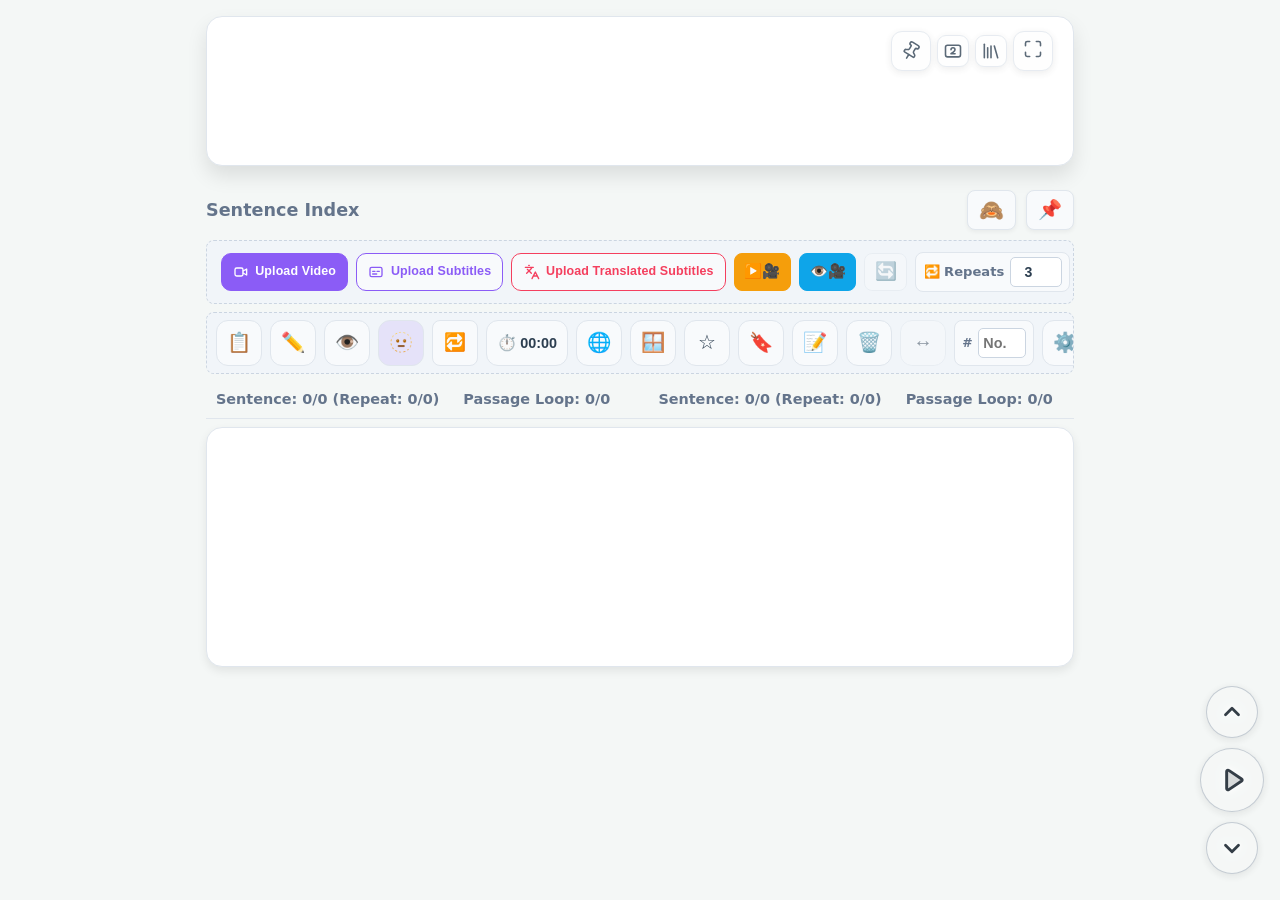
<file: index.html>
<!DOCTYPE html>
<html lang="en"><head>
      <meta charset="UTF-8">
<script>
/* ===== ANDROID WEBVIEW COMPATIBILITY SHIM (must stay first) ===== */
(function () {
  var W = window;
  W.__isAndroidApp = (typeof W.RajBridge !== 'undefined');
  // 1) Android WebView often has NO speech synthesis. Without a stub, the first
  //    "speechSynthesis.xxx" crashed the whole script, so Settings & buttons never worked.
  function noop() {}
  if (!W.speechSynthesis) {
    var fake = {
      speaking: false, pending: false, paused: false, onvoiceschanged: null, __fake: true,
      getVoices: function () { return []; },
      speak: function (u) { setTimeout(function () { try { if (u && u.onerror) u.onerror({ error: 'synthesis-unavailable' }); } catch (e) {} }, 0); },
      cancel: noop, pause: noop, resume: noop, addEventListener: noop, removeEventListener: noop
    };
    try { Object.defineProperty(W, 'speechSynthesis', { value: fake, configurable: true, writable: true }); } catch (e) { W.speechSynthesis = fake; }
  }
  if (typeof W.SpeechSynthesisUtterance !== 'function') {
    W.SpeechSynthesisUtterance = function (t) { this.text = t || ''; this.lang = ''; this.rate = 1; this.pitch = 1; this.volume = 1; this.voice = null; };
  }
  // 2) Safe localStorage (some WebViews throw when storage is blocked / full)
  try { W.localStorage.getItem('__t'); } catch (e) {
    var mem = {};
    var st = { getItem: function (k) { return Object.prototype.hasOwnProperty.call(mem, k) ? mem[k] : null; }, setItem: function (k, v) { mem[k] = String(v); }, removeItem: function (k) { delete mem[k]; }, clear: function () { mem = {}; }, key: function (i) { return Object.keys(mem)[i] || null; }, get length() { return Object.keys(mem).length; } };
    try { Object.defineProperty(W, 'localStorage', { value: st, configurable: true }); } catch (e2) {}
  }
  // 3) Small on-screen error toast so a problem is visible on the phone (tap to close)
  var lastShown = 0;
  function toast(msg) {
    var now = Date.now(); if (now - lastShown < 2500) return; lastShown = now;
    function put() {
      var d = document.getElementById('__errToast');
      if (!d) {
        d = document.createElement('div'); d.id = '__errToast';
        d.style.cssText = 'position:fixed;left:8px;right:8px;bottom:8px;z-index:2147483647;background:#7f1d1d;color:#fff;font:12px/1.4 monospace;padding:8px 10px;border-radius:8px;max-height:30vh;overflow:auto;white-space:pre-wrap;word-break:break-word;';
        d.addEventListener('click', function () { d.style.display = 'none'; });
        (document.body || document.documentElement).appendChild(d);
      }
      d.textContent = '⚠ ' + msg; d.style.display = 'block';
      clearTimeout(d.__t); d.__t = setTimeout(function () { d.style.display = 'none'; }, 9000);
    }
    if (document.body) put(); else document.addEventListener('DOMContentLoaded', put);
  }
  W.__showToast = toast;
  W.addEventListener('error', function (e) {
    if (e && e.target && e.target !== W) return; // resource load errors are ignored
    toast((e.message || 'Script error') + (e.lineno ? ' (line ' + e.lineno + ')' : ''));
  });
  W.addEventListener('unhandledrejection', function (e) {
    var r = e && e.reason; if (r && (r.name === 'AbortError' || r.name === 'NotAllowedError')) return;
    toast('Promise: ' + (r && r.message ? r.message : r));
  });
})();
</script>

      <meta name="viewport" content="width=device-width, initial-scale=1.0, maximum-scale=1.0, user-scalable=no, viewport-fit=cover">
      <title>SHADOWit</title>
      <meta name="description" content="Audio &amp; Video sentence repeater with playlist toolbars, speech practice, dictionary, and persistent toolbar pinning.">
      <style>
/* --- Theme Variables --- */
:root {
   --bg-color: #f4f7f6;
   --text-color: #2c3e50;
   --heading-color: #1a252f;
   --card-bg: #ffffff;
   --border-color: #e0e6ed;
   --input-border: #cbd5e1;
   --input-bg: #f8fafc;
   --label-color: #64748b;
   --hover-bg: #f1f5f9;
   --list-border: #f1f5f9;
   --btn-copy-bg: #e2e8f0;
   --primary: #3b82f6;
   --primary-hover: #2563eb;
   --success: #10b981;
   --danger: #ef4444;
   --warning: #f59e0b;
   --shadow-sm: 0 2px 4px rgba(0,0,0,0.05);
   --shadow-md: 0 4px 10px rgba(0,0,0,0.08);
   --shadow-lg: 0 10px 20px rgba(0,0,0,0.1);
   --radius-md: 12px;
   --radius-lg: 16px;
   --pinned-display-top: 0px;
   --pinned-toolbars-top: 0px;
   --status-marquee-opacity: 1; /* sliding status text: 100% opacity (was 0.1) */
   --shadowit-text: #1d4ed8;
   --shadowit-glow: rgba(29,78,216,.30);
}

/* Full Black Theme */
:root.dark-theme, body.dark-theme {
   --bg-color: #000000;
   --text-color: #e2e8f0;
   --heading-color: #ffffff;
   --card-bg: #0a0a0a;
   --border-color: #222222;
   --input-border: #333333;
   --input-bg: #000000;
   --label-color: #94a3b8;
   --hover-bg: #1a1a1a;
   --list-border: #1a1a1a;
   --btn-copy-bg: #1a1a1a;
   --shadowit-text: #4c9bff;
   --shadowit-glow: rgba(76,155,255,.45);
}

/* Global Resets & Smoothness */
* { -webkit-tap-highlight-color: transparent; box-sizing: border-box; }
body {
   font-family: 'Inter', system-ui, -apple-system, sans-serif;
   max-width: 900px; margin: 0 auto; padding: 1rem; line-height: 1.6;
   color: var(--text-color); background-color: var(--bg-color); 
   transition: background-color 0.3s, color 0.3s;
}

/* Android: keep content clear of the camera notch / gesture bar */
body { padding-top: calc(1rem + env(safe-area-inset-top, 0px)); padding-bottom: calc(1rem + env(safe-area-inset-bottom, 0px)); }

/* --- Header --- */
.header-container {
   display: flex; justify-content: space-between; align-items: center; margin-bottom: 1.5rem;
   background: var(--card-bg); padding: 1.2rem 1.5rem; border-radius: var(--radius-lg);
   box-shadow: var(--shadow-md); border: 1px solid var(--border-color); flex-wrap: wrap; gap: 1rem;
}
h2 { margin: 0; color: var(--heading-color); font-size: 1.4rem; font-weight: 700; }
.header-actions { display: flex; gap: 0.75rem; flex-wrap: wrap; align-items: center; }
.icon-btn {
   width: 44px; height: 44px; border-radius: 50%; background-color: var(--input-bg); color: var(--text-color);
   border: 1px solid var(--border-color); cursor: pointer; font-size: 1.4rem;
   display: flex; align-items: center; justify-content: center; transition: all 0.2s ease;
}
.icon-btn:hover { background-color: var(--hover-bg); transform: translateY(-2px); box-shadow: var(--shadow-sm); border-color: var(--primary); }
/* --- SHADOWit Brand Logo --- */
:root {
    --brand-ink: #111111;
    --brand-gold-1: #8f6410;
    --brand-gold-2: #b8860b;
    --brand-sub: #666666;
}
:root.dark-theme, body.dark-theme {
    --brand-ink: #f5f5f5;
    --brand-gold-1: #c9971c;
    --brand-gold-2: #e6b94a;
    --brand-sub: #9ca3af;
}

.fs-btn {
    flex: 0 0 auto;
    width: 58px;
    height: 58px;
    min-width: 58px;
    min-height: 58px;
    padding: 0.35rem;
    border: none;
    border-radius: 12px;
    cursor: pointer;
    font-weight: 700;
    color: white;
    transition: transform 0.18s ease, box-shadow 0.18s ease, opacity 0.18s ease;
    font-size: 1.35rem;
    line-height: 1;
    box-shadow: var(--shadow-md);
    display: flex;
    align-items: center;
    justify-content: center;
    white-space: normal;
}
.fs-btn:hover { transform: translateY(-2px); box-shadow: var(--shadow-md); opacity: 0.9; }
.btn-folder { background-color: var(--warning); color: #000; }
.btn-box { background-color: var(--success); }
.fs-ctrl-btn { background: var(--border-color); border: none; font-size: 0.8rem; cursor: pointer; width: 30px; height: 30px; border-radius: 50%; display: flex; align-items: center; justify-content: center; transition: background 0.2s, transform 0.1s; color: var(--text-color); }
.fs-ctrl-btn:hover { background: var(--primary); color: white; transform: scale(1.1); }
.fs-ctrl-btn.play-btn { color: var(--success); }
.fs-ctrl-btn.play-btn:hover { background: var(--success); color: white; }
.fs-ctrl-btn.del-btn:hover { background: var(--danger); }

/* --- Video Player Container --- */
#videoContainer { 
   display: none; 
   text-align: center; 
   margin-bottom: 1.5rem; 
   background: var(--card-bg); 
   border-radius: var(--radius-lg); 
   border: 1px solid var(--border-color); 
   padding: 1rem; 
   box-shadow: var(--shadow-md); 
   position: sticky; 
   top: 0; 
   z-index: 100;
}
#videoPlayer { 
   width: 100%; 
   height: auto;
   max-height: 40vh; 
   border-radius: var(--radius-md); 
   background: #000; 
   outline: none; 
   object-fit: contain;
}

video::-webkit-media-controls-overlay-play-button {
    display: none !important;
}

/* --- Display Card & Now Playing --- */
.display-card { 
   background-color: var(--card-bg); 
   border: 1px solid var(--border-color); 
   border-radius: var(--radius-lg); 
   padding: 1.8rem; 
   min-height: 150px; 
   margin-bottom: 1.5rem; 
   transition: all 0.2s; 
   box-shadow: var(--shadow-lg); 
   position: relative; 
}

/* 📌 Optional pinned sentence box: stays directly below the sticky video */
.display-card.is-pinned {
   position: sticky;
   top: var(--pinned-display-top, 0px);
   z-index: 90;
   background-color: var(--card-bg);
   backdrop-filter: blur(12px);
   -webkit-backdrop-filter: blur(12px);
}

.sentence-display-top-actions {
   position: absolute;
   top: 0.7rem;
   right: 0.7rem;
   display: flex;
   align-items: center;
   gap: 0.45rem;
   z-index: 5;
}
/* Top action buttons: tiny SVG icons (colour follows the button state) */
#pinSentenceBoxBtn svg, #showSecondSrtBtn svg, #showStickyNoteLineBtn svg, #fullscreenSentenceBtn svg { width: 20px; height: 20px; fill: none; stroke: currentColor; stroke-width: 1.9; stroke-linecap: round; stroke-linejoin: round; pointer-events: none; flex: 0 0 auto; }
#pinSentenceBoxBtn svg { transform: rotate(32deg); transition: transform 0.18s ease; }
#pinSentenceBoxBtn.is-pinned svg { transform: rotate(0deg); fill: currentColor; fill-opacity: 0.22; }
#showStickyNoteLineBtn.is-active svg path { stroke-width: 2.2; }
#pinSentenceBoxBtn,
#showSecondSrtBtn,
#showStickyNoteLineBtn,
#sentenceCardFullscreenBtn {
   width: 38px;
   height: 38px;
   display: flex;
   align-items: center;
   justify-content: center;
   padding: 0;
   border-radius: 10px;
   border: 1px solid var(--border-color);
   background: var(--input-bg);
   color: var(--text-color);
   font-size: 1.15rem;
   line-height: 1;
   cursor: pointer;
   box-shadow: var(--shadow-sm);
   transition: all 0.18s ease;
}
#sentenceCardFullscreenBtn:hover {
   transform: translateY(-1px) scale(1.04);
   border-color: var(--primary);
}
#sentenceDisplayCard:fullscreen,
#sentenceDisplayCard:-webkit-full-screen {
   width: 100vw;
   height: 100vh;
   min-height: 100vh;
   margin: 0;
   padding: clamp(2rem, 5vw, 5rem);
   border: none;
   border-radius: 0;
   box-shadow: none;
   background-color: var(--card-bg);
   overflow: auto;
   display: flex;
   flex-direction: column;
   justify-content: center;
}
#sentenceDisplayCard:fullscreen #currentSentence,
#sentenceDisplayCard:-webkit-full-screen #currentSentence {
   font-size: clamp(2rem, 5vw, 4.5rem);
   line-height: 1.45;
   max-width: 1400px;
   width: 100%;
   margin: 0 auto;
}
#sentenceDisplayCard:fullscreen .status-bar,
#sentenceDisplayCard:-webkit-full-screen .status-bar {
   font-size: clamp(1rem, 2vw, 1.35rem);
}
#sentenceDisplayCard:fullscreen .second-srt-current-line,
#sentenceDisplayCard:-webkit-full-screen .second-srt-current-line {
   font-size: clamp(1.25rem, 3vw, 2rem);
}
#sentenceDisplayCard:fullscreen .sticky-note-current-line,
#sentenceDisplayCard:-webkit-full-screen .sticky-note-current-line {
   font-size: clamp(1.1rem, 2.6vw, 1.75rem);
}
#sentenceDisplayCard:fullscreen .sentence-display-top-actions,
#sentenceDisplayCard:-webkit-full-screen .sentence-display-top-actions {
   top: 1.25rem;
   right: 1.25rem;
}

#showSecondSrtBtn.is-active {
   background: rgba(37, 99, 235, 0.16);
   border-color: #2563eb;
   color: #60a5fa;
   box-shadow: 0 0 0 2px rgba(37, 99, 235, 0.12), 0 4px 12px rgba(37, 99, 235, 0.16);
}
#showStickyNoteLineBtn.is-active {
   background: rgba(245, 158, 11, 0.16);
   border-color: #f59e0b;
   color: #fbbf24;
   box-shadow: 0 0 0 2px rgba(245, 158, 11, 0.12), 0 4px 12px rgba(245, 158, 11, 0.16);
}
#showStickyNoteLineBtn .sticky-note-dot {
   display: inline-block;
   width: 7px;
   height: 7px;
   border-radius: 50%;
   background: #22c55e;
   margin-left: 2px;
   vertical-align: top;
   box-shadow: 0 0 0 2px var(--card-bg);
}
#actSwipeSecondSrtBtn.is-active {
   background: rgba(37, 99, 235, 0.16);
   border-color: #2563eb;
   color: #60a5fa;
   box-shadow: 0 0 0 2px rgba(37, 99, 235, 0.12), 0 4px 12px rgba(37, 99, 235, 0.16);
}
#actViewToggleBtn.is-active {
   background: rgba(37, 99, 235, 0.16);
   border-color: #2563eb;
   color: #60a5fa;
   box-shadow: 0 0 0 2px rgba(37, 99, 235, 0.12), 0 4px 12px rgba(37, 99, 235, 0.16);
}
#actSwipeSecondSrtBtn:disabled { cursor: not-allowed; }
#showSecondSrtBtn:disabled { cursor: not-allowed; }
#pinSentenceBoxBtn:hover,
#showSecondSrtBtn:hover:not(:disabled),
#showStickyNoteLineBtn:hover {
   transform: translateY(-1px) scale(1.04);
   border-color: var(--primary);
}
#pinSentenceBoxBtn.is-pinned {
   background: rgba(37, 99, 235, 0.16);
   border-color: #2563eb;
   color: #60a5fa;
   box-shadow: 0 0 0 2px rgba(37, 99, 235, 0.12), 0 4px 12px rgba(37, 99, 235, 0.16);
}

@media (max-width: 600px) {
   .sentence-display-top-actions {
       top: 0.55rem;
       right: 0.55rem;
       gap: 0.35rem;
   }
   #pinSentenceBoxBtn,
   #showSecondSrtBtn,
   #showStickyNoteLineBtn {
       width: 34px;
       height: 34px;
       font-size: 1.02rem;
   }
}

.hidden-playing-badge {
   font-size: 0.85rem; color: var(--danger); font-weight: bold; margin-bottom: 0.8rem;
   display: flex; align-items: center; gap: 0.4rem; background: var(--input-bg);
   padding: 0.4rem 0.8rem; border-radius: 8px; border: 1px solid var(--danger);
   width: fit-content; animation: hiddenPlayingPulse 1.6s ease-in-out infinite;
}
@keyframes hiddenPlayingPulse { 0%, 100% { opacity: 1; } 50% { opacity: 0.55; } }

.status-bar {
    display: block;
    position: relative;
    width: 100%;
    overflow: hidden;
    font-size: 0.9rem;
    font-weight: 700;
    color: var(--label-color);
    margin-bottom: 0.35rem;
    border-bottom: 1px solid var(--border-color);
    padding: 0 0 0.45rem;
    white-space: nowrap;
}
 .status-marquee {
     position: relative;
     display: flex;
     width: max-content;
     min-width: max-content;
     white-space: nowrap;
     gap: 3rem;
     animation: statusMoveRightToLeft 12s linear infinite;
     will-change: transform;
     opacity: var(--status-marquee-opacity, 1);
}

.status-text {
     display: inline-flex;
     align-items: center;
     gap: 1.5rem;
     flex: 0 0 auto;
     width: max-content;
     white-space: nowrap;
}

.status-text > span { flex: 0 0 auto; }
.status-text-copy { padding-left: 0; }

@keyframes statusMoveRightToLeft {
     0%   { transform: translateX(0); }
     100% { transform: translateX(calc(-50% - 1.5rem)); }
}


.status-text::-webkit-scrollbar { display: none; }
.status-text > span { flex: 0 0 auto; }

#boxStarredBtn { background-color: #fef08a; color: #ca8a04; border-color: #fde047; }
#boxStarredBtn:hover { background-color: #fde047; }
:root.dark-theme #boxStarredBtn { background-color: #713f12; color: #fef08a; border-color: #854d0e; }
#globalNotesBtn { background-color: #8b5cf6; color: white; border-color: #7c3aed; }
#globalNotesBtn:hover { background-color: #7c3aed; }

#currentSentence { font-size: 1.4rem; line-height: 1.6; color: var(--heading-color); font-weight: 500; overflow-wrap: break-word; word-break: break-word;}

/* --- Delay progress light beam --- */
.delay-progress-beam {
   position: absolute;
   left: 1rem;
   right: 1rem;
   bottom: 0.45rem;
   height: 3px;
   border-radius: 999px;
   overflow: hidden;
   pointer-events: none;
   opacity: 0;
   visibility: hidden;
   background: transparent;
   z-index: 4;
}
.delay-progress-beam-light {
   display: block;
   width: 100%;
   height: 100%;
   border-radius: inherit;
   background: #ef4444;
   box-shadow: 0 0 5px #ef4444, 0 0 12px rgba(239,68,68,0.9);
   transform: translateX(-100%);
   will-change: transform;
}
.delay-progress-beam.is-active {
   opacity: 1;
   visibility: visible;
}
.delay-progress-beam.is-active .delay-progress-beam-light {
   animation: delayBeamSweep var(--delay-duration, 1s) linear forwards;
}
@keyframes delayBeamSweep {
   from { transform: translateX(-100%); }
   to   { transform: translateX(100%); }
}
@media (max-width: 600px) {
   .delay-progress-beam {
      left: 0.65rem;
      right: 0.65rem;
      bottom: 0.3rem;
      height: 2.5px;
   }
}


.second-srt-current-line {
   margin-top: 0.9rem;
   padding-top: 0.75rem;
   border-top: 1px dashed var(--border-color);
   color: var(--label-color);
   font-size: 1.08rem;
   line-height: 1.55;
   font-weight: 500;
}
.second-srt-label {
   display: inline-block;
   margin-right: 0.3rem;
   font-size: 0.95rem;
}

/* 📚 Sticky note shown inline below the SRT / second-SRT lines in the
   Sentence Display Card, toggled on via #showStickyNoteLineBtn. */
.sticky-note-current-line {
   margin-top: 0.9rem;
   padding: 0.75rem 0.9rem;
   border-radius: var(--radius-md, 10px);
   background: rgba(245, 158, 11, 0.12);
   border: 1px dashed rgba(245, 158, 11, 0.55);
   color: var(--text-color);
   font-size: 1rem;
   line-height: 1.55;
   font-weight: 500;
   white-space: pre-wrap;
   text-align: left;
}
:root.dark-theme .sticky-note-current-line {
   background: rgba(245, 158, 11, 0.08);
   border-color: rgba(245, 158, 11, 0.4);
}
.sticky-note-current-label {
   display: block;
   margin-bottom: 0.3rem;
   font-size: 0.82rem;
   font-weight: 700;
   letter-spacing: 0.02em;
   text-transform: uppercase;
   color: #f59e0b;
}
.sticky-note-current-text {
   white-space: pre-wrap;
}

.playback-line { display: block; margin: 0 0 0.55rem 0; }
.playback-line:last-child { margin-bottom: 0; }
.playback-line-number { color: var(--label-color); font-weight: 600; margin-right: 0.25rem; }
.current-playback-line { color: var(--heading-color); }

/* Automatic sentence pause countdown */
#pauseTimer {
   display: inline-flex;
   align-items: center;
   justify-content: center;
   gap: 0.35rem;
   min-width: 92px;
   padding: 0.28rem 0.65rem;
   margin-left: auto;
   border-radius: 999px;
   border: 1px solid #2563eb;
   background: rgba(37, 99, 235, 0.12);
   color: #60a5fa;
   font-size: 0.82rem;
   font-weight: 800;
   font-variant-numeric: tabular-nums;
   letter-spacing: 0.3px;
   box-shadow: 0 0 0 2px rgba(37, 99, 235, 0.12), 0 4px 12px rgba(37, 99, 235, 0.16);
   white-space: nowrap;
}
#pauseTimer.is-counting {
   display: inline-flex;
   animation: pauseTimerPulse 1s ease-in-out infinite;
}
@keyframes pauseTimerPulse {
   0%, 100% { transform: scale(1); }
   50% { transform: scale(1.025); }
}
:root.dark-theme #pauseTimer,
body.dark-theme #pauseTimer {
   border-color: #1d4ed8;
   background: rgba(29, 78, 216, 0.16);
   color: #93c5fd;
   box-shadow: 0 0 0 2px rgba(29, 78, 216, 0.14), 0 4px 14px rgba(29, 78, 216, 0.2);
}

/* Compact status line */
@media (max-width: 600px) {
   .status-bar {
       margin-bottom: 0.25rem;
       padding: 0 3.25rem 0.35rem 0;
       gap: 0.3rem;
   }
    .status-text { gap: 0.8rem; font-size: 0.82rem; }
}

/* --- Playlist & Accordion Settings --- */
#playlistSection { 
   display: block; 
   margin-bottom: 5rem; 
   position: relative;
}

#playlistContainer { 
   margin-top: 0.5rem; 
   height: 240px;
   max-height: 240px; 
   overflow-y: auto; 
   overflow-x: hidden; 
   border: 1px solid var(--border-color); 
   border-radius: var(--radius-lg); 
   background: var(--card-bg); 
   box-shadow: var(--shadow-md); 
}
.sentence-wrapper { border-bottom: 1px solid var(--list-border); transition: opacity 0.2s; }
.sentence-wrapper.filtered-out { display: none !important; }
.sentence-wrapper:last-child { border-bottom: none; }
.sentence-content { display: flex; flex-direction: column; padding: 1rem 1.2rem; background-color: var(--card-bg); cursor: pointer; transition: background-color 0.2s; border-left: 4px solid transparent; }
.sentence-content:hover { background-color: var(--hover-bg); }
.sentence-content.active { background-color: var(--primary); color: white; font-weight: bold; border-left-color: var(--primary-hover); }
.sentence-top-row { display: flex; justify-content: space-between; align-items: flex-start; width: 100%; gap: 1rem; }
.sentence-text { flex-grow: 1; transition: text-decoration 0.2s; user-select: all; -webkit-user-select: all; padding-top: 0.2rem; word-wrap: break-word; word-break: break-word;}
.sentence-wrapper.out-of-range .sentence-content { opacity: 0.3; }
.sentence-wrapper.is-hidden .sentence-content { background-color: var(--hover-bg); opacity: 0.5; border-left-color: var(--danger); }
.sentence-wrapper.is-hidden .sentence-text {
    text-decoration-line: line-through !important;
    text-decoration-thickness: 2px;
    text-decoration-style: solid;
    text-decoration-color: currentColor;
}
.sentence-wrapper.is-hidden .sentence-content:hover { opacity: 0.8; }
.sentence-wrapper.is-hidden .sentence-content.active { opacity: 1; background-color: var(--danger); color: white; border-left-color: var(--danger); box-shadow: 0 0 0 2px var(--danger); }

/* Toolbar and Badges */
.repeat-badge { font-size: 0.75rem; background-color: var(--primary); color: white; padding: 2px 6px; border-radius: 10px; font-weight: bold; margin-left: 4px; }
.global-translate-btn { background: var(--input-bg); border: 1px solid var(--border-color); border-radius: 8px; padding: 0.3rem 0.6rem; min-width: 38px; cursor: pointer; font-size: 1.1rem; display: flex; align-items: center; justify-content: center; transition: all 0.2s; color: var(--text-color); }
.global-translate-btn:hover { background: var(--hover-bg); transform: translateY(-2px); box-shadow: var(--shadow-sm); border-color: var(--primary); }
.second-srt-toolbar-btn { flex: 0 0 auto !important; }
/* Upload buttons: tiny SVG icon + text */
.up-btn { gap: 0.4rem; font-size: 0.78rem !important; font-weight: 700 !important; letter-spacing: 0.01em; padding: 0.38rem 0.7rem !important; border-radius: 10px !important; line-height: 1.1; white-space: nowrap; border-width: 1.5px !important; }
.up-btn svg { width: 16px; height: 16px; flex: 0 0 auto; fill: none; stroke: currentColor; stroke-width: 2; stroke-linecap: round; stroke-linejoin: round; }
.up-btn:active { transform: scale(0.97); }
#loadSecondSrtBtn.has-second-srt { background: rgba(244, 63, 94, 0.12) !important; }
#toggleSrtViewBtn[aria-pressed="true"] { background: rgba(37, 99, 235, 0.16); border-color: #2563eb; color: #60a5fa; }
#actCopyBtn { color: var(--text-color); }

/* Dynamic subtitle line/group control */
.line-count-control {
   display: inline-flex;
   align-items: center;
   gap: 0.4rem;
   background: var(--input-bg);
   padding: 0.3rem 0.6rem;
   border-radius: 8px;
   border: 1px solid var(--border-color);
   min-height: 38px;
}
.line-count-control label {
   font-size: 0.9rem;
   color: var(--label-color);
   font-weight: 600;
   margin: 0;
}
.line-count-control input {
   width: 58px;
   min-height: 30px;
   border: 1px solid var(--input-border);
   border-radius: 5px;
   padding: 0.2rem 0.35rem;
   font-size: 0.9rem;
   text-align: center;
   background: var(--card-bg);
   color: var(--text-color);
}
.line-count-control input:focus {
   outline: none;
   border-color: var(--primary);
   box-shadow: 0 0 0 2px rgba(59,130,246,0.15);
}
@media (max-width: 600px) {
   .line-count-control { min-height: 36px; padding: 0.25rem 0.45rem; }
   .line-count-control input { width: 50px; }
}

/* --- Sentence Index Header --- */
.sentence-index-header {
   display: flex;
   justify-content: space-between;
   align-items: center;
   flex-wrap: wrap;
   gap: 0.5rem;
   margin-bottom: 0.6rem;
   position: relative;
}
.sentence-index-mobile-row {
   display: flex;
   align-items: center;
   justify-content: flex-end;
   gap: 0.6rem;
   margin-left: auto;
}

#sentenceIndexToggleBtn {
   min-width: 44px;
   min-height: 40px;
   padding: 0.35rem 0.7rem;
   border-radius: 8px;
   border: 1px solid var(--border-color);
   background: var(--input-bg);
   color: var(--text-color);
   cursor: pointer;
   font-size: 1.25rem;
   line-height: 1;
   display: inline-flex;
   align-items: center;
   justify-content: center;
   transition: all 0.2s ease;
   box-shadow: var(--shadow-sm);
}
#sentenceIndexToggleBtn:hover {
   background: var(--hover-bg);
   border-color: var(--primary);
   transform: translateY(-1px);
   box-shadow: var(--shadow-md);
}
#sentenceIndexToggleBtn:active { transform: scale(0.95); }

/* ◀ ▶ Prev / Next Active-Sentence Navigation */
.sentence-nav-group {
   display: inline-flex;
   align-items: center;
   gap: 2px;
   padding: 3px;
   border-radius: 10px;
   background: var(--input-bg);
   border: 1px solid var(--border-color);
   box-shadow: var(--shadow-sm);
}
.sentence-nav-btn {
   min-width: 38px;
   min-height: 36px;
   padding: 0.3rem 0.55rem;
   border-radius: 7px;
   border: none;
   background: transparent;
   color: var(--text-color);
   cursor: pointer;
   display: inline-flex;
   align-items: center;
   justify-content: center;
   transition: background-color 0.15s ease, color 0.15s ease, transform 0.1s ease;
}
.sentence-nav-btn svg { display: block; pointer-events: none; }
.sentence-nav-btn:hover {
   background: rgba(37, 99, 235, 0.12);
   color: var(--primary);
}
.sentence-nav-btn:active { transform: scale(0.9); }
.sentence-nav-btn:focus-visible {
   outline: 2px solid var(--primary);
   outline-offset: 2px;
}
.sentence-nav-btn:disabled {
   opacity: 0.35;
   cursor: not-allowed;
   background: transparent;
   color: var(--text-color);
   transform: none;
}
.sentence-nav-btn:disabled:hover { background: transparent; color: var(--text-color); }

@media (max-width: 600px) {
   .sentence-nav-btn {
       min-width: 34px;
       min-height: 32px;
       padding: 0.25rem 0.4rem;
   }
   .sentence-nav-btn svg { width: 17px; height: 17px; }
}

@media (max-width: 380px) {
   .sentence-nav-group { gap: 0; padding: 2px; }
   .sentence-nav-btn { min-width: 30px; min-height: 30px; }
}

/* 📌 Toolbar Pin Button in Sentence Index Header */
#actPinToolbarsBtn.toolbar-pin-btn {
   min-width: 44px;
   min-height: 40px;
   padding: 0.35rem 0.7rem;
   border-radius: 8px;
   border: 1px solid var(--border-color);
   background: var(--input-bg);
   color: var(--text-color);
   font-size: 1.2rem;
   line-height: 1;
   cursor: pointer;
   display: inline-flex;
   align-items: center;
   justify-content: center;
   transition: all 0.2s ease;
   box-shadow: var(--shadow-sm);
}
#actPinToolbarsBtn.is-active,
#actPinToolbarsBtn[aria-pressed="true"] {
   background: rgba(37, 99, 235, 0.16) !important;
   border-color: #2563eb !important;
   color: #60a5fa !important;
   box-shadow: 0 0 0 2px rgba(37, 99, 235, 0.15), 0 4px 12px rgba(37, 99, 235, 0.2) !important;
}

@media (max-width: 600px) {
   .sentence-index-header {
       display: grid;
       grid-template-columns: 1fr auto;
       grid-template-areas:
           "title title"
           "tools tools";
       align-items: center;
       width: 100%;
       gap: 0.55rem;
   }
   .sentence-index-header h3 {
       grid-area: title;
       width: 100%;
   }
   .sentence-index-mobile-row {
       grid-area: tools;
       width: 100%;
       margin-left: 0;
       justify-content: space-between;
       align-items: center;
   }
   #pauseTimer {
       margin-left: auto;
       min-width: 92px;
   }
   #sentenceIndexToggleBtn,
   #actPinToolbarsBtn.toolbar-pin-btn {
       min-width: 40px;
       min-height: 38px;
       font-size: 1.15rem;
   }
}

/* =========================================================================
   📌 COMBINED TOOLBARS SECTION: Playlist Toolbar + Active Sentence Toolbar
   ========================================================================= */
.sentence-toolbars-wrapper {
   width: 100%;
   transition: all 0.2s ease;
   z-index: 85;
}

/* When PINNED: Stays stuck to the top throughout the entire sentence playlist */
.sentence-toolbars-wrapper.is-pinned {
   position: sticky;
   top: var(--pinned-toolbars-top, 0px);
   z-index: 85;
   background: var(--card-bg);
   padding: 0.6rem;
   border-radius: var(--radius-md);
   border: 1px solid var(--border-color);
   box-shadow: var(--shadow-lg);
   margin-bottom: 0.75rem;
   backdrop-filter: blur(12px);
   -webkit-backdrop-filter: blur(12px);
}

:root.dark-theme .sentence-toolbars-wrapper.is-pinned {
   background: rgba(10, 10, 10, 0.95);
   border-color: #2b2b2b;
}

/* 1. Playlist Toolbar Shell */
.playlist-toolbar-shell {
   background: var(--hover-bg);
   padding: 0.65rem 0.85rem;
   border-radius: 8px;
   border: 1px dashed var(--input-border);
   width: 100%;
   box-sizing: border-box;

   display: flex !important;
   align-items: center;
   justify-content: flex-start;
   flex-wrap: nowrap !important;
   gap: 0.55rem;
   overflow-x: auto;
   overflow-y: hidden;
   white-space: nowrap;
   -webkit-overflow-scrolling: touch;
   overscroll-behavior-x: contain;
   scrollbar-width: thin;
   touch-action: pan-x pan-y;
}

.playlist-toolbar-shell > * {
   flex: 0 0 auto !important;
   margin: 0 !important;
}

.playlist-toolbar-shell > button,
.playlist-toolbar-shell > .line-count-control,
.playlist-toolbar-shell > div {
   min-height: 38px;
}

.playlist-toolbar-shell::-webkit-scrollbar {
   height: 6px;
}
.playlist-toolbar-shell::-webkit-scrollbar-track {
   background: var(--input-bg);
   border-radius: 10px;
}
.playlist-toolbar-shell::-webkit-scrollbar-thumb {
   background: var(--input-border);
   border-radius: 10px;
}

/* 2. Active Sentence Toolbar */
#activeSentenceActions {
   display: none;
   align-items: center;
   justify-content: flex-start;
   gap: 0.55rem;
   background: var(--hover-bg);
   padding: 0.65rem 0.85rem;
   border-radius: 8px;
   border: 1px dashed var(--input-border);
   margin-top: 0.5rem;
   flex-wrap: nowrap !important;
   width: 100%;
   box-sizing: border-box;
   overflow-x: auto;
   overflow-y: hidden;
   white-space: nowrap;
   -webkit-overflow-scrolling: touch;
   overscroll-behavior-x: contain;
   scrollbar-width: thin;
   touch-action: pan-x pan-y;
}

#activeSentenceActions > * {
   flex: 0 0 auto !important;
   margin: 0 !important;
}

/* Active Sentence Toolbar - direct sentence index jump */
.active-sentence-index-control { display:inline-flex; align-items:center; gap:0.35rem; flex:0 0 auto; min-height:38px; padding:0.25rem 0.45rem; border:1px solid var(--border-color); border-radius:8px; background:var(--input-bg); }
.active-sentence-index-control label { font-size:0.78rem; color:var(--label-color); font-weight:700; white-space:nowrap; }
#activeSentenceIndexInput { width:48px; height:30px; padding:0.15rem 0.25rem; border:1px solid var(--input-border); border-radius:5px; background:var(--card-bg); color:var(--text-color); font-size:0.9rem; font-weight:700; text-align:center; font-variant-numeric:tabular-nums; }
#activeSentenceIndexInput:focus { outline:none; border-color:var(--primary); box-shadow:0 0 0 2px rgba(59,130,246,0.15); }
@media (max-width:600px) { .active-sentence-index-control { min-height:36px; padding:0.2rem 0.35rem; } #activeSentenceIndexInput { width:44px; height:28px; } }
/* Active Sentence Toolbar - audio play time timer */
#activePlaybackTimer{display:inline-flex;align-items:center;justify-content:center;gap:.2rem;min-width:64px;height:38px;padding:.25rem .45rem;border:1px solid var(--border-color);border-radius:8px;background:var(--input-bg);color:var(--text-color);cursor:pointer;font-size:.9rem;font-weight:700;font-variant-numeric:tabular-nums;white-space:nowrap;transition:all .2s ease}
#activePlaybackTimer:hover{background:var(--hover-bg);border-color:var(--primary);transform:translateY(-1px)}
#activePlaybackTimer:active{transform:scale(.95)}
#activePlaybackTimer .timer-icon{font-size:1rem;line-height:1}
#activePlaybackTimer .timer-value{min-width:36px;text-align:center}
@media (max-width:600px) {#activePlaybackTimer{min-width:58px;height:36px;padding:.2rem .35rem;font-size:.82rem}}

#activeSentenceActions::-webkit-scrollbar {
   height: 6px;
}
#activeSentenceActions::-webkit-scrollbar-track {
   background: var(--input-bg);
   border-radius: 10px;
}
#activeSentenceActions::-webkit-scrollbar-thumb {
   background: var(--input-border);
   border-radius: 10px;
}

#actHideBtn.is-active {
   background: rgba(245, 158, 11, 0.16);
   border-color: #f59e0b;
   color: #f59e0b;
}
#actBookmarkBtn.is-active {
   background: rgba(37, 99, 235, 0.16);
   border-color: #2563eb;
   color: #2563eb;
}
#actToolbarHideBtn {
    border-color: #8b5cf6;
    background: rgba(139, 92, 246, 0.12);
}
#actToolbarHideBtn:hover {
    border-color: #7c3aed;
    background: rgba(139, 92, 246, 0.2);
}


/* Compact Playlist Toolbar controls moved from Settings */
.playlist-setting-control {
   display: inline-flex;
   align-items: center;
   gap: 0.35rem;
   flex: 0 0 auto;
   min-height: 38px;
   padding: 0.25rem 0.45rem;
   border: 1px solid var(--border-color);
   border-radius: 8px;
   background: var(--input-bg);
   white-space: nowrap;
}

.playlist-setting-control label {
   font-size: 0.82rem;
   color: var(--label-color);
   font-weight: 700;
   margin: 0;
   white-space: nowrap;
}

.playlist-setting-control input {
   width: 52px;
   height: 30px;
   padding: 0.15rem 0.25rem;
   border: 1px solid var(--input-border);
   border-radius: 5px;
   background: var(--card-bg);
   color: var(--text-color);
   font-size: 0.88rem;
   font-weight: 700;
   text-align: center;
   font-variant-numeric: tabular-nums;
}

.playlist-setting-control input:focus {
   outline: none;
   border-color: var(--primary);
   box-shadow: 0 0 0 2px rgba(59,130,246,0.15);
}

.playlist-setting-unit {
   font-size: 0.8rem;
   color: var(--label-color);
   font-weight: 700;
   margin-left: -0.15rem;
}

@media (max-width: 600px) {
   .playlist-setting-control {
       min-height: 36px;
       padding: 0.2rem 0.35rem;
       gap: 0.3rem;
   }

   .playlist-setting-control label {
       font-size: 0.78rem;
   }

   .playlist-setting-control input {
       width: 48px;
       height: 28px;
       font-size: 0.84rem;
   }
}

@media (max-width: 600px) {
   .playlist-toolbar-shell,
   #activeSentenceActions {
       padding: 0.5rem;
       gap: 0.4rem;
   }
   .playlist-toolbar-shell > button,
   .playlist-toolbar-shell > .line-count-control,
   .playlist-toolbar-shell > div {
       min-height: 36px;
   }
}

/* --- Floating TTS Button --- */
#floatingTtsBtn { position: fixed; bottom: 2rem; right: 2rem; width: 64px; height: 64px; border-radius: 50%; border: none; cursor: pointer; font-size: 1.7rem; display: flex; align-items: center; justify-content: center; z-index: 1000; box-shadow: 0 6px 16px rgba(59, 130, 246, 0.4); transition: background-color 0.2s, transform 0.15s cubic-bezier(0.4, 0, 0.2, 1), box-shadow 0.2s; background-color: var(--primary); color: white; }
#floatingTtsBtn.is-playing { background-color: #f59e0b; box-shadow: 0 6px 16px rgba(245, 158, 11, 0.4); }
#floatingTtsBtn:hover { transform: scale(1.08); box-shadow: 0 8px 25px rgba(0,0,0,0.3); }
#floatingTtsBtn:active { transform: scale(0.95); }

/* --- Modals --- */
.modal-overlay { position: fixed; inset: 0; background: rgba(0,0,0,0.6); backdrop-filter: blur(5px); z-index: 9999; display: none; align-items: center; justify-content: center; padding: 1rem; }
.modal-overlay.active { display: flex; }
.modal-content { background: var(--card-bg); border-radius: var(--radius-lg); width: 100%; max-width: 600px; padding: 1.5rem; box-shadow: 0 20px 25px -5px rgba(0, 0, 0, 0.1); border: 1px solid var(--border-color); position: relative; max-height: 90vh; overflow-y: auto; }
.modal-header { display: flex; justify-content: space-between; align-items: center; margin-bottom: 1.5rem; border-bottom: 1px solid var(--border-color); padding-bottom: 1rem; }
.modal-header h3 { margin: 0; color: var(--heading-color); font-size: 1.4rem; }
.close-modal-btn {
    /* All modal close buttons stay visible at the bottom-right of the viewport. */
    position: fixed;
    right: max(12px, env(safe-area-inset-right));
    bottom: max(12px, env(safe-area-inset-bottom));
    z-index: 10001;
    background: var(--card-bg);
    border: 1px solid var(--border-color);
    font-size: 1.65rem;
    color: var(--text-color);
    cursor: pointer;
    transition: color 0.2s, border-color 0.2s, transform 0.15s ease, box-shadow 0.15s ease;
    width: 50px;
    height: 50px;
    min-width: 50px;
    min-height: 50px;
    border-radius: 50%;
    display: flex;
    align-items: center;
    justify-content: center;
    padding: 0;
    box-shadow: 0 8px 24px rgba(0,0,0,.28);
    opacity: 1;
    pointer-events: auto;
}
.close-modal-btn:hover {
    color: var(--danger);
    border-color: var(--danger);
    transform: scale(1.05);
}
.close-modal-btn:active { transform: scale(.94); }

/* Leave enough room at the bottom so the fixed close button never hides
   the last part of a scrollable popup. */
.modal-overlay > .modal-content {
    padding-bottom: max(4.5rem, calc(1.5rem + env(safe-area-inset-bottom)));
}

/* Sticky Note has Save/Cancel controls at the bottom-right; keep them clear
   of the fixed close button. */
#stickyNoteModal .modal-content > div:last-child {
    padding-right: 4.5rem !important;
}

@media (min-width: 601px) and (max-width: 1024px) {
    .close-modal-btn {
        right: max(10px, env(safe-area-inset-right));
        bottom: max(10px, env(safe-area-inset-bottom));
        width: 50px;
        height: 50px;
    }
}

@media (max-width: 600px) {
    .close-modal-btn {
        right: max(8px, env(safe-area-inset-right));
        bottom: max(8px, env(safe-area-inset-bottom));
        width: 46px;
        height: 46px;
        min-width: 46px;
        min-height: 46px;
        font-size: 1.45rem;
    }
    .modal-overlay > .modal-content {
        padding-bottom: max(4rem, calc(1.2rem + env(safe-area-inset-bottom)));
    }
    #stickyNoteModal .modal-content > div:last-child {
        padding-right: 3.75rem !important;
    }
}


/* --- All Notes popup: floating close button + responsive layout --- */
#globalNotesModal {
    position: fixed;
    inset: 0;
    padding: clamp(0.75rem, 2vw, 1.5rem);
    overflow: hidden;
}

#globalNotesModal .global-notes-modal-content {
    width: min(92vw, 900px);
    max-width: 900px;
    max-height: min(88vh, 900px);
    padding: clamp(1rem, 2.5vw, 1.5rem);
    overflow-y: auto;
    overflow-x: hidden;
    overscroll-behavior: contain;
}

#globalNotesModal .global-notes-close-floating {
    /* Keep the All Notes close button below the popup, on the right side. */
    position: fixed;
    top: auto;
    right: max(12px, env(safe-area-inset-right));
    bottom: max(12px, env(safe-area-inset-bottom));
    z-index: 10001;
    width: clamp(44px, 5vw, 52px);
    height: clamp(44px, 5vw, 52px);
    min-width: 44px;
    min-height: 44px;
    margin: 0;
    padding: 0;
    border-radius: 50%;
    background: var(--card-bg);
    border: 1px solid var(--border-color);
    color: var(--text-color);
    box-shadow: 0 8px 24px rgba(0,0,0,.28);
    font-size: clamp(1.45rem, 3vw, 1.8rem);
    opacity: 1;
    pointer-events: auto;
}

#globalNotesModal .global-notes-close-floating:hover {
    color: var(--danger);
    border-color: var(--danger);
    transform: scale(1.05);
}

#globalNotesModal .global-notes-close-floating:active {
    transform: scale(.94);
}

@media (min-width: 601px) and (max-width: 1024px) {
    #globalNotesModal { padding: 1rem; }
    #globalNotesModal .global-notes-modal-content {
        width: min(94vw, 820px);
        max-height: 86vh;
        padding: 1.25rem;
    }
    #globalNotesModal .global-notes-close-floating {
        top: auto;
        right: max(10px, env(safe-area-inset-right));
        bottom: max(10px, env(safe-area-inset-bottom));
    }
}

@media (max-width: 600px) {
    #globalNotesModal {
        align-items: center;
        justify-content: center;
        padding: max(0.6rem, env(safe-area-inset-top))
                 max(0.6rem, env(safe-area-inset-right))
                 max(0.6rem, env(safe-area-inset-bottom))
                 max(0.6rem, env(safe-area-inset-left));
    }
    #globalNotesModal .global-notes-modal-content {
        width: 100%;
        max-width: none;
        max-height: calc(100dvh - 1.2rem);
        padding: 0.9rem;
        border-radius: 14px;
    }
    #globalNotesModal .global-notes-modal-content .modal-header {
        padding-bottom: 0.7rem;
        margin-bottom: 0.8rem;
    }
    #globalNotesModal .global-notes-modal-content .modal-header h3 {
        font-size: 1.15rem;
        padding-right: 0.25rem;
    }
    #globalNotesModal .global-notes-close-floating {
        top: auto;
        right: max(8px, env(safe-area-inset-right));
        bottom: max(8px, env(safe-area-inset-bottom));
        width: 46px;
        height: 46px;
        min-width: 46px;
        min-height: 46px;
        font-size: 1.45rem;
    }
}

#stickyNoteModal { padding: 0; }
#stickyNoteModal .modal-content { width: 100vw; max-width: 100%; height: 100vh; max-height: 100%; border-radius: 0; border: none; padding: 2rem 5%; box-sizing: border-box; display: flex; flex-direction: column; background: rgba(255, 255, 255, 0.35); backdrop-filter: blur(14px); -webkit-backdrop-filter: blur(14px); }
:root.dark-theme #stickyNoteModal .modal-content { background: rgba(0, 0, 0, 0.55); }
#stickyNoteText { flex-grow: 1; width: 100%; margin: 1rem 0; background: rgba(255, 255, 255, 0.5); border: 2px solid rgba(255, 255, 255, 0.8); border-radius: var(--radius-md); font-size: 1.3rem; padding: 1.5rem; color: var(--text-color); box-shadow: inset 0 2px 4px rgba(0,0,0,0.05); resize: none; }
#stickyNoteText:focus { outline: none; border-color: var(--primary); box-shadow: 0 0 0 4px rgba(59, 130, 246, 0.2); }
#stickyNoteModal.note-view-only #stickyNoteText { cursor: text; caret-color: auto; }
/* Sticky Note is always editable, including while playback is ON. */
#stickyNoteModal.note-view-only #stickyNoteText {
    cursor: default;
    caret-color: transparent;
}
#stickyNoteModal.note-view-only #stickyNoteText:focus {
    border-color: rgba(255, 255, 255, 0.8);
    box-shadow: inset 0 2px 4px rgba(0,0,0,0.05);
}
:root.dark-theme #stickyNoteText { background: rgba(20, 20, 20, 0.6); border-color: rgba(255, 255, 255, 0.1); color: #ffffff; }
.fav-list { display: flex; flex-direction: column; gap: 0.6rem; }
.fav-item { display: flex; align-items: center; justify-content: space-between; padding: 1rem; background: var(--input-bg); border-radius: 10px; cursor: pointer; border: 1px solid var(--border-color); transition: all 0.2s;}
.fav-item:hover { border-color: var(--primary); background: var(--hover-bg); transform: translateX(4px); }

.all-notes-delete-btn {
   position: absolute;
   top: 0.75rem;
   right: 0.75rem;
   width: 42px;
   height: 42px;
   border: 1px solid var(--border-color);
   border-radius: 10px;
   background: var(--input-bg);
   color: var(--text-color);
   display: flex;
   align-items: center;
   justify-content: center;
   padding: 0;
   font-size: 1.35rem;
   line-height: 1;
   cursor: pointer;
   z-index: 3;
   box-shadow: var(--shadow-sm);
   transition: transform 0.15s ease, background-color 0.15s ease, border-color 0.15s ease;
}
.all-notes-delete-btn:hover {
   transform: scale(1.08);
   background: var(--hover-bg);
   border-color: var(--danger);
}
.all-notes-delete-btn:active { transform: scale(0.94); }
@media (max-width: 600px) {
   .all-notes-delete-btn {
       width: 38px;
       height: 38px;
       top: 0.6rem;
       right: 0.6rem;
       font-size: 1.15rem;
   }
}
.fav-item-title { font-weight: 600; color: var(--text-color); font-size: 1rem; margin-bottom: 0.2rem;}
.fav-item-path { font-size: 0.8rem; color: var(--label-color); font-weight: normal; }
.settings-actions { display: flex; gap: 1rem; flex-wrap: wrap; margin-bottom: 1.5rem; padding-bottom: 1.5rem; border-bottom: 1px solid var(--border-color); }
.settings-actions button { font-size: 1.6rem; width: 50px; height: 50px; border-radius: 12px; display: flex; align-items: center; justify-content: center; }
.settings-grid { display: grid; grid-template-columns: repeat(auto-fit, minmax(220px, 1fr)); gap: 1.2rem; font-weight: 600; }
.setting-item { display: flex; flex-direction: column; gap: 0.4rem; }
.setting-item label { font-size: 0.95rem; color: var(--label-color); }
.settings-grid input[type="number"], .settings-grid input[type="text"], .settings-grid select { padding: 0.8rem; font-size: 1rem; border: 1px solid var(--input-border); border-radius: 8px; background-color: var(--input-bg); color: var(--text-color); font-family: inherit; }
.settings-grid input:focus, .settings-grid select:focus { outline: none; border-color: var(--primary); box-shadow: 0 0 0 3px rgba(59, 130, 246, 0.15); }
.speed-control { display: flex; align-items: center; gap: 0.5rem; }
.speed-control input[type="range"] { flex-grow: 1; accent-color: var(--primary); }
#speedValueDisplay { min-width: 35px; text-align: right; font-weight: normal; }

/* --- Interactive Words & Learning Features --- */
.word { display: inline; border-radius: 4px; padding: 0 2px; transition: background-color 0.1s, color 0.1s, cursor 0.2s; border-bottom: 1px dotted transparent; }
.word:hover { border-bottom: 1px dotted var(--primary); cursor: pointer; background-color: var(--hover-bg); }

.playback-line { position: relative; padding-left: 0.15rem; transition: background-color 0.12s ease, color 0.12s ease; }
.playback-line.video-current { background: transparent; } /* red box removed — only the blinking red dot marks the current line */
.video-current-dot { display: inline-block; width: 9px; height: 9px; margin-right: 8px; border-radius: 50%; background: #ef4444; vertical-align: middle; box-shadow: 0 0 7px rgba(239, 68, 68, 0.7); animation: videoSubtitleBlink 0.85s ease-in-out infinite; }
.video-current-dot.is-hidden { display: none; }
@keyframes videoSubtitleBlink { 0%, 100% { opacity: 1; transform: scale(1); } 50% { opacity: 0.22; transform: scale(0.72); } }

.word.word-speaking { color: #ef4444 !important; font-weight: 700; background: transparent !important; box-shadow: none !important; text-shadow: 0 0 8px rgba(239,68,68,0.35); }
:root.dark-theme .word.word-speaking, body.dark-theme .word.word-speaking { color: #ff5a5a !important; }
body.hide-text-highlight #currentSentence .word.word-speaking { color: inherit !important; font-weight: inherit !important; text-shadow: none !important; }
.word-highlight { background-color: #fde047; color: #1a1a1a !important; border-radius: 4px; box-shadow: 0 2px 6px rgba(253, 224, 71, 0.5); font-weight: bold; padding: 0 4px; border-bottom-color: transparent !important; }
:root.dark-theme .word-highlight, body.dark-theme .word-highlight { background-color: #f59e0b; color: #000000 !important; box-shadow: 0 2px 8px rgba(245, 158, 11, 0.6); }

/* --- Responsive Modifications --- */
@media (max-width: 600px) {
   body { padding: 0.5rem; }
   .header-container { flex-direction: column; align-items: stretch; gap: 1rem; }
   .header-actions { justify-content: space-around; width: 100%; }
   .modal-content { padding: 1.2rem; margin: 0.5rem; width: auto; }
   .status-bar { flex-direction: row; align-items: center; gap: 0.3rem; }
   #videoContainer { 
       padding: 0.5rem; margin-bottom: 1rem; border-radius: 0 0 var(--radius-md) var(--radius-md); top: 0;
   }
   #videoPlayer { max-height: 30vh; }
   .display-card { padding: 1.2rem; margin-bottom: 1.2rem; min-height: auto; }
   #currentSentence { font-size: 1.15rem; }
   #playlistContainer { height: 240px; max-height: 240px; }
   .sentence-top-row { gap: 0.5rem; }
}

:fullscreen, :-webkit-full-screen { background-color: var(--bg-color); overflow-y: auto; }
:fullscreen body, :-webkit-full-screen body { max-width: 1000px; margin: 0 auto; padding: 2rem; }

/* --- Anti-adblock warning --- */
#adblockBait{
  position:absolute !important;
  left:-10000px !important;
  top:-10000px !important;
  width:20px !important;
  height:20px !important;
  min-width:20px !important;
  min-height:20px !important;
  overflow:hidden !important;
  pointer-events:none !important;
  opacity:.01 !important;
}
.adblock-warning[hidden]{display:none !important}
.adblock-warning{
  position:fixed;
  inset:0;
  z-index:2147483647;
  display:flex;
  align-items:center;
  justify-content:center;
  padding:20px;
  background:rgba(0,0,0,.88);
  box-sizing:border-box;
}
.adblock-warning-card{
  width:min(520px,100%);
  box-sizing:border-box;
  padding:28px 22px;
  border-radius:16px;
  background:var(--card-bg, #fff);
  color:var(--text-color, #111827);
  text-align:center;
  box-shadow:0 15px 50px rgba(0,0,0,.45);
  border:1px solid var(--border-color, #d1d5db);
}
.adblock-warning-icon{font-size:42px;line-height:1;margin-bottom:12px}
.adblock-warning-card h2{margin:0 0 12px;font-size:1.35rem}
.adblock-warning-card p{margin:0 auto 20px;line-height:1.55;max-width:440px}
#adblockReloadBtn{
  border:0;
  border-radius:9px;
  padding:11px 18px;
  font:600 15px system-ui,sans-serif;
  cursor:pointer;
  background:var(--primary, #2563eb);
  color:#fff;
}


/* Reference-style mobile file manager */
@media (max-width: 600px) {
    .fs-btn {
        flex: 0 0 auto;
        width: 58px;
        min-width: 58px;
        height: 58px;
        min-height: 58px;
        border-radius: 12px;
        font-size: 1.35rem;
    }
}



/* ================================================================
   FULLSCREEN SENTENCE VIEW — FIXED HEADER + AUTO-SCROLLING SENTENCES
   ================================================================ */
.display-card:fullscreen,
.display-card:-webkit-full-screen,
.display-card.sentence-card-fullscreen {
    position: fixed !important;
    inset: 0 !important;
    width: 100vw !important;
    height: 100vh !important;
    max-width: none !important;
    min-height: 0 !important;
    margin: 0 !important;
    padding: clamp(4.4rem, 8vh, 6.5rem) clamp(1rem, 5vw, 6rem) 1rem !important;
    border: none !important;
    border-radius: 0 !important;
    z-index: 2147483000 !important;
    overflow: hidden !important;
    box-sizing: border-box !important;

    /* Do not center the whole card: the sentence viewport must have
       a stable top and bottom so the active sentence can be scrolled. */
    display: flex !important;
    flex-direction: column !important;
    justify-content: flex-start !important;
    align-items: stretch !important;
}

/* Keep the top buttons above the status text. */
.display-card:fullscreen .sentence-display-top-actions,
.display-card:-webkit-full-screen .sentence-display-top-actions,
.display-card.sentence-card-fullscreen .sentence-display-top-actions {
    position: absolute !important;
    top: max(0.75rem, env(safe-area-inset-top)) !important;
    right: max(0.75rem, env(safe-area-inset-right)) !important;
    z-index: 30 !important;
}

/* Quick-access Active Sentence actions (Star/Hide/Translate/Sticky Note/
   Repeat/Ask GPT/Copy), relocated here only while fullscreen is active —
   see moveActiveSentenceButtonsIntoFullscreen(). Sits in the blank strip
   to the left of the top-right icon row. Hidden (and empty) otherwise.
   Always a single line: if the buttons don't fit, the row scrolls
   horizontally instead of wrapping (which used to overlap the top-right
   icons) — with the scrollbar itself hidden so it stays clean-looking. */
#fullscreenQuickActions {
    display: none;
}
.display-card:fullscreen #fullscreenQuickActions,
.display-card:-webkit-full-screen #fullscreenQuickActions,
.display-card.sentence-card-fullscreen #fullscreenQuickActions {
    display: flex !important;
    flex-wrap: nowrap !important;
    align-items: center !important;
    gap: 0.5rem !important;
    position: absolute !important;
    top: max(0.75rem, env(safe-area-inset-top)) !important;
    left: max(0.75rem, env(safe-area-inset-left)) !important;
    right: calc(max(0.75rem, env(safe-area-inset-right)) + 10.5rem) !important;
    overflow-x: auto !important;
    overflow-y: hidden !important;
    -webkit-overflow-scrolling: touch !important;
    scrollbar-width: none !important;     /* Firefox */
    -ms-overflow-style: none !important;  /* legacy Edge/IE */
    z-index: 30 !important;
}
/* Hide the scrollbar itself (Chrome/Safari/Android WebView) without
   disabling the scrolling it still provides. */
.display-card:fullscreen #fullscreenQuickActions::-webkit-scrollbar,
.display-card:-webkit-full-screen #fullscreenQuickActions::-webkit-scrollbar,
.display-card.sentence-card-fullscreen #fullscreenQuickActions::-webkit-scrollbar {
    display: none !important;
    width: 0 !important;
    height: 0 !important;
}
.display-card:fullscreen #fullscreenQuickActions .global-translate-btn,
.display-card:-webkit-full-screen #fullscreenQuickActions .global-translate-btn,
.display-card.sentence-card-fullscreen #fullscreenQuickActions .global-translate-btn {
    background: var(--card-bg) !important;
    border: 1px solid var(--input-border) !important;
    border-radius: 10px !important;
    box-shadow: 0 2px 8px rgba(0, 0, 0, 0.35) !important;
    font-size: 1.15rem !important;
    padding: 0.4rem 0.6rem !important;
    line-height: 1 !important;
    flex: 0 0 auto !important;
    white-space: nowrap !important;
}
.display-card:fullscreen #fullscreenQuickActions > div,
.display-card:-webkit-full-screen #fullscreenQuickActions > div,
.display-card.sentence-card-fullscreen #fullscreenQuickActions > div {
    flex: 0 0 auto !important;
}
.display-card:fullscreen #fullscreenQuickActions #actRepeatBadge,
.display-card:-webkit-full-screen #fullscreenQuickActions #actRepeatBadge,
.display-card.sentence-card-fullscreen #fullscreenQuickActions #actRepeatBadge {
    z-index: 31 !important;
}
@media (max-width: 600px) {
    .display-card:fullscreen #fullscreenQuickActions,
    .display-card:-webkit-full-screen #fullscreenQuickActions,
    .display-card.sentence-card-fullscreen #fullscreenQuickActions {
        right: calc(max(0.75rem, env(safe-area-inset-right)) + 7.4rem) !important;
        gap: 0.35rem !important;
    }
    .display-card:fullscreen #fullscreenQuickActions .global-translate-btn,
    .display-card:-webkit-full-screen #fullscreenQuickActions .global-translate-btn,
    .display-card.sentence-card-fullscreen #fullscreenQuickActions .global-translate-btn {
        font-size: 1rem !important;
        padding: 0.3rem 0.5rem !important;
    }
}

/* The status/now-playing area must never be swallowed by the
   scrolling sentence content. */

.display-card:fullscreen .status-bar,.display-card:-webkit-full-screen .status-bar,.display-card.sentence-card-fullscreen .status-bar {
    position: relative !important;
    z-index: 20 !important;
    flex: 0 0 auto !important;
}

/* Give the status marquee a solid fullscreen background so it cannot
   visually disappear behind the large sentence text. */
.display-card:fullscreen .status-bar,
.display-card:-webkit-full-screen .status-bar,
.display-card.sentence-card-fullscreen .status-bar {
    background: var(--card-bg) !important;
    overflow: hidden !important;
}

/* This is the ONLY scrolling area in fullscreen mode. */
.display-card:fullscreen #currentSentence,
.display-card:-webkit-full-screen #currentSentence,
.display-card.sentence-card-fullscreen #currentSentence {
    flex: 1 1 auto !important;
    min-height: 0 !important;
    height: auto !important;
    width: 100% !important;
    max-width: 1400px !important;
    margin: 0 auto !important;
    padding: 0.75rem 1rem 3rem !important;
    box-sizing: border-box !important;

    overflow-y: auto !important;
    overflow-x: hidden !important;
    overscroll-behavior: contain !important;
    -webkit-overflow-scrolling: touch !important;
    scrollbar-width: auto !important;
    scrollbar-color: var(--input-border) transparent !important;

    /* Do not use flex centering here; that makes long groups start in
       an awkward position and can hide the currently playing line. */
    display: block !important;
    text-align: center !important;
}

/* Large, readable fullscreen sentences. */
.display-card:fullscreen #currentSentence .playback-line,
.display-card:-webkit-full-screen #currentSentence .playback-line,
.display-card.sentence-card-fullscreen #currentSentence .playback-line {
    display: block !important;
    width: 100% !important;
    margin: 0 0 0.7rem !important;
    scroll-margin-top: 1.5rem !important;
    scroll-margin-bottom: 1.5rem !important;
    scroll-snap-align: center !important;
}

/* Make the currently playing sentence obvious. */
.display-card:fullscreen #currentSentence .playback-line.current-playback-line,
.display-card:-webkit-full-screen #currentSentence .playback-line.current-playback-line,
.display-card.sentence-card-fullscreen #currentSentence .playback-line.current-playback-line {
    color: var(--heading-color) !important;
}

/* Visible Android/Chrome scrollbar. */
.display-card:fullscreen #currentSentence::-webkit-scrollbar,
.display-card:-webkit-full-screen #currentSentence::-webkit-scrollbar,
.display-card.sentence-card-fullscreen #currentSentence::-webkit-scrollbar {
    width: 9px;
}
.display-card:fullscreen #currentSentence::-webkit-scrollbar-track,
.display-card:-webkit-full-screen #currentSentence::-webkit-scrollbar-track,
.display-card.sentence-card-fullscreen #currentSentence::-webkit-scrollbar-track {
    background: var(--input-bg);
    border-radius: 999px;
}
.display-card:fullscreen #currentSentence::-webkit-scrollbar-thumb,
.display-card:-webkit-full-screen #currentSentence::-webkit-scrollbar-thumb,
.display-card.sentence-card-fullscreen #currentSentence::-webkit-scrollbar-thumb {
    background: var(--input-border);
    border-radius: 999px;
    border: 2px solid var(--input-bg);
}

@media (max-width: 600px) {
    .display-card:fullscreen,
    .display-card:-webkit-full-screen,
    .display-card.sentence-card-fullscreen {
        padding: 4.2rem 0.55rem 0.65rem !important;
    }

    .display-card:fullscreen #currentSentence,
    .display-card:-webkit-full-screen #currentSentence,
    .display-card.sentence-card-fullscreen #currentSentence {
        padding: 0.5rem 0.45rem 2.5rem !important;
    }

    .display-card:fullscreen #currentSentence::-webkit-scrollbar,
    .display-card:-webkit-full-screen #currentSentence::-webkit-scrollbar,
    .display-card.sentence-card-fullscreen #currentSentence::-webkit-scrollbar {
        width: 7px;
    }

    .display-card:fullscreen #currentSentence .playback-line,
    .display-card:-webkit-full-screen #currentSentence .playback-line,
    .display-card.sentence-card-fullscreen #currentSentence .playback-line {
        scroll-margin-top: 1rem !important;
        scroll-margin-bottom: 1rem !important;
    }
}



/* ================================================================
   📱 MOBILE HORIZONTAL SCROLL HINTS
   On small screens, if a toolbar actually overflows, gently slide it
   right-to-left once when the app opens, then return to the start.
   This teaches the user that the row is horizontally scrollable.
   ================================================================ */
@media (max-width: 600px) {
    .scroll-hint-target {
        position: relative;
        scroll-behavior: auto !important;
    }

    .scroll-hint-target.scroll-hint-playing {
        animation: scrollHintGlow 0.9s ease-in-out;
    }

    @keyframes scrollHintGlow {
        0%, 100% { box-shadow: inset 0 0 0 rgba(59,130,246,0); }
        45% { box-shadow: inset -18px 0 24px -24px rgba(59,130,246,.55); }
    }
}
</style>
      <link rel="preconnect" href="https://fonts.googleapis.com">
      <link href="https://fonts.googleapis.com/css2?family=JetBrains+Mono:wght@500;800&family=Playfair+Display:wght@800&display=swap" rel="stylesheet">
      <link rel="manifest" href="./manifest.json">
      <link rel="icon" type="image/png" sizes="192x192" href="./icon-192.png">
      <meta name="theme-color" content="#000000">
      <meta name="mobile-web-app-capable" content="yes">
      <meta name="apple-mobile-web-app-capable" content="yes">
      <meta name="apple-mobile-web-app-title" content="SHADOWit">
   <style>
/* === Beautified 3-button sentence-header controls === */
#sentenceDisplayCard .sentence-header-actions,
#sentenceDisplayCard .sentence-actions,
#sentenceDisplayCard .current-sentence-actions,
#sentenceDisplayCard .header-actions {
    display: flex;
    align-items: center;
    justify-content: center;
    gap: 8px;
}

#sentenceDisplayCard #pinSentenceBoxBtn,
#sentenceDisplayCard #lineCountInput,
#sentenceDisplayCard #lineCountInput + button,
#sentenceDisplayCard #sentenceBoxFullscreenBtn,
#sentenceDisplayCard #fullscreenSentenceBtn,
#sentenceDisplayCard .sentence-header-actions > button,
#sentenceDisplayCard .sentence-actions > button,
#sentenceDisplayCard .current-sentence-actions > button,
#sentenceDisplayCard .header-actions > button {
    box-sizing: border-box;
    height: 48px;
    min-width: 48px;
    width: 48px;
    flex: 0 0 48px;
    padding: 0;
    border-radius: 14px;
    border: 1px solid rgba(148, 163, 184, 0.22);
    background: rgba(30, 41, 59, 0.38);
    color: inherit;
    backdrop-filter: blur(10px);
    -webkit-backdrop-filter: blur(10px);
    box-shadow:
        0 4px 14px rgba(0, 0, 0, 0.18),
        inset 0 1px 0 rgba(255,255,255,0.06);
    opacity: 0.72;
    transition:
        opacity .18s ease,
        transform .18s ease,
        background-color .18s ease,
        border-color .18s ease,
        box-shadow .18s ease;
}

#sentenceDisplayCard .sentence-header-actions > button:hover,
#sentenceDisplayCard .sentence-actions > button:hover,
#sentenceDisplayCard .current-sentence-actions > button:hover,
#sentenceDisplayCard .header-actions > button:hover,
#sentenceDisplayCard #pinSentenceBoxBtn:hover,
#sentenceDisplayCard #sentenceBoxFullscreenBtn:hover,
#sentenceDisplayCard #fullscreenSentenceBtn:hover {
    opacity: 0.95;
    transform: translateY(-1px);
    background: rgba(51, 65, 85, 0.62);
    border-color: rgba(96, 165, 250, 0.55);
    box-shadow:
        0 6px 18px rgba(0, 0, 0, 0.24),
        0 0 0 2px rgba(59, 130, 246, 0.08);
}

#sentenceDisplayCard .sentence-header-actions > button:active,
#sentenceDisplayCard .sentence-actions > button:active,
#sentenceDisplayCard .current-sentence-actions > button:active,
#sentenceDisplayCard .header-actions > button:active,
#sentenceDisplayCard #pinSentenceBoxBtn:active,
#sentenceDisplayCard #sentenceBoxFullscreenBtn:active,
#sentenceDisplayCard #fullscreenSentenceBtn:active {
    transform: scale(0.95);
}

#sentenceDisplayCard #pinSentenceBoxBtn.is-pinned,
#sentenceDisplayCard button[aria-pressed="true"] {
    opacity: 0.95;
    border-color: rgba(59, 130, 246, 0.70);
    background: rgba(37, 99, 235, 0.24);
    box-shadow:
        0 5px 18px rgba(37, 99, 235, 0.18),
        0 0 0 2px rgba(37, 99, 235, 0.08);
}

/* Make the line-count control exactly the same height/width as the buttons. */
#sentenceDisplayCard .line-count-control {
    height: 48px;
    min-height: 48px;
    min-width: 48px;
    width: 48px;
    box-sizing: border-box;
    flex: 0 0 48px;
    padding: 0;
    gap: 0;
    justify-content: center;
    border-radius: 14px;
    border: 1px solid rgba(148, 163, 184, 0.22);
    background: rgba(30, 41, 59, 0.38);
    backdrop-filter: blur(10px);
    -webkit-backdrop-filter: blur(10px);
    box-shadow:
        0 4px 14px rgba(0,0,0,0.18),
        inset 0 1px 0 rgba(255,255,255,0.06);
    opacity: 0.72;
}

#sentenceDisplayCard .line-count-control label {
    display: none;
}

#sentenceDisplayCard .line-count-control input {
    width: 100%;
    height: 100%;
    min-height: 0;
    box-sizing: border-box;
    padding: 0;
    border: 0;
    outline: none;
    border-radius: inherit;
    background: transparent;
    color: var(--heading-color);
    font-size: 1.05rem;
    font-weight: 800;
    text-align: center;
}

#sentenceDisplayCard .line-count-control:focus-within {
    opacity: 0.95;
    border-color: rgba(59, 130, 246, 0.70);
    box-shadow:
        0 5px 18px rgba(37,99,235,0.18),
        0 0 0 2px rgba(37,99,235,0.08);
}

@media (max-width: 600px) {
    #sentenceDisplayCard .sentence-header-actions,
    #sentenceDisplayCard .sentence-actions,
    #sentenceDisplayCard .current-sentence-actions,
    #sentenceDisplayCard .header-actions {
        gap: 7px;
    }

    #sentenceDisplayCard #pinSentenceBoxBtn,
    #sentenceDisplayCard #lineCountInput,
    #sentenceDisplayCard #lineCountInput + button,
    #sentenceDisplayCard #sentenceBoxFullscreenBtn,
    #sentenceDisplayCard #fullscreenSentenceBtn,
    #sentenceDisplayCard .sentence-header-actions > button,
    #sentenceDisplayCard .sentence-actions > button,
    #sentenceDisplayCard .current-sentence-actions > button,
    #sentenceDisplayCard .header-actions > button,
    #sentenceDisplayCard .line-count-control {
        width: 48px;
        min-width: 48px;
        flex-basis: 48px;
        height: 48px;
        min-height: 48px;
        border-radius: 13px;
    }
}


/* === Compact sentence-header buttons === */
#sentenceDisplayCard #pinSentenceBoxBtn,
#sentenceDisplayCard #lineCountInput,
#sentenceDisplayCard #lineCountInput + button,
#sentenceDisplayCard #sentenceBoxFullscreenBtn,
#sentenceDisplayCard #fullscreenSentenceBtn,
#sentenceDisplayCard .sentence-header-actions > button,
#sentenceDisplayCard .sentence-actions > button,
#sentenceDisplayCard .current-sentence-actions > button,
#sentenceDisplayCard .header-actions > button,
#sentenceDisplayCard .line-count-control {
    width: 40px !important;
    min-width: 40px !important;
    height: 40px !important;
    min-height: 40px !important;
    flex: 0 0 40px !important;
    border-radius: 11px !important;
}

#sentenceDisplayCard .sentence-header-actions,
#sentenceDisplayCard .sentence-actions,
#sentenceDisplayCard .current-sentence-actions,
#sentenceDisplayCard .header-actions {
    gap: 6px !important;
}

#sentenceDisplayCard .line-count-control input {
    font-size: 0.9rem !important;
}

@media (max-width: 600px) {
    #sentenceDisplayCard #pinSentenceBoxBtn,
    #sentenceDisplayCard #lineCountInput,
    #sentenceDisplayCard #lineCountInput + button,
    #sentenceDisplayCard #sentenceBoxFullscreenBtn,
    #sentenceDisplayCard #fullscreenSentenceBtn,
    #sentenceDisplayCard .sentence-header-actions > button,
    #sentenceDisplayCard .sentence-actions > button,
    #sentenceDisplayCard .current-sentence-actions > button,
    #sentenceDisplayCard .header-actions > button,
    #sentenceDisplayCard .line-count-control {
        width: 40px !important;
        min-width: 40px !important;
        height: 40px !important;
        min-height: 40px !important;
        flex-basis: 40px !important;
        border-radius: 11px !important;
    }
}

</style><style>
/* ================================================================
   FULLSCREEN — SINGLE SENTENCE CENTER MODE
   When only one sentence is playing, make it large and center it
   both vertically and horizontally in the Sentence Display Card.
   ================================================================ */
.display-card:fullscreen #currentSentence.single-line-fullscreen,
.display-card:-webkit-full-screen #currentSentence.single-line-fullscreen,
.display-card.sentence-card-fullscreen #currentSentence.single-line-fullscreen {
    display: flex !important;
    flex-direction: column !important;
    align-items: center !important;
    justify-content: center !important;
    text-align: center !important;
    overflow-y: auto !important;
    overflow-x: hidden !important;
    padding: 1rem 1.25rem 2.5rem !important;
}

/* Extra-large sentence when exactly one playback line is visible. */
.display-card:fullscreen #currentSentence.single-line-fullscreen .playback-line,
.display-card:-webkit-full-screen #currentSentence.single-line-fullscreen .playback-line,
.display-card.sentence-card-fullscreen #currentSentence.single-line-fullscreen .playback-line {
    width: 100% !important;
    max-width: 1500px !important;
    margin: 0 auto !important;
    text-align: center !important;
    font-size: clamp(3rem, 7vw, 6.5rem) !important;
    line-height: 1.25 !important;
    font-weight: 600 !important;
    scroll-margin: 0 !important;
}

/* Keep the sentence number aligned with the large sentence. */
.display-card:fullscreen #currentSentence.single-line-fullscreen .playback-line-number,
.display-card:-webkit-full-screen #currentSentence.single-line-fullscreen .playback-line-number,
.display-card.sentence-card-fullscreen #currentSentence.single-line-fullscreen .playback-line-number {
    font-size: 0.55em !important;
    vertical-align: middle !important;
}

/* Mobile: still large, but leave comfortable side margins. */
@media (max-width: 600px) {
    .display-card:fullscreen #currentSentence.single-line-fullscreen,
    .display-card:-webkit-full-screen #currentSentence.single-line-fullscreen,
    .display-card.sentence-card-fullscreen #currentSentence.single-line-fullscreen {
        padding: 0.75rem 0.8rem 2rem !important;
    }

    .display-card:fullscreen #currentSentence.single-line-fullscreen .playback-line,
    .display-card:-webkit-full-screen #currentSentence.single-line-fullscreen .playback-line,
    .display-card.sentence-card-fullscreen #currentSentence.single-line-fullscreen .playback-line {
        font-size: clamp(2.4rem, 10vw, 5rem) !important;
        line-height: 1.25 !important;
    }
}
</style>

<style>
/* ================================================================
   SENTENCE DISPLAY — COMPACT 3 BUTTONS INSIDE CARD
   Normal view: keep the controls at the top-right INSIDE the
   Sentence Display Card, never floating underneath the video.
   Fullscreen: keep them fixed at the top-right of fullscreen view.
   ================================================================ */
.display-card:not(:fullscreen):not(.sentence-card-fullscreen) .sentence-display-top-actions {
    position: relative !important;
    top: auto !important;
    right: auto !important;
    left: auto !important;
    bottom: auto !important;
    align-self: flex-end !important;
    display: flex !important;
    align-items: center !important;
    justify-content: flex-end !important;
    gap: 6px !important;
    width: auto !important;
    height: 32px !important;
    margin: -0.7rem -0.55rem 0.45rem auto !important;
    z-index: 20 !important;
}

.display-card:not(:fullscreen):not(.sentence-card-fullscreen) .sentence-display-top-actions > button {
    width: 32px !important;
    min-width: 32px !important;
    height: 32px !important;
    min-height: 32px !important;
    flex: 0 0 32px !important;
    padding: 0 !important;
    margin: 0 !important;
    border-radius: 9px !important;
    font-size: 0.92rem !important;
    line-height: 1 !important;
    border: 1px solid var(--border-color) !important;
    background: color-mix(in srgb, var(--card-bg) 82%, var(--input-bg)) !important;
    color: var(--text-color) !important;
    box-shadow: 0 2px 8px rgba(0,0,0,.10) !important;
    opacity: .78 !important;
    backdrop-filter: blur(8px);
    -webkit-backdrop-filter: blur(8px);
}

.display-card:not(:fullscreen):not(.sentence-card-fullscreen) .sentence-display-top-actions > button:hover {
    opacity: 1 !important;
    transform: translateY(-1px) scale(1.03) !important;
    border-color: var(--primary) !important;
    box-shadow: 0 4px 12px rgba(0,0,0,.14) !important;
}

.display-card:not(:fullscreen):not(.sentence-card-fullscreen) .sentence-display-top-actions > button:active {
    transform: scale(.94) !important;
}

/* Fullscreen keeps the same compact size, but returns to absolute
   positioning so the controls stay over the fullscreen card. */
.display-card:fullscreen .sentence-display-top-actions,
.display-card:-webkit-full-screen .sentence-display-top-actions,
.display-card.sentence-card-fullscreen .sentence-display-top-actions {
    position: absolute !important;
    top: max(0.65rem, env(safe-area-inset-top)) !important;
    right: max(0.65rem, env(safe-area-inset-right)) !important;
    margin: 0 !important;
    width: auto !important;
    height: auto !important;
    gap: 6px !important;
}

.display-card:fullscreen .sentence-display-top-actions > button,
.display-card:-webkit-full-screen .sentence-display-top-actions > button,
.display-card.sentence-card-fullscreen .sentence-display-top-actions > button {
    width: 34px !important;
    min-width: 34px !important;
    height: 34px !important;
    min-height: 34px !important;
    flex: 0 0 34px !important;
    border-radius: 9px !important;
    font-size: 0.95rem !important;
}

@media (max-width: 600px) {
    .display-card:not(:fullscreen):not(.sentence-card-fullscreen) .sentence-display-top-actions {
        height: 30px !important;
        margin: -0.55rem -0.35rem 0.35rem auto !important;
        gap: 5px !important;
    }

    .display-card:not(:fullscreen):not(.sentence-card-fullscreen) .sentence-display-top-actions > button {
        width: 30px !important;
        min-width: 30px !important;
        height: 30px !important;
        min-height: 30px !important;
        flex-basis: 30px !important;
        border-radius: 8px !important;
        font-size: 0.86rem !important;
    }

    .display-card:fullscreen .sentence-display-top-actions > button,
    .display-card:-webkit-full-screen .sentence-display-top-actions > button,
    .display-card.sentence-card-fullscreen .sentence-display-top-actions > button {
        width: 32px !important;
        min-width: 32px !important;
        height: 32px !important;
        min-height: 32px !important;
        flex-basis: 32px !important;
        border-radius: 8px !important;
        font-size: 0.88rem !important;
    }
}

/* ================================================================
   HIDE HORIZONTAL TOOLBAR SCROLLBARS — KEEP TOUCH SWIPING
   ================================================================ */

.playlist-toolbar-shell,#activeSentenceActions {
    scrollbar-width: none !important;
    -ms-overflow-style: none !important;
}


.playlist-toolbar-shell::-webkit-scrollbar,#activeSentenceActions::-webkit-scrollbar {
    display: none !important;
    width: 0 !important;
    height: 0 !important;
    background: transparent !important;
}


.playlist-toolbar-shell::-webkit-scrollbar-track,.playlist-toolbar-shell::-webkit-scrollbar-thumb,#activeSentenceActions::-webkit-scrollbar-track,#activeSentenceActions::-webkit-scrollbar-thumb {
    display: none !important;
    width: 0 !important;
    height: 0 !important;
}
</style>

<style>
</style>


<style>
/* =====================================================================
   FINAL RESPONSIVE ACTIVE-SENTENCE TOOLBAR
   - Fixed button geometry prevents flex-shrink/overlap on small screens.
   - Toolbar itself scrolls horizontally when its contents are wider than
     the available screen; buttons are never squeezed on top of each other.
   - Same visual size/alignment on phone, tablet and laptop.
   ===================================================================== */
#activeSentenceActions {
    display: flex !important;
    flex-direction: row !important;
    flex-wrap: nowrap !important;
    align-items: center !important;
    justify-content: flex-start !important;
    gap: 8px !important;
    width: 100% !important;
    max-width: 100% !important;
    min-width: 0 !important;
    box-sizing: border-box !important;
    padding: 7px 9px !important;
    overflow-x: auto !important;
    overflow-y: hidden !important;
    white-space: nowrap !important;
    -webkit-overflow-scrolling: touch !important;
    overscroll-behavior-x: contain !important;
    touch-action: pan-x pan-y !important;
    scrollbar-width: none !important;
    isolation: isolate;
}

#activeSentenceActions > button.global-translate-btn {
    flex: 0 0 46px !important;
    width: 46px !important;
    min-width: 46px !important;
    max-width: 46px !important;
    height: 46px !important;
    min-height: 46px !important;
    max-height: 46px !important;
    margin: 0 !important;
    padding: 0 !important;
    box-sizing: border-box !important;
    display: inline-flex !important;
    align-items: center !important;
    justify-content: center !important;
    border: 1px solid var(--border-color) !important;
    border-radius: 12px !important;
    line-height: 1 !important;
    font-size: 1.22rem !important;
    white-space: nowrap !important;
    flex-shrink: 0 !important;
    position: relative;
    z-index: 1;
}

/* Repeat button wrapper must occupy exactly one toolbar slot. */
#activeSentenceActions > div:not(.active-sentence-index-control) {
    flex: 0 0 auto !important;
    min-width: 46px !important;
    min-height: 46px !important;
    height: 46px !important;
    display: inline-flex !important;
    align-items: center !important;
    justify-content: center !important;
    gap: 0 !important;
    margin: 0 !important;
    flex-shrink: 0 !important;
}

#activeSentenceActions > div:not(.active-sentence-index-control) > #actRepeatBtn {
    flex: 0 0 46px !important;
    width: 46px !important;
    min-width: 46px !important;
    max-width: 46px !important;
    height: 46px !important;
    min-height: 46px !important;
    max-height: 46px !important;
}

/* The playback timer is intentionally wider so its value never wraps. */
#activeSentenceActions > #activePlaybackTimer {
    flex: 0 0 82px !important;
    width: 82px !important;
    min-width: 82px !important;
    max-width: 82px !important;
    height: 46px !important;
    min-height: 46px !important;
    max-height: 46px !important;
    margin: 0 !important;
    box-sizing: border-box !important;
    border-radius: 12px !important;
    padding: 0 7px !important;
    flex-shrink: 0 !important;
}

#activeSentenceActions > .active-sentence-index-control {
    flex: 0 0 auto !important;
    height: 46px !important;
    min-height: 46px !important;
    margin: 0 !important;
    box-sizing: border-box !important;
    flex-shrink: 0 !important;
}

/* Keep the scrollbar invisible without removing horizontal swipe support. */
#activeSentenceActions::-webkit-scrollbar {
    display: none !important;
    width: 0 !important;
    height: 0 !important;
}

@media (max-width: 600px) {
    #activeSentenceActions {
        gap: 7px !important;
        padding: 6px 7px !important;
    }

    #activeSentenceActions > button.global-translate-btn,
    #activeSentenceActions > div:not(.active-sentence-index-control),
    #activeSentenceActions > div:not(.active-sentence-index-control) > #actRepeatBtn {
        flex-basis: 44px !important;
        width: 44px !important;
        min-width: 44px !important;
        max-width: 44px !important;
        height: 44px !important;
        min-height: 44px !important;
        max-height: 44px !important;
    }

    #activeSentenceActions > #activePlaybackTimer {
        flex-basis: 78px !important;
        width: 78px !important;
        min-width: 78px !important;
        max-width: 78px !important;
        height: 44px !important;
        min-height: 44px !important;
        max-height: 44px !important;
        font-size: .82rem !important;
    }

    #activeSentenceActions > button.global-translate-btn {
        border-radius: 11px !important;
        font-size: 1.15rem !important;
    }
}

@media (min-width: 601px) {
    #activeSentenceActions > button.global-translate-btn:hover {
        transform: translateY(-2px) !important;
    }
}
</style>

<style>
/* Hide the yellow in-text highlight when the setting is off (the callout above is unaffected). */
/* No yellow box inside the sentence text — only the red spoken word marks the position */
#currentSentence .word.word-highlight:not(.word-speaking) { background: transparent !important; box-shadow: none !important; color: inherit !important; font-weight: inherit !important; padding: 0 2px !important; }
body.hide-text-highlight #currentSentence .word-highlight { background: transparent !important; box-shadow: none !important; color: inherit !important; font-weight: inherit !important; padding: 0 !important; }
/* Fullscreen gesture hint (shown until the user closes it once) */
#fsGestureHint {
    display: none; position: fixed; left: 50%; bottom: calc(1rem + env(safe-area-inset-bottom, 0px)); transform: translateX(-50%);
    z-index: 100000; width: min(92vw, 460px); align-items: center; gap: 0.7rem;
    padding: 0.7rem 0.6rem 0.7rem 1rem; border-radius: 14px;
    background: rgba(15, 23, 42, 0.94); color: #f8fafc; font-size: 0.95rem; line-height: 1.35;
    box-shadow: 0 8px 24px rgba(0,0,0,0.35);
}
#fsGestureHint.show { display: flex; }
#fsGestureHint .fs-hint-text { flex: 1; }
#fsGestureHint .fs-hint-close { flex: none; width: 34px; height: 34px; border-radius: 50%; border: 0; cursor: pointer; background: rgba(255,255,255,0.16); color: #fff; font-size: 1.1rem; line-height: 1; }
/* Lower text line dimming (adjustable in Settings); the spoken red word stays at full opacity */
#currentSentence .playback-line .word:not(.word-speaking),
#currentSentence .playback-line .playback-line-number { opacity: var(--line-text-opacity, 1); transition: opacity 0.15s; }
/* ===== Word Callout: shows the currently spoken word above the sentence text ===== */
#wordCallout {
    display: none;
    align-items: center; justify-content: center;
    min-height: 2.6rem; margin: 0 0 0.6rem 0; padding: 0.25rem 0.9rem;
    font-size: calc(1.6rem * var(--callout-scale, 1)); font-weight: 800; line-height: 1.2; text-align: center;
    color: #1a1a1a; background-color: #fde047; border-radius: 10px;
    box-shadow: 0 2px 8px rgba(253, 224, 71, 0.55);
    width: fit-content; max-width: 100%; margin-left: auto; margin-right: auto;
    overflow-wrap: anywhere; transition: transform 0.08s ease-out;
}
#wordCallout.has-word { display: flex; }
#wordCallout.pop { transform: scale(1.06); }
body.dark-theme #wordCallout, :root.dark-theme #wordCallout { background-color: #f59e0b; color: #000; box-shadow: 0 2px 10px rgba(245, 158, 11, 0.6); }
#sentenceDisplayCard.sentence-card-fullscreen #wordCallout,
#sentenceDisplayCard:fullscreen #wordCallout,
#sentenceDisplayCard:-webkit-full-screen #wordCallout { font-size: calc(clamp(2rem, 5vw, 3.5rem) * var(--callout-scale, 1)); min-height: 4rem; padding: 0.4rem 1.4rem; }
@media (max-width: 600px) { #wordCallout { font-size: calc(1.3rem * var(--callout-scale, 1)); min-height: 2.2rem; } }
</style>
<style id="danceStyles">

@keyframes dtWave{0%,100%{transform:translateY(0) rotate(0)}25%{transform:translateY(-7px) rotate(-4deg)}75%{transform:translateY(3px) rotate(4deg)}}
@keyframes dtShake{0%,100%{transform:translate(0,0) rotate(0)}20%{transform:translate(-2px,1px) rotate(-1.5deg)}40%{transform:translate(2px,-1px) rotate(1.5deg)}60%{transform:translate(-1px,-2px) rotate(-1deg)}80%{transform:translate(1px,2px) rotate(1deg)}}
@keyframes dtWobble{0%,100%{transform:rotate(0) scale(1)}25%{transform:rotate(-7deg) scale(1.05)}75%{transform:rotate(7deg) scale(1.05)}}
@keyframes dtJelly{0%,100%{transform:scale(1,1)}30%{transform:scale(1.18,.82)}50%{transform:scale(.88,1.14)}70%{transform:scale(1.07,.94)}}
@keyframes dtSwing{0%,100%{transform:rotate(-9deg)}50%{transform:rotate(9deg)}}
@keyframes dtBounce{0%,100%{transform:translateY(0) scale(1,1)}20%{transform:translateY(0) scale(1.1,.88)}50%{transform:translateY(-12px) scale(.94,1.08)}80%{transform:translateY(0) scale(1.06,.93)}}
@keyframes dtPulse{0%,100%{transform:scale(1)}15%{transform:scale(1.16)}30%{transform:scale(1)}45%{transform:scale(1.1)}}
@keyframes dtFloat{0%,100%{transform:translateY(0) rotate(-1.5deg)}50%{transform:translateY(-5px) rotate(1.5deg)}}
@keyframes dtGlitch{0%,86%,100%{transform:translate(0,0);text-shadow:none}88%{transform:translate(-3px,1px);text-shadow:2px 0 #22d3ee,-2px 0 #f0abfc}92%{transform:translate(3px,-1px);text-shadow:-2px 0 #22d3ee,2px 0 #f0abfc}96%{transform:translate(-1px,0);text-shadow:1px 0 #22d3ee,-1px 0 #f0abfc}}
@keyframes dtDisco{0%{transform:perspective(500px) rotateY(0)}50%{transform:perspective(500px) rotateY(180deg)}100%{transform:perspective(500px) rotateY(360deg)}}
#currentSentence.dance-on.ds-wave :is(.playback-line.video-current,.playback-line.current-playback-line) .word,#currentSentence.dance-on.ds-wave:not(:has(.video-current,.current-playback-line)) .word{display:inline-block;transform-origin:50% 80%;animation:dtWave 1.1s ease-in-out infinite;}
#currentSentence.dance-on.ds-wave :is(.playback-line.video-current,.playback-line.current-playback-line) .word:nth-child(5n+1),#currentSentence.dance-on.ds-wave:not(:has(.video-current,.current-playback-line)) .word:nth-child(5n+1){animation-delay:-0.17s;}
#currentSentence.dance-on.ds-wave :is(.playback-line.video-current,.playback-line.current-playback-line) .word:nth-child(5n+2),#currentSentence.dance-on.ds-wave:not(:has(.video-current,.current-playback-line)) .word:nth-child(5n+2){animation-delay:-0.34s;}
#currentSentence.dance-on.ds-wave :is(.playback-line.video-current,.playback-line.current-playback-line) .word:nth-child(5n+3),#currentSentence.dance-on.ds-wave:not(:has(.video-current,.current-playback-line)) .word:nth-child(5n+3){animation-delay:-0.51s;}
#currentSentence.dance-on.ds-wave :is(.playback-line.video-current,.playback-line.current-playback-line) .word:nth-child(5n+4),#currentSentence.dance-on.ds-wave:not(:has(.video-current,.current-playback-line)) .word:nth-child(5n+4){animation-delay:-0.68s;}
#currentSentence.dance-on.ds-wave :is(.playback-line.video-current,.playback-line.current-playback-line) .word:nth-child(5n+5),#currentSentence.dance-on.ds-wave:not(:has(.video-current,.current-playback-line)) .word:nth-child(5n+5){animation-delay:-0.85s;}
#currentSentence.dance-on.ds-shake :is(.playback-line.video-current,.playback-line.current-playback-line) .word,#currentSentence.dance-on.ds-shake:not(:has(.video-current,.current-playback-line)) .word{display:inline-block;transform-origin:50% 80%;animation:dtShake .28s linear infinite;}
#currentSentence.dance-on.ds-shake :is(.playback-line.video-current,.playback-line.current-playback-line) .word:nth-child(5n+1),#currentSentence.dance-on.ds-shake:not(:has(.video-current,.current-playback-line)) .word:nth-child(5n+1){animation-delay:-0.17s;}
#currentSentence.dance-on.ds-shake :is(.playback-line.video-current,.playback-line.current-playback-line) .word:nth-child(5n+2),#currentSentence.dance-on.ds-shake:not(:has(.video-current,.current-playback-line)) .word:nth-child(5n+2){animation-delay:-0.34s;}
#currentSentence.dance-on.ds-shake :is(.playback-line.video-current,.playback-line.current-playback-line) .word:nth-child(5n+3),#currentSentence.dance-on.ds-shake:not(:has(.video-current,.current-playback-line)) .word:nth-child(5n+3){animation-delay:-0.51s;}
#currentSentence.dance-on.ds-shake :is(.playback-line.video-current,.playback-line.current-playback-line) .word:nth-child(5n+4),#currentSentence.dance-on.ds-shake:not(:has(.video-current,.current-playback-line)) .word:nth-child(5n+4){animation-delay:-0.68s;}
#currentSentence.dance-on.ds-shake :is(.playback-line.video-current,.playback-line.current-playback-line) .word:nth-child(5n+5),#currentSentence.dance-on.ds-shake:not(:has(.video-current,.current-playback-line)) .word:nth-child(5n+5){animation-delay:-0.85s;}
#currentSentence.dance-on.ds-wobble :is(.playback-line.video-current,.playback-line.current-playback-line) .word,#currentSentence.dance-on.ds-wobble:not(:has(.video-current,.current-playback-line)) .word{display:inline-block;transform-origin:50% 80%;animation:dtWobble .9s ease-in-out infinite;}
#currentSentence.dance-on.ds-wobble :is(.playback-line.video-current,.playback-line.current-playback-line) .word:nth-child(5n+1),#currentSentence.dance-on.ds-wobble:not(:has(.video-current,.current-playback-line)) .word:nth-child(5n+1){animation-delay:-0.17s;}
#currentSentence.dance-on.ds-wobble :is(.playback-line.video-current,.playback-line.current-playback-line) .word:nth-child(5n+2),#currentSentence.dance-on.ds-wobble:not(:has(.video-current,.current-playback-line)) .word:nth-child(5n+2){animation-delay:-0.34s;}
#currentSentence.dance-on.ds-wobble :is(.playback-line.video-current,.playback-line.current-playback-line) .word:nth-child(5n+3),#currentSentence.dance-on.ds-wobble:not(:has(.video-current,.current-playback-line)) .word:nth-child(5n+3){animation-delay:-0.51s;}
#currentSentence.dance-on.ds-wobble :is(.playback-line.video-current,.playback-line.current-playback-line) .word:nth-child(5n+4),#currentSentence.dance-on.ds-wobble:not(:has(.video-current,.current-playback-line)) .word:nth-child(5n+4){animation-delay:-0.68s;}
#currentSentence.dance-on.ds-wobble :is(.playback-line.video-current,.playback-line.current-playback-line) .word:nth-child(5n+5),#currentSentence.dance-on.ds-wobble:not(:has(.video-current,.current-playback-line)) .word:nth-child(5n+5){animation-delay:-0.85s;}
#currentSentence.dance-on.ds-jelly :is(.playback-line.video-current,.playback-line.current-playback-line) .word,#currentSentence.dance-on.ds-jelly:not(:has(.video-current,.current-playback-line)) .word{display:inline-block;transform-origin:50% 80%;animation:dtJelly .9s ease-in-out infinite;}
#currentSentence.dance-on.ds-jelly :is(.playback-line.video-current,.playback-line.current-playback-line) .word:nth-child(5n+1),#currentSentence.dance-on.ds-jelly:not(:has(.video-current,.current-playback-line)) .word:nth-child(5n+1){animation-delay:-0.17s;}
#currentSentence.dance-on.ds-jelly :is(.playback-line.video-current,.playback-line.current-playback-line) .word:nth-child(5n+2),#currentSentence.dance-on.ds-jelly:not(:has(.video-current,.current-playback-line)) .word:nth-child(5n+2){animation-delay:-0.34s;}
#currentSentence.dance-on.ds-jelly :is(.playback-line.video-current,.playback-line.current-playback-line) .word:nth-child(5n+3),#currentSentence.dance-on.ds-jelly:not(:has(.video-current,.current-playback-line)) .word:nth-child(5n+3){animation-delay:-0.51s;}
#currentSentence.dance-on.ds-jelly :is(.playback-line.video-current,.playback-line.current-playback-line) .word:nth-child(5n+4),#currentSentence.dance-on.ds-jelly:not(:has(.video-current,.current-playback-line)) .word:nth-child(5n+4){animation-delay:-0.68s;}
#currentSentence.dance-on.ds-jelly :is(.playback-line.video-current,.playback-line.current-playback-line) .word:nth-child(5n+5),#currentSentence.dance-on.ds-jelly:not(:has(.video-current,.current-playback-line)) .word:nth-child(5n+5){animation-delay:-0.85s;}
#currentSentence.dance-on.ds-swing :is(.playback-line.video-current,.playback-line.current-playback-line) .word,#currentSentence.dance-on.ds-swing:not(:has(.video-current,.current-playback-line)) .word{display:inline-block;transform-origin:50% 80%;animation:dtSwing 1.3s ease-in-out infinite;}
#currentSentence.dance-on.ds-swing :is(.playback-line.video-current,.playback-line.current-playback-line) .word:nth-child(5n+1),#currentSentence.dance-on.ds-swing:not(:has(.video-current,.current-playback-line)) .word:nth-child(5n+1){animation-delay:-0.17s;}
#currentSentence.dance-on.ds-swing :is(.playback-line.video-current,.playback-line.current-playback-line) .word:nth-child(5n+2),#currentSentence.dance-on.ds-swing:not(:has(.video-current,.current-playback-line)) .word:nth-child(5n+2){animation-delay:-0.34s;}
#currentSentence.dance-on.ds-swing :is(.playback-line.video-current,.playback-line.current-playback-line) .word:nth-child(5n+3),#currentSentence.dance-on.ds-swing:not(:has(.video-current,.current-playback-line)) .word:nth-child(5n+3){animation-delay:-0.51s;}
#currentSentence.dance-on.ds-swing :is(.playback-line.video-current,.playback-line.current-playback-line) .word:nth-child(5n+4),#currentSentence.dance-on.ds-swing:not(:has(.video-current,.current-playback-line)) .word:nth-child(5n+4){animation-delay:-0.68s;}
#currentSentence.dance-on.ds-swing :is(.playback-line.video-current,.playback-line.current-playback-line) .word:nth-child(5n+5),#currentSentence.dance-on.ds-swing:not(:has(.video-current,.current-playback-line)) .word:nth-child(5n+5){animation-delay:-0.85s;}
#currentSentence.dance-on.ds-bounce :is(.playback-line.video-current,.playback-line.current-playback-line) .word,#currentSentence.dance-on.ds-bounce:not(:has(.video-current,.current-playback-line)) .word{display:inline-block;transform-origin:50% 80%;animation:dtBounce .8s ease-in-out infinite;}
#currentSentence.dance-on.ds-bounce :is(.playback-line.video-current,.playback-line.current-playback-line) .word:nth-child(5n+1),#currentSentence.dance-on.ds-bounce:not(:has(.video-current,.current-playback-line)) .word:nth-child(5n+1){animation-delay:-0.17s;}
#currentSentence.dance-on.ds-bounce :is(.playback-line.video-current,.playback-line.current-playback-line) .word:nth-child(5n+2),#currentSentence.dance-on.ds-bounce:not(:has(.video-current,.current-playback-line)) .word:nth-child(5n+2){animation-delay:-0.34s;}
#currentSentence.dance-on.ds-bounce :is(.playback-line.video-current,.playback-line.current-playback-line) .word:nth-child(5n+3),#currentSentence.dance-on.ds-bounce:not(:has(.video-current,.current-playback-line)) .word:nth-child(5n+3){animation-delay:-0.51s;}
#currentSentence.dance-on.ds-bounce :is(.playback-line.video-current,.playback-line.current-playback-line) .word:nth-child(5n+4),#currentSentence.dance-on.ds-bounce:not(:has(.video-current,.current-playback-line)) .word:nth-child(5n+4){animation-delay:-0.68s;}
#currentSentence.dance-on.ds-bounce :is(.playback-line.video-current,.playback-line.current-playback-line) .word:nth-child(5n+5),#currentSentence.dance-on.ds-bounce:not(:has(.video-current,.current-playback-line)) .word:nth-child(5n+5){animation-delay:-0.85s;}
#currentSentence.dance-on.ds-pulse :is(.playback-line.video-current,.playback-line.current-playback-line) .word,#currentSentence.dance-on.ds-pulse:not(:has(.video-current,.current-playback-line)) .word{display:inline-block;transform-origin:50% 80%;animation:dtPulse .9s ease-in-out infinite;}
#currentSentence.dance-on.ds-pulse :is(.playback-line.video-current,.playback-line.current-playback-line) .word:nth-child(5n+1),#currentSentence.dance-on.ds-pulse:not(:has(.video-current,.current-playback-line)) .word:nth-child(5n+1){animation-delay:-0.17s;}
#currentSentence.dance-on.ds-pulse :is(.playback-line.video-current,.playback-line.current-playback-line) .word:nth-child(5n+2),#currentSentence.dance-on.ds-pulse:not(:has(.video-current,.current-playback-line)) .word:nth-child(5n+2){animation-delay:-0.34s;}
#currentSentence.dance-on.ds-pulse :is(.playback-line.video-current,.playback-line.current-playback-line) .word:nth-child(5n+3),#currentSentence.dance-on.ds-pulse:not(:has(.video-current,.current-playback-line)) .word:nth-child(5n+3){animation-delay:-0.51s;}
#currentSentence.dance-on.ds-pulse :is(.playback-line.video-current,.playback-line.current-playback-line) .word:nth-child(5n+4),#currentSentence.dance-on.ds-pulse:not(:has(.video-current,.current-playback-line)) .word:nth-child(5n+4){animation-delay:-0.68s;}
#currentSentence.dance-on.ds-pulse :is(.playback-line.video-current,.playback-line.current-playback-line) .word:nth-child(5n+5),#currentSentence.dance-on.ds-pulse:not(:has(.video-current,.current-playback-line)) .word:nth-child(5n+5){animation-delay:-0.85s;}
#currentSentence.dance-on.ds-float :is(.playback-line.video-current,.playback-line.current-playback-line) .word,#currentSentence.dance-on.ds-float:not(:has(.video-current,.current-playback-line)) .word{display:inline-block;transform-origin:50% 80%;animation:dtFloat 2.2s ease-in-out infinite;}
#currentSentence.dance-on.ds-float :is(.playback-line.video-current,.playback-line.current-playback-line) .word:nth-child(5n+1),#currentSentence.dance-on.ds-float:not(:has(.video-current,.current-playback-line)) .word:nth-child(5n+1){animation-delay:-0.17s;}
#currentSentence.dance-on.ds-float :is(.playback-line.video-current,.playback-line.current-playback-line) .word:nth-child(5n+2),#currentSentence.dance-on.ds-float:not(:has(.video-current,.current-playback-line)) .word:nth-child(5n+2){animation-delay:-0.34s;}
#currentSentence.dance-on.ds-float :is(.playback-line.video-current,.playback-line.current-playback-line) .word:nth-child(5n+3),#currentSentence.dance-on.ds-float:not(:has(.video-current,.current-playback-line)) .word:nth-child(5n+3){animation-delay:-0.51s;}
#currentSentence.dance-on.ds-float :is(.playback-line.video-current,.playback-line.current-playback-line) .word:nth-child(5n+4),#currentSentence.dance-on.ds-float:not(:has(.video-current,.current-playback-line)) .word:nth-child(5n+4){animation-delay:-0.68s;}
#currentSentence.dance-on.ds-float :is(.playback-line.video-current,.playback-line.current-playback-line) .word:nth-child(5n+5),#currentSentence.dance-on.ds-float:not(:has(.video-current,.current-playback-line)) .word:nth-child(5n+5){animation-delay:-0.85s;}
#currentSentence.dance-on.ds-glitch :is(.playback-line.video-current,.playback-line.current-playback-line) .word,#currentSentence.dance-on.ds-glitch:not(:has(.video-current,.current-playback-line)) .word{display:inline-block;transform-origin:50% 80%;animation:dtGlitch 1.6s steps(1,end) infinite;}
#currentSentence.dance-on.ds-glitch :is(.playback-line.video-current,.playback-line.current-playback-line) .word:nth-child(5n+1),#currentSentence.dance-on.ds-glitch:not(:has(.video-current,.current-playback-line)) .word:nth-child(5n+1){animation-delay:-0.17s;}
#currentSentence.dance-on.ds-glitch :is(.playback-line.video-current,.playback-line.current-playback-line) .word:nth-child(5n+2),#currentSentence.dance-on.ds-glitch:not(:has(.video-current,.current-playback-line)) .word:nth-child(5n+2){animation-delay:-0.34s;}
#currentSentence.dance-on.ds-glitch :is(.playback-line.video-current,.playback-line.current-playback-line) .word:nth-child(5n+3),#currentSentence.dance-on.ds-glitch:not(:has(.video-current,.current-playback-line)) .word:nth-child(5n+3){animation-delay:-0.51s;}
#currentSentence.dance-on.ds-glitch :is(.playback-line.video-current,.playback-line.current-playback-line) .word:nth-child(5n+4),#currentSentence.dance-on.ds-glitch:not(:has(.video-current,.current-playback-line)) .word:nth-child(5n+4){animation-delay:-0.68s;}
#currentSentence.dance-on.ds-glitch :is(.playback-line.video-current,.playback-line.current-playback-line) .word:nth-child(5n+5),#currentSentence.dance-on.ds-glitch:not(:has(.video-current,.current-playback-line)) .word:nth-child(5n+5){animation-delay:-0.85s;}
#currentSentence.dance-on.ds-disco :is(.playback-line.video-current,.playback-line.current-playback-line) .word,#currentSentence.dance-on.ds-disco:not(:has(.video-current,.current-playback-line)) .word{display:inline-block;transform-origin:50% 80%;animation:dtDisco 3.2s linear infinite;}
#currentSentence.dance-on.ds-disco :is(.playback-line.video-current,.playback-line.current-playback-line) .word:nth-child(5n+1),#currentSentence.dance-on.ds-disco:not(:has(.video-current,.current-playback-line)) .word:nth-child(5n+1){animation-delay:-0.17s;}
#currentSentence.dance-on.ds-disco :is(.playback-line.video-current,.playback-line.current-playback-line) .word:nth-child(5n+2),#currentSentence.dance-on.ds-disco:not(:has(.video-current,.current-playback-line)) .word:nth-child(5n+2){animation-delay:-0.34s;}
#currentSentence.dance-on.ds-disco :is(.playback-line.video-current,.playback-line.current-playback-line) .word:nth-child(5n+3),#currentSentence.dance-on.ds-disco:not(:has(.video-current,.current-playback-line)) .word:nth-child(5n+3){animation-delay:-0.51s;}
#currentSentence.dance-on.ds-disco :is(.playback-line.video-current,.playback-line.current-playback-line) .word:nth-child(5n+4),#currentSentence.dance-on.ds-disco:not(:has(.video-current,.current-playback-line)) .word:nth-child(5n+4){animation-delay:-0.68s;}
#currentSentence.dance-on.ds-disco :is(.playback-line.video-current,.playback-line.current-playback-line) .word:nth-child(5n+5),#currentSentence.dance-on.ds-disco:not(:has(.video-current,.current-playback-line)) .word:nth-child(5n+5){animation-delay:-0.85s;}
#currentSentence.dance-on.ds-mix :is(.playback-line.video-current,.playback-line.current-playback-line) .word,#currentSentence.dance-on.ds-mix:not(:has(.video-current,.current-playback-line)) .word{display:inline-block;transform-origin:50% 80%;animation:dtWave 1.1s ease-in-out infinite;}
#currentSentence.dance-on.ds-mix :is(.playback-line.video-current,.playback-line.current-playback-line) .word:nth-child(8n+1),#currentSentence.dance-on.ds-mix:not(:has(.video-current,.current-playback-line)) .word:nth-child(8n+1){animation-name:dtWave;animation-duration:1.1s;animation-delay:-0.00s;}
#currentSentence.dance-on.ds-mix :is(.playback-line.video-current,.playback-line.current-playback-line) .word:nth-child(8n+2),#currentSentence.dance-on.ds-mix:not(:has(.video-current,.current-playback-line)) .word:nth-child(8n+2){animation-name:dtJelly;animation-duration:.9s;animation-delay:-0.13s;}
#currentSentence.dance-on.ds-mix :is(.playback-line.video-current,.playback-line.current-playback-line) .word:nth-child(8n+3),#currentSentence.dance-on.ds-mix:not(:has(.video-current,.current-playback-line)) .word:nth-child(8n+3){animation-name:dtWobble;animation-duration:.9s;animation-delay:-0.26s;}
#currentSentence.dance-on.ds-mix :is(.playback-line.video-current,.playback-line.current-playback-line) .word:nth-child(8n+4),#currentSentence.dance-on.ds-mix:not(:has(.video-current,.current-playback-line)) .word:nth-child(8n+4){animation-name:dtBounce;animation-duration:.8s;animation-delay:-0.39s;}
#currentSentence.dance-on.ds-mix :is(.playback-line.video-current,.playback-line.current-playback-line) .word:nth-child(8n+5),#currentSentence.dance-on.ds-mix:not(:has(.video-current,.current-playback-line)) .word:nth-child(8n+5){animation-name:dtSwing;animation-duration:1.3s;animation-delay:-0.52s;}
#currentSentence.dance-on.ds-mix :is(.playback-line.video-current,.playback-line.current-playback-line) .word:nth-child(8n+6),#currentSentence.dance-on.ds-mix:not(:has(.video-current,.current-playback-line)) .word:nth-child(8n+6){animation-name:dtShake;animation-duration:.3s;animation-delay:-0.65s;}
#currentSentence.dance-on.ds-mix :is(.playback-line.video-current,.playback-line.current-playback-line) .word:nth-child(8n+7),#currentSentence.dance-on.ds-mix:not(:has(.video-current,.current-playback-line)) .word:nth-child(8n+7){animation-name:dtPulse;animation-duration:.9s;animation-delay:-0.78s;}
#currentSentence.dance-on.ds-mix :is(.playback-line.video-current,.playback-line.current-playback-line) .word:nth-child(8n+8),#currentSentence.dance-on.ds-mix:not(:has(.video-current,.current-playback-line)) .word:nth-child(8n+8){animation-name:dtFloat;animation-duration:2s;animation-delay:-0.91s;}
</style>
<style>
/* ===== Video stage ===== */
#videoStage { position: relative; width: 100%; line-height: 0; overflow: hidden; border-radius: var(--radius-md); background: #000; }
#videoStage #videoPlayer { display: block; }
</style>
<style>
#videoShake { display: block; position: relative; width: 100%; will-change: transform; }
</style>
<style>
/* Android app: the picture is shown by the native player panel above the page */
html.nv-native #videoContainer { display: none !important; }
</style>
<style id="floatingDockStyles">
/* ===== Transparent floating dock: [ ˄ prev / ▶ play-pause / ˅ next ] vertical — one aligned row ===== */
:root { --dock-bottom: calc(1.6rem + env(safe-area-inset-bottom, 0px)); --dock-right: 1rem; --dock-gap: 10px; --dock-main: 64px; --dock-side: 52px; }

/* Let the two nav buttons escape their header group and float with the main button */
.sentence-nav-group { display: contents !important; }

#floatingTtsBtn,
#prevSentenceNavBtn,
#nextSentenceNavBtn {
    position: fixed !important;
    z-index: 1000;
    display: flex; align-items: center; justify-content: center;
    padding: 0; margin: 0;
    border-radius: 50%;
    cursor: pointer;
    color: var(--heading-color);
    background: rgba(255,255,255,0.10) !important;          /* nearly see-through */
    border: 1.5px solid rgba(100,116,139,0.38) !important;
    box-shadow: 0 2px 10px rgba(0,0,0,0.10) !important;
    -webkit-backdrop-filter: none; backdrop-filter: none;     /* no blur, so text below stays readable */
    opacity: 0.88;
    transition: transform .15s ease, opacity .2s, border-color .2s, color .2s, background-color .2s;
    min-width: 0; min-height: 0;
}
:root.dark-theme #floatingTtsBtn, :root.dark-theme #prevSentenceNavBtn, :root.dark-theme #nextSentenceNavBtn,
body.dark-theme #floatingTtsBtn, body.dark-theme #prevSentenceNavBtn, body.dark-theme #nextSentenceNavBtn {
    background: rgba(0,0,0,0.10) !important;
    border-color: rgba(148,163,184,0.40) !important;
}

/* Vertical stack (top → bottom): prev · play/pause · next, centered on one line */
#floatingTtsBtn { width: var(--dock-main); height: var(--dock-main); right: var(--dock-right); bottom: calc(var(--dock-bottom) + var(--dock-side) + var(--dock-gap)); font-size: 0; }
#nextSentenceNavBtn { width: var(--dock-side); height: var(--dock-side); right: calc(var(--dock-right) + (var(--dock-main) - var(--dock-side)) / 2); bottom: var(--dock-bottom); }
#prevSentenceNavBtn { width: var(--dock-side); height: var(--dock-side); right: calc(var(--dock-right) + (var(--dock-main) - var(--dock-side)) / 2); bottom: calc(var(--dock-bottom) + var(--dock-side) + var(--dock-gap) + var(--dock-main) + var(--dock-gap)); }

#floatingTtsBtn svg, #prevSentenceNavBtn svg, #nextSentenceNavBtn svg {
    display: block; pointer-events: none;
    filter: drop-shadow(0 0 2px var(--card-bg)) drop-shadow(0 0 5px var(--card-bg));   /* soft halo keeps the glyph visible over any text */
}
#floatingTtsBtn svg { width: 32px; height: 32px; }
#prevSentenceNavBtn svg, #nextSentenceNavBtn svg { width: 26px; height: 26px; stroke-width: 2.6; }

#floatingTtsBtn:hover, #prevSentenceNavBtn:hover, #nextSentenceNavBtn:hover { opacity: 1; transform: scale(1.07); border-color: var(--primary) !important; background: rgba(59,130,246,0.10) !important; color: var(--primary); }
#floatingTtsBtn:active, #prevSentenceNavBtn:active, #nextSentenceNavBtn:active { transform: scale(.93); }
#floatingTtsBtn.is-playing { color: #f59e0b; border-color: rgba(245,158,11,0.65) !important; background: rgba(245,158,11,0.08) !important; box-shadow: 0 2px 12px rgba(245,158,11,0.18) !important; }
#prevSentenceNavBtn:disabled, #nextSentenceNavBtn:disabled { opacity: .3; }

@media (max-width: 600px) {
    :root { --dock-right: 0.6rem; --dock-gap: 8px; --dock-main: 58px; --dock-side: 46px; --dock-bottom: calc(1.1rem + env(safe-area-inset-bottom, 0px)); }
    #floatingTtsBtn svg { width: 29px; height: 29px; }
    #prevSentenceNavBtn svg, #nextSentenceNavBtn svg { width: 23px; height: 23px; }
}

/* Fullscreen play/pause (inside the sentence card): same transparent look */
#sentenceDisplayCard #fullscreenQuickActions #fsPlayPauseBtn {
    background: rgba(255,255,255,0.10) !important;
    border: 1.5px solid rgba(100,116,139,0.38) !important;
    box-shadow: none !important;
    border-radius: 50% !important;
    width: 44px !important; height: 44px !important; min-width: 44px !important;
    padding: 0 !important; font-size: 0 !important;
    color: var(--heading-color) !important;
}
#sentenceDisplayCard #fullscreenQuickActions #fsPlayPauseBtn svg { width: 24px; height: 24px; display: block; pointer-events: none; filter: drop-shadow(0 0 2px var(--card-bg)); }
#sentenceDisplayCard #fullscreenQuickActions #fsPlayPauseBtn.is-playing { color: #f59e0b !important; border-color: rgba(245,158,11,0.65) !important; }

/* ===== NATIVE VIDEO FULL SCREEN: video on top (app), subtitle strip below (this page) =====
   Only active while the app tells the page body.nv-vfs. Normal layout is untouched otherwise. */
#nvVideoFsBtn, #nvSubMinus, #nvSubPlus, #nvSubReset {
   width: 38px; height: 38px; display: flex; align-items: center; justify-content: center;
   padding: 0; border-radius: 10px; border: 1px solid var(--border-color);
   background: var(--input-bg); color: var(--text-color); font-size: 1.15rem; line-height: 1;
   cursor: pointer; box-shadow: var(--shadow-sm);
}
#nvSubMinus, #nvSubPlus, #nvSubReset { display: none; font-size: .95rem; font-weight: 700; }
#nvVideoFsBtn { opacity: .3; transition: opacity .2s; }
#nvVideoFsBtn:active { opacity: .8; }
body.nv-vfs { overflow: hidden !important; margin: 0 !important; padding: 0 !important; background: var(--card-bg) !important; }
body.nv-vfs > *:not(#sentenceDisplayCard):not(script):not(style) { display: none !important; }
body.nv-vfs #sentenceDisplayCard {
   position: fixed !important; inset: 0 !important; width: 100vw !important; height: 100vh !important;
   max-width: none !important; min-height: 0 !important; margin: 0 !important; padding: 0 !important;
   border: none !important; border-radius: 0 !important; box-shadow: none !important;
   overflow: hidden !important; z-index: 2147483000 !important; display: block !important; box-sizing: border-box !important;
}
body.nv-vfs #sentenceDisplayCard > *:not(#currentSentence):not(#wordCallout):not(#sentenceDisplayTopActions):not(#fullscreenQuickActions):not(.second-srt-current-line):not(.sticky-note-current-line) { display: none !important; }
body.nv-vfs #sentenceDisplayTopActions {
   position: fixed !important; top: 4px !important; right: max(6px, env(safe-area-inset-right)) !important;
   left: auto !important; bottom: auto !important; margin: 0 !important; z-index: 30 !important;
   display: flex !important; gap: 5px !important; opacity: .55;
}
body.nv-vfs #sentenceDisplayTopActions > button { display: none !important; }
body.nv-vfs #sentenceDisplayTopActions > #nvVideoFsBtn,
body.nv-vfs #sentenceDisplayTopActions > #nvSubMinus,
body.nv-vfs #sentenceDisplayTopActions > #nvSubPlus,
body.nv-vfs #sentenceDisplayTopActions > #nvSubReset {
   display: flex !important; width: 30px !important; min-width: 30px !important; height: 30px !important; min-height: 30px !important;
   flex-basis: 30px !important; border-radius: 8px !important; font-size: .85rem !important;
}
body.nv-vfs #currentSentence {
   position: absolute !important; left: 0; right: 0; top: 50%;
   transform: translate(var(--nv-x, 0px), calc(-50% + var(--nv-y, 0px)));
   max-height: 100%; overflow-y: auto; box-sizing: border-box;
   padding: 0 max(44px, env(safe-area-inset-right)) 0 max(14px, env(safe-area-inset-left)) !important;
   margin: 0 !important; text-align: center;
   font-size: calc(var(--nv-fs, 1.4) * 1rem) !important; line-height: 1.35 !important;
   touch-action: none; -webkit-user-select: none; user-select: none;
}
body.nv-vfs #currentSentence::-webkit-scrollbar { display: none; }
/* play / pause (the page's own button, same handler) at the bottom-left of the subtitle strip */
body.nv-vfs #fullscreenQuickActions {
   display: flex !important; position: fixed !important; left: max(8px, env(safe-area-inset-left)) !important;
   bottom: 6px !important; top: auto !important; right: auto !important; z-index: 30 !important; margin: 0 !important; padding: 0 !important;
}
body.nv-vfs #fullscreenQuickActions > *:not(#fsPlayPauseBtn) { display: none !important; }
body.nv-vfs #sentenceDisplayCard #fullscreenQuickActions #fsPlayPauseBtn {
   width: 40px !important; height: 40px !important; min-width: 40px !important; opacity: .85;
}
body.nv-vfs #wordCallout { position: absolute; top: 4px; left: 8px; transform: scale(.7); transform-origin: top left; z-index: 20; }

/* Status line (Passage Loop / Sentence / Repeat) shown just above the Sentence Index list while not full screen */
.status-bar.status-bar-above-list { margin: 0.5rem 0 0.4rem; padding: 0.35rem 0.6rem 0.45rem; }
</style>
</head>
   <body>
      <div id="adblockBait" class="ad-banner ad-unit adsbox sponsor-ad" aria-hidden="true">&nbsp;</div>
      <div id="adblockWarning" class="adblock-warning" role="alertdialog" aria-modal="true" aria-labelledby="adblockWarningTitle" hidden="">
         <div class="adblock-warning-card">
            <div class="adblock-warning-icon">⚠️</div>
            <h2 id="adblockWarningTitle">Please turn off your ad blocker</h2>
            <p>This website needs ad-blocking to be disabled to continue. Please disable your ad blocker for this website, then reload the page.</p>
            <button id="adblockReloadBtn" type="button">🔄 Reload Page</button>
         </div>
      </div>
      <div id="videoContainer" style="display: none;">
         <div id="videoStage">
            <div id="videoShake"><video id="videoPlayer" controls="" playsinline="" webkit-playsinline="" preload="metadata"></video></div>
         </div>
         <audio id="silentKeepAlive" loop="" playsinline="" style="display:none;"></audio>
      </div>
      <div class="display-card" id="sentenceDisplayCard">
         <div id="sentenceDisplayTopActions" class="sentence-display-top-actions">
            <button id="pinSentenceBoxBtn" type="button" title="Pin sentence box below video" aria-label="Pin sentence box below the video" aria-pressed="false"><svg viewBox="0 0 24 24" aria-hidden="true"><path d="M12 17v5"/><path d="M9 10.76a2 2 0 0 1-1.11 1.79l-1.78.9A2 2 0 0 0 5 15.24V16a1 1 0 0 0 1 1h12a1 1 0 0 0 1-1v-.76a2 2 0 0 0-1.11-1.79l-1.78-.9A2 2 0 0 1 15 10.76V7a1 1 0 0 1 1-1 2 2 0 0 0 0-4H8a2 2 0 0 0 0 4 1 1 0 0 1 1 1z"/></svg></button>
            <button id="showSecondSrtBtn" type="button" title="Show/hide second SRT current line" aria-label="Show/hide second SRT current line" aria-pressed="false" style="opacity: 1;"><svg viewBox="0 0 24 24" aria-hidden="true"><rect x="3" y="5" width="18" height="14" rx="2.5"/><path d="M9.6 10.4a2.4 2.4 0 0 1 4.8.1c0 1.1-.8 1.8-2.1 2.8l-2.7 2h4.9"/></svg></button>
            <button id="showStickyNoteLineBtn" type="button" title="Show/hide sticky note below the sentence" aria-label="Show/hide sticky note below the sentence" aria-pressed="false"><svg viewBox="0 0 24 24" aria-hidden="true"><path d="M16 6l4 14"/><path d="M12 6v14"/><path d="M8 8v12"/><path d="M4 4v16"/></svg></button>
             <button id="fullscreenSentenceBtn" type="button" title="Full screen sentence display" aria-label="Open Sentence Display Card in full screen" aria-pressed="false"><svg viewBox="0 0 24 24" aria-hidden="true"><path d="M8 3H5a2 2 0 0 0-2 2v3"/><path d="M21 8V5a2 2 0 0 0-2-2h-3"/><path d="M3 16v3a2 2 0 0 0 2 2h3"/><path d="M16 21h3a2 2 0 0 0 2-2v-3"/></svg></button>
             <button id="nvVideoFsBtn" type="button" title="Full screen video (subtitles below)" aria-label="Toggle full screen video with subtitles below" aria-pressed="false">📺</button>
             <button id="nvSubMinus" type="button" title="Smaller subtitles" aria-label="Smaller subtitles">A−</button>
             <button id="nvSubPlus" type="button" title="Bigger subtitles" aria-label="Bigger subtitles">A+</button>
             <button id="nvSubReset" type="button" title="Reset subtitle size and position" aria-label="Reset subtitle size and position">⟲</button>
         </div>
         <!-- Visible only while the Sentence Display Card is fullscreen.
              fsPlayPauseBtn lives here permanently (fullscreen's own
              play/pause control, since the floating TTS button isn't
              reachable in real fullscreen). The Star / Hide / Repeat / Copy
              buttons are physically relocated here from the Active Sentence
              Toolbar (see moveActiveSentenceButtonsIntoFullscreen), since the
              rest of the Playlist section is hidden while fullscreen is active.
              Translate / Ask GPT / Sticky Note are intentionally excluded
              from this relocation and stay in the normal (non-fullscreen)
              Active Sentence Toolbar only. -->
         <div id="fullscreenQuickActions" class="fullscreen-quick-actions">
            <button id="fsPlayPauseBtn" type="button" class="global-translate-btn" title="Play / Pause" aria-label="Play or pause playback"><svg viewBox="0 0 24 24" width="30" height="30" fill="currentColor" stroke="currentColor" stroke-width="2.2" stroke-linejoin="round" stroke-linecap="round" aria-hidden="true"><path d="M8 5.6v12.8c0 .8.9 1.3 1.6.8l9.6-6.4c.6-.4.6-1.2 0-1.6L9.6 4.8C8.9 4.3 8 4.8 8 5.6z" fill-opacity=".18"/></svg></button>
         </div>
         <div id="hiddenPlayingIndicator" class="hidden-playing-badge" style="display:none;">🙈 Playing Hidden Sentence</div>
         <div class="status-bar">
            <div class="status-marquee">
              <div class="status-text">
                 <span id="progressText">Sentence: 0/0 (Repeat: 0/0)</span>
                 <span id="repeatText">Passage Loop: 0/0</span>
              </div>
              <div class="status-text status-text-copy" aria-hidden="true">
                 <span id="progressTextCopy">Sentence: 0/0 (Repeat: 0/0)</span>
                 <span id="repeatTextCopy">Passage Loop: 0/0</span>
              </div>
            </div>
         </div>
         <div id="wordCallout" aria-live="off"></div>
         <div id="currentSentence"></div>
         <div id="delayProgressBeam" class="delay-progress-beam" aria-hidden="true">
            <span class="delay-progress-beam-light"></span>
         </div>
      </div>
      
      <!-- Playlist & Toolbar Section -->
      <div id="playlistSection" style="display: block;">
         <div class="sentence-index-header">
            <h3 style="margin:0; color: var(--label-color); font-size: 1.1rem; display: flex; align-items: center; gap: 1rem; flex-wrap: wrap;">
               Sentence Index
               
               <div id="selectAllWrapper" style="display: none; align-items: center; gap: 0.4rem; background: var(--danger); color: white; padding: 0.2rem 0.6rem; border-radius: 6px; cursor: pointer; font-size: 0.85rem; font-weight: bold; border: 1px solid #b91c1c;">
                  <input type="checkbox" id="selectAllCheckbox" style="cursor: pointer; margin: 0; accent-color: white;">
                  <label for="selectAllCheckbox" style="cursor: pointer; margin: 0;">Select All Visible</label>
               </div>
            </h3>
            <div class="sentence-index-mobile-row">
               <button id="sentenceIndexToggleBtn" type="button" title="Hide/Show Sentence Index tools" aria-label="Hide/Show Sentence Index tools" aria-expanded="true">🙈</button>
               <div class="sentence-nav-group" role="group" aria-label="Navigate active sentence">
                  <button id="prevSentenceNavBtn" type="button" class="sentence-nav-btn" title="Previous sentence" aria-label="Go to previous sentence">
                     <svg viewBox="0 0 24 24" fill="none" stroke="currentColor" stroke-width="2.6" stroke-linecap="round" stroke-linejoin="round"><polyline points="6 14.5 12 8.5 18 14.5"></polyline></svg>
                  </button>
                  <button id="nextSentenceNavBtn" type="button" class="sentence-nav-btn" title="Next sentence" aria-label="Go to next sentence">
                     <svg viewBox="0 0 24 24" fill="none" stroke="currentColor" stroke-width="2.6" stroke-linecap="round" stroke-linejoin="round"><polyline points="6 9.5 12 15.5 18 9.5"></polyline></svg>
                  </button>
               </div>
               <button id="actPinToolbarsBtn" class="global-translate-btn toolbar-pin-btn is-active" title="Unpin Playlist Toolbar &amp; Active Sentence Toolbar" aria-label="Unpin Playlist Toolbar &amp; Active Sentence Toolbar" aria-pressed="true">📌</button>
               <span id="pauseTimerDock" style="display: contents;"></span>
            </div>
         </div>

         <!-- Unified Toolbars Wrapper (Target of Pinning) -->
         <div id="sentenceIndexControls" class="sentence-toolbars-wrapper is-pinned" style="--pinned-toolbars-top: 163px;">
            <!-- 1. Playlist Toolbar -->
            <div class="playlist-toolbar-shell is-toolbar-pinned" id="playlistToolbarShell" style="display: flex; align-items: center; gap: 0.5rem; flex-wrap: wrap;">
               <button id="loadVideoBtn" class="global-translate-btn up-btn up-solid" type="button" title="Upload video" aria-label="Upload video" style="background-color: #8b5cf6; border-color: #8b5cf6; color: #fff;"><svg viewBox="0 0 24 24" aria-hidden="true"><rect x="3" y="6" width="12" height="12" rx="2.5"/><path d="M15 10.5l5.5-3v9l-5.5-3"/></svg>Upload Video</button>
               <button id="loadSrtBtn" class="global-translate-btn up-btn" type="button" title="Upload subtitles (SRT) for video sync" aria-label="Upload subtitles" style="background-color: var(--input-bg); border-color: #8b5cf6; color: #8b5cf6;"><svg viewBox="0 0 24 24" aria-hidden="true"><rect x="3" y="5" width="18" height="14" rx="2.5"/><path d="M7 11h3.5M13.5 11H17M7 15h6"/></svg>Upload Subtitles</button>
               <button id="loadSecondSrtBtn" class="global-translate-btn second-srt-toolbar-btn has-second-srt up-btn" type="button" title="Upload translated subtitles" aria-label="Upload translated subtitles" style="background-color: var(--input-bg); border-color: #f43f5e; color: #f43f5e;"><svg viewBox="0 0 24 24" aria-hidden="true"><path d="M5 8l6 6M4 14l6-6 2-3M2 5h12M7 2h1M22 22l-5-10-5 10M14.5 18h5"/></svg>Upload Translated Subtitles</button>
               <button id="resumeVideoBtn" class="global-translate-btn" type="button" title="Resume Saved Video" aria-label="Resume Saved Video" style="background-color: rgb(245, 158, 11); font-size: 0.9rem; padding: 0.3rem 0.6rem; border-color: rgb(245, 158, 11); color: #fff; font-weight: bold;">▶️🎥</button>
               <button id="toggleVideoVisibilityBtn" class="global-translate-btn" type="button" title="Show/Hide Video" aria-label="Show or hide video" style="background-color: rgb(14, 165, 233); font-size: 0.9rem; padding: 0.3rem 0.6rem; border-color: rgb(14, 165, 233); color: #fff; font-weight: bold;">👁️🎥</button>
               <input type="file" id="videoUpload" style="display:none;">
               <button id="toggleSrtViewBtn" class="global-translate-btn second-srt-toolbar-btn" title="Switch Sentence Index between first and second SRT" aria-label="Switch Sentence Index between first and second SRT" aria-pressed="false" style="opacity: 1;">🔄</button>
               <div class="playlist-setting-control" title="Global repeats for each sentence">
                  <label for="sentenceRepeatInput">🔁 Repeats</label>
                  <input type="number" id="sentenceRepeatInput" value="3" min="1" max="100" inputmode="numeric" aria-label="Global repeats per sentence">
               </div>
               <div class="playlist-setting-control" title="Pause between sentences">
                  <label for="delayInput">⏱️ Delay</label>
                  <input type="number" id="delayInput" value="0" min="0" step="0.1" inputmode="decimal" aria-label="Delay in seconds">
                  <span class="playlist-setting-unit">s</span>
               </div>
               <input type="file" id="srtUpload" style="display:none;">
               <input type="file" id="secondSrtUpload" style="display:none;">
               <div style="display: flex; align-items: center; gap: 0.5rem; background: var(--input-bg); padding: 0.3rem 0.6rem; border-radius: 8px; border: 1px solid var(--border-color);">
                  <label for="minWordsInput" style="font-size: 0.9rem; color: var(--label-color); font-weight: 600; margin: 0;">Words:</label>
                  <input type="text" id="minWordsInput" placeholder="5 or 5-8" style="width: 80px; border: 1px solid var(--input-border); border-radius: 4px; padding: 0.2rem 0.4rem; font-size: 0.9rem; text-align: center; background: var(--card-bg); color: var(--text-color);">
               </div>
               
               <div style="display: flex; align-items: center; gap: 0.5rem; background: var(--input-bg); padding: 0.3rem 0.6rem; border-radius: 8px; border: 1px solid var(--border-color);">
                  <label for="sentenceSearchInput" title="Search" style="font-size: 1.05rem; color: var(--label-color); font-weight: 600; margin: 0;">🔍</label>
                  <input type="text" id="sentenceSearchInput" placeholder="Keyword" style="width: 90px; border: 1px solid var(--input-border); border-radius: 4px; padding: 0.2rem 0.4rem; font-size: 0.9rem; text-align: center; background: var(--card-bg); color: var(--text-color);">
               </div>
               
               <div style="display: flex; align-items: center; gap: 0.5rem; background: var(--input-bg); padding: 0.3rem 0.6rem; border-radius: 8px; border: 1px solid var(--border-color);">
                  <label for="rangeInput" style="font-size: 0.9rem; color: var(--label-color); font-weight: 600; margin: 0;">Range</label>
                  <input type="text" id="rangeInput" placeholder="e.g. 1-5" style="width: 70px; border: 1px solid var(--input-border); border-radius: 4px; padding: 0.2rem 0.4rem; font-size: 0.9rem; text-align: center; background: var(--card-bg); color: var(--text-color);">
                  <button id="rangePinBtn" type="button" class="global-translate-btn" title="Save current range / View pinned ranges" aria-label="Save current range and view pinned ranges" style="min-width:auto; padding: 0.2rem 0.4rem; font-size: 1rem;">📍</button>
               </div>
               
               <button id="globalDeleteRangeBtn" class="global-translate-btn" title="Delete Range" style="color: var(--danger); border-color: var(--danger);">🗑️</button>
               <button id="globalTranslateBtn" class="global-translate-btn" title="Toggle Translation for Range">🌐</button>
               <button id="globalHideBtn" class="global-translate-btn" title="Toggle Hide for Range">🙈</button>
               <button id="stopTranslateBtn" class="global-translate-btn" title="Stop Translation" style="display:none; background: var(--danger); color: white; border-color: var(--danger);">🛑</button>

               <button id="boxStarredBtn" class="global-translate-btn" title="Starred Sentences (Current Box)">⭐</button>
               <button id="bulkDeleteToggleBtn" class="global-translate-btn" title="Bulk Delete Sentences">🗑️☑️</button>
               <button id="globalNotesBtn" class="global-translate-btn" title="All Notes">📚</button>

               <div id="lineCountControl" class="line-count-control" title="Play this many subtitles together">
                  <label for="lineCountInput">Line</label>
                  <input type="number" id="lineCountInput" min="0" step="1" value="1" inputmode="numeric" aria-label="Number of subtitles to play together">
               </div>

               <span id="pauseTimer" aria-live="polite" aria-label="Automatic pause countdown">⏳ <span id="pauseTimerValue">0.0s</span></span>
            </div>

            <!-- 2. Active Sentence Toolbar -->
            <div id="activeSentenceActions" style="display: flex;" class="is-toolbar-pinned">
                <button id="actCopyBtn" class="global-translate-btn" title="Copy current sentence" aria-label="Copy current sentence">📋</button>
                <button id="actEditBtn" class="global-translate-btn" title="Edit Sentence">✏️</button>
                <button id="actHideBtn" class="global-translate-btn" title="Hide sentence">👁️</button>
                <button id="actToolbarHideBtn" class="global-translate-btn" title="Hide Playlist Toolbar &amp; Active Sentence Toolbar" aria-label="Hide Playlist Toolbar and Active Sentence Toolbar">🫥</button>
                <div style="display: flex; align-items: center; gap: 2px;">
                    <button id="actRepeatBtn" class="global-translate-btn" title="Custom Repeat">🔁</button>
                    <span id="actRepeatBadge" class="repeat-badge" style="display:none;"></span>
                </div>
                <button id="activePlaybackTimer" type="button" title="Audio play time — tap to reset" aria-label="Audio play time — tap to reset"><span class="timer-icon">⏱️</span><span id="activePlaybackTimerValue" class="timer-value">00:00</span></button>
                <button id="actTranslateBtn" class="global-translate-btn" title="Translate">🌐</button>
                <button id="actViewToggleBtn" class="global-translate-btn" title="Swipe all cached translations" aria-label="Swipe all cached translations" aria-pressed="false">🪟</button>
                <button id="actStarBtn" class="global-translate-btn" title="Save to favorites">☆</button>
                <button id="actBookmarkBtn" class="global-translate-btn" title="Bookmark current sentence (tap while paused to view bookmarks)" aria-label="Bookmark current sentence">🔖</button>
                <button id="actNoteBtn" class="global-translate-btn" title="Sticky Note">📝</button>
                <button id="actDelBtn" class="global-translate-btn" style="color:var(--danger);" title="Delete Permanently">🗑️</button>
                <button id="actSwipeSecondSrtBtn" class="global-translate-btn" title="Show second SRT for this sentence only" aria-label="Show second SRT for this sentence only" aria-pressed="false" style="opacity: 1;">↔️</button>
                <div class="active-sentence-index-control" title="Jump to sentence number">
                    <label for="activeSentenceIndexInput">#</label>
                    <input type="number" id="activeSentenceIndexInput" min="1" step="1" inputmode="numeric" placeholder="No." aria-label="Jump to sentence number">
                </div>
                <button id="openSettingsBtn" class="global-translate-btn" title="Settings">⚙️</button>
            </div>
         </div>

         <div id="playlistContainer"></div>
      </div>
      
      <!-- Modals -->
      <div id="pinnedRangesModal" class="modal-overlay">
         <div class="modal-content">
            <div class="modal-header">
               <h3>📍 Pinned Ranges</h3>
               <button id="closePinnedRangesBtn" class="close-modal-btn">✖️</button>
            </div>
            <div id="pinnedRangesList" class="fav-list"></div>
         </div>
      </div>
      <div id="globalNotesModal" class="modal-overlay">
          <button id="closeGlobalNotesBtn" class="close-modal-btn global-notes-close-floating" type="button" aria-label="Close All Notes" title="Close All Notes">✖️</button>
          <div class="modal-content global-notes-modal-content">
             <div class="modal-header">
                <h3>📚 All Notes</h3>
             </div>
             <div id="globalNotesList" class="fav-list"></div>
          </div>
       </div>
      <div id="boxStarredModal" class="modal-overlay">
         <div class="modal-content">
            <div class="modal-header">
               <h3>⭐ Starred (Current Box)</h3>
               <button id="closeBoxStarredBtn" class="close-modal-btn">✖️</button>
            </div>
            <div id="boxStarredList" class="fav-list"></div>
         </div>
      </div>
      <div id="bookmarkModal" class="modal-overlay">
         <div class="modal-content">
            <div class="modal-header">
               <h3>🔖 Bookmarked Sentences</h3>
               <button id="closeBookmarkBtn" class="close-modal-btn">✖️</button>
            </div>
            <div id="bookmarkList" class="fav-list"></div>
         </div>
      </div>
      <div id="stickyNoteModal" class="modal-overlay">
         <div class="modal-content">
            <div class="modal-header">
               <h3 style="display: flex; align-items: center; gap: 0.5rem;">📝 Sticky Note</h3>
               <button id="closeNoteBtn" class="close-modal-btn">✖️</button>
            </div>
            <textarea id="stickyNoteText" placeholder="Write your thoughts here..."></textarea>
            <div style="display:flex; justify-content:flex-end; gap: 1rem; margin-top: 1rem; padding-bottom: 2rem;">
               <button id="cancelNoteBtn" class="fs-btn btn-folder" style="color:var(--heading-color); background: var(--hover-bg); border: 1px solid var(--border-color);" title="Cancel">❌</button>
               <button id="saveNoteBtn" class="fs-btn btn-box" title="Save">💾</button>
            </div>
         </div>
      </div>
      <div id="settingsModal" class="modal-overlay">
         <div class="modal-content">
            <div class="modal-header">
               <h3>⚙️ Settings</h3>
               <button id="closeSettingsBtn" class="close-modal-btn">✖️</button>
            </div>
            <div class="settings-actions">
               <button id="exportBtn" class="fs-btn btn-box" title="Backup everything (notes, stars, bookmarks, settings, theme) to a JSON file">💾</button>
               <button id="importBtn" class="fs-btn btn-folder" title="Restore from a backup JSON file (merges with what you have now — nothing is deleted)">📂</button>
               <input type="file" id="importInput" style="display: none;">
               <button id="themeToggleBtn" class="fs-btn" style="background:#475569;" title="Toggle Theme">🌙</button>
               
            </div>
            <div class="settings-grid">
               <div class="setting-item">
                  <label for="speedInput">Speed (Dynamic):</label>
                  <div class="speed-control"><span>🐌</span><input type="range" id="speedInput" min="0.3" max="2.0" step="0.1" value="1.0"><span>🐇</span><span id="speedValueDisplay">1.0x</span></div>
               </div>
               <div class="setting-item"><label for="passageRepeatInput">Passage Loops:</label><input type="number" id="passageRepeatInput" value="10" min="1" max="1000"></div>
               <div class="setting-item" style="grid-column: 1 / -1;">
                  <label for="subtitleSyncOffsetInput">🎯 Video ↔ Subtitle Sync — <span id="subtitleSyncOffsetDisplay">0.0s</span></label>
                  <div style="display:flex; align-items:center; gap:0.4rem; flex-wrap:wrap;">
                     <button type="button" id="subtitleSyncMinus1Btn" class="fs-btn btn-folder" style="padding:0.4rem 0.6rem; font-size:0.85rem;">−1s</button>
                     <button type="button" id="subtitleSyncMinus01Btn" class="fs-btn btn-folder" style="padding:0.4rem 0.6rem; font-size:0.85rem;">−0.1s</button>
                     <input type="number" id="subtitleSyncOffsetInput" value="0.0" min="-30" max="30" step="0.1" inputmode="decimal" style="width:80px; text-align:center;">
                     <button type="button" id="subtitleSyncPlus01Btn" class="fs-btn btn-folder" style="padding:0.4rem 0.6rem; font-size:0.85rem;">+0.1s</button>
                     <button type="button" id="subtitleSyncPlus1Btn" class="fs-btn btn-folder" style="padding:0.4rem 0.6rem; font-size:0.85rem;">+1s</button>
                     <button type="button" id="subtitleSyncResetBtn" class="fs-btn btn-box" style="padding:0.4rem 0.6rem; font-size:0.85rem;">Reset</button>
                  </div>
               </div>
               <div class="setting-item">
                  <label for="translationLanguageSelect">🌐 Translation Language:</label>
                  <select id="translationLanguageSelect">
                     <option value="hi">Hindi (हिन्दी)</option>
                     <option value="as">Assamese (অসমীয়া)</option>
                     <option value="bn">Bengali (বাংলা)</option>
                     <option value="ta">Tamil (தமிழ்)</option>
                     <option value="te">Telugu (తెలుగు)</option>
                     <option value="mr">Marathi (मराठी)</option>
                     <option value="gu">Gujarati (ગુજરાતી)</option>
                     <option value="kn">Kannada (ಕನ್ನಡ)</option>
                     <option value="ml">Malayalam (മലയാളം)</option>
                     <option value="pa">Punjabi (ਪੰਜਾਬੀ)</option>
                     <option value="ur">Urdu (اردو)</option>
                     <option value="ne">Nepali (नेपाली)</option>
                     <option value="ja">Japanese (日本語)</option>
                     <option value="ko">Korean (한국어)</option>
                     <option value="zh-CN">Chinese Simplified (简体中文)</option>
                     <option value="zh-TW">Chinese Traditional (繁體中文)</option>
                     <option value="fr">French (Français)</option>
                     <option value="de">German (Deutsch)</option>
                     <option value="es">Spanish (Español)</option>
                     <option value="it">Italian (Italiano)</option>
                     <option value="pt">Portuguese (Português)</option>
                     <option value="ru">Russian (Русский)</option>
                     <option value="ar">Arabic (العربية)</option>
                  </select>
               </div>
               <div class="setting-item"><label for="skipIntervalInput">Skip N Sentences (Default 0):</label><input type="number" id="skipIntervalInput" value="0" min="0" max="100"></div>
               <div class="setting-item"><label for="voiceSelect">Reading Voice:</label><select id="voiceSelect"><option value="Assamese India">Assamese India (as_IN)</option><option value="Bulgarian Bulgaria">Bulgarian Bulgaria (bg_BG)</option><option value="Bengali Bangladesh">Bengali Bangladesh (bn_BD)</option><option value="Bengali India">Bengali India (bn_IN)</option><option value="Bodo India">Bodo India (brx_IN)</option><option value="Bosnian Bosnia &amp; Herzegovina">Bosnian Bosnia &amp; Herzegovina (bs_BA_#Cyrl)</option><option value="Bosnian Bosnia &amp; Herzegovina">Bosnian Bosnia &amp; Herzegovina (bs_BA_#Latn)</option><option value="Catalan Spain">Catalan Spain (ca_ES)</option><option value="Czech Czechia">Czech Czechia (cs_CZ)</option><option value="Welsh United Kingdom">Welsh United Kingdom (cy_GB)</option><option value="Danish Denmark">Danish Denmark (da_DK)</option><option value="German Germany">German Germany (de_DE)</option><option value="Dogri India">Dogri India (doi_IN)</option><option value="Greek Greece">Greek Greece (el_GR)</option><option value="English Australia">English Australia (en_AU)</option><option value="English United Kingdom">English United Kingdom (en_GB)</option><option value="English India">English India (en_IN)</option><option value="English Nigeria">English Nigeria (en_NG)</option><option value="English United States">English United States (en_US)</option><option value="Spanish Spain">Spanish Spain (es_ES)</option><option value="Spanish United States">Spanish United States (es_US)</option><option value="Estonian Estonia">Estonian Estonia (et_EE)</option><option value="Finnish Finland">Finnish Finland (fi_FI)</option><option value="Filipino Philippines">Filipino Philippines (fil_PH)</option><option value="French Canada">French Canada (fr_CA)</option><option value="French France">French France (fr_FR)</option><option value="Gujarati India">Gujarati India (gu_IN)</option><option value="Hebrew Israel">Hebrew Israel (iw_IL)</option><option value="Hindi India">Hindi India (hi_IN)</option><option value="Hindi India">Hindi India (hi_IN_#Latn)</option><option value="Croatian Croatia">Croatian Croatia (hr_HR)</option><option value="Hungarian Hungary">Hungarian Hungary (hu_HU)</option><option value="Indonesian Indonesia">Indonesian Indonesia (in_ID)</option><option value="Icelandic Iceland">Icelandic Iceland (is_IS)</option><option value="Italian Italy">Italian Italy (it_IT)</option><option value="Japanese Japan">Japanese Japan (ja_JP)</option><option value="Javanese Indonesia">Javanese Indonesia (jv_ID)</option><option value="Khmer Cambodia">Khmer Cambodia (km_KH)</option><option value="Kannada India">Kannada India (kn_IN)</option><option value="Korean South Korea">Korean South Korea (ko_KR)</option><option value="Konkani India">Konkani India (kok_IN)</option><option value="Kashmiri India">Kashmiri India (ks_IN_#Arab)</option><option value="Kashmiri India">Kashmiri India (ks_IN_#Deva)</option><option value="Lithuanian Lithuania">Lithuanian Lithuania (lt_LT)</option><option value="Latvian Latvia">Latvian Latvia (lv_LV)</option><option value="Maithili India">Maithili India (mai_IN)</option><option value="Malayalam India">Malayalam India (ml_IN)</option><option value="Manipuri India">Manipuri India (mni_IN_#Beng)</option><option value="Marathi India">Marathi India (mr_IN)</option><option value="Malay Malaysia">Malay Malaysia (ms_MY)</option><option value="Norwegian Bokmål Norway">Norwegian Bokmål Norway (nb_NO)</option><option value="Nepali Nepal">Nepali Nepal (ne_NP)</option><option value="Dutch Belgium">Dutch Belgium (nl_BE)</option><option value="Dutch Netherlands">Dutch Netherlands (nl_NL)</option><option value="Odia India">Odia India (or_IN)</option><option value="Punjabi India">Punjabi India (pa_IN_#Guru)</option><option value="Polish Poland">Polish Poland (pl_PL)</option><option value="Portuguese Brazil">Portuguese Brazil (pt_BR)</option><option value="Portuguese Portugal">Portuguese Portugal (pt_PT)</option><option value="Romanian Romania">Romanian Romania (ro_RO)</option><option value="Russian Russia">Russian Russia (ru_RU)</option><option value="Sanskrit India">Sanskrit India (sa_IN)</option><option value="Santali India">Santali India (sat_IN_#Olck)</option><option value="Sindhi India">Sindhi India (sd_IN_#Deva)</option><option value="Sinhala Sri Lanka">Sinhala Sri Lanka (si_LK)</option><option value="Slovak Slovakia">Slovak Slovakia (sk_SK)</option><option value="Slovenian Slovenia">Slovenian Slovenia (sl_SI)</option><option value="Albanian Albania">Albanian Albania (sq_AL)</option><option value="Serbian Serbia">Serbian Serbia (sr_RS_#Cyrl)</option><option value="Serbian Serbia">Serbian Serbia (sr_RS_#Latn)</option><option value="Sundanese Indonesia">Sundanese Indonesia (su_ID_#Latn)</option><option value="Swedish Sweden">Swedish Sweden (sv_SE)</option><option value="Swahili Kenya">Swahili Kenya (sw_KE)</option><option value="Tamil India">Tamil India (ta_IN)</option><option value="Telugu India">Telugu India (te_IN)</option><option value="Thai Thailand">Thai Thailand (th_TH)</option><option value="Turkish Türkiye">Turkish Türkiye (tr_TR)</option><option value="Ukrainian Ukraine">Ukrainian Ukraine (uk_UA)</option><option value="Urdu India">Urdu India (ur_IN)</option><option value="Urdu Pakistan">Urdu Pakistan (ur_PK)</option><option value="Vietnamese Vietnam">Vietnamese Vietnam (vi_VN)</option><option value="Cantonese Hong Kong">Cantonese Hong Kong (yue_HK_#Hant)</option><option value="Chinese China">Chinese China (zh_CN_#Hans)</option><option value="Chinese Hong Kong">Chinese Hong Kong (zh_HK_#Hans)</option><option value="Chinese Macao">Chinese Macao (zh_MO_#Hans)</option><option value="Chinese Singapore">Chinese Singapore (zh_SG_#Hans)</option><option value="Chinese Hong Kong">Chinese Hong Kong (zh_HK_#Hant)</option><option value="Chinese Macao">Chinese Macao (zh_MO_#Hant)</option><option value="Chinese Taiwan">Chinese Taiwan (zh_TW_#Hant)</option><option value="Harley">Harley (as_IN)</option></select></div>
               <div class="setting-item">
                  <label>Screen Display:</label>
                  <button id="fullscreenToggleBtn" class="fs-btn btn-box" style="font-size: 1rem; padding: 0.5rem; width: 100%;">Enter Full Screen</button>
               </div>
               <div class="setting-item">
                  <label>Word Highlight:</label>
                  <div style="display: flex; align-items: center; gap: 0.5rem; margin-top: 0.5rem;"><input type="checkbox" id="wordHighlightToggleInput" checked style="width: 1.2rem; height: 1.2rem; cursor: pointer;"><label for="wordHighlightToggleInput" style="cursor: pointer; margin: 0; font-weight: normal;">Show spoken word above text</label></div>
                  <div class="setting-item" style="margin-top: 0.8rem;">
                     <label for="calloutSizeInput">Highlighted text size: <span id="calloutSizeValue">100%</span></label>
                     <div class="speed-control"><input type="range" id="calloutSizeInput" min="60" max="300" step="5" value="100"></div>
                  </div>
                  <div class="setting-item" style="margin-top: 0.8rem;">
                     <label for="lineOpacityInput">Lower line opacity: <span id="lineOpacityValue">100%</span></label>
                     <div class="speed-control"><input type="range" id="lineOpacityInput" min="5" max="100" step="5" value="100"></div>
                  </div>
               </div>
               <div class="setting-item">
                  <label>Text Highlight:</label>
                  <div style="display: flex; align-items: center; gap: 0.5rem; margin-top: 0.5rem;"><input type="checkbox" id="textHighlightToggleInput" checked style="width: 1.2rem; height: 1.2rem; cursor: pointer;"><label for="textHighlightToggleInput" style="cursor: pointer; margin: 0; font-weight: normal;">Show yellow highlight inside the sentence</label></div>
               </div>
               <div class="setting-item">
                  <label>Video Controls Bar:</label>
                  <div style="display: flex; align-items: center; gap: 0.5rem; margin-top: 0.5rem;"><input type="checkbox" id="hideVideoControlsInput" checked style="width: 1.2rem; height: 1.2rem; cursor: pointer;"><label for="hideVideoControlsInput" style="cursor: pointer; margin: 0; font-weight: normal;">Hide video control bar (time, seek, volume)</label></div>
               </div>
               <div class="setting-item">
                  <label for="videoBlurInput">🌫️ Video Blur: <span id="videoBlurValue">0%</span></label>
                  <div class="speed-control"><input type="range" id="videoBlurInput" min="0" max="100" step="1" value="0"></div>
               </div>
               <div class="setting-item">
                  <label>Video Mirror:</label>
                  <div style="display: flex; align-items: center; gap: 0.5rem; margin-top: 0.5rem;"><input type="checkbox" id="videoMirrorInput" style="width: 1.2rem; height: 1.2rem; cursor: pointer;"><label for="videoMirrorInput" style="cursor: pointer; margin: 0; font-weight: normal;">🪞 Flip the video horizontally (mirror)</label></div>
               </div>
               <div class="setting-item">
                  <label>Filter &amp; Mode:</label>
                  <div style="display: flex; flex-direction: column; gap: 0.5rem; margin-top: 0.5rem;">
                     <div style="display: flex; align-items: center; gap: 0.5rem;"><input type="checkbox" id="playStarredOnlyInput" style="width: 1.2rem; height: 1.2rem; cursor: pointer;"><label for="playStarredOnlyInput" style="cursor: pointer; margin: 0; font-weight: normal;">Play Starred Only</label></div>
                     <div style="display: flex; align-items: center; gap: 0.5rem;"><input type="checkbox" id="playHiddenOnlyInput" style="width: 1.2rem; height: 1.2rem; cursor: pointer;"><label for="playHiddenOnlyInput" style="cursor: pointer; margin: 0; font-weight: normal;">Play Hidden Sentence Only</label></div>
                     <div style="display: flex; align-items: center; gap: 0.5rem;"><input type="checkbox" id="playNotesOnlyInput" style="width: 1.2rem; height: 1.2rem; cursor: pointer;"><label for="playNotesOnlyInput" style="cursor: pointer; margin: 0; font-weight: normal;">Play Sticky Note Sentences Only</label></div>
                     <div style="display: flex; align-items: center; gap: 0.5rem;"><input type="checkbox" id="shuffleInput" style="width: 1.2rem; height: 1.2rem; cursor: pointer;"><label for="shuffleInput" style="cursor: pointer; margin: 0; font-weight: normal;">Play Randomly (Shuffle)</label></div>
                  </div>
               </div>

               <div class="setting-item" style="grid-column: 1 / -1;">
                  <label>Dancing Text (while audio plays):</label>
                  <div style="display: flex; align-items: center; gap: 0.5rem; margin-top: 0.5rem;">
                     <input type="checkbox" id="danceTextToggleInput" checked style="width: 1.2rem; height: 1.2rem; cursor: pointer;">
                     <label for="danceTextToggleInput" style="cursor: pointer; margin: 0; font-weight: normal;">💃 Text shakes &amp; dances while the audio is playing</label>
                  </div>
                  <select id="danceStyleSelect" style="margin-top: 0.5rem;">
                     <option value="mix">🎉 Party Mix (every word different)</option>
                     <option value="wave">🌊 Dance Wave</option>
                     <option value="shake">📳 Shake</option>
                     <option value="wobble">🥴 Wobble</option>
                     <option value="jelly">🍮 Jelly</option>
                     <option value="swing">🎐 Swing</option>
                     <option value="bounce">🏀 Bounce</option>
                     <option value="pulse">💓 Heartbeat</option>
                     <option value="float">🫧 Float</option>
                     <option value="glitch">👾 Glitch</option>
                     <option value="disco">🪩 Disco Spin</option>
                  </select>
               </div>

               <div class="setting-item" style="grid-column: 1 / -1;">
                  <label>Sentence Transition:</label>
                  <div style="display: flex; align-items: center; gap: 0.5rem; margin-top: 0.5rem;">
                     <input type="checkbox" id="sentenceTransitionToggleInput" checked style="width: 1.2rem; height: 1.2rem; cursor: pointer;">
                     <label for="sentenceTransitionToggleInput" style="cursor: pointer; margin: 0; font-weight: normal;">🎬 Cool text transition (6 styles) when the next sentence comes</label>
                  </div>
               </div>

<div class="setting-item" style="grid-column: 1 / -1;">
                  <label>Two-Finger Tap Audio:</label>
                  <div style="display: flex; align-items: center; gap: 0.5rem; margin-top: 0.5rem;">
                     <input type="checkbox" id="twoFingerMuteToggleInput" checked style="width: 1.2rem; height: 1.2rem; cursor: pointer;">
                     <label for="twoFingerMuteToggleInput" style="cursor: pointer; margin: 0; font-weight: normal;">🔇 Two-finger tap anywhere mutes / unmutes the video sound</label>
                  </div>
               </div>

<div class="setting-item" style="grid-column: 1 / -1; margin-top: 1rem; padding-top: 1rem; border-top: 1px solid var(--border-color); text-align: center;">
                   <label style="margin-bottom: 0.5rem; font-size: 0.85rem;">Developer Support</label>
                   <a href="https://wa.me/918399964358" target="_blank" style="text-decoration: none; display: inline-flex; align-items: center; justify-content: center; gap: 0.5rem; background: #2563eb; color: white; padding: 0.6rem 1.2rem; border-radius: 8px; font-weight: bold; font-size: 1rem; box-shadow: var(--shadow-sm); margin: 0 auto; width: fit-content;">
                       <span>💬</span> Contact on WhatsApp
                   </a>
               </div>
            </div>
         </div>
      </div>
      <button id="floatingTtsBtn" title="Play / Pause TTS" aria-label="Play or pause" class=""><svg viewBox="0 0 24 24" width="30" height="30" fill="currentColor" stroke="currentColor" stroke-width="2.2" stroke-linejoin="round" stroke-linecap="round" aria-hidden="true"><path d="M8 5.6v12.8c0 .8.9 1.3 1.6.8l9.6-6.4c.6-.4.6-1.2 0-1.6L9.6 4.8C8.9 4.3 8 4.8 8 5.6z" fill-opacity=".18"/></svg></button>
      
      <script>

// --- Configuration Rules & Variables ---
let abortTranslation = false;

// --- Video Mode & Subtitle Variables ---
let isVideoMode = false;
let videoSubtitles = [];
let secondSrtSubtitles = [];
let activeSrtView = 'primary'; // 'primary' = first SRT, 'secondary' = second SRT
let showSecondSrtCurrentLine = false;
let showStickyNoteLine = false; // 📚 toggles the sticky note shown below SRT/SRT2 in the Sentence Display Card
let swipeCurrentSentenceToSecondSrt = false;
let swipedSecondSrtSentenceIndex = -1;
let secondSrtDisplayIndex = -1;
let videoPollingFrame = null;
let videoSeekToken = 0;
let currentVideoUrl = null;
let currentVideoBlob = null;
let nativeVideoInfo = null; // set when the Android app remembers the picked video file

// --- Video ↔ Subtitle Sync Offset (independent from TTS/sentence pause delay) ---
const SUBTITLE_SYNC_OFFSET_MIN = -30;
const SUBTITLE_SYNC_OFFSET_MAX = 30;
const SUBTITLE_SYNC_OFFSET_STORAGE_KEY = 'app_video_subtitle_offset';
let subtitleSyncOffset = 0;

function clampSubtitleSyncOffset(value) {
    let v = parseFloat(value);
    if (!Number.isFinite(v)) v = 0;
    v = Math.max(SUBTITLE_SYNC_OFFSET_MIN, Math.min(SUBTITLE_SYNC_OFFSET_MAX, v));
    return Math.round(v * 10) / 10;
}

function formatSubtitleSyncOffset(value) {
    const v = clampSubtitleSyncOffset(value);
    const sign = v > 0 ? '+' : '';
    return `${sign}${v.toFixed(1)}s`;
}

// Single source of truth: converts the real video playback position into the
// time used for ALL subtitle matching (primary SRT, secondary SRT, playlist
// highlighting, video-current indicator, fullscreen active-line, etc).
// Does NOT touch videoPlayer.currentTime itself.
function getSubtitleMatchingTime(rawTime) {
    const base = Number.isFinite(rawTime) ? rawTime : (videoPlayer ? videoPlayer.currentTime : 0);
    let t = (Number.isFinite(base) ? base : 0) + subtitleSyncOffset;
    if (!Number.isFinite(t) || t < 0) t = 0;
    return t;
}

// Inverse mapping: given a subtitle timestamp (start/end), returns the actual
// video position to seek to so that, once the offset is re-applied, the
// matching time lines back up with that subtitle timestamp. Used only for the
// app's own intentional "jump/play this sentence" seeks — never called from
// the offset control itself, so changing the offset never seeks the video.
function getVideoTimeForSubtitleTime(subtitleTime) {
    let t = (Number.isFinite(subtitleTime) ? subtitleTime : 0) - subtitleSyncOffset;
    if (!Number.isFinite(t) || t < 0) t = 0;
    return t;
}

function setSubtitleSyncOffset(value, opts) {
    const persist = !opts || opts.persist !== false;
    subtitleSyncOffset = clampSubtitleSyncOffset(value);
    const input = document.getElementById('subtitleSyncOffsetInput');
    const display = document.getElementById('subtitleSyncOffsetDisplay');
    if (input) input.value = subtitleSyncOffset.toFixed(1);
    if (display) display.textContent = formatSubtitleSyncOffset(subtitleSyncOffset);
    if (persist) { try { localStorage.setItem(SUBTITLE_SYNC_OFFSET_STORAGE_KEY, String(subtitleSyncOffset)); } catch(e) {} }
    // Re-evaluate the currently matching subtitle immediately, without
    // pausing/restarting the video or touching its playback position.
    if (isVideoMode) updateVideoCurrentSubtitleIndicator();
}

// Debounce state variables for rapid pen clicks
let isJumping = false;
let targetPlayingState = false;

// --- IndexedDB for Persistent Video & SRT ---
// Uploaded video + both SRT files are stored in IndexedDB, not localStorage.
// They therefore survive normal page refreshes and reopening this HTML app.
const dbName = "SentenceRepeaterDB";
const dbVersion = 3;
let db = null;
let dbOpening = false;
let dbUnavailable = false;
const dbReadyWaiters = [];

function finishDBWaiters(ok) {
    const waiters = dbReadyWaiters.splice(0);
    waiters.forEach(cb => { try { cb(ok); } catch (e) { console.error(e); } });
}

function openDB(onReady) {
    if (onReady) dbReadyWaiters.push(onReady);
    if (db && db.objectStoreNames.contains('mediaStore')) {
        finishDBWaiters(true);
        return;
    }
    if (dbUnavailable) {
        finishDBWaiters(false);
        return;
    }
    if (!('indexedDB' in window)) {
        dbUnavailable = true;
        finishDBWaiters(false);
        return;
    }
    if (dbOpening) return;
    dbOpening = true;

    let req;
    try {
        req = indexedDB.open(dbName, dbVersion);
    } catch (e) {
        dbOpening = false;
        dbUnavailable = true;
        console.error('IndexedDB open error:', e);
        finishDBWaiters(false);
        return;
    }

    req.onupgradeneeded = (event) => {
        const upgradeDB = event.target.result;
        if (!upgradeDB.objectStoreNames.contains('mediaStore')) {
            upgradeDB.createObjectStore('mediaStore');
        }
    };

    req.onsuccess = (event) => {
        dbOpening = false;
        dbUnavailable = false;
        db = event.target.result;

        db.onclose = () => { db = null; };
        db.onversionchange = () => {
            try { db.close(); } catch (e) {}
            db = null;
        };
        db.onerror = (event) => {
            if (event.target && event.target.error) {
                console.warn('IndexedDB connection error:', event.target.error);
            }
        };

        if (!db.objectStoreNames.contains('mediaStore')) {
            console.error('mediaStore is missing after IndexedDB open.');
            dbUnavailable = true;
            try { db.close(); } catch (e) {}
            db = null;
            finishDBWaiters(false);
            return;
        }

        finishDBWaiters(true);
        // Restore saved media after the database is definitely ready.
        loadMediaFromDB();
    };

    req.onerror = (event) => {
        dbOpening = false;
        console.error('IndexedDB error:', event.target && event.target.error ? event.target.error : event);
        finishDBWaiters(false);
    };

    req.onblocked = () => {
        console.warn('IndexedDB upgrade blocked. Close another tab/window running this app and refresh once.');
    };
}

openDB();

function saveToDB(key, data, onDone) {
    const performWrite = () => {
        if (!db || !db.objectStoreNames.contains('mediaStore')) {
            if (typeof onDone === 'function') onDone(false);
            return;
        }
        let tx;
        try {
            tx = db.transaction('mediaStore', 'readwrite');
            tx.objectStore('mediaStore').put(data, key);
            tx.oncomplete = () => {
                if (typeof onDone === 'function') onDone(true);
            };
            tx.onerror = (event) => {
                const err = event.target && event.target.error;
                console.error('IndexedDB save error:', err);
                if (typeof onDone === 'function') onDone(false);
            };
            tx.onabort = () => {
                if (typeof onDone === 'function') onDone(false);
            };
        } catch (e) {
            console.error('IndexedDB transaction error:', e);
            db = null;
            openDB((ok) => {
                if (ok) performWrite();
                else if (typeof onDone === 'function') onDone(false);
            });
        }
    };

    if (db && db.objectStoreNames.contains('mediaStore')) performWrite();
    else openDB((ok) => {
        if (ok) performWrite();
        else if (typeof onDone === 'function') onDone(false);
    });
}

function deleteFromDB(key) {
    try {
        if (!db || !db.objectStoreNames.contains('mediaStore')) return;
        const tx = db.transaction('mediaStore', 'readwrite');
        tx.objectStore('mediaStore').delete(key);
    } catch (e) { console.warn('IndexedDB delete failed:', e); }
}

// Reads a subtitle/text file safely on Android (UTF-8, UTF-16 and ANSI files, BOM stripped).
function readTextFileSafe(file, onText, onFail) {
    const finish = (t) => { try { onText(String(t || '').replace(/^\uFEFF/, '')); } catch (err) { console.error(err); if (window.__showToast) window.__showToast('Could not read file: ' + err.message); } };
    const viaReader = () => {
        const r = new FileReader();
        r.onload = () => finish(r.result);
        r.onerror = () => { if (onFail) onFail(r.error); };
        r.readAsText(file);
    };
    if (file.arrayBuffer && typeof TextDecoder !== 'undefined') {
        file.arrayBuffer().then((buf) => {
            const u8 = new Uint8Array(buf);
            let enc = 'utf-8';
            if (u8.length > 1 && u8[0] === 0xFF && u8[1] === 0xFE) enc = 'utf-16le';
            else if (u8.length > 1 && u8[0] === 0xFE && u8[1] === 0xFF) enc = 'utf-16be';
            let text;
            try { text = new TextDecoder(enc, { fatal: enc === 'utf-8' }).decode(u8); }
            catch (e) { text = new TextDecoder('windows-1252').decode(u8); }
            finish(text);
        }).catch(viaReader);
    } else { viaReader(); }
}

function loadMediaFromDB() {
    if (!db || !db.objectStoreNames.contains('mediaStore')) return;

    let tx;
    try {
        tx = db.transaction('mediaStore', 'readonly');
    } catch (e) {
        console.error('IndexedDB read transaction error:', e);
        return;
    }

    const store = tx.objectStore('mediaStore');
    const videoReq = store.get('video');
    const srtReq = store.get('srt');
    const srt2Req = store.get('srt2');

    videoReq.onsuccess = () => {
        const savedVideo = videoReq.result;
        if (!savedVideo || nativeVideoInfo) return;

        try {
            currentVideoBlob = savedVideo;
            if (currentVideoUrl) URL.revokeObjectURL(currentVideoUrl);
            currentVideoUrl = URL.createObjectURL(currentVideoBlob);
            videoPlayer.src = currentVideoUrl;
            videoContainer.style.display = 'block';
            document.getElementById('resumeVideoBtn').style.display = 'flex';
            document.getElementById('toggleVideoVisibilityBtn').style.display = 'flex';
            updateAllPinnedPositions();
        } catch (e) {
            console.error('Could not restore saved video:', e);
        }
    };

    srtReq.onsuccess = () => {
        const savedSrt = srtReq.result;
        if (!savedSrt) return;

        try {
            isVideoMode = true;
            activeBoxId = 'video_mode';
            activeSrtView = 'primary';
            localStorage.setItem('app_srt_view', 'primary');
            parseSRTData(savedSrt);
            if (sentences.length > 0) {
                resetProgress();
                currentSentenceDiv.innerText = "Restored saved Video & SRT! Press Play.";
                renderPlaylist();
                updateVisibilityStates();
                updateScreenOnly();
            }
        } catch (e) {
            console.error('Could not restore saved SRT:', e);
        }
    };

    srt2Req.onsuccess = () => {
        const savedSrt2 = srt2Req.result;
        if (!savedSrt2) return;

        try {
            secondSrtSubtitles = parseSRTSubtitles(savedSrt2);
            secondSrtDisplayIndex = -1;
            swipeCurrentSentenceToSecondSrt = false;
            swipedSecondSrtSentenceIndex = -1;
            updateSecondSrtButtonStates();
            if (secondSrtSubtitles.length) renderPlaylist();
        } catch (e) {
            console.error('Could not restore second SRT:', e);
        }
    };
}

// Progress key for saved sentence position ('video_mode' while a video is loaded).
let activeBoxId = null;

// --- DOM Elements ---
const hiddenPlayingIndicator = document.getElementById('hiddenPlayingIndicator');

// Video DOM
const loadVideoBtn = document.getElementById('loadVideoBtn'); const videoUpload = document.getElementById('videoUpload');
const videoContainer = document.getElementById('videoContainer'); const videoPlayer = document.getElementById('videoPlayer');
const silentKeepAlive = document.getElementById('silentKeepAlive');

function ensureKeepAlivePlaying() {
    if (!isPlaying) return;
    if (silentKeepAlive && silentKeepAlive.paused) silentKeepAlive.play().catch(() => {});
}
function stopKeepAlive() { if (silentKeepAlive) silentKeepAlive.pause(); }
if (silentKeepAlive) silentKeepAlive.addEventListener('pause', () => { if (isPlaying) setTimeout(ensureKeepAlivePlaying, 250); });

let wakeLockSentinel = null;
async function requestWakeLock() {
    try { if ('wakeLock' in navigator) wakeLockSentinel = await navigator.wakeLock.request('screen'); }
    catch (e) {}
}
function releaseWakeLock() { if (wakeLockSentinel) { wakeLockSentinel.release().catch(() => {}); wakeLockSentinel = null; } }

const loadSrtBtn = document.getElementById('loadSrtBtn'); const srtUpload = document.getElementById('srtUpload');
const toggleVideoVisibilityBtn = document.getElementById('toggleVideoVisibilityBtn');
const minWordsInput = document.getElementById('minWordsInput');
const sentenceSearchInput = document.getElementById('sentenceSearchInput');
const selectAllWrapper = document.getElementById('selectAllWrapper');
const selectAllCheckbox = document.getElementById('selectAllCheckbox');
const globalDeleteRangeBtn = document.getElementById('globalDeleteRangeBtn');
const globalTranslateBtn = document.getElementById('globalTranslateBtn'); 
const stopTranslateBtn = document.getElementById('stopTranslateBtn');
const globalHideBtn = document.getElementById('globalHideBtn');
const delayInput = document.getElementById('delayInput');
const lineCountInput = document.getElementById('lineCountInput');
const sentenceRepeatInput = document.getElementById('sentenceRepeatInput');
const translationLanguageSelect = document.getElementById('translationLanguageSelect');
const pauseTimer = document.getElementById('pauseTimer'); const pauseTimerValue = document.getElementById('pauseTimerValue');
const delayProgressBeam = document.getElementById('delayProgressBeam');
let pauseTimerInterval = null; let pauseDeadline = 0;
const passageRepeatInput = document.getElementById('passageRepeatInput'); const skipIntervalInput = document.getElementById('skipIntervalInput');
const speedInput = document.getElementById('speedInput'); const speedValueDisplay = document.getElementById('speedValueDisplay');
const voiceSelect = document.getElementById('voiceSelect'); const rangeInput = document.getElementById('rangeInput');
const playStarredOnlyInput = document.getElementById('playStarredOnlyInput'); const shuffleInput = document.getElementById('shuffleInput');
const playNotesOnlyInput = document.getElementById('playNotesOnlyInput');
const playHiddenOnlyInput = document.getElementById('playHiddenOnlyInput');
const themeToggleBtn = document.getElementById('themeToggleBtn'); const openSettingsBtn = document.getElementById('openSettingsBtn');
const closeSettingsBtn = document.getElementById('closeSettingsBtn'); const settingsModal = document.getElementById('settingsModal');
const rangePinBtn = document.getElementById('rangePinBtn');
const pinnedRangesModal = document.getElementById('pinnedRangesModal'); const pinnedRangesList = document.getElementById('pinnedRangesList');
const closePinnedRangesBtn = document.getElementById('closePinnedRangesBtn');
let pinnedRanges = [];
const globalNotesBtn = document.getElementById('globalNotesBtn'); const globalNotesModal = document.getElementById('globalNotesModal');
const globalNotesList = document.getElementById('globalNotesList'); const closeGlobalNotesBtn = document.getElementById('closeGlobalNotesBtn');
const stickyNoteModal = document.getElementById('stickyNoteModal'); const stickyNoteText = document.getElementById('stickyNoteText');
const saveNoteBtn = document.getElementById('saveNoteBtn'); const cancelNoteBtn = document.getElementById('cancelNoteBtn');
const closeNoteBtn = document.getElementById('closeNoteBtn');
const exportBtn = document.getElementById('exportBtn'); const importBtn = document.getElementById('importBtn');
const importInput = document.getElementById('importInput'); 
const currentSentenceDiv = document.getElementById('currentSentence');
const sentenceDisplayCard = document.getElementById('sentenceDisplayCard');
const pinSentenceBoxBtn = document.getElementById('pinSentenceBoxBtn');
const actPinToolbarsBtn = document.getElementById('actPinToolbarsBtn');
const sentenceIndexControls = document.getElementById('sentenceIndexControls');
const showSecondSrtBtn = document.getElementById('showSecondSrtBtn');
const showStickyNoteLineBtn = document.getElementById('showStickyNoteLineBtn');
const fullscreenSentenceBtn = document.getElementById('fullscreenSentenceBtn');
const FS_ICON_ENTER = '<svg viewBox="0 0 24 24" aria-hidden="true"><path d="M8 3H5a2 2 0 0 0-2 2v3"/><path d="M21 8V5a2 2 0 0 0-2-2h-3"/><path d="M3 16v3a2 2 0 0 0 2 2h3"/><path d="M16 21h3a2 2 0 0 0 2-2v-3"/></svg>';
const FS_ICON_EXIT = '<svg viewBox="0 0 24 24" aria-hidden="true"><path d="M8 3v3a2 2 0 0 1-2 2H3"/><path d="M21 8h-3a2 2 0 0 1-2-2V3"/><path d="M3 16h3a2 2 0 0 1 2 2v3"/><path d="M16 21v-3a2 2 0 0 1 2-2h3"/></svg>';
const sentenceCardFullscreenBtn = document.getElementById('sentenceCardFullscreenBtn');
const actSwipeSecondSrtBtn = document.getElementById('actSwipeSecondSrtBtn');
const loadSecondSrtBtn = document.getElementById('loadSecondSrtBtn');
const toggleSrtViewBtn = document.getElementById('toggleSrtViewBtn');
const secondSrtUpload = document.getElementById('secondSrtUpload');
const playlistSection = document.getElementById('playlistSection'); const playlistContainer = document.getElementById('playlistContainer');
const floatingTtsBtn = document.getElementById('floatingTtsBtn');
const progressText = document.getElementById('progressText'); const repeatText = document.getElementById('repeatText');
const progressTextCopy = document.getElementById('progressTextCopy');
const repeatTextCopy = document.getElementById('repeatTextCopy');
const fullscreenToggleBtn = document.getElementById('fullscreenToggleBtn');
const boxStarredBtn = document.getElementById('boxStarredBtn');
const boxStarredModal = document.getElementById('boxStarredModal');
const actBookmarkBtn = document.getElementById('actBookmarkBtn');
const bookmarkModal = document.getElementById('bookmarkModal');
const bookmarkList = document.getElementById('bookmarkList');
const closeBookmarkBtn = document.getElementById('closeBookmarkBtn');
const boxStarredList = document.getElementById('boxStarredList');
const closeBoxStarredBtn = document.getElementById('closeBoxStarredBtn');
const bulkDeleteToggleBtn = document.getElementById('bulkDeleteToggleBtn');
const sentenceIndexToggleBtn = document.getElementById('sentenceIndexToggleBtn');

// Playback state variables
let sentences = []; let sentenceIndex = 0; let sentenceRepeatCount = 0; let passageRepeatCount = 0; let playedInCurrentLoop = 0; 
let isPlaying = false; let delayTimeout; let startSentenceIndex = 0; let endSentenceIndex = 0; let starredSentences = new Set(); let bookmarkedSentences = new Set();
const ACTIVE_PLAYBACK_STORAGE_KEY = 'app_active_playback_seconds';
function loadActivePlaybackSeconds() {
    try {
        const raw = localStorage.getItem(ACTIVE_PLAYBACK_STORAGE_KEY);
        if (raw === null) return 0;
        const val = parseFloat(raw);
        return (isFinite(val) && val > 0) ? val : 0;
    } catch (e) { return 0; }
}
function persistActivePlaybackSeconds() {
    try { localStorage.setItem(ACTIVE_PLAYBACK_STORAGE_KEY, String(activePlaybackSeconds)); } catch (e) {}
}
function clearActivePlaybackSecondsStorage() {
    try { localStorage.removeItem(ACTIVE_PLAYBACK_STORAGE_KEY); } catch (e) {}
}
let activePlaybackSeconds = loadActivePlaybackSeconds(); let activePlaybackTimerInterval = null; let activePlaybackTimerLastTick = null;
let playbackGroupStartIndex = -1; let playbackGroupEndIndex = -1;
let hiddenSentences = new Set(); let customRepeats = {}; let stickyNotes = {}; let translationCache = {}; let translationState = {}; 
const synth = window.speechSynthesis; let availableVoices = []; let boundarySupported = false; let wordTimers = [];
let isBulkDeleteMode = false; let selectedForDelete = new Set();

// =========================================================================
// 📌 PINNING ENGINE: Sentence Box & Both Toolbars (Playlist + Active Sentence)
// =========================================================================
let sentenceBoxPinned = false;
let toolbarsPinned = false;

function updateAllPinnedPositions() {
    const videoVisible = videoContainer &&
        getComputedStyle(videoContainer).display !== 'none' &&
        videoContainer.offsetHeight > 0;
    const videoHeight = videoVisible ? videoContainer.offsetHeight : 0;

    // 1. Sentence Display Card sticky top
    if (sentenceDisplayCard) {
        if (sentenceBoxPinned) {
            const displayTop = Math.max(0, videoHeight);
            sentenceDisplayCard.style.setProperty('--pinned-display-top', `${displayTop}px`);
        } else {
            sentenceDisplayCard.style.removeProperty('--pinned-display-top');
        }
    }

    // 2. Both Toolbars (sentenceIndexControls) sticky top
    if (sentenceIndexControls) {
        if (toolbarsPinned) {
            let toolbarsTop = 0;
            if (sentenceBoxPinned && sentenceDisplayCard) {
                toolbarsTop = videoHeight + sentenceDisplayCard.offsetHeight + 8;
            } else if (videoVisible) {
                toolbarsTop = videoHeight + 8;
            } else {
                toolbarsTop = 0;
            }
            sentenceIndexControls.style.setProperty('--pinned-toolbars-top', `${Math.max(0, Math.round(toolbarsTop))}px`);
        } else {
            sentenceIndexControls.style.removeProperty('--pinned-toolbars-top');
        }
    }
}

function setSentenceBoxPinned(pinned) {
    sentenceBoxPinned = !!pinned;
    localStorage.setItem('app_sentence_box_pinned', String(sentenceBoxPinned));
    if (sentenceDisplayCard) sentenceDisplayCard.classList.toggle('is-pinned', sentenceBoxPinned);
    if (pinSentenceBoxBtn) {
        pinSentenceBoxBtn.classList.toggle('is-pinned', sentenceBoxPinned);
        pinSentenceBoxBtn.setAttribute('aria-pressed', String(sentenceBoxPinned));
        pinSentenceBoxBtn.title = sentenceBoxPinned ? 'Unpin sentence box' : 'Pin sentence box below video';
    }
    updateAllPinnedPositions();
}

function setToolbarsPinned(pinned) {
    toolbarsPinned = !!pinned;
    localStorage.setItem('app_toolbars_pinned', String(toolbarsPinned));

    if (sentenceIndexControls) {
        sentenceIndexControls.classList.toggle('is-pinned', toolbarsPinned);
    }
    const playlistToolbar = document.querySelector('.playlist-toolbar-shell');
    const activeToolbar = document.getElementById('activeSentenceActions');
    if (playlistToolbar) playlistToolbar.classList.toggle('is-toolbar-pinned', toolbarsPinned);
    if (activeToolbar) activeToolbar.classList.toggle('is-toolbar-pinned', toolbarsPinned);

    if (actPinToolbarsBtn) {
        actPinToolbarsBtn.classList.toggle('is-active', toolbarsPinned);
        actPinToolbarsBtn.setAttribute('aria-pressed', String(toolbarsPinned));
        actPinToolbarsBtn.title = toolbarsPinned
            ? 'Unpin Playlist Toolbar & Active Sentence Toolbar'
            : 'Pin Playlist Toolbar and Active Sentence Toolbar to top';
        actPinToolbarsBtn.setAttribute('aria-label', actPinToolbarsBtn.title);
    }
    updateAllPinnedPositions();
}

if (pinSentenceBoxBtn) {
    pinSentenceBoxBtn.addEventListener('click', () => setSentenceBoxPinned(!sentenceBoxPinned));
}

if (actPinToolbarsBtn) {
    actPinToolbarsBtn.addEventListener('click', () => setToolbarsPinned(!toolbarsPinned));
}

window.addEventListener('resize', updateAllPinnedPositions);
if (videoPlayer) {
    videoPlayer.addEventListener('loadedmetadata', updateAllPinnedPositions);
    videoPlayer.addEventListener('loadeddata', updateAllPinnedPositions);
}

// --- Video Blob Resilience (fix: video won't play after minimize/restore) ---
// The video plays from a blob: URL created from an in-memory Blob
// (currentVideoBlob). On many mobile browsers/webviews, when the app is
// minimized and later restored, the browser reclaims the video decoder /
// invalidates the blob: URL to save memory, so the element silently stops
// working until the whole page is reloaded. Instead of requiring a manual
// refresh, we detect this and transparently re-create the blob URL from the
// Blob we still hold in memory (or reload it from IndexedDB if the page
// itself got fully reloaded/suspended), then resume at the same position.
let lastKnownVideoTime = 0;
let videoWasPlayingBeforeHide = false;
let isRestoringVideo = false;

if (videoPlayer) {
    videoPlayer.addEventListener('timeupdate', () => { lastKnownVideoTime = videoPlayer.currentTime; });
}

function videoLooksBroken() {
    if (!videoPlayer) return false;
    // networkState 3 = NETWORK_NO_SOURCE. An explicit .error also means the
    // current blob: URL is no longer resolvable.
    return !!videoPlayer.error || videoPlayer.networkState === 3;
}

function restoreVideoBlobIfNeeded(forcePlay) {
    if (!videoPlayer || isRestoringVideo) return;
    if (window.__nv && window.__nv.active) {
        // native player: nothing to rebuild, just carry on if it was playing before the app went to the background
        if (forcePlay) { try { videoPlayer.play().catch(() => {}); } catch (e) {} }
        return;
    }
    if (nativeVideoInfo) {
        if (!videoLooksBroken()) return;
        isRestoringVideo = true;
        const resumeAt = lastKnownVideoTime || videoPlayer.currentTime || 0;
        videoPlayer.src = currentVideoUrl;
        try { videoPlayer.load(); } catch (e) {}
        const onNativeReady = () => {
            videoPlayer.removeEventListener('loadedmetadata', onNativeReady);
            try { videoPlayer.currentTime = resumeAt; } catch (e) {}
            if (forcePlay) videoPlayer.play().catch(() => {});
            isRestoringVideo = false;
        };
        videoPlayer.addEventListener('loadedmetadata', onNativeReady);
        return;
    }
    if (!currentVideoBlob) {
        // Page itself was fully reloaded/discarded while backgrounded and lost
        // all in-memory state; pull the video back from IndexedDB instead.
        if (isVideoMode) loadMediaFromDB();
        return;
    }
    if (!videoLooksBroken()) return;

    isRestoringVideo = true;
    const resumeTime = lastKnownVideoTime || videoPlayer.currentTime || 0;
    try { if (currentVideoUrl) URL.revokeObjectURL(currentVideoUrl); } catch (e) {}
    currentVideoUrl = URL.createObjectURL(currentVideoBlob);
    videoPlayer.src = currentVideoUrl;
    videoPlayer.load();
    const onReady = () => {
        videoPlayer.removeEventListener('loadedmetadata', onReady);
        try { videoPlayer.currentTime = resumeTime; } catch (e) {}
        if (forcePlay) videoPlayer.play().catch(() => {});
        isRestoringVideo = false;
    };
    videoPlayer.addEventListener('loadedmetadata', onReady);
}

document.addEventListener('visibilitychange', () => {
    if (document.visibilityState === 'visible') {
        // Give the OS/browser a moment to fully resume before checking.
        setTimeout(() => restoreVideoBlobIfNeeded(videoWasPlayingBeforeHide), 200);
    } else {
        videoWasPlayingBeforeHide = isVideoMode && isPlaying;
    }
});

window.addEventListener('pageshow', (e) => {
    if (e.persisted) restoreVideoBlobIfNeeded(videoWasPlayingBeforeHide);
});

if (videoPlayer) {
    videoPlayer.addEventListener('error', () => restoreVideoBlobIfNeeded(videoWasPlayingBeforeHide));
}


// 🫥 Dedicated Active Sentence Toolbar button.
// Unique ID: actToolbarHideBtn — does not interfere with actHideBtn.
const actToolbarHideBtn = document.getElementById('actToolbarHideBtn');
if (actToolbarHideBtn && sentenceIndexToggleBtn && sentenceIndexControls) {
    actToolbarHideBtn.addEventListener('click', () => {
        if (sentenceIndexControls.style.display !== 'none') {
            sentenceIndexToggleBtn.click();
        }
    });
}

// Toggle Sentence Index section hide/show
if (sentenceIndexToggleBtn && sentenceIndexControls) {
    sentenceIndexToggleBtn.addEventListener('click', () => {
        const isHidden = sentenceIndexControls.style.display === 'none';
        sentenceIndexControls.style.display = isHidden ? '' : 'none';
        sentenceIndexToggleBtn.textContent = isHidden ? '🙈' : '👁️';
        sentenceIndexToggleBtn.title = isHidden ? 'Hide tools' : 'Show tools';
        sentenceIndexToggleBtn.setAttribute('aria-expanded', String(isHidden));
        relocatePauseTimer();
        updateAllPinnedPositions();
    });
}

// Keep the ⏳ pause countdown badge ALWAYS visible, no matter what.
// It normally lives at the end of the Playlist Toolbar row. But that
// toolbar (sentenceIndexControls) can be fully hidden via the 🙈/🫥
// buttons above — and a display:none ancestor hides everything inside
// it, no exceptions. So whenever the toolbar collapses, the badge is
// physically relocated (not just re-styled) into a small always-visible
// "dock" sitting in the header row next to the pin button, and it moves
// back to its normal spot the instant the toolbar is shown again.
const pauseTimerHome = document.getElementById('playlistToolbarShell');
const pauseTimerDock = document.getElementById('pauseTimerDock');
function relocatePauseTimer() {
    if (!pauseTimer || !pauseTimerHome || !pauseTimerDock) return;
    const toolbarVisible = sentenceIndexControls
        ? sentenceIndexControls.style.display !== 'none'
        : true;
    const target = toolbarVisible ? pauseTimerHome : pauseTimerDock;
    if (pauseTimer.parentElement !== target) target.appendChild(pauseTimer);
}
relocatePauseTimer();

function getWordCount(sentence) {
    if (!sentence) return 0;
    return sentence.split(/\s+/).filter(w => w.trim().length > 0).length;
}

// Fullscreen
if (sentenceCardFullscreenBtn) {
    sentenceCardFullscreenBtn.addEventListener('click', async () => {
        try {
            if (!document.fullscreenElement) {
                if (sentenceDisplayCard.requestFullscreen) {
                    await sentenceDisplayCard.requestFullscreen();
                } else if (sentenceDisplayCard.webkitRequestFullscreen) {
                    sentenceDisplayCard.webkitRequestFullscreen();
                }
            } else if (document.fullscreenElement === sentenceDisplayCard) {
                await document.exitFullscreen();
            }
        } catch (err) {
            console.warn('Sentence card fullscreen failed:', err);
        }
    });
}

function updateSentenceCardFullscreenButton() {
    if (!sentenceCardFullscreenBtn) return;
    const active = document.fullscreenElement === sentenceDisplayCard;
    sentenceCardFullscreenBtn.innerHTML = active ? FS_ICON_EXIT : FS_ICON_ENTER;
    sentenceCardFullscreenBtn.title = active ? 'Exit Sentence Display Card full screen' : 'Open Sentence Display Card in full screen';
    sentenceCardFullscreenBtn.setAttribute('aria-label', sentenceCardFullscreenBtn.title);
    sentenceCardFullscreenBtn.setAttribute('aria-pressed', String(active));
}

fullscreenToggleBtn.addEventListener('click', () => {
    if (!document.fullscreenElement) document.documentElement.requestFullscreen().catch(()=>{});
    else document.exitFullscreen();
});
document.addEventListener('fullscreenchange', () => {
    fullscreenToggleBtn.innerText = document.fullscreenElement ? 'Exit Full Screen' : 'Enter Full Screen';
    updateSentenceCardFullscreenButton();
});

// Video & SRT
toggleVideoVisibilityBtn.addEventListener('click', () => {
    videoContainer.style.display = videoContainer.style.display === 'none' ? 'block' : 'none';
    updateAllPinnedPositions();
});

document.getElementById('resumeVideoBtn').addEventListener('click', () => {
    if (!currentVideoUrl) return;
    isVideoMode = true;
    activeBoxId = 'video_mode';
    videoContainer.style.display = 'block';
    updateAllPinnedPositions();
    if (videoSubtitles.length > 0) {
        sentences = videoSubtitles.map(s => s.text);
        resetProgress();
        renderPlaylist();
        updateVisibilityStates();
        updateScreenOnly();
        currentSentenceDiv.innerText = "Switched to Saved Video Mode!";
    } else {
        currentSentenceDiv.innerText = "Video active. Please upload an SRT file.";
    }
});

loadVideoBtn.addEventListener('click', () => {
    if (window.RajBridge && typeof window.RajBridge.pickVideo === 'function') { window.RajBridge.pickVideo(); return; }
    videoUpload.click();
});

// Called by the Android app after you pick a video (and again on every app start for the remembered one).
window.__onNativeVideo = function (info) {
    try {
        if (typeof info === 'string') info = JSON.parse(info);
        if (!info || !info.name) return;
        isRestoringVideo = false;
        nativeVideoInfo = info;
        currentVideoBlob = null;
        if (currentVideoUrl && String(currentVideoUrl).indexOf('blob:') === 0) { try { URL.revokeObjectURL(currentVideoUrl); } catch (e) {} }
        if (window.__nv && window.__nv.capable) {
            // Android app: the native player (ExoPlayer) shows and plays the video; this page only controls it.
            currentVideoUrl = 'native-player';
            if (!window.__nv.open(info)) { currentSentenceDiv.innerText = 'Could not open this video. Tap 🎬+ to pick it again.'; return; }
        } else {
            currentVideoUrl = location.origin + '/__video__?v=' + (info.stamp || Date.now());
            videoPlayer.removeAttribute('src');
            videoPlayer.src = currentVideoUrl;
            try { videoPlayer.load(); } catch (e) {}
        }
        videoContainer.style.display = 'block';
        updateAllPinnedPositions();
        document.getElementById('resumeVideoBtn').style.display = 'flex';
        document.getElementById('toggleVideoVisibilityBtn').style.display = 'flex';
        isVideoMode = true;
        deleteFromDB('video'); // an older small copy must not replace this video later
        const mb = (info.size || 0) / 1048576;
        const sizeTxt = mb >= 1024 ? (mb / 1024).toFixed(2) + ' GB' : Math.round(mb) + ' MB';
        if (!info.restored) currentSentenceDiv.innerText = 'Video ready: ' + info.name + ' (' + sizeTxt + '). It will be remembered next time. Now load the SRT.';
    } catch (err) { console.error(err); alert('Could not open this video: ' + (err && err.message ? err.message : err)); }
};
(function restoreNativeVideoOnStart() {
    const run = () => setTimeout(() => {
        try {
            if (window.RajBridge && typeof window.RajBridge.getSavedVideo === 'function') {
                const j = window.RajBridge.getSavedVideo();
                if (j) { const o = JSON.parse(j); o.restored = true; window.__onNativeVideo(o); }
                else if (typeof window.RajBridge.getMissingVideoName === 'function') {
                    const miss = window.RajBridge.getMissingVideoName();
                    if (miss) currentSentenceDiv.innerText = 'Your last video "' + miss + '" can no longer be opened (moved, deleted or access lost). Tap 🎬+ to pick it again.';
                }
            }
        } catch (e) { console.warn('Saved video restore failed:', e); }
    }, 50);
    if (document.readyState === 'loading') document.addEventListener('DOMContentLoaded', run); else run();
})();
videoUpload.addEventListener('change', (e) => {
    const file = e.target.files && e.target.files[0];
    if (!file) return;
    try {
        const nm = (file.name || '').toLowerCase();
        const looksVideo = /^video\//.test(file.type || '') || /\.(mkv|mp4|m4v|webm|mov|avi|3gp|ts|mpg|mpeg|ogv|wmv|flv)$/.test(nm) || !file.type;
        if (!looksVideo) { alert('This does not look like a video file: ' + file.name); return; }
        isRestoringVideo = false;
        currentVideoBlob = file;
        if (currentVideoUrl) { try { URL.revokeObjectURL(currentVideoUrl); } catch (err) {} }
        currentVideoUrl = URL.createObjectURL(currentVideoBlob);
        videoPlayer.removeAttribute('src');
        videoPlayer.src = currentVideoUrl;
        try { videoPlayer.load(); } catch (err) {}
        videoContainer.style.display = 'block';
        updateAllPinnedPositions();
        document.getElementById('resumeVideoBtn').style.display = 'flex';
        document.getElementById('toggleVideoVisibilityBtn').style.display = 'flex';
        isVideoMode = true;
        const mb = file.size / 1048576;
        const sizeTxt = mb >= 1024 ? (mb / 1024).toFixed(2) + ' GB' : Math.round(mb) + ' MB';
        // Copying a multi-GB file into browser storage crashes/blocks Android WebView.
        // Only small videos are saved; big ones are opened directly from the phone's storage.
        if (file.size <= 150 * 1048576) {
            currentSentenceDiv.innerText = 'Video loaded (' + sizeTxt + ') — saving in this app...';
            saveToDB('video', file, (ok) => {
                currentSentenceDiv.innerText = ok
                    ? 'Video saved. Now load the SRT.'
                    : 'Video is ready (could not be saved for next time). Now load the SRT.';
            });
        } else {
            deleteFromDB('video');
            try { localStorage.setItem('app_last_video_meta', JSON.stringify({ name: file.name, size: file.size })); } catch (err) {}
            currentSentenceDiv.innerText = 'Video loaded (' + sizeTxt + '). Big videos are played straight from your phone — pick it again after closing the app. Now load the SRT.';
        }
    } catch (err) {
        console.error(err);
        alert('Could not open this video: ' + (err && err.message ? err.message : err));
    }
});

// Friendly message when the phone's player cannot decode the file (common for MKV with HEVC / AC3 / DTS).
videoPlayer.addEventListener('error', () => {
    const er = videoPlayer.error; if (!er || (!currentVideoBlob && !nativeVideoInfo)) return;
    if (window.__nv && window.__nv.active) { currentSentenceDiv.innerText = 'Video error: ' + (er.message || 'playback failed') + '.'; return; }
    if (nativeVideoInfo && (er.code === 4 || er.code === 2)) { currentSentenceDiv.innerText = 'Could not open the saved video (file moved/removed, or codec not supported). Tap 🎬+ to pick it again.'; return; }
    const why = er.code === 4 ? 'this phone cannot play the video/audio codec inside this file (try MP4 H.264 + AAC, or an MKV with H.264 + AAC)'
        : er.code === 3 ? 'the video data could not be decoded'
        : er.code === 2 ? 'the file could not be read'
        : 'playback was stopped';
    currentSentenceDiv.innerText = 'Video error: ' + why + '.';
});

loadSrtBtn.addEventListener('click', () => srtUpload.click());
srtUpload.addEventListener('change', (e) => {
    const input = e.target;
    const file = input.files && input.files[0];
    if (!file) return;
    readTextFileSafe(file, (text) => {
        input.value = '';
        const cues = parseSRTSubtitles(text);
        if (!cues.length) {
            currentSentenceDiv.innerText = 'Failed to parse SRT file (no subtitle lines found in "' + file.name + '").';
            alert('This file has no readable subtitle lines. Please choose a .srt file.');
            return;
        }
        saveToDB('srt', text, (ok) => { if (!ok) console.warn('SRT could not be saved for next time.'); });
        activeSrtView = 'primary';
        try { localStorage.setItem('app_srt_view', 'primary'); } catch (err) {}
        isVideoMode = true;
        activeBoxId = 'video_mode';
        parseSRTData(text);
        if (sentences.length > 0) {
            resetProgress();
            currentSentenceDiv.innerText = 'SRT loaded (' + sentences.length + ' lines). Press Play to start video speaking practice.';
            renderPlaylist();
            updateVisibilityStates();
            if (!isPlayable(sentenceIndex)) {
                let nextValid = getFirstPlayableIndex();
                if (nextValid !== -1) sentenceIndex = nextValid;
            }
            updateScreenOnly();
        }
    }, (err) => { input.value = ''; alert('Could not read the SRT file: ' + (err && err.message ? err.message : 'unknown error')); });
});

loadSecondSrtBtn.addEventListener('click', () => secondSrtUpload.click());
secondSrtUpload.addEventListener('change', (e) => {
    const input = e.target;
    const file = input.files && input.files[0];
    if (!file) return;
    readTextFileSafe(file, (text) => {
        input.value = '';
        const parsed = parseSRTSubtitles(text);
        if (!parsed.length) { alert('Failed to parse second SRT file.'); return; }
        secondSrtSubtitles = parsed;
        secondSrtDisplayIndex = -1;
        swipeCurrentSentenceToSecondSrt = false;
        swipedSecondSrtSentenceIndex = -1;
        saveToDB('srt2', text, (ok) => { if (!ok) console.warn('Second SRT could not be saved for next time.'); });
        activeSrtView = 'primary';
        try { localStorage.setItem('app_srt_view', activeSrtView); } catch (err) {}
        updateSecondSrtButtonStates();
        renderPlaylist();
        updateVisibilityStates();
        updateScreenOnly();
    }, (err) => { input.value = ''; alert('Could not read the second SRT file.'); });
});

toggleSrtViewBtn.addEventListener('click', () => {
    if (!secondSrtSubtitles.length) { alert("Please upload a second SRT first."); return; }
    activeSrtView = activeSrtView === 'primary' ? 'secondary' : 'primary';
    localStorage.setItem('app_srt_view', activeSrtView);
    updateSecondSrtButtonStates();
    renderPlaylist();
    updateVisibilityStates();
    highlightActivePlaylistSentence();
});

showSecondSrtBtn.addEventListener('click', () => {
    if (!secondSrtSubtitles.length) { alert("Please upload a second SRT first."); return; }
    showSecondSrtCurrentLine = !showSecondSrtCurrentLine;
    localStorage.setItem('app_show_second_srt', String(showSecondSrtCurrentLine));
    updateSecondSrtButtonStates();
    updateScreenOnly();
});

if (showStickyNoteLineBtn) {
    showStickyNoteLineBtn.addEventListener('click', () => {
        showStickyNoteLine = !showStickyNoteLine;
        localStorage.setItem('app_show_sticky_note_line', String(showStickyNoteLine));
        updateStickyNoteButtonState();
        updateStickyNoteCurrentLineInPlace();
    });
}

if (actSwipeSecondSrtBtn) {
    actSwipeSecondSrtBtn.addEventListener('click', () => {
        if (!secondSrtSubtitles.length || !isVideoMode || !videoSubtitles.length || sentenceIndex < 0) {
            alert('Please upload a second SRT and use video mode first.'); return;
        }
        swipeCurrentSentenceToSecondSrt = !swipeCurrentSentenceToSecondSrt;
        swipedSecondSrtSentenceIndex = swipeCurrentSentenceToSecondSrt ? sentenceIndex : -1;
        updateActiveSentenceToolbar();
        renderPlaylist();
        highlightActivePlaylistSentence();
    });
}


function parseSRTSubtitles(data) {
    const normalizedData = String(data || '').replace(/^\uFEFF/, '').replace(/\r\n/g, '\n').replace(/\r/g, '\n').replace(/\n[ \t]+(?=\n)/g, '\n');
    const blocks = normalizedData.split(/\n{2,}/);
    const subtitles = [];
    blocks.forEach(block => {
        const lines = block.trim().split('\n');
        if (lines.length < 2) return;
        const timeIndex = lines.findIndex(line => /(?:\d{1,2}:)?\d{1,2}:\d{2}[,.]\d{1,3}\s*-->\s*(?:\d{1,2}:)?\d{1,2}:\d{2}[,.]\d{1,3}/.test(line));
        if (timeIndex === -1) return;
        const timeMatch = lines[timeIndex].match(/((?:\d{1,2}:)?\d{1,2}:\d{2}[,.]\d{1,3})\s*-->\s*((?:\d{1,2}:)?\d{1,2}:\d{2}[,.]\d{1,3})/);
        if (!timeMatch) return;
        const start = timeToSeconds(timeMatch[1]);
        const end = timeToSeconds(timeMatch[2]);
        if (!Number.isFinite(start) || !Number.isFinite(end) || end < start) return;
        const text = lines.slice(timeIndex + 1).join(' ').replace(/<[^>]+>/g, '').replace(/\s+/g, ' ').trim();
        if (text) subtitles.push({ start, end, text });
    });
    return subtitles;
}

function parseSRTData(data) {
    videoSubtitles = parseSRTSubtitles(data);
    sentences = videoSubtitles.map(s => s.text);
}

function timeToSeconds(t) {
    let p = String(t).split(':');
    if (p.length === 2) p.unshift('0');
    let s = p[2].split(/[,.]/);
    const frac = (s[1] || '0');
    return parseInt(p[0], 10)*3600 + parseInt(p[1], 10)*60 + parseInt(s[0], 10) + parseInt(frac, 10)/Math.pow(10, frac.length);
}

function secondsToSrtTime(totalSeconds) {
    if (!Number.isFinite(totalSeconds) || totalSeconds < 0) totalSeconds = 0;
    const ms = Math.round((totalSeconds - Math.floor(totalSeconds)) * 1000);
    let whole = Math.floor(totalSeconds);
    const s = whole % 60; whole = Math.floor(whole / 60);
    const m = whole % 60; whole = Math.floor(whole / 60);
    const h = whole;
    const pad = (n, len = 2) => String(n).padStart(len, '0');
    return `${pad(h)}:${pad(m)}:${pad(s)},${pad(ms, 3)}`;
}

// Rebuilds a valid .srt file from the in-memory subtitle cue list so that
// permanent edits (like deleting a sentence) can be written back to the
// saved SRT data — otherwise a refresh would re-parse the original,
// untouched file and bring the deleted sentence back.
function serializeSRTSubtitles(subtitles) {
    return subtitles.map((cue, i) =>
        `${i + 1}\n${secondsToSrtTime(cue.start)} --> ${secondsToSrtTime(cue.end)}\n${cue.text}`
    ).join('\n\n') + '\n';
}

function getActiveSrtList() {
    return activeSrtView === 'secondary' ? secondSrtSubtitles : videoSubtitles;
}

function findPrimaryIndexForSecondCue(secondIndex) {
    if (!secondSrtSubtitles[secondIndex] || !videoSubtitles.length) return -1;
    const cue = secondSrtSubtitles[secondIndex];
    const center = (cue.start + cue.end) / 2;
    let bestOverlap = -1, bestOverlapAmount = -1;
    videoSubtitles.forEach((primary, index) => {
        const overlap = Math.max(0, Math.min(cue.end, primary.end) - Math.max(cue.start, primary.start));
        if (overlap > bestOverlapAmount) { bestOverlapAmount = overlap; bestOverlap = index; }
    });
    if (bestOverlapAmount > 0) return bestOverlap;
    let bestIndex = 0, bestDistance = Infinity;
    videoSubtitles.forEach((primary, index) => {
        const d = Math.abs(((primary.start + primary.end) / 2) - center);
        if (d < bestDistance) { bestDistance = d; bestIndex = index; }
    });
    return bestIndex;
}

function findSecondSrtAtTime(time) {
    if (!secondSrtSubtitles.length || !Number.isFinite(time)) return null;
    for (let i = 0; i < secondSrtSubtitles.length; i++) {
        if (time >= secondSrtSubtitles[i].start && time < secondSrtSubtitles[i].end) return { cue: secondSrtSubtitles[i], index: i };
    }
    return null;
}

function findSecondSrtIndexForPrimaryIndex(primaryIndex) {
    if (primaryIndex < 0 || primaryIndex >= videoSubtitles.length || !secondSrtSubtitles.length) return -1;
    const primary = videoSubtitles[primaryIndex];
    let bestIndex = -1, bestOverlap = 0;
    secondSrtSubtitles.forEach((cue, index) => {
        const overlap = Math.max(0, Math.min(primary.end, cue.end) - Math.max(primary.start, cue.start));
        if (overlap > bestOverlap) { bestOverlap = overlap; bestIndex = index; }
    });
    if (bestIndex !== -1) return bestIndex;
    const center = (primary.start + primary.end) / 2;
    let bestDistance = Infinity;
    secondSrtSubtitles.forEach((cue, index) => {
        const d = Math.abs(((cue.start + cue.end) / 2) - center);
        if (d < bestDistance) { bestDistance = d; bestIndex = index; }
    });
    return bestIndex;
}

function setSecondSrtDisplayForPrimary(primaryIndex) {
    const idx = findSecondSrtIndexForPrimaryIndex(primaryIndex);
    secondSrtDisplayIndex = idx;
    return idx;
}

function updateSecondSrtButtonStates() {
    const hasSecond = secondSrtSubtitles.length > 0;
    if (loadSecondSrtBtn) loadSecondSrtBtn.classList.toggle('has-second-srt', hasSecond);
    if (toggleSrtViewBtn) {
        toggleSrtViewBtn.disabled = !hasSecond;
        toggleSrtViewBtn.style.opacity = hasSecond ? '1' : '0.5';
        toggleSrtViewBtn.innerText = activeSrtView === 'secondary' ? '1️⃣' : '🔄';
        toggleSrtViewBtn.setAttribute('aria-pressed', String(activeSrtView === 'secondary'));
    }
    if (showSecondSrtBtn) {
        showSecondSrtBtn.disabled = !hasSecond;
        showSecondSrtBtn.style.opacity = hasSecond ? '1' : '0.5';
        showSecondSrtBtn.classList.toggle('is-active', showSecondSrtCurrentLine && hasSecond);
        showSecondSrtBtn.setAttribute('aria-pressed', String(showSecondSrtCurrentLine && hasSecond));
    }
    if (actSwipeSecondSrtBtn) {
        const canSwipe = hasSecond && isVideoMode && videoSubtitles.length > 0 && activeSrtView === 'primary' && sentenceIndex >= 0;
        actSwipeSecondSrtBtn.disabled = !canSwipe;
        actSwipeSecondSrtBtn.style.opacity = canSwipe ? '1' : '0.5';
        actSwipeSecondSrtBtn.classList.toggle('is-active', swipeCurrentSentenceToSecondSrt && canSwipe);
        actSwipeSecondSrtBtn.setAttribute('aria-pressed', String(swipeCurrentSentenceToSecondSrt && canSwipe));
    }
}

function renderSecondSrtCurrentLine() {
    if (!showSecondSrtCurrentLine || !secondSrtSubtitles.length || !isVideoMode || !videoPlayer) return '';
    const byTime = findSecondSrtAtTime(getSubtitleMatchingTime());
    if (byTime) secondSrtDisplayIndex = byTime.index;
    else if (secondSrtDisplayIndex < 0) secondSrtDisplayIndex = findSecondSrtIndexForPrimaryIndex(sentenceIndex);
    const idx = secondSrtDisplayIndex;
    if (idx < 0 || !secondSrtSubtitles[idx]) return '';
    return `<div class="second-srt-current-line" data-second-srt-index="${idx}"><span class="second-srt-label">2️⃣</span> ${renderSentenceWithWords(secondSrtSubtitles[idx].text)}</div>`;
}

function updateSecondSrtCurrentLine() {
    const host = currentSentenceDiv ? currentSentenceDiv.querySelector('.second-srt-current-line') : null;
    if (!host || !secondSrtSubtitles.length) return;
    const found = findSecondSrtAtTime(videoPlayer ? getSubtitleMatchingTime() : NaN);
    if (found) secondSrtDisplayIndex = found.index;
    const idx = secondSrtDisplayIndex;
    if (idx < 0 || !secondSrtSubtitles[idx]) {
        host.style.display = 'none';
        return;
    }
    host.style.display = 'block';
    host.dataset.secondSrtIndex = String(idx);
    host.innerHTML = `<span class="second-srt-label">2️⃣</span> ${renderSentenceWithWords(secondSrtSubtitles[idx].text)}`;
}

// 📚 Sticky note line — shown below the main SRT / second-SRT lines inside
// the Sentence Display Card, when toggled on via #showStickyNoteLineBtn.
function renderStickyNoteCurrentLine(idx) {
    if (!showStickyNoteLine) return '';
    if (idx === undefined || idx === null || idx < 0 || !sentences.length) return '';
    const sentenceStr = sentences[idx];
    const note = sentenceStr !== undefined ? stickyNotes[sentenceStr] : null;
    if (!note) return '';
    return `<div class="sticky-note-current-line" data-sticky-note-index="${idx}"><span class="sticky-note-current-label">📚 Sticky Note</span><span class="sticky-note-current-text">${note}</span></div>`;
}

function updateStickyNoteButtonState() {
    if (!showStickyNoteLineBtn) return;
    showStickyNoteLineBtn.classList.toggle('is-active', showStickyNoteLine);
    showStickyNoteLineBtn.setAttribute('aria-pressed', String(showStickyNoteLine));
}

// Refreshes (or removes) the sticky-note block already in the DOM without
// re-rendering the whole sentence — used right after a note is saved/deleted.
function updateStickyNoteCurrentLineInPlace() {
    if (!currentSentenceDiv) return;
    const existing = currentSentenceDiv.querySelector('.sticky-note-current-line');
    const idx = (typeof playbackGroupStartIndex === 'number' && playbackGroupStartIndex >= 0) ? playbackGroupStartIndex : sentenceIndex;
    const html = renderStickyNoteCurrentLine(idx);
    if (!html) { if (existing) existing.remove(); return; }
    if (existing) { existing.outerHTML = html; }
    else { currentSentenceDiv.insertAdjacentHTML('beforeend', html); }
}

// Bulk Delete Logic
bulkDeleteToggleBtn.addEventListener('click', () => {
    if (!sentences || sentences.length === 0) return;
    if (!isBulkDeleteMode) {
        isBulkDeleteMode = true;
        selectedForDelete.clear();
        bulkDeleteToggleBtn.style.backgroundColor = '#ef4444';
        bulkDeleteToggleBtn.style.color = 'white';
        bulkDeleteToggleBtn.innerHTML = '🗑️(0)';
        selectAllWrapper.style.display = 'flex';
        selectAllCheckbox.checked = false;
        renderPlaylist();
    } else {
        if (selectedForDelete.size > 0) {
            if (confirm(`Permanently delete ${selectedForDelete.size} sentences?`)) {
                let sortedIndices = Array.from(selectedForDelete).sort((a,b) => b-a);
                sortedIndices.forEach(idx => {
                    sentences.splice(idx, 1);
                    if (isVideoMode) videoSubtitles.splice(idx, 1);
                });
                if (sentenceIndex >= sentences.length) sentenceIndex = Math.max(0, sentences.length - 1);
                saveProgress();
                if(sentences.length > 0) {
                    updateVisibilityStates();
                    if (!isPlayable(sentenceIndex)) {
                        let nextValid = getFirstPlayableIndex();
                        if(nextValid !== -1) sentenceIndex = nextValid;
                    }
                    updateScreenOnly();
                } else {
                    resetProgress();
                    currentSentenceDiv.innerText = "Box is now empty.";
                }
            }
        }
        isBulkDeleteMode = false;
        selectedForDelete.clear();
        bulkDeleteToggleBtn.style.backgroundColor = '';
        bulkDeleteToggleBtn.style.color = '';
        bulkDeleteToggleBtn.innerHTML = '🗑️☑️';
        selectAllWrapper.style.display = 'none';
        renderPlaylist();
    }
});

selectAllCheckbox.addEventListener('change', (e) => {
    const isChecked = e.target.checked;
    if (isChecked) {
        sentences.forEach((sentence, index) => {
            const el = document.getElementById(`playlist-item-${activeSrtView}-${index}`);
            if (el && !el.classList.contains('filtered-out')) selectedForDelete.add(index);
        });
    } else {
        selectedForDelete.clear();
    }
    bulkDeleteToggleBtn.innerHTML = `🗑️(${selectedForDelete.size})`;
    renderPlaylist();
});

function renderAllNotes() {
    globalNotesList.innerHTML = '';
    const currentBoxNotes = [];
    if (sentences && sentences.length > 0) {
        sentences.forEach((sentence, index) => {
            if (stickyNotes[sentence]) currentBoxNotes.push([sentence, stickyNotes[sentence], index]);
        });
    }

    if (currentBoxNotes.length === 0) {
        globalNotesList.innerHTML = '<p style="color:var(--label-color); text-align:center;">No sticky notes found for this box.</p>';
    } else {
        currentBoxNotes.forEach(([sentence, note, index]) => {
            const el = document.createElement('div');
            el.className = 'fav-item';
            el.style.flexDirection = 'column';
            el.style.alignItems = 'stretch';
            el.style.position = 'relative';
            el.style.paddingRight = '3.5rem';

            el.innerHTML = `
                <button type="button"
                        class="all-notes-delete-btn"
                        title="Remove this note from All Notes"
                        aria-label="Remove this note from All Notes">✕</button>
                <div style="font-weight:600; font-size:0.9rem; margin-bottom:0.5rem; color:var(--label-color); border-bottom:1px solid var(--border-color); padding-bottom:0.3rem; width:100%;">
                    "${sentence}"
                </div>
                <div style="font-size:1rem; color:var(--text-color); white-space:pre-wrap;">${note}</div>`;

            // Clicking the note still opens the corresponding sentence.
            el.onclick = () => {
                globalNotesModal.classList.remove('active');
                jumpToSpecificSentence(index);
            };

            // Clicking ✕ removes only this note from All Notes and saves the change.
            el.querySelector('.all-notes-delete-btn').onclick = (event) => {
                event.stopPropagation();
                delete stickyNotes[sentence];
                localStorage.setItem('app_sticky_notes', JSON.stringify(stickyNotes));
                updateActiveSentenceToolbar();
                updateStickyNoteCurrentLineInPlace();
                renderAllNotes();
            };

            globalNotesList.appendChild(el);
        });
    }
}
globalNotesBtn.addEventListener('click', () => { renderAllNotes(); globalNotesModal.classList.add('active'); });
closeGlobalNotesBtn.addEventListener('click', () => globalNotesModal.classList.remove('active'));

boxStarredBtn.addEventListener('click', () => {
    boxStarredList.innerHTML = '';
    let hasStarred = false;
    if (sentences && sentences.length > 0) {
        sentences.forEach((sentence, index) => {
            if (starredSentences.has(sentence)) {
                hasStarred = true;
                let el = document.createElement('div'); el.className = 'fav-item';
                el.innerHTML = `<div class="box-starred-sentence-text" style="font-weight:600; font-size:0.95rem; color:var(--text-color); flex-grow:1; cursor:pointer;">${index + 1}. ${sentence}</div><button type="button" class="box-starred-remove" title="Remove from starred" aria-label="Remove from starred" style="background:transparent; border:none; padding:0; font-size:1.2rem; cursor:pointer; margin-left:10px; line-height:1;">⭐</button>`;

                // Clicking the sentence opens it; clicking the star removes it from Starred.
                el.querySelector('.box-starred-sentence-text').onclick = () => {
                    boxStarredModal.classList.remove('active');
                    jumpToSpecificSentence(index);
                };
                el.querySelector('.box-starred-remove').onclick = (event) => {
                    event.stopPropagation();
                    starredSentences.delete(sentence);
                    localStorage.setItem('app_starred', JSON.stringify(Array.from(starredSentences)));
                    updateVisibilityStates();
                    updateActiveSentenceToolbar();
                    el.remove();

                    // Show the empty-state message if this was the last starred sentence.
                    if (!sentences.some(s => starredSentences.has(s))) {
                        boxStarredList.innerHTML = '<p style="color:var(--label-color); text-align:center;">No starred sentences in this box.</p>';
                    }
                };
                boxStarredList.appendChild(el);
            }
        });
    }
    if (!hasStarred) boxStarredList.innerHTML = '<p style="color:var(--label-color); text-align:center;">No starred sentences in this box.</p>';
    boxStarredModal.classList.add('active');
});
closeBoxStarredBtn.addEventListener('click', () => boxStarredModal.classList.remove('active'));

let currentNoteSentence = null;
function openStickyNoteModal(sentence) {
    currentNoteSentence = sentence;
    const savedNote = stickyNotes[sentence] || '';

    // Sticky Notes are ALWAYS editable, whether playback is ON or OFF.
    // Playback state must never change the note editor into view-only mode.
    stickyNoteText.value = savedNote;
    stickyNoteText.readOnly = false;
    stickyNoteText.setAttribute('aria-readonly', 'false');
    stickyNoteModal.classList.remove('note-view-only');

    // Always keep Edit/Save controls available while playback is running too.
    saveNoteBtn.style.display = 'flex';
    cancelNoteBtn.style.display = 'flex';

    stickyNoteModal.classList.add('active');
    setTimeout(() => {
        stickyNoteText.focus();
        // Put the caret at the end so existing text can be continued immediately.
        try {
            const end = stickyNoteText.value.length;
            stickyNoteText.setSelectionRange(end, end);
        } catch (e) {}
    }, 100);
}
saveNoteBtn.onclick = () => {
    // Notes can be saved at any time, including while playback is running.
    let val = stickyNoteText.value.trim();
    if(val) stickyNotes[currentNoteSentence] = val; else delete stickyNotes[currentNoteSentence];
    localStorage.setItem('app_sticky_notes', JSON.stringify(stickyNotes));
    stickyNoteModal.classList.remove('active');
    updateActiveSentenceToolbar();
    updateStickyNoteCurrentLineInPlace();
};
cancelNoteBtn.onclick = () => stickyNoteModal.classList.remove('active');
closeNoteBtn.onclick = () => stickyNoteModal.classList.remove('active');

stopTranslateBtn.addEventListener('click', () => { abortTranslation = true; });

// Translation helpers
function getTranslationLanguage() {
    return (translationLanguageSelect && translationLanguageSelect.value) || localStorage.getItem('app_translation_language') || 'hi';
}
function getTranslationCacheKey(sentence, language = getTranslationLanguage()) { return `${language}::${sentence}`; }
function getCachedTranslation(sentence, language = getTranslationLanguage()) { return translationCache[getTranslationCacheKey(sentence, language)] || ''; }
function setCachedTranslation(sentence, translatedText, language = getTranslationLanguage()) { translationCache[getTranslationCacheKey(sentence, language)] = translatedText; }
function getTranslationButtonLabel(language = getTranslationLanguage()) {
    const labels = { hi:'अ', as:'অ', bn:'অ', ta:'த', te:'త', mr:'म', gu:'ગ', kn:'ಕ', ml:'മല', pa:'ਪ', ur:'ا', ja:'日', ko:'한', 'zh-CN':'中', 'zh-TW':'繁', fr:'FR', de:'DE', es:'ES', it:'IT', pt:'PT', ru:'РУ', ar:'ع' };
    return labels[language] || '🌐';
}

// 📍 PINNED RANGES: save the value typed into the Range box so it can be
// re-played later with one tap, and removed again when no longer needed.
function loadPinnedRanges() {
    try {
        const raw = localStorage.getItem('app_pinned_ranges');
        pinnedRanges = raw ? JSON.parse(raw) : [];
        if (!Array.isArray(pinnedRanges)) pinnedRanges = [];
    } catch (e) { pinnedRanges = []; }
}
function savePinnedRangesData() {
    localStorage.setItem('app_pinned_ranges', JSON.stringify(pinnedRanges));
}
function isValidRangeFormat(val) {
    return /^\d+\s*-\s*\d+$/.test(val) || /^\d+$/.test(val);
}
function addPinnedRange(rangeVal) {
    const val = rangeVal.trim();
    if (!val || !isValidRangeFormat(val)) return;
    pinnedRanges = pinnedRanges.filter(r => r !== val);
    pinnedRanges.unshift(val);
    savePinnedRangesData();
}
function removePinnedRange(rangeVal) {
    pinnedRanges = pinnedRanges.filter(r => r !== rangeVal);
    savePinnedRangesData();
    renderPinnedRanges();
}
function playPinnedRange(rangeVal) {
    // A pinned range is a playback shortcut: restore the range, then
    // explicitly start from the FIRST sentence of that range.
    if (!sentences || sentences.length === 0 || !rangeInput) return;

    const cleanRange = String(rangeVal || '').trim();
    if (!isValidRangeFormat(cleanRange)) return;

    const parts = cleanRange.split('-').map(p => parseInt(p.trim(), 10));
    let targetIndex = Number.isFinite(parts[0]) ? parts[0] - 1 : 0;

    // Restore the pinned range BEFORE calculating the playable bounds.
    rangeInput.value = cleanRange;
    localStorage.setItem('app_range', cleanRange);
    updateVisibilityStates();

    // Clamp the starting sentence to the actual loaded subtitle list.
    targetIndex = Math.max(startSentenceIndex, targetIndex);
    targetIndex = Math.min(targetIndex, endSentenceIndex, sentences.length - 1);

    if (targetIndex < 0 || !isPlayable(targetIndex)) {
        const firstPlayable = getPlayableIndicesArray().find(i => i >= startSentenceIndex);
        if (firstPlayable === undefined) return;
        targetIndex = firstPlayable;
    }

    // Cancel any older pending jump so it cannot overwrite this pinned-range jump.
    if (window.jumpTimeout) {
        clearTimeout(window.jumpTimeout);
        window.jumpTimeout = null;
    }

    // Always start playback from the pinned range, even if currently paused.
    targetPlayingState = true;
    isJumping = false;
    isPlaying = true;
    sentenceIndex = targetIndex;
    sentenceRepeatCount = 0;
    playedInCurrentLoop = 0;
    playbackGroupStartIndex = -1;
    playbackGroupEndIndex = -1;

    synth.cancel();
    clearTimeout(delayTimeout);
    clearWordTimers();
    if (videoPollingFrame) cancelAnimationFrame(videoPollingFrame);
    if (window.bgVideoInterval) clearInterval(window.bgVideoInterval);
    if (videoPlayer) videoPlayer.pause();

    saveProgress();
    updateScreenOnly();
    updateFloatingBtn();

    // Start immediately from the selected range's first sentence.
    setTimeout(() => {
        if (!isPlaying) return;
        updateVisibilityStates();
        if (sentenceIndex < startSentenceIndex || sentenceIndex > endSentenceIndex) {
            sentenceIndex = startSentenceIndex;
        }
        speakNext();
    }, 50);

    pinnedRangesModal.classList.remove('active');
}
function renderPinnedRanges() {
    if (!pinnedRangesList) return;
    pinnedRangesList.innerHTML = '';
    if (pinnedRanges.length === 0) {
        pinnedRangesList.innerHTML = '<p style="color:var(--label-color); text-align:center;">No pinned ranges yet. Type a range above, then tap 📍 to save it here.</p>';
        return;
    }
    pinnedRanges.forEach(r => {
        const el = document.createElement('div');
        el.className = 'fav-item';
        el.style.cursor = 'pointer';
        el.innerHTML = `<div class="fav-item-title">📍 ${r}</div><button type="button" class="pinned-range-remove-btn" title="Remove this pinned range" aria-label="Remove this pinned range" style="background:transparent; border:none; padding:0 0.3rem; font-size:1.2rem; cursor:pointer; color:var(--danger); line-height:1;">✕</button>`;

        // Clicking anywhere on the pinned-range card (except ✕) starts
        // playback from the first sentence in that range.
        el.addEventListener('click', () => playPinnedRange(r));
        el.querySelector('.pinned-range-remove-btn').addEventListener('click', (event) => {
            event.stopPropagation();
            removePinnedRange(r);
        });

        pinnedRangesList.appendChild(el);
    });
}
if (rangePinBtn) {
    rangePinBtn.addEventListener('click', () => {
        const val = rangeInput.value.trim();
        if (val) addPinnedRange(val);
        renderPinnedRanges();
        pinnedRangesModal.classList.add('active');
    });
}
if (closePinnedRangesBtn) closePinnedRangesBtn.addEventListener('click', () => pinnedRangesModal.classList.remove('active'));

globalDeleteRangeBtn.addEventListener('click', () => {
    if (!sentences || sentences.length === 0) return;
    updateVisibilityStates();
    const start = startSentenceIndex; const end = endSentenceIndex;
    let count = end - start + 1;
    if (count <= 0) return;
    if (!confirm(`Permanently delete sentences from ${start + 1} to ${end + 1}?`)) return;
    for (let i = end; i >= start; i--) {
        sentences.splice(i, 1);
        if (isVideoMode) videoSubtitles.splice(i, 1);
    }
    if (sentenceIndex >= start && sentenceIndex <= end) {
        sentenceIndex = start; if (sentenceIndex >= sentences.length) sentenceIndex = Math.max(0, sentences.length - 1);
    } else if (sentenceIndex > end) {
        sentenceIndex -= count;
    }
    saveProgress();
    if(sentences.length > 0) {
        updateVisibilityStates();
        if (!isPlayable(sentenceIndex)) {
            let nextValid = getFirstPlayableIndex();
            if(nextValid !== -1) sentenceIndex = nextValid;
        }
        updateScreenOnly(); renderPlaylist();
    } else {
        resetProgress(); currentSentenceDiv.innerText = "Box is now empty."; renderPlaylist();
    }
});

globalTranslateBtn.addEventListener('click', async () => {
    if (!sentences || sentences.length === 0) return;
    updateVisibilityStates();
    const start = startSentenceIndex; const end = endSentenceIndex;
    const targetLanguage = getTranslationLanguage();
    let allTranslated = true;
    for (let i = start; i <= end; i++) {
        if (isPlayable(i) && translationState[sentences[i]] !== targetLanguage) { allTranslated = false; break; }
    }
    const targetState = allTranslated ? 'en' : targetLanguage;
    globalTranslateBtn.style.display = 'none'; stopTranslateBtn.style.display = 'flex'; abortTranslation = false;
    let cacheUpdated = false;
    for (let i = start; i <= end; i++) {
        if (abortTranslation) break;
        if (!isPlayable(i)) continue;
        const sentence = sentences[i]; const wrapper = document.getElementById(`playlist-item-${activeSrtView}-${i}`);
        const textSpan = wrapper ? wrapper.querySelector('.sentence-text') : null;
        if (targetState === 'en') {
            translationState[sentence] = 'en';
            if (textSpan) textSpan.innerText = `${i + 1}. ${sentence}`;
        } else {
            const cached = getCachedTranslation(sentence, targetLanguage);
            if (cached) {
                translationState[sentence] = targetLanguage;
                if (textSpan) textSpan.innerText = `${i + 1}. ${cached}`;
            } else {
                try {
                    const url = `https://translate.googleapis.com/translate_a/single?client=gtx&sl=en&tl=${encodeURIComponent(targetLanguage)}&dt=t&q=${encodeURIComponent(sentence)}`;
                    const response = await fetch(url);
                    if (response.ok) {
                        const data = await response.json();
                        let translatedText = '';
                        if (data && data[0]) data[0].forEach(part => { if (part[0]) translatedText += part[0]; });
                        if (translatedText) {
                            setCachedTranslation(sentence, translatedText, targetLanguage);
                            translationState[sentence] = targetLanguage;
                            cacheUpdated = true;
                            if (textSpan) textSpan.innerText = `${i + 1}. ${translatedText}`;
                            await new Promise(resolve => setTimeout(resolve, 200));
                        }
                    }
                } catch (err) {}
            }
        }
    }
    if (cacheUpdated) localStorage.setItem('app_translation_cache', JSON.stringify(translationCache));
    localStorage.setItem('app_translation_state', JSON.stringify(translationState));
    globalTranslateBtn.style.display = 'flex'; globalTranslateBtn.innerHTML = targetState === 'en' ? '🌐' : getTranslationButtonLabel(targetLanguage);
    stopTranslateBtn.style.display = 'none';
    if (!isPlaying) updateScreenOnly();
});

globalHideBtn.addEventListener('click', () => {
    if (!sentences || sentences.length === 0) return;
    updateVisibilityStates();
    const start = startSentenceIndex; const end = endSentenceIndex;
    let allHidden = true;
    for (let i = start; i <= end; i++) {
        if (!hiddenSentences.has(sentences[i])) { allHidden = false; break; }
    }
    for (let i = start; i <= end; i++) {
        if (allHidden) hiddenSentences.delete(sentences[i]);
        else hiddenSentences.add(sentences[i]);
    }
    localStorage.setItem('app_hidden', JSON.stringify(Array.from(hiddenSentences)));
    updateVisibilityStates(); renderPlaylist();
    if(!isPlaying) updateScreenOnly();
});


function parseSentencesIfNeeded() {
    // Sentences only come from a loaded SRT.
    return sentences.length > 0;
}

function deleteSentencePermanently(index) {
    if(index < 0 || index >= sentences.length) return;
    if (!confirm("Permanently delete this sentence?")) return;
    sentences.splice(index, 1);
    if (isVideoMode) {
        videoSubtitles.splice(index, 1);
        // Persist the deletion so a refresh doesn't re-parse the original
        // saved SRT and bring the deleted sentence back.
        saveToDB('srt', serializeSRTSubtitles(videoSubtitles));
    }
    if (sentenceIndex >= sentences.length) sentenceIndex = Math.max(0, sentences.length - 1);
    saveProgress(); renderPlaylist();
    if(sentences.length > 0) {
        updateVisibilityStates();
        if (!isPlayable(sentenceIndex)) {
            let nextValid = getNextPlayableIndexAfter(sentenceIndex - 1);
            if (nextValid === -1) nextValid = getFirstPlayableIndex();
            if (nextValid !== -1) jumpToSpecificSentence(nextValid);
            else { if (isPlaying) togglePlayPause(); updateScreenOnly(); }
        } else {
            jumpToSpecificSentence(sentenceIndex);
        }
    } else {
        resetProgress(); currentSentenceDiv.innerText = "Box is now empty.";
    }
}

function renderPlaylist() {
    playlistContainer.innerHTML = '';

    // Standard TTS mode uses the parsed `sentences` array.
    // Video mode uses the active SRT cue list.
    const list = isVideoMode ? getActiveSrtList() : sentences;
    if (list.length > 0) {
        playlistSection.style.display = 'block';
        list.forEach((cue, index) => {
            const sentence = typeof cue === 'object' ? cue.text : cue;
            const wrapper = document.createElement('div');
            wrapper.className = 'sentence-wrapper';
            wrapper.id = `playlist-item-${activeSrtView}-${index}`;
            wrapper.dataset.srtView = activeSrtView;
            wrapper.dataset.srtIndex = String(index);

            // Keep the hidden-state indicator visible after every playlist re-render.
            // Both Hide buttons store the hidden sentence in hiddenSentences; this
            // applies the visual line-through to the matching playlist item.
            const primaryIndexForHidden = (isVideoMode && activeSrtView === 'secondary')
                ? findPrimaryIndexForSecondCue(index)
                : index;
            if (primaryIndexForHidden >= 0 && hiddenSentences.has(sentences[primaryIndexForHidden])) {
                wrapper.classList.add('is-hidden');
            }

            const contentDiv = document.createElement('div');
            contentDiv.className = 'sentence-content';
            const topRow = document.createElement('div');
            topRow.className = 'sentence-top-row';
            const textSpan = document.createElement('span');
            textSpan.className = 'sentence-text';

            let displayText = sentence;
            if (!isVideoMode || activeSrtView === 'primary') {
                if (isVideoMode && swipeCurrentSentenceToSecondSrt && index === sentenceIndex && secondSrtSubtitles.length) {
                    const secondIndex = findSecondSrtIndexForPrimaryIndex(index);
                    if (secondIndex !== -1 && secondSrtSubtitles[secondIndex]) displayText = secondSrtSubtitles[secondIndex].text;
                } else {
                    const selectedTranslation = getCachedTranslation(sentence);
                    displayText = translationState[sentence] === getTranslationLanguage() && selectedTranslation ? selectedTranslation : sentence;
                }
            }
            textSpan.innerText = `${index + 1}. ${displayText}`;
            topRow.appendChild(textSpan);

            if ((!isVideoMode || activeSrtView === 'primary') && isBulkDeleteMode) {
                const checkbox = document.createElement('input');
                checkbox.type = 'checkbox'; checkbox.style.transform = 'scale(1.5)'; checkbox.style.marginLeft = '1rem'; checkbox.style.flexShrink = '0';
                checkbox.checked = selectedForDelete.has(index);
                topRow.appendChild(checkbox);
                contentDiv.onclick = (e) => {
                    e.stopPropagation();
                    if (selectedForDelete.has(index)) selectedForDelete.delete(index);
                    else selectedForDelete.add(index);
                    bulkDeleteToggleBtn.innerHTML = `🗑️(${selectedForDelete.size})`;
                    checkbox.checked = selectedForDelete.has(index);
                };
            } else {
                contentDiv.onclick = (e) => {
                    if (isVideoMode && activeSrtView === 'secondary') {
                        const primaryIndex = findPrimaryIndexForSecondCue(index);
                        if (primaryIndex !== -1) jumpToSpecificSentence(primaryIndex);
                    } else {
                        jumpToSpecificSentence(index);
                    }
                };
            }

            contentDiv.appendChild(topRow);
            wrapper.appendChild(contentDiv);
            playlistContainer.appendChild(wrapper);
        });
        updateVisibilityStates();
        updateActiveSentenceToolbar();
    } else {
        playlistSection.style.display = 'block';
    }
}

// Active Sentence Toolbar Update
function updateActiveSentenceToolbar() {
    const toolbar = document.getElementById('activeSentenceActions');
    if (sentences.length === 0 || sentenceIndex === -1 || sentenceIndex >= sentences.length) {
        toolbar.style.display = 'none';
        if (activeSentenceIndexInput) activeSentenceIndexInput.value = '';
        updateAllPinnedPositions();
        return;
    }
    toolbar.style.display = 'flex';
    if (activeSentenceIndexInput) activeSentenceIndexInput.value = sentenceIndex >= 0 ? String(sentenceIndex + 1) : '';
    if (!isVideoMode || !secondSrtSubtitles.length) { swipeCurrentSentenceToSecondSrt = false; swipedSecondSrtSentenceIndex = -1; }
    const sentence = sentences[sentenceIndex];
    const actHideBtn = document.getElementById('actHideBtn');
    const isSentenceHidden = hiddenSentences.has(sentence);
    actHideBtn.innerText = isSentenceHidden ? '🙈' : '👁️';
    actHideBtn.title = isSentenceHidden ? 'Unhide sentence' : 'Hide sentence';
    actHideBtn.classList.toggle('is-active', isSentenceHidden);
    document.getElementById('actStarBtn').innerText = starredSentences.has(sentence) ? '⭐' : '☆';
    actBookmarkBtn.classList.toggle('is-active', bookmarkedSentences.has(sentence));
    actBookmarkBtn.title = isPlaying
        ? 'View bookmarked sentences'
        : (bookmarkedSentences.has(sentence) ? 'Remove bookmark for current sentence' : 'Bookmark current sentence');
    document.getElementById('actTranslateBtn').innerText = translationState[sentence] === getTranslationLanguage() ? getTranslationButtonLabel() : '🌐';
    document.getElementById('actNoteBtn').innerHTML = stickyNotes[sentence] ? '📝<span style="color:var(--success);font-size:0.5rem;vertical-align:top">🟢</span>' : '📝';
    updateViewToggleBtnState();

    const currentCustomVal = customRepeats[sentence];
    const badge = document.getElementById('actRepeatBadge');
    if (currentCustomVal) { badge.innerText = `${currentCustomVal}x`; badge.style.display = 'inline-block'; }
    else { badge.style.display = 'none'; }
    updateAllPinnedPositions();
}

// Active Toolbar Buttons
// Direct sentence-number jump. The field uses human-friendly 1-based numbering.
const activeSentenceIndexInput = document.getElementById('activeSentenceIndexInput');
let activeSentenceIndexJumpTimer = null;

function jumpFromActiveSentenceIndexInput() {
    if (!activeSentenceIndexInput || !sentences || sentences.length === 0) return;
    const requestedNumber = parseInt(activeSentenceIndexInput.value, 10);
    if (!Number.isFinite(requestedNumber)) return;
    if (requestedNumber < 1 || requestedNumber > sentences.length) {
        activeSentenceIndexInput.setCustomValidity(`Enter a sentence number from 1 to ${sentences.length}.`);
        activeSentenceIndexInput.reportValidity();
        return;
    }
    activeSentenceIndexInput.setCustomValidity('');
    const targetIndex = requestedNumber - 1;
    updateVisibilityStates();
    if (!isPlayable(targetIndex)) {
        activeSentenceIndexInput.setCustomValidity('That sentence is currently filtered/hidden and cannot be played.');
        activeSentenceIndexInput.reportValidity();
        return;
    }
    // Always start playback from the selected sentence, even if currently paused.
    isPlaying = true;
    jumpToSpecificSentence(targetIndex);
}

if (activeSentenceIndexInput) {
    activeSentenceIndexInput.addEventListener('input', () => {
        activeSentenceIndexInput.setCustomValidity('');
        clearTimeout(activeSentenceIndexJumpTimer);
        activeSentenceIndexJumpTimer = setTimeout(jumpFromActiveSentenceIndexInput, 180);
    });
    activeSentenceIndexInput.addEventListener('keydown', (e) => {
        if (e.key === 'Enter') {
            e.preventDefault();
            clearTimeout(activeSentenceIndexJumpTimer);
            jumpFromActiveSentenceIndexInput();
            activeSentenceIndexInput.blur();
        }
    });
    activeSentenceIndexInput.addEventListener('focus', () => activeSentenceIndexInput.select());
}

document.getElementById('actEditBtn').addEventListener('click', () => {
    if (sentences.length === 0 || sentenceIndex === -1) return;
    let currentText = sentences[sentenceIndex];
    let newText = prompt("Edit active sentence:", currentText);
    if (newText !== null && newText.trim() !== "" && newText.trim() !== currentText) {
        sentences[sentenceIndex] = newText.trim();
        if(isVideoMode && videoSubtitles[sentenceIndex]) {
            videoSubtitles[sentenceIndex].text = newText.trim();
            // Persist the edit so a refresh doesn't re-parse the original
            // saved SRT and bring back the old text.
            saveToDB('srt', serializeSRTSubtitles(videoSubtitles));
        }
        renderPlaylist();
        if(!isPlaying) updateScreenOnly();
    }
});

document.getElementById('actHideBtn').addEventListener('click', () => {
    if (sentences.length === 0 || sentenceIndex === -1) return;
    const sentence = sentences[sentenceIndex];
    if (hiddenSentences.has(sentence)) hiddenSentences.delete(sentence);
    else hiddenSentences.add(sentence);
    localStorage.setItem('app_hidden', JSON.stringify(Array.from(hiddenSentences)));
    updateVisibilityStates(); renderPlaylist();
    if (!isPlayable(sentenceIndex)) {
        let nextIdx = getNextPlayableIndexAfter(sentenceIndex);
        if (nextIdx === -1) nextIdx = getFirstPlayableIndex();
        if (nextIdx !== -1) jumpToSpecificSentence(nextIdx);
        else { if (isPlaying) togglePlayPause(); updateScreenOnly(); }
    } else {
        updateActiveSentenceToolbar();
    }
});

document.getElementById('actRepeatBtn').addEventListener('click', () => {
    if (sentences.length === 0 || sentenceIndex === -1) return;
    const sentence = sentences[sentenceIndex];
    let val = prompt(`Set specific repeat count for this sentence (empty to clear):`, customRepeats[sentence] || '');
    if (val === null) return;
    let parsed = parseInt(val);
    if (!isNaN(parsed) && parsed > 0) customRepeats[sentence] = parsed;
    else delete customRepeats[sentence];
    localStorage.setItem('app_custom_repeats', JSON.stringify(customRepeats));
    updateActiveSentenceToolbar();
    if(!isPlaying) updateScreenOnly();
});

document.getElementById('actTranslateBtn').addEventListener('click', async () => {
    if (sentences.length === 0 || sentenceIndex === -1) return;
    const sentence = sentences[sentenceIndex];
    const targetLanguage = getTranslationLanguage();
    const btnElement = document.getElementById('actTranslateBtn');
    const wrapper = document.getElementById(`playlist-item-${activeSrtView}-${sentenceIndex}`);
    let textSpan = wrapper ? wrapper.querySelector('.sentence-text') : null;

    if (translationState[sentence] === targetLanguage) {
        translationState[sentence] = 'en';
        localStorage.setItem('app_translation_state', JSON.stringify(translationState));
        if (textSpan) textSpan.innerText = `${sentenceIndex + 1}. ${sentence}`;
        btnElement.innerText = '🌐';
    } else {
        const cached = getCachedTranslation(sentence, targetLanguage);
        if (cached) {
            translationState[sentence] = targetLanguage;
            localStorage.setItem('app_translation_state', JSON.stringify(translationState));
            if (textSpan) textSpan.innerText = `${sentenceIndex + 1}. ${cached}`;
            btnElement.innerText = getTranslationButtonLabel(targetLanguage);
        } else {
            btnElement.innerText = '⏳';
            try {
                const url = `https://translate.googleapis.com/translate_a/single?client=gtx&sl=en&tl=${encodeURIComponent(targetLanguage)}&dt=t&q=${encodeURIComponent(sentence)}`;
                const response = await fetch(url);
                if (!response.ok) throw new Error('Network error');
                const data = await response.json();
                let translatedText = '';
                if (data && data[0]) data[0].forEach(part => { if (part[0]) translatedText += part[0]; });
                if (translatedText) {
                    setCachedTranslation(sentence, translatedText, targetLanguage);
                    localStorage.setItem('app_translation_cache', JSON.stringify(translationCache));
                    translationState[sentence] = targetLanguage;
                    localStorage.setItem('app_translation_state', JSON.stringify(translationState));
                    if (textSpan) textSpan.innerText = `${sentenceIndex + 1}. ${translatedText}`;
                    btnElement.innerText = getTranslationButtonLabel(targetLanguage);
                } else throw new Error('Parse error');
            } catch (err) {
                btnElement.innerText = '🌐';
                alert('Translation failed.');
            }
        }
    }
});

// 🪟 View Toggle — instantly swipes ALL sentences that already have a cached
// Google-translated version (for the current target language) between their
// original text and the cached translation. Sentences with no cached
// translation are left untouched (never fetches over the network).
function getCachedTranslatedSentences(targetLanguage = getTranslationLanguage()) {
    if (!sentences || sentences.length === 0) return [];
    return sentences.filter(s => getCachedTranslation(s, targetLanguage));
}

function updateViewToggleBtnState() {
    const btn = document.getElementById('actViewToggleBtn');
    if (!btn) return;
    const targetLanguage = getTranslationLanguage();
    const cachedSentences = getCachedTranslatedSentences(targetLanguage);
    if (cachedSentences.length === 0) {
        btn.classList.remove('is-active');
        btn.setAttribute('aria-pressed', 'false');
        btn.title = 'No cached translations yet';
        btn.disabled = false;
        return;
    }
    const allShowingTranslation = cachedSentences.every(s => translationState[s] === targetLanguage);
    btn.classList.toggle('is-active', allShowingTranslation);
    btn.setAttribute('aria-pressed', allShowingTranslation ? 'true' : 'false');
    btn.title = allShowingTranslation
        ? `Swipe back to original (${cachedSentences.length} cached)`
        : `Swipe to show cached translations (${cachedSentences.length})`;
}

document.getElementById('actViewToggleBtn').addEventListener('click', () => {
    const targetLanguage = getTranslationLanguage();
    const cachedSentences = getCachedTranslatedSentences(targetLanguage);
    if (cachedSentences.length === 0) return;
    const allShowingTranslation = cachedSentences.every(s => translationState[s] === targetLanguage);
    const newState = allShowingTranslation ? 'en' : targetLanguage;
    cachedSentences.forEach(s => { translationState[s] = newState; });
    localStorage.setItem('app_translation_state', JSON.stringify(translationState));
    renderPlaylist();
    if (!isPlaying) updateScreenOnly();
});

document.getElementById('actStarBtn').addEventListener('click', () => {
    if (sentences.length === 0 || sentenceIndex === -1) return;
    const sentence = sentences[sentenceIndex];
    if (starredSentences.has(sentence)) starredSentences.delete(sentence);
    else starredSentences.add(sentence);
    localStorage.setItem('app_starred', JSON.stringify(Array.from(starredSentences)));
    updateVisibilityStates(); updateActiveSentenceToolbar();
});

// 🔖 Bookmark button: reverse behavior requested.
// When the player is OFF/paused, tapping bookmarks the current sentence.
// When the player is ON/playing, tapping opens the bookmark list popup.
actBookmarkBtn.addEventListener('click', () => {
    if (!isPlaying) {
        if (sentences.length === 0 || sentenceIndex === -1) return;
        const sentence = sentences[sentenceIndex];
        if (bookmarkedSentences.has(sentence)) bookmarkedSentences.delete(sentence);
        else bookmarkedSentences.add(sentence);
        localStorage.setItem('app_bookmarks', JSON.stringify(Array.from(bookmarkedSentences)));
        updateActiveSentenceToolbar();
    } else {
        openBookmarkModal();
    }
});

function openBookmarkModal() {
    bookmarkList.innerHTML = '';
    let hasBookmarks = false;
    if (sentences && sentences.length > 0) {
        sentences.forEach((sentence, index) => {
            if (bookmarkedSentences.has(sentence)) {
                hasBookmarks = true;
                let el = document.createElement('div'); el.className = 'fav-item';
                el.innerHTML = `<div class="box-starred-sentence-text" style="font-weight:600; font-size:0.95rem; color:var(--text-color); flex-grow:1; cursor:pointer;">${index + 1}. ${sentence}</div><button type="button" class="box-starred-remove" title="Remove bookmark" aria-label="Remove bookmark" style="background:transparent; border:none; padding:0; font-size:1.2rem; cursor:pointer; margin-left:10px; line-height:1;">🔖</button>`;

                // Tapping the sentence jumps to it; tapping the bookmark icon removes it.
                el.querySelector('.box-starred-sentence-text').onclick = () => {
                    bookmarkModal.classList.remove('active');
                    jumpToSpecificSentence(index);
                };
                el.querySelector('.box-starred-remove').onclick = (event) => {
                    event.stopPropagation();
                    bookmarkedSentences.delete(sentence);
                    localStorage.setItem('app_bookmarks', JSON.stringify(Array.from(bookmarkedSentences)));
                    updateActiveSentenceToolbar();
                    el.remove();
                    if (!sentences.some(s => bookmarkedSentences.has(s))) {
                        bookmarkList.innerHTML = '<p style="color:var(--label-color); text-align:center;">No bookmarked sentences in this box.</p>';
                    }
                };
                bookmarkList.appendChild(el);
            }
        });
    }
    if (!hasBookmarks) bookmarkList.innerHTML = '<p style="color:var(--label-color); text-align:center;">No bookmarked sentences in this box.</p>';
    bookmarkModal.classList.add('active');
}
closeBookmarkBtn.addEventListener('click', () => bookmarkModal.classList.remove('active'));

document.getElementById('actNoteBtn').addEventListener('click', () => {
    if (sentences.length === 0 || sentenceIndex === -1) return;
    openStickyNoteModal(sentences[sentenceIndex]);
});

document.getElementById('actDelBtn').addEventListener('click', () => {
    if (sentences.length === 0 || sentenceIndex === -1) return;
    deleteSentencePermanently(sentenceIndex);
});

function updateHiddenPlayingIndicator() {
    if (!hiddenPlayingIndicator) return;
    const isHiddenActive = sentences.length > 0 && sentenceIndex >= 0 && sentenceIndex < sentences.length && hiddenSentences.has(sentences[sentenceIndex]);
    hiddenPlayingIndicator.style.display = isHiddenActive ? 'flex' : 'none';
}

function highlightActivePlaylistSentence() {
    document.querySelectorAll('.sentence-content').forEach(el => el.classList.remove('active'));
    updateHiddenPlayingIndicator();
    if (sentences.length > 0 && sentenceIndex !== -1 && sentenceIndex < sentences.length) {
        let displayIndex = sentenceIndex;
        if (activeSrtView === 'secondary') {
            displayIndex = secondSrtSubtitles.findIndex(cue => findPrimaryIndexForSecondCue(secondSrtSubtitles.indexOf(cue)) === sentenceIndex);
            if (displayIndex === -1 && videoSubtitles[sentenceIndex]) {
                const primary = videoSubtitles[sentenceIndex];
                const center = (primary.start + primary.end) / 2;
                let bestDistance = Infinity;
                secondSrtSubtitles.forEach((cue, idx) => {
                    const d = Math.abs(((cue.start + cue.end) / 2) - center);
                    if (d < bestDistance) { bestDistance = d; displayIndex = idx; }
                });
            }
        }
        const activeWrapper = displayIndex >= 0 ? document.getElementById(`playlist-item-${activeSrtView}-${displayIndex}`) : null;
        if (activeWrapper) {
            const activeContent = activeWrapper.querySelector('.sentence-content');
            if(activeContent) activeContent.classList.add('active');
            activeWrapper.scrollIntoView({ behavior: 'smooth', block: 'nearest' });
        }
    }
}

function populateVoiceList() {
    availableVoices = synth.getVoices(); if (availableVoices.length === 0) return;
    const savedVoice = localStorage.getItem('app_voice');
    voiceSelect.innerHTML = '';
    availableVoices.forEach((voice) => {
        const option = document.createElement('option');
        option.textContent = `${voice.name} (${voice.lang})`; option.value = voice.name;
        if (voice.name === savedVoice) option.selected = true;
        else if (!savedVoice && voice.default) option.selected = true;
        voiceSelect.appendChild(option);
    });
}
populateVoiceList();
if (speechSynthesis.onvoiceschanged !== undefined) speechSynthesis.onvoiceschanged = populateVoiceList;
voiceSelect.addEventListener('change', () => {
    localStorage.setItem('app_voice', voiceSelect.value);
    if (isPlaying) { synth.cancel(); clearTimeout(delayTimeout); clearWordTimers(); setTimeout(() => { if(isPlaying) speakNext(); }, 150); }
});

function isPlayable(index) {
    if (index < startSentenceIndex || index > endSentenceIndex) return false;
    if (playHiddenOnlyInput.checked) {
        if (!hiddenSentences.has(sentences[index])) return false;
    } else if (hiddenSentences.has(sentences[index])) return false;
    if (playStarredOnlyInput.checked && !starredSentences.has(sentences[index])) return false;
    if (playNotesOnlyInput.checked && !stickyNotes[sentences[index]]) return false;
    const minWordsVal = minWordsInput.value.trim();
    if (minWordsVal) {
        let parts = minWordsVal.split('-'); let minW = parseInt(parts[0], 10); let maxW = parts.length > 1 ? parseInt(parts[1], 10) : Infinity;
        let count = getWordCount(sentences[index]);
        if (!isNaN(minW) && minW > 0 && count < minW) return false;
        if (!isNaN(maxW) && count > maxW) return false;
    }
    const searchInputEl = document.getElementById('sentenceSearchInput');
    if (searchInputEl) {
        const searchVal = searchInputEl.value.toLowerCase().trim();
        if (searchVal && !sentences[index].toLowerCase().includes(searchVal)) return false;
    }
    return true;
}

function getPlayableIndicesArray() {
    let playable = []; for (let idx = startSentenceIndex; idx <= endSentenceIndex; idx++) if (isPlayable(idx)) playable.push(idx); return playable;
}
function getFirstPlayableIndex() {
    playedInCurrentLoop = 0; let arr = getPlayableIndicesArray(); if (arr.length === 0) return -1;
    if (shuffleInput.checked) { playedInCurrentLoop = 1; return arr[Math.floor(Math.random() * arr.length)]; }
    return arr[0];
}
function getNextPlayableIndexAfter(currentIndex) {
    let arr = getPlayableIndicesArray(); if (arr.length === 0) return -1;
    if (shuffleInput.checked) {
        playedInCurrentLoop++; if (playedInCurrentLoop >= arr.length) { playedInCurrentLoop = 0; return -1; }
        return arr[Math.floor(Math.random() * arr.length)];
    }
    let currentPos = arr.indexOf(currentIndex);
    if (currentPos === -1) {
        let nextValid = arr.find(idx => idx > currentIndex);
        return nextValid !== undefined ? nextValid : -1;
    }
    let skipCount = parseInt(skipIntervalInput.value) || 0;
    let nextPos = currentPos + 1 + skipCount;
    if (nextPos >= arr.length) return -1;
    return arr[nextPos];
}

function updateVisibilityStates() {
    if (!sentences || sentences.length === 0) return;
    let maxIdx = sentences.length - 1; startSentenceIndex = 0; endSentenceIndex = maxIdx;
    const rangeVal = rangeInput.value.trim();
    if (rangeVal) {
        const parts = rangeVal.split('-').map(p => parseInt(p, 10));
        if (parts.length === 2) {
            let s = parts[0] - 1; let e = parts[1] - 1;
            if (!isNaN(s) && s >= 0 && s <= maxIdx) startSentenceIndex = s;
            if (!isNaN(e) && e >= startSentenceIndex && e <= maxIdx) endSentenceIndex = e;
            else if (!isNaN(e) && e > maxIdx) endSentenceIndex = maxIdx;
        } else if (parts.length === 1 && !isNaN(parts[0])) {
            let s = parts[0] - 1; if (s >= 0 && s <= maxIdx) { startSentenceIndex = s; endSentenceIndex = s; }
        }
    }
    const minWordsVal = minWordsInput.value.trim();
    let minW = 0, maxW = Infinity;
    if(minWordsVal) { let parts = minWordsVal.split('-'); minW = parseInt(parts[0], 10); maxW = parts.length > 1 ? parseInt(parts[1], 10) : Infinity; }
    const searchVal = document.getElementById('sentenceSearchInput') ? document.getElementById('sentenceSearchInput').value.toLowerCase().trim() : '';
    // In TTS/text mode the playlist is driven by `sentences`.
    // In video mode it is driven by the active SRT cue list.
    const list = isVideoMode ? getActiveSrtList() : sentences;

    document.querySelectorAll('.sentence-wrapper').forEach((el, index) => {
        const cue = list[index]; if (cue === undefined || cue === null) return;
        const text = typeof cue === 'object' ? cue.text : cue;
        const primaryIndex = (isVideoMode && activeSrtView === 'secondary')
            ? findPrimaryIndexForSecondCue(index)
            : index;
        let outOfRange = primaryIndex < startSentenceIndex || primaryIndex > endSentenceIndex;
        if (playStarredOnlyInput.checked && primaryIndex >= 0 && !starredSentences.has(sentences[primaryIndex])) outOfRange = true;
        if (playHiddenOnlyInput.checked && primaryIndex >= 0 && !hiddenSentences.has(sentences[primaryIndex])) outOfRange = true;
        if (playNotesOnlyInput.checked && primaryIndex >= 0 && !stickyNotes[sentences[primaryIndex]]) outOfRange = true;
        if (outOfRange) el.classList.add('out-of-range'); else el.classList.remove('out-of-range');
        let count = getWordCount(text); let failWords = false;
        if (!isNaN(minW) && minW > 0 && count < minW) failWords = true;
        if (!isNaN(maxW) && count > maxW) failWords = true;
        const failSearch = !!(searchVal && !text.toLowerCase().includes(searchVal));
        if (failWords || failSearch) el.classList.add('filtered-out'); else el.classList.remove('filtered-out');
    });
}

function applyTheme(isDark) {
    if (isDark) { document.documentElement.classList.add('dark-theme'); document.body.classList.add('dark-theme'); themeToggleBtn.innerText = "☀️"; }
    else { document.documentElement.classList.remove('dark-theme'); document.body.classList.remove('dark-theme'); themeToggleBtn.innerText = "🌙"; }
}
themeToggleBtn.addEventListener('click', () => {
    const isDark = !document.body.classList.contains('dark-theme');
    applyTheme(isDark); localStorage.setItem('app_theme', isDark ? 'dark' : 'light');
});
openSettingsBtn.addEventListener('click', () => settingsModal.classList.add('active'));
closeSettingsBtn.addEventListener('click', () => settingsModal.classList.remove('active'));

// =====================================================================
// --- Full Backup / Restore (merge) system ---
// Backs up EVERY piece of app data (all localStorage keys prefixed
// "app_"): file/note tree + note contents, starred sentences, bookmarks,
// hidden sentences, custom repeats, sticky notes, translation cache/state,
// and every setting including theme. Import MERGES the backup into
// whatever is already on the device instead of wiping it out, so
// restoring an older backup (or a backup from another device) never
// loses notes/stars/bookmarks that were added since.
// =====================================================================
const BACKUP_FORMAT_VERSION = 2;

// Keys that are pure UI/session state, not user data worth preserving
// across a restore (skipped on import so we don't fight the current session).
const BACKUP_SKIP_ON_IMPORT = new Set([]);

// Keys holding a JSON array that should behave like a Set (union, no duplicates).
const BACKUP_UNION_ARRAY_KEYS = new Set(['app_starred', 'app_bookmarks', 'app_hidden']);

// Keys holding a JSON object that should be merged key-by-key (existing device wins on conflict).
const BACKUP_MERGE_OBJECT_KEYS = new Set(['app_custom_repeats', 'app_translation_cache', 'app_translation_state', 'app_sticky_notes']);

function collectFullBackup() {
    let data = {};
    for (let i = 0; i < localStorage.length; i++) {
        let key = localStorage.key(i);
        if (key && key.startsWith('app_')) data[key] = localStorage.getItem(key);
    }
    return { version: BACKUP_FORMAT_VERSION, exportedAt: new Date().toISOString(), localStorage: data };
}

function safeParseJSON(str, fallback) { try { const v = JSON.parse(str); return (v === null || v === undefined) ? fallback : v; } catch (e) { return fallback; } }

function mergeBackupIntoLocalStorage(incoming) {
    for (let key in incoming) {
        const importedRaw = incoming[key];
        if (typeof importedRaw !== 'string') continue;

        if (BACKUP_SKIP_ON_IMPORT.has(key)) {
            continue; // keep current session state as-is
        }
        if (key === 'app_fs_tree' || key === 'app_active_box_id' || key === 'app_play_history' || key === 'app_word_chunk' || key === 'app_rule_split' || key === 'app_rule_hide' || key.startsWith('app_box_content_')) {
            continue; // folders/boxes were removed from the app; ignore them in old backups
        }
        if (BACKUP_UNION_ARRAY_KEYS.has(key)) {
            const currentArr = safeParseJSON(localStorage.getItem(key), []);
            const importedArr = safeParseJSON(importedRaw, []);
            localStorage.setItem(key, JSON.stringify(Array.from(new Set([...currentArr, ...importedArr]))));
            continue;
        }
        if (BACKUP_MERGE_OBJECT_KEYS.has(key)) {
            const currentObj = safeParseJSON(localStorage.getItem(key), {});
            const importedObj = safeParseJSON(importedRaw, {});
            localStorage.setItem(key, JSON.stringify(Object.assign({}, importedObj, currentObj))); // current device wins on same key
            continue;
        }
        if (key.startsWith('app_sentence_index_')) {
            // Reading progress: only fill it in if this device doesn't already have it,
            // so nothing local gets overwritten.
            if (localStorage.getItem(key) === null) localStorage.setItem(key, importedRaw);
            continue;
        }
        // Everything else (theme, delay, speed, repeats, ranges, voice, pinning, etc.)
        // is a single-value setting from the settings screen — restore it from the backup.
        localStorage.setItem(key, importedRaw);
    }

}

exportBtn.addEventListener('click', async () => {
    exportBtn.innerHTML = '⏳';
    try {
        const backup = collectFullBackup();
        const blob = new Blob([JSON.stringify(backup)], { type: "application/json" });
        const url = URL.createObjectURL(blob);
        const stamp = backup.exportedAt.slice(0, 10);
        const dlAnchor = document.createElement('a'); dlAnchor.href = url; dlAnchor.download = `sentence_repeater_backup_${stamp}.json`;
        dlAnchor.click(); setTimeout(() => URL.revokeObjectURL(url), 1000);
    } catch (e) { console.error('Backup failed:', e); alert("Backup failed."); }
    exportBtn.innerHTML = '💾';
});

importBtn.addEventListener('click', () => importInput.click());
importInput.addEventListener('change', (e) => {
    const file = e.target.files[0]; if (!file) return;
    const reader = new FileReader();
    reader.onload = async (evt) => {
        try {
            const backup = JSON.parse(String(evt.target.result || '').replace(/^\uFEFF/, ''));
            const incoming = backup && backup.localStorage ? backup.localStorage : backup;
            if (!incoming || typeof incoming !== 'object') throw new Error('This file is not a valid backup.');
            mergeBackupIntoLocalStorage(incoming);
            alert("Backup merged in — your existing notes, stars and bookmarks were kept. Reloading."); location.reload();
        } catch (err) { console.error('Restore failed:', err); alert("Restore failed: " + err.message); }
    };
    reader.readAsText(file); e.target.value = '';
});

// ZIP Generator Download function
async function downloadProjectZip() {
    try {
        let zip = null;
        if (window.JSZip) zip = new window.JSZip();
        else if (typeof JSZip !== 'undefined') zip = new JSZip();

        // If JSZip library is available in client:
        if (zip) {
            // Fetch current html, css, js
            const htmlRes = await fetch('./index.html').then(r => r.text()).catch(() => document.documentElement.outerHTML);
            const cssRes = await fetch('./style.css').then(r => r.text()).catch(() => '');
            const jsRes = await fetch('./script.js').then(r => r.text()).catch(() => '');
            const manifestRes = await fetch('./manifest.json').then(r => r.text()).catch(() => '{}');

            zip.file("index.html", htmlRes);
            zip.file("style.css", cssRes);
            zip.file("script.js", jsRes);
            zip.file("manifest.json", manifestRes);
            zip.file("README.md", "# Ultimate Sentence Repeater\nUpdated with persistent Pin toolbar and full features.");

            const content = await zip.generateAsync({ type: "blob" });
            const url = URL.createObjectURL(content);
            const a = document.createElement('a');
            a.href = url;
            a.download = "ultimate_sentence_repeater_updated.zip";
            a.click();
            setTimeout(() => URL.revokeObjectURL(url), 2000);
            return;
        }

        // Direct fallback link to prebuilt zip
        const a = document.createElement('a');
        a.href = './ultimate_sentence_repeater_updated.zip';
        a.download = 'ultimate_sentence_repeater_updated.zip';
        a.click();
    } catch(err) {
        window.open('./ultimate_sentence_repeater_updated.zip', '_blank');
    }
}
window.downloadProjectZip = downloadProjectZip;

function loadSettings() {
    // Default theme is light (white); dark only if the user explicitly chose it.
    if (localStorage.getItem('app_theme') === 'dark') applyTheme(true);
    setSentenceBoxPinned(localStorage.getItem('app_sentence_box_pinned') === 'true');
    setToolbarsPinned(localStorage.getItem('app_toolbars_pinned') === 'true');
    if (localStorage.getItem('app_delay')) delayInput.value = localStorage.getItem('app_delay');
    if (localStorage.getItem('app_sentence_repeats')) sentenceRepeatInput.value = localStorage.getItem('app_sentence_repeats');
    if (localStorage.getItem('app_passage_repeats')) passageRepeatInput.value = localStorage.getItem('app_passage_repeats');
    if (localStorage.getItem('app_range')) rangeInput.value = localStorage.getItem('app_range');
    loadPinnedRanges();
    if (localStorage.getItem('app_min_words')) minWordsInput.value = localStorage.getItem('app_min_words');
    if (localStorage.getItem('app_play_starred_only') === 'true') playStarredOnlyInput.checked = true;
    if (localStorage.getItem('app_play_hidden_only') === 'true') playHiddenOnlyInput.checked = true;
    if (localStorage.getItem('app_play_notes_only') === 'true') playNotesOnlyInput.checked = true;
    if (localStorage.getItem('app_shuffle') === 'true') shuffleInput.checked = true;
    if (localStorage.getItem('app_skip_interval')) skipIntervalInput.value = localStorage.getItem('app_skip_interval');
    if (localStorage.getItem('app_translation_language') && translationLanguageSelect) {
        translationLanguageSelect.value = localStorage.getItem('app_translation_language');
    }
    if (localStorage.getItem('app_translation_state')) try { translationState = JSON.parse(localStorage.getItem('app_translation_state')); } catch(e){}
    if (localStorage.getItem('app_starred')) try { starredSentences = new Set(JSON.parse(localStorage.getItem('app_starred'))); } catch(e){}
    if (localStorage.getItem('app_bookmarks')) try { bookmarkedSentences = new Set(JSON.parse(localStorage.getItem('app_bookmarks'))); } catch(e){}
    if (localStorage.getItem('app_hidden')) try { hiddenSentences = new Set(JSON.parse(localStorage.getItem('app_hidden'))); } catch(e){}
    if (localStorage.getItem('app_custom_repeats')) try { customRepeats = JSON.parse(localStorage.getItem('app_custom_repeats')); } catch(e){}
    if (localStorage.getItem('app_sticky_notes')) try { stickyNotes = JSON.parse(localStorage.getItem('app_sticky_notes')); } catch(e){}
    if (localStorage.getItem('app_translation_cache')) try { translationCache = JSON.parse(localStorage.getItem('app_translation_cache')); } catch(e){}
    activeSrtView = localStorage.getItem('app_srt_view') === 'secondary' ? 'secondary' : 'primary';
    showSecondSrtCurrentLine = localStorage.getItem('app_show_second_srt') === 'true';
    updateSecondSrtButtonStates();
    showStickyNoteLine = localStorage.getItem('app_show_sticky_note_line') === 'true';
    updateStickyNoteButtonState();
    applyWordCalloutSetting(localStorage.getItem('app_show_word_callout') !== 'false', false);
    applyTextHighlightSetting(localStorage.getItem('app_show_text_highlight') !== 'false', false);
    applyHideVideoControls(localStorage.getItem('app_hide_video_controls') !== 'false', false); // hidden by default
    if (localStorage.getItem('app_speed')) { speedInput.value = localStorage.getItem('app_speed'); speedValueDisplay.innerText = `${speedInput.value}x`; }
    setSubtitleSyncOffset(localStorage.getItem(SUBTITLE_SYNC_OFFSET_STORAGE_KEY) || 0, { persist: false });
    updateAllPinnedPositions();
}



    /* ============================================================
       📱 MOBILE SCROLL HINT
       Gently reveal the hidden right side of horizontally overflowing
       toolbars once on app startup. It runs only when the row really
       overflows, and it never interferes with normal user scrolling.
       ============================================================ */
    function runMobileHorizontalScrollHints() {
        if (window.innerWidth > 600) return;

        const targets = [
            document.querySelector('.playlist-toolbar-shell'),
            document.getElementById('activeSentenceActions')
        ].filter(Boolean);

        targets.forEach((el, index) => {
            if (el.dataset.scrollHintDone === 'true') return;
            if (el.offsetParent === null) return;

            const maxScroll = el.scrollWidth - el.clientWidth;
            if (maxScroll <= 8) return;

            el.dataset.scrollHintDone = 'true';
            el.classList.add('scroll-hint-target');

            const start = el.scrollLeft;
            const reveal = Math.min(maxScroll, Math.max(55, Math.min(180, maxScroll * 0.62)));
            const duration = 850;
            const delay = 650 + (index * 220);

            let cancelled = false;
            const cancelHint = () => {
                cancelled = true;
                el.removeEventListener('touchstart', cancelHint);
                el.removeEventListener('pointerdown', cancelHint);
                el.removeEventListener('wheel', cancelHint);
            };

            // If the user starts interacting first, do not fight their gesture.
            el.addEventListener('touchstart', cancelHint, { once: true, passive: true });
            el.addEventListener('pointerdown', cancelHint, { once: true, passive: true });
            el.addEventListener('wheel', cancelHint, { once: true, passive: true });

            setTimeout(() => {
                if (cancelled) return;

                el.classList.add('scroll-hint-playing');
                const t0 = performance.now();

                const ease = t => t < 0.5
                    ? 2 * t * t
                    : 1 - Math.pow(-2 * t + 2, 2) / 2;

                const animate = now => {
                    if (cancelled) return;
                    const progress = Math.min(1, (now - t0) / duration);
                    el.scrollLeft = start + (reveal - start) * ease(progress);

                    if (progress < 1) {
                        requestAnimationFrame(animate);
                    } else {
                        setTimeout(() => {
                            if (cancelled) return;
                            const backStart = performance.now();

                            const animateBack = current => {
                                if (cancelled) return;
                                const backProgress = Math.min(1, (current - backStart) / 650);
                                el.scrollLeft = reveal + (start - reveal) * ease(backProgress);
                                if (backProgress < 1) {
                                    requestAnimationFrame(animateBack);
                                } else {
                                    el.scrollLeft = start;
                                    el.classList.remove('scroll-hint-playing');
                                }
                            };
                            requestAnimationFrame(animateBack);
                        }, 180);
                    }
                };

                requestAnimationFrame(animate);
            }, delay);
        });
    }

window.addEventListener('DOMContentLoaded', () => {
    loadSettings(); updateSecondSrtButtonStates();
    if (navigator.mediaSession) {
        try {
        navigator.mediaSession.setActionHandler('play', () => { if (!isPlaying) togglePlayPause(); });
        navigator.mediaSession.setActionHandler('pause', () => { if (isPlaying) togglePlayPause(); });
        } catch (e) { /* media session actions unsupported */ }
        // Bluetooth Smart Pen (page-turner) next/previous buttons. While a
        // media session is active — which is exactly the case while the
        // Sentence Display Card is playing/fullscreen — Android/Chrome route
        // hardware next/previous button presses to these handlers instead of
        // firing a regular keydown on the page. Without this, the pen's
        // buttons silently do nothing here even though the same buttons
        // still work fine in the Sentence Index List (no active media
        // session there to intercept them, so they fall through to the
        // ArrowRight/PageDown keydown listener below). Reuses the exact
        // same jump logic as that keydown listener.
        try {
            navigator.mediaSession.setActionHandler('nexttrack', () => {
                if (!sentences || sentences.length === 0) return;
                let nextIndex = getNextPlayableIndexAfter(sentenceIndex);
                if (nextIndex !== -1) jumpToSpecificSentence(nextIndex);
            });
            navigator.mediaSession.setActionHandler('previoustrack', () => {
                if (!sentences || sentences.length === 0) return;
                let prevIndex = sentenceIndex - 1;
                while (prevIndex >= 0 && !isPlayable(prevIndex)) prevIndex--;
                if (prevIndex >= 0) jumpToSpecificSentence(prevIndex);
            });
        } catch (e) { /* nexttrack/previoustrack unsupported in this browser — keydown fallback still applies */ }
    }
    updateAllPinnedPositions();
    // Start the mobile scroll hints after the initial layout is ready.
    setTimeout(runMobileHorizontalScrollHints, 900);
    setTimeout(runMobileHorizontalScrollHints, 1800);

});

videoPlayer.addEventListener('timeupdate', () => {
    if (isVideoMode) updateVideoCurrentSubtitleIndicator();
});

sentenceSearchInput.addEventListener('input', () => {
    updateVisibilityStates();
    if (sentences.length > 0 && sentenceIndex >= 0 && !isPlayable(sentenceIndex)) {
        let nextIdx = getFirstPlayableIndex();
        if (nextIdx !== -1) { sentenceIndex = nextIdx; saveProgress(); if (!isPlaying) updateScreenOnly(); }
        else { if (isPlaying) togglePlayPause(); currentSentenceDiv.innerText = "No playable sentences found matching your search."; }
    }
});

delayInput.addEventListener('input', () => localStorage.setItem('app_delay', delayInput.value));

(function setupSubtitleSyncOffsetControls() {
    const input = document.getElementById('subtitleSyncOffsetInput');
    const minus1 = document.getElementById('subtitleSyncMinus1Btn');
    const minus01 = document.getElementById('subtitleSyncMinus01Btn');
    const plus01 = document.getElementById('subtitleSyncPlus01Btn');
    const plus1 = document.getElementById('subtitleSyncPlus1Btn');
    const reset = document.getElementById('subtitleSyncResetBtn');
    if (!input) return;
    const step = (delta) => setSubtitleSyncOffset(subtitleSyncOffset + delta);
    input.addEventListener('input', () => setSubtitleSyncOffset(input.value));
    input.addEventListener('blur', () => setSubtitleSyncOffset(subtitleSyncOffset));
    if (minus1) minus1.addEventListener('click', () => step(-1));
    if (minus01) minus01.addEventListener('click', () => step(-0.1));
    if (plus01) plus01.addEventListener('click', () => step(0.1));
    if (plus1) plus1.addEventListener('click', () => step(1));
    if (reset) reset.addEventListener('click', () => setSubtitleSyncOffset(0));
})();
if (lineCountInput) {
    const savedLineCount = parseInt(localStorage.getItem('app_line_count') || '1', 10);
    lineCountInput.value = Number.isFinite(savedLineCount) && savedLineCount >= 0 ? Math.min(savedLineCount, 1000) : 1;
    lineCountInput.addEventListener('input', () => {
        let value = parseInt(lineCountInput.value, 10);
        if (!Number.isFinite(value) || value < 0) value = 0;
        value = Math.min(value, 1000); lineCountInput.value = value;
        localStorage.setItem('app_line_count', String(value));
        if (value === 0 && isPlaying) togglePlayPause();
    });
}
translationLanguageSelect.addEventListener('change', () => {
    localStorage.setItem('app_translation_language', translationLanguageSelect.value);
    translationState = {}; localStorage.setItem('app_translation_state', JSON.stringify(translationState));
    renderPlaylist(); updateActiveSentenceToolbar(); if(!isPlaying) updateScreenOnly();
});
sentenceRepeatInput.addEventListener('input', () => { localStorage.setItem('app_sentence_repeats', sentenceRepeatInput.value); if(!isPlaying) updateScreenOnly(); });
passageRepeatInput.addEventListener('input', () => localStorage.setItem('app_passage_repeats', passageRepeatInput.value));
skipIntervalInput.addEventListener('input', () => localStorage.setItem('app_skip_interval', skipIntervalInput.value));
shuffleInput.addEventListener('change', () => { localStorage.setItem('app_shuffle', shuffleInput.checked); if(!isPlaying) { playedInCurrentLoop = 0; updateScreenOnly(); } });
rangeInput.addEventListener('input', () => {
    localStorage.setItem('app_range', rangeInput.value); updateVisibilityStates();
    if(!isPlayable(sentenceIndex)) { let nextIdx = getFirstPlayableIndex(); if (nextIdx !== -1) sentenceIndex = nextIdx; saveProgress(); if(!isPlaying) updateScreenOnly(); }
});
minWordsInput.addEventListener('input', () => {
    localStorage.setItem('app_min_words', minWordsInput.value); updateVisibilityStates();
    if (sentences.length > 0 && sentenceIndex >= 0 && !isPlayable(sentenceIndex)) {
        let nextIdx = getFirstPlayableIndex();
        if (nextIdx !== -1) { sentenceIndex = nextIdx; saveProgress(); if (!isPlaying) updateScreenOnly(); }
        else { if (isPlaying) togglePlayPause(); currentSentenceDiv.innerText = "No playable sentences found."; }
    }
});
playStarredOnlyInput.addEventListener('change', () => {
    localStorage.setItem('app_play_starred_only', playStarredOnlyInput.checked); updateVisibilityStates();
    if (!isPlayable(sentenceIndex)) {
        let nextIdx = getFirstPlayableIndex();
        if (nextIdx !== -1) { sentenceIndex = nextIdx; saveProgress(); if (!isPlaying) updateScreenOnly(); }
        else { if (isPlaying) togglePlayPause(); currentSentenceDiv.innerText = "No playable sentences found."; }
    }
});
playHiddenOnlyInput.addEventListener('change', () => {
    localStorage.setItem('app_play_hidden_only', playHiddenOnlyInput.checked); updateVisibilityStates();
    if (!isPlayable(sentenceIndex)) {
        let nextIdx = getFirstPlayableIndex();
        if (nextIdx !== -1) { sentenceIndex = nextIdx; saveProgress(); if (!isPlaying) updateScreenOnly(); }
        else { if (isPlaying) togglePlayPause(); currentSentenceDiv.innerText = "No hidden sentences found."; }
    }
});
playNotesOnlyInput.addEventListener('change', () => {
    localStorage.setItem('app_play_notes_only', playNotesOnlyInput.checked); updateVisibilityStates();
    if (!isPlayable(sentenceIndex)) {
        let nextIdx = getFirstPlayableIndex();
        if (nextIdx !== -1) { sentenceIndex = nextIdx; saveProgress(); if (!isPlaying) updateScreenOnly(); }
        else { if (isPlaying) togglePlayPause(); currentSentenceDiv.innerText = "No sticky-note sentences found."; }
    }
});
speedInput.addEventListener('input', () => {
    speedValueDisplay.innerText = `${speedInput.value}x`;
    localStorage.setItem('app_speed', speedInput.value);
    if(isVideoMode && videoPlayer) videoPlayer.playbackRate = parseFloat(speedInput.value) || 1.0;
    if (isPlaying && !isVideoMode) { synth.cancel(); clearTimeout(delayTimeout); clearWordTimers(); setTimeout(() => { if(isPlaying) speakNext(); }, 150); }
});

function saveProgress() { if (activeBoxId) localStorage.setItem('app_sentence_index_' + activeBoxId, sentenceIndex); }
function getMaxSentenceRepeats(sentenceStr) { if (!sentenceStr) return parseInt(sentenceRepeatInput.value) || 1; let customVal = customRepeats[sentenceStr]; return (customVal !== undefined && customVal !== null) ? customVal : (parseInt(sentenceRepeatInput.value) || 1); }


function syncStatusMarquee() {
    if (progressTextCopy) progressTextCopy.textContent = progressText ? progressText.textContent : '';
    if (repeatTextCopy) repeatTextCopy.textContent = repeatText ? repeatText.textContent : '';
}


(function setupStatusMarqueeSync() {
    const targets = [progressText, repeatText].filter(Boolean);
    if (!targets.length) return;
    const observer = new MutationObserver(syncStatusMarquee);
    targets.forEach(el => observer.observe(el, {childList: true, characterData: true, subtree: true}));
    syncStatusMarquee();
})();



function updateScreenOnly() {
    if (!sentences || sentences.length === 0 || sentenceIndex === -1) return;
    const sentenceStr = sentences[sentenceIndex];
    const maxRepeats = getMaxSentenceRepeats(sentenceStr);
    progressText.innerText = `Sentence: ${sentenceIndex + 1}/${sentences.length} (Repeat: ${sentenceRepeatCount + 1}/${maxRepeats})`;
    if (isVideoMode && secondSrtSubtitles.length && !isPlaying) setSecondSrtDisplayForPrimary(sentenceIndex);

    // While the Sentence Display Card is in fullscreen, render the paused/
    // stopped sentence with the SAME .playback-line wrapper markup that
    // playback uses (getPlaybackGroupDisplayHtml). autoScrollFullscreenToActiveSentence()
    // only applies the big-centered "single-line-fullscreen" look when it finds
    // exactly one .playback-line element, so without this the display would
    // fall back to the small, top-aligned layout whenever playback isn't running.
    // Outside fullscreen the normal (non-wrapped) markup is kept unchanged.
    const sentenceCard = document.getElementById('sentenceDisplayCard');
    const isCardFullscreen = !!sentenceCard && (
        document.fullscreenElement === sentenceCard ||
        document.webkitFullscreenElement === sentenceCard ||
        sentenceCard.classList.contains('sentence-card-fullscreen')
    );
    const sentenceHtml = isCardFullscreen
        ? getPlaybackGroupDisplayHtml([sentenceIndex])
        : renderSentenceWithWords(sentenceStr);

    currentSentenceDiv.innerHTML = sentenceHtml + renderSecondSrtCurrentLine() + renderStickyNoteCurrentLine(sentenceIndex);
    autoScrollFullscreenToActiveSentence(sentenceIndex, 'auto');
    if (lastHighlight && lastHighlight.line === sentenceIndex && !isPlaying) {
        // Same sentence, paused: put the highlight + callout back after the re-render.
        const scope = currentSentenceDiv.querySelector(`.playback-line[data-line-index="${lastHighlight.line}"]`) || currentSentenceDiv;
        scope.querySelectorAll('.word').forEach(w => {
            const i = parseInt(w.dataset.idx, 10);
            w.classList.toggle('word-highlight', i >= lastHighlight.start && i <= lastHighlight.end);
        });
        setWordCallout(lastHighlight.text);
    } else { lastHighlight = null; setWordCallout(''); }
    stopPauseCountdown();
    highlightActivePlaylistSentence();
    updateActiveSentenceToolbar();
}

// ⚠️ FIXED: jumpToSpecificSentence will NEVER unpin or change toolbarsPinned
function jumpToSpecificSentence(index) {
    updateVisibilityStates();
    if (index < startSentenceIndex || index > endSentenceIndex) { rangeInput.value = ""; localStorage.setItem('app_range', ""); }
    if (playStarredOnlyInput.checked && !starredSentences.has(sentences[index])) { playStarredOnlyInput.checked = false; localStorage.setItem('app_play_starred_only', false); }
    if (playHiddenOnlyInput.checked && !hiddenSentences.has(sentences[index])) { playHiddenOnlyInput.checked = false; localStorage.setItem('app_play_hidden_only', false); }
    if (playNotesOnlyInput.checked && !stickyNotes[sentences[index]]) { playNotesOnlyInput.checked = false; localStorage.setItem('app_play_notes_only', false); }
    updateVisibilityStates();

    if (!isJumping) targetPlayingState = isPlaying;
    isJumping = true;
    isPlaying = false;

    synth.cancel();
    if (videoPollingFrame) cancelAnimationFrame(videoPollingFrame);
    if (window.bgVideoInterval) clearInterval(window.bgVideoInterval);

    videoPlayer.pause();
    clearTimeout(delayTimeout); clearWordTimers();
    sentenceIndex = index; sentenceRepeatCount = 0; playedInCurrentLoop = 0;
    swipeCurrentSentenceToSecondSrt = false;
    swipedSecondSrtSentenceIndex = -1;
    if (isVideoMode && secondSrtSubtitles.length) setSecondSrtDisplayForPrimary(sentenceIndex);
    saveProgress();

    if (window.jumpTimeout) clearTimeout(window.jumpTimeout);
    window.jumpTimeout = setTimeout(() => {
        isJumping = false;
        if (targetPlayingState) {
            isPlaying = true;
            updateFloatingBtn();
            speakNext();
        } else {
            updateFloatingBtn();
            updateScreenOnly();
        }
    }, 200);
}

function renderSentenceWithWords(sentence, lineIndex = null) {
    if (!sentence) return "";
    let html = '';
    const tokens = sentence.split(/(\s+)/);
    let currentIndex = 0, wordIndex = 0;
    tokens.forEach(token => {
        if (/\S/.test(token)) {
            const start = currentIndex; const end = currentIndex + token.length;
            const safe = token.replace(/&/g,'&amp;').replace(/</g,'&lt;').replace(/>/g,'&gt;');
            const lineAttr = lineIndex !== null ? ` data-line-index="${lineIndex}"` : '';
            html += `<span class="word" data-idx="${wordIndex}" data-start="${start}" data-end="${end}"${lineAttr}>${safe}</span>`;
            wordIndex++;
        } else {
            html += token;
        }
        currentIndex += token.length;
    });
    return html;
}

// --- Word Callout (Sentence Display Card, Section 1) ---
let showWordCallout = localStorage.getItem('app_show_word_callout') !== 'false';
let lastHighlight = null; // {line, start, end, text} — restored after a re-render while paused
function rememberHighlight(line, start, end, text) { lastHighlight = { line: line, start: start, end: end, text: text }; }
function setWordCallout(text) {
    const el = document.getElementById('wordCallout');
    if (!el) return;
    if (!showWordCallout) { el.textContent = ''; el.classList.remove('has-word', 'pop'); return; }
    // Keep the last word visible when audio is paused/stopped (empty text = don't hide).
    if (!text) return;
    if (el.textContent !== text) {
        el.textContent = text;
        el.classList.add('pop');
        setTimeout(() => el.classList.remove('pop'), 90);
    }
    el.classList.add('has-word');
}
function applyWordCalloutSetting(enabled, persist = true) {
    showWordCallout = !!enabled;
    if (persist) localStorage.setItem('app_show_word_callout', String(showWordCallout));
    const cb = document.getElementById('wordHighlightToggleInput');
    if (cb) cb.checked = showWordCallout;
    if (!showWordCallout) setWordCallout('');
}
document.getElementById('wordHighlightToggleInput').addEventListener('change', (e) => applyWordCalloutSetting(e.target.checked));

// --- Adjustable highlighted-text size & lower-line opacity ---
function applyCalloutSize(pct, persist = true) {
    pct = Math.min(300, Math.max(60, parseInt(pct, 10) || 100));
    document.documentElement.style.setProperty('--callout-scale', String(pct / 100));
    const inp = document.getElementById('calloutSizeInput'), lbl = document.getElementById('calloutSizeValue');
    if (inp) inp.value = pct; if (lbl) lbl.textContent = pct + '%';
    if (persist) { try { localStorage.setItem('app_callout_size', String(pct)); } catch (e) {} }
}
function applyLineOpacity(pct, persist = true) {
    pct = Math.min(100, Math.max(5, parseInt(pct, 10) || 100));
    document.documentElement.style.setProperty('--line-text-opacity', String(pct / 100));
    const inp = document.getElementById('lineOpacityInput'), lbl = document.getElementById('lineOpacityValue');
    if (inp) inp.value = pct; if (lbl) lbl.textContent = pct + '%';
    if (persist) { try { localStorage.setItem('app_line_opacity', String(pct)); } catch (e) {} }
}
document.getElementById('calloutSizeInput').addEventListener('input', (e) => applyCalloutSize(e.target.value));
document.getElementById('lineOpacityInput').addEventListener('input', (e) => applyLineOpacity(e.target.value));
applyCalloutSize(localStorage.getItem('app_callout_size') || 100, false);
applyLineOpacity(localStorage.getItem('app_line_opacity') || 100, false);


// --- Show/hide the yellow highlight inside the sentence text ---
function applyTextHighlightSetting(enabled, persist = true) {
    document.body.classList.toggle('hide-text-highlight', !enabled);
    const cb = document.getElementById('textHighlightToggleInput');
    if (cb) cb.checked = !!enabled;
    if (persist) localStorage.setItem('app_show_text_highlight', String(!!enabled));
}
document.getElementById('textHighlightToggleInput').addEventListener('change', (e) => applyTextHighlightSetting(e.target.checked));

// --- Hide/show the video player's control bar ---
function applyHideVideoControls(hide, persist = true) {
    const vp = document.getElementById('videoPlayer');
    if (vp) vp.controls = !hide;
    const cb = document.getElementById('hideVideoControlsInput');
    if (cb) cb.checked = !!hide;
    if (persist) localStorage.setItem('app_hide_video_controls', String(!!hide));
}
document.getElementById('hideVideoControlsInput').addEventListener('change', (e) => applyHideVideoControls(e.target.checked));

// --- Video effects: blur (0–100%) and mirror. Applied to the video element only. ---
const videoFx = { blur: 0, mirror: false, signal: false, bypass: false };
function saveVideoFx(key, val) { try { localStorage.setItem(key, String(val)); } catch (e) {} }
function renderVideoFx() {
    const vp = document.getElementById('videoPlayer');
    if (!vp) return;
    const parts = [];
    const off = videoFx.bypass; // universal "remove all filters" switch (settings stay saved)
    if (videoFx.blur > 0 && !off) parts.push(`blur(${(videoFx.blur * 0.4).toFixed(1)}px)`); // 100% = 40px
    vp.style.filter = parts.join(' ');
    vp.style.transform = (videoFx.mirror && !off) ? 'scaleX(-1)' : '';
    if (window.__nv && window.__nv.active) window.__nv.fx();
}
function applyVideoBlur(pct, persist = true) {
    videoFx.blur = Math.min(100, Math.max(0, parseInt(pct, 10) || 0));
    const inp = document.getElementById('videoBlurInput'), lbl = document.getElementById('videoBlurValue');
    if (inp) inp.value = videoFx.blur;
    if (lbl) lbl.textContent = videoFx.blur + '%';
    if (persist) saveVideoFx('app_video_blur', videoFx.blur);
    renderVideoFx();
}
function applyVideoMirror(on, persist = true) {
    videoFx.mirror = !!on;
    const cb = document.getElementById('videoMirrorInput'); if (cb) cb.checked = videoFx.mirror;
    if (persist) saveVideoFx('app_video_mirror', videoFx.mirror);
    renderVideoFx();
}
document.getElementById('videoBlurInput').addEventListener('input', (e) => applyVideoBlur(e.target.value));
document.getElementById('videoMirrorInput').addEventListener('change', (e) => applyVideoMirror(e.target.checked));
applyVideoMirror(localStorage.getItem('app_video_mirror') === 'true', false);
applyVideoBlur(localStorage.getItem('app_video_blur') || 0, false);

function wordTextOf(span) { return span ? span.textContent.replace(/^[^\p{L}\p{N}]+|[^\p{L}\p{N}]+$/gu, '') || span.textContent : ''; }

function highlightWordByIndex(idx, lineIndex = null) {
    currentSentenceDiv.querySelectorAll('.word').forEach(s => s.classList.remove('word-highlight'));
    const target = lineIndex !== null && lineIndex !== undefined
        ? currentSentenceDiv.querySelector(`.playback-line[data-line-index="${lineIndex}"] .word[data-idx="${idx}"]`)
        : currentSentenceDiv.querySelector(`.word[data-idx="${idx}"]`);
    if (target) { target.classList.add('word-highlight'); setWordCallout(wordTextOf(target)); rememberHighlight(lineIndex !== null && lineIndex !== undefined ? lineIndex : sentenceIndex, idx, idx, wordTextOf(target)); }
}
function highlightWordAt(charIndex, lineIndex = null) {
    currentSentenceDiv.querySelectorAll('.word').forEach(s => s.classList.remove('word-highlight'));
    const activeLine = lineIndex !== null && lineIndex !== undefined
        ? currentSentenceDiv.querySelector(`.playback-line[data-line-index="${lineIndex}"]`)
        : currentSentenceDiv;
    const spans = activeLine ? activeLine.querySelectorAll('.word') : [];
    let highlighted = false;
    spans.forEach(span => {
        const start = parseInt(span.dataset.start, 10);
        const end = parseInt(span.dataset.end, 10);
        if (!highlighted && charIndex >= start && charIndex < end) {
            span.classList.add('word-highlight');
            setWordCallout(wordTextOf(span));
            rememberHighlight(lineIndex !== null && lineIndex !== undefined ? lineIndex : sentenceIndex, parseInt(span.dataset.idx, 10), parseInt(span.dataset.idx, 10), wordTextOf(span));
            highlighted = true;
        }
    });
}
function clearWordTimers() { wordTimers.forEach(t => clearTimeout(t)); wordTimers = []; }
function clearWordHighlight() { clearWordTimers(); currentSentenceDiv.querySelectorAll('.word').forEach(s => s.classList.remove('word-highlight', 'word-speaking')); setWordCallout(''); lastHighlight = null; }
function estimateWordDuration(word, rate) { return Math.max(200, (word.length * 60 + 100)) / rate; }
function scheduleWordHighlights(sentence, rate, lineIndex = null) {
    clearWordTimers();
    const words = sentence.split(/\s+/).filter(w => w.length > 0);
    let elapsed = 100;
    words.forEach((word, i) => {
        const t = setTimeout(() => { if (!boundarySupported) requestAnimationFrame(() => highlightWordByIndex(i, lineIndex)); }, elapsed);
        wordTimers.push(t);
        elapsed += estimateWordDuration(word, rate);
    });
}

function formatActivePlaybackTime(totalSeconds) {
    const total = Math.max(0, Math.floor(totalSeconds));
    const h = Math.floor(total / 3600);
    const m = Math.floor((total % 3600) / 60);
    const s = total % 60;
    if (h > 0) {
        return `${String(h).padStart(2, '0')}:${String(m).padStart(2, '0')}:${String(s).padStart(2, '0')}`;
    }
    return `${String(m).padStart(2, '0')}:${String(s).padStart(2, '0')}`;
}
function updateActivePlaybackTimerDisplay() {
    const el = document.getElementById('activePlaybackTimerValue');
    if (el) el.textContent = formatActivePlaybackTime(activePlaybackSeconds);
}
// Folds any elapsed time since the last tick into activePlaybackSeconds.
// Uses wall-clock (Date.now) so the running total stays correct even if
// the interval itself gets throttled (e.g. backgrounded tab).
function syncActivePlaybackSecondsToNow() {
    if (activePlaybackTimerLastTick === null) return;
    const now = Date.now();
    const delta = (now - activePlaybackTimerLastTick) / 1000;
    if (delta > 0) activePlaybackSeconds += delta;
    activePlaybackTimerLastTick = now;
}
function resetActivePlaybackTimer() {
    activePlaybackSeconds = 0;
    activePlaybackTimerLastTick = (activePlaybackTimerInterval !== null) ? Date.now() : null;
    clearActivePlaybackSecondsStorage();
    updateActivePlaybackTimerDisplay();
}
function stopActivePlaybackTimer() {
    syncActivePlaybackSecondsToNow();
    if (activePlaybackTimerInterval !== null) {
        clearInterval(activePlaybackTimerInterval);
        activePlaybackTimerInterval = null;
    }
    activePlaybackTimerLastTick = null;
    persistActivePlaybackSeconds();
}
function startActivePlaybackTimer() {
    if (activePlaybackTimerInterval !== null) return;
    activePlaybackTimerLastTick = Date.now();
    activePlaybackTimerInterval = setInterval(() => {
        if (!isPlaying) { stopActivePlaybackTimer(); return; }
        syncActivePlaybackSecondsToNow();
        updateActivePlaybackTimerDisplay();
        persistActivePlaybackSeconds();
    }, 250);
}

function resetProgress() {
    isPlaying = false;
    // IMPORTANT: resetProgress() must NOT reset the manual playback timer.
    // The timer is persisted in localStorage and only the timer button
    // should reset it.
    stopActivePlaybackTimer();
    synth.cancel();
    if(videoPlayer) videoPlayer.pause();
    if (videoPollingFrame) cancelAnimationFrame(videoPollingFrame);
    if (window.bgVideoInterval) clearInterval(window.bgVideoInterval);
    clearTimeout(delayTimeout);
    clearWordTimers();
    playlistSection.style.display = 'block';
    updateVisibilityStates();
    let savedIdx = parseInt(localStorage.getItem('app_sentence_index_' + activeBoxId), 10);
    if (!isNaN(savedIdx) && savedIdx >= 0 && savedIdx < sentences.length) sentenceIndex = savedIdx;
    else sentenceIndex = startSentenceIndex || 0;
    sentenceRepeatCount = 0; passageRepeatCount = 0; playedInCurrentLoop = 0;
    playbackGroupStartIndex = -1; playbackGroupEndIndex = -1;
    saveProgress(); updateFloatingBtn();
}

function getPlaybackLineCount() {
    const value = parseInt(lineCountInput ? lineCountInput.value : '1', 10);
    if (!Number.isFinite(value) || value < 0) return 0;
    return Math.min(value, 1000);
}

function getPlayableGroupIndices(startIndex) {
    const count = getPlaybackLineCount();
    if (count <= 0 || startIndex < 0 || startIndex >= sentences.length) return [];
    const indices = [];
    const maxEnd = Math.min(sentences.length, startIndex + count);
    for (let idx = startIndex; idx < maxEnd; idx++) {
        if (!isVideoMode || videoSubtitles[idx]) {
            if (!isVideoMode || isPlayable(idx)) indices.push(idx);
        }
    }
    return indices;
}

function getPlaybackGroupText(startIndex, endIndex) {
    const parts = [];
    for (let i = startIndex; i <= endIndex && i < sentences.length; i++) {
        if (sentences[i]) parts.push(sentences[i]);
    }
    return parts.join(' ');
}

function getPlaybackGroupDisplayHtml(indices) {
    return indices.map((idx) => {
        const text = sentences[idx] || '';
        const wordHtml = renderSentenceWithWords(text, idx);
        return `<div class="playback-line" data-line-index="${idx}"><span class="video-current-dot is-hidden" aria-hidden="true"></span><span class="playback-line-number">${idx + 1}.</span> ${wordHtml}</div>`;
    }).join('');
}

// --- Video mode: phrase-by-phrase highlight (shown in the callout above the text) ---
const phraseChunkCache = new Map();
function getPhraseChunks(text) {
    if (phraseChunkCache.has(text)) return phraseChunkCache.get(text);
    const words = (text || '').split(/\s+/).filter(w => w.length > 0);
    let chunks = [], cur = null;
    words.forEach((w, i) => {
        if (!cur) cur = { startWord: i, endWord: i, words: [] };
        cur.words.push(w); cur.endWord = i;
        if (/[,.!?;:\u2026\u2014\u2013]["'\u201d\u2019)\]]*$/.test(w)) { chunks.push(cur); cur = null; }
    });
    if (cur) chunks.push(cur);
    // Merge one-word chunks into the neighbouring phrase so the box doesn't flicker.
    const merged = [];
    for (let i = 0; i < chunks.length; i++) {
        let c = chunks[i];
        if (c.words.length < 2 && i + 1 < chunks.length) {
            const n = chunks[i + 1];
            chunks[i + 1] = { startWord: c.startWord, endWord: n.endWord, words: c.words.concat(n.words) };
            continue;
        }
        if (c.words.length < 2 && merged.length) {
            const prev = merged[merged.length - 1];
            prev.endWord = c.endWord; prev.words = prev.words.concat(c.words);
            continue;
        }
        merged.push(c);
    }
    merged.forEach(c => { c.text = c.words.join(' '); c.len = c.text.length + 1; });
    phraseChunkCache.set(text, merged);
    if (phraseChunkCache.size > 500) phraseChunkCache.delete(phraseChunkCache.keys().next().value);
    return merged;
}
function updateVideoPhraseHighlight(activeIndex, currentTime) {
    currentSentenceDiv.querySelectorAll('.playback-line').forEach(l => {
        if (parseInt(l.dataset.lineIndex, 10) !== activeIndex) l.querySelectorAll('.word-speaking').forEach(w => w.classList.remove('word-speaking'));
    });
    if (activeIndex === -1) { setWordCallout(''); return; }
    const sub = videoSubtitles[activeIndex];
    const text = sentences[activeIndex];
    if (!sub || !text) { setWordCallout(''); return; }
    const chunks = getPhraseChunks(text);
    if (!chunks.length) return;
    const dur = Math.max(0.05, sub.end - sub.start);
    const frac = Math.min(0.999, Math.max(0, (currentTime - sub.start) / dur));
    const total = chunks.reduce((a, c) => a + c.len, 0);
    let acc = 0, active = chunks[chunks.length - 1];
    for (const c of chunks) { acc += c.len; if (frac * total < acc) { active = c; break; } }
    const phraseText = active.text.replace(/^[^\p{L}\p{N}]+|[^\p{L}\p{N}]+$/gu, '') || active.text;
    setWordCallout(phraseText);
    rememberHighlight(activeIndex, active.startWord, active.endWord, phraseText);
    const line = currentSentenceDiv.querySelector(`.playback-line[data-line-index="${activeIndex}"]`);
    if (!line) return;
    // Inline text: only ONE word (the one being spoken right now) turns red.
    const spans = Array.from(line.querySelectorAll('.word'));
    spans.forEach(w => w.classList.remove('word-highlight'));
    if (!spans.length) return;
    const wTotal = spans.reduce((a, w) => a + (w.textContent.length + 1), 0);
    let wAcc = 0, speaking = spans[spans.length - 1];
    for (const w of spans) { wAcc += (w.textContent.length + 1); if (frac * wTotal < wAcc) { speaking = w; break; } }
    spans.forEach(w => w.classList.toggle('word-speaking', w === speaking));
}

function updateVideoCurrentSubtitleIndicator() {
    if (!isVideoMode || !videoPlayer || !videoSubtitles.length) return;
    const currentTime = getSubtitleMatchingTime();
    let activeIndex = -1;
    const visibleLines = currentSentenceDiv.querySelectorAll('.playback-line');
    visibleLines.forEach(el => {
        const idx = parseInt(el.dataset.lineIndex, 10);
        const sub = videoSubtitles[idx];
        const isCurrent = !!sub && currentTime >= sub.start && currentTime < sub.end;
        el.classList.toggle('video-current', isCurrent);
        const dot = el.querySelector('.video-current-dot');
        if (dot) dot.classList.toggle('is-hidden', !isCurrent);
        if (isCurrent) activeIndex = idx;
    });

    if (showSecondSrtCurrentLine) {
        if (!currentSentenceDiv.querySelector('.second-srt-current-line')) {
            const wrapper = document.createElement('div');
            wrapper.innerHTML = renderSecondSrtCurrentLine();
            if (wrapper.firstElementChild) currentSentenceDiv.appendChild(wrapper.firstElementChild);
        }
        updateSecondSrtCurrentLine();
    }

    const displayIndex = activeSrtView === 'secondary'
        ? (() => { const found = findSecondSrtAtTime(currentTime); return found ? found.index : -1; })()
        : activeIndex;

    if (isPlaying) updateVideoPhraseHighlight(activeIndex, currentTime);

    if (activeIndex !== -1) {
        currentSentenceDiv.querySelectorAll('.playback-line').forEach(el => el.classList.remove('current-playback-line'));
        const activeLine = currentSentenceDiv.querySelector(`.playback-line[data-line-index="${activeIndex}"]`);
        if (activeLine) {
            activeLine.classList.add('current-playback-line');
            autoScrollFullscreenToActiveSentence(activeIndex, 'smooth');
        }
    }

    if (displayIndex !== -1) {
        document.querySelectorAll('.sentence-content').forEach(el => el.classList.remove('active'));
        const activeWrapper = document.getElementById(`playlist-item-${activeSrtView}-${displayIndex}`);
        if (activeWrapper) {
            const activeContent = activeWrapper.querySelector('.sentence-content');
            if (activeContent) activeContent.classList.add('active');
        }
    }
}

function getAutomaticPauseSeconds() {
    const value = parseFloat(delayInput.value);
    if (!Number.isFinite(value) || value <= 0) return 0;
    return value;
}

function resetDelayProgressBeam() {
    if (!delayProgressBeam) return;
    delayProgressBeam.classList.remove('is-active');
    delayProgressBeam.style.removeProperty('--delay-duration');
    const light = delayProgressBeam.querySelector('.delay-progress-beam-light');
    if (light) {
        light.style.animation = 'none';
        void light.offsetWidth;
        light.style.animation = '';
    }
}

function startDelayProgressBeam(seconds) {
    resetDelayProgressBeam();
    if (!delayProgressBeam || !Number.isFinite(seconds) || seconds <= 0) return;
    delayProgressBeam.style.setProperty('--delay-duration', `${seconds}s`);
    delayProgressBeam.classList.add('is-active');
}

function stopPauseCountdown() {
    if (pauseTimerInterval) { clearInterval(pauseTimerInterval); pauseTimerInterval = null; }
    pauseDeadline = 0;
    if (pauseTimer) {
        pauseTimer.classList.remove('is-counting');
        pauseTimer.style.display = 'inline-flex';
    }
    if (pauseTimerValue) pauseTimerValue.textContent = '0.0s';
    resetDelayProgressBeam();
    clearTimeout(delayTimeout); delayTimeout = null;
}

function updatePauseCountdownDisplay() {
    const remaining = Math.max(0, (pauseDeadline - performance.now()) / 1000);
    if (pauseTimerValue) pauseTimerValue.textContent = `${remaining.toFixed(1)}s`;
    return remaining;
}

function startPauseCountdown(seconds, callback) {
    stopPauseCountdown();
    if (!isPlaying || seconds <= 0) { if (isPlaying) callback(); return; }
    pauseDeadline = performance.now() + (seconds * 1000);
    startDelayProgressBeam(seconds);
    if (pauseTimer) {
        pauseTimer.style.display = 'inline-flex';
        pauseTimer.classList.add('is-counting');
    }
    updatePauseCountdownDisplay();
    pauseTimerInterval = setInterval(() => {
        if (!isPlaying) { stopPauseCountdown(); return; }
        const remaining = updatePauseCountdownDisplay();
        if (remaining <= 0) { stopPauseCountdown(); callback(); }
    }, 50);
}

function handleSentenceEnd() {
    if (isJumping) return;
    const completedIndex = sentenceIndex;
    const groupEnd = (playbackGroupEndIndex >= completedIndex) ? playbackGroupEndIndex : completedIndex;
    const sentence = sentences[completedIndex];
    const maxSentenceRepeats = getMaxSentenceRepeats(sentence);
    const maxPassageRepeats = parseInt(passageRepeatInput.value) || 1;
    clearWordHighlight();
    sentenceRepeatCount++;

    if (sentenceRepeatCount >= maxSentenceRepeats) {
        sentenceRepeatCount = 0;
        let nextIndex = getNextPlayableIndexAfter(groupEnd);
        if (nextIndex !== -1) {
            sentenceIndex = nextIndex;
        } else {
            passageRepeatCount++;
            if (passageRepeatCount >= maxPassageRepeats) {
                isPlaying = false;
                            updateFloatingBtn();
                currentSentenceDiv.innerText = "Finished reading!";
                progressText.innerText = `Progress: Done`;
                repeatText.innerText = `Passage Loop: Done`;
                document.querySelectorAll('.sentence-content').forEach(el => el.classList.remove('active'));
                sentenceIndex = getFirstPlayableIndex();
                swipeCurrentSentenceToSecondSrt = false;
                swipedSecondSrtSentenceIndex = -1;
                if (sentenceIndex === -1) sentenceIndex = startSentenceIndex;
                passageRepeatCount = 0; playbackGroupStartIndex = -1; playbackGroupEndIndex = -1;
                saveProgress(); updateActiveSentenceToolbar();
                return;
            } else {
                let resetIndex = getFirstPlayableIndex();
                if (resetIndex !== -1) sentenceIndex = resetIndex;
            }
        }
        saveProgress();
    }
    playbackGroupStartIndex = -1; playbackGroupEndIndex = -1;
    if (isPlaying) {
        const pauseSeconds = getAutomaticPauseSeconds();
        startPauseCountdown(pauseSeconds, speakNext);
    } else {
        stopPauseCountdown(); speakNext();
    }
}

function speakNext() {
    if (!isPlaying) return;
    const lineCount = getPlaybackLineCount();
    if (lineCount === 0) {
        isPlaying = false; stopPauseCountdown(); updateFloatingBtn();
        currentSentenceDiv.innerHTML = '<span style="color:var(--label-color);">Line is set to 0 — playback disabled.</span>';
        return;
    }
    updateVisibilityStates();
    if (!isPlayable(sentenceIndex)) {
        let fallback = getFirstPlayableIndex();
        if (fallback !== -1) sentenceIndex = fallback;
        else {
            isPlaying = false; updateFloatingBtn();
            currentSentenceDiv.innerText = "No playable sentences found.";
            return;
        }
    }
    const groupIndices = getPlayableGroupIndices(sentenceIndex);
    if (!groupIndices.length) {
        const nextIndex = getFirstPlayableIndex();
        if (nextIndex !== -1 && nextIndex !== sentenceIndex) { sentenceIndex = nextIndex; speakNext(); }
        else { isPlaying = false; updateFloatingBtn(); currentSentenceDiv.innerText = 'No playable subtitles found.'; }
        return;
    }

    const groupStart = groupIndices[0];
    const groupEnd = groupIndices[groupIndices.length - 1];
    swipeCurrentSentenceToSecondSrt = (swipedSecondSrtSentenceIndex === groupStart);
    setSecondSrtDisplayForPrimary(groupStart);
    playbackGroupStartIndex = groupStart; playbackGroupEndIndex = groupEnd;

    const sentence = sentences[groupStart];
    const maxSentenceRepeats = getMaxSentenceRepeats(sentence);
    const maxPassageRepeats = parseInt(passageRepeatInput.value) || 1;

    if (groupStart === groupEnd) progressText.innerText = `Sentence: ${groupStart + 1}/${sentences.length} (Repeat: ${sentenceRepeatCount + 1}/${maxSentenceRepeats})`;
    else progressText.innerText = `Sentence: ${groupStart + 1}-${groupEnd + 1}/${sentences.length} (Repeat: ${sentenceRepeatCount + 1}/${maxSentenceRepeats})`;
    repeatText.innerText = `Passage Loop: ${passageRepeatCount + 1}/${maxPassageRepeats}`;

    currentSentenceDiv.innerHTML = getPlaybackGroupDisplayHtml(groupIndices) + renderSecondSrtCurrentLine() + renderStickyNoteCurrentLine(groupStart);
    autoScrollFullscreenToActiveSentence(sentenceIndex, 'auto');
    highlightActivePlaylistSentence();
    updateActiveSentenceToolbar();

    if (isVideoMode && videoSubtitles[groupStart]) {
        const startSub = videoSubtitles[groupStart];
        const endSub = videoSubtitles[groupEnd] || startSub;
        videoPlayer.pause();
        videoPlayer.playbackRate = parseFloat(speedInput.value) || 1.0;
        const seekTarget = getVideoTimeForSubtitleTime(startSub.start);
        const seekToken = ++videoSeekToken;
        let seekStarted = false;
        let seekFallbackTimer = null;
        const beginVideoSentence = () => {
            if (seekStarted || seekToken !== videoSeekToken) return;
            seekStarted = true;
            clearTimeout(seekFallbackTimer);
            videoPlayer.onseeked = null;
            if (!isPlaying) return;
            updateVideoCurrentSubtitleIndicator();
            const playPromise = videoPlayer.play();
            const armEndWatcher = () => {
                if (window.bgVideoInterval) clearInterval(window.bgVideoInterval);
                window.bgVideoInterval = setInterval(() => {
                    if (!isPlaying || seekToken !== videoSeekToken) { clearInterval(window.bgVideoInterval); return; }
                    updateVideoCurrentSubtitleIndicator();
                    if (getSubtitleMatchingTime() >= endSub.end || videoPlayer.ended) {
                        clearInterval(window.bgVideoInterval);
                        videoPlayer.pause();
                        handleSentenceEnd();
                    }
                }, 50);
            };
            if (playPromise !== undefined) {
                playPromise.then(armEndWatcher).catch(e => {
                    // A quick skip/seek aborts the previous play() — that is normal, not a failure.
                    if (e && e.name === 'AbortError') { if (isPlaying && seekToken === videoSeekToken) armEndWatcher(); return; }
                    isPlaying = false; updateFloatingBtn();
                    const mErr = videoPlayer.error;
                    const nvErrTxt = (window.__nv && window.__nv.active && mErr) ? String(mErr.message || 'playback failed').replace(/&/g, '&amp;').replace(/</g, '&lt;') : '';
                    currentSentenceDiv.innerHTML += nvErrTxt
                        ? `<br><span style="color:var(--danger)">Video error: ${nvErrTxt}.</span>`
                        : mErr
                        ? `<br><span style="color:var(--danger)">This phone cannot play this video file (codec not supported). Try MP4 (H.264 + AAC).</span>`
                        : `<br><span style="color:var(--danger)">Playback blocked by browser.</span>`;
                });
            } else { armEndWatcher(); }
        };
        videoPlayer.onseeked = beginVideoSentence;
        // Android WebView does not fire 'seeked' when the target equals the current position
        // (or while a huge file is still opening), which froze the repeat loop. Fallback timer:
        seekFallbackTimer = setTimeout(beginVideoSentence, 900);
        try {
            if (Math.abs((videoPlayer.currentTime || 0) - seekTarget) < 0.04) setTimeout(beginVideoSentence, 0);
            else videoPlayer.currentTime = seekTarget;
        } catch (err) { beginVideoSentence(); }
    } else {
        let groupPos = 0;
        const speakGroupLine = () => {
            if (!isPlaying) return;
            if (groupPos >= groupIndices.length) { handleSentenceEnd(); return; }
            const idx = groupIndices[groupPos++];
            const lineText = sentences[idx] || '';
            const utterance = new SpeechSynthesisUtterance(lineText);
            const selectedVoice = availableVoices.find(v => v.name === voiceSelect.value);
            if (selectedVoice) { utterance.voice = selectedVoice; utterance.lang = selectedVoice.lang; }
            else utterance.lang = 'en-US';
            utterance.rate = parseFloat(speedInput.value) || 1.0;

            utterance.onstart = () => {
                boundarySupported = false;
                currentSentenceDiv.querySelectorAll('.playback-line').forEach(el => el.classList.remove('current-playback-line'));
                const activeLine = currentSentenceDiv.querySelector(`[data-line-index="${idx}"]`);
                if (activeLine) {
                    activeLine.classList.add('current-playback-line');
                    autoScrollFullscreenToActiveSentence(idx, 'smooth');
                }
                clearWordTimers();
                scheduleWordHighlights(lineText, utterance.rate, idx);
            };
            utterance.onboundary = (event) => {
                if (event.name === 'word') {
                    if (!boundarySupported) { boundarySupported = true; clearWordTimers(); }
                    requestAnimationFrame(() => highlightWordAt(event.charIndex, idx));
                }
            };
            utterance.onend = () => {
                clearWordHighlight();
                if (isPlaying) speakGroupLine();
            };
            utterance.onerror = (e) => {
                if (isJumping) return;
                if (e.error !== 'canceled') { isPlaying = false; updateFloatingBtn(); }
            };
            synth.speak(utterance);
        };
        speakGroupLine();
    }
}

function getCurrentSentenceText() {
    if (sentences.length > 0 && sentenceIndex !== -1 && sentenceIndex < sentences.length) {
        const sentence = sentences[sentenceIndex];
        const targetLanguage = getTranslationLanguage();
        const translated = translationState[sentence] === targetLanguage ? getCachedTranslation(sentence, targetLanguage) : null;
        return translated || sentence;
    }
    return '';
}

function showCopiedFeedback(button = document.getElementById('actCopyBtn')) {
    if (!button) return;
    const orig = button.innerHTML; button.innerHTML = "✅"; setTimeout(() => { button.innerHTML = orig; }, 1500);
}
function fallbackCopyTextToClipboard(text, button = document.getElementById('actCopyBtn')) {
    const textArea = document.createElement("textarea"); textArea.value = text;
    textArea.style.position = "fixed"; textArea.style.opacity = "0";
    document.body.appendChild(textArea); textArea.select();
    try { if (document.execCommand('copy')) showCopiedFeedback(button); } catch (err) {}
    document.body.removeChild(textArea);
}

document.getElementById('actCopyBtn').addEventListener('click', () => {
    const textToCopy = getCurrentSentenceText();
    if (!textToCopy || !textToCopy.trim()) return;
    const button = document.getElementById('actCopyBtn');
    if (!navigator.clipboard) { fallbackCopyTextToClipboard(textToCopy, button); return; }
    navigator.clipboard.writeText(textToCopy).then(() => showCopiedFeedback(button)).catch(() => fallbackCopyTextToClipboard(textToCopy, button));
});

const ICON_PLAY_SVG = '<svg viewBox="0 0 24 24" width="30" height="30" fill="currentColor" stroke="currentColor" stroke-width="2.2" stroke-linejoin="round" stroke-linecap="round" aria-hidden="true"><path d="M8 5.6v12.8c0 .8.9 1.3 1.6.8l9.6-6.4c.6-.4.6-1.2 0-1.6L9.6 4.8C8.9 4.3 8 4.8 8 5.6z" fill-opacity=".18"/></svg>';
const ICON_PAUSE_SVG = '<svg viewBox="0 0 24 24" width="30" height="30" fill="currentColor" stroke="currentColor" stroke-width="2.2" stroke-linejoin="round" stroke-linecap="round" aria-hidden="true"><rect x="6.5" y="5" width="4" height="14" rx="1.6" fill-opacity=".18"/><rect x="13.5" y="5" width="4" height="14" rx="1.6" fill-opacity=".18"/></svg>';
function updateFloatingBtn() {
    if (isPlaying) {
        floatingTtsBtn.innerHTML = ICON_PAUSE_SVG;
        floatingTtsBtn.classList.add('is-playing');
        if (fsPlayPauseBtn) { fsPlayPauseBtn.innerHTML = ICON_PAUSE_SVG; fsPlayPauseBtn.classList.add('is-playing'); }
        startActivePlaybackTimer();
    } else {
        floatingTtsBtn.innerHTML = ICON_PLAY_SVG;
        floatingTtsBtn.classList.remove('is-playing');
        if (fsPlayPauseBtn) { fsPlayPauseBtn.innerHTML = ICON_PLAY_SVG; fsPlayPauseBtn.classList.remove('is-playing'); }
        stopActivePlaybackTimer();
    }
}

function togglePlayPause() {
    if (isPlaying) {
        isPlaying = false;
            if (isVideoMode) {
            videoPlayer.pause();
            if (videoPollingFrame) cancelAnimationFrame(videoPollingFrame);
            if (window.bgVideoInterval) clearInterval(window.bgVideoInterval);
        } else {
            synth.cancel();
        }
        stopKeepAlive(); releaseWakeLock();
        if (navigator.mediaSession) navigator.mediaSession.playbackState = 'paused';
        stopPauseCountdown(); clearWordTimers(); // keep the word callout + highlight visible while paused
    } else {
        if (!parseSentencesIfNeeded()) { alert("Please load a video and its SRT first."); return; }
        isPlaying = true;
        if (silentKeepAlive) silentKeepAlive.play().catch(() => {});
        requestWakeLock();
        if (navigator.mediaSession) navigator.mediaSession.playbackState = 'playing';
        speakNext();
    }
    updateFloatingBtn();
}
floatingTtsBtn.addEventListener('click', togglePlayPause);

// Fullscreen's own Play/Pause control (fullscreenQuickActions is a
// descendant of the Sentence Display Card, so unlike the fixed
// floatingTtsBtn it stays visible while truly fullscreen). Reuses the
// exact same togglePlayPause()/updateFloatingBtn() logic — same state,
// just a second on-screen control.
const fsPlayPauseBtn = document.getElementById('fsPlayPauseBtn');
if (fsPlayPauseBtn) fsPlayPauseBtn.addEventListener('click', togglePlayPause);

const activePlaybackTimerBtn = document.getElementById('activePlaybackTimer');
if (activePlaybackTimerBtn) activePlaybackTimerBtn.addEventListener('click', resetActivePlaybackTimer);
// Restore the saved elapsed time onto the button immediately (survives refresh/reopen).
updateActivePlaybackTimerDisplay();
// Belt-and-braces persistence: flush the up-to-the-moment value whenever the
// tab is hidden/closed, so a crash or accidental close never loses more than
// a fraction of a second of progress (the 250ms interval already saves too).
function flushActivePlaybackTimerNow() {
    syncActivePlaybackSecondsToNow();
    persistActivePlaybackSeconds();
}
window.addEventListener('beforeunload', flushActivePlaybackTimerNow);
window.addEventListener('pagehide', flushActivePlaybackTimerNow);
document.addEventListener('visibilitychange', () => { if (document.hidden) flushActivePlaybackTimerNow(); });

// Prev / Next Active-Sentence Nav Buttons
(function setupSentenceNavButtons() {
    const prevBtn = document.getElementById('prevSentenceNavBtn');
    const nextBtn = document.getElementById('nextSentenceNavBtn');
    if (!prevBtn || !nextBtn) return;

    prevBtn.addEventListener('click', () => {
        if (!sentences || sentences.length === 0) return;
        let prevIndex = sentenceIndex - 1;
        while (prevIndex >= 0 && !isPlayable(prevIndex)) prevIndex--;
        if (prevIndex >= 0) jumpToSpecificSentence(prevIndex);
    });

    nextBtn.addEventListener('click', () => {
        if (!sentences || sentences.length === 0) return;
        let nextIndex = getNextPlayableIndexAfter(sentenceIndex);
        if (nextIndex !== -1) jumpToSpecificSentence(nextIndex);
    });
})();

// Swipe (touch) Navigation for the Active Sentence
// Swipe UP on the sentence display card -> next playable sentence
// Swipe DOWN on the sentence display card -> previous playable sentence
// Reuses the exact same sentenceIndex / isPlayable / getNextPlayableIndexAfter /
// jumpToSpecificSentence logic as the Prev/Next buttons above, so highlighting,
// the display card, progress text, translations/second SRT, sticky note and
// playback state all update identically. jumpToSpecificSentence already guards
// against an in-flight playback callback overwriting the jump (isJumping /
// window.jumpTimeout), so no extra playback-safety code is needed here.
(function setupSentenceSwipeNavigation() {
    const swipeTarget = document.getElementById('sentenceDisplayCard');
    if (!swipeTarget) return;

    const SWIPE_THRESHOLD = 60;   // min vertical distance (px) to count as a swipe
    const MAX_OFF_AXIS_RATIO = 0.6; // horizontal drift allowed relative to vertical distance

    // Elements/containers where a vertical drag should behave as normal
    // scrolling/interaction instead of triggering sentence navigation.
    const SWIPE_EXCLUDED_SELECTOR = [
        'input', 'textarea', 'select', 'button', 'a',
        '[contenteditable="true"]',
        '.modal', '[role="dialog"]',
        '#sentenceIndexControls', '#playlistSection', '#playlistToolbarShell',
        '.sentence-toolbars-wrapper', '.sentence-nav-group',
        '#fullscreenQuickActions', '.sentence-display-top-actions',
        '[data-swipe-ignore]'
    ].join(', ');

    let tracking = false;
    let startX = 0, startY = 0;

    function isExcludedTarget(target) {
        return !!(target && target.closest && target.closest(SWIPE_EXCLUDED_SELECTOR));
    }

    // Swipe-to-navigate and tap-to-navigate are a fullscreen-only affordance:
    // the blank space they rely on (above/below the centered sentence) only
    // exists in the fullscreen "single-line-fullscreen" layout. In the normal
    // inline position these same gestures would hijack ordinary taps/scrolls
    // on the card, so every handler below bails out here and the card behaves
    // like a normal element. Checks the persistent `.sentence-card-fullscreen`
    // class first — see the fullscreen-toggle code further down for why that,
    // and not document.fullscreenElement alone, is the real source of truth —
    // then falls back to the native Fullscreen API for safety.
    function isSentenceCardFullscreen() {
        return swipeTarget.classList.contains('sentence-card-fullscreen') ||
            document.fullscreenElement === swipeTarget ||
            document.webkitFullscreenElement === swipeTarget;
    }

    // If playback is currently off, a swipe should turn it on at the
    // newly-selected sentence — the same "turn on" side effects
    // togglePlayPause() does (keep-alive audio, wake lock, media session),
    // minus starting speech itself. Setting isPlaying = true here (before
    // jumpToSpecificSentence runs) makes jumpToSpecificSentence capture it
    // as targetPlayingState and call speakNext() on the new sentence once
    // the jump settles — no new playback-start logic required.
    function startPlaybackForSwipeIfNeeded() {
        if (isPlaying) return;
        if (!parseSentencesIfNeeded()) return;
        isPlaying = true;
        if (silentKeepAlive) silentKeepAlive.play().catch(() => {});
        requestWakeLock();
        if (navigator.mediaSession) navigator.mediaSession.playbackState = 'playing';
    }

    function swipeGoToNextSentence() {
        if (!sentences || sentences.length === 0) return;
        const nextIndex = getNextPlayableIndexAfter(sentenceIndex);
        if (nextIndex === -1) return;
        startPlaybackForSwipeIfNeeded();
        jumpToSpecificSentence(nextIndex);
    }

    function swipeGoToPrevSentence() {
        if (!sentences || sentences.length === 0) return;
        let prevIndex = sentenceIndex - 1;
        while (prevIndex >= 0 && !isPlayable(prevIndex)) prevIndex--;
        if (prevIndex < 0) return;
        startPlaybackForSwipeIfNeeded();
        jumpToSpecificSentence(prevIndex);
    }

    function handleTouchStart(e) {
        if (!isSentenceCardFullscreen() || e.touches.length !== 1 || isExcludedTarget(e.target)) {
            tracking = false;
            return;
        }
        startX = e.touches[0].clientX;
        startY = e.touches[0].clientY;
        tracking = true;
    }

    function handleTouchEnd(e) {
        if (!tracking) return;
        tracking = false; // consume the gesture so it can only fire once
        if (!isSentenceCardFullscreen()) return;

        const touch = e.changedTouches && e.changedTouches[0];
        if (!touch) return;

        const dx = touch.clientX - startX;
        const dy = touch.clientY - startY;
        const absDx = Math.abs(dx);
        const absDy = Math.abs(dy);

        // Require a clearly vertical gesture past the threshold; otherwise
        // let it pass through as a normal tap/scroll/horizontal swipe.
        if (absDy < SWIPE_THRESHOLD) return;
        if (absDx > absDy * MAX_OFF_AXIS_RATIO) return;

        if (dy < 0) {
            swipeGoToNextSentence(); // swipe up
        } else {
            swipeGoToPrevSentence(); // swipe down
        }
    }

    function handleTouchCancel() {
        tracking = false;
    }

    // Elements where a tap has its own meaning (word lookup, translation
    // line, sticky note, top action buttons, the delay beam, etc.) and
    // should never be reinterpreted as blank-area navigation.
    const TAP_CONTENT_SELECTOR = [
        '.word', '.playback-line',
        '.second-srt-current-line', '.sticky-note-current-line',
        '#delayProgressBeam', '.hidden-playing-badge',
        '.sentence-display-top-actions'
    ].join(', ');

    // Tap-to-Navigate on the blank space above/below the sentence.
    // This blank space is mainly visible in the fullscreen centered
    // ("single-line-fullscreen") view — the sentence sits in the middle
    // of #currentSentence with empty room above and below it.
    // Tap the blank area ABOVE the sentence -> previous sentence.
    // Tap the blank area BELOW the sentence -> next sentence.
    // Reuses the exact same swipeGoToNextSentence/swipeGoToPrevSentence
    // functions as the swipe gestures above (same jumpToSpecificSentence /
    // startPlaybackForSwipeIfNeeded logic), so this is a second trigger for
    // identical behavior, not a new navigation system.
    swipeTarget.addEventListener('click', (e) => {
        if (!isSentenceCardFullscreen()) return;
        if (isExcludedTarget(e.target)) return;
        if (e.target.closest(TAP_CONTENT_SELECTOR)) return;

        const rect = swipeTarget.getBoundingClientRect();
        const midpoint = rect.top + rect.height / 2;

        if (e.clientY < midpoint) {
            swipeGoToPrevSentence(); // tapped the upper blank area
        } else {
            swipeGoToNextSentence(); // tapped the lower blank area
        }
    });

    // Passive listeners: we never call preventDefault, so normal page/card
    // scrolling is never blocked by this handler.
    swipeTarget.addEventListener('touchstart', handleTouchStart, { passive: true });
    swipeTarget.addEventListener('touchend', handleTouchEnd, { passive: true });
    swipeTarget.addEventListener('touchcancel', handleTouchCancel, { passive: true });

    // --- Two-finger tap = pause / play (fullscreen only) ---
    let twoFinger = null, lastTwoFingerToggle = 0;
    swipeTarget.addEventListener('touchstart', (e) => {
        if (!isSentenceCardFullscreen()) { twoFinger = null; return; }
        if (e.touches.length === 2) {
            twoFinger = { t: Date.now(), pts: [[e.touches[0].clientX, e.touches[0].clientY], [e.touches[1].clientX, e.touches[1].clientY]] };
        } else if (e.touches.length > 2) {
            twoFinger = null;
        }
    }, { passive: true });
    swipeTarget.addEventListener('touchmove', (e) => {
        if (!twoFinger || e.touches.length !== 2) return;
        for (let i = 0; i < 2; i++) {
            if (Math.hypot(e.touches[i].clientX - twoFinger.pts[i][0], e.touches[i].clientY - twoFinger.pts[i][1]) > 30) { twoFinger = null; return; }
        }
    }, { passive: true });
    swipeTarget.addEventListener('touchend', (e) => {
        if (!twoFinger || e.touches.length !== 0) return;
        const quick = Date.now() - twoFinger.t < 450;
        twoFinger = null;
        if (!quick || !isSentenceCardFullscreen()) return;
        const now = Date.now();
        if (now - lastTwoFingerToggle < 500) return;
        lastTwoFingerToggle = now;
        // (two-finger tap now mutes/unmutes the video — see mute handler at the bottom of the file)
    }, { passive: true });
    swipeTarget.addEventListener('touchcancel', () => { twoFinger = null; }, { passive: true });

    // --- One-time gesture hint: shown in fullscreen until the user closes it ---
    const HINT_KEY = 'app_fs_gesture_hint_dismissed';
    function hintDismissed() { try { return localStorage.getItem(HINT_KEY) === 'true'; } catch (e) { return false; } }
    function ensureHint() {
        let el = document.getElementById('fsGestureHint');
        if (el) return el;
        el = document.createElement('div');
        el.id = 'fsGestureHint';
        el.setAttribute('data-swipe-ignore', '');
        el.setAttribute('role', 'status');
        el.innerHTML = '<div class="fs-hint-text">👆 Swipe up / down to scroll sentences<br>✌️ Two-finger tap to pause / play</div>' +
                       '<button type="button" class="fs-hint-close" aria-label="Close tip" title="Close (won\'t show again)">✕</button>';
        el.querySelector('.fs-hint-close').addEventListener('click', (ev) => {
            ev.stopPropagation();
            el.classList.remove('show');
            try { localStorage.setItem(HINT_KEY, 'true'); } catch (e) {}
        });
        swipeTarget.appendChild(el);
        return el;
    }
    window.updateFsGestureHint = function (active) {
        if (active && !hintDismissed()) ensureHint().classList.add('show');
        else { const el = document.getElementById('fsGestureHint'); if (el) el.classList.remove('show'); }
    };
})();

// Pen / Keyboard Navigation
document.addEventListener('keydown', (e) => {
    if (!sentences || sentences.length === 0) return;
    const isInput = e.target.tagName === 'INPUT' || e.target.tagName === 'TEXTAREA' || e.target.isContentEditable;
    const isArrow = e.key === "ArrowRight" || e.key === "ArrowLeft";
    // Never let global playback navigation steal keys while the user is editing.
    // This is especially important for the Sticky Note editor during playback.
    if (isInput && isArrow) return;
    if (e.key === "ArrowRight" || e.key === "PageDown") {
        e.preventDefault();
        let nextIndex = getNextPlayableIndexAfter(sentenceIndex);
        if (nextIndex !== -1) jumpToSpecificSentence(nextIndex);
    }
    if (e.key === "ArrowLeft" || e.key === "PageUp") {
        e.preventDefault();
        let prevIndex = sentenceIndex - 1;
        while (prevIndex >= 0 && !isPlayable(prevIndex)) prevIndex--;
        if (prevIndex >= 0) jumpToSpecificSentence(prevIndex);
    }
});



/* Automatically keep the sentence currently being played visible in
   the fullscreen sentence viewport. */
function autoScrollFullscreenToActiveSentence(lineIndex, behavior = 'smooth') {
    const card = document.getElementById('sentenceDisplayCard');
    const container = document.getElementById('currentSentence');
    if (!card || !container) return;

    const isFullscreen =
        document.fullscreenElement === card ||
        document.webkitFullscreenElement === card ||
        card.classList.contains('sentence-card-fullscreen');

    if (!isFullscreen) {
        container.classList.remove('single-line-fullscreen');
        return;
    }

    const playbackLines = container.querySelectorAll('.playback-line');
    container.classList.toggle('single-line-fullscreen', playbackLines.length === 1);

    const activeLine = Array.from(playbackLines).find(
        el => String(el.dataset.lineIndex) === String(lineIndex)
    );
    if (!activeLine) return;

    // Use the fullscreen sentence viewport itself, not scrollIntoView().
    // This prevents Android/Chrome from scrolling the page instead of the
    // #currentSentence area. The playing line is kept near the center.
    const keepActiveLineVisible = () => {
        if (!container.isConnected || !activeLine.isConnected) return;

        const containerHeight = container.clientHeight;
        const lineTop = activeLine.offsetTop;
        const lineHeight = activeLine.offsetHeight;
        const desiredTop = lineTop - Math.max(0, (containerHeight - lineHeight) / 2);
        const maxScroll = Math.max(0, container.scrollHeight - container.clientHeight);
        const targetTop = Math.max(0, Math.min(desiredTop, maxScroll));

        try {
            container.scrollTo({
                top: targetTop,
                behavior: behavior === 'smooth' ? 'smooth' : 'auto'
            });
        } catch (e) {
            container.scrollTop = targetTop;
        }
    };

    // Wait for fullscreen layout and the large-font CSS to settle.
    requestAnimationFrame(() => requestAnimationFrame(keepActiveLineVisible));
}


// Sentence Display Card full-screen toggle — PERSISTENT across app
// minimize/reopen. The browser/OS Fullscreen API is NOT reliable for this:
// minimizing the app, switching tabs, or the OS chrome reappearing all
// force real fullscreen to exit on their own, and browsers refuse to let
// JS silently re-enter fullscreen without a fresh user click. So the
// "fullscreen or not" state that actually drives the UI is our own
// persistent flag (localStorage) + the `.sentence-card-fullscreen` CSS
// class — NOT document.fullscreenElement. Real native fullscreen is
// requested as a bonus on top of that whenever possible, but losing it
// never causes the card to shrink back down. Only clicking the button
// changes the stored state.
if (fullscreenSentenceBtn && sentenceDisplayCard) {
    const SENTENCE_FS_KEY = 'sentenceCardFullscreenActive';

    const isNativeFullscreen = () =>
        document.fullscreenElement === sentenceDisplayCard ||
        document.webkitFullscreenElement === sentenceDisplayCard;

    const getIntendedFullscreen = () => {
        try { return localStorage.getItem(SENTENCE_FS_KEY) === 'true'; }
        catch (e) { return false; }
    };
    const setIntendedFullscreen = (val) => {
        try { localStorage.setItem(SENTENCE_FS_KEY, val ? 'true' : 'false'); }
        catch (e) { /* storage unavailable — state just won't survive a reload */ }
    };

    // Sections that have nothing to do with the fullscreen sentence view.
    // They're already visually hidden underneath the fullscreen card (it
    // sits at a very high z-index), but leaving them in the layout still
    // costs layout/paint/scroll work — especially the Sentence Index
    // playlist, which can hold thousands of items. Actually removing them
    // from rendering (display: none) while fullscreen is active reduces
    // that overhead. Their previous inline display value is remembered and
    // restored exactly as it was when fullscreen is exited.
    const FULLSCREEN_HIDDEN_SECTION_IDS = ['videoContainer', 'playlistSection'];
    let savedSectionDisplays = null;

    const hideBackgroundSectionsForFullscreen = () => {
        if (savedSectionDisplays) return; // already hidden
        savedSectionDisplays = {};
        FULLSCREEN_HIDDEN_SECTION_IDS.forEach((id) => {
            const el = document.getElementById(id);
            if (!el) return;
            savedSectionDisplays[id] = el.style.display;
            el.style.display = 'none';
        });
    };

    const restoreBackgroundSectionsFromFullscreen = () => {
        if (!savedSectionDisplays) return;
        Object.keys(savedSectionDisplays).forEach((id) => {
            const el = document.getElementById(id);
            if (el) el.style.display = savedSectionDisplays[id];
        });
        savedSectionDisplays = null;
    };

    // Quick-access Active Sentence Toolbar buttons for fullscreen mode.
    // Since the whole Playlist section (which normally holds these) is
    // hidden while fullscreen is active, physically relocate just these
    // buttons — Copy / Hide / Repeat / Star — into #fullscreenQuickActions
    // inside the Sentence Display Card, and move them straight back to
    // their original spot on exit. No new buttons or listeners are created
    // for these — same elements, same listeners, same IDs, just relocated
    // in the DOM. Translate / Ask GPT / Sticky Note are deliberately left
    // out of this list, so they no longer appear while fullscreen — they
    // remain fully intact and functional in the normal toolbar.
    const quickActionsContainer = document.getElementById('fullscreenQuickActions');
    const QUICK_ACTION_BTN_IDS = ['actCopyBtn', 'actHideBtn', 'actStarBtn'];
    let quickActionsSlots = null;

    const moveActiveSentenceButtonsIntoFullscreen = () => {
        if (!quickActionsContainer || quickActionsSlots) return; // already moved
        const elementsToMove = QUICK_ACTION_BTN_IDS
            .map((id) => document.getElementById(id))
            .filter(Boolean);
        const repeatBtn = document.getElementById('actRepeatBtn');
        if (repeatBtn && repeatBtn.parentElement) elementsToMove.push(repeatBtn.parentElement);
        quickActionsSlots = elementsToMove.map((el) => ({ el, parent: el.parentNode, next: el.nextSibling }));
        elementsToMove.forEach((el) => quickActionsContainer.appendChild(el));
    };

    const restoreActiveSentenceButtonsFromFullscreen = () => {
        if (!quickActionsSlots) return;
        quickActionsSlots.forEach(({ el, parent, next }) => {
            if (parent) parent.insertBefore(el, next);
        });
        quickActionsSlots = null;
    };

    // Applies (or removes) the fullscreen LOOK. This is the single source
    // of truth for what the user sees — independent of whatever the real
    // Fullscreen API happens to be doing at this moment.
    const applyFullscreenUI = (active) => {
        fullscreenSentenceBtn.innerHTML = active ? FS_ICON_EXIT : FS_ICON_ENTER;
        fullscreenSentenceBtn.title = active ? 'Exit full screen sentence display' : 'Full screen sentence display';
        fullscreenSentenceBtn.setAttribute('aria-label', active ? 'Exit Sentence Display Card full screen' : 'Open Sentence Display Card in full screen');
        fullscreenSentenceBtn.setAttribute('aria-pressed', String(active));
        sentenceDisplayCard.classList.toggle('sentence-card-fullscreen', active);
        if (window.updateFsGestureHint) window.updateFsGestureHint(active);
        if (active) {
            hideBackgroundSectionsForFullscreen();
            moveActiveSentenceButtonsIntoFullscreen();
            // Re-render with the fullscreen (.playback-line) markup so the
            // big-centered look applies immediately even if playback is paused.
            if (!isPlaying) updateScreenOnly();
            autoScrollFullscreenToActiveSentence(sentenceIndex, 'auto');
        } else {
            restoreActiveSentenceButtonsFromFullscreen();
            restoreBackgroundSectionsFromFullscreen();
            if (!isPlaying) updateScreenOnly();
        }
    };

    // Best-effort attempt to (re)claim REAL native fullscreen. Silently
    // does nothing if the browser refuses (no fresh user gesture) — the
    // CSS class from applyFullscreenUI() already keeps the visual state
    // correct either way, so a rejection here is never a problem.
    const tryRequestNativeFullscreen = () => {
        if (isNativeFullscreen()) return;
        try {
            const req = sentenceDisplayCard.requestFullscreen
                ? sentenceDisplayCard.requestFullscreen()
                : (sentenceDisplayCard.webkitRequestFullscreen ? sentenceDisplayCard.webkitRequestFullscreen() : null);
            if (req && typeof req.catch === 'function') req.catch(() => {});
        } catch (e) { /* ignore — CSS fallback already covers this */ }
    };

    const exitNativeFullscreenIfActive = async () => {
        try {
            if (isNativeFullscreen()) {
                if (document.exitFullscreen) await document.exitFullscreen();
                else if (document.webkitExitFullscreen) document.webkitExitFullscreen();
            }
        } catch (e) { /* ignore */ }
    };

    // The ONLY place the intended state is allowed to change: an explicit
    // user click on the button.
    fullscreenSentenceBtn.addEventListener('click', async () => {
        const wantFullscreen = !getIntendedFullscreen();
        setIntendedFullscreen(wantFullscreen);
        applyFullscreenUI(wantFullscreen);
        if (wantFullscreen) {
            try {
                if (sentenceDisplayCard.requestFullscreen) await sentenceDisplayCard.requestFullscreen();
                else if (sentenceDisplayCard.webkitRequestFullscreen) sentenceDisplayCard.webkitRequestFullscreen();
            } catch (err) { /* native FS unavailable/blocked — CSS class still holds */ }
        } else {
            await exitNativeFullscreenIfActive();
        }
    });

    // When the browser/OS force-exits real fullscreen behind our back
    // (minimize, app switch, tab hidden, Android/iOS reclaiming chrome,
    // etc.), do NOT let that shrink the card. Re-check our stored intent:
    // if the user never clicked "exit", keep the fullscreen look and try
    // to silently reclaim native fullscreen.
    const handleNativeFullscreenChange = () => {
        const intended = getIntendedFullscreen();
        if (intended) {
            applyFullscreenUI(true);
            tryRequestNativeFullscreen();
        } else {
            applyFullscreenUI(false);
        }
    };
    document.addEventListener('fullscreenchange', handleNativeFullscreenChange);
    document.addEventListener('webkitfullscreenchange', handleNativeFullscreenChange);

    // Re-apply the stored fullscreen state whenever the app/tab comes back
    // to the foreground (returning from minimized/background/locked
    // state), so it is restored exactly as the user left it instead of
    // resetting to normal.
    const restoreOnReturn = () => {
        if (getIntendedFullscreen()) {
            applyFullscreenUI(true);
            tryRequestNativeFullscreen();
        }
    };
    document.addEventListener('visibilitychange', () => {
        if (document.visibilityState === 'visible') restoreOnReturn();
    });
    window.addEventListener('pageshow', restoreOnReturn);
    window.addEventListener('focus', restoreOnReturn);

    // Apply on first load too, in case the page was reloaded while the
    // card was left in fullscreen.
    restoreOnReturn();
}


/* ================================================================
   OFFLINE SERVICE WORKER REGISTRATION
   Caches the whole app on the very first load (which still needs
   internet once). Every load after that is served from the cache,
   so the app works with zero connection. If a network connection is
   present, it also refreshes the cache quietly in the background.
   ================================================================ */
// (Service worker removed: the Android app stores the page itself and works offline.)

</script>
   

<script>
/* ===== 2-finger tap anywhere = mute / unmute the video sound (repeater keeps playing) ===== */
(function(){
  var g=null, lastToggle=0, toastEl=null, toastT=null;
  (function(){
    var t=document.getElementById('twoFingerMuteToggleInput'); if(!t) return;
    t.checked=localStorage.getItem('app_two_finger_mute')!=='false';
    t.addEventListener('change',function(){ try{localStorage.setItem('app_two_finger_mute',String(t.checked));}catch(_){} });
  })();
  function toast(msg){
    if(!toastEl){
      toastEl=document.createElement('div');
      toastEl.style.cssText='position:fixed;left:50%;top:18%;transform:translateX(-50%);z-index:2147483600;background:rgba(0,0,0,.78);color:#fff;padding:.6rem 1.1rem;border-radius:999px;font:600 1rem system-ui,sans-serif;pointer-events:none;transition:opacity .25s;opacity:0';
    }
    var host=document.fullscreenElement||document.webkitFullscreenElement||document.body;
    if(toastEl.parentNode!==host) host.appendChild(toastEl);
    toastEl.textContent=msg; toastEl.style.opacity='1';
    clearTimeout(toastT); toastT=setTimeout(function(){toastEl.style.opacity='0';},1100);
  }
  function pts(e){ return Array.prototype.map.call(e.touches,function(t){return [t.clientX,t.clientY];}); }
  document.addEventListener('touchstart',function(e){
    if(e.touches.length===2){ g={t:Date.now(),p:pts(e)}; }
    else if(e.touches.length>2){ g=null; }
  },{passive:true,capture:true});
  document.addEventListener('touchmove',function(e){
    if(!g||e.touches.length!==2) return;
    for(var i=0;i<2;i++){
      if(Math.hypot(e.touches[i].clientX-g.p[i][0],e.touches[i].clientY-g.p[i][1])>40){ g=null; return; }
    }
  },{passive:true,capture:true});
  document.addEventListener('touchcancel',function(){ g=null; },{passive:true,capture:true});
  document.addEventListener('touchend',function(e){
    if(!g||e.touches.length!==0) return;
    var quick=Date.now()-g.t<500; g=null;
    if(!quick) return;
    var now=Date.now(); if(now-lastToggle<400) return; lastToggle=now;
    if(localStorage.getItem('app_two_finger_mute')==='false') return;   // turned off in Settings
    var v=document.getElementById('videoPlayer'); if(!v) return;
    v.muted=!v.muted;              // only the sound changes; playback is not paused or stopped
  },{passive:true,capture:true});
})();
</script>
<script>
/* ===== Full screen only: press the bottom-right corner (invisible) = pause / resume ===== */
(function(){
  var ZONE=84, lastHit=0, eatClickUntil=0;
  function card(){ return document.getElementById('sentenceDisplayCard') || document.querySelector('.display-card'); }
  function inFullscreen(){
    var c=card(); if(!c) return false;
    return c.classList.contains('sentence-card-fullscreen') ||
           document.fullscreenElement===c || document.webkitFullscreenElement===c;
  }
  function inCorner(e){ return e.clientX>=window.innerWidth-ZONE && e.clientY>=window.innerHeight-ZONE; }
  window.addEventListener('pointerdown',function(e){
    if(e.pointerType==='pen' || !inFullscreen() || !inCorner(e)) return;
    e.stopPropagation(); e.preventDefault();
    eatClickUntil=Date.now()+700;
    var now=Date.now(); if(now-lastHit<500) return; lastHit=now;
    try{ togglePlayPause(); }catch(_){}
  },true);
  window.addEventListener('click',function(e){
    if(Date.now()<eatClickUntil && inCorner(e)){ e.stopPropagation(); e.preventDefault(); }
  },true);
})();
</script>
<script>
/* ===== 🎬 Sentence transitions: 6 styles play on the text itself when the next sentence becomes active ===== */
(function(){
  var KEY='app_sentence_transition';
  var box=document.getElementById('currentSentence'); if(!box) return;
  function on(){ return localStorage.getItem(KEY)!=='false'; }
  (function(){
    var t=document.getElementById('sentenceTransitionToggleInput'); if(!t) return;
    t.checked=on();
    t.addEventListener('change',function(){ try{localStorage.setItem(KEY,String(t.checked));}catch(_){} });
  })();

  var EASE='cubic-bezier(.22,.9,.3,1)';
  function words(line){ return Array.prototype.slice.call(line.querySelectorAll('.word')); }
  function stagger(line,from,step,dur){
    words(line).forEach(function(w,i){
      w.animate([from],{duration:dur,delay:Math.min(i*step,520),easing:EASE,fill:'backwards'});
    });
  }
  var STYLES=[
    function rise(l){   // slides up, words fade in one by one
      l.animate([{transform:'translateY(20px)'}],{duration:480,easing:EASE,fill:'backwards'});
      stagger(l,{opacity:0},45,380);
    },
    function focus(l){  // blurry → sharp, word by word
      stagger(l,{opacity:0,filter:'blur(10px)'},50,520);
    },
    function slideIn(l){ // glides in from the right
      l.animate([{transform:'translateX(48px)',opacity:0}],{duration:520,easing:EASE,fill:'backwards'});
    },
    function pop(l){    // soft zoom pop
      l.style.transformOrigin='left center';
      var a=l.animate([{transform:'scale(.9)',opacity:0}],{duration:460,easing:'cubic-bezier(.2,1.3,.4,1)',fill:'backwards'});
      a.onfinish=function(){ l.style.transformOrigin=''; };
    },
    function wipe(l){   // revealed left → right like a curtain
      l.animate([{clipPath:'inset(0 100% 0 0)'},{clipPath:'inset(0 0 0 0)'}],{duration:620,easing:'cubic-bezier(.6,.05,.2,1)',fill:'backwards'});
    },
    function flip(l){   // flips down from the top edge
      l.style.transformOrigin='50% 0';
      var a=l.animate([{transform:'perspective(600px) rotateX(-70deg)',opacity:0}],{duration:560,easing:EASE,fill:'backwards'});
      a.onfinish=function(){ l.style.transformOrigin=''; };
    }
  ];
  var lastStyle=-1, lastIdx=null;

  function run(line){
    if(!on() || !line || !line.isConnected) return;
    var idx=line.dataset.lineIndex;
    if(idx===lastIdx) return;            // same sentence repeating / re-rendering: no replay
    lastIdx=idx;
    var n; do{ n=(Math.random()*STYLES.length)|0; }while(n===lastStyle && STYLES.length>1);
    lastStyle=n;
    try{ STYLES[n](line); }catch(_){}
  }
  function isActive(el){ return el.classList.contains('video-current')||el.classList.contains('current-playback-line'); }
  function wasActive(v){ v=(v||'').split(/\s+/); return v.indexOf('video-current')>=0||v.indexOf('current-playback-line')>=0; }

  var mo=new MutationObserver(function(list){
    var target=null;
    list.forEach(function(m){
      if(m.type==='attributes'){
        var el=m.target;
        if(el.classList&&el.classList.contains('playback-line')&&isActive(el)&&!wasActive(m.oldValue)) target=el;
      } else if(m.type==='childList'){
        m.addedNodes.forEach(function(nd){
          if(nd.nodeType!==1) return;
          var ls=nd.classList&&nd.classList.contains('playback-line')?[nd]:Array.prototype.slice.call(nd.querySelectorAll?nd.querySelectorAll('.playback-line'):[]);
          if(!ls.length) return;
          var act=ls.filter(isActive);
          target=act.length?act[act.length-1]:(ls.length<=2?ls[0]:target);
        });
      }
    });
    if(target) run(target);
  });
  mo.observe(box,{subtree:true,childList:true,attributes:true,attributeFilter:['class'],attributeOldValue:true});
})();
</script>
<script>
/* ===== 💃 Dancing text while audio plays ===== */
(function(){
  var K_ON='app_dance_text', K_ST='app_dance_style';
  var box=document.getElementById('currentSentence'); if(!box) return;
  var tg=document.getElementById('danceTextToggleInput'), sel=document.getElementById('danceStyleSelect');
  function enabled(){ return localStorage.getItem(K_ON)!=='false'; }
  function style(){ return localStorage.getItem(K_ST)||'mix'; }
  if(tg){ tg.checked=enabled(); tg.addEventListener('change',function(){ try{localStorage.setItem(K_ON,String(tg.checked));}catch(_){} sync(); }); }
  if(sel){ sel.value=style(); if(sel.value!==style()) sel.value='mix';
           sel.addEventListener('change',function(){ try{localStorage.setItem(K_ST,sel.value);}catch(_){} sync(); }); }
  function playing(){
    try{ if(typeof isPlaying!=='undefined' && isPlaying) return true; }catch(_){}
    var v=document.getElementById('videoPlayer');
    return !!(v && !v.paused && !v.ended && v.readyState>2 && v.currentTime>0);
  }
  var cur='';
  function sync(){
    var on=enabled() && playing();
    var cls='ds-'+style();
    var list=box.classList;
    if(cur && cur!==cls) list.remove(cur);
    list.toggle('dance-on',on);
    if(on){ list.add(cls); cur=cls; } else { list.remove(cls); cur=''; }
  }
  setInterval(sync,250);
  ['play','pause','ended','playing','waiting'].forEach(function(ev){
    var v=document.getElementById('videoPlayer'); if(v) v.addEventListener(ev,sync);
  });
  sync();
})();
</script>
<script>
/* ===== NATIVE VIDEO PLAYER BRIDGE (Android app only) =====
   Inside the Android app the video is decoded by the app's own ExoPlayer (Media3), shown in a panel above this page.
   This script lets the page keep using its normal <video id="videoPlayer"> calls (currentTime, play(), pause(),
   playbackRate, muted, events ...) while the real work happens natively. In a normal browser nothing here runs. */
(function () {
  var nv = window.__nv = { capable: false, active: false };
  var B = window.RajBridge;
  var vp = document.getElementById('videoPlayer');
  if (!B || typeof B.nvCmd !== 'function' || typeof B.nvOpen !== 'function' || !vp) return;
  nv.capable = true;

  // S = what the page believes about the native player. Position is extrapolated between native updates (every ~100 ms).
  var S = { seq: 0, base: 0, ts: 0, playing: false, pwr: false, rate: 1, dur: NaN, sk: 0, meta: false, err: null, ended: false, muted: false };
  var ctl = true;
  var perf = (window.performance && performance.now) ? function () { return performance.now(); } : function () { return Date.now(); };
  var proto = HTMLMediaElement.prototype;
  var D = {};
  ['currentTime', 'paused', 'playbackRate', 'duration', 'ended', 'error', 'readyState', 'networkState', 'controls', 'muted'].forEach(function (n) {
    D[n] = Object.getOwnPropertyDescriptor(proto, n);
  });
  var protoPlay = proto.play, protoPause = proto.pause;

  function fire(n) { try { vp.dispatchEvent(new Event(n)); } catch (e) {} }
  function send(op, arg) {
    S.seq++;
    try { B.nvCmd(S.seq, op, arg || 0); } catch (e) { console.warn('nvCmd failed', e); }
  }
  function cur() {
    var t = S.base;
    if (S.playing) t += (perf() - S.ts) / 1000 * S.rate;
    if (isFinite(S.dur) && t > S.dur) t = S.dur;
    return t < 0 ? 0 : t;
  }
  function note(msg) {
    try { if (typeof currentSentenceDiv !== 'undefined' && currentSentenceDiv) currentSentenceDiv.innerText = msg; } catch (e) {}
  }

  // Make the <video> element's properties talk to the native player once it is active.
  function def(name, getter, setter) {
    var d = D[name];
    if (!d) return;
    var desc = {
      configurable: true, enumerable: true,
      get: function () { return nv.active ? getter() : d.get.call(vp); }
    };
    if (setter || d.set) {
      desc.set = function (v) {
        if (nv.active && setter) setter(v);
        else if (d.set) d.set.call(vp, v);
      };
    }
    try { Object.defineProperty(vp, name, desc); } catch (e) { console.warn('nv: cannot override ' + name, e); }
  }
  def('currentTime', cur, function (v) {
    v = Number(v);
    if (!isFinite(v)) return;
    if (v < 0) v = 0;
    S.base = v; S.ts = perf(); S.ended = false;
    fire('seeking');
    send('seek', v * 1000);
  });
  def('paused', function () { return !S.pwr; });
  def('playbackRate', function () { return S.rate; }, function (v) {
    v = Number(v);
    if (!(v > 0)) return;
    S.base = cur(); S.ts = perf(); S.rate = v;
    send('speed', v);
    fire('ratechange');
  });
  def('duration', function () { return S.dur; });
  def('ended', function () { return S.ended; });
  def('error', function () { return S.err; });
  def('readyState', function () { return S.meta ? 4 : 0; });
  def('networkState', function () { return S.err ? 3 : 1; });
  def('controls', function () { return ctl; }, function (v) {
    ctl = !!v;
    try { B.nvControls(ctl); } catch (e) {}
  });
  def('muted', function () { return S.muted; }, function (v) {
    S.muted = !!v;
    try { if (typeof B.nvMute === 'function') B.nvMute(S.muted); } catch (e) {}
    fire('volumechange');
  });

  vp.play = function () {
    if (!nv.active) return protoPlay.call(vp);
    if (S.err) {
      send('retry');
      var er = new Error(S.err.message || 'Playback error');
      er.name = 'NotSupportedError';
      return Promise.reject(er);
    }
    if (!S.pwr) {
      S.pwr = true; S.ended = false; S.ts = perf();
      Promise.resolve().then(function () { fire('play'); });
    }
    send('play');
    return Promise.resolve();
  };
  vp.pause = function () {
    if (!nv.active) return protoPause.call(vp);
    if (S.pwr || S.playing) {
      S.base = cur(); S.ts = perf(); S.pwr = false; S.playing = false;
      Promise.resolve().then(function () { fire('pause'); });
    }
    send('pause');
  };

  // Messages from the app: state (every ~100 ms while playing), load, err, warn, copy.
  window.__nvOn = function (m) {
    try {
      if (!m) return;
      if (m.e === 'state') {
        if (m.d >= 0 && (isNaN(S.dur) || Math.abs(S.dur - m.d / 1000) > 0.01)) { S.dur = m.d / 1000; fire('durationchange'); }
        // Only trust position/play state once the app has processed every command we sent (avoids flicker back to an old state).
        if ((m.q || 0) >= S.seq) {
          var wasPwr = S.pwr, wasPlaying = S.playing, wasEnded = S.ended;
          S.base = m.t / 1000; S.ts = perf();
          S.playing = !!m.pl; S.pwr = !!m.pwr; S.ended = (m.st === 4);
          if (m.r > 0) S.rate = m.r;
          if (m.st >= 3 && S.err) S.err = null;
          if (m.st >= 3 && !S.meta) { S.meta = true; fire('loadedmetadata'); fire('loadeddata'); fire('canplay'); }
          if (m.sk > S.sk) { S.sk = m.sk; fire('seeked'); }
          if (S.pwr && !wasPwr) fire('play');
          if (!S.pwr && wasPwr) fire('pause');
          if (S.playing && !wasPlaying) fire('playing');
          if (S.ended && !wasEnded) fire('ended');
          fire('timeupdate');
        }
      } else if (m.e === 'load') {
        S.err = null; S.meta = false; S.ended = false; S.playing = false; S.pwr = false;
        S.dur = NaN; S.base = (m.pos || 0) / 1000; S.ts = perf(); S.sk = m.sk || 0;
        fire('loadstart');
      } else if (m.e === 'err') {
        S.err = { code: m.code || 4, message: m.msg || 'Playback error' };
        S.pwr = false; S.playing = false; S.base = cur(); S.ts = perf();
        fire('error');
      } else if (m.e === 'warn') {
        note(m.msg || '');
      } else if (m.e === 'copy') {
        note('Saving a private copy of the video so it is remembered after restart… ' + m.pct + '%. Please wait.');
      }
    } catch (e) { console.warn('nvOn failed', e); }
  };

  // The page's video box stays hidden (CSS); this tells the app when the user shows / hides the video.
  var vc = document.getElementById('videoContainer');
  function syncVis() {
    if (!nv.active || !vc) return;
    try { B.nvVisible(vc.style.display !== 'none'); } catch (e) {}
  }
  if (vc && window.MutationObserver) new MutationObserver(syncVis).observe(vc, { attributes: true, attributeFilter: ['style'] });

  nv.fx = function () {
    if (!nv.active) return;
    try {
      var off = videoFx.bypass;
      B.nvFx(!!(videoFx.mirror && !off), (!off && videoFx.blur > 0) ? videoFx.blur * 0.4 : 0, false);
    } catch (e) {}
  };

  // Called by the page (via __onNativeVideo) when there is a picked / remembered video.
  nv.open = function (info) {
    var ok = false;
    try { ok = !!B.nvOpen(); } catch (e) { console.warn('nvOpen failed', e); }
    if (!ok) return false;
    if (!nv.active) {
      try { protoPause.call(vp); } catch (e) {}
      ctl = !!D.controls.get.call(vp);
      S.muted = !!D.muted.get.call(vp);
      try { vp.removeAttribute('src'); vp.load(); } catch (e) {}
      nv.active = true;
      document.documentElement.classList.add('nv-native');
      try { B.nvControls(ctl); } catch (e) {}
      try { if (S.muted && typeof B.nvMute === 'function') B.nvMute(true); } catch (e) {}
    }
    syncVis();
    nv.fx();
    try { if (typeof B.nvOverlay === 'function') B.nvOverlay('', 8, 0.7, false); } catch (e) {}
    return true;
  };
})();
</script>

<script>
/* ===== VIDEO FULL SCREEN TOGGLE (Android app only) =====
   Button asks the app to rotate to landscape and enlarge the native video. The app keeps this page visible
   below the video and calls __onNvFullscreen(true); the page then shows only the subtitle line there.
   In that mode: drag the subtitle with one finger, pinch with two (or A- / A+) to resize; saved for next time.
   In a normal browser (no app) the button is hidden and nothing here runs. */
(function () {
  var btn = document.getElementById('nvVideoFsBtn');
  var minus = document.getElementById('nvSubMinus'), plus = document.getElementById('nvSubPlus'), reset = document.getElementById('nvSubReset');
  var cur = document.getElementById('currentSentence');
  var B = window.RajBridge;
  if (!btn) return;
  if (!B || typeof B.nvFullscreen !== 'function') { btn.style.display = 'none'; return; }

  var root = document.documentElement, body = document.body;
  var FS = 1.4, X = 0, Y = 0;
  function load() {
    try {
      var f = parseFloat(localStorage.getItem('nvSubFs')), x = parseFloat(localStorage.getItem('nvSubX')), y = parseFloat(localStorage.getItem('nvSubY'));
      if (isFinite(f) && f >= 0.6 && f <= 5) FS = f;
      if (isFinite(x)) X = x;
      if (isFinite(y)) Y = y;
    } catch (e) {}
  }
  function save() {
    try { localStorage.setItem('nvSubFs', String(FS)); localStorage.setItem('nvSubX', String(X)); localStorage.setItem('nvSubY', String(Y)); } catch (e) {}
  }
  function clamp(v, a, b) { return Math.max(a, Math.min(b, v)); }
  function apply() {
    X = clamp(X, -window.innerWidth * 0.5, window.innerWidth * 0.5);
    Y = clamp(Y, -window.innerHeight * 0.5, window.innerHeight * 0.5);
    root.style.setProperty('--nv-fs', FS.toFixed(3));
    root.style.setProperty('--nv-x', Math.round(X) + 'px');
    root.style.setProperty('--nv-y', Math.round(Y) + 'px');
  }
  function on() { return body.classList.contains('nv-vfs'); }
  load(); apply();

  window.__onNvFullscreen = function (active) {
    active = !!active;
    body.classList.toggle('nv-vfs', active);
    btn.setAttribute('aria-pressed', String(active));
    btn.textContent = active ? '✕' : '📺';
    btn.title = active ? 'Exit full screen video' : 'Full screen video (subtitles below)';
    if (active) { apply(); try { window.scrollTo(0, 0); } catch (e) {} }
  };

  btn.addEventListener('click', function (e) {
    e.preventDefault();
    try { B.nvFullscreen(!on()); } catch (err) { console.warn('nvFullscreen failed', err); }
  });
  function step(d) { FS = clamp(FS * d, 0.6, 5); apply(); save(); }
  minus.addEventListener('click', function () { step(1 / 1.15); });
  plus.addEventListener('click', function () { step(1.15); });
  reset.addEventListener('click', function () { FS = 1.4; X = 0; Y = 0; apply(); save(); });

  // one finger = move, two fingers = resize. Taps on words still work (a click right after a drag is swallowed).
  var drag = null, pinch = null, lastDragAt = 0;
  function inStrip(e) {
    var t = e.target;
    return on() && t && t.closest && !t.closest('#sentenceDisplayTopActions') && !t.closest('#fullscreenQuickActions');
  }
  function dist(t) { var dx = t[0].clientX - t[1].clientX, dy = t[0].clientY - t[1].clientY; return Math.sqrt(dx * dx + dy * dy) || 1; }
  window.addEventListener('touchstart', function (e) {
    if (!inStrip(e)) return;
    var t = e.touches;
    if (t.length >= 2) { pinch = { d: dist(t), fs: FS }; drag = null; }
    else if (t.length === 1) { drag = { x: t[0].clientX, y: t[0].clientY, ox: X, oy: Y, moved: false }; pinch = null; }
    e.stopPropagation();
  }, { capture: true, passive: true });
  window.addEventListener('touchmove', function (e) {
    if (!on() || (!drag && !pinch)) return;
    var t = e.touches;
    if (pinch && t.length >= 2) {
      FS = clamp(pinch.fs * dist(t) / pinch.d, 0.6, 5);
      lastDragAt = Date.now();
      apply();
    } else if (drag && t.length === 1) {
      var dx = t[0].clientX - drag.x, dy = t[0].clientY - drag.y;
      if (!drag.moved && Math.abs(dx) + Math.abs(dy) > 8) drag.moved = true;
      if (drag.moved) { X = drag.ox + dx; Y = drag.oy + dy; lastDragAt = Date.now(); apply(); }
    }
    if (e.cancelable) e.preventDefault();
    e.stopPropagation();
  }, { capture: true, passive: false });
  function end(e) {
    if (!drag && !pinch) return;
    if (on()) {
      if (e.touches && e.touches.length === 0) { if ((drag && drag.moved) || pinch) save(); drag = null; pinch = null; }
      else if (e.touches && e.touches.length === 1 && pinch) { pinch = null; drag = null; save(); }
      e.stopPropagation();
    } else { drag = null; pinch = null; }
  }
  window.addEventListener('touchend', end, { capture: true, passive: true });
  window.addEventListener('touchcancel', end, { capture: true, passive: true });
  window.addEventListener('click', function (e) {
    if (on() && Date.now() - lastDragAt < 350 && inStrip(e)) { e.preventDefault(); e.stopPropagation(); }
  }, true);
  window.addEventListener('resize', function () { if (on()) apply(); });
})();
</script>
<script>
/* Moves the status line (Passage Loop / Sentence x/y / Repeat) from the top of the sentence card to just above the
   Sentence Index list. In any full screen mode it goes back into the card, where those layouts expect it. */
(function () {
  var card = document.getElementById('sentenceDisplayCard');
  var bar = card && card.querySelector('.status-bar');
  var list = document.getElementById('playlistContainer');
  if (!bar || !list || !list.parentNode) return;
  var home = bar.parentNode, homeNext = bar.nextSibling;
  function fsActive() {
    return card.classList.contains('sentence-card-fullscreen') || document.fullscreenElement === card ||
      document.webkitFullscreenElement === card || document.body.classList.contains('nv-vfs');
  }
  function place() {
    try {
      if (fsActive()) {
        if (bar.parentNode !== home) { home.insertBefore(bar, (homeNext && homeNext.parentNode === home) ? homeNext : null); }
        bar.classList.remove('status-bar-above-list');
      } else if (bar.nextSibling !== list || bar.parentNode !== list.parentNode) {
        list.parentNode.insertBefore(bar, list);
        bar.classList.add('status-bar-above-list');
      }
    } catch (e) { console.warn('status bar move failed', e); }
  }
  if (window.MutationObserver) {
    var mo = new MutationObserver(place);
    mo.observe(card, { attributes: true, attributeFilter: ['class'] });
    mo.observe(document.body, { attributes: true, attributeFilter: ['class'] });
  }
  document.addEventListener('fullscreenchange', place);
  document.addEventListener('webkitfullscreenchange', place);
  place();
})();
</script>
<script>
/* Subtitles found inside the video (Android app): the app reads the text subtitle track of a freshly picked
   MKV / MP4 and calls this with the .srt text. It goes through the normal "Load SRT" code path, so everything
   (saving, progress reset, Sentence Index) behaves exactly like loading an .srt file by hand. */
window.__onEmbeddedSubs = function (label, srt, count) {
  try {
    var input = document.getElementById('srtUpload');
    if (!input || !srt || typeof parseSRTSubtitles !== 'function') return;
    var cues = parseSRTSubtitles(srt);
    if (!cues.length) return;
    var have = (typeof sentences !== 'undefined' && sentences && sentences.length) ? sentences : null;
    if (have) {
      var same = have.length === cues.length;
      for (var i = 0; same && i < cues.length; i++) if (have[i] !== cues[i].text) same = false;
      if (same) return; // the same subtitles are already loaded (video picked again)
      if (!confirm('Subtitles found inside this video (' + label + ', ' + cues.length + ' lines).\n\nReplace the current Sentence Index with them?')) return;
    }
    var f = new File([srt], 'embedded-subtitles.srt', { type: 'application/x-subrip' });
    var dt = new DataTransfer();
    dt.items.add(f);
    input.files = dt.files;
    input.dispatchEvent(new Event('change', { bubbles: true }));
  } catch (e) { console.warn('Embedded subtitles could not be loaded:', e); }
};
</script>
</body></html>
</file>
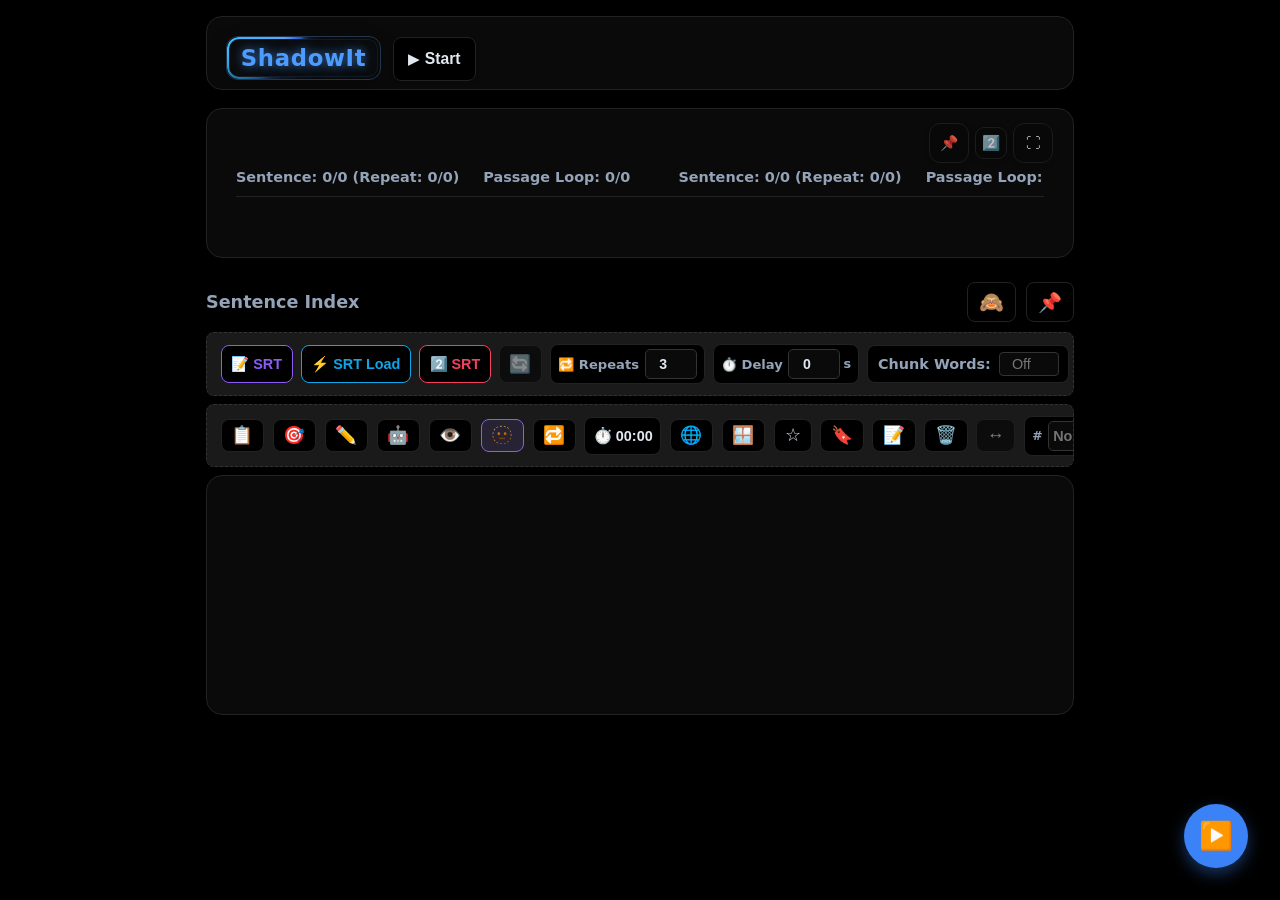
<file: index-3.html>
<!DOCTYPE html>
<html lang="en"><head>
      <meta charset="UTF-8">
      <meta name="viewport" content="width=device-width, initial-scale=1.0, maximum-scale=1.0, user-scalable=no">
      <title>Ultimate Sentence Repeater</title>
      <meta name="description" content="Audio &amp; Video sentence repeater with playlist toolbars, speech practice, dictionary, and persistent toolbar pinning.">
      <style>
/* --- Theme Variables --- */
:root {
   --bg-color: #f4f7f6;
   --text-color: #2c3e50;
   --heading-color: #1a252f;
   --card-bg: #ffffff;
   --border-color: #e0e6ed;
   --input-border: #cbd5e1;
   --input-bg: #f8fafc;
   --label-color: #64748b;
   --hover-bg: #f1f5f9;
   --list-border: #f1f5f9;
   --btn-copy-bg: #e2e8f0;
   --primary: #3b82f6;
   --primary-hover: #2563eb;
   --success: #10b981;
   --danger: #ef4444;
   --warning: #f59e0b;
   --shadow-sm: 0 2px 4px rgba(0,0,0,0.05);
   --shadow-md: 0 4px 10px rgba(0,0,0,0.08);
   --shadow-lg: 0 10px 20px rgba(0,0,0,0.1);
   --radius-md: 12px;
   --radius-lg: 16px;
   --pinned-display-top: 0px;
   --pinned-toolbars-top: 0px;
   --shadowit-text: #1d4ed8;
   --shadowit-glow: rgba(29,78,216,.30);
}

/* Full Black Theme */
:root.dark-theme, body.dark-theme {
   --bg-color: #000000;
   --text-color: #e2e8f0;
   --heading-color: #ffffff;
   --card-bg: #0a0a0a;
   --border-color: #222222;
   --input-border: #333333;
   --input-bg: #000000;
   --label-color: #94a3b8;
   --hover-bg: #1a1a1a;
   --list-border: #1a1a1a;
   --btn-copy-bg: #1a1a1a;
   --shadowit-text: #4c9bff;
   --shadowit-glow: rgba(76,155,255,.45);
}

/* Global Resets & Smoothness */
* { -webkit-tap-highlight-color: transparent; box-sizing: border-box; }
body {
   font-family: 'Inter', system-ui, -apple-system, sans-serif;
   max-width: 900px; margin: 0 auto; padding: 1rem; line-height: 1.6;
   color: var(--text-color); background-color: var(--bg-color); 
   transition: background-color 0.3s, color 0.3s;
}

/* --- Header --- */
.header-container {
   display: flex; justify-content: space-between; align-items: center; margin-bottom: 1.5rem;
   background: var(--card-bg); padding: 1.2rem 1.5rem; border-radius: var(--radius-lg);
   box-shadow: var(--shadow-md); border: 1px solid var(--border-color); flex-wrap: wrap; gap: 1rem;
}
h2 { margin: 0; color: var(--heading-color); font-size: 1.4rem; font-weight: 700; }
.header-actions { display: flex; gap: 0.75rem; flex-wrap: wrap; align-items: center; }
.icon-btn {
   width: 44px; height: 44px; border-radius: 50%; background-color: var(--input-bg); color: var(--text-color);
   border: 1px solid var(--border-color); cursor: pointer; font-size: 1.4rem;
   display: flex; align-items: center; justify-content: center; transition: all 0.2s ease;
}
.icon-btn:hover { background-color: var(--hover-bg); transform: translateY(-2px); box-shadow: var(--shadow-sm); border-color: var(--primary); }
/* --- ShadowIt Brand Logo --- */
.shadow-it-brand {
    position: relative;
    display: inline-flex;
    align-items: center;
    width: fit-content;
    min-height: 44px;
    margin: 0 0 0.15rem 0;
    padding: 0.22rem 0.85rem;
    border-radius: 12px;
    overflow: hidden;
    isolation: isolate;
    color: #ffffff;
    background: transparent;
    border: 1px solid rgba(96,165,250,.28);
    box-shadow: 0 7px 20px rgba(0,0,0,.22);
    user-select: none;
}

/* Continuous blue light travelling around the border */
.shadow-it-brand::before {
    content: "";
    position: absolute;
    inset: 0;
    padding: 2px;
    border-radius: inherit;
    background: conic-gradient(
        from 0deg,
        transparent 0deg 240deg,
        #38bdf8 275deg,
        #60a5fa 315deg,
        #2563eb 345deg,
        transparent 360deg
    );
    -webkit-mask: linear-gradient(#000 0 0) content-box, linear-gradient(#000 0 0);
    -webkit-mask-composite: xor;
    mask-composite: exclude;
    animation: shadowItBorderSpin 6s linear infinite;
    filter: drop-shadow(0 0 5px #38bdf8) drop-shadow(0 0 11px rgba(37,99,235,.85));
    pointer-events: none;
    z-index: 1;
}

.shadow-it-brand::after {
    content: "";
    position: absolute;
    inset: 2px;
    border-radius: 10px;
    background: transparent;
    border: 1px solid rgba(96,165,250,.10);
    pointer-events: none;
    z-index: 0;
}

.shadow-it-mark {
    position: relative;
    z-index: 2;
    display: inline-flex;
    align-items: center;
    justify-content: center;
    width: 34px;
    height: 34px;
    margin-right: 0.5rem;
    border-radius: 8px;
    font-size: 1.08rem;
    font-weight: 900;
    font-style: italic;
    color: var(--shadowit-text);
    background: transparent;
    box-shadow: none;
    transition: color 0.3s;
}

.shadow-it-name {
    position: relative;
    z-index: 2;
    font-size: clamp(1.15rem, 3vw, 1.42rem);
    line-height: 1;
    font-weight: 900;
    letter-spacing: .03em;
    color: var(--shadowit-text);
    text-shadow: 0 0 8px var(--shadowit-glow), 0 0 18px var(--shadowit-glow);
    transition: color 0.3s;
}

.shadow-it-name em {
    font-style: normal;
    color: inherit;
}

@keyframes shadowItBorderSpin {
    to { transform: rotate(360deg); }
}

@media (prefers-reduced-motion: reduce) {
    .shadow-it-brand::before { animation: none !important; }
}

/* --- Compact File Manager --- */
.fs-container {
   background-color: var(--card-bg); border: 1px solid var(--border-color);
   border-radius: var(--radius-lg); padding: 1.2rem; margin-bottom: 1.5rem; box-shadow: var(--shadow-md);
}
.fs-header {
    display: flex;
    flex-direction: column;
    align-items: stretch;
    gap: 0.8rem;
    margin-bottom: 0.7rem;
    padding-bottom: 0.8rem;
    border-bottom: 1px solid var(--list-border);
}
.breadcrumbs { font-weight: 600; color: var(--primary); display: flex; gap: 0.5rem; align-items: center; flex-wrap: wrap; font-size: 1.1rem;}
.crumb-link { cursor: pointer; color: var(--label-color); transition: color 0.2s; }
.crumb-link:hover { color: var(--primary); text-decoration: underline; }

/* Search button - aligned with the other file-manager buttons */
.search-input { display: none !important; }
.fs-search-btn { background-color: #64748b; color: white; }
.fs-search-btn:hover { background-color: #475569; }

/* Home header layout */
.fs-header {
    gap: 0.8rem;
}

.fs-brand-row {
    display: flex;
    align-items: center;
    gap: 0.75rem;
    width: 100%;
}

/* Horizontal scrolling toolbar */
.fs-actions {
    display: flex !important;
    flex-direction: row !important;
    flex-wrap: nowrap !important;
    align-items: center;
    justify-content: flex-start;
    gap: 0.75rem !important;
    width: 100%;
    max-width: 100%;
    max-height: 100px;
    opacity: 1;
    overflow-x: auto;
    overflow-y: hidden;
    padding: 0.15rem 0.05rem 0.45rem;
    transform: translateY(0);
    transition: max-height 0.28s ease, opacity 0.22s ease, transform 0.22s ease,
                padding 0.28s ease, margin 0.28s ease;
    -webkit-overflow-scrolling: touch;
    overscroll-behavior-x: contain;
    scrollbar-width: none;
    touch-action: pan-x;
    white-space: nowrap;
}

.fs-actions > * {
    flex: 0 0 auto !important;
}

/* Hidden state: collapse the toolbar AND its flex gap completely. */
.fs-actions.is-collapsed {
    max-height: 0 !important;
    height: 0 !important;
    opacity: 0 !important;
    transform: translateY(-8px);
    padding-top: 0 !important;
    padding-bottom: 0 !important;
    margin-top: -0.8rem !important;
    margin-bottom: 0 !important;
    border: 0 !important;
    overflow: hidden !important;
    pointer-events: none !important;
}

/* When collapsed, also hide the Home breadcrumb and compact the header. */
#fsContainerView.toolbar-collapsed .breadcrumbs {
    display: none !important;
}

/* When the Home controls are collapsed, hide the folder/box card grid too.
   This prevents leftover cards from making the Home section look broken. */
#fsContainerView.toolbar-collapsed #fsGrid,
#fsContainerView.toolbar-collapsed #fsGrid.is-visible,
#fsContainerView.toolbar-collapsed #fsGrid.is-empty {
    display: none !important;
    visibility: hidden !important;
    height: 0 !important;
    min-height: 0 !important;
    max-height: 0 !important;
    width: 0 !important;
    min-width: 0 !important;
    margin: 0 !important;
    padding: 0 !important;
    border: 0 !important;
    overflow: hidden !important;
}

#fsContainerView.toolbar-collapsed .fs-header {
    gap: 0 !important;
    margin-bottom: 0 !important;
    padding-bottom: 0 !important;
    border-bottom: 0 !important;
}

/* Keep only a small, clean gap before the next section. */
#fsContainerView.toolbar-collapsed {
    margin-bottom: 1.15rem !important;
}

/* Simple standard rectangular Start button, aligned beside the ShadowIt logo. */
#homeToolbarToggleBtn {
    flex: 0 0 auto;
    display: inline-flex;
    align-items: center;
    justify-content: center;
    gap: 0.35rem;
    min-height: 44px;
    padding: 0.45rem 0.9rem;
    border: 1px solid var(--border-color);
    border-radius: 8px;
    background: var(--input-bg);
    color: var(--text-color);
    font-size: 0.98rem;
    font-weight: 700;
    letter-spacing: 0;
    cursor: pointer;
    box-shadow: var(--shadow-sm);
    transition: background-color 0.18s ease, border-color 0.18s ease,
                transform 0.18s ease, box-shadow 0.18s ease;
}

#homeToolbarToggleBtn:hover {
    background: var(--hover-bg);
    border-color: var(--primary);
    transform: translateY(-1px);
    box-shadow: var(--shadow-md);
}

#homeToolbarToggleBtn:active {
    transform: scale(.96);
}

#homeToolbarToggleBtn .home-toolbar-toggle-icon {
    font-size: 0.9rem;
    line-height: 1;
}

#homeToolbarToggleBtn.is-open {
    background: var(--input-bg);
    border-color: var(--primary);
    color: var(--primary);
}

@media (max-width: 600px) {
    .fs-brand-row {
        gap: 0.6rem;
    }

    #homeToolbarToggleBtn {
        min-height: 40px;
        padding: 0.4rem 0.8rem;
        font-size: 0.92rem;
    }
}

/* Tablet: keep every toolbar button separated and horizontally scrollable. */
@media (min-width: 601px) and (max-width: 1024px) {
    .fs-actions {
        gap: 0.9rem !important;
        padding-left: 0.1rem;
        padding-right: 0.1rem;
    }

    .fs-actions > * {
        margin-right: 0 !important;
    }
}

    flex-wrap: nowrap !important;
    align-items: center;
    justify-content: flex-start;
    gap: 0.75rem;
    width: 100%;
    max-width: 100%;
    overflow-x: auto;
    overflow-y: hidden;
    padding: 0.15rem 0.05rem 0.45rem;
    -webkit-overflow-scrolling: touch;
    overscroll-behavior-x: contain;
    scrollbar-width: thin;
    touch-action: pan-x;
    white-space: nowrap;
}
.fs-actions::-webkit-scrollbar { height: 6px; }
.fs-actions::-webkit-scrollbar-track { background: var(--input-bg); border-radius: 10px; }
.fs-actions::-webkit-scrollbar-thumb { background: var(--input-border); border-radius: 10px; }
.fs-actions > * { flex: 0 0 auto !important; }

.fs-btn {
    flex: 0 0 auto;
    width: 58px;
    height: 58px;
    min-width: 58px;
    min-height: 58px;
    padding: 0.35rem;
    border: none;
    border-radius: 12px;
    cursor: pointer;
    font-weight: 700;
    color: white;
    transition: transform 0.18s ease, box-shadow 0.18s ease, opacity 0.18s ease;
    font-size: 1.35rem;
    line-height: 1;
    box-shadow: var(--shadow-md);
    display: flex;
    align-items: center;
    justify-content: center;
    white-space: normal;
}
.fs-btn:hover { transform: translateY(-2px); box-shadow: var(--shadow-md); opacity: 0.9; }
.donate-btn {
    background-color: #ef4444;
    color: #ffffff;
    text-decoration: none;
    flex-direction: column;
    gap: 2px;
}
.donate-btn span {
    font-size: 0.72rem;
    line-height: 1;
    font-weight: 800;
}
.donate-btn:hover {
    background-color: #dc2626;
    color: #ffffff;
}
.about-app-btn {
    background-color: #0ea5e9;
    color: #ffffff;
    text-decoration: none;
    flex-direction: column;
    gap: 2px;
}
.about-app-btn span {
    font-size: 0.68rem;
    line-height: 1;
    font-weight: 800;
}
.about-app-btn:hover {
    background-color: #0284c7;
    color: #ffffff;
}
.btn-folder { background-color: var(--warning); color: #000; }
.btn-box { background-color: var(--success); }
.fs-grid { 
   display: flex; flex-wrap: nowrap; overflow-x: auto; gap: 0.8rem; padding: 0.5rem 0.2rem 1rem 0.2rem; 
   scroll-snap-type: x mandatory; scroll-behavior: smooth; -webkit-overflow-scrolling: touch;
}
.fs-grid::-webkit-scrollbar { height: 8px; }
.fs-grid::-webkit-scrollbar-track { background: var(--hover-bg); border-radius: 10px; }
.fs-grid::-webkit-scrollbar-thumb { background: var(--input-border); border-radius: 10px; border: 2px solid var(--hover-bg); }

/* Hide the item area completely when the current folder is empty.
   It becomes visible automatically when a folder/box is created. */
.fs-grid.is-empty {
    display: none !important;
}

.fs-grid.is-visible {
    display: flex;
}

/* Sleek Horizontal Item Layout */
.fs-item {
   flex: 0 0 auto; min-width: 140px; max-width: 220px; scroll-snap-align: start; 
   display: flex; flex-direction: column; justify-content: center;
   padding: 0.8rem; background: var(--input-bg); border: 1px solid var(--border-color);
   border-radius: var(--radius-md); cursor: pointer; transition: all 0.2s cubic-bezier(0.25, 0.8, 0.25, 1);
   position: relative; box-shadow: var(--shadow-sm);
}
.fs-item:hover { border-color: var(--primary); box-shadow: var(--shadow-md); transform: translateY(-2px); background: var(--card-bg); }
.fs-item.is-active-box { border-color: var(--success); background: #f0fdf4; box-shadow: 0 0 0 2px rgba(16, 185, 129, 0.3), var(--shadow-md); }
:root.dark-theme .fs-item.is-active-box { background: #022c22; }
.fs-item-header { display: flex; align-items: center; gap: 0.5rem; width: 100%; }
.fs-item-fav { font-size: 1rem; cursor: pointer; transition: transform 0.2s; user-select: none; opacity: 0.4; flex-shrink: 0;}
.fs-item:hover .fs-item-fav { opacity: 0.8; }
.fs-item-fav.active { opacity: 1; filter: drop-shadow(0 1px 2px rgba(0,0,0,0.2)); }
.fs-item-fav:hover { transform: scale(1.2); opacity: 1; }
.fs-item-icon { font-size: 1.3rem; line-height: 1; flex-shrink: 0;}
.fs-item-name { font-weight: 600; color: var(--text-color); font-size: 0.9rem; flex-grow: 1; white-space: nowrap; overflow: hidden; text-overflow: ellipsis; text-align: left; }
.fs-item-ctrls { display: flex; gap: 0.4rem; margin-top: 0.8rem; justify-content: flex-end; opacity: 0.4; transition: opacity 0.2s; }
.fs-item:hover .fs-item-ctrls { opacity: 1; }
.fs-ctrl-btn { background: var(--border-color); border: none; font-size: 0.8rem; cursor: pointer; width: 30px; height: 30px; border-radius: 50%; display: flex; align-items: center; justify-content: center; transition: background 0.2s, transform 0.1s; color: var(--text-color); }
.fs-ctrl-btn:hover { background: var(--primary); color: white; transform: scale(1.1); }
.fs-ctrl-btn.play-btn { color: var(--success); }
.fs-ctrl-btn.play-btn:hover { background: var(--success); color: white; }
.fs-ctrl-btn.del-btn:hover { background: var(--danger); }

/* --- Box Editor --- */
#boxEditorView { display: none; }

/* Compact, aligned box-editor action buttons */
.box-editor-actions {
    display: flex;
    align-items: center;
    justify-content: flex-end;
    gap: 0.4rem;
    flex-wrap: nowrap;
}

.box-editor-actions .box-clean-btn,
.box-editor-actions .play-box-btn {
    width: 46px;
    min-width: 46px;
    height: 40px;
    min-height: 40px;
    padding: 0;
    border-radius: 10px;
    border: 1px solid transparent;
    font-size: 0.92rem;
    line-height: 1;
    display: inline-flex;
    align-items: center;
    justify-content: center;
    box-shadow: 0 2px 7px rgba(0,0,0,0.16);
    transition: transform 0.16s ease, box-shadow 0.16s ease, filter 0.16s ease;
}

.box-editor-actions .box-clean-btn:hover,
.box-editor-actions .play-box-btn:hover {
    transform: translateY(-1px);
    box-shadow: 0 4px 10px rgba(0,0,0,0.22);
    filter: brightness(1.05);
}

.box-editor-actions .box-clean-btn:active,
.box-editor-actions .play-box-btn:active {
    transform: scale(0.95);
}

.box-editor-actions #srtCleanBtn {
    background: #8b5cf6 !important;
    color: #fff !important;
    border-color: #7c3aed;
}

.box-editor-actions #cstmCleanBtn {
    background: #0ea5e9 !important;
    color: #fff !important;
    border-color: #0284c7;
}

.box-editor-actions .play-box-btn {
    background: #10b981;
    color: #fff;
    border-color: #059669;
}

@media (max-width: 600px) {
    .box-editor-actions {
        gap: 0.3rem;
    }

    .box-editor-actions .box-clean-btn,
    .box-editor-actions .play-box-btn {
        width: 42px;
        min-width: 42px;
        height: 38px;
        min-height: 38px;
        border-radius: 9px;
        font-size: 0.84rem;
    }
}
.box-editor-header { display: flex; justify-content: space-between; align-items: center; margin-bottom: 1rem; flex-wrap: wrap; gap: 0.5rem; border-bottom: 1px solid var(--border-color); padding-bottom: 1rem; }
.back-btn, .play-box-btn { min-width: 44px; min-height: 44px; font-size: 1.4rem; padding: 0.4rem 1rem; border-radius: 8px; cursor: pointer; font-weight: 600; transition: all 0.2s; display: flex; align-items: center; justify-content: center; border: none;}
.back-btn { background: var(--input-bg); border: 1px solid var(--border-color); color: var(--text-color); }
.back-btn:hover { background: var(--hover-bg); transform: translateX(-2px); }
.box-editor-title { font-weight: 700; color: var(--heading-color); font-size: 1.3rem; margin: 0; display: flex; align-items: center; gap: 0.5rem;}
.play-box-btn { background: var(--success); color: white; box-shadow: var(--shadow-sm); }
.play-box-btn:hover { background: #059669; transform: translateY(-2px); box-shadow: var(--shadow-md); }
.box-textarea { width: 100%; height: 200px; padding: 1.2rem; font-size: 1.05rem; border: 1px solid var(--input-border); border-radius: var(--radius-md); resize: vertical; background-color: var(--input-bg); color: var(--text-color); font-family: inherit; box-sizing: border-box; line-height: 1.6; transition: border-color 0.2s, box-shadow 0.2s; }
.box-textarea:focus { outline: none; border-color: var(--primary); box-shadow: 0 0 0 3px rgba(59, 130, 246, 0.15); }
.box-textarea::selection { background-color: #fde047; color: #1a1a1a; }
:root.dark-theme .box-textarea::selection { background-color: #f59e0b; color: #000000; }

/* --- Video Player Container --- */
#videoContainer { 
   display: none; 
   text-align: center; 
   margin-bottom: 1.5rem; 
   background: var(--card-bg); 
   border-radius: var(--radius-lg); 
   border: 1px solid var(--border-color); 
   padding: 1rem; 
   box-shadow: var(--shadow-md); 
   position: sticky; 
   top: 0; 
   z-index: 100;
}
#videoPlayer { 
   width: 100%; 
   height: auto;
   max-height: 40vh; 
   border-radius: var(--radius-md); 
   background: #000; 
   outline: none; 
   object-fit: contain;
}

video::-webkit-media-controls-overlay-play-button {
    display: none !important;
}

/* --- Display Card & Now Playing --- */
.display-card { 
   background-color: var(--card-bg); 
   border: 1px solid var(--border-color); 
   border-radius: var(--radius-lg); 
   padding: 1.8rem; 
   min-height: 150px; 
   margin-bottom: 1.5rem; 
   transition: all 0.2s; 
   box-shadow: var(--shadow-lg); 
   position: relative; 
}

/* 📌 Optional pinned sentence box: stays directly below the sticky video */
.display-card.is-pinned {
   position: sticky;
   top: var(--pinned-display-top, 0px);
   z-index: 90;
   background-color: var(--card-bg);
   backdrop-filter: blur(12px);
   -webkit-backdrop-filter: blur(12px);
}

.sentence-display-top-actions {
   position: absolute;
   top: 0.7rem;
   right: 0.7rem;
   display: flex;
   align-items: center;
   gap: 0.45rem;
   z-index: 5;
}
#pinSentenceBoxBtn,
#showSecondSrtBtn,
#sentenceCardFullscreenBtn {
   width: 38px;
   height: 38px;
   display: flex;
   align-items: center;
   justify-content: center;
   padding: 0;
   border-radius: 10px;
   border: 1px solid var(--border-color);
   background: var(--input-bg);
   color: var(--text-color);
   font-size: 1.15rem;
   line-height: 1;
   cursor: pointer;
   box-shadow: var(--shadow-sm);
   transition: all 0.18s ease;
}
#sentenceCardFullscreenBtn:hover {
   transform: translateY(-1px) scale(1.04);
   border-color: var(--primary);
}
#sentenceDisplayCard:fullscreen,
#sentenceDisplayCard:-webkit-full-screen {
   width: 100vw;
   height: 100vh;
   min-height: 100vh;
   margin: 0;
   padding: clamp(2rem, 5vw, 5rem);
   border: none;
   border-radius: 0;
   box-shadow: none;
   background-color: var(--card-bg);
   overflow: auto;
   display: flex;
   flex-direction: column;
   justify-content: center;
}
#sentenceDisplayCard:fullscreen #currentSentence,
#sentenceDisplayCard:-webkit-full-screen #currentSentence {
   font-size: clamp(2rem, 5vw, 4.5rem);
   line-height: 1.45;
   max-width: 1400px;
   width: 100%;
   margin: 0 auto;
}
#sentenceDisplayCard:fullscreen .status-bar,
#sentenceDisplayCard:-webkit-full-screen .status-bar {
   font-size: clamp(1rem, 2vw, 1.35rem);
}
#sentenceDisplayCard:fullscreen .second-srt-current-line,
#sentenceDisplayCard:-webkit-full-screen .second-srt-current-line {
   font-size: clamp(1.25rem, 3vw, 2rem);
}
#sentenceDisplayCard:fullscreen .sentence-display-top-actions,
#sentenceDisplayCard:-webkit-full-screen .sentence-display-top-actions {
   top: 1.25rem;
   right: 1.25rem;
}

#showSecondSrtBtn.is-active {
   background: rgba(37, 99, 235, 0.16);
   border-color: #2563eb;
   color: #60a5fa;
   box-shadow: 0 0 0 2px rgba(37, 99, 235, 0.12), 0 4px 12px rgba(37, 99, 235, 0.16);
}
#actSwipeSecondSrtBtn.is-active {
   background: rgba(37, 99, 235, 0.16);
   border-color: #2563eb;
   color: #60a5fa;
   box-shadow: 0 0 0 2px rgba(37, 99, 235, 0.12), 0 4px 12px rgba(37, 99, 235, 0.16);
}
#actViewToggleBtn.is-active {
   background: rgba(37, 99, 235, 0.16);
   border-color: #2563eb;
   color: #60a5fa;
   box-shadow: 0 0 0 2px rgba(37, 99, 235, 0.12), 0 4px 12px rgba(37, 99, 235, 0.16);
}
#actSwipeSecondSrtBtn:disabled { cursor: not-allowed; }
#showSecondSrtBtn:disabled { cursor: not-allowed; }
#pinSentenceBoxBtn:hover,
#showSecondSrtBtn:hover:not(:disabled) {
   transform: translateY(-1px) scale(1.04);
   border-color: var(--primary);
}
#pinSentenceBoxBtn.is-pinned {
   background: rgba(37, 99, 235, 0.16);
   border-color: #2563eb;
   color: #60a5fa;
   box-shadow: 0 0 0 2px rgba(37, 99, 235, 0.12), 0 4px 12px rgba(37, 99, 235, 0.16);
}

@media (max-width: 600px) {
   .sentence-display-top-actions {
       top: 0.55rem;
       right: 0.55rem;
       gap: 0.35rem;
   }
   #pinSentenceBoxBtn,
   #showSecondSrtBtn {
       width: 34px;
       height: 34px;
       font-size: 1.02rem;
   }
}

.now-playing-badge { 
   font-size: 0.85rem; color: var(--success); font-weight: bold; margin-bottom: 0.8rem; 
   display: flex; align-items: center; gap: 0.4rem; background: var(--input-bg); 
   padding: 0.4rem 0.8rem; border-radius: 8px; border: 1px solid var(--border-color); 
   width: fit-content; cursor: pointer; transition: all 0.2s; 
}
.now-playing-badge:hover { transform: translateY(-1px); box-shadow: var(--shadow-sm); filter: brightness(0.95); }
:root.dark-theme .now-playing-badge:hover { filter: brightness(1.2); }

.hidden-playing-badge {
   font-size: 0.85rem; color: var(--danger); font-weight: bold; margin-bottom: 0.8rem;
   display: flex; align-items: center; gap: 0.4rem; background: var(--input-bg);
   padding: 0.4rem 0.8rem; border-radius: 8px; border: 1px solid var(--danger);
   width: fit-content; animation: hiddenPlayingPulse 1.6s ease-in-out infinite;
}
@keyframes hiddenPlayingPulse { 0%, 100% { opacity: 1; } 50% { opacity: 0.55; } }

.status-bar {
    display: block;
    position: relative;
    width: 100%;
    overflow: hidden;
    font-size: 0.9rem;
    font-weight: 700;
    color: var(--label-color);
    margin-bottom: 0.35rem;
    border-bottom: 1px solid var(--border-color);
    padding: 0 0 0.45rem;
    white-space: nowrap;
}
 .status-marquee {
     position: relative;
     display: flex;
     width: max-content;
     min-width: max-content;
     white-space: nowrap;
     gap: 3rem;
     animation: statusMoveRightToLeft 12s linear infinite;
     will-change: transform;
}

.status-text {
     display: inline-flex;
     align-items: center;
     gap: 1.5rem;
     flex: 0 0 auto;
     width: max-content;
     white-space: nowrap;
}

.status-text > span { flex: 0 0 auto; }
.status-text-copy { padding-left: 0; }

@keyframes statusMoveRightToLeft {
     0%   { transform: translateX(0); }
     100% { transform: translateX(calc(-50% - 1.5rem)); }
}


.status-text::-webkit-scrollbar { display: none; }
.status-text > span { flex: 0 0 auto; }

#boxStarredBtn { background-color: #fef08a; color: #ca8a04; border-color: #fde047; }
#boxStarredBtn:hover { background-color: #fde047; }
:root.dark-theme #boxStarredBtn { background-color: #713f12; color: #fef08a; border-color: #854d0e; }
#globalNotesBtn { background-color: #8b5cf6; color: white; border-color: #7c3aed; }
#globalNotesBtn:hover { background-color: #7c3aed; }

#currentSentence { font-size: 1.4rem; line-height: 1.6; color: var(--heading-color); font-weight: 500; overflow-wrap: break-word; word-break: break-word;}

/* --- Delay progress light beam --- */
.delay-progress-beam {
   position: absolute;
   left: 1rem;
   right: 1rem;
   bottom: 0.45rem;
   height: 3px;
   border-radius: 999px;
   overflow: hidden;
   pointer-events: none;
   opacity: 0;
   visibility: hidden;
   background: transparent;
   z-index: 4;
}
.delay-progress-beam-light {
   display: block;
   width: 100%;
   height: 100%;
   border-radius: inherit;
   background: #ef4444;
   box-shadow: 0 0 5px #ef4444, 0 0 12px rgba(239,68,68,0.9);
   transform: translateX(-100%);
   will-change: transform;
}
.delay-progress-beam.is-active {
   opacity: 1;
   visibility: visible;
}
.delay-progress-beam.is-active .delay-progress-beam-light {
   animation: delayBeamSweep var(--delay-duration, 1s) linear forwards;
}
@keyframes delayBeamSweep {
   from { transform: translateX(-100%); }
   to   { transform: translateX(100%); }
}
@media (max-width: 600px) {
   .delay-progress-beam {
      left: 0.65rem;
      right: 0.65rem;
      bottom: 0.3rem;
      height: 2.5px;
   }
}


.second-srt-current-line {
   margin-top: 0.9rem;
   padding-top: 0.75rem;
   border-top: 1px dashed var(--border-color);
   color: var(--label-color);
   font-size: 1.08rem;
   line-height: 1.55;
   font-weight: 500;
}
.second-srt-label {
   display: inline-block;
   margin-right: 0.3rem;
   font-size: 0.95rem;
}

.playback-line { display: block; margin: 0 0 0.55rem 0; }
.playback-line:last-child { margin-bottom: 0; }
.playback-line-number { color: var(--label-color); font-weight: 600; margin-right: 0.25rem; }
.current-playback-line { color: var(--primary); }

/* Automatic sentence pause countdown */
#pauseTimer {
   display: none;
   align-items: center;
   justify-content: center;
   gap: 0.35rem;
   min-width: 92px;
   padding: 0.28rem 0.65rem;
   margin-left: auto;
   border-radius: 999px;
   border: 1px solid #2563eb;
   background: rgba(37, 99, 235, 0.12);
   color: #60a5fa;
   font-size: 0.82rem;
   font-weight: 800;
   font-variant-numeric: tabular-nums;
   letter-spacing: 0.3px;
   box-shadow: 0 0 0 2px rgba(37, 99, 235, 0.12), 0 4px 12px rgba(37, 99, 235, 0.16);
   white-space: nowrap;
}
#pauseTimer.is-counting {
   display: inline-flex;
   animation: pauseTimerPulse 1s ease-in-out infinite;
}
@keyframes pauseTimerPulse {
   0%, 100% { transform: scale(1); }
   50% { transform: scale(1.025); }
}
:root.dark-theme #pauseTimer,
body.dark-theme #pauseTimer {
   border-color: #1d4ed8;
   background: rgba(29, 78, 216, 0.16);
   color: #93c5fd;
   box-shadow: 0 0 0 2px rgba(29, 78, 216, 0.14), 0 4px 14px rgba(29, 78, 216, 0.2);
}

/* Compact status line */
@media (max-width: 600px) {
   .status-bar {
       margin-bottom: 0.25rem;
       padding: 0 3.25rem 0.35rem 0;
       gap: 0.3rem;
   }
    .status-text { gap: 0.8rem; font-size: 0.82rem; }
}

/* --- Playlist & Accordion Settings --- */
#playlistSection { 
   display: block; 
   margin-bottom: 5rem; 
   position: relative;
}

#playlistContainer { 
   margin-top: 0.5rem; 
   height: 240px;
   max-height: 240px; 
   overflow-y: auto; 
   overflow-x: hidden; 
   border: 1px solid var(--border-color); 
   border-radius: var(--radius-lg); 
   background: var(--card-bg); 
   box-shadow: var(--shadow-md); 
}
.sentence-wrapper { border-bottom: 1px solid var(--list-border); transition: opacity 0.2s; }
.sentence-wrapper.filtered-out { display: none !important; }
.sentence-wrapper:last-child { border-bottom: none; }
.sentence-content { display: flex; flex-direction: column; padding: 1rem 1.2rem; background-color: var(--card-bg); cursor: pointer; transition: background-color 0.2s; border-left: 4px solid transparent; }
.sentence-content:hover { background-color: var(--hover-bg); }
.sentence-content.active { background-color: var(--primary); color: white; font-weight: bold; border-left-color: var(--primary-hover); }
.sentence-top-row { display: flex; justify-content: space-between; align-items: flex-start; width: 100%; gap: 1rem; }
.sentence-text { flex-grow: 1; transition: text-decoration 0.2s; user-select: all; -webkit-user-select: all; padding-top: 0.2rem; word-wrap: break-word; word-break: break-word;}
.sentence-wrapper.out-of-range .sentence-content { opacity: 0.3; }
.sentence-wrapper.is-hidden .sentence-content { background-color: var(--hover-bg); opacity: 0.5; border-left-color: var(--danger); }
.sentence-wrapper.is-hidden .sentence-text {
    text-decoration-line: line-through !important;
    text-decoration-thickness: 2px;
    text-decoration-style: solid;
    text-decoration-color: currentColor;
}
.sentence-wrapper.is-hidden .sentence-content:hover { opacity: 0.8; }
.sentence-wrapper.is-hidden .sentence-content.active { opacity: 1; background-color: var(--danger); color: white; border-left-color: var(--danger); box-shadow: 0 0 0 2px var(--danger); }

/* Toolbar and Badges */
.repeat-badge { font-size: 0.75rem; background-color: var(--primary); color: white; padding: 2px 6px; border-radius: 10px; font-weight: bold; margin-left: 4px; }
.global-translate-btn { background: var(--input-bg); border: 1px solid var(--border-color); border-radius: 8px; padding: 0.3rem 0.6rem; min-width: 38px; cursor: pointer; font-size: 1.1rem; display: flex; align-items: center; justify-content: center; transition: all 0.2s; color: var(--text-color); }
.global-translate-btn:hover { background: var(--hover-bg); transform: translateY(-2px); box-shadow: var(--shadow-sm); border-color: var(--primary); }
.second-srt-toolbar-btn { flex: 0 0 auto !important; }
#loadSecondSrtBtn.has-second-srt { background: rgba(244, 63, 94, 0.12) !important; }
#toggleSrtViewBtn[aria-pressed="true"] { background: rgba(37, 99, 235, 0.16); border-color: #2563eb; color: #60a5fa; }
#actCopyBtn { color: var(--text-color); }

/* Dynamic subtitle line/group control */
.line-count-control {
   display: inline-flex;
   align-items: center;
   gap: 0.4rem;
   background: var(--input-bg);
   padding: 0.3rem 0.6rem;
   border-radius: 8px;
   border: 1px solid var(--border-color);
   min-height: 38px;
}
.line-count-control label {
   font-size: 0.9rem;
   color: var(--label-color);
   font-weight: 600;
   margin: 0;
}
.line-count-control input {
   width: 58px;
   min-height: 30px;
   border: 1px solid var(--input-border);
   border-radius: 5px;
   padding: 0.2rem 0.35rem;
   font-size: 0.9rem;
   text-align: center;
   background: var(--card-bg);
   color: var(--text-color);
}
.line-count-control input:focus {
   outline: none;
   border-color: var(--primary);
   box-shadow: 0 0 0 2px rgba(59,130,246,0.15);
}
@media (max-width: 600px) {
   .line-count-control { min-height: 36px; padding: 0.25rem 0.45rem; }
   .line-count-control input { width: 50px; }
}

/* --- Sentence Index Header --- */
.sentence-index-header {
   display: flex;
   justify-content: space-between;
   align-items: center;
   flex-wrap: wrap;
   gap: 0.5rem;
   margin-bottom: 0.6rem;
   position: relative;
}
.sentence-index-mobile-row {
   display: flex;
   align-items: center;
   justify-content: flex-end;
   gap: 0.6rem;
   margin-left: auto;
}

#sentenceIndexToggleBtn {
   min-width: 44px;
   min-height: 40px;
   padding: 0.35rem 0.7rem;
   border-radius: 8px;
   border: 1px solid var(--border-color);
   background: var(--input-bg);
   color: var(--text-color);
   cursor: pointer;
   font-size: 1.25rem;
   line-height: 1;
   display: inline-flex;
   align-items: center;
   justify-content: center;
   transition: all 0.2s ease;
   box-shadow: var(--shadow-sm);
}
#sentenceIndexToggleBtn:hover {
   background: var(--hover-bg);
   border-color: var(--primary);
   transform: translateY(-1px);
   box-shadow: var(--shadow-md);
}
#sentenceIndexToggleBtn:active { transform: scale(0.95); }

/* 📌 Toolbar Pin Button in Sentence Index Header */
#actPinToolbarsBtn.toolbar-pin-btn {
   min-width: 44px;
   min-height: 40px;
   padding: 0.35rem 0.7rem;
   border-radius: 8px;
   border: 1px solid var(--border-color);
   background: var(--input-bg);
   color: var(--text-color);
   font-size: 1.2rem;
   line-height: 1;
   cursor: pointer;
   display: inline-flex;
   align-items: center;
   justify-content: center;
   transition: all 0.2s ease;
   box-shadow: var(--shadow-sm);
}
#actPinToolbarsBtn.is-active,
#actPinToolbarsBtn[aria-pressed="true"] {
   background: rgba(37, 99, 235, 0.16) !important;
   border-color: #2563eb !important;
   color: #60a5fa !important;
   box-shadow: 0 0 0 2px rgba(37, 99, 235, 0.15), 0 4px 12px rgba(37, 99, 235, 0.2) !important;
}

@media (max-width: 600px) {
   .sentence-index-header {
       display: grid;
       grid-template-columns: 1fr auto;
       grid-template-areas:
           "title title"
           "tools tools";
       align-items: center;
       width: 100%;
       gap: 0.55rem;
   }
   .sentence-index-header h3 {
       grid-area: title;
       width: 100%;
   }
   .sentence-index-mobile-row {
       grid-area: tools;
       width: 100%;
       margin-left: 0;
       justify-content: space-between;
       align-items: center;
   }
   #pauseTimer {
       margin-left: auto;
       min-width: 92px;
   }
   #sentenceIndexToggleBtn,
   #actPinToolbarsBtn.toolbar-pin-btn {
       min-width: 40px;
       min-height: 38px;
       font-size: 1.15rem;
   }
}

/* =========================================================================
   📌 COMBINED TOOLBARS SECTION: Playlist Toolbar + Active Sentence Toolbar
   ========================================================================= */
.sentence-toolbars-wrapper {
   width: 100%;
   transition: all 0.2s ease;
   z-index: 85;
}

/* When PINNED: Stays stuck to the top throughout the entire sentence playlist */
.sentence-toolbars-wrapper.is-pinned {
   position: sticky;
   top: var(--pinned-toolbars-top, 0px);
   z-index: 85;
   background: var(--card-bg);
   padding: 0.6rem;
   border-radius: var(--radius-md);
   border: 1px solid var(--border-color);
   box-shadow: var(--shadow-lg);
   margin-bottom: 0.75rem;
   backdrop-filter: blur(12px);
   -webkit-backdrop-filter: blur(12px);
}

:root.dark-theme .sentence-toolbars-wrapper.is-pinned {
   background: rgba(10, 10, 10, 0.95);
   border-color: #2b2b2b;
}

/* 1. Playlist Toolbar Shell */
.playlist-toolbar-shell {
   background: var(--hover-bg);
   padding: 0.65rem 0.85rem;
   border-radius: 8px;
   border: 1px dashed var(--input-border);
   width: 100%;
   box-sizing: border-box;

   display: flex !important;
   align-items: center;
   justify-content: flex-start;
   flex-wrap: nowrap !important;
   gap: 0.55rem;
   overflow-x: auto;
   overflow-y: hidden;
   white-space: nowrap;
   -webkit-overflow-scrolling: touch;
   overscroll-behavior-x: contain;
   scrollbar-width: thin;
   touch-action: pan-x;
}

.playlist-toolbar-shell > * {
   flex: 0 0 auto !important;
   margin: 0 !important;
}

.playlist-toolbar-shell > button,
.playlist-toolbar-shell > .line-count-control,
.playlist-toolbar-shell > div {
   min-height: 38px;
}

.playlist-toolbar-shell::-webkit-scrollbar {
   height: 6px;
}
.playlist-toolbar-shell::-webkit-scrollbar-track {
   background: var(--input-bg);
   border-radius: 10px;
}
.playlist-toolbar-shell::-webkit-scrollbar-thumb {
   background: var(--input-border);
   border-radius: 10px;
}

/* 2. Active Sentence Toolbar */
#activeSentenceActions {
   display: none;
   align-items: center;
   justify-content: flex-start;
   gap: 0.55rem;
   background: var(--hover-bg);
   padding: 0.65rem 0.85rem;
   border-radius: 8px;
   border: 1px dashed var(--input-border);
   margin-top: 0.5rem;
   flex-wrap: nowrap !important;
   width: 100%;
   box-sizing: border-box;
   overflow-x: auto;
   overflow-y: hidden;
   white-space: nowrap;
   -webkit-overflow-scrolling: touch;
   overscroll-behavior-x: contain;
   scrollbar-width: thin;
   touch-action: pan-x;
}

#activeSentenceActions > * {
   flex: 0 0 auto !important;
   margin: 0 !important;
}

/* Active Sentence Toolbar - direct sentence index jump */
.active-sentence-index-control { display:inline-flex; align-items:center; gap:0.35rem; flex:0 0 auto; min-height:38px; padding:0.25rem 0.45rem; border:1px solid var(--border-color); border-radius:8px; background:var(--input-bg); }
.active-sentence-index-control label { font-size:0.78rem; color:var(--label-color); font-weight:700; white-space:nowrap; }
#activeSentenceIndexInput { width:48px; height:30px; padding:0.15rem 0.25rem; border:1px solid var(--input-border); border-radius:5px; background:var(--card-bg); color:var(--text-color); font-size:0.9rem; font-weight:700; text-align:center; font-variant-numeric:tabular-nums; }
#activeSentenceIndexInput:focus { outline:none; border-color:var(--primary); box-shadow:0 0 0 2px rgba(59,130,246,0.15); }
@media (max-width:600px) { .active-sentence-index-control { min-height:36px; padding:0.2rem 0.35rem; } #activeSentenceIndexInput { width:44px; height:28px; } }
/* Active Sentence Toolbar - audio play time timer */
#activePlaybackTimer{display:inline-flex;align-items:center;justify-content:center;gap:.2rem;min-width:64px;height:38px;padding:.25rem .45rem;border:1px solid var(--border-color);border-radius:8px;background:var(--input-bg);color:var(--text-color);cursor:pointer;font-size:.9rem;font-weight:700;font-variant-numeric:tabular-nums;white-space:nowrap;transition:all .2s ease}
#activePlaybackTimer:hover{background:var(--hover-bg);border-color:var(--primary);transform:translateY(-1px)}
#activePlaybackTimer:active{transform:scale(.95)}
#activePlaybackTimer .timer-icon{font-size:1rem;line-height:1}
#activePlaybackTimer .timer-value{min-width:36px;text-align:center}
@media (max-width:600px){#activePlaybackTimer{min-width:58px;height:36px;padding:.2rem .35rem;font-size:.82rem}}

#activeSentenceActions::-webkit-scrollbar {
   height: 6px;
}
#activeSentenceActions::-webkit-scrollbar-track {
   background: var(--input-bg);
   border-radius: 10px;
}
#activeSentenceActions::-webkit-scrollbar-thumb {
   background: var(--input-border);
   border-radius: 10px;
}

#actHideBtn.is-active {
   background: rgba(245, 158, 11, 0.16);
   border-color: #f59e0b;
   color: #f59e0b;
}
#actBookmarkBtn.is-active {
   background: rgba(37, 99, 235, 0.16);
   border-color: #2563eb;
   color: #2563eb;
}
#actToolbarHideBtn {
    border-color: #8b5cf6;
    background: rgba(139, 92, 246, 0.12);
}
#actToolbarHideBtn:hover {
    border-color: #7c3aed;
    background: rgba(139, 92, 246, 0.2);
}


/* Compact Playlist Toolbar controls moved from Settings */
.playlist-setting-control {
   display: inline-flex;
   align-items: center;
   gap: 0.35rem;
   flex: 0 0 auto;
   min-height: 38px;
   padding: 0.25rem 0.45rem;
   border: 1px solid var(--border-color);
   border-radius: 8px;
   background: var(--input-bg);
   white-space: nowrap;
}

.playlist-setting-control label {
   font-size: 0.82rem;
   color: var(--label-color);
   font-weight: 700;
   margin: 0;
   white-space: nowrap;
}

.playlist-setting-control input {
   width: 52px;
   height: 30px;
   padding: 0.15rem 0.25rem;
   border: 1px solid var(--input-border);
   border-radius: 5px;
   background: var(--card-bg);
   color: var(--text-color);
   font-size: 0.88rem;
   font-weight: 700;
   text-align: center;
   font-variant-numeric: tabular-nums;
}

.playlist-setting-control input:focus {
   outline: none;
   border-color: var(--primary);
   box-shadow: 0 0 0 2px rgba(59,130,246,0.15);
}

.playlist-setting-unit {
   font-size: 0.8rem;
   color: var(--label-color);
   font-weight: 700;
   margin-left: -0.15rem;
}

@media (max-width: 600px) {
   .playlist-setting-control {
       min-height: 36px;
       padding: 0.2rem 0.35rem;
       gap: 0.3rem;
   }

   .playlist-setting-control label {
       font-size: 0.78rem;
   }

   .playlist-setting-control input {
       width: 48px;
       height: 28px;
       font-size: 0.84rem;
   }
}

@media (max-width: 600px) {
   .playlist-toolbar-shell,
   #activeSentenceActions {
       padding: 0.5rem;
       gap: 0.4rem;
   }
   .playlist-toolbar-shell > button,
   .playlist-toolbar-shell > .line-count-control,
   .playlist-toolbar-shell > div {
       min-height: 36px;
   }
}

/* --- Floating TTS Button --- */
#floatingTtsBtn { position: fixed; bottom: 2rem; right: 2rem; width: 64px; height: 64px; border-radius: 50%; border: none; cursor: pointer; font-size: 1.7rem; display: flex; align-items: center; justify-content: center; z-index: 1000; box-shadow: 0 6px 16px rgba(59, 130, 246, 0.4); transition: background-color 0.2s, transform 0.15s cubic-bezier(0.4, 0, 0.2, 1), box-shadow 0.2s; background-color: var(--primary); color: white; }
#floatingTtsBtn.is-playing { background-color: #f59e0b; box-shadow: 0 6px 16px rgba(245, 158, 11, 0.4); }
#floatingTtsBtn:hover { transform: scale(1.08); box-shadow: 0 8px 25px rgba(0,0,0,0.3); }
#floatingTtsBtn:active { transform: scale(0.95); }

/* --- Modals --- */
.modal-overlay { position: fixed; inset: 0; background: rgba(0,0,0,0.6); backdrop-filter: blur(5px); z-index: 9999; display: none; align-items: center; justify-content: center; padding: 1rem; }
.modal-overlay.active { display: flex; }
.modal-content { background: var(--card-bg); border-radius: var(--radius-lg); width: 100%; max-width: 600px; padding: 1.5rem; box-shadow: 0 20px 25px -5px rgba(0, 0, 0, 0.1); border: 1px solid var(--border-color); position: relative; max-height: 90vh; overflow-y: auto; }
.modal-header { display: flex; justify-content: space-between; align-items: center; margin-bottom: 1.5rem; border-bottom: 1px solid var(--border-color); padding-bottom: 1rem; }
.modal-header h3 { margin: 0; color: var(--heading-color); font-size: 1.4rem; }
.close-modal-btn { background: transparent; border: none; font-size: 1.8rem; color: var(--label-color); cursor: pointer; transition: color 0.2s; width: 44px; height: 44px; display: flex; align-items: center; justify-content: center;}
.close-modal-btn:hover { color: var(--danger); }
#stickyNoteModal { padding: 0; }
#stickyNoteModal .modal-content { width: 100vw; max-width: 100%; height: 100vh; max-height: 100%; border-radius: 0; border: none; padding: 2rem 5%; box-sizing: border-box; display: flex; flex-direction: column; background: rgba(255, 255, 255, 0.35); backdrop-filter: blur(14px); -webkit-backdrop-filter: blur(14px); }
:root.dark-theme #stickyNoteModal .modal-content { background: rgba(0, 0, 0, 0.55); }
#stickyNoteText { flex-grow: 1; width: 100%; margin: 1rem 0; background: rgba(255, 255, 255, 0.5); border: 2px solid rgba(255, 255, 255, 0.8); border-radius: var(--radius-md); font-size: 1.3rem; padding: 1.5rem; color: var(--text-color); box-shadow: inset 0 2px 4px rgba(0,0,0,0.05); resize: none; }
#stickyNoteText:focus { outline: none; border-color: var(--primary); box-shadow: 0 0 0 4px rgba(59, 130, 246, 0.2); }
/* Player ON: sticky-note popup is strictly read-only. */
#stickyNoteModal.note-view-only #stickyNoteText {
    cursor: default;
    caret-color: transparent;
}
#stickyNoteModal.note-view-only #stickyNoteText:focus {
    border-color: rgba(255, 255, 255, 0.8);
    box-shadow: inset 0 2px 4px rgba(0,0,0,0.05);
}
:root.dark-theme #stickyNoteText { background: rgba(20, 20, 20, 0.6); border-color: rgba(255, 255, 255, 0.1); color: #ffffff; }
.fav-list { display: flex; flex-direction: column; gap: 0.6rem; }
.fav-item { display: flex; align-items: center; justify-content: space-between; padding: 1rem; background: var(--input-bg); border-radius: 10px; cursor: pointer; border: 1px solid var(--border-color); transition: all 0.2s;}
.fav-item:hover { border-color: var(--primary); background: var(--hover-bg); transform: translateX(4px); }

.all-notes-delete-btn {
   position: absolute;
   top: 0.75rem;
   right: 0.75rem;
   width: 42px;
   height: 42px;
   border: 1px solid var(--border-color);
   border-radius: 10px;
   background: var(--input-bg);
   color: var(--text-color);
   display: flex;
   align-items: center;
   justify-content: center;
   padding: 0;
   font-size: 1.35rem;
   line-height: 1;
   cursor: pointer;
   z-index: 3;
   box-shadow: var(--shadow-sm);
   transition: transform 0.15s ease, background-color 0.15s ease, border-color 0.15s ease;
}
.all-notes-delete-btn:hover {
   transform: scale(1.08);
   background: var(--hover-bg);
   border-color: var(--danger);
}
.all-notes-delete-btn:active { transform: scale(0.94); }
@media (max-width: 600px) {
   .all-notes-delete-btn {
       width: 38px;
       height: 38px;
       top: 0.6rem;
       right: 0.6rem;
       font-size: 1.15rem;
   }
}
.fav-item-title { font-weight: 600; color: var(--text-color); font-size: 1rem; margin-bottom: 0.2rem;}
.fav-item-path { font-size: 0.8rem; color: var(--label-color); font-weight: normal; }
.settings-actions { display: flex; gap: 1rem; flex-wrap: wrap; margin-bottom: 1.5rem; padding-bottom: 1.5rem; border-bottom: 1px solid var(--border-color); }
.settings-actions button { font-size: 1.6rem; width: 50px; height: 50px; border-radius: 12px; display: flex; align-items: center; justify-content: center; }
.settings-grid { display: grid; grid-template-columns: repeat(auto-fit, minmax(220px, 1fr)); gap: 1.2rem; font-weight: 600; }
.setting-item { display: flex; flex-direction: column; gap: 0.4rem; }
.setting-item label { font-size: 0.95rem; color: var(--label-color); }
.settings-grid input[type="number"], .settings-grid input[type="text"], .settings-grid select { padding: 0.8rem; font-size: 1rem; border: 1px solid var(--input-border); border-radius: 8px; background-color: var(--input-bg); color: var(--text-color); font-family: inherit; }
.settings-grid input:focus, .settings-grid select:focus { outline: none; border-color: var(--primary); box-shadow: 0 0 0 3px rgba(59, 130, 246, 0.15); }
.speed-control { display: flex; align-items: center; gap: 0.5rem; }
.speed-control input[type="range"] { flex-grow: 1; accent-color: var(--primary); }
#speedValueDisplay { min-width: 35px; text-align: right; font-weight: normal; }

/* --- Interactive Words & Learning Features --- */
.word { display: inline; border-radius: 4px; padding: 0 2px; transition: background-color 0.1s, color 0.1s, cursor 0.2s; border-bottom: 1px dotted transparent; }
.word:hover { border-bottom: 1px dotted var(--primary); cursor: pointer; background-color: var(--hover-bg); }

.playback-line { position: relative; padding-left: 0.15rem; transition: background-color 0.12s ease, color 0.12s ease; }
.playback-line.video-current { background: rgba(239, 68, 68, 0.08); border-radius: 6px; }
.video-current-dot { display: inline-block; width: 9px; height: 9px; margin-right: 8px; border-radius: 50%; background: #ef4444; vertical-align: middle; box-shadow: 0 0 7px rgba(239, 68, 68, 0.7); animation: videoSubtitleBlink 0.85s ease-in-out infinite; }
.video-current-dot.is-hidden { display: none; }
@keyframes videoSubtitleBlink { 0%, 100% { opacity: 1; transform: scale(1); } 50% { opacity: 0.22; transform: scale(0.72); } }

.word-highlight { background-color: #fde047; color: #1a1a1a !important; border-radius: 4px; box-shadow: 0 2px 6px rgba(253, 224, 71, 0.5); font-weight: bold; padding: 0 4px; border-bottom-color: transparent !important; }
:root.dark-theme .word-highlight, body.dark-theme .word-highlight { background-color: #f59e0b; color: #000000 !important; box-shadow: 0 2px 8px rgba(245, 158, 11, 0.6); }

/* Dictionary Popup */
.dict-popup {
   position: absolute; background: var(--card-bg); border: 1px solid var(--border-color);
   box-shadow: var(--shadow-lg); border-radius: var(--radius-md); padding: 1rem; width: 300px;
   z-index: 10001; display: none; flex-direction: column; gap: 0.5rem;
   animation: slideDown 0.2s ease;
}
.dict-header { display: flex; justify-content: space-between; align-items: center; font-weight: bold; font-size: 1.2rem; color: var(--primary); border-bottom: 1px solid var(--border-color); padding-bottom: 0.5rem;}
.dict-meaning { font-size: 0.95rem; color: var(--text-color); max-height: 180px; overflow-y: auto; line-height: 1.5; padding-right: 0.5rem;}
.dict-meaning strong { color: var(--heading-color); }

/* --- Responsive Modifications --- */
@media (max-width: 600px) {
   body { padding: 0.5rem; }
   .header-container { flex-direction: column; align-items: stretch; gap: 1rem; }
   .header-actions { justify-content: space-around; width: 100%; }
   .fs-item { min-width: 120px; }
   .modal-content { padding: 1.2rem; margin: 0.5rem; width: auto; }
   .status-bar { flex-direction: row; align-items: center; gap: 0.3rem; }
   #videoContainer { 
       padding: 0.5rem; margin-bottom: 1rem; border-radius: 0 0 var(--radius-md) var(--radius-md); top: 0;
   }
   #videoPlayer { max-height: 30vh; }
   .display-card { padding: 1.2rem; margin-bottom: 1.2rem; min-height: auto; }
   #currentSentence { font-size: 1.15rem; }
   #playlistContainer { height: 240px; max-height: 240px; }
   .sentence-top-row { gap: 0.5rem; }
   .dict-popup { width: 90vw; max-width: 300px; }
}

:fullscreen, :-webkit-full-screen { background-color: var(--bg-color); overflow-y: auto; }
:fullscreen body, :-webkit-full-screen body { max-width: 1000px; margin: 0 auto; padding: 2rem; }

/* --- Android Home-screen Install button --- */
.install-app-btn {
   background: #16a34a !important;
   color: #fff !important;
   flex-direction: column;
   gap: 2px;
   border: none;
}
.install-app-btn span {
   font-size: 0.68rem;
   line-height: 1;
   font-weight: 800;
}
.install-app-btn:hover {
   background: #15803d !important;
   color: #fff !important;
}
#installAppBtn[hidden]{display:none !important;}

/* --- Anti-adblock warning --- */
#adblockBait{
  position:absolute !important;
  left:-10000px !important;
  top:-10000px !important;
  width:20px !important;
  height:20px !important;
  min-width:20px !important;
  min-height:20px !important;
  overflow:hidden !important;
  pointer-events:none !important;
  opacity:.01 !important;
}
.adblock-warning[hidden]{display:none !important}
.adblock-warning{
  position:fixed;
  inset:0;
  z-index:2147483647;
  display:flex;
  align-items:center;
  justify-content:center;
  padding:20px;
  background:rgba(0,0,0,.88);
  box-sizing:border-box;
}
.adblock-warning-card{
  width:min(520px,100%);
  box-sizing:border-box;
  padding:28px 22px;
  border-radius:16px;
  background:var(--card-bg, #fff);
  color:var(--text-color, #111827);
  text-align:center;
  box-shadow:0 15px 50px rgba(0,0,0,.45);
  border:1px solid var(--border-color, #d1d5db);
}
.adblock-warning-icon{font-size:42px;line-height:1;margin-bottom:12px}
.adblock-warning-card h2{margin:0 0 12px;font-size:1.35rem}
.adblock-warning-card p{margin:0 auto 20px;line-height:1.55;max-width:440px}
#adblockReloadBtn{
  border:0;
  border-radius:9px;
  padding:11px 18px;
  font:600 15px system-ui,sans-serif;
  cursor:pointer;
  background:var(--primary, #2563eb);
  color:#fff;
}


/* Reference-style mobile file manager */
@media (max-width: 600px) {
    .fs-container {
        padding: 1rem;
        border-radius: 18px;
    }
    .breadcrumbs {
        font-size: 1.35rem;
        padding: 0.15rem 0.15rem 0;
    }
    .fs-actions {
        flex-direction: row !important;
        flex-wrap: nowrap !important;
        justify-content: flex-start;
        overflow-x: auto;
        overflow-y: hidden;
        gap: 0.75rem;
        width: 100%;
        padding-bottom: 0.45rem;
        touch-action: pan-x;
    }
    .fs-btn {
        flex: 0 0 auto;
        width: 58px;
        min-width: 58px;
        height: 58px;
        min-height: 58px;
        border-radius: 12px;
        font-size: 1.35rem;
    }
}



/* ================================================================
   FULLSCREEN SENTENCE VIEW — FIXED HEADER + AUTO-SCROLLING SENTENCES
   ================================================================ */
.display-card:fullscreen,
.display-card:-webkit-full-screen,
.display-card.sentence-card-fullscreen {
    position: fixed !important;
    inset: 0 !important;
    width: 100vw !important;
    height: 100vh !important;
    max-width: none !important;
    min-height: 0 !important;
    margin: 0 !important;
    padding: clamp(4.4rem, 8vh, 6.5rem) clamp(1rem, 5vw, 6rem) 1rem !important;
    border: none !important;
    border-radius: 0 !important;
    z-index: 2147483000 !important;
    overflow: hidden !important;
    box-sizing: border-box !important;

    /* Do not center the whole card: the sentence viewport must have
       a stable top and bottom so the active sentence can be scrolled. */
    display: flex !important;
    flex-direction: column !important;
    justify-content: flex-start !important;
    align-items: stretch !important;
}

/* Keep the top buttons above the status text. */
.display-card:fullscreen .sentence-display-top-actions,
.display-card:-webkit-full-screen .sentence-display-top-actions,
.display-card.sentence-card-fullscreen .sentence-display-top-actions {
    position: absolute !important;
    top: max(0.75rem, env(safe-area-inset-top)) !important;
    right: max(0.75rem, env(safe-area-inset-right)) !important;
    z-index: 30 !important;
}

/* The status/now-playing area must never be swallowed by the
   scrolling sentence content. */
.display-card:fullscreen .now-playing-badge,
.display-card:-webkit-full-screen .now-playing-badge,
.display-card.sentence-card-fullscreen .now-playing-badge,
.display-card:fullscreen .status-bar,
.display-card:-webkit-full-screen .status-bar,
.display-card.sentence-card-fullscreen .status-bar {
    position: relative !important;
    z-index: 20 !important;
    flex: 0 0 auto !important;
}

/* Give the status marquee a solid fullscreen background so it cannot
   visually disappear behind the large sentence text. */
.display-card:fullscreen .status-bar,
.display-card:-webkit-full-screen .status-bar,
.display-card.sentence-card-fullscreen .status-bar {
    background: var(--card-bg) !important;
    overflow: hidden !important;
}

/* This is the ONLY scrolling area in fullscreen mode. */
.display-card:fullscreen #currentSentence,
.display-card:-webkit-full-screen #currentSentence,
.display-card.sentence-card-fullscreen #currentSentence {
    flex: 1 1 auto !important;
    min-height: 0 !important;
    height: auto !important;
    width: 100% !important;
    max-width: 1400px !important;
    margin: 0 auto !important;
    padding: 0.75rem 1rem 3rem !important;
    box-sizing: border-box !important;

    overflow-y: auto !important;
    overflow-x: hidden !important;
    overscroll-behavior: contain !important;
    -webkit-overflow-scrolling: touch !important;
    scrollbar-width: auto !important;
    scrollbar-color: var(--input-border) transparent !important;

    /* Do not use flex centering here; that makes long groups start in
       an awkward position and can hide the currently playing line. */
    display: block !important;
    text-align: center !important;
}

/* Large, readable fullscreen sentences. */
.display-card:fullscreen #currentSentence .playback-line,
.display-card:-webkit-full-screen #currentSentence .playback-line,
.display-card.sentence-card-fullscreen #currentSentence .playback-line {
    display: block !important;
    width: 100% !important;
    margin: 0 0 0.7rem !important;
    scroll-margin-top: 1.5rem !important;
    scroll-margin-bottom: 1.5rem !important;
    scroll-snap-align: center !important;
}

/* Make the currently playing sentence obvious. */
.display-card:fullscreen #currentSentence .playback-line.current-playback-line,
.display-card:-webkit-full-screen #currentSentence .playback-line.current-playback-line,
.display-card.sentence-card-fullscreen #currentSentence .playback-line.current-playback-line {
    color: var(--primary) !important;
}

/* Visible Android/Chrome scrollbar. */
.display-card:fullscreen #currentSentence::-webkit-scrollbar,
.display-card:-webkit-full-screen #currentSentence::-webkit-scrollbar,
.display-card.sentence-card-fullscreen #currentSentence::-webkit-scrollbar {
    width: 9px;
}
.display-card:fullscreen #currentSentence::-webkit-scrollbar-track,
.display-card:-webkit-full-screen #currentSentence::-webkit-scrollbar-track,
.display-card.sentence-card-fullscreen #currentSentence::-webkit-scrollbar-track {
    background: var(--input-bg);
    border-radius: 999px;
}
.display-card:fullscreen #currentSentence::-webkit-scrollbar-thumb,
.display-card:-webkit-full-screen #currentSentence::-webkit-scrollbar-thumb,
.display-card.sentence-card-fullscreen #currentSentence::-webkit-scrollbar-thumb {
    background: var(--input-border);
    border-radius: 999px;
    border: 2px solid var(--input-bg);
}

@media (max-width: 600px) {
    .display-card:fullscreen,
    .display-card:-webkit-full-screen,
    .display-card.sentence-card-fullscreen {
        padding: 4.2rem 0.55rem 0.65rem !important;
    }

    .display-card:fullscreen #currentSentence,
    .display-card:-webkit-full-screen #currentSentence,
    .display-card.sentence-card-fullscreen #currentSentence {
        padding: 0.5rem 0.45rem 2.5rem !important;
    }

    .display-card:fullscreen #currentSentence::-webkit-scrollbar,
    .display-card:-webkit-full-screen #currentSentence::-webkit-scrollbar,
    .display-card.sentence-card-fullscreen #currentSentence::-webkit-scrollbar {
        width: 7px;
    }

    .display-card:fullscreen #currentSentence .playback-line,
    .display-card:-webkit-full-screen #currentSentence .playback-line,
    .display-card.sentence-card-fullscreen #currentSentence .playback-line {
        scroll-margin-top: 1rem !important;
        scroll-margin-bottom: 1rem !important;
    }
}



/* ================================================================
   📱 MOBILE HORIZONTAL SCROLL HINTS
   On small screens, if a toolbar actually overflows, gently slide it
   right-to-left once when the app opens, then return to the start.
   This teaches the user that the row is horizontally scrollable.
   ================================================================ */
@media (max-width: 600px) {
    .scroll-hint-target {
        position: relative;
        scroll-behavior: auto !important;
    }

    .scroll-hint-target.scroll-hint-playing {
        animation: scrollHintGlow 0.9s ease-in-out;
    }

    @keyframes scrollHintGlow {
        0%, 100% { box-shadow: inset 0 0 0 rgba(59,130,246,0); }
        45% { box-shadow: inset -18px 0 24px -24px rgba(59,130,246,.55); }
    }
}
</style>
      <link rel="manifest" href="./manifest.json">
      <link rel="icon" type="image/png" sizes="192x192" href="./icon-192.png">
      <meta name="theme-color" content="#000000">
      <meta name="mobile-web-app-capable" content="yes">
      <meta name="apple-mobile-web-app-capable" content="yes">
      <meta name="apple-mobile-web-app-title" content="Ultimate Sentence Repeater">
   <style>
/* === Beautified 3-button sentence-header controls === */
#sentenceDisplayCard .sentence-header-actions,
#sentenceDisplayCard .sentence-actions,
#sentenceDisplayCard .current-sentence-actions,
#sentenceDisplayCard .header-actions {
    display: flex;
    align-items: center;
    justify-content: center;
    gap: 8px;
}

#sentenceDisplayCard #pinSentenceBoxBtn,
#sentenceDisplayCard #lineCountInput,
#sentenceDisplayCard #lineCountInput + button,
#sentenceDisplayCard #sentenceBoxFullscreenBtn,
#sentenceDisplayCard #fullscreenSentenceBtn,
#sentenceDisplayCard .sentence-header-actions > button,
#sentenceDisplayCard .sentence-actions > button,
#sentenceDisplayCard .current-sentence-actions > button,
#sentenceDisplayCard .header-actions > button {
    box-sizing: border-box;
    height: 48px;
    min-width: 48px;
    width: 48px;
    flex: 0 0 48px;
    padding: 0;
    border-radius: 14px;
    border: 1px solid rgba(148, 163, 184, 0.22);
    background: rgba(30, 41, 59, 0.38);
    color: inherit;
    backdrop-filter: blur(10px);
    -webkit-backdrop-filter: blur(10px);
    box-shadow:
        0 4px 14px rgba(0, 0, 0, 0.18),
        inset 0 1px 0 rgba(255,255,255,0.06);
    opacity: 0.72;
    transition:
        opacity .18s ease,
        transform .18s ease,
        background-color .18s ease,
        border-color .18s ease,
        box-shadow .18s ease;
}

#sentenceDisplayCard .sentence-header-actions > button:hover,
#sentenceDisplayCard .sentence-actions > button:hover,
#sentenceDisplayCard .current-sentence-actions > button:hover,
#sentenceDisplayCard .header-actions > button:hover,
#sentenceDisplayCard #pinSentenceBoxBtn:hover,
#sentenceDisplayCard #sentenceBoxFullscreenBtn:hover,
#sentenceDisplayCard #fullscreenSentenceBtn:hover {
    opacity: 0.95;
    transform: translateY(-1px);
    background: rgba(51, 65, 85, 0.62);
    border-color: rgba(96, 165, 250, 0.55);
    box-shadow:
        0 6px 18px rgba(0, 0, 0, 0.24),
        0 0 0 2px rgba(59, 130, 246, 0.08);
}

#sentenceDisplayCard .sentence-header-actions > button:active,
#sentenceDisplayCard .sentence-actions > button:active,
#sentenceDisplayCard .current-sentence-actions > button:active,
#sentenceDisplayCard .header-actions > button:active,
#sentenceDisplayCard #pinSentenceBoxBtn:active,
#sentenceDisplayCard #sentenceBoxFullscreenBtn:active,
#sentenceDisplayCard #fullscreenSentenceBtn:active {
    transform: scale(0.95);
}

#sentenceDisplayCard #pinSentenceBoxBtn.is-pinned,
#sentenceDisplayCard button[aria-pressed="true"] {
    opacity: 0.95;
    border-color: rgba(59, 130, 246, 0.70);
    background: rgba(37, 99, 235, 0.24);
    box-shadow:
        0 5px 18px rgba(37, 99, 235, 0.18),
        0 0 0 2px rgba(37, 99, 235, 0.08);
}

/* Make the line-count control exactly the same height/width as the buttons. */
#sentenceDisplayCard .line-count-control {
    height: 48px;
    min-height: 48px;
    min-width: 48px;
    width: 48px;
    box-sizing: border-box;
    flex: 0 0 48px;
    padding: 0;
    gap: 0;
    justify-content: center;
    border-radius: 14px;
    border: 1px solid rgba(148, 163, 184, 0.22);
    background: rgba(30, 41, 59, 0.38);
    backdrop-filter: blur(10px);
    -webkit-backdrop-filter: blur(10px);
    box-shadow:
        0 4px 14px rgba(0,0,0,0.18),
        inset 0 1px 0 rgba(255,255,255,0.06);
    opacity: 0.72;
}

#sentenceDisplayCard .line-count-control label {
    display: none;
}

#sentenceDisplayCard .line-count-control input {
    width: 100%;
    height: 100%;
    min-height: 0;
    box-sizing: border-box;
    padding: 0;
    border: 0;
    outline: none;
    border-radius: inherit;
    background: transparent;
    color: var(--heading-color);
    font-size: 1.05rem;
    font-weight: 800;
    text-align: center;
}

#sentenceDisplayCard .line-count-control:focus-within {
    opacity: 0.95;
    border-color: rgba(59, 130, 246, 0.70);
    box-shadow:
        0 5px 18px rgba(37,99,235,0.18),
        0 0 0 2px rgba(37,99,235,0.08);
}

@media (max-width: 600px) {
    #sentenceDisplayCard .sentence-header-actions,
    #sentenceDisplayCard .sentence-actions,
    #sentenceDisplayCard .current-sentence-actions,
    #sentenceDisplayCard .header-actions {
        gap: 7px;
    }

    #sentenceDisplayCard #pinSentenceBoxBtn,
    #sentenceDisplayCard #lineCountInput,
    #sentenceDisplayCard #lineCountInput + button,
    #sentenceDisplayCard #sentenceBoxFullscreenBtn,
    #sentenceDisplayCard #fullscreenSentenceBtn,
    #sentenceDisplayCard .sentence-header-actions > button,
    #sentenceDisplayCard .sentence-actions > button,
    #sentenceDisplayCard .current-sentence-actions > button,
    #sentenceDisplayCard .header-actions > button,
    #sentenceDisplayCard .line-count-control {
        width: 48px;
        min-width: 48px;
        flex-basis: 48px;
        height: 48px;
        min-height: 48px;
        border-radius: 13px;
    }
}


/* === Compact sentence-header buttons === */
#sentenceDisplayCard #pinSentenceBoxBtn,
#sentenceDisplayCard #lineCountInput,
#sentenceDisplayCard #lineCountInput + button,
#sentenceDisplayCard #sentenceBoxFullscreenBtn,
#sentenceDisplayCard #fullscreenSentenceBtn,
#sentenceDisplayCard .sentence-header-actions > button,
#sentenceDisplayCard .sentence-actions > button,
#sentenceDisplayCard .current-sentence-actions > button,
#sentenceDisplayCard .header-actions > button,
#sentenceDisplayCard .line-count-control {
    width: 40px !important;
    min-width: 40px !important;
    height: 40px !important;
    min-height: 40px !important;
    flex: 0 0 40px !important;
    border-radius: 11px !important;
}

#sentenceDisplayCard .sentence-header-actions,
#sentenceDisplayCard .sentence-actions,
#sentenceDisplayCard .current-sentence-actions,
#sentenceDisplayCard .header-actions {
    gap: 6px !important;
}

#sentenceDisplayCard .line-count-control input {
    font-size: 0.9rem !important;
}

@media (max-width: 600px) {
    #sentenceDisplayCard #pinSentenceBoxBtn,
    #sentenceDisplayCard #lineCountInput,
    #sentenceDisplayCard #lineCountInput + button,
    #sentenceDisplayCard #sentenceBoxFullscreenBtn,
    #sentenceDisplayCard #fullscreenSentenceBtn,
    #sentenceDisplayCard .sentence-header-actions > button,
    #sentenceDisplayCard .sentence-actions > button,
    #sentenceDisplayCard .current-sentence-actions > button,
    #sentenceDisplayCard .header-actions > button,
    #sentenceDisplayCard .line-count-control {
        width: 40px !important;
        min-width: 40px !important;
        height: 40px !important;
        min-height: 40px !important;
        flex-basis: 40px !important;
        border-radius: 11px !important;
    }
}

</style><style>
/* ================================================================
   FULLSCREEN — SINGLE SENTENCE CENTER MODE
   When only one sentence is playing, make it large and center it
   both vertically and horizontally in the Sentence Display Card.
   ================================================================ */
.display-card:fullscreen #currentSentence.single-line-fullscreen,
.display-card:-webkit-full-screen #currentSentence.single-line-fullscreen,
.display-card.sentence-card-fullscreen #currentSentence.single-line-fullscreen {
    display: flex !important;
    flex-direction: column !important;
    align-items: center !important;
    justify-content: center !important;
    text-align: center !important;
    overflow-y: auto !important;
    overflow-x: hidden !important;
    padding: 1rem 1.25rem 2.5rem !important;
}

/* Extra-large sentence when exactly one playback line is visible. */
.display-card:fullscreen #currentSentence.single-line-fullscreen .playback-line,
.display-card:-webkit-full-screen #currentSentence.single-line-fullscreen .playback-line,
.display-card.sentence-card-fullscreen #currentSentence.single-line-fullscreen .playback-line {
    width: 100% !important;
    max-width: 1500px !important;
    margin: 0 auto !important;
    text-align: center !important;
    font-size: clamp(3rem, 7vw, 6.5rem) !important;
    line-height: 1.25 !important;
    font-weight: 600 !important;
    scroll-margin: 0 !important;
}

/* Keep the sentence number aligned with the large sentence. */
.display-card:fullscreen #currentSentence.single-line-fullscreen .playback-line-number,
.display-card:-webkit-full-screen #currentSentence.single-line-fullscreen .playback-line-number,
.display-card.sentence-card-fullscreen #currentSentence.single-line-fullscreen .playback-line-number {
    font-size: 0.55em !important;
    vertical-align: middle !important;
}

/* Mobile: still large, but leave comfortable side margins. */
@media (max-width: 600px) {
    .display-card:fullscreen #currentSentence.single-line-fullscreen,
    .display-card:-webkit-full-screen #currentSentence.single-line-fullscreen,
    .display-card.sentence-card-fullscreen #currentSentence.single-line-fullscreen {
        padding: 0.75rem 0.8rem 2rem !important;
    }

    .display-card:fullscreen #currentSentence.single-line-fullscreen .playback-line,
    .display-card:-webkit-full-screen #currentSentence.single-line-fullscreen .playback-line,
    .display-card.sentence-card-fullscreen #currentSentence.single-line-fullscreen .playback-line {
        font-size: clamp(2.4rem, 10vw, 5rem) !important;
        line-height: 1.25 !important;
    }
}
</style>

<style>
/* ================================================================
   SENTENCE DISPLAY — COMPACT 3 BUTTONS INSIDE CARD
   Normal view: keep the controls at the top-right INSIDE the
   Sentence Display Card, never floating underneath the video.
   Fullscreen: keep them fixed at the top-right of fullscreen view.
   ================================================================ */
.display-card:not(:fullscreen):not(.sentence-card-fullscreen) .sentence-display-top-actions {
    position: relative !important;
    top: auto !important;
    right: auto !important;
    left: auto !important;
    bottom: auto !important;
    align-self: flex-end !important;
    display: flex !important;
    align-items: center !important;
    justify-content: flex-end !important;
    gap: 6px !important;
    width: auto !important;
    height: 32px !important;
    margin: -0.7rem -0.55rem 0.45rem auto !important;
    z-index: 20 !important;
}

.display-card:not(:fullscreen):not(.sentence-card-fullscreen) .sentence-display-top-actions > button {
    width: 32px !important;
    min-width: 32px !important;
    height: 32px !important;
    min-height: 32px !important;
    flex: 0 0 32px !important;
    padding: 0 !important;
    margin: 0 !important;
    border-radius: 9px !important;
    font-size: 0.92rem !important;
    line-height: 1 !important;
    border: 1px solid var(--border-color) !important;
    background: color-mix(in srgb, var(--card-bg) 82%, var(--input-bg)) !important;
    color: var(--text-color) !important;
    box-shadow: 0 2px 8px rgba(0,0,0,.10) !important;
    opacity: .78 !important;
    backdrop-filter: blur(8px);
    -webkit-backdrop-filter: blur(8px);
}

.display-card:not(:fullscreen):not(.sentence-card-fullscreen) .sentence-display-top-actions > button:hover {
    opacity: 1 !important;
    transform: translateY(-1px) scale(1.03) !important;
    border-color: var(--primary) !important;
    box-shadow: 0 4px 12px rgba(0,0,0,.14) !important;
}

.display-card:not(:fullscreen):not(.sentence-card-fullscreen) .sentence-display-top-actions > button:active {
    transform: scale(.94) !important;
}

/* Fullscreen keeps the same compact size, but returns to absolute
   positioning so the controls stay over the fullscreen card. */
.display-card:fullscreen .sentence-display-top-actions,
.display-card:-webkit-full-screen .sentence-display-top-actions,
.display-card.sentence-card-fullscreen .sentence-display-top-actions {
    position: absolute !important;
    top: max(0.65rem, env(safe-area-inset-top)) !important;
    right: max(0.65rem, env(safe-area-inset-right)) !important;
    margin: 0 !important;
    width: auto !important;
    height: auto !important;
    gap: 6px !important;
}

.display-card:fullscreen .sentence-display-top-actions > button,
.display-card:-webkit-full-screen .sentence-display-top-actions > button,
.display-card.sentence-card-fullscreen .sentence-display-top-actions > button {
    width: 34px !important;
    min-width: 34px !important;
    height: 34px !important;
    min-height: 34px !important;
    flex: 0 0 34px !important;
    border-radius: 9px !important;
    font-size: 0.95rem !important;
}

@media (max-width: 600px) {
    .display-card:not(:fullscreen):not(.sentence-card-fullscreen) .sentence-display-top-actions {
        height: 30px !important;
        margin: -0.55rem -0.35rem 0.35rem auto !important;
        gap: 5px !important;
    }

    .display-card:not(:fullscreen):not(.sentence-card-fullscreen) .sentence-display-top-actions > button {
        width: 30px !important;
        min-width: 30px !important;
        height: 30px !important;
        min-height: 30px !important;
        flex-basis: 30px !important;
        border-radius: 8px !important;
        font-size: 0.86rem !important;
    }

    .display-card:fullscreen .sentence-display-top-actions > button,
    .display-card:-webkit-full-screen .sentence-display-top-actions > button,
    .display-card.sentence-card-fullscreen .sentence-display-top-actions > button {
        width: 32px !important;
        min-width: 32px !important;
        height: 32px !important;
        min-height: 32px !important;
        flex-basis: 32px !important;
        border-radius: 8px !important;
        font-size: 0.88rem !important;
    }
}

/* ================================================================
   HIDE HORIZONTAL TOOLBAR SCROLLBARS — KEEP TOUCH SWIPING
   ================================================================ */
.fs-actions,
.fs-grid,
.playlist-toolbar-shell,
#activeSentenceActions {
    scrollbar-width: none !important;
    -ms-overflow-style: none !important;
}

.fs-actions::-webkit-scrollbar,
.fs-grid::-webkit-scrollbar,
.playlist-toolbar-shell::-webkit-scrollbar,
#activeSentenceActions::-webkit-scrollbar {
    display: none !important;
    width: 0 !important;
    height: 0 !important;
    background: transparent !important;
}

.fs-actions::-webkit-scrollbar-track,
.fs-actions::-webkit-scrollbar-thumb,
.fs-grid::-webkit-scrollbar-track,
.fs-grid::-webkit-scrollbar-thumb,
.playlist-toolbar-shell::-webkit-scrollbar-track,
.playlist-toolbar-shell::-webkit-scrollbar-thumb,
#activeSentenceActions::-webkit-scrollbar-track,
#activeSentenceActions::-webkit-scrollbar-thumb {
    display: none !important;
    width: 0 !important;
    height: 0 !important;
}
</style>

<style>
/* --- Compact rectangular Home toolbar buttons --- */
.fs-actions .fs-btn {
    width: 64px !important;
    min-width: 64px !important;
    height: 44px !important;
    min-height: 44px !important;
    padding: 0.2rem 0.45rem !important;
    border-radius: 9px !important;
    font-size: 1.08rem !important;
    font-weight: 650 !important;
    box-shadow: 0 2px 6px rgba(0,0,0,0.12) !important;
}

.fs-actions .donate-btn,
.fs-actions .about-app-btn,
.fs-actions .install-app-btn {
    gap: 1px !important;
}

.fs-actions .donate-btn span,
.fs-actions .about-app-btn span,
.fs-actions .install-app-btn span {
    font-size: 0.58rem !important;
    line-height: 1 !important;
    font-weight: 750 !important;
}

@media (max-width: 600px) {
    .fs-actions .fs-btn {
        width: 64px !important;
        min-width: 64px !important;
        height: 44px !important;
        min-height: 44px !important;
        padding: 0.2rem 0.4rem !important;
        border-radius: 9px !important;
        font-size: 1.08rem !important;
    }
}
</style>

</head>
   <body>
      <div id="adblockBait" class="ad-banner ad-unit adsbox sponsor-ad" aria-hidden="true">&nbsp;</div>
      <div id="adblockWarning" class="adblock-warning" role="alertdialog" aria-modal="true" aria-labelledby="adblockWarningTitle" hidden="">
         <div class="adblock-warning-card">
            <div class="adblock-warning-icon">⚠️</div>
            <h2 id="adblockWarningTitle">Please turn off your ad blocker</h2>
            <p>This website needs ad-blocking to be disabled to continue. Please disable your ad blocker for this website, then reload the page.</p>
            <button id="adblockReloadBtn" type="button">🔄 Reload Page</button>
         </div>
      </div>
<div class="fs-container toolbar-collapsed" id="fsContainerView" style="display: block;">
         <div class="fs-header">
            <div class="fs-brand-row">
               <div class="shadow-it-brand" aria-label="Shadow It">
                  <span class="shadow-it-name">ShadowIt</span>
               </div>
               <button id="homeToolbarToggleBtn" type="button" aria-expanded="false" aria-controls="homeToolbarActions" title="Show toolbar">
                  <span class="home-toolbar-toggle-icon" aria-hidden="true">▶</span><span>Start</span>
               </button>
            </div>
            <div class="breadcrumbs" id="breadcrumbs">🏠 <span>Home</span></div>
            <input type="text" id="fsSearchInput" placeholder="🔍 Search folders or boxes..." class="search-input" aria-hidden="true">
            <div class="fs-actions is-collapsed" id="homeToolbarActions">
               <button class="fs-btn install-app-btn" id="installAppBtn" type="button" title="Install App on Android Home screen" aria-label="Install App on Android Home screen">📲<span>Install</span></button>
               <button class="fs-btn fs-search-btn" id="fsSearchBtn" type="button" title="Search Folders or Boxes" aria-label="Search folders or boxes">🔍</button>
               <button class="fs-btn btn-folder" title="New Folder" onclick="createFolder()">📁+</button>
               <button class="fs-btn btn-box" title="New Box" onclick="createBox()">📄+</button>
               <button class="fs-btn" id="toggleVideoVisibilityBtn" title="Show/Hide Video" style="display: flex; background-color: rgb(14, 165, 233);">👁️🎥</button>
               <button class="fs-btn" id="resumeVideoBtn" title="Resume Saved Video" style="display: flex; background-color: rgb(245, 158, 11);">▶️🎥</button>
               <button class="fs-btn" id="loadVideoBtn" title="Load Local Video" style="background-color: #8b5cf6;">🎬+</button>
               <a class="fs-btn donate-btn" href="https://example.com/donate" target="_blank" rel="noopener noreferrer" title="Donate" aria-label="Donate">💝<span>Donate</span></a>
               <a class="fs-btn about-app-btn" href="https://example.com/about-app" target="_blank" rel="noopener noreferrer" title="About App" aria-label="About App">ℹ️<span>About App</span></a>
               <input type="file" id="videoUpload" accept="video/mp4,video/x-matroska,.mkv" style="display:none;">
            </div>
         </div>
         <div class="fs-grid is-empty" id="fsGrid" aria-hidden="true"></div>
      </div>
      <div class="fs-container" id="boxEditorView" style="display: none;">
         <div class="box-editor-header">
            <div style="display:flex; gap:0.5rem; align-items:center;">
               <button class="back-btn" title="Back" onclick="closeBoxEditor()">⬅️</button>
               <h3 class="box-editor-title" id="currentBoxName">📄 Box Name</h3>
               <button class="fs-ctrl-btn" title="Parsing Rules" onclick="openParsingGuide()" style="font-size: 1.2rem; width: 30px; height: 30px; margin-left: 0.5rem;">ℹ️</button>
            </div>
            <div class="box-editor-actions">
               <button class="fs-btn box-clean-btn" id="srtCleanBtn" title="Clean SRT Subtitles" onclick="cleanSrtText()">✨ SRT</button>
               <button class="fs-btn box-clean-btn" id="cstmCleanBtn" title="Custom Clean" onclick="customCleanText()">🧹 Cstm</button>
               <button class="play-box-btn" title="Play Box" onclick="playCurrentBox()">▶️</button>
            </div>
         </div>
         <textarea class="box-textarea" id="boxTextarea" placeholder="Paste your English passage here..."></textarea>
      </div>
      <div id="videoContainer" style="display: none;">
         <video id="videoPlayer" controls="" playsinline=""></video>
         <audio id="silentKeepAlive" loop="" playsinline="" style="display:none;"></audio>
      </div>
      <div class="display-card" id="sentenceDisplayCard">
         <div id="sentenceDisplayTopActions" class="sentence-display-top-actions">
            <button id="pinSentenceBoxBtn" type="button" title="Pin sentence box below video" aria-label="Pin sentence box below the video" aria-pressed="false">📌</button>
            <button id="showSecondSrtBtn" type="button" title="Show/hide second SRT current line" aria-label="Show/hide second SRT current line" aria-pressed="false" style="opacity: 1;">2️⃣</button>
             <button id="fullscreenSentenceBtn" type="button" title="Full screen sentence display" aria-label="Open Sentence Display Card in full screen" aria-pressed="false">⛶</button>
         </div>
         <div id="nowPlayingIndicator" class="now-playing-badge" style="display:none;" title="Click to view playing box">🎧</div>
         <div id="hiddenPlayingIndicator" class="hidden-playing-badge" style="display:none;">🙈 Playing Hidden Sentence</div>
         <div class="status-bar">
            <div class="status-marquee">
              <div class="status-text">
                 <span id="progressText">Sentence: 0/0 (Repeat: 0/0)</span>
                 <span id="repeatText">Passage Loop: 0/0</span>
              </div>
              <div class="status-text status-text-copy" aria-hidden="true">
                 <span id="progressTextCopy">Sentence: 0/0 (Repeat: 0/0)</span>
                 <span id="repeatTextCopy">Passage Loop: 0/0</span>
              </div>
            </div>
         </div>
         <div id="currentSentence"></div>
         <div id="delayProgressBeam" class="delay-progress-beam" aria-hidden="true">
            <span class="delay-progress-beam-light"></span>
         </div>
      </div>
      
      <!-- Playlist & Toolbar Section -->
      <div id="playlistSection" style="display: block;">
         <div class="sentence-index-header">
            <h3 style="margin:0; color: var(--label-color); font-size: 1.1rem; display: flex; align-items: center; gap: 1rem; flex-wrap: wrap;">
               Sentence Index
               
               <div id="selectAllWrapper" style="display: none; align-items: center; gap: 0.4rem; background: var(--danger); color: white; padding: 0.2rem 0.6rem; border-radius: 6px; cursor: pointer; font-size: 0.85rem; font-weight: bold; border: 1px solid #b91c1c;">
                  <input type="checkbox" id="selectAllCheckbox" style="cursor: pointer; margin: 0; accent-color: white;">
                  <label for="selectAllCheckbox" style="cursor: pointer; margin: 0;">Select All Visible</label>
               </div>
            </h3>
            <div class="sentence-index-mobile-row">
               <button id="sentenceIndexToggleBtn" type="button" title="Hide/Show Sentence Index tools" aria-label="Hide/Show Sentence Index tools" aria-expanded="true">🙈</button>
               <button id="actPinToolbarsBtn" class="global-translate-btn toolbar-pin-btn is-active" title="Unpin Playlist Toolbar &amp; Active Sentence Toolbar" aria-label="Unpin Playlist Toolbar &amp; Active Sentence Toolbar" aria-pressed="true">📌</button>
               <span id="pauseTimer" aria-live="polite" aria-label="Automatic pause countdown" style="display: none;">⏳ <span id="pauseTimerValue">0.0s</span></span>
            </div>
         </div>

         <!-- Unified Toolbars Wrapper (Target of Pinning) -->
         <div id="sentenceIndexControls" class="sentence-toolbars-wrapper is-pinned" style="--pinned-toolbars-top: 163px;">
            <!-- 1. Playlist Toolbar -->
            <div class="playlist-toolbar-shell is-toolbar-pinned" style="display: flex; align-items: center; gap: 0.5rem; flex-wrap: wrap;">
               <button id="loadSrtBtn" class="global-translate-btn" title="Upload SRT for Video Sync" style="background-color: var(--input-bg); font-size: 0.9rem; padding: 0.3rem 0.6rem; border-color: #8b5cf6; color: #8b5cf6; font-weight: bold;">📝 SRT</button>
               <button id="quickLoadSrtBtn" class="global-translate-btn" title="Quick Load Saved SRT to Index" style="background-color: var(--input-bg); font-size: 0.9rem; padding: 0.3rem 0.6rem; border-color: #0ea5e9; color: #0ea5e9; font-weight: bold;">⚡ SRT Load</button>
               <button id="loadSecondSrtBtn" class="global-translate-btn second-srt-toolbar-btn has-second-srt" title="Upload second SRT" style="background-color: var(--input-bg); font-size: 0.9rem; padding: 0.3rem 0.6rem; border-color: #f43f5e; color: #f43f5e; font-weight: bold;">2️⃣ SRT</button>
               <button id="toggleSrtViewBtn" class="global-translate-btn second-srt-toolbar-btn" title="Switch Sentence Index between first and second SRT" aria-label="Switch Sentence Index between first and second SRT" aria-pressed="false" style="opacity: 1;">🔄</button>
               <div class="playlist-setting-control" title="Global repeats for each sentence">
                  <label for="sentenceRepeatInput">🔁 Repeats</label>
                  <input type="number" id="sentenceRepeatInput" value="3" min="1" max="100" inputmode="numeric" aria-label="Global repeats per sentence">
               </div>
               <div class="playlist-setting-control" title="Pause between sentences">
                  <label for="delayInput">⏱️ Delay</label>
                  <input type="number" id="delayInput" value="0" min="0" step="0.1" inputmode="decimal" aria-label="Delay in seconds">
                  <span class="playlist-setting-unit">s</span>
               </div>
               <input type="file" id="srtUpload" accept=".srt" style="display:none;">
               <input type="file" id="secondSrtUpload" accept=".srt" style="display:none;">
               <div style="display: flex; align-items: center; gap: 0.5rem; background: var(--input-bg); padding: 0.3rem 0.6rem; border-radius: 8px; border: 1px solid var(--border-color);">
                  <label for="wordChunkInput" style="font-size: 0.9rem; color: var(--label-color); font-weight: 600; margin: 0;">Chunk Words:</label>
                  <input type="number" id="wordChunkInput" placeholder="Off" min="1" style="width: 60px; border: 1px solid var(--input-border); border-radius: 4px; padding: 0.2rem 0.4rem; font-size: 0.9rem; text-align: center; background: var(--card-bg); color: var(--text-color);">
               </div>
               <div style="display: flex; align-items: center; gap: 0.5rem; background: var(--input-bg); padding: 0.3rem 0.6rem; border-radius: 8px; border: 1px solid var(--border-color);">
                  <label for="minWordsInput" style="font-size: 0.9rem; color: var(--label-color); font-weight: 600; margin: 0;">Words:</label>
                  <input type="text" id="minWordsInput" placeholder="5 or 5-8" style="width: 80px; border: 1px solid var(--input-border); border-radius: 4px; padding: 0.2rem 0.4rem; font-size: 0.9rem; text-align: center; background: var(--card-bg); color: var(--text-color);">
               </div>
               
               <div style="display: flex; align-items: center; gap: 0.5rem; background: var(--input-bg); padding: 0.3rem 0.6rem; border-radius: 8px; border: 1px solid var(--border-color);">
                  <label for="sentenceSearchInput" title="Search" style="font-size: 1.05rem; color: var(--label-color); font-weight: 600; margin: 0;">🔍</label>
                  <input type="text" id="sentenceSearchInput" placeholder="Keyword" style="width: 90px; border: 1px solid var(--input-border); border-radius: 4px; padding: 0.2rem 0.4rem; font-size: 0.9rem; text-align: center; background: var(--card-bg); color: var(--text-color);">
               </div>
               
               <div style="display: flex; align-items: center; gap: 0.5rem; background: var(--input-bg); padding: 0.3rem 0.6rem; border-radius: 8px; border: 1px solid var(--border-color);">
                  <label for="rangeInput" style="font-size: 0.9rem; color: var(--label-color); font-weight: 600; margin: 0;">Range</label>
                  <input type="text" id="rangeInput" placeholder="e.g. 1-5" style="width: 70px; border: 1px solid var(--input-border); border-radius: 4px; padding: 0.2rem 0.4rem; font-size: 0.9rem; text-align: center; background: var(--card-bg); color: var(--text-color);">
                  <button id="rangePinBtn" type="button" class="global-translate-btn" title="Save current range / View pinned ranges" aria-label="Save current range and view pinned ranges" style="min-width:auto; padding: 0.2rem 0.4rem; font-size: 1rem;">📍</button>
               </div>
               
               <button id="globalDeleteRangeBtn" class="global-translate-btn" title="Delete Range" style="color: var(--danger); border-color: var(--danger);">🗑️</button>
               <button id="globalTranslateBtn" class="global-translate-btn" title="Toggle Translation for Range">🌐</button>
               <button id="globalHideBtn" class="global-translate-btn" title="Toggle Hide for Range">🙈</button>
               <button id="stopTranslateBtn" class="global-translate-btn" title="Stop Translation" style="display:none; background: var(--danger); color: white; border-color: var(--danger);">🛑</button>

               <button id="historyBtn" class="global-translate-btn" title="Recent History">🕒</button>
               <button id="openFavoritesBtn" class="global-translate-btn" title="Favorites">❤️</button>
               <button id="boxStarredBtn" class="global-translate-btn" title="Starred Sentences (Current Box)">⭐</button>
               <button id="bulkDeleteToggleBtn" class="global-translate-btn" title="Bulk Delete Sentences">🗑️☑️</button>
               <button id="globalNotesBtn" class="global-translate-btn" title="All Notes">📚</button>

               <div id="lineCountControl" class="line-count-control" title="Play this many subtitles together">
                  <label for="lineCountInput">Line</label>
                  <input type="number" id="lineCountInput" min="0" step="1" value="1" inputmode="numeric" aria-label="Number of subtitles to play together">
               </div>
            </div>

            <!-- 2. Active Sentence Toolbar -->
            <div id="activeSentenceActions" style="display: flex;" class="is-toolbar-pinned">
                <button id="actCopyBtn" class="global-translate-btn" title="Copy current sentence" aria-label="Copy current sentence">📋</button>
                <button id="actJumpBtn" class="global-translate-btn" title="Jump/Highlight">🎯</button>
                <button id="actEditBtn" class="global-translate-btn" title="Edit Sentence">✏️</button>
                <button id="actGptBtn" class="global-translate-btn" title="Ask GPT">🤖</button>
                <button id="actHideBtn" class="global-translate-btn" title="Hide sentence">👁️</button>
                <button id="actToolbarHideBtn" class="global-translate-btn" title="Hide Playlist Toolbar &amp; Active Sentence Toolbar" aria-label="Hide Playlist Toolbar and Active Sentence Toolbar">🫥</button>
                <div style="display: flex; align-items: center; gap: 2px;">
                    <button id="actRepeatBtn" class="global-translate-btn" title="Custom Repeat">🔁</button>
                    <span id="actRepeatBadge" class="repeat-badge" style="display:none;"></span>
                </div>
                <button id="activePlaybackTimer" type="button" title="Audio play time — tap to reset" aria-label="Audio play time — tap to reset"><span class="timer-icon">⏱️</span><span id="activePlaybackTimerValue" class="timer-value">00:00</span></button>
                <button id="actTranslateBtn" class="global-translate-btn" title="Translate">🌐</button>
                <button id="actViewToggleBtn" class="global-translate-btn" title="Swipe all cached translations" aria-label="Swipe all cached translations" aria-pressed="false">🪟</button>
                <button id="actStarBtn" class="global-translate-btn" title="Save to favorites">☆</button>
                <button id="actBookmarkBtn" class="global-translate-btn" title="Bookmark current sentence (tap while paused to view bookmarks)" aria-label="Bookmark current sentence">🔖</button>
                <button id="actNoteBtn" class="global-translate-btn" title="Sticky Note">📝</button>
                <button id="actDelBtn" class="global-translate-btn" style="color:var(--danger);" title="Delete Permanently">🗑️</button>
                <button id="actSwipeSecondSrtBtn" class="global-translate-btn" title="Show second SRT for this sentence only" aria-label="Show second SRT for this sentence only" aria-pressed="false" style="opacity: 1;">↔️</button>
                <div class="active-sentence-index-control" title="Jump to sentence number">
                    <label for="activeSentenceIndexInput">#</label>
                    <input type="number" id="activeSentenceIndexInput" min="1" step="1" inputmode="numeric" placeholder="No." aria-label="Jump to sentence number">
                </div>
                <button id="openSettingsBtn" class="global-translate-btn" title="Settings">⚙️</button>
            </div>
         </div>

         <div id="playlistContainer"></div>
      </div>
      
      <!-- Modals -->
      <div id="parsingGuideModal" class="modal-overlay">
         <div class="modal-content">
            <div class="modal-header">
               <h3>ℹ️ Parsing Rules</h3>
               <button id="closeGuideBtn" class="close-modal-btn">✖️</button>
            </div>
            <div class="settings-grid">
               <div class="setting-item">
                  <label>Hard Split Character:</label>
                  <input type="text" id="ruleSplitInput" placeholder="e.g. ~">
                  <small style="color:var(--label-color)">Forces a sentence break. Sentence indexes from the next line.</small>
               </div>
               <div class="setting-item">
                  <label>Hide Block Character:</label>
                  <input type="text" id="ruleHideInput" placeholder="e.g. ~h">
                  <small style="color:var(--label-color)">Hide text enclosed between two of these markers.</small>
               </div>
            </div>
            <button id="saveRulesBtn" class="fs-btn btn-box" style="margin-top:1.5rem;width:100%;">Save Rules</button>
         </div>
      </div>
      <div id="historyModal" class="modal-overlay">
         <div class="modal-content">
            <div class="modal-header">
               <h3>🕒 Recent Boxes</h3>
               <button id="closeHistoryBtn" class="close-modal-btn">✖️</button>
            </div>
            <div id="historyList" class="fav-list"></div>
         </div>
      </div>
      <div id="favModal" class="modal-overlay">
         <div class="modal-content">
            <div class="modal-header">
               <h3>❤️ Favorites</h3>
               <button id="closeFavBtn" class="close-modal-btn">✖️</button>
            </div>
            <div id="favList" class="fav-list"></div>
         </div>
      </div>
      <div id="pinnedRangesModal" class="modal-overlay">
         <div class="modal-content">
            <div class="modal-header">
               <h3>📍 Pinned Ranges</h3>
               <button id="closePinnedRangesBtn" class="close-modal-btn">✖️</button>
            </div>
            <div id="pinnedRangesList" class="fav-list"></div>
         </div>
      </div>
      <div id="globalNotesModal" class="modal-overlay">
         <div class="modal-content">
            <div class="modal-header">
               <h3>📚 All Notes</h3>
               <button id="closeGlobalNotesBtn" class="close-modal-btn">✖️</button>
            </div>
            <div id="globalNotesList" class="fav-list"></div>
         </div>
      </div>
      <div id="boxStarredModal" class="modal-overlay">
         <div class="modal-content">
            <div class="modal-header">
               <h3>⭐ Starred (Current Box)</h3>
               <button id="closeBoxStarredBtn" class="close-modal-btn">✖️</button>
            </div>
            <div id="boxStarredList" class="fav-list"></div>
         </div>
      </div>
      <div id="bookmarkModal" class="modal-overlay">
         <div class="modal-content">
            <div class="modal-header">
               <h3>🔖 Bookmarked Sentences</h3>
               <button id="closeBookmarkBtn" class="close-modal-btn">✖️</button>
            </div>
            <div id="bookmarkList" class="fav-list"></div>
         </div>
      </div>
      <div id="stickyNoteModal" class="modal-overlay">
         <div class="modal-content">
            <div class="modal-header">
               <h3 style="display: flex; align-items: center; gap: 0.5rem;">📝 Sticky Note</h3>
               <button id="closeNoteBtn" class="close-modal-btn">✖️</button>
            </div>
            <textarea id="stickyNoteText" placeholder="Write your thoughts here..."></textarea>
            <div style="display:flex; justify-content:flex-end; gap: 1rem; margin-top: 1rem; padding-bottom: 2rem;">
               <button id="cancelNoteBtn" class="fs-btn btn-folder" style="color:var(--heading-color); background: var(--hover-bg); border: 1px solid var(--border-color);" title="Cancel">❌</button>
               <button id="saveNoteBtn" class="fs-btn btn-box" title="Save">💾</button>
            </div>
         </div>
      </div>
      <div id="settingsModal" class="modal-overlay">
         <div class="modal-content">
            <div class="modal-header">
               <h3>⚙️ Settings</h3>
               <button id="closeSettingsBtn" class="close-modal-btn">✖️</button>
            </div>
            <div class="settings-actions">
               <button id="exportBtn" class="fs-btn btn-box" title="Backup everything (notes, stars, bookmarks, settings, theme) to a JSON file">💾</button>
               <button id="importBtn" class="fs-btn btn-folder" title="Restore from a backup JSON file (merges with what you have now — nothing is deleted)">📂</button>
               <input type="file" id="importInput" accept=".json, .txt" style="display: none;">
               <button id="themeToggleBtn" class="fs-btn" style="background:#475569;" title="Toggle Theme">🌙</button>
               
            </div>
            <div class="settings-grid">
               <div class="setting-item">
                  <label for="speedInput">Speed (Dynamic):</label>
                  <div class="speed-control"><span>🐌</span><input type="range" id="speedInput" min="0.3" max="2.0" step="0.1" value="1.0"><span>🐇</span><span id="speedValueDisplay">1.0x</span></div>
               </div>
               <div class="setting-item"><label for="passageRepeatInput">Passage Loops:</label><input type="number" id="passageRepeatInput" value="10" min="1" max="1000"></div>
               <div class="setting-item" style="grid-column: 1 / -1;">
                  <label for="subtitleSyncOffsetInput">🎯 Video ↔ Subtitle Sync — <span id="subtitleSyncOffsetDisplay">0.0s</span></label>
                  <div style="display:flex; align-items:center; gap:0.4rem; flex-wrap:wrap;">
                     <button type="button" id="subtitleSyncMinus1Btn" class="fs-btn btn-folder" style="padding:0.4rem 0.6rem; font-size:0.85rem;">−1s</button>
                     <button type="button" id="subtitleSyncMinus01Btn" class="fs-btn btn-folder" style="padding:0.4rem 0.6rem; font-size:0.85rem;">−0.1s</button>
                     <input type="number" id="subtitleSyncOffsetInput" value="0.0" min="-30" max="30" step="0.1" inputmode="decimal" style="width:80px; text-align:center;">
                     <button type="button" id="subtitleSyncPlus01Btn" class="fs-btn btn-folder" style="padding:0.4rem 0.6rem; font-size:0.85rem;">+0.1s</button>
                     <button type="button" id="subtitleSyncPlus1Btn" class="fs-btn btn-folder" style="padding:0.4rem 0.6rem; font-size:0.85rem;">+1s</button>
                     <button type="button" id="subtitleSyncResetBtn" class="fs-btn btn-box" style="padding:0.4rem 0.6rem; font-size:0.85rem;">Reset</button>
                  </div>
               </div>
               <div class="setting-item">
                  <label for="translationLanguageSelect">🌐 Translation Language:</label>
                  <select id="translationLanguageSelect">
                     <option value="hi">Hindi (हिन्दी)</option>
                     <option value="as">Assamese (অসমীয়া)</option>
                     <option value="bn">Bengali (বাংলা)</option>
                     <option value="ta">Tamil (தமிழ்)</option>
                     <option value="te">Telugu (తెలుగు)</option>
                     <option value="mr">Marathi (मराठी)</option>
                     <option value="gu">Gujarati (ગુજરાતી)</option>
                     <option value="kn">Kannada (ಕನ್ನಡ)</option>
                     <option value="ml">Malayalam (മലയാളം)</option>
                     <option value="pa">Punjabi (ਪੰਜਾਬੀ)</option>
                     <option value="ur">Urdu (اردو)</option>
                     <option value="ne">Nepali (नेपाली)</option>
                     <option value="ja">Japanese (日本語)</option>
                     <option value="ko">Korean (한국어)</option>
                     <option value="zh-CN">Chinese Simplified (简体中文)</option>
                     <option value="zh-TW">Chinese Traditional (繁體中文)</option>
                     <option value="fr">French (Français)</option>
                     <option value="de">German (Deutsch)</option>
                     <option value="es">Spanish (Español)</option>
                     <option value="it">Italian (Italiano)</option>
                     <option value="pt">Portuguese (Português)</option>
                     <option value="ru">Russian (Русский)</option>
                     <option value="ar">Arabic (العربية)</option>
                  </select>
               </div>
               <div class="setting-item"><label for="skipIntervalInput">Skip N Sentences (Default 0):</label><input type="number" id="skipIntervalInput" value="0" min="0" max="100"></div>
               <div class="setting-item"><label for="voiceSelect">Reading Voice:</label><select id="voiceSelect"><option value="Assamese India">Assamese India (as_IN)</option><option value="Bulgarian Bulgaria">Bulgarian Bulgaria (bg_BG)</option><option value="Bengali Bangladesh">Bengali Bangladesh (bn_BD)</option><option value="Bengali India">Bengali India (bn_IN)</option><option value="Bodo India">Bodo India (brx_IN)</option><option value="Bosnian Bosnia &amp; Herzegovina">Bosnian Bosnia &amp; Herzegovina (bs_BA_#Cyrl)</option><option value="Bosnian Bosnia &amp; Herzegovina">Bosnian Bosnia &amp; Herzegovina (bs_BA_#Latn)</option><option value="Catalan Spain">Catalan Spain (ca_ES)</option><option value="Czech Czechia">Czech Czechia (cs_CZ)</option><option value="Welsh United Kingdom">Welsh United Kingdom (cy_GB)</option><option value="Danish Denmark">Danish Denmark (da_DK)</option><option value="German Germany">German Germany (de_DE)</option><option value="Dogri India">Dogri India (doi_IN)</option><option value="Greek Greece">Greek Greece (el_GR)</option><option value="English Australia">English Australia (en_AU)</option><option value="English United Kingdom">English United Kingdom (en_GB)</option><option value="English India">English India (en_IN)</option><option value="English Nigeria">English Nigeria (en_NG)</option><option value="English United States">English United States (en_US)</option><option value="Spanish Spain">Spanish Spain (es_ES)</option><option value="Spanish United States">Spanish United States (es_US)</option><option value="Estonian Estonia">Estonian Estonia (et_EE)</option><option value="Finnish Finland">Finnish Finland (fi_FI)</option><option value="Filipino Philippines">Filipino Philippines (fil_PH)</option><option value="French Canada">French Canada (fr_CA)</option><option value="French France">French France (fr_FR)</option><option value="Gujarati India">Gujarati India (gu_IN)</option><option value="Hebrew Israel">Hebrew Israel (iw_IL)</option><option value="Hindi India">Hindi India (hi_IN)</option><option value="Hindi India">Hindi India (hi_IN_#Latn)</option><option value="Croatian Croatia">Croatian Croatia (hr_HR)</option><option value="Hungarian Hungary">Hungarian Hungary (hu_HU)</option><option value="Indonesian Indonesia">Indonesian Indonesia (in_ID)</option><option value="Icelandic Iceland">Icelandic Iceland (is_IS)</option><option value="Italian Italy">Italian Italy (it_IT)</option><option value="Japanese Japan">Japanese Japan (ja_JP)</option><option value="Javanese Indonesia">Javanese Indonesia (jv_ID)</option><option value="Khmer Cambodia">Khmer Cambodia (km_KH)</option><option value="Kannada India">Kannada India (kn_IN)</option><option value="Korean South Korea">Korean South Korea (ko_KR)</option><option value="Konkani India">Konkani India (kok_IN)</option><option value="Kashmiri India">Kashmiri India (ks_IN_#Arab)</option><option value="Kashmiri India">Kashmiri India (ks_IN_#Deva)</option><option value="Lithuanian Lithuania">Lithuanian Lithuania (lt_LT)</option><option value="Latvian Latvia">Latvian Latvia (lv_LV)</option><option value="Maithili India">Maithili India (mai_IN)</option><option value="Malayalam India">Malayalam India (ml_IN)</option><option value="Manipuri India">Manipuri India (mni_IN_#Beng)</option><option value="Marathi India">Marathi India (mr_IN)</option><option value="Malay Malaysia">Malay Malaysia (ms_MY)</option><option value="Norwegian Bokmål Norway">Norwegian Bokmål Norway (nb_NO)</option><option value="Nepali Nepal">Nepali Nepal (ne_NP)</option><option value="Dutch Belgium">Dutch Belgium (nl_BE)</option><option value="Dutch Netherlands">Dutch Netherlands (nl_NL)</option><option value="Odia India">Odia India (or_IN)</option><option value="Punjabi India">Punjabi India (pa_IN_#Guru)</option><option value="Polish Poland">Polish Poland (pl_PL)</option><option value="Portuguese Brazil">Portuguese Brazil (pt_BR)</option><option value="Portuguese Portugal">Portuguese Portugal (pt_PT)</option><option value="Romanian Romania">Romanian Romania (ro_RO)</option><option value="Russian Russia">Russian Russia (ru_RU)</option><option value="Sanskrit India">Sanskrit India (sa_IN)</option><option value="Santali India">Santali India (sat_IN_#Olck)</option><option value="Sindhi India">Sindhi India (sd_IN_#Deva)</option><option value="Sinhala Sri Lanka">Sinhala Sri Lanka (si_LK)</option><option value="Slovak Slovakia">Slovak Slovakia (sk_SK)</option><option value="Slovenian Slovenia">Slovenian Slovenia (sl_SI)</option><option value="Albanian Albania">Albanian Albania (sq_AL)</option><option value="Serbian Serbia">Serbian Serbia (sr_RS_#Cyrl)</option><option value="Serbian Serbia">Serbian Serbia (sr_RS_#Latn)</option><option value="Sundanese Indonesia">Sundanese Indonesia (su_ID_#Latn)</option><option value="Swedish Sweden">Swedish Sweden (sv_SE)</option><option value="Swahili Kenya">Swahili Kenya (sw_KE)</option><option value="Tamil India">Tamil India (ta_IN)</option><option value="Telugu India">Telugu India (te_IN)</option><option value="Thai Thailand">Thai Thailand (th_TH)</option><option value="Turkish Türkiye">Turkish Türkiye (tr_TR)</option><option value="Ukrainian Ukraine">Ukrainian Ukraine (uk_UA)</option><option value="Urdu India">Urdu India (ur_IN)</option><option value="Urdu Pakistan">Urdu Pakistan (ur_PK)</option><option value="Vietnamese Vietnam">Vietnamese Vietnam (vi_VN)</option><option value="Cantonese Hong Kong">Cantonese Hong Kong (yue_HK_#Hant)</option><option value="Chinese China">Chinese China (zh_CN_#Hans)</option><option value="Chinese Hong Kong">Chinese Hong Kong (zh_HK_#Hans)</option><option value="Chinese Macao">Chinese Macao (zh_MO_#Hans)</option><option value="Chinese Singapore">Chinese Singapore (zh_SG_#Hans)</option><option value="Chinese Hong Kong">Chinese Hong Kong (zh_HK_#Hant)</option><option value="Chinese Macao">Chinese Macao (zh_MO_#Hant)</option><option value="Chinese Taiwan">Chinese Taiwan (zh_TW_#Hant)</option><option value="Harley">Harley (as_IN)</option></select></div>
               <div class="setting-item">
                  <label>Screen Display:</label>
                  <button id="fullscreenToggleBtn" class="fs-btn btn-box" style="font-size: 1rem; padding: 0.5rem; width: 100%;">Enter Full Screen</button>
               </div>
               <div class="setting-item">
                  <label>Filter &amp; Mode:</label>
                  <div style="display: flex; flex-direction: column; gap: 0.5rem; margin-top: 0.5rem;">
                     <div style="display: flex; align-items: center; gap: 0.5rem;"><input type="checkbox" id="playStarredOnlyInput" style="width: 1.2rem; height: 1.2rem; cursor: pointer;"><label for="playStarredOnlyInput" style="cursor: pointer; margin: 0; font-weight: normal;">Play Starred Only</label></div>
                     <div style="display: flex; align-items: center; gap: 0.5rem;"><input type="checkbox" id="playHiddenOnlyInput" style="width: 1.2rem; height: 1.2rem; cursor: pointer;"><label for="playHiddenOnlyInput" style="cursor: pointer; margin: 0; font-weight: normal;">Play Hidden Sentence Only</label></div>
                     <div style="display: flex; align-items: center; gap: 0.5rem;"><input type="checkbox" id="shuffleInput" style="width: 1.2rem; height: 1.2rem; cursor: pointer;"><label for="shuffleInput" style="cursor: pointer; margin: 0; font-weight: normal;">Play Randomly (Shuffle)</label></div>
                  </div>
               </div>

               <div class="setting-item" style="grid-column: 1 / -1; margin-top: 1rem; padding-top: 1rem; border-top: 1px solid var(--border-color); text-align: center;">
                   <label style="margin-bottom: 0.5rem; font-size: 0.85rem;">Developer Support</label>
                   <a href="https://wa.me/918399964358" target="_blank" style="text-decoration: none; display: inline-flex; align-items: center; justify-content: center; gap: 0.5rem; background: #2563eb; color: white; padding: 0.6rem 1.2rem; border-radius: 8px; font-weight: bold; font-size: 1rem; box-shadow: var(--shadow-sm); margin: 0 auto; width: fit-content;">
                       <span>💬</span> Contact on WhatsApp
                   </a>
               </div>
            </div>
         </div>
      </div>
      <button id="floatingTtsBtn" title="Play / Pause TTS" class="">▶️</button>
      <div id="dictPopup" class="dict-popup" style="display: none;">
         <div class="dict-header">
            <span id="dictWord">Word</span>
            <button class="close-modal-btn" style="width:24px;height:24px;font-size:1.2rem;" onclick="document.getElementById('dictPopup').style.display='none'">✖️</button>
         </div>
         <div class="dict-meaning" id="dictMeaning">Loading...</div>
      </div>
      
      <script>

// --- Configuration Rules & Variables ---
let ruleHardSplit = localStorage.getItem('app_rule_split') || '~';
let ruleHideBlock = localStorage.getItem('app_rule_hide') || '~h';
let abortTranslation = false;

// --- Video Mode & Subtitle Variables ---
let isVideoMode = false;
let videoSubtitles = [];
let secondSrtSubtitles = [];
let activeSrtView = 'primary'; // 'primary' = first SRT, 'secondary' = second SRT
let showSecondSrtCurrentLine = false;
let swipeCurrentSentenceToSecondSrt = false;
let swipedSecondSrtSentenceIndex = -1;
let secondSrtDisplayIndex = -1;
let videoPollingFrame = null;
let currentVideoUrl = null;
let currentVideoBlob = null;

// --- Video ↔ Subtitle Sync Offset (independent from TTS/sentence pause delay) ---
const SUBTITLE_SYNC_OFFSET_MIN = -30;
const SUBTITLE_SYNC_OFFSET_MAX = 30;
const SUBTITLE_SYNC_OFFSET_STORAGE_KEY = 'app_video_subtitle_offset';
let subtitleSyncOffset = 0;

function clampSubtitleSyncOffset(value) {
    let v = parseFloat(value);
    if (!Number.isFinite(v)) v = 0;
    v = Math.max(SUBTITLE_SYNC_OFFSET_MIN, Math.min(SUBTITLE_SYNC_OFFSET_MAX, v));
    return Math.round(v * 10) / 10;
}

function formatSubtitleSyncOffset(value) {
    const v = clampSubtitleSyncOffset(value);
    const sign = v > 0 ? '+' : '';
    return `${sign}${v.toFixed(1)}s`;
}

// Single source of truth: converts the real video playback position into the
// time used for ALL subtitle matching (primary SRT, secondary SRT, playlist
// highlighting, video-current indicator, fullscreen active-line, etc).
// Does NOT touch videoPlayer.currentTime itself.
function getSubtitleMatchingTime(rawTime) {
    const base = Number.isFinite(rawTime) ? rawTime : (videoPlayer ? videoPlayer.currentTime : 0);
    let t = (Number.isFinite(base) ? base : 0) + subtitleSyncOffset;
    if (!Number.isFinite(t) || t < 0) t = 0;
    return t;
}

// Inverse mapping: given a subtitle timestamp (start/end), returns the actual
// video position to seek to so that, once the offset is re-applied, the
// matching time lines back up with that subtitle timestamp. Used only for the
// app's own intentional "jump/play this sentence" seeks — never called from
// the offset control itself, so changing the offset never seeks the video.
function getVideoTimeForSubtitleTime(subtitleTime) {
    let t = (Number.isFinite(subtitleTime) ? subtitleTime : 0) - subtitleSyncOffset;
    if (!Number.isFinite(t) || t < 0) t = 0;
    return t;
}

function setSubtitleSyncOffset(value, opts) {
    const persist = !opts || opts.persist !== false;
    subtitleSyncOffset = clampSubtitleSyncOffset(value);
    const input = document.getElementById('subtitleSyncOffsetInput');
    const display = document.getElementById('subtitleSyncOffsetDisplay');
    if (input) input.value = subtitleSyncOffset.toFixed(1);
    if (display) display.textContent = formatSubtitleSyncOffset(subtitleSyncOffset);
    if (persist) { try { localStorage.setItem(SUBTITLE_SYNC_OFFSET_STORAGE_KEY, String(subtitleSyncOffset)); } catch(e) {} }
    // Re-evaluate the currently matching subtitle immediately, without
    // pausing/restarting the video or touching its playback position.
    if (isVideoMode) updateVideoCurrentSubtitleIndicator();
}

// Debounce state variables for rapid pen clicks
let isJumping = false;
let targetPlayingState = false;

// --- IndexedDB for Persistent Video & SRT ---
// NOTE: dbVersion was previously hardcoded to 1. If a browser already had
// this database at version 1 from an earlier build of this page (one that
// didn't yet create 'mediaStore', or where store creation failed once for
// any reason, e.g. a quota hiccup), opening at version 1 again NEVER fires
// onupgradeneeded — so the object store stays permanently missing and every
// save/load silently fails. That is the root cause of video/SRT
// "disappearing" after refresh. Bumping the version forces onupgradeneeded
// to run, and there's a self-heal path below that rebuilds the DB if the
// store is still missing after that.
const dbName = "SentenceRepeaterDB";
const dbVersion = 2;
let db;
let dbOpening = false;
let dbUnavailable = false;
const dbReadyWaiters = [];

function openDB(onReady) {
    if (onReady) dbReadyWaiters.push(onReady);
    if (db) {
        if (onReady) {
            const cb = dbReadyWaiters.pop();
            if (cb) cb(true);
        }
        return;
    }
    if (dbUnavailable) {
        if (onReady) { const cb = dbReadyWaiters.pop(); if (cb) cb(false); }
        return;
    }
    if (!('indexedDB' in window)) {
        dbUnavailable = true;
        dbReadyWaiters.splice(0).forEach(cb => { try { cb(false); } catch(e) { console.error(e); } });
        return;
    }
    if (dbOpening) return;
    dbOpening = true;
    let dbReq;
    try {
        dbReq = indexedDB.open(dbName, dbVersion);
    } catch (e) {
        dbOpening = false;
        dbUnavailable = true;
        console.error('IndexedDB open threw synchronously:', e);
        dbReadyWaiters.splice(0).forEach(cb => { try { cb(false); } catch(err) { console.error(err); } });
        return;
    }
    dbReq.onupgradeneeded = (e) => {
        db = e.target.result;
        // Always ensure the store exists, regardless of oldVersion/newVersion,
        // so an older/broken DB gets repaired automatically.
        if (!db.objectStoreNames.contains('mediaStore')) {
            db.createObjectStore('mediaStore');
        }
    };
    dbReq.onsuccess = (e) => {
        db = e.target.result;
        dbOpening = false;
        db.onclose = () => { db = null; };
        db.onerror = (event) => {
            if (event.target && event.target.error) console.warn('IndexedDB connection error:', event.target.error);
        };
        db.onversionchange = () => {
            try { db.close(); } catch(e) {}
            db = null;
        };
        // Self-heal: if the store is STILL missing (e.g. a stale DB already
        // sitting at a version number higher than dbVersion), wipe and
        // recreate the whole database once so future saves actually work
        // instead of failing forever.
        if (!db.objectStoreNames.contains('mediaStore')) {
            try { db.close(); } catch(err) {}
            db = null;
            try {
                const delReq = indexedDB.deleteDatabase(dbName);
                delReq.onsuccess = () => {
                    dbUnavailable = false;
                    const waiters = dbReadyWaiters.splice(0);
                    openDB(() => { if (waiters.length) waiters.forEach(cb => cb(true)); else loadMediaFromDB(); });
                };
                delReq.onerror = () => { dbUnavailable = true; dbReadyWaiters.splice(0).forEach(cb => cb(false)); };
            } catch (err) {
                dbUnavailable = true;
                dbReadyWaiters.splice(0).forEach(cb => cb(false));
            }
            return;
        }
        const waiters = dbReadyWaiters.splice(0);
        if (waiters.length) {
            waiters.forEach(cb => { try { cb(true); } catch(e) { console.error(e); } });
        } else {
            loadMediaFromDB();
        }
    };
    dbReq.onerror = (e) => {
        dbOpening = false;
        console.error('IndexedDB error:', e.target && e.target.error ? e.target.error : e);
        dbReadyWaiters.splice(0).forEach(cb => { try { cb(false); } catch(err) { console.error(err); } });
    };
    dbReq.onblocked = () => {
        console.warn('IndexedDB upgrade blocked by another open tab of this app.');
    };
}
openDB();

function saveToDB(key, data, onDone) {
    const write = (ok) => {
        if (ok === false || !db) {
            if (key === 'video') alert("Couldn't access local storage, so the video won't be saved for next time (it will still play now). Try closing other tabs of this app, or check your browser's storage/privacy settings.");
            if (typeof onDone === 'function') onDone(false);
            return;
        }
        try {
            const tx = db.transaction('mediaStore', 'readwrite');
            tx.objectStore('mediaStore').put(data, key);
            tx.oncomplete = () => { if (typeof onDone === 'function') onDone(true); };
            tx.onerror = (e) => {
                const err = e.target && e.target.error;
                console.error('Storage error:', err);
                if (err && err.name === 'QuotaExceededError') {
                    alert("Not enough free space in browser storage to save this video locally. It will still play now, but won't be restored after a refresh. Try freeing up device storage or clearing other site data.");
                } else if (key === 'video') {
                    alert("Video couldn't be saved to browser storage. It will play now, but won't be saved for next time.");
                }
                if (typeof onDone === 'function') onDone(false);
            };
            tx.onabort = () => { if (typeof onDone === 'function') onDone(false); };
        } catch (e) {
            console.error('Transaction error:', e);
            db = null;
            openDB((ok) => saveToDB(key, data, onDone));
        }
    };
    if (db) write(true);
    else openDB(write);
}

function loadMediaFromDB() {
    if (!db) { openDB(() => loadMediaFromDB()); return; }
    let tx;
    try { tx = db.transaction('mediaStore', 'readonly'); }
    catch (e) { db = null; openDB(() => loadMediaFromDB()); return; }
    const store = tx.objectStore('mediaStore');

    const secondSrtReq = store.get('srt2');
    secondSrtReq.onsuccess = () => {
        if (secondSrtReq.result) {
            secondSrtSubtitles = parseSRTSubtitles(secondSrtReq.result);
            secondSrtDisplayIndex = -1;
            swipeCurrentSentenceToSecondSrt = false;
            swipedSecondSrtSentenceIndex = -1;
            updateSecondSrtButtonStates();
            if (secondSrtSubtitles.length) renderPlaylist();
        } else {
            activeSrtView = 'primary';
            localStorage.setItem('app_srt_view', 'primary');
            updateSecondSrtButtonStates();
        }
    };

    const videoReq = store.get('video');
    videoReq.onsuccess = () => {
        if (videoReq.result) {
            currentVideoBlob = videoReq.result;
            currentVideoUrl = URL.createObjectURL(currentVideoBlob);
            videoPlayer.src = currentVideoUrl;
            videoContainer.style.display = 'block';
            document.getElementById('resumeVideoBtn').style.display = 'flex';
            document.getElementById('toggleVideoVisibilityBtn').style.display = 'flex';
            updateAllPinnedPositions();

            const srtReq = store.get('srt');
            srtReq.onsuccess = () => {
                if (srtReq.result) {
                    isVideoMode = true;
                    activeBoxId = 'video_mode';
                    parseSRTData(srtReq.result);
                    if(sentences.length > 0) {
                        resetProgress();
                        currentSentenceDiv.innerText = "Restored saved Video & SRT! Press Play.";
                        renderPlaylist();
                        updateVisibilityStates();
                        updateScreenOnly();
                    }
                }
            };
        }
    };
}

// --- Storage & File System ---
function getBoxContent(id) { return localStorage.getItem('app_box_content_' + id) || ''; }
function setBoxContent(id, text) { localStorage.setItem('app_box_content_' + id, text); }
function deleteBoxContent(id) { localStorage.removeItem('app_box_content_' + id); }
function migrateToLazyLoad(node) { if (node.type === 'box' && node.content !== undefined) { setBoxContent(node.id, node.content); delete node.content; } if (node.children) node.children.forEach(migrateToLazyLoad); }
function deepDeleteBoxContents(node) { if (node.type === 'box') deleteBoxContent(node.id); if (node.children) node.children.forEach(deepDeleteBoxContents); }

let fsTree = { id: 'root', type: 'folder', name: 'Home', children: [], isFav: false };
let currentFolderPath = ['root']; let openBoxId = null; let activeBoxId = null; let playHistory = [];
function generateId() { return 'id_' + Math.random().toString(36).substr(2, 9); }
function findNode(node, id) { if (node.id === id) return node; if (node.children) { for (let child of node.children) { let found = findNode(child, id); if (found) return found; } } return null; }
function findParent(node, id) { if (node.children) { for (let child of node.children) { if (child.id === id) return node; let found = findParent(child, id); if (found) return found; } } return null; }
function getPathToNode(root, id, path = []) { let currentPath = [...path, root]; if (root.id === id) return currentPath; if (root.children) { for (let c of root.children) { let res = getPathToNode(c, id, currentPath); if (res) return res; } } return null; }
function getCurrentFolder() { let currentId = currentFolderPath[currentFolderPath.length - 1]; return findNode(fsTree, currentId) || fsTree; }

// --- DOM Elements ---
const fsContainerView = document.getElementById('fsContainerView'); const boxEditorView = document.getElementById('boxEditorView');
const breadcrumbsDiv = document.getElementById('breadcrumbs'); const fsSearchInput = document.getElementById('fsSearchInput');
const fsGrid = document.getElementById('fsGrid'); const currentBoxName = document.getElementById('currentBoxName');
const boxTextarea = document.getElementById('boxTextarea'); const nowPlayingIndicator = document.getElementById('nowPlayingIndicator');
const hiddenPlayingIndicator = document.getElementById('hiddenPlayingIndicator');

// Video DOM
const loadVideoBtn = document.getElementById('loadVideoBtn'); const videoUpload = document.getElementById('videoUpload');
const videoContainer = document.getElementById('videoContainer'); const videoPlayer = document.getElementById('videoPlayer');
const silentKeepAlive = document.getElementById('silentKeepAlive');

function ensureKeepAlivePlaying() {
    if (!isPlaying) return;
    if (silentKeepAlive && silentKeepAlive.paused) silentKeepAlive.play().catch(() => {});
}
function stopKeepAlive() { if (silentKeepAlive) silentKeepAlive.pause(); }
if (silentKeepAlive) silentKeepAlive.addEventListener('pause', () => { if (isPlaying) setTimeout(ensureKeepAlivePlaying, 250); });

let wakeLockSentinel = null;
async function requestWakeLock() {
    try { if ('wakeLock' in navigator) wakeLockSentinel = await navigator.wakeLock.request('screen'); }
    catch (e) {}
}
function releaseWakeLock() { if (wakeLockSentinel) { wakeLockSentinel.release().catch(() => {}); wakeLockSentinel = null; } }

const loadSrtBtn = document.getElementById('loadSrtBtn'); const srtUpload = document.getElementById('srtUpload');
const toggleVideoVisibilityBtn = document.getElementById('toggleVideoVisibilityBtn');
const quickLoadSrtBtn = document.getElementById('quickLoadSrtBtn');
const minWordsInput = document.getElementById('minWordsInput');
const wordChunkInput = document.getElementById('wordChunkInput');
const sentenceSearchInput = document.getElementById('sentenceSearchInput');
const selectAllWrapper = document.getElementById('selectAllWrapper');
const selectAllCheckbox = document.getElementById('selectAllCheckbox');
const globalDeleteRangeBtn = document.getElementById('globalDeleteRangeBtn');
const globalTranslateBtn = document.getElementById('globalTranslateBtn'); 
const stopTranslateBtn = document.getElementById('stopTranslateBtn');
const globalHideBtn = document.getElementById('globalHideBtn');
const delayInput = document.getElementById('delayInput');
const lineCountInput = document.getElementById('lineCountInput');
const sentenceRepeatInput = document.getElementById('sentenceRepeatInput');
const translationLanguageSelect = document.getElementById('translationLanguageSelect');
const pauseTimer = document.getElementById('pauseTimer'); const pauseTimerValue = document.getElementById('pauseTimerValue');
const delayProgressBeam = document.getElementById('delayProgressBeam');
let pauseTimerInterval = null; let pauseDeadline = 0;
const passageRepeatInput = document.getElementById('passageRepeatInput'); const skipIntervalInput = document.getElementById('skipIntervalInput');
const speedInput = document.getElementById('speedInput'); const speedValueDisplay = document.getElementById('speedValueDisplay');
const voiceSelect = document.getElementById('voiceSelect'); const rangeInput = document.getElementById('rangeInput');
const playStarredOnlyInput = document.getElementById('playStarredOnlyInput'); const shuffleInput = document.getElementById('shuffleInput');
const playHiddenOnlyInput = document.getElementById('playHiddenOnlyInput');
const themeToggleBtn = document.getElementById('themeToggleBtn'); const openSettingsBtn = document.getElementById('openSettingsBtn');
const closeSettingsBtn = document.getElementById('closeSettingsBtn'); const settingsModal = document.getElementById('settingsModal');
const openFavoritesBtn = document.getElementById('openFavoritesBtn'); const closeFavBtn = document.getElementById('closeFavBtn');
const favModal = document.getElementById('favModal'); const favList = document.getElementById('favList');
const rangePinBtn = document.getElementById('rangePinBtn');
const pinnedRangesModal = document.getElementById('pinnedRangesModal'); const pinnedRangesList = document.getElementById('pinnedRangesList');
const closePinnedRangesBtn = document.getElementById('closePinnedRangesBtn');
let pinnedRanges = [];
const historyBtn = document.getElementById('historyBtn'); const historyModal = document.getElementById('historyModal');
const historyList = document.getElementById('historyList'); const closeHistoryBtn = document.getElementById('closeHistoryBtn');
const globalNotesBtn = document.getElementById('globalNotesBtn'); const globalNotesModal = document.getElementById('globalNotesModal');
const globalNotesList = document.getElementById('globalNotesList'); const closeGlobalNotesBtn = document.getElementById('closeGlobalNotesBtn');
const stickyNoteModal = document.getElementById('stickyNoteModal'); const stickyNoteText = document.getElementById('stickyNoteText');
const saveNoteBtn = document.getElementById('saveNoteBtn'); const cancelNoteBtn = document.getElementById('cancelNoteBtn');
const closeNoteBtn = document.getElementById('closeNoteBtn');
const exportBtn = document.getElementById('exportBtn'); const importBtn = document.getElementById('importBtn');
const importInput = document.getElementById('importInput'); 
const currentSentenceDiv = document.getElementById('currentSentence');
const sentenceDisplayCard = document.getElementById('sentenceDisplayCard');
const pinSentenceBoxBtn = document.getElementById('pinSentenceBoxBtn');
const actPinToolbarsBtn = document.getElementById('actPinToolbarsBtn');
const sentenceIndexControls = document.getElementById('sentenceIndexControls');
const showSecondSrtBtn = document.getElementById('showSecondSrtBtn');
const fullscreenSentenceBtn = document.getElementById('fullscreenSentenceBtn');
const sentenceCardFullscreenBtn = document.getElementById('sentenceCardFullscreenBtn');
const actSwipeSecondSrtBtn = document.getElementById('actSwipeSecondSrtBtn');
const loadSecondSrtBtn = document.getElementById('loadSecondSrtBtn');
const toggleSrtViewBtn = document.getElementById('toggleSrtViewBtn');
const secondSrtUpload = document.getElementById('secondSrtUpload');
const playlistSection = document.getElementById('playlistSection'); const playlistContainer = document.getElementById('playlistContainer');
const floatingTtsBtn = document.getElementById('floatingTtsBtn');
const progressText = document.getElementById('progressText'); const repeatText = document.getElementById('repeatText');
const progressTextCopy = document.getElementById('progressTextCopy');
const repeatTextCopy = document.getElementById('repeatTextCopy');
const fullscreenToggleBtn = document.getElementById('fullscreenToggleBtn');
const boxStarredBtn = document.getElementById('boxStarredBtn');
const boxStarredModal = document.getElementById('boxStarredModal');
const actBookmarkBtn = document.getElementById('actBookmarkBtn');
const bookmarkModal = document.getElementById('bookmarkModal');
const bookmarkList = document.getElementById('bookmarkList');
const closeBookmarkBtn = document.getElementById('closeBookmarkBtn');
const boxStarredList = document.getElementById('boxStarredList');
const closeBoxStarredBtn = document.getElementById('closeBoxStarredBtn');
const bulkDeleteToggleBtn = document.getElementById('bulkDeleteToggleBtn');
const sentenceIndexToggleBtn = document.getElementById('sentenceIndexToggleBtn');
const homeToolbarToggleBtn = document.getElementById('homeToolbarToggleBtn');
const homeToolbarActions = document.getElementById('homeToolbarActions');
const parsingGuideModal = document.getElementById('parsingGuideModal');
const ruleSplitInput = document.getElementById('ruleSplitInput');
const ruleHideInput = document.getElementById('ruleHideInput');

// Playback state variables
let sentences = []; let sentenceIndex = 0; let sentenceRepeatCount = 0; let passageRepeatCount = 0; let playedInCurrentLoop = 0; 
let isPlaying = false; let delayTimeout; let startSentenceIndex = 0; let endSentenceIndex = 0; let starredSentences = new Set(); let bookmarkedSentences = new Set();
const ACTIVE_PLAYBACK_STORAGE_KEY = 'app_active_playback_seconds';
function loadActivePlaybackSeconds() {
    try {
        const raw = localStorage.getItem(ACTIVE_PLAYBACK_STORAGE_KEY);
        if (raw === null) return 0;
        const val = parseFloat(raw);
        return (isFinite(val) && val > 0) ? val : 0;
    } catch (e) { return 0; }
}
function persistActivePlaybackSeconds() {
    try { localStorage.setItem(ACTIVE_PLAYBACK_STORAGE_KEY, String(activePlaybackSeconds)); } catch (e) {}
}
function clearActivePlaybackSecondsStorage() {
    try { localStorage.removeItem(ACTIVE_PLAYBACK_STORAGE_KEY); } catch (e) {}
}
let activePlaybackSeconds = loadActivePlaybackSeconds(); let activePlaybackTimerInterval = null; let activePlaybackTimerLastTick = null;
let playbackGroupStartIndex = -1; let playbackGroupEndIndex = -1;
let hiddenSentences = new Set(); let customRepeats = {}; let stickyNotes = {}; let translationCache = {}; let translationState = {}; 
const synth = window.speechSynthesis; let availableVoices = []; let boundarySupported = false; let wordTimers = [];
let isBulkDeleteMode = false; let selectedForDelete = new Set();

// =========================================================================
// 📌 PINNING ENGINE: Sentence Box & Both Toolbars (Playlist + Active Sentence)
// =========================================================================
let sentenceBoxPinned = false;
let toolbarsPinned = false;

function updateAllPinnedPositions() {
    const videoVisible = videoContainer &&
        getComputedStyle(videoContainer).display !== 'none' &&
        videoContainer.offsetHeight > 0;
    const videoHeight = videoVisible ? videoContainer.offsetHeight : 0;

    // 1. Sentence Display Card sticky top
    if (sentenceDisplayCard) {
        if (sentenceBoxPinned) {
            const displayTop = Math.max(0, videoHeight);
            sentenceDisplayCard.style.setProperty('--pinned-display-top', `${displayTop}px`);
        } else {
            sentenceDisplayCard.style.removeProperty('--pinned-display-top');
        }
    }

    // 2. Both Toolbars (sentenceIndexControls) sticky top
    if (sentenceIndexControls) {
        if (toolbarsPinned) {
            let toolbarsTop = 0;
            if (sentenceBoxPinned && sentenceDisplayCard) {
                toolbarsTop = videoHeight + sentenceDisplayCard.offsetHeight + 8;
            } else if (videoVisible) {
                toolbarsTop = videoHeight + 8;
            } else {
                toolbarsTop = 0;
            }
            sentenceIndexControls.style.setProperty('--pinned-toolbars-top', `${Math.max(0, Math.round(toolbarsTop))}px`);
        } else {
            sentenceIndexControls.style.removeProperty('--pinned-toolbars-top');
        }
    }
}

function setSentenceBoxPinned(pinned) {
    sentenceBoxPinned = !!pinned;
    localStorage.setItem('app_sentence_box_pinned', String(sentenceBoxPinned));
    if (sentenceDisplayCard) sentenceDisplayCard.classList.toggle('is-pinned', sentenceBoxPinned);
    if (pinSentenceBoxBtn) {
        pinSentenceBoxBtn.classList.toggle('is-pinned', sentenceBoxPinned);
        pinSentenceBoxBtn.setAttribute('aria-pressed', String(sentenceBoxPinned));
        pinSentenceBoxBtn.title = sentenceBoxPinned ? 'Unpin sentence box' : 'Pin sentence box below video';
    }
    updateAllPinnedPositions();
}

function setToolbarsPinned(pinned) {
    toolbarsPinned = !!pinned;
    localStorage.setItem('app_toolbars_pinned', String(toolbarsPinned));

    if (sentenceIndexControls) {
        sentenceIndexControls.classList.toggle('is-pinned', toolbarsPinned);
    }
    const playlistToolbar = document.querySelector('.playlist-toolbar-shell');
    const activeToolbar = document.getElementById('activeSentenceActions');
    if (playlistToolbar) playlistToolbar.classList.toggle('is-toolbar-pinned', toolbarsPinned);
    if (activeToolbar) activeToolbar.classList.toggle('is-toolbar-pinned', toolbarsPinned);

    if (actPinToolbarsBtn) {
        actPinToolbarsBtn.classList.toggle('is-active', toolbarsPinned);
        actPinToolbarsBtn.setAttribute('aria-pressed', String(toolbarsPinned));
        actPinToolbarsBtn.title = toolbarsPinned
            ? 'Unpin Playlist Toolbar & Active Sentence Toolbar'
            : 'Pin Playlist Toolbar and Active Sentence Toolbar to top';
        actPinToolbarsBtn.setAttribute('aria-label', actPinToolbarsBtn.title);
    }
    updateAllPinnedPositions();
}

if (pinSentenceBoxBtn) {
    pinSentenceBoxBtn.addEventListener('click', () => setSentenceBoxPinned(!sentenceBoxPinned));
}

if (actPinToolbarsBtn) {
    actPinToolbarsBtn.addEventListener('click', () => setToolbarsPinned(!toolbarsPinned));
}

window.addEventListener('resize', updateAllPinnedPositions);
if (videoPlayer) {
    videoPlayer.addEventListener('loadedmetadata', updateAllPinnedPositions);
    videoPlayer.addEventListener('loadeddata', updateAllPinnedPositions);
}

// --- Video Blob Resilience (fix: video won't play after minimize/restore) ---
// The video plays from a blob: URL created from an in-memory Blob
// (currentVideoBlob). On many mobile browsers/webviews, when the app is
// minimized and later restored, the browser reclaims the video decoder /
// invalidates the blob: URL to save memory, so the element silently stops
// working until the whole page is reloaded. Instead of requiring a manual
// refresh, we detect this and transparently re-create the blob URL from the
// Blob we still hold in memory (or reload it from IndexedDB if the page
// itself got fully reloaded/suspended), then resume at the same position.
let lastKnownVideoTime = 0;
let videoWasPlayingBeforeHide = false;
let isRestoringVideo = false;

if (videoPlayer) {
    videoPlayer.addEventListener('timeupdate', () => { lastKnownVideoTime = videoPlayer.currentTime; });
}

function videoLooksBroken() {
    if (!videoPlayer) return false;
    // networkState 3 = NETWORK_NO_SOURCE. An explicit .error also means the
    // current blob: URL is no longer resolvable.
    return !!videoPlayer.error || videoPlayer.networkState === 3;
}

function restoreVideoBlobIfNeeded(forcePlay) {
    if (!videoPlayer || isRestoringVideo) return;
    if (!currentVideoBlob) {
        // Page itself was fully reloaded/discarded while backgrounded and lost
        // all in-memory state; pull the video back from IndexedDB instead.
        if (isVideoMode) loadMediaFromDB();
        return;
    }
    if (!videoLooksBroken()) return;

    isRestoringVideo = true;
    const resumeTime = lastKnownVideoTime || videoPlayer.currentTime || 0;
    try { if (currentVideoUrl) URL.revokeObjectURL(currentVideoUrl); } catch (e) {}
    currentVideoUrl = URL.createObjectURL(currentVideoBlob);
    videoPlayer.src = currentVideoUrl;
    videoPlayer.load();
    const onReady = () => {
        videoPlayer.removeEventListener('loadedmetadata', onReady);
        try { videoPlayer.currentTime = resumeTime; } catch (e) {}
        if (forcePlay) videoPlayer.play().catch(() => {});
        isRestoringVideo = false;
    };
    videoPlayer.addEventListener('loadedmetadata', onReady);
}

document.addEventListener('visibilitychange', () => {
    if (document.visibilityState === 'visible') {
        // Give the OS/browser a moment to fully resume before checking.
        setTimeout(() => restoreVideoBlobIfNeeded(videoWasPlayingBeforeHide), 200);
    } else {
        videoWasPlayingBeforeHide = isVideoMode && isPlaying;
    }
});

window.addEventListener('pageshow', (e) => {
    if (e.persisted) restoreVideoBlobIfNeeded(videoWasPlayingBeforeHide);
});

if (videoPlayer) {
    videoPlayer.addEventListener('error', () => restoreVideoBlobIfNeeded(videoWasPlayingBeforeHide));
}


// ▶ Start toggle for the Home toolbar.
// Safe, isolated control: it only shows/hides #homeToolbarActions.
if (homeToolbarToggleBtn && homeToolbarActions) {
    const setHomeToolbarVisible = (visible) => {
        homeToolbarActions.classList.toggle('is-collapsed', !visible);
        const homeContainer = document.getElementById('fsContainerView');
        if (homeContainer) homeContainer.classList.toggle('toolbar-collapsed', !visible);

        // The folder/box cards belong to the same Home control section.
        // Explicitly hide/show the grid so its rendered active box can never
        // remain visible when the toolbar is collapsed.
        const homeGrid = document.getElementById('fsGrid');
        if (homeGrid) {
            homeGrid.hidden = !visible;
            homeGrid.setAttribute('aria-hidden', visible ? 'false' : 'true');
            homeGrid.style.display = visible ? '' : 'none';
        }

        homeToolbarToggleBtn.classList.toggle('is-open', visible);
        homeToolbarToggleBtn.setAttribute('aria-expanded', String(visible));
        homeToolbarToggleBtn.setAttribute('title', visible ? 'Hide toolbar' : 'Show toolbar');
        const icon = homeToolbarToggleBtn.querySelector('.home-toolbar-toggle-icon');
        if (icon) icon.textContent = visible ? '✕' : '▶';
    };

    // Always start collapsed on a fresh page/app load.
    setHomeToolbarVisible(false);

    homeToolbarToggleBtn.addEventListener('click', () => {
        const isVisible = !homeToolbarActions.classList.contains('is-collapsed');
        setHomeToolbarVisible(!isVisible);
        if (!isVisible) {
            requestAnimationFrame(() => runMobileHorizontalScrollHints());
        }
    });
}

// 🫥 Dedicated Active Sentence Toolbar button.
// Unique ID: actToolbarHideBtn — does not interfere with actHideBtn.
const actToolbarHideBtn = document.getElementById('actToolbarHideBtn');
if (actToolbarHideBtn && sentenceIndexToggleBtn && sentenceIndexControls) {
    actToolbarHideBtn.addEventListener('click', () => {
        if (sentenceIndexControls.style.display !== 'none') {
            sentenceIndexToggleBtn.click();
        }
    });
}

// Toggle Sentence Index section hide/show
if (sentenceIndexToggleBtn && sentenceIndexControls) {
    sentenceIndexToggleBtn.addEventListener('click', () => {
        const isHidden = sentenceIndexControls.style.display === 'none';
        sentenceIndexControls.style.display = isHidden ? '' : 'none';
        sentenceIndexToggleBtn.textContent = isHidden ? '🙈' : '👁️';
        sentenceIndexToggleBtn.title = isHidden ? 'Hide tools' : 'Show tools';
        sentenceIndexToggleBtn.setAttribute('aria-expanded', String(isHidden));
        updateAllPinnedPositions();
    });
}

function getWordCount(sentence) {
    if (!sentence) return 0;
    return sentence.split(/\s+/).filter(w => w.trim().length > 0).length;
}

// Fullscreen
if (sentenceCardFullscreenBtn) {
    sentenceCardFullscreenBtn.addEventListener('click', async () => {
        try {
            if (!document.fullscreenElement) {
                if (sentenceDisplayCard.requestFullscreen) {
                    await sentenceDisplayCard.requestFullscreen();
                } else if (sentenceDisplayCard.webkitRequestFullscreen) {
                    sentenceDisplayCard.webkitRequestFullscreen();
                }
            } else if (document.fullscreenElement === sentenceDisplayCard) {
                await document.exitFullscreen();
            }
        } catch (err) {
            console.warn('Sentence card fullscreen failed:', err);
        }
    });
}

function updateSentenceCardFullscreenButton() {
    if (!sentenceCardFullscreenBtn) return;
    const active = document.fullscreenElement === sentenceDisplayCard;
    sentenceCardFullscreenBtn.innerText = active ? '⛶' : '⛶';
    sentenceCardFullscreenBtn.title = active ? 'Exit Sentence Display Card full screen' : 'Open Sentence Display Card in full screen';
    sentenceCardFullscreenBtn.setAttribute('aria-label', sentenceCardFullscreenBtn.title);
    sentenceCardFullscreenBtn.setAttribute('aria-pressed', String(active));
}

fullscreenToggleBtn.addEventListener('click', () => {
    if (!document.fullscreenElement) document.documentElement.requestFullscreen().catch(()=>{});
    else document.exitFullscreen();
});
document.addEventListener('fullscreenchange', () => {
    fullscreenToggleBtn.innerText = document.fullscreenElement ? 'Exit Full Screen' : 'Enter Full Screen';
    updateSentenceCardFullscreenButton();
});

// Video & SRT
toggleVideoVisibilityBtn.addEventListener('click', () => {
    videoContainer.style.display = videoContainer.style.display === 'none' ? 'block' : 'none';
    updateAllPinnedPositions();
});

document.getElementById('resumeVideoBtn').addEventListener('click', () => {
    if (!currentVideoUrl) return;
    isVideoMode = true;
    activeBoxId = 'video_mode';
    videoContainer.style.display = 'block';
    updateAllPinnedPositions();
    if (videoSubtitles.length > 0) {
        sentences = videoSubtitles.map(s => s.text);
        resetProgress();
        renderPlaylist();
        updateVisibilityStates();
        updateScreenOnly();
        currentSentenceDiv.innerText = "Switched to Saved Video Mode!";
    } else {
        currentSentenceDiv.innerText = "Video active. Please upload an SRT file.";
    }
});

loadVideoBtn.addEventListener('click', () => videoUpload.click());
videoUpload.addEventListener('change', (e) => {
    const file = e.target.files[0];
    if (!file) return;
    currentVideoBlob = file;
    if (currentVideoUrl) URL.revokeObjectURL(currentVideoUrl);
    currentVideoUrl = URL.createObjectURL(currentVideoBlob);
    videoPlayer.src = currentVideoUrl;
    videoContainer.style.display = 'block';
    updateAllPinnedPositions();
    document.getElementById('resumeVideoBtn').style.display = 'flex';
    document.getElementById('toggleVideoVisibilityBtn').style.display = 'flex';
    isVideoMode = true;
    // Large files (1GB+) can take a moment to write to local storage — show
    // an in-progress message so the user doesn't refresh before it's saved,
    // then confirm once the write has actually completed.
    currentSentenceDiv.innerText = "Video loaded — saving locally, please wait a moment before refreshing...";
    saveToDB('video', file, (ok) => {
        currentSentenceDiv.innerText = ok
            ? "Video saved locally! Now click '📝 SRT' below to upload subtitles."
            : "Video is playing, but couldn't be saved locally — it won't persist after a refresh.";
    });
});

loadSrtBtn.addEventListener('click', () => srtUpload.click());
srtUpload.addEventListener('change', (e) => {
    const file = e.target.files[0];
    if (!file) return;
    const reader = new FileReader();
    reader.onload = (evt) => {
        const text = evt.target.result;
        saveToDB('srt', text);
        activeSrtView = 'primary';
        localStorage.setItem('app_srt_view', 'primary');
        isVideoMode = true;
        activeBoxId = 'video_mode';
        parseSRTData(text);
        if(sentences.length > 0) {
            resetProgress();
            currentSentenceDiv.innerText = "SRT Synced! Press Play to start video speaking practice.";
            renderPlaylist();
            updateVisibilityStates();
            if (!isPlayable(sentenceIndex)) {
                let nextValid = getFirstPlayableIndex();
                if(nextValid !== -1) sentenceIndex = nextValid;
            }
            updateScreenOnly();
        } else {
            currentSentenceDiv.innerText = "Failed to parse SRT file.";
        }
    };
    reader.readAsText(file);
    e.target.value = '';
});

loadSecondSrtBtn.addEventListener('click', () => secondSrtUpload.click());
secondSrtUpload.addEventListener('change', (e) => {
    const file = e.target.files[0];
    if (!file) return;
    const reader = new FileReader();
    reader.onload = (evt) => {
        const text = evt.target.result;
        const parsed = parseSRTSubtitles(text);
        if (!parsed.length) { alert('Failed to parse second SRT file.'); return; }
        secondSrtSubtitles = parsed;
        secondSrtDisplayIndex = -1;
        swipeCurrentSentenceToSecondSrt = false;
        swipedSecondSrtSentenceIndex = -1;
        saveToDB('srt2', text);
        activeSrtView = 'primary';
        localStorage.setItem('app_srt_view', activeSrtView);
        updateSecondSrtButtonStates();
        renderPlaylist();
        updateVisibilityStates();
        updateScreenOnly();
    };
    reader.readAsText(file);
    e.target.value = '';
});

toggleSrtViewBtn.addEventListener('click', () => {
    if (!secondSrtSubtitles.length) { alert("Please upload a second SRT first."); return; }
    activeSrtView = activeSrtView === 'primary' ? 'secondary' : 'primary';
    localStorage.setItem('app_srt_view', activeSrtView);
    updateSecondSrtButtonStates();
    renderPlaylist();
    updateVisibilityStates();
    highlightActivePlaylistSentence();
});

showSecondSrtBtn.addEventListener('click', () => {
    if (!secondSrtSubtitles.length) { alert("Please upload a second SRT first."); return; }
    showSecondSrtCurrentLine = !showSecondSrtCurrentLine;
    localStorage.setItem('app_show_second_srt', String(showSecondSrtCurrentLine));
    updateSecondSrtButtonStates();
    updateScreenOnly();
});

if (actSwipeSecondSrtBtn) {
    actSwipeSecondSrtBtn.addEventListener('click', () => {
        if (!secondSrtSubtitles.length || !isVideoMode || !videoSubtitles.length || sentenceIndex < 0) {
            alert('Please upload a second SRT and use video mode first.'); return;
        }
        swipeCurrentSentenceToSecondSrt = !swipeCurrentSentenceToSecondSrt;
        swipedSecondSrtSentenceIndex = swipeCurrentSentenceToSecondSrt ? sentenceIndex : -1;
        updateActiveSentenceToolbar();
        renderPlaylist();
        highlightActivePlaylistSentence();
    });
}

function quickLoadSavedSrt() {
    if (!db) { openDB((ok) => { if (ok) quickLoadSavedSrt(); }); return; }
    const tx = db.transaction('mediaStore', 'readonly');
    const store = tx.objectStore('mediaStore');
    const srtReq = store.get('srt');
    srtReq.onsuccess = () => {
        if (srtReq.result) {
            isVideoMode = true;
            activeBoxId = 'video_mode';
            activeSrtView = 'primary';
            localStorage.setItem('app_srt_view', 'primary');
            parseSRTData(srtReq.result);
            if(sentences.length > 0) {
                resetProgress();
                currentSentenceDiv.innerText = "Saved SRT Loaded!";
                renderPlaylist();
                updateVisibilityStates();
                if (!isPlayable(sentenceIndex)) {
                    let nextValid = getFirstPlayableIndex();
                    if(nextValid !== -1) sentenceIndex = nextValid;
                }
                updateScreenOnly();
            }
        } else {
            alert("No saved SRT found.");
        }
    };
}
quickLoadSrtBtn.addEventListener('click', quickLoadSavedSrt);

function parseSRTSubtitles(data) {
    const normalizedData = String(data || '').replace(/\r\n/g, '\n').replace(/\r/g, '\n');
    const blocks = normalizedData.split(/\n{2,}/);
    const subtitles = [];
    blocks.forEach(block => {
        const lines = block.trim().split('\n');
        if (lines.length < 2) return;
        const timeIndex = lines.findIndex(line => /\d{2}:\d{2}:\d{2}[,.]\d{3}\s*-->\s*\d{2}:\d{2}:\d{2}[,.]\d{3}/.test(line));
        if (timeIndex === -1) return;
        const timeMatch = lines[timeIndex].match(/(\d{2}:\d{2}:\d{2}[,.]\d{3})\s*-->\s*(\d{2}:\d{2}:\d{2}[,.]\d{3})/);
        if (!timeMatch) return;
        const start = timeToSeconds(timeMatch[1]);
        const end = timeToSeconds(timeMatch[2]);
        if (!Number.isFinite(start) || !Number.isFinite(end) || end < start) return;
        const text = lines.slice(timeIndex + 1).join(' ').replace(/<[^>]+>/g, '').replace(/\s+/g, ' ').trim();
        if (text) subtitles.push({ start, end, text });
    });
    return subtitles;
}

function parseSRTData(data) {
    videoSubtitles = parseSRTSubtitles(data);
    sentences = videoSubtitles.map(s => s.text);
}

function timeToSeconds(t) {
    let p = t.split(':');
    let s = p[2].split(/[,.]/); 
    return parseInt(p[0], 10)*3600 + parseInt(p[1], 10)*60 + parseInt(s[0], 10) + parseInt(s[1], 10)/1000;
}

function secondsToSrtTime(totalSeconds) {
    if (!Number.isFinite(totalSeconds) || totalSeconds < 0) totalSeconds = 0;
    const ms = Math.round((totalSeconds - Math.floor(totalSeconds)) * 1000);
    let whole = Math.floor(totalSeconds);
    const s = whole % 60; whole = Math.floor(whole / 60);
    const m = whole % 60; whole = Math.floor(whole / 60);
    const h = whole;
    const pad = (n, len = 2) => String(n).padStart(len, '0');
    return `${pad(h)}:${pad(m)}:${pad(s)},${pad(ms, 3)}`;
}

// Rebuilds a valid .srt file from the in-memory subtitle cue list so that
// permanent edits (like deleting a sentence) can be written back to the
// saved SRT data — otherwise a refresh would re-parse the original,
// untouched file and bring the deleted sentence back.
function serializeSRTSubtitles(subtitles) {
    return subtitles.map((cue, i) =>
        `${i + 1}\n${secondsToSrtTime(cue.start)} --> ${secondsToSrtTime(cue.end)}\n${cue.text}`
    ).join('\n\n') + '\n';
}

function getActiveSrtList() {
    return activeSrtView === 'secondary' ? secondSrtSubtitles : videoSubtitles;
}

function findPrimaryIndexForSecondCue(secondIndex) {
    if (!secondSrtSubtitles[secondIndex] || !videoSubtitles.length) return -1;
    const cue = secondSrtSubtitles[secondIndex];
    const center = (cue.start + cue.end) / 2;
    let bestOverlap = -1, bestOverlapAmount = -1;
    videoSubtitles.forEach((primary, index) => {
        const overlap = Math.max(0, Math.min(cue.end, primary.end) - Math.max(cue.start, primary.start));
        if (overlap > bestOverlapAmount) { bestOverlapAmount = overlap; bestOverlap = index; }
    });
    if (bestOverlapAmount > 0) return bestOverlap;
    let bestIndex = 0, bestDistance = Infinity;
    videoSubtitles.forEach((primary, index) => {
        const d = Math.abs(((primary.start + primary.end) / 2) - center);
        if (d < bestDistance) { bestDistance = d; bestIndex = index; }
    });
    return bestIndex;
}

function findSecondSrtAtTime(time) {
    if (!secondSrtSubtitles.length || !Number.isFinite(time)) return null;
    for (let i = 0; i < secondSrtSubtitles.length; i++) {
        if (time >= secondSrtSubtitles[i].start && time < secondSrtSubtitles[i].end) return { cue: secondSrtSubtitles[i], index: i };
    }
    return null;
}

function findSecondSrtIndexForPrimaryIndex(primaryIndex) {
    if (primaryIndex < 0 || primaryIndex >= videoSubtitles.length || !secondSrtSubtitles.length) return -1;
    const primary = videoSubtitles[primaryIndex];
    let bestIndex = -1, bestOverlap = 0;
    secondSrtSubtitles.forEach((cue, index) => {
        const overlap = Math.max(0, Math.min(primary.end, cue.end) - Math.max(primary.start, cue.start));
        if (overlap > bestOverlap) { bestOverlap = overlap; bestIndex = index; }
    });
    if (bestIndex !== -1) return bestIndex;
    const center = (primary.start + primary.end) / 2;
    let bestDistance = Infinity;
    secondSrtSubtitles.forEach((cue, index) => {
        const d = Math.abs(((cue.start + cue.end) / 2) - center);
        if (d < bestDistance) { bestDistance = d; bestIndex = index; }
    });
    return bestIndex;
}

function setSecondSrtDisplayForPrimary(primaryIndex) {
    const idx = findSecondSrtIndexForPrimaryIndex(primaryIndex);
    secondSrtDisplayIndex = idx;
    return idx;
}

function updateSecondSrtButtonStates() {
    const hasSecond = secondSrtSubtitles.length > 0;
    if (loadSecondSrtBtn) loadSecondSrtBtn.classList.toggle('has-second-srt', hasSecond);
    if (toggleSrtViewBtn) {
        toggleSrtViewBtn.disabled = !hasSecond;
        toggleSrtViewBtn.style.opacity = hasSecond ? '1' : '0.5';
        toggleSrtViewBtn.innerText = activeSrtView === 'secondary' ? '1️⃣' : '🔄';
        toggleSrtViewBtn.setAttribute('aria-pressed', String(activeSrtView === 'secondary'));
    }
    if (showSecondSrtBtn) {
        showSecondSrtBtn.disabled = !hasSecond;
        showSecondSrtBtn.style.opacity = hasSecond ? '1' : '0.5';
        showSecondSrtBtn.classList.toggle('is-active', showSecondSrtCurrentLine && hasSecond);
        showSecondSrtBtn.setAttribute('aria-pressed', String(showSecondSrtCurrentLine && hasSecond));
    }
    if (actSwipeSecondSrtBtn) {
        const canSwipe = hasSecond && isVideoMode && videoSubtitles.length > 0 && activeSrtView === 'primary' && sentenceIndex >= 0;
        actSwipeSecondSrtBtn.disabled = !canSwipe;
        actSwipeSecondSrtBtn.style.opacity = canSwipe ? '1' : '0.5';
        actSwipeSecondSrtBtn.classList.toggle('is-active', swipeCurrentSentenceToSecondSrt && canSwipe);
        actSwipeSecondSrtBtn.setAttribute('aria-pressed', String(swipeCurrentSentenceToSecondSrt && canSwipe));
    }
}

function renderSecondSrtCurrentLine() {
    if (!showSecondSrtCurrentLine || !secondSrtSubtitles.length || !isVideoMode || !videoPlayer) return '';
    const byTime = findSecondSrtAtTime(getSubtitleMatchingTime());
    if (byTime) secondSrtDisplayIndex = byTime.index;
    else if (secondSrtDisplayIndex < 0) secondSrtDisplayIndex = findSecondSrtIndexForPrimaryIndex(sentenceIndex);
    const idx = secondSrtDisplayIndex;
    if (idx < 0 || !secondSrtSubtitles[idx]) return '';
    return `<div class="second-srt-current-line" data-second-srt-index="${idx}"><span class="second-srt-label">2️⃣</span> ${renderSentenceWithWords(secondSrtSubtitles[idx].text)}</div>`;
}

function updateSecondSrtCurrentLine() {
    const host = currentSentenceDiv ? currentSentenceDiv.querySelector('.second-srt-current-line') : null;
    if (!host || !secondSrtSubtitles.length) return;
    const found = findSecondSrtAtTime(videoPlayer ? getSubtitleMatchingTime() : NaN);
    if (found) secondSrtDisplayIndex = found.index;
    const idx = secondSrtDisplayIndex;
    if (idx < 0 || !secondSrtSubtitles[idx]) {
        host.style.display = 'none';
        return;
    }
    host.style.display = 'block';
    host.dataset.secondSrtIndex = String(idx);
    host.innerHTML = `<span class="second-srt-label">2️⃣</span> ${renderSentenceWithWords(secondSrtSubtitles[idx].text)}`;
}

function saveFS() { localStorage.setItem('app_fs_tree', JSON.stringify(fsTree)); localStorage.setItem('app_active_box_id', activeBoxId || ''); }
function loadFS() {
    let savedFS = localStorage.getItem('app_fs_tree');
    if (savedFS) {
        try { fsTree = JSON.parse(savedFS); migrateToLazyLoad(fsTree); }
        catch(e) { fsTree = { id: 'root', type: 'folder', name: 'Home', children: [], isFav: false }; }
    } else {
        fsTree = { id: 'root', type: 'folder', name: 'Home', children: [], isFav: false };
    }
    activeBoxId = localStorage.getItem('app_active_box_id') || null;
}

function cleanSrtText() {
    if (!openBoxId) return;
    let text = boxTextarea.value;
    if (!text.trim()) { alert("Please paste SRT text first."); return; }
    let lines = text.split(/\r?\n/);
    let cleanedLines = [];
    for (let i = 0; i < lines.length; i++) {
        let line = lines[i].trim();
        if (!line || /^\d+$/.test(line) || /\d{2}:\d{2}:\d{2}[,.]\d{3}\s*-->\s*\d{2}:\d{2}:\d{2}[,.]\d{3}/.test(line)) continue;
        line = line.replace(/<[^>]+>/g, '').replace(/\([^)]+\)/g, '').replace(/\[[^\]]+\]/g, '').replace(/^-\s*/, '').trim();
        if (line) cleanedLines.push(line);
    }
    let newText = cleanedLines.join(' ').replace(/\s{2,}/g, ' ');
    boxTextarea.value = newText;
    setBoxContent(openBoxId, newText);
    if (openBoxId === activeBoxId) { sentences = []; if (newText.trim()) parseSentencesIfNeeded(); resetProgress(); updateScreenOnly(); }
    const btn = document.getElementById('srtCleanBtn');
    const orig = btn.innerHTML; btn.innerHTML = "✅"; setTimeout(() => btn.innerHTML = orig, 1500);
}

function customCleanText() {
    if (!openBoxId) return;
    let text = boxTextarea.value;
    if (!text.trim()) { alert("Box is empty."); return; }
    let toRemove = prompt("Enter character/symbol/word to remove:");
    if (toRemove !== null && toRemove !== "") {
        let newText = text.split(toRemove).join('');
        boxTextarea.value = newText; setBoxContent(openBoxId, newText);
        if (openBoxId === activeBoxId) { sentences = []; if (newText.trim()) parseSentencesIfNeeded(); resetProgress(); updateScreenOnly(); }
        const btn = document.getElementById('cstmCleanBtn');
        const orig = btn.innerHTML; btn.innerHTML = "✅"; setTimeout(() => btn.innerHTML = orig, 1500);
    }
}

// Bulk Delete Logic
bulkDeleteToggleBtn.addEventListener('click', () => {
    if (!sentences || sentences.length === 0) return;
    if (!isBulkDeleteMode) {
        isBulkDeleteMode = true;
        selectedForDelete.clear();
        bulkDeleteToggleBtn.style.backgroundColor = '#ef4444';
        bulkDeleteToggleBtn.style.color = 'white';
        bulkDeleteToggleBtn.innerHTML = '🗑️(0)';
        selectAllWrapper.style.display = 'flex';
        selectAllCheckbox.checked = false;
        renderPlaylist();
    } else {
        if (selectedForDelete.size > 0) {
            if (confirm(`Permanently delete ${selectedForDelete.size} sentences?`)) {
                let sortedIndices = Array.from(selectedForDelete).sort((a,b) => b-a);
                sortedIndices.forEach(idx => {
                    sentences.splice(idx, 1);
                    if (isVideoMode) videoSubtitles.splice(idx, 1);
                });
                if (!isVideoMode) {
                    let newText = sentences.join(' ');
                    let box = findNode(fsTree, activeBoxId);
                    if (box) {
                        setBoxContent(activeBoxId, newText);
                        if (openBoxId === activeBoxId && boxTextarea) boxTextarea.value = newText;
                    }
                }
                if (sentenceIndex >= sentences.length) sentenceIndex = Math.max(0, sentences.length - 1);
                saveProgress();
                if(sentences.length > 0) {
                    updateVisibilityStates();
                    if (!isPlayable(sentenceIndex)) {
                        let nextValid = getFirstPlayableIndex();
                        if(nextValid !== -1) sentenceIndex = nextValid;
                    }
                    updateScreenOnly();
                } else {
                    resetProgress();
                    currentSentenceDiv.innerText = "Box is now empty.";
                }
            }
        }
        isBulkDeleteMode = false;
        selectedForDelete.clear();
        bulkDeleteToggleBtn.style.backgroundColor = '';
        bulkDeleteToggleBtn.style.color = '';
        bulkDeleteToggleBtn.innerHTML = '🗑️☑️';
        selectAllWrapper.style.display = 'none';
        renderPlaylist();
    }
});

selectAllCheckbox.addEventListener('change', (e) => {
    const isChecked = e.target.checked;
    if (isChecked) {
        sentences.forEach((sentence, index) => {
            const el = document.getElementById(`playlist-item-${activeSrtView}-${index}`);
            if (el && !el.classList.contains('filtered-out')) selectedForDelete.add(index);
        });
    } else {
        selectedForDelete.clear();
    }
    bulkDeleteToggleBtn.innerHTML = `🗑️(${selectedForDelete.size})`;
    renderPlaylist();
});

// Modals
historyBtn.addEventListener('click', () => {
    historyList.innerHTML = '';
    if (playHistory.length === 0) historyList.innerHTML = '<p style="color:var(--label-color); text-align:center;">No recent history.</p>';
    else {
        playHistory.forEach(id => {
            let node = findNode(fsTree, id);
            if (node) {
                let pathNodes = getPathToNode(fsTree, id);
                let pathStr = pathNodes ? pathNodes.map(n => n.name).join(' / ') : node.name;
                let el = document.createElement('div'); el.className = 'fav-item';
                el.innerHTML = `<div><div class="fav-item-title">📄 ${node.name}</div><div class="fav-item-path">${pathStr}</div></div>`;
                el.onclick = () => { playBoxDirectly(id); historyModal.classList.remove('active'); };
                historyList.appendChild(el);
            }
        });
    }
    historyModal.classList.add('active');
});
closeHistoryBtn.addEventListener('click', () => historyModal.classList.remove('active'));

function toggleFav(id) { let node = findNode(fsTree, id); if(node) { node.isFav = !node.isFav; saveFS(); renderFS(); } }

openFavoritesBtn.addEventListener('click', () => {
    favList.innerHTML = '';
    let favs = [];
    function traverse(node, pathArray) {
        if (node.id !== 'root' && node.isFav) favs.push({ node, path: pathArray });
        if (node.children) node.children.forEach(c => traverse(c, [...pathArray, node.name]));
    }
    traverse(fsTree, []);
    if (favs.length === 0) favList.innerHTML = '<p style="color:var(--label-color); text-align:center;">No favorites saved yet.</p>';
    else {
        favs.forEach(f => {
            let el = document.createElement('div'); el.className = 'fav-item';
            el.innerHTML = `<div><div class="fav-item-title">${f.node.type === 'folder' ? '📁' : '📄'} ${f.node.name}</div><div class="fav-item-path">${f.path.join(' / ')}</div></div><div class="fav-heart-btn" style="color:var(--danger); font-size:1.5rem; cursor:pointer;" title="Remove">❤️</div>`;
            el.onclick = (e) => {
                if(e.target.classList.contains('fav-heart-btn')){ e.stopPropagation(); toggleFav(f.node.id); openFavoritesBtn.click(); return; }
                navigateToNode(f.node.id); favModal.classList.remove('active');
            };
            favList.appendChild(el);
        });
    }
    favModal.classList.add('active');
});
closeFavBtn.addEventListener('click', () => favModal.classList.remove('active'));

function renderAllNotes() {
    globalNotesList.innerHTML = '';
    const currentBoxNotes = [];
    if (sentences && sentences.length > 0) {
        sentences.forEach((sentence, index) => {
            if (stickyNotes[sentence]) currentBoxNotes.push([sentence, stickyNotes[sentence], index]);
        });
    }

    if (currentBoxNotes.length === 0) {
        globalNotesList.innerHTML = '<p style="color:var(--label-color); text-align:center;">No sticky notes found for this box.</p>';
    } else {
        currentBoxNotes.forEach(([sentence, note, index]) => {
            const el = document.createElement('div');
            el.className = 'fav-item';
            el.style.flexDirection = 'column';
            el.style.alignItems = 'stretch';
            el.style.position = 'relative';
            el.style.paddingRight = '3.5rem';

            el.innerHTML = `
                <button type="button"
                        class="all-notes-delete-btn"
                        title="Remove this note from All Notes"
                        aria-label="Remove this note from All Notes">✕</button>
                <div style="font-weight:600; font-size:0.9rem; margin-bottom:0.5rem; color:var(--label-color); border-bottom:1px solid var(--border-color); padding-bottom:0.3rem; width:100%;">
                    "${sentence}"
                </div>
                <div style="font-size:1rem; color:var(--text-color); white-space:pre-wrap;">${note}</div>`;

            // Clicking the note still opens the corresponding sentence.
            el.onclick = () => {
                globalNotesModal.classList.remove('active');
                jumpToSpecificSentence(index);
            };

            // Clicking ✕ removes only this note from All Notes and saves the change.
            el.querySelector('.all-notes-delete-btn').onclick = (event) => {
                event.stopPropagation();
                delete stickyNotes[sentence];
                localStorage.setItem('app_sticky_notes', JSON.stringify(stickyNotes));
                updateActiveSentenceToolbar();
                renderAllNotes();
            };

            globalNotesList.appendChild(el);
        });
    }
}
globalNotesBtn.addEventListener('click', () => { renderAllNotes(); globalNotesModal.classList.add('active'); });
closeGlobalNotesBtn.addEventListener('click', () => globalNotesModal.classList.remove('active'));

boxStarredBtn.addEventListener('click', () => {
    boxStarredList.innerHTML = '';
    let hasStarred = false;
    if (sentences && sentences.length > 0) {
        sentences.forEach((sentence, index) => {
            if (starredSentences.has(sentence)) {
                hasStarred = true;
                let el = document.createElement('div'); el.className = 'fav-item';
                el.innerHTML = `<div class="box-starred-sentence-text" style="font-weight:600; font-size:0.95rem; color:var(--text-color); flex-grow:1; cursor:pointer;">${index + 1}. ${sentence}</div><button type="button" class="box-starred-remove" title="Remove from starred" aria-label="Remove from starred" style="background:transparent; border:none; padding:0; font-size:1.2rem; cursor:pointer; margin-left:10px; line-height:1;">⭐</button>`;

                // Clicking the sentence opens it; clicking the star removes it from Starred.
                el.querySelector('.box-starred-sentence-text').onclick = () => {
                    boxStarredModal.classList.remove('active');
                    jumpToSpecificSentence(index);
                };
                el.querySelector('.box-starred-remove').onclick = (event) => {
                    event.stopPropagation();
                    starredSentences.delete(sentence);
                    localStorage.setItem('app_starred', JSON.stringify(Array.from(starredSentences)));
                    updateVisibilityStates();
                    updateActiveSentenceToolbar();
                    el.remove();

                    // Show the empty-state message if this was the last starred sentence.
                    if (!sentences.some(s => starredSentences.has(s))) {
                        boxStarredList.innerHTML = '<p style="color:var(--label-color); text-align:center;">No starred sentences in this box.</p>';
                    }
                };
                boxStarredList.appendChild(el);
            }
        });
    }
    if (!hasStarred) boxStarredList.innerHTML = '<p style="color:var(--label-color); text-align:center;">No starred sentences in this box.</p>';
    boxStarredModal.classList.add('active');
});
closeBoxStarredBtn.addEventListener('click', () => boxStarredModal.classList.remove('active'));

function openParsingGuide() { ruleSplitInput.value = ruleHardSplit; ruleHideInput.value = ruleHideBlock; parsingGuideModal.classList.add('active'); }
document.getElementById('closeGuideBtn').addEventListener('click', () => parsingGuideModal.classList.remove('active'));
document.getElementById('saveRulesBtn').addEventListener('click', () => {
    ruleHardSplit = ruleSplitInput.value; ruleHideBlock = ruleHideInput.value;
    localStorage.setItem('app_rule_split', ruleHardSplit); localStorage.setItem('app_rule_hide', ruleHideBlock);
    parsingGuideModal.classList.remove('active');
    if (openBoxId === activeBoxId && !isVideoMode) { if(parseSentencesIfNeeded()) resetProgress(); updateScreenOnly(); }
});

// File System navigation
function navigateToNode(id) {
    let pathNodes = getPathToNode(fsTree, id); if (!pathNodes) return;
    let targetNode = pathNodes[pathNodes.length - 1];
    fsSearchInput.value = '';
    if (targetNode.type === 'folder') { currentFolderPath = pathNodes.map(n => n.id); renderFS(); }
    else { currentFolderPath = pathNodes.slice(0, -1).map(n => n.id); renderFS(); openBoxEditor(targetNode.id); }
}
const fsSearchBtn = document.getElementById('fsSearchBtn');
fsSearchBtn.addEventListener('click', () => {
    const query = window.prompt('Search folders or boxes:', fsSearchInput.value || '');
    if (query === null) return;
    fsSearchInput.value = query.trim();
    renderFS();
});
fsSearchInput.addEventListener('input', () => renderFS());
function renderBreadcrumbs() {
    breadcrumbsDiv.innerHTML = '🏠 ';
    let pathNodes = currentFolderPath.map(id => findNode(fsTree, id)).filter(n => n);
    pathNodes.forEach((node, index) => {
        let span = document.createElement('span'); span.innerText = node.name;
        if (index < pathNodes.length - 1) {
            span.className = 'crumb-link';
            span.onclick = () => { currentFolderPath = currentFolderPath.slice(0, index + 1); fsSearchInput.value = ''; renderFS(); };
            breadcrumbsDiv.appendChild(span);
            let sep = document.createElement('span'); sep.innerText = ' / '; sep.style.margin = '0 0.4rem'; sep.style.color = 'var(--label-color)';
            breadcrumbsDiv.appendChild(sep);
        } else breadcrumbsDiv.appendChild(span);
    });
}

function renderFS() {
    fsContainerView.style.display = 'block'; boxEditorView.style.display = 'none';
    renderBreadcrumbs();
    let searchQuery = fsSearchInput.value.trim().toLowerCase();
    let itemsToRender = [];
    if (searchQuery) {
        function searchNodes(node) {
            if (node.id !== 'root' && node.name.toLowerCase().includes(searchQuery)) itemsToRender.push(node);
            if (node.children) node.children.forEach(searchNodes);
        }
        searchNodes(fsTree);
    } else {
        let currentFolder = getCurrentFolder();
        if (!currentFolder) { currentFolderPath = ['root']; currentFolder = getCurrentFolder(); }
        itemsToRender = [...currentFolder.children];
    }
    fsGrid.innerHTML = '';

    // Reference layout: keep the item/folder area hidden when it is empty.
    // The area appears as soon as a folder or box exists.
    const hasItems = itemsToRender.length > 0;
    fsGrid.classList.toggle('is-empty', !hasItems);
    fsGrid.classList.toggle('is-visible', hasItems);

    // Rendering can add the is-visible class to an active box. Respect the
    // Home toolbar's collapsed state so the card never leaks through.
    const homeIsCollapsed = document.getElementById('fsContainerView')?.classList.contains('toolbar-collapsed');
    fsGrid.hidden = homeIsCollapsed || !hasItems;
    fsGrid.setAttribute('aria-hidden', (homeIsCollapsed || !hasItems) ? 'true' : 'false');
    if (homeIsCollapsed) fsGrid.style.display = 'none';

    if (!hasItems) {
        return;
    }

    let sortedChildren = itemsToRender.sort((a, b) => {
        if (a.type === b.type) return a.name.localeCompare(b.name);
        return a.type === 'folder' ? -1 : 1;
    });
    sortedChildren.forEach(item => {
        let el = document.createElement('div'); el.className = `fs-item ${item.id === activeBoxId ? 'is-active-box' : ''}`;
        let icon = item.type === 'folder' ? '📁' : '📄';
        el.innerHTML = `<div class="fs-item-header"><div class="fs-item-fav ${item.isFav ? 'active' : ''}" title="Favorite" onclick="event.stopPropagation(); toggleFav('${item.id}')">${item.isFav ? '❤️' : '🤍'}</div><div class="fs-item-icon">${icon}</div><div class="fs-item-name">${item.name}</div></div><div class="fs-item-ctrls" onclick="event.stopPropagation()">${item.type === 'box' ? `<button class="fs-ctrl-btn play-btn" title="Play directly" onclick="playBoxDirectly('${item.id}')">▶️</button>` : ''}<button class="fs-ctrl-btn" title="Rename" onclick="renameNode('${item.id}')">✏️</button><button class="fs-ctrl-btn del-btn" title="Delete" onclick="deleteNode('${item.id}')">🗑️</button></div>`;
        el.onclick = () => navigateToNode(item.id);
        fsGrid.appendChild(el);
    });
}

function createFolder() {
    let name = prompt("Enter folder name:"); if (!name || !name.trim()) return;
    getCurrentFolder().children.push({ id: generateId(), type: 'folder', name: name.trim(), children: [], isFav: false });
    saveFS(); renderFS();
}
function createBox() {
    let name = prompt("Enter box name (e.g. Chapter 1):"); if (!name || !name.trim()) return;
    getCurrentFolder().children.push({ id: generateId(), type: 'box', name: name.trim(), isFav: false });
    saveFS(); renderFS();
}
function renameNode(id) {
    let node = findNode(fsTree, id); if (!node) return;
    let newName = prompt(`Rename ${node.type}:`, node.name);
    if (newName && newName.trim()) { node.name = newName.trim(); saveFS(); renderFS(); if(id === openBoxId) currentBoxName.innerHTML = `📄 ${node.name}`; }
}
function deleteNode(id) {
    if (!confirm("Permanently delete this item?")) return;
    let parent = findParent(fsTree, id);
    if (parent) {
        let nodeToDelete = findNode(fsTree, id);
        if (nodeToDelete) deepDeleteBoxContents(nodeToDelete);
        parent.children = parent.children.filter(c => c.id !== id);
        saveFS(); renderFS();
    }
}

function openBoxEditor(id) {
    let box = findNode(fsTree, id); if (!box || box.type !== 'box') return;
    openBoxId = id; fsContainerView.style.display = 'none'; boxEditorView.style.display = 'block';
    currentBoxName.innerHTML = `📄 ${box.name}`; boxTextarea.value = getBoxContent(id);
}
function closeBoxEditor() { openBoxId = null; boxTextarea.value = ''; renderFS(); }

boxTextarea.addEventListener('input', (e) => {
    if (!openBoxId) return;
    setBoxContent(openBoxId, e.target.value);
    if (openBoxId === activeBoxId && !isVideoMode) {
        sentences = []; if(e.target.value.trim()) parseSentencesIfNeeded(); resetProgress();
    }
});

function updateNowPlaying() {
    if (!activeBoxId || isVideoMode) { nowPlayingIndicator.style.display = 'none'; return; }
    let path = getPathToNode(fsTree, activeBoxId);
    if (path) { nowPlayingIndicator.style.display = 'flex'; nowPlayingIndicator.innerHTML = `🎧 ${path.map(n => n.name).join(' / ')}`; }
}

function playBoxInternal(boxId) {
    isVideoMode = false;
    document.getElementById('videoContainer').style.display = 'none';
    sentences = [];
    activeBoxId = boxId;
    saveFS(); updateNowPlaying();
    playHistory = playHistory.filter(id => id !== boxId); playHistory.unshift(boxId);
    if (playHistory.length > 5) playHistory.pop();
    localStorage.setItem('app_play_history', JSON.stringify(playHistory));
    let content = getBoxContent(activeBoxId);
    if (content && content.trim()) {
        if (parseSentencesIfNeeded()) {
            resetProgress(); updateVisibilityStates();
            if (!isPlayable(sentenceIndex)) {
                let nextValid = getFirstPlayableIndex();
                if (nextValid !== -1) sentenceIndex = nextValid;
            }
            updateScreenOnly();
            if (!isPlaying) { isPlaying = true; speakNext(); updateFloatingBtn(); }
        }
    } else {
        currentSentenceDiv.innerText = "This box is empty. Add some text first."; sentences = []; renderPlaylist();
    }
    updateAllPinnedPositions();
}
function playCurrentBox() { if (openBoxId) playBoxInternal(openBoxId); }
function playBoxDirectly(id) { playBoxInternal(id); renderFS(); }

let currentNoteSentence = null;
function openStickyNoteModal(sentence) {
    currentNoteSentence = sentence;
    const savedNote = stickyNotes[sentence] || '';
    const playerIsOn = !!isPlaying;

    // While the player is running, the note button is VIEW-ONLY.
    // While paused/off, keep the existing edit + save behavior.
    stickyNoteText.value = savedNote;
    stickyNoteText.readOnly = playerIsOn;
    stickyNoteText.setAttribute('aria-readonly', playerIsOn ? 'true' : 'false');
    stickyNoteModal.classList.toggle('note-view-only', playerIsOn);

    // Only show editing controls when the player is OFF.
    saveNoteBtn.style.display = playerIsOn ? 'none' : 'flex';
    cancelNoteBtn.style.display = playerIsOn ? 'none' : 'flex';

    // In view-only mode don't focus the textarea, so the keyboard cannot pop up.
    stickyNoteModal.classList.add('active');
    if (!playerIsOn) {
        setTimeout(() => stickyNoteText.focus(), 100);
    }
}
saveNoteBtn.onclick = () => {
    // Saving is deliberately disabled while the player is running.
    if (isPlaying) return;
    let val = stickyNoteText.value.trim();
    if(val) stickyNotes[currentNoteSentence] = val; else delete stickyNotes[currentNoteSentence];
    localStorage.setItem('app_sticky_notes', JSON.stringify(stickyNotes));
    stickyNoteModal.classList.remove('active');
    updateActiveSentenceToolbar();
};
cancelNoteBtn.onclick = () => stickyNoteModal.classList.remove('active');
closeNoteBtn.onclick = () => stickyNoteModal.classList.remove('active');

stopTranslateBtn.addEventListener('click', () => { abortTranslation = true; });

// Translation helpers
function getTranslationLanguage() {
    return (translationLanguageSelect && translationLanguageSelect.value) || localStorage.getItem('app_translation_language') || 'hi';
}
function getTranslationCacheKey(sentence, language = getTranslationLanguage()) { return `${language}::${sentence}`; }
function getCachedTranslation(sentence, language = getTranslationLanguage()) { return translationCache[getTranslationCacheKey(sentence, language)] || ''; }
function setCachedTranslation(sentence, translatedText, language = getTranslationLanguage()) { translationCache[getTranslationCacheKey(sentence, language)] = translatedText; }
function getTranslationButtonLabel(language = getTranslationLanguage()) {
    const labels = { hi:'अ', as:'অ', bn:'অ', ta:'த', te:'త', mr:'म', gu:'ગ', kn:'ಕ', ml:'മല', pa:'ਪ', ur:'ا', ja:'日', ko:'한', 'zh-CN':'中', 'zh-TW':'繁', fr:'FR', de:'DE', es:'ES', it:'IT', pt:'PT', ru:'РУ', ar:'ع' };
    return labels[language] || '🌐';
}

// 📍 PINNED RANGES: save the value typed into the Range box so it can be
// re-played later with one tap, and removed again when no longer needed.
function loadPinnedRanges() {
    try {
        const raw = localStorage.getItem('app_pinned_ranges');
        pinnedRanges = raw ? JSON.parse(raw) : [];
        if (!Array.isArray(pinnedRanges)) pinnedRanges = [];
    } catch (e) { pinnedRanges = []; }
}
function savePinnedRangesData() {
    localStorage.setItem('app_pinned_ranges', JSON.stringify(pinnedRanges));
}
function isValidRangeFormat(val) {
    return /^\d+\s*-\s*\d+$/.test(val) || /^\d+$/.test(val);
}
function addPinnedRange(rangeVal) {
    const val = rangeVal.trim();
    if (!val || !isValidRangeFormat(val)) return;
    pinnedRanges = pinnedRanges.filter(r => r !== val);
    pinnedRanges.unshift(val);
    savePinnedRangesData();
}
function removePinnedRange(rangeVal) {
    pinnedRanges = pinnedRanges.filter(r => r !== rangeVal);
    savePinnedRangesData();
    renderPinnedRanges();
}
function playPinnedRange(rangeVal) {
    // A pinned range is a playback shortcut: restore the range, then
    // explicitly start from the FIRST sentence of that range.
    if (!sentences || sentences.length === 0 || !rangeInput) return;

    const cleanRange = String(rangeVal || '').trim();
    if (!isValidRangeFormat(cleanRange)) return;

    const parts = cleanRange.split('-').map(p => parseInt(p.trim(), 10));
    let targetIndex = Number.isFinite(parts[0]) ? parts[0] - 1 : 0;

    // Restore the pinned range BEFORE calculating the playable bounds.
    rangeInput.value = cleanRange;
    localStorage.setItem('app_range', cleanRange);
    updateVisibilityStates();

    // Clamp the starting sentence to the actual loaded subtitle list.
    targetIndex = Math.max(startSentenceIndex, targetIndex);
    targetIndex = Math.min(targetIndex, endSentenceIndex, sentences.length - 1);

    if (targetIndex < 0 || !isPlayable(targetIndex)) {
        const firstPlayable = getPlayableIndicesArray().find(i => i >= startSentenceIndex);
        if (firstPlayable === undefined) return;
        targetIndex = firstPlayable;
    }

    // Cancel any older pending jump so it cannot overwrite this pinned-range jump.
    if (window.jumpTimeout) {
        clearTimeout(window.jumpTimeout);
        window.jumpTimeout = null;
    }

    // Always start playback from the pinned range, even if currently paused.
    targetPlayingState = true;
    isJumping = false;
    isPlaying = true;
    sentenceIndex = targetIndex;
    sentenceRepeatCount = 0;
    playedInCurrentLoop = 0;
    playbackGroupStartIndex = -1;
    playbackGroupEndIndex = -1;

    synth.cancel();
    clearTimeout(delayTimeout);
    clearWordTimers();
    if (videoPollingFrame) cancelAnimationFrame(videoPollingFrame);
    if (window.bgVideoInterval) clearInterval(window.bgVideoInterval);
    if (videoPlayer) videoPlayer.pause();

    saveProgress();
    updateScreenOnly();
    updateFloatingBtn();

    // Start immediately from the selected range's first sentence.
    setTimeout(() => {
        if (!isPlaying) return;
        updateVisibilityStates();
        if (sentenceIndex < startSentenceIndex || sentenceIndex > endSentenceIndex) {
            sentenceIndex = startSentenceIndex;
        }
        speakNext();
    }, 50);

    pinnedRangesModal.classList.remove('active');
}
function renderPinnedRanges() {
    if (!pinnedRangesList) return;
    pinnedRangesList.innerHTML = '';
    if (pinnedRanges.length === 0) {
        pinnedRangesList.innerHTML = '<p style="color:var(--label-color); text-align:center;">No pinned ranges yet. Type a range above, then tap 📍 to save it here.</p>';
        return;
    }
    pinnedRanges.forEach(r => {
        const el = document.createElement('div');
        el.className = 'fav-item';
        el.style.cursor = 'pointer';
        el.innerHTML = `<div class="fav-item-title">📍 ${r}</div><button type="button" class="pinned-range-remove-btn" title="Remove this pinned range" aria-label="Remove this pinned range" style="background:transparent; border:none; padding:0 0.3rem; font-size:1.2rem; cursor:pointer; color:var(--danger); line-height:1;">✕</button>`;

        // Clicking anywhere on the pinned-range card (except ✕) starts
        // playback from the first sentence in that range.
        el.addEventListener('click', () => playPinnedRange(r));
        el.querySelector('.pinned-range-remove-btn').addEventListener('click', (event) => {
            event.stopPropagation();
            removePinnedRange(r);
        });

        pinnedRangesList.appendChild(el);
    });
}
if (rangePinBtn) {
    rangePinBtn.addEventListener('click', () => {
        const val = rangeInput.value.trim();
        if (val) addPinnedRange(val);
        renderPinnedRanges();
        pinnedRangesModal.classList.add('active');
    });
}
if (closePinnedRangesBtn) closePinnedRangesBtn.addEventListener('click', () => pinnedRangesModal.classList.remove('active'));

globalDeleteRangeBtn.addEventListener('click', () => {
    if (!sentences || sentences.length === 0) return;
    updateVisibilityStates();
    const start = startSentenceIndex; const end = endSentenceIndex;
    let count = end - start + 1;
    if (count <= 0) return;
    if (!confirm(`Permanently delete sentences from ${start + 1} to ${end + 1}?`)) return;
    for (let i = end; i >= start; i--) {
        sentences.splice(i, 1);
        if (isVideoMode) videoSubtitles.splice(i, 1);
    }
    if (!isVideoMode) {
        let newText = sentences.join(' ');
        let box = findNode(fsTree, activeBoxId);
        if (box) { setBoxContent(activeBoxId, newText); if (openBoxId === activeBoxId && boxTextarea) boxTextarea.value = newText; }
    }
    if (sentenceIndex >= start && sentenceIndex <= end) {
        sentenceIndex = start; if (sentenceIndex >= sentences.length) sentenceIndex = Math.max(0, sentences.length - 1);
    } else if (sentenceIndex > end) {
        sentenceIndex -= count;
    }
    saveProgress();
    if(sentences.length > 0) {
        updateVisibilityStates();
        if (!isPlayable(sentenceIndex)) {
            let nextValid = getFirstPlayableIndex();
            if(nextValid !== -1) sentenceIndex = nextValid;
        }
        updateScreenOnly(); renderPlaylist();
    } else {
        resetProgress(); currentSentenceDiv.innerText = "Box is now empty."; renderPlaylist();
    }
});

globalTranslateBtn.addEventListener('click', async () => {
    if (!sentences || sentences.length === 0) return;
    updateVisibilityStates();
    const start = startSentenceIndex; const end = endSentenceIndex;
    const targetLanguage = getTranslationLanguage();
    let allTranslated = true;
    for (let i = start; i <= end; i++) {
        if (isPlayable(i) && translationState[sentences[i]] !== targetLanguage) { allTranslated = false; break; }
    }
    const targetState = allTranslated ? 'en' : targetLanguage;
    globalTranslateBtn.style.display = 'none'; stopTranslateBtn.style.display = 'flex'; abortTranslation = false;
    let cacheUpdated = false;
    for (let i = start; i <= end; i++) {
        if (abortTranslation) break;
        if (!isPlayable(i)) continue;
        const sentence = sentences[i]; const wrapper = document.getElementById(`playlist-item-${activeSrtView}-${i}`);
        const textSpan = wrapper ? wrapper.querySelector('.sentence-text') : null;
        if (targetState === 'en') {
            translationState[sentence] = 'en';
            if (textSpan) textSpan.innerText = `${i + 1}. ${sentence}`;
        } else {
            const cached = getCachedTranslation(sentence, targetLanguage);
            if (cached) {
                translationState[sentence] = targetLanguage;
                if (textSpan) textSpan.innerText = `${i + 1}. ${cached}`;
            } else {
                try {
                    const url = `https://translate.googleapis.com/translate_a/single?client=gtx&sl=en&tl=${encodeURIComponent(targetLanguage)}&dt=t&q=${encodeURIComponent(sentence)}`;
                    const response = await fetch(url);
                    if (response.ok) {
                        const data = await response.json();
                        let translatedText = '';
                        if (data && data[0]) data[0].forEach(part => { if (part[0]) translatedText += part[0]; });
                        if (translatedText) {
                            setCachedTranslation(sentence, translatedText, targetLanguage);
                            translationState[sentence] = targetLanguage;
                            cacheUpdated = true;
                            if (textSpan) textSpan.innerText = `${i + 1}. ${translatedText}`;
                            await new Promise(resolve => setTimeout(resolve, 200));
                        }
                    }
                } catch (err) {}
            }
        }
    }
    if (cacheUpdated) localStorage.setItem('app_translation_cache', JSON.stringify(translationCache));
    localStorage.setItem('app_translation_state', JSON.stringify(translationState));
    globalTranslateBtn.style.display = 'flex'; globalTranslateBtn.innerHTML = targetState === 'en' ? '🌐' : getTranslationButtonLabel(targetLanguage);
    stopTranslateBtn.style.display = 'none';
    if (!isPlaying) updateScreenOnly();
});

globalHideBtn.addEventListener('click', () => {
    if (!sentences || sentences.length === 0) return;
    updateVisibilityStates();
    const start = startSentenceIndex; const end = endSentenceIndex;
    let allHidden = true;
    for (let i = start; i <= end; i++) {
        if (!hiddenSentences.has(sentences[i])) { allHidden = false; break; }
    }
    for (let i = start; i <= end; i++) {
        if (allHidden) hiddenSentences.delete(sentences[i]);
        else hiddenSentences.add(sentences[i]);
    }
    localStorage.setItem('app_hidden', JSON.stringify(Array.from(hiddenSentences)));
    updateVisibilityStates(); renderPlaylist();
    if(!isPlaying) updateScreenOnly();
});

wordChunkInput.addEventListener('input', () => {
    localStorage.setItem('app_word_chunk', wordChunkInput.value);
    if (isVideoMode) { alert("Word chunking is for standard text mode only."); wordChunkInput.value = ''; return; }
    sentences = [];
    if(parseSentencesIfNeeded()) {
        resetProgress(); updateVisibilityStates();
        if (!isPlayable(sentenceIndex)) {
            let nextValid = getFirstPlayableIndex();
            if(nextValid !== -1) sentenceIndex = nextValid;
        }
        updateScreenOnly();
    }
});

function parseSentencesIfNeeded() {
    if (isVideoMode && sentences.length > 0) return true;
    if (!isVideoMode && sentences.length > 0) return true;
    let box = findNode(fsTree, activeBoxId);
    if (!box) { currentSentenceDiv.innerHTML = "Select a Box from the File Manager to begin."; return false; }
    let content = getBoxContent(activeBoxId); let rawText = (content || "").trim();
    if (!rawText) { currentSentenceDiv.innerHTML = "Box is empty. Add text to begin."; return false; }
    if (ruleHideBlock) {
        let escapeHide = ruleHideBlock.replace(/[.*+?^${}()|[\]\\]/g, '\\$&');
        let regex = new RegExp(escapeHide + '[\\s\\S]*?' + escapeHide, 'g');
        rawText = rawText.replace(regex, ' ');
    }
    sentences = [];
    let chunkVal = parseInt(wordChunkInput.value);
    if (!isNaN(chunkVal) && chunkVal > 0) {
        let allWords = rawText.split(/\s+/).filter(w => w.trim().length > 0);
        for (let i = 0; i < allWords.length; i += chunkVal) sentences.push(allWords.slice(i, i + chunkVal).join(' '));
    } else {
        let chunks = ruleHardSplit ? rawText.split(ruleHardSplit) : [rawText];
        const segmenter = new Intl.Segmenter('en', { granularity: 'sentence' });
        chunks.forEach(chunk => {
            let cleanedChunk = chunk.trim().replace(/\s+/g, ' ');
            if (cleanedChunk) {
                Array.from(segmenter.segment(cleanedChunk)).forEach(s => {
                    if (s.segment.trim().length > 0) sentences.push(s.segment.trim());
                });
            }
        });
    }
    renderPlaylist();
    return sentences.length > 0;
}

function deleteSentencePermanently(index) {
    if(index < 0 || index >= sentences.length) return;
    if (!confirm("Permanently delete this sentence?")) return;
    sentences.splice(index, 1);
    if (isVideoMode) {
        videoSubtitles.splice(index, 1);
        // Persist the deletion so a refresh doesn't re-parse the original
        // saved SRT and bring the deleted sentence back.
        saveToDB('srt', serializeSRTSubtitles(videoSubtitles));
    }
    else {
        let newText = sentences.join(' ');
        let box = findNode(fsTree, activeBoxId);
        if (box) { setBoxContent(activeBoxId, newText); if (openBoxId === activeBoxId && boxTextarea) boxTextarea.value = newText; }
    }
    if (sentenceIndex >= sentences.length) sentenceIndex = Math.max(0, sentences.length - 1);
    saveProgress(); renderPlaylist();
    if(sentences.length > 0) {
        updateVisibilityStates();
        if (!isPlayable(sentenceIndex)) {
            let nextValid = getNextPlayableIndexAfter(sentenceIndex - 1);
            if (nextValid === -1) nextValid = getFirstPlayableIndex();
            if (nextValid !== -1) jumpToSpecificSentence(nextValid);
            else { if (isPlaying) togglePlayPause(); updateScreenOnly(); }
        } else {
            jumpToSpecificSentence(sentenceIndex);
        }
    } else {
        resetProgress(); currentSentenceDiv.innerText = "Box is now empty.";
    }
}

function renderPlaylist() {
    playlistContainer.innerHTML = '';

    // Standard TTS mode uses the parsed `sentences` array.
    // Video mode uses the active SRT cue list.
    const list = isVideoMode ? getActiveSrtList() : sentences;
    if (list.length > 0) {
        playlistSection.style.display = 'block';
        list.forEach((cue, index) => {
            const sentence = typeof cue === 'object' ? cue.text : cue;
            const wrapper = document.createElement('div');
            wrapper.className = 'sentence-wrapper';
            wrapper.id = `playlist-item-${activeSrtView}-${index}`;
            wrapper.dataset.srtView = activeSrtView;
            wrapper.dataset.srtIndex = String(index);

            // Keep the hidden-state indicator visible after every playlist re-render.
            // Both Hide buttons store the hidden sentence in hiddenSentences; this
            // applies the visual line-through to the matching playlist item.
            const primaryIndexForHidden = (isVideoMode && activeSrtView === 'secondary')
                ? findPrimaryIndexForSecondCue(index)
                : index;
            if (primaryIndexForHidden >= 0 && hiddenSentences.has(sentences[primaryIndexForHidden])) {
                wrapper.classList.add('is-hidden');
            }

            const contentDiv = document.createElement('div');
            contentDiv.className = 'sentence-content';
            const topRow = document.createElement('div');
            topRow.className = 'sentence-top-row';
            const textSpan = document.createElement('span');
            textSpan.className = 'sentence-text';

            let displayText = sentence;
            if (!isVideoMode || activeSrtView === 'primary') {
                if (isVideoMode && swipeCurrentSentenceToSecondSrt && index === sentenceIndex && secondSrtSubtitles.length) {
                    const secondIndex = findSecondSrtIndexForPrimaryIndex(index);
                    if (secondIndex !== -1 && secondSrtSubtitles[secondIndex]) displayText = secondSrtSubtitles[secondIndex].text;
                } else {
                    const selectedTranslation = getCachedTranslation(sentence);
                    displayText = translationState[sentence] === getTranslationLanguage() && selectedTranslation ? selectedTranslation : sentence;
                }
            }
            textSpan.innerText = `${index + 1}. ${displayText}`;
            topRow.appendChild(textSpan);

            if ((!isVideoMode || activeSrtView === 'primary') && isBulkDeleteMode) {
                const checkbox = document.createElement('input');
                checkbox.type = 'checkbox'; checkbox.style.transform = 'scale(1.5)'; checkbox.style.marginLeft = '1rem'; checkbox.style.flexShrink = '0';
                checkbox.checked = selectedForDelete.has(index);
                topRow.appendChild(checkbox);
                contentDiv.onclick = (e) => {
                    e.stopPropagation();
                    if (selectedForDelete.has(index)) selectedForDelete.delete(index);
                    else selectedForDelete.add(index);
                    bulkDeleteToggleBtn.innerHTML = `🗑️(${selectedForDelete.size})`;
                    checkbox.checked = selectedForDelete.has(index);
                };
            } else {
                contentDiv.onclick = (e) => {
                    if (isVideoMode && activeSrtView === 'secondary') {
                        const primaryIndex = findPrimaryIndexForSecondCue(index);
                        if (primaryIndex !== -1) jumpToSpecificSentence(primaryIndex);
                    } else {
                        jumpToSpecificSentence(index);
                    }
                };
            }

            contentDiv.appendChild(topRow);
            wrapper.appendChild(contentDiv);
            playlistContainer.appendChild(wrapper);
        });
        updateVisibilityStates();
        updateActiveSentenceToolbar();
    } else {
        playlistSection.style.display = 'block';
    }
}

// Active Sentence Toolbar Update
function updateActiveSentenceToolbar() {
    const toolbar = document.getElementById('activeSentenceActions');
    if (sentences.length === 0 || sentenceIndex === -1 || sentenceIndex >= sentences.length) {
        toolbar.style.display = 'none';
        if (activeSentenceIndexInput) activeSentenceIndexInput.value = '';
        updateAllPinnedPositions();
        return;
    }
    toolbar.style.display = 'flex';
    if (activeSentenceIndexInput) activeSentenceIndexInput.value = sentenceIndex >= 0 ? String(sentenceIndex + 1) : '';
    if (!isVideoMode || !secondSrtSubtitles.length) { swipeCurrentSentenceToSecondSrt = false; swipedSecondSrtSentenceIndex = -1; }
    const sentence = sentences[sentenceIndex];
    const actHideBtn = document.getElementById('actHideBtn');
    const isSentenceHidden = hiddenSentences.has(sentence);
    actHideBtn.innerText = isSentenceHidden ? '🙈' : '👁️';
    actHideBtn.title = isSentenceHidden ? 'Unhide sentence' : 'Hide sentence';
    actHideBtn.classList.toggle('is-active', isSentenceHidden);
    document.getElementById('actStarBtn').innerText = starredSentences.has(sentence) ? '⭐' : '☆';
    actBookmarkBtn.classList.toggle('is-active', bookmarkedSentences.has(sentence));
    actBookmarkBtn.title = isPlaying
        ? 'View bookmarked sentences'
        : (bookmarkedSentences.has(sentence) ? 'Remove bookmark for current sentence' : 'Bookmark current sentence');
    document.getElementById('actTranslateBtn').innerText = translationState[sentence] === getTranslationLanguage() ? getTranslationButtonLabel() : '🌐';
    document.getElementById('actNoteBtn').innerHTML = stickyNotes[sentence] ? '📝<span style="color:var(--success);font-size:0.5rem;vertical-align:top">🟢</span>' : '📝';
    updateViewToggleBtnState();

    const currentCustomVal = customRepeats[sentence];
    const badge = document.getElementById('actRepeatBadge');
    if (currentCustomVal) { badge.innerText = `${currentCustomVal}x`; badge.style.display = 'inline-block'; }
    else { badge.style.display = 'none'; }
    updateAllPinnedPositions();
}

// Active Toolbar Buttons
// Direct sentence-number jump. The field uses human-friendly 1-based numbering.
const activeSentenceIndexInput = document.getElementById('activeSentenceIndexInput');
let activeSentenceIndexJumpTimer = null;

function jumpFromActiveSentenceIndexInput() {
    if (!activeSentenceIndexInput || !sentences || sentences.length === 0) return;
    const requestedNumber = parseInt(activeSentenceIndexInput.value, 10);
    if (!Number.isFinite(requestedNumber)) return;
    if (requestedNumber < 1 || requestedNumber > sentences.length) {
        activeSentenceIndexInput.setCustomValidity(`Enter a sentence number from 1 to ${sentences.length}.`);
        activeSentenceIndexInput.reportValidity();
        return;
    }
    activeSentenceIndexInput.setCustomValidity('');
    const targetIndex = requestedNumber - 1;
    updateVisibilityStates();
    if (!isPlayable(targetIndex)) {
        activeSentenceIndexInput.setCustomValidity('That sentence is currently filtered/hidden and cannot be played.');
        activeSentenceIndexInput.reportValidity();
        return;
    }
    // Always start playback from the selected sentence, even if currently paused.
    isPlaying = true;
    jumpToSpecificSentence(targetIndex);
}

if (activeSentenceIndexInput) {
    activeSentenceIndexInput.addEventListener('input', () => {
        activeSentenceIndexInput.setCustomValidity('');
        clearTimeout(activeSentenceIndexJumpTimer);
        activeSentenceIndexJumpTimer = setTimeout(jumpFromActiveSentenceIndexInput, 180);
    });
    activeSentenceIndexInput.addEventListener('keydown', (e) => {
        if (e.key === 'Enter') {
            e.preventDefault();
            clearTimeout(activeSentenceIndexJumpTimer);
            jumpFromActiveSentenceIndexInput();
            activeSentenceIndexInput.blur();
        }
    });
    activeSentenceIndexInput.addEventListener('focus', () => activeSentenceIndexInput.select());
}

document.getElementById('actJumpBtn').addEventListener('click', () => {
    if (sentences.length === 0 || sentenceIndex === -1) return;
    if(isVideoMode && videoSubtitles[sentenceIndex]) {
        videoPlayer.currentTime = getVideoTimeForSubtitleTime(videoSubtitles[sentenceIndex].start);
        if(!isPlaying) togglePlayPause();
    } else {
        openBoxEditor(activeBoxId);
        setTimeout(() => {
            let text = boxTextarea.value; let idx = text.indexOf(sentences[sentenceIndex]);
            if (idx !== -1) {
                boxTextarea.focus({preventScroll: true});
                boxTextarea.setSelectionRange(idx, idx + sentences[sentenceIndex].length);
                const ratio = idx / text.length;
                const targetScroll = (boxTextarea.scrollHeight * ratio) - (boxTextarea.clientHeight / 3);
                boxTextarea.scrollTop = Math.max(0, targetScroll);
            }
        }, 100);
    }
});

document.getElementById('actEditBtn').addEventListener('click', () => {
    if (sentences.length === 0 || sentenceIndex === -1) return;
    let currentText = sentences[sentenceIndex];
    let newText = prompt("Edit active sentence:", currentText);
    if (newText !== null && newText.trim() !== "" && newText.trim() !== currentText) {
        sentences[sentenceIndex] = newText.trim();
        if(isVideoMode && videoSubtitles[sentenceIndex]) videoSubtitles[sentenceIndex].text = newText.trim();
        else {
            let joinedText = sentences.join(' ');
            setBoxContent(activeBoxId, joinedText);
            if (openBoxId === activeBoxId && boxTextarea) boxTextarea.value = joinedText;
        }
        renderPlaylist();
        if(!isPlaying) updateScreenOnly();
    }
});

document.getElementById('actGptBtn').addEventListener('click', async () => {
    if (sentences.length === 0 || sentenceIndex === -1) return;
    let lineCount = getPlaybackLineCount();
    if (!Number.isFinite(lineCount) || lineCount <= 0) lineCount = 1;
    const startIndex = Math.max(0, sentenceIndex);
    const endIndex = Math.min(sentences.length, startIndex + lineCount);
    const text = sentences.slice(startIndex, endIndex).filter(l => l && l.trim()).join('\n');
    if (!text.trim()) return;
    try {
        if (navigator.clipboard && navigator.clipboard.writeText) await navigator.clipboard.writeText(text);
        else fallbackCopyTextToClipboard(text, document.getElementById('actGptBtn'));
    } catch (err) {
        fallbackCopyTextToClipboard(text, document.getElementById('actGptBtn'));
    }
    const encoded = encodeURIComponent(text);
    if (/android/i.test(navigator.userAgent)) {
        window.location.href = `intent://chat.openai.com/?q=${encoded}#Intent;scheme=https;package=com.openai.chatgpt;action=android.intent.action.VIEW;end`;
    } else {
        window.open(`https://chat.openai.com/?q=${encoded}`, '_blank');
    }
});

document.getElementById('actHideBtn').addEventListener('click', () => {
    if (sentences.length === 0 || sentenceIndex === -1) return;
    const sentence = sentences[sentenceIndex];
    if (hiddenSentences.has(sentence)) hiddenSentences.delete(sentence);
    else hiddenSentences.add(sentence);
    localStorage.setItem('app_hidden', JSON.stringify(Array.from(hiddenSentences)));
    updateVisibilityStates(); renderPlaylist();
    if (!isPlayable(sentenceIndex)) {
        let nextIdx = getNextPlayableIndexAfter(sentenceIndex);
        if (nextIdx === -1) nextIdx = getFirstPlayableIndex();
        if (nextIdx !== -1) jumpToSpecificSentence(nextIdx);
        else { if (isPlaying) togglePlayPause(); updateScreenOnly(); }
    } else {
        updateActiveSentenceToolbar();
    }
});

document.getElementById('actRepeatBtn').addEventListener('click', () => {
    if (sentences.length === 0 || sentenceIndex === -1) return;
    const sentence = sentences[sentenceIndex];
    let val = prompt(`Set specific repeat count for this sentence (empty to clear):`, customRepeats[sentence] || '');
    if (val === null) return;
    let parsed = parseInt(val);
    if (!isNaN(parsed) && parsed > 0) customRepeats[sentence] = parsed;
    else delete customRepeats[sentence];
    localStorage.setItem('app_custom_repeats', JSON.stringify(customRepeats));
    updateActiveSentenceToolbar();
    if(!isPlaying) updateScreenOnly();
});

document.getElementById('actTranslateBtn').addEventListener('click', async () => {
    if (sentences.length === 0 || sentenceIndex === -1) return;
    const sentence = sentences[sentenceIndex];
    const targetLanguage = getTranslationLanguage();
    const btnElement = document.getElementById('actTranslateBtn');
    const wrapper = document.getElementById(`playlist-item-${activeSrtView}-${sentenceIndex}`);
    let textSpan = wrapper ? wrapper.querySelector('.sentence-text') : null;

    if (translationState[sentence] === targetLanguage) {
        translationState[sentence] = 'en';
        localStorage.setItem('app_translation_state', JSON.stringify(translationState));
        if (textSpan) textSpan.innerText = `${sentenceIndex + 1}. ${sentence}`;
        btnElement.innerText = '🌐';
    } else {
        const cached = getCachedTranslation(sentence, targetLanguage);
        if (cached) {
            translationState[sentence] = targetLanguage;
            localStorage.setItem('app_translation_state', JSON.stringify(translationState));
            if (textSpan) textSpan.innerText = `${sentenceIndex + 1}. ${cached}`;
            btnElement.innerText = getTranslationButtonLabel(targetLanguage);
        } else {
            btnElement.innerText = '⏳';
            try {
                const url = `https://translate.googleapis.com/translate_a/single?client=gtx&sl=en&tl=${encodeURIComponent(targetLanguage)}&dt=t&q=${encodeURIComponent(sentence)}`;
                const response = await fetch(url);
                if (!response.ok) throw new Error('Network error');
                const data = await response.json();
                let translatedText = '';
                if (data && data[0]) data[0].forEach(part => { if (part[0]) translatedText += part[0]; });
                if (translatedText) {
                    setCachedTranslation(sentence, translatedText, targetLanguage);
                    localStorage.setItem('app_translation_cache', JSON.stringify(translationCache));
                    translationState[sentence] = targetLanguage;
                    localStorage.setItem('app_translation_state', JSON.stringify(translationState));
                    if (textSpan) textSpan.innerText = `${sentenceIndex + 1}. ${translatedText}`;
                    btnElement.innerText = getTranslationButtonLabel(targetLanguage);
                } else throw new Error('Parse error');
            } catch (err) {
                btnElement.innerText = '🌐';
                alert('Translation failed.');
            }
        }
    }
});

// 🪟 View Toggle — instantly swipes ALL sentences that already have a cached
// Google-translated version (for the current target language) between their
// original text and the cached translation. Sentences with no cached
// translation are left untouched (never fetches over the network).
function getCachedTranslatedSentences(targetLanguage = getTranslationLanguage()) {
    if (!sentences || sentences.length === 0) return [];
    return sentences.filter(s => getCachedTranslation(s, targetLanguage));
}

function updateViewToggleBtnState() {
    const btn = document.getElementById('actViewToggleBtn');
    if (!btn) return;
    const targetLanguage = getTranslationLanguage();
    const cachedSentences = getCachedTranslatedSentences(targetLanguage);
    if (cachedSentences.length === 0) {
        btn.classList.remove('is-active');
        btn.setAttribute('aria-pressed', 'false');
        btn.title = 'No cached translations yet';
        btn.disabled = false;
        return;
    }
    const allShowingTranslation = cachedSentences.every(s => translationState[s] === targetLanguage);
    btn.classList.toggle('is-active', allShowingTranslation);
    btn.setAttribute('aria-pressed', allShowingTranslation ? 'true' : 'false');
    btn.title = allShowingTranslation
        ? `Swipe back to original (${cachedSentences.length} cached)`
        : `Swipe to show cached translations (${cachedSentences.length})`;
}

document.getElementById('actViewToggleBtn').addEventListener('click', () => {
    const targetLanguage = getTranslationLanguage();
    const cachedSentences = getCachedTranslatedSentences(targetLanguage);
    if (cachedSentences.length === 0) return;
    const allShowingTranslation = cachedSentences.every(s => translationState[s] === targetLanguage);
    const newState = allShowingTranslation ? 'en' : targetLanguage;
    cachedSentences.forEach(s => { translationState[s] = newState; });
    localStorage.setItem('app_translation_state', JSON.stringify(translationState));
    renderPlaylist();
    if (!isPlaying) updateScreenOnly();
});

document.getElementById('actStarBtn').addEventListener('click', () => {
    if (sentences.length === 0 || sentenceIndex === -1) return;
    const sentence = sentences[sentenceIndex];
    if (starredSentences.has(sentence)) starredSentences.delete(sentence);
    else starredSentences.add(sentence);
    localStorage.setItem('app_starred', JSON.stringify(Array.from(starredSentences)));
    updateVisibilityStates(); updateActiveSentenceToolbar();
});

// 🔖 Bookmark button: reverse behavior requested.
// When the player is OFF/paused, tapping bookmarks the current sentence.
// When the player is ON/playing, tapping opens the bookmark list popup.
actBookmarkBtn.addEventListener('click', () => {
    if (!isPlaying) {
        if (sentences.length === 0 || sentenceIndex === -1) return;
        const sentence = sentences[sentenceIndex];
        if (bookmarkedSentences.has(sentence)) bookmarkedSentences.delete(sentence);
        else bookmarkedSentences.add(sentence);
        localStorage.setItem('app_bookmarks', JSON.stringify(Array.from(bookmarkedSentences)));
        updateActiveSentenceToolbar();
    } else {
        openBookmarkModal();
    }
});

function openBookmarkModal() {
    bookmarkList.innerHTML = '';
    let hasBookmarks = false;
    if (sentences && sentences.length > 0) {
        sentences.forEach((sentence, index) => {
            if (bookmarkedSentences.has(sentence)) {
                hasBookmarks = true;
                let el = document.createElement('div'); el.className = 'fav-item';
                el.innerHTML = `<div class="box-starred-sentence-text" style="font-weight:600; font-size:0.95rem; color:var(--text-color); flex-grow:1; cursor:pointer;">${index + 1}. ${sentence}</div><button type="button" class="box-starred-remove" title="Remove bookmark" aria-label="Remove bookmark" style="background:transparent; border:none; padding:0; font-size:1.2rem; cursor:pointer; margin-left:10px; line-height:1;">🔖</button>`;

                // Tapping the sentence jumps to it; tapping the bookmark icon removes it.
                el.querySelector('.box-starred-sentence-text').onclick = () => {
                    bookmarkModal.classList.remove('active');
                    jumpToSpecificSentence(index);
                };
                el.querySelector('.box-starred-remove').onclick = (event) => {
                    event.stopPropagation();
                    bookmarkedSentences.delete(sentence);
                    localStorage.setItem('app_bookmarks', JSON.stringify(Array.from(bookmarkedSentences)));
                    updateActiveSentenceToolbar();
                    el.remove();
                    if (!sentences.some(s => bookmarkedSentences.has(s))) {
                        bookmarkList.innerHTML = '<p style="color:var(--label-color); text-align:center;">No bookmarked sentences in this box.</p>';
                    }
                };
                bookmarkList.appendChild(el);
            }
        });
    }
    if (!hasBookmarks) bookmarkList.innerHTML = '<p style="color:var(--label-color); text-align:center;">No bookmarked sentences in this box.</p>';
    bookmarkModal.classList.add('active');
}
closeBookmarkBtn.addEventListener('click', () => bookmarkModal.classList.remove('active'));

document.getElementById('actNoteBtn').addEventListener('click', () => {
    if (sentences.length === 0 || sentenceIndex === -1) return;
    openStickyNoteModal(sentences[sentenceIndex]);
});

document.getElementById('actDelBtn').addEventListener('click', () => {
    if (sentences.length === 0 || sentenceIndex === -1) return;
    deleteSentencePermanently(sentenceIndex);
});

function updateHiddenPlayingIndicator() {
    if (!hiddenPlayingIndicator) return;
    const isHiddenActive = sentences.length > 0 && sentenceIndex >= 0 && sentenceIndex < sentences.length && hiddenSentences.has(sentences[sentenceIndex]);
    hiddenPlayingIndicator.style.display = isHiddenActive ? 'flex' : 'none';
}

function highlightActivePlaylistSentence() {
    document.querySelectorAll('.sentence-content').forEach(el => el.classList.remove('active'));
    updateHiddenPlayingIndicator();
    if (sentences.length > 0 && sentenceIndex !== -1 && sentenceIndex < sentences.length) {
        let displayIndex = sentenceIndex;
        if (activeSrtView === 'secondary') {
            displayIndex = secondSrtSubtitles.findIndex(cue => findPrimaryIndexForSecondCue(secondSrtSubtitles.indexOf(cue)) === sentenceIndex);
            if (displayIndex === -1 && videoSubtitles[sentenceIndex]) {
                const primary = videoSubtitles[sentenceIndex];
                const center = (primary.start + primary.end) / 2;
                let bestDistance = Infinity;
                secondSrtSubtitles.forEach((cue, idx) => {
                    const d = Math.abs(((cue.start + cue.end) / 2) - center);
                    if (d < bestDistance) { bestDistance = d; displayIndex = idx; }
                });
            }
        }
        const activeWrapper = displayIndex >= 0 ? document.getElementById(`playlist-item-${activeSrtView}-${displayIndex}`) : null;
        if (activeWrapper) {
            const activeContent = activeWrapper.querySelector('.sentence-content');
            if(activeContent) activeContent.classList.add('active');
            activeWrapper.scrollIntoView({ behavior: 'smooth', block: 'nearest' });
        }
    }
}

function populateVoiceList() {
    availableVoices = synth.getVoices(); if (availableVoices.length === 0) return;
    const savedVoice = localStorage.getItem('app_voice');
    voiceSelect.innerHTML = '';
    availableVoices.forEach((voice) => {
        const option = document.createElement('option');
        option.textContent = `${voice.name} (${voice.lang})`; option.value = voice.name;
        if (voice.name === savedVoice) option.selected = true;
        else if (!savedVoice && voice.default) option.selected = true;
        voiceSelect.appendChild(option);
    });
}
populateVoiceList();
if (speechSynthesis.onvoiceschanged !== undefined) speechSynthesis.onvoiceschanged = populateVoiceList;
voiceSelect.addEventListener('change', () => {
    localStorage.setItem('app_voice', voiceSelect.value);
    if (isPlaying) { synth.cancel(); clearTimeout(delayTimeout); clearWordTimers(); setTimeout(() => { if(isPlaying) speakNext(); }, 150); }
});

function isPlayable(index) {
    if (index < startSentenceIndex || index > endSentenceIndex) return false;
    if (playHiddenOnlyInput.checked) {
        if (!hiddenSentences.has(sentences[index])) return false;
    } else if (hiddenSentences.has(sentences[index])) return false;
    if (playStarredOnlyInput.checked && !starredSentences.has(sentences[index])) return false;
    const minWordsVal = minWordsInput.value.trim();
    if (minWordsVal) {
        let parts = minWordsVal.split('-'); let minW = parseInt(parts[0], 10); let maxW = parts.length > 1 ? parseInt(parts[1], 10) : Infinity;
        let count = getWordCount(sentences[index]);
        if (!isNaN(minW) && minW > 0 && count < minW) return false;
        if (!isNaN(maxW) && count > maxW) return false;
    }
    const searchInputEl = document.getElementById('sentenceSearchInput');
    if (searchInputEl) {
        const searchVal = searchInputEl.value.toLowerCase().trim();
        if (searchVal && !sentences[index].toLowerCase().includes(searchVal)) return false;
    }
    return true;
}

function getPlayableIndicesArray() {
    let playable = []; for (let idx = startSentenceIndex; idx <= endSentenceIndex; idx++) if (isPlayable(idx)) playable.push(idx); return playable;
}
function getFirstPlayableIndex() {
    playedInCurrentLoop = 0; let arr = getPlayableIndicesArray(); if (arr.length === 0) return -1;
    if (shuffleInput.checked) { playedInCurrentLoop = 1; return arr[Math.floor(Math.random() * arr.length)]; }
    return arr[0];
}
function getNextPlayableIndexAfter(currentIndex) {
    let arr = getPlayableIndicesArray(); if (arr.length === 0) return -1;
    if (shuffleInput.checked) {
        playedInCurrentLoop++; if (playedInCurrentLoop >= arr.length) { playedInCurrentLoop = 0; return -1; }
        return arr[Math.floor(Math.random() * arr.length)];
    }
    let currentPos = arr.indexOf(currentIndex);
    if (currentPos === -1) {
        let nextValid = arr.find(idx => idx > currentIndex);
        return nextValid !== undefined ? nextValid : -1;
    }
    let skipCount = parseInt(skipIntervalInput.value) || 0;
    let nextPos = currentPos + 1 + skipCount;
    if (nextPos >= arr.length) return -1;
    return arr[nextPos];
}

function updateVisibilityStates() {
    if (!sentences || sentences.length === 0) return;
    let maxIdx = sentences.length - 1; startSentenceIndex = 0; endSentenceIndex = maxIdx;
    const rangeVal = rangeInput.value.trim();
    if (rangeVal) {
        const parts = rangeVal.split('-').map(p => parseInt(p, 10));
        if (parts.length === 2) {
            let s = parts[0] - 1; let e = parts[1] - 1;
            if (!isNaN(s) && s >= 0 && s <= maxIdx) startSentenceIndex = s;
            if (!isNaN(e) && e >= startSentenceIndex && e <= maxIdx) endSentenceIndex = e;
            else if (!isNaN(e) && e > maxIdx) endSentenceIndex = maxIdx;
        } else if (parts.length === 1 && !isNaN(parts[0])) {
            let s = parts[0] - 1; if (s >= 0 && s <= maxIdx) { startSentenceIndex = s; endSentenceIndex = s; }
        }
    }
    const minWordsVal = minWordsInput.value.trim();
    let minW = 0, maxW = Infinity;
    if(minWordsVal) { let parts = minWordsVal.split('-'); minW = parseInt(parts[0], 10); maxW = parts.length > 1 ? parseInt(parts[1], 10) : Infinity; }
    const searchVal = document.getElementById('sentenceSearchInput') ? document.getElementById('sentenceSearchInput').value.toLowerCase().trim() : '';
    // In TTS/text mode the playlist is driven by `sentences`.
    // In video mode it is driven by the active SRT cue list.
    const list = isVideoMode ? getActiveSrtList() : sentences;

    document.querySelectorAll('.sentence-wrapper').forEach((el, index) => {
        const cue = list[index]; if (cue === undefined || cue === null) return;
        const text = typeof cue === 'object' ? cue.text : cue;
        const primaryIndex = (isVideoMode && activeSrtView === 'secondary')
            ? findPrimaryIndexForSecondCue(index)
            : index;
        let outOfRange = primaryIndex < startSentenceIndex || primaryIndex > endSentenceIndex;
        if (playStarredOnlyInput.checked && primaryIndex >= 0 && !starredSentences.has(sentences[primaryIndex])) outOfRange = true;
        if (playHiddenOnlyInput.checked && primaryIndex >= 0 && !hiddenSentences.has(sentences[primaryIndex])) outOfRange = true;
        if (outOfRange) el.classList.add('out-of-range'); else el.classList.remove('out-of-range');
        let count = getWordCount(text); let failWords = false;
        if (!isNaN(minW) && minW > 0 && count < minW) failWords = true;
        if (!isNaN(maxW) && count > maxW) failWords = true;
        const failSearch = !!(searchVal && !text.toLowerCase().includes(searchVal));
        if (failWords || failSearch) el.classList.add('filtered-out'); else el.classList.remove('filtered-out');
    });
}

function applyTheme(isDark) {
    if (isDark) { document.documentElement.classList.add('dark-theme'); document.body.classList.add('dark-theme'); themeToggleBtn.innerText = "☀️"; }
    else { document.documentElement.classList.remove('dark-theme'); document.body.classList.remove('dark-theme'); themeToggleBtn.innerText = "🌙"; }
}
themeToggleBtn.addEventListener('click', () => {
    const isDark = !document.body.classList.contains('dark-theme');
    applyTheme(isDark); localStorage.setItem('app_theme', isDark ? 'dark' : 'light');
});
openSettingsBtn.addEventListener('click', () => settingsModal.classList.add('active'));
closeSettingsBtn.addEventListener('click', () => settingsModal.classList.remove('active'));

// =====================================================================
// --- Full Backup / Restore (merge) system ---
// Backs up EVERY piece of app data (all localStorage keys prefixed
// "app_"): file/note tree + note contents, starred sentences, bookmarks,
// hidden sentences, custom repeats, sticky notes, translation cache/state,
// and every setting including theme. Import MERGES the backup into
// whatever is already on the device instead of wiping it out, so
// restoring an older backup (or a backup from another device) never
// loses notes/stars/bookmarks that were added since.
// =====================================================================
const BACKUP_FORMAT_VERSION = 2;

// Keys that are pure UI/session state, not user data worth preserving
// across a restore (skipped on import so we don't fight the current session).
const BACKUP_SKIP_ON_IMPORT = new Set(['app_play_history', 'app_active_box_id']);

// Keys holding a JSON array that should behave like a Set (union, no duplicates).
const BACKUP_UNION_ARRAY_KEYS = new Set(['app_starred', 'app_bookmarks', 'app_hidden']);

// Keys holding a JSON object that should be merged key-by-key (existing device wins on conflict).
const BACKUP_MERGE_OBJECT_KEYS = new Set(['app_custom_repeats', 'app_translation_cache', 'app_translation_state', 'app_sticky_notes']);

function collectFullBackup() {
    let data = {};
    for (let i = 0; i < localStorage.length; i++) {
        let key = localStorage.key(i);
        if (key && key.startsWith('app_')) data[key] = localStorage.getItem(key);
    }
    return { version: BACKUP_FORMAT_VERSION, exportedAt: new Date().toISOString(), localStorage: data };
}

function safeParseJSON(str, fallback) { try { const v = JSON.parse(str); return (v === null || v === undefined) ? fallback : v; } catch (e) { return fallback; } }

// Recursively folds an imported file/note tree into the current one.
// Existing folders are merged by id (so both sides' children survive);
// existing boxes/notes are left untouched (local copy wins) — only
// folders/notes that don't exist locally yet get added in.
function mergeFsTrees(targetNode, sourceNode) {
    if (!sourceNode || !sourceNode.children || !sourceNode.children.length) return;
    if (!targetNode.children) targetNode.children = [];
    sourceNode.children.forEach(srcChild => {
        const existing = targetNode.children.find(c => c.id === srcChild.id);
        if (!existing) {
            targetNode.children.push(srcChild); // whole subtree is new on this device -> bring it in
        } else if (existing.type === 'folder' && srcChild.type === 'folder') {
            mergeFsTrees(existing, srcChild); // both have this folder -> merge their contents
        }
        // existing box with same id: keep the local note content, nothing to do here.
    });
}

function mergeBackupIntoLocalStorage(incoming) {
    let mergedFsTree = null; // handled once at the end, after all app_fs_tree data is known

    for (let key in incoming) {
        const importedRaw = incoming[key];
        if (typeof importedRaw !== 'string') continue;

        if (BACKUP_SKIP_ON_IMPORT.has(key)) {
            continue; // keep current session state as-is
        }
        if (key === 'app_fs_tree') {
            const currentTree = safeParseJSON(localStorage.getItem('app_fs_tree'), { id: 'root', type: 'folder', name: 'Home', children: [], isFav: false });
            const importedTree = safeParseJSON(importedRaw, null);
            if (importedTree) mergeFsTrees(currentTree, importedTree);
            mergedFsTree = currentTree;
            continue;
        }
        if (BACKUP_UNION_ARRAY_KEYS.has(key)) {
            const currentArr = safeParseJSON(localStorage.getItem(key), []);
            const importedArr = safeParseJSON(importedRaw, []);
            localStorage.setItem(key, JSON.stringify(Array.from(new Set([...currentArr, ...importedArr]))));
            continue;
        }
        if (BACKUP_MERGE_OBJECT_KEYS.has(key)) {
            const currentObj = safeParseJSON(localStorage.getItem(key), {});
            const importedObj = safeParseJSON(importedRaw, {});
            localStorage.setItem(key, JSON.stringify(Object.assign({}, importedObj, currentObj))); // current device wins on same key
            continue;
        }
        if (key.startsWith('app_box_content_') || key.startsWith('app_sentence_index_')) {
            // Note text / reading progress for a specific note: only fill it in if this
            // device doesn't already have that note, so nothing local gets overwritten.
            if (localStorage.getItem(key) === null) localStorage.setItem(key, importedRaw);
            continue;
        }
        // Everything else (theme, delay, speed, repeats, ranges, voice, pinning, etc.)
        // is a single-value setting from the settings screen — restore it from the backup.
        localStorage.setItem(key, importedRaw);
    }

    if (mergedFsTree) localStorage.setItem('app_fs_tree', JSON.stringify(mergedFsTree));
}

exportBtn.addEventListener('click', async () => {
    exportBtn.innerHTML = '⏳';
    try {
        const backup = collectFullBackup();
        const blob = new Blob([JSON.stringify(backup)], { type: "application/json" });
        const url = URL.createObjectURL(blob);
        const stamp = backup.exportedAt.slice(0, 10);
        const dlAnchor = document.createElement('a'); dlAnchor.href = url; dlAnchor.download = `sentence_repeater_backup_${stamp}.json`;
        dlAnchor.click(); setTimeout(() => URL.revokeObjectURL(url), 1000);
    } catch (e) { console.error('Backup failed:', e); alert("Backup failed."); }
    exportBtn.innerHTML = '💾';
});

importBtn.addEventListener('click', () => importInput.click());
importInput.addEventListener('change', (e) => {
    const file = e.target.files[0]; if (!file) return;
    const reader = new FileReader();
    reader.onload = async (evt) => {
        try {
            const backup = JSON.parse(evt.target.result);
            const incoming = backup && backup.localStorage ? backup.localStorage : backup;
            if (!incoming || typeof incoming !== 'object') throw new Error('This file is not a valid backup.');
            mergeBackupIntoLocalStorage(incoming);
            alert("Backup merged in — your existing notes, stars and bookmarks were kept. Reloading."); location.reload();
        } catch (err) { console.error('Restore failed:', err); alert("Restore failed: " + err.message); }
    };
    reader.readAsText(file); e.target.value = '';
});

// ZIP Generator Download function
async function downloadProjectZip() {
    try {
        let zip = null;
        if (window.JSZip) zip = new window.JSZip();
        else if (typeof JSZip !== 'undefined') zip = new JSZip();

        // If JSZip library is available in client:
        if (zip) {
            // Fetch current html, css, js
            const htmlRes = await fetch('./index.html').then(r => r.text()).catch(() => document.documentElement.outerHTML);
            const cssRes = await fetch('./style.css').then(r => r.text()).catch(() => '');
            const jsRes = await fetch('./script.js').then(r => r.text()).catch(() => '');
            const manifestRes = await fetch('./manifest.json').then(r => r.text()).catch(() => '{}');

            zip.file("index.html", htmlRes);
            zip.file("style.css", cssRes);
            zip.file("script.js", jsRes);
            zip.file("manifest.json", manifestRes);
            zip.file("README.md", "# Ultimate Sentence Repeater\nUpdated with persistent Pin toolbar and full features.");

            const content = await zip.generateAsync({ type: "blob" });
            const url = URL.createObjectURL(content);
            const a = document.createElement('a');
            a.href = url;
            a.download = "ultimate_sentence_repeater_updated.zip";
            a.click();
            setTimeout(() => URL.revokeObjectURL(url), 2000);
            return;
        }

        // Direct fallback link to prebuilt zip
        const a = document.createElement('a');
        a.href = './ultimate_sentence_repeater_updated.zip';
        a.download = 'ultimate_sentence_repeater_updated.zip';
        a.click();
    } catch(err) {
        window.open('./ultimate_sentence_repeater_updated.zip', '_blank');
    }
}
window.downloadProjectZip = downloadProjectZip;

function loadSettings() {
    if (localStorage.getItem('app_theme') !== 'light') applyTheme(true);
    setSentenceBoxPinned(localStorage.getItem('app_sentence_box_pinned') === 'true');
    setToolbarsPinned(localStorage.getItem('app_toolbars_pinned') === 'true');
    if (localStorage.getItem('app_play_history')) try { playHistory = JSON.parse(localStorage.getItem('app_play_history')); } catch(e){}
    if (localStorage.getItem('app_delay')) delayInput.value = localStorage.getItem('app_delay');
    if (localStorage.getItem('app_word_chunk')) wordChunkInput.value = localStorage.getItem('app_word_chunk');
    if (localStorage.getItem('app_sentence_repeats')) sentenceRepeatInput.value = localStorage.getItem('app_sentence_repeats');
    if (localStorage.getItem('app_passage_repeats')) passageRepeatInput.value = localStorage.getItem('app_passage_repeats');
    if (localStorage.getItem('app_range')) rangeInput.value = localStorage.getItem('app_range');
    loadPinnedRanges();
    if (localStorage.getItem('app_min_words')) minWordsInput.value = localStorage.getItem('app_min_words');
    if (localStorage.getItem('app_play_starred_only') === 'true') playStarredOnlyInput.checked = true;
    if (localStorage.getItem('app_play_hidden_only') === 'true') playHiddenOnlyInput.checked = true;
    if (localStorage.getItem('app_shuffle') === 'true') shuffleInput.checked = true;
    if (localStorage.getItem('app_skip_interval')) skipIntervalInput.value = localStorage.getItem('app_skip_interval');
    if (localStorage.getItem('app_translation_language') && translationLanguageSelect) {
        translationLanguageSelect.value = localStorage.getItem('app_translation_language');
    }
    if (localStorage.getItem('app_translation_state')) try { translationState = JSON.parse(localStorage.getItem('app_translation_state')); } catch(e){}
    if (localStorage.getItem('app_starred')) try { starredSentences = new Set(JSON.parse(localStorage.getItem('app_starred'))); } catch(e){}
    if (localStorage.getItem('app_bookmarks')) try { bookmarkedSentences = new Set(JSON.parse(localStorage.getItem('app_bookmarks'))); } catch(e){}
    if (localStorage.getItem('app_hidden')) try { hiddenSentences = new Set(JSON.parse(localStorage.getItem('app_hidden'))); } catch(e){}
    if (localStorage.getItem('app_custom_repeats')) try { customRepeats = JSON.parse(localStorage.getItem('app_custom_repeats')); } catch(e){}
    if (localStorage.getItem('app_sticky_notes')) try { stickyNotes = JSON.parse(localStorage.getItem('app_sticky_notes')); } catch(e){}
    if (localStorage.getItem('app_translation_cache')) try { translationCache = JSON.parse(localStorage.getItem('app_translation_cache')); } catch(e){}
    activeSrtView = localStorage.getItem('app_srt_view') === 'secondary' ? 'secondary' : 'primary';
    showSecondSrtCurrentLine = localStorage.getItem('app_show_second_srt') === 'true';
    updateSecondSrtButtonStates();
    if (localStorage.getItem('app_speed')) { speedInput.value = localStorage.getItem('app_speed'); speedValueDisplay.innerText = `${speedInput.value}x`; }
    setSubtitleSyncOffset(localStorage.getItem(SUBTITLE_SYNC_OFFSET_STORAGE_KEY) || 0, { persist: false });
    updateAllPinnedPositions();
}



    /* ============================================================
       📱 MOBILE SCROLL HINT
       Gently reveal the hidden right side of horizontally overflowing
       toolbars once on app startup. It runs only when the row really
       overflows, and it never interferes with normal user scrolling.
       ============================================================ */
    function runMobileHorizontalScrollHints() {
        if (window.innerWidth > 600) return;

        const targets = [
            document.querySelector('.fs-actions'),
            document.querySelector('.playlist-toolbar-shell'),
            document.getElementById('activeSentenceActions')
        ].filter(Boolean);

        targets.forEach((el, index) => {
            if (el.dataset.scrollHintDone === 'true') return;
            if (el.offsetParent === null) return;

            const maxScroll = el.scrollWidth - el.clientWidth;
            if (maxScroll <= 8) return;

            el.dataset.scrollHintDone = 'true';
            el.classList.add('scroll-hint-target');

            const start = el.scrollLeft;
            const reveal = Math.min(maxScroll, Math.max(55, Math.min(180, maxScroll * 0.62)));
            const duration = 850;
            const delay = 650 + (index * 220);

            let cancelled = false;
            const cancelHint = () => {
                cancelled = true;
                el.removeEventListener('touchstart', cancelHint);
                el.removeEventListener('pointerdown', cancelHint);
                el.removeEventListener('wheel', cancelHint);
            };

            // If the user starts interacting first, do not fight their gesture.
            el.addEventListener('touchstart', cancelHint, { once: true, passive: true });
            el.addEventListener('pointerdown', cancelHint, { once: true, passive: true });
            el.addEventListener('wheel', cancelHint, { once: true, passive: true });

            setTimeout(() => {
                if (cancelled) return;

                el.classList.add('scroll-hint-playing');
                const t0 = performance.now();

                const ease = t => t < 0.5
                    ? 2 * t * t
                    : 1 - Math.pow(-2 * t + 2, 2) / 2;

                const animate = now => {
                    if (cancelled) return;
                    const progress = Math.min(1, (now - t0) / duration);
                    el.scrollLeft = start + (reveal - start) * ease(progress);

                    if (progress < 1) {
                        requestAnimationFrame(animate);
                    } else {
                        setTimeout(() => {
                            if (cancelled) return;
                            const backStart = performance.now();

                            const animateBack = current => {
                                if (cancelled) return;
                                const backProgress = Math.min(1, (current - backStart) / 650);
                                el.scrollLeft = reveal + (start - reveal) * ease(backProgress);
                                if (backProgress < 1) {
                                    requestAnimationFrame(animateBack);
                                } else {
                                    el.scrollLeft = start;
                                    el.classList.remove('scroll-hint-playing');
                                }
                            };
                            requestAnimationFrame(animateBack);
                        }, 180);
                    }
                };

                requestAnimationFrame(animate);
            }, delay);
        });
    }

window.addEventListener('DOMContentLoaded', () => {
    loadSettings(); loadFS(); renderFS(); updateNowPlaying(); updateSecondSrtButtonStates();
    if ('mediaSession' in navigator) {
        navigator.mediaSession.setActionHandler('play', () => { if (!isPlaying) togglePlayPause(); });
        navigator.mediaSession.setActionHandler('pause', () => { if (isPlaying) togglePlayPause(); });
    }
    if (activeBoxId && activeBoxId !== 'video_mode') {
        let content = getBoxContent(activeBoxId);
        if (content && content.trim()) {
            if(parseSentencesIfNeeded()) {
                resetProgress(); updateVisibilityStates();
                if (!isPlayable(sentenceIndex)) {
                    let nearestValid = getFirstPlayableIndex();
                    if (nearestValid !== -1) sentenceIndex = nearestValid;
                }
                updateScreenOnly();
            }
        }
    }
    updateAllPinnedPositions();
    // Start the mobile scroll hints after the initial layout is ready.
    setTimeout(runMobileHorizontalScrollHints, 900);
    setTimeout(runMobileHorizontalScrollHints, 1800);

});

videoPlayer.addEventListener('timeupdate', () => {
    if (isVideoMode) updateVideoCurrentSubtitleIndicator();
});

sentenceSearchInput.addEventListener('input', () => {
    updateVisibilityStates();
    if (sentences.length > 0 && sentenceIndex >= 0 && !isPlayable(sentenceIndex)) {
        let nextIdx = getFirstPlayableIndex();
        if (nextIdx !== -1) { sentenceIndex = nextIdx; saveProgress(); if (!isPlaying) updateScreenOnly(); }
        else { if (isPlaying) togglePlayPause(); currentSentenceDiv.innerText = "No playable sentences found matching your search."; }
    }
});

delayInput.addEventListener('input', () => localStorage.setItem('app_delay', delayInput.value));

(function setupSubtitleSyncOffsetControls() {
    const input = document.getElementById('subtitleSyncOffsetInput');
    const minus1 = document.getElementById('subtitleSyncMinus1Btn');
    const minus01 = document.getElementById('subtitleSyncMinus01Btn');
    const plus01 = document.getElementById('subtitleSyncPlus01Btn');
    const plus1 = document.getElementById('subtitleSyncPlus1Btn');
    const reset = document.getElementById('subtitleSyncResetBtn');
    if (!input) return;
    const step = (delta) => setSubtitleSyncOffset(subtitleSyncOffset + delta);
    input.addEventListener('input', () => setSubtitleSyncOffset(input.value));
    input.addEventListener('blur', () => setSubtitleSyncOffset(subtitleSyncOffset));
    if (minus1) minus1.addEventListener('click', () => step(-1));
    if (minus01) minus01.addEventListener('click', () => step(-0.1));
    if (plus01) plus01.addEventListener('click', () => step(0.1));
    if (plus1) plus1.addEventListener('click', () => step(1));
    if (reset) reset.addEventListener('click', () => setSubtitleSyncOffset(0));
})();
if (lineCountInput) {
    const savedLineCount = parseInt(localStorage.getItem('app_line_count') || '1', 10);
    lineCountInput.value = Number.isFinite(savedLineCount) && savedLineCount >= 0 ? Math.min(savedLineCount, 1000) : 1;
    lineCountInput.addEventListener('input', () => {
        let value = parseInt(lineCountInput.value, 10);
        if (!Number.isFinite(value) || value < 0) value = 0;
        value = Math.min(value, 1000); lineCountInput.value = value;
        localStorage.setItem('app_line_count', String(value));
        if (value === 0 && isPlaying) togglePlayPause();
    });
}
translationLanguageSelect.addEventListener('change', () => {
    localStorage.setItem('app_translation_language', translationLanguageSelect.value);
    translationState = {}; localStorage.setItem('app_translation_state', JSON.stringify(translationState));
    renderPlaylist(); updateActiveSentenceToolbar(); if(!isPlaying) updateScreenOnly();
});
sentenceRepeatInput.addEventListener('input', () => { localStorage.setItem('app_sentence_repeats', sentenceRepeatInput.value); if(!isPlaying) updateScreenOnly(); });
passageRepeatInput.addEventListener('input', () => localStorage.setItem('app_passage_repeats', passageRepeatInput.value));
skipIntervalInput.addEventListener('input', () => localStorage.setItem('app_skip_interval', skipIntervalInput.value));
shuffleInput.addEventListener('change', () => { localStorage.setItem('app_shuffle', shuffleInput.checked); if(!isPlaying) { playedInCurrentLoop = 0; updateScreenOnly(); } });
rangeInput.addEventListener('input', () => {
    localStorage.setItem('app_range', rangeInput.value); updateVisibilityStates();
    if(!isPlayable(sentenceIndex)) { let nextIdx = getFirstPlayableIndex(); if (nextIdx !== -1) sentenceIndex = nextIdx; saveProgress(); if(!isPlaying) updateScreenOnly(); }
});
minWordsInput.addEventListener('input', () => {
    localStorage.setItem('app_min_words', minWordsInput.value); updateVisibilityStates();
    if (sentences.length > 0 && sentenceIndex >= 0 && !isPlayable(sentenceIndex)) {
        let nextIdx = getFirstPlayableIndex();
        if (nextIdx !== -1) { sentenceIndex = nextIdx; saveProgress(); if (!isPlaying) updateScreenOnly(); }
        else { if (isPlaying) togglePlayPause(); currentSentenceDiv.innerText = "No playable sentences found."; }
    }
});
playStarredOnlyInput.addEventListener('change', () => {
    localStorage.setItem('app_play_starred_only', playStarredOnlyInput.checked); updateVisibilityStates();
    if (!isPlayable(sentenceIndex)) {
        let nextIdx = getFirstPlayableIndex();
        if (nextIdx !== -1) { sentenceIndex = nextIdx; saveProgress(); if (!isPlaying) updateScreenOnly(); }
        else { if (isPlaying) togglePlayPause(); currentSentenceDiv.innerText = "No playable sentences found."; }
    }
});
playHiddenOnlyInput.addEventListener('change', () => {
    localStorage.setItem('app_play_hidden_only', playHiddenOnlyInput.checked); updateVisibilityStates();
    if (!isPlayable(sentenceIndex)) {
        let nextIdx = getFirstPlayableIndex();
        if (nextIdx !== -1) { sentenceIndex = nextIdx; saveProgress(); if (!isPlaying) updateScreenOnly(); }
        else { if (isPlaying) togglePlayPause(); currentSentenceDiv.innerText = "No hidden sentences found."; }
    }
});
speedInput.addEventListener('input', () => {
    speedValueDisplay.innerText = `${speedInput.value}x`;
    localStorage.setItem('app_speed', speedInput.value);
    if(isVideoMode && videoPlayer) videoPlayer.playbackRate = parseFloat(speedInput.value) || 1.0;
    if (isPlaying && !isVideoMode) { synth.cancel(); clearTimeout(delayTimeout); clearWordTimers(); setTimeout(() => { if(isPlaying) speakNext(); }, 150); }
});

function saveProgress() { if (activeBoxId) localStorage.setItem('app_sentence_index_' + activeBoxId, sentenceIndex); }
function getMaxSentenceRepeats(sentenceStr) { if (!sentenceStr) return parseInt(sentenceRepeatInput.value) || 1; let customVal = customRepeats[sentenceStr]; return (customVal !== undefined && customVal !== null) ? customVal : (parseInt(sentenceRepeatInput.value) || 1); }


function syncStatusMarquee() {
    if (progressTextCopy) progressTextCopy.textContent = progressText ? progressText.textContent : '';
    if (repeatTextCopy) repeatTextCopy.textContent = repeatText ? repeatText.textContent : '';
}


(function setupStatusMarqueeSync() {
    const targets = [progressText, repeatText].filter(Boolean);
    if (!targets.length) return;
    const observer = new MutationObserver(syncStatusMarquee);
    targets.forEach(el => observer.observe(el, {childList: true, characterData: true, subtree: true}));
    syncStatusMarquee();
})();



function updateScreenOnly() {
    if (!sentences || sentences.length === 0 || sentenceIndex === -1) return;
    const sentenceStr = sentences[sentenceIndex];
    const maxRepeats = getMaxSentenceRepeats(sentenceStr);
    progressText.innerText = `Sentence: ${sentenceIndex + 1}/${sentences.length} (Repeat: ${sentenceRepeatCount + 1}/${maxRepeats})`;
    if (isVideoMode && secondSrtSubtitles.length && !isPlaying) setSecondSrtDisplayForPrimary(sentenceIndex);
    currentSentenceDiv.innerHTML = renderSentenceWithWords(sentenceStr) + renderSecondSrtCurrentLine();
    autoScrollFullscreenToActiveSentence(sentenceIndex, 'auto');
    stopPauseCountdown();
    highlightActivePlaylistSentence();
    updateActiveSentenceToolbar();
}

// ⚠️ FIXED: jumpToSpecificSentence will NEVER unpin or change toolbarsPinned
function jumpToSpecificSentence(index) {
    updateVisibilityStates();
    if (index < startSentenceIndex || index > endSentenceIndex) { rangeInput.value = ""; localStorage.setItem('app_range', ""); }
    if (playStarredOnlyInput.checked && !starredSentences.has(sentences[index])) { playStarredOnlyInput.checked = false; localStorage.setItem('app_play_starred_only', false); }
    if (playHiddenOnlyInput.checked && !hiddenSentences.has(sentences[index])) { playHiddenOnlyInput.checked = false; localStorage.setItem('app_play_hidden_only', false); }
    updateVisibilityStates();

    if (!isJumping) targetPlayingState = isPlaying;
    isJumping = true;
    isPlaying = false;

    synth.cancel();
    if (videoPollingFrame) cancelAnimationFrame(videoPollingFrame);
    if (window.bgVideoInterval) clearInterval(window.bgVideoInterval);

    videoPlayer.pause();
    clearTimeout(delayTimeout); clearWordTimers();
    sentenceIndex = index; sentenceRepeatCount = 0; playedInCurrentLoop = 0;
    swipeCurrentSentenceToSecondSrt = false;
    swipedSecondSrtSentenceIndex = -1;
    if (isVideoMode && secondSrtSubtitles.length) setSecondSrtDisplayForPrimary(sentenceIndex);
    saveProgress();

    if (window.jumpTimeout) clearTimeout(window.jumpTimeout);
    window.jumpTimeout = setTimeout(() => {
        isJumping = false;
        if (targetPlayingState) {
            isPlaying = true;
            updateFloatingBtn();
            speakNext();
        } else {
            updateFloatingBtn();
            updateScreenOnly();
        }
    }, 200);
}

function renderSentenceWithWords(sentence, lineIndex = null) {
    if (!sentence) return "";
    let html = '';
    const tokens = sentence.split(/(\s+)/);
    let currentIndex = 0, wordIndex = 0;
    tokens.forEach(token => {
        if (/\S/.test(token)) {
            const start = currentIndex; const end = currentIndex + token.length;
            const safe = token.replace(/&/g,'&amp;').replace(/</g,'&lt;').replace(/>/g,'&gt;');
            const lineAttr = lineIndex !== null ? ` data-line-index="${lineIndex}"` : '';
            html += `<span class="word" data-idx="${wordIndex}" data-start="${start}" data-end="${end}"${lineAttr}>${safe}</span>`;
            wordIndex++;
        } else {
            html += token;
        }
        currentIndex += token.length;
    });
    return html;
}

function highlightWordByIndex(idx, lineIndex = null) {
    currentSentenceDiv.querySelectorAll('.word').forEach(s => s.classList.remove('word-highlight'));
    const target = lineIndex !== null && lineIndex !== undefined
        ? currentSentenceDiv.querySelector(`.playback-line[data-line-index="${lineIndex}"] .word[data-idx="${idx}"]`)
        : currentSentenceDiv.querySelector(`.word[data-idx="${idx}"]`);
    if (target) target.classList.add('word-highlight');
}
function highlightWordAt(charIndex, lineIndex = null) {
    currentSentenceDiv.querySelectorAll('.word').forEach(s => s.classList.remove('word-highlight'));
    const activeLine = lineIndex !== null && lineIndex !== undefined
        ? currentSentenceDiv.querySelector(`.playback-line[data-line-index="${lineIndex}"]`)
        : currentSentenceDiv;
    const spans = activeLine ? activeLine.querySelectorAll('.word') : [];
    let highlighted = false;
    spans.forEach(span => {
        const start = parseInt(span.dataset.start, 10);
        const end = parseInt(span.dataset.end, 10);
        if (!highlighted && charIndex >= start && charIndex < end) {
            span.classList.add('word-highlight');
            highlighted = true;
        }
    });
}
function clearWordTimers() { wordTimers.forEach(t => clearTimeout(t)); wordTimers = []; }
function clearWordHighlight() { clearWordTimers(); currentSentenceDiv.querySelectorAll('.word').forEach(s => s.classList.remove('word-highlight')); }
function estimateWordDuration(word, rate) { return Math.max(200, (word.length * 60 + 100)) / rate; }
function scheduleWordHighlights(sentence, rate, lineIndex = null) {
    clearWordTimers();
    const words = sentence.split(/\s+/).filter(w => w.length > 0);
    let elapsed = 100;
    words.forEach((word, i) => {
        const t = setTimeout(() => { if (!boundarySupported) requestAnimationFrame(() => highlightWordByIndex(i, lineIndex)); }, elapsed);
        wordTimers.push(t);
        elapsed += estimateWordDuration(word, rate);
    });
}

function formatActivePlaybackTime(totalSeconds) {
    const total = Math.max(0, Math.floor(totalSeconds));
    const h = Math.floor(total / 3600);
    const m = Math.floor((total % 3600) / 60);
    const s = total % 60;
    if (h > 0) {
        return `${String(h).padStart(2, '0')}:${String(m).padStart(2, '0')}:${String(s).padStart(2, '0')}`;
    }
    return `${String(m).padStart(2, '0')}:${String(s).padStart(2, '0')}`;
}
function updateActivePlaybackTimerDisplay() {
    const el = document.getElementById('activePlaybackTimerValue');
    if (el) el.textContent = formatActivePlaybackTime(activePlaybackSeconds);
}
// Folds any elapsed time since the last tick into activePlaybackSeconds.
// Uses wall-clock (Date.now) so the running total stays correct even if
// the interval itself gets throttled (e.g. backgrounded tab).
function syncActivePlaybackSecondsToNow() {
    if (activePlaybackTimerLastTick === null) return;
    const now = Date.now();
    const delta = (now - activePlaybackTimerLastTick) / 1000;
    if (delta > 0) activePlaybackSeconds += delta;
    activePlaybackTimerLastTick = now;
}
function resetActivePlaybackTimer() {
    activePlaybackSeconds = 0;
    activePlaybackTimerLastTick = (activePlaybackTimerInterval !== null) ? Date.now() : null;
    clearActivePlaybackSecondsStorage();
    updateActivePlaybackTimerDisplay();
}
function stopActivePlaybackTimer() {
    syncActivePlaybackSecondsToNow();
    if (activePlaybackTimerInterval !== null) {
        clearInterval(activePlaybackTimerInterval);
        activePlaybackTimerInterval = null;
    }
    activePlaybackTimerLastTick = null;
    persistActivePlaybackSeconds();
}
function startActivePlaybackTimer() {
    if (activePlaybackTimerInterval !== null) return;
    activePlaybackTimerLastTick = Date.now();
    activePlaybackTimerInterval = setInterval(() => {
        if (!isPlaying) { stopActivePlaybackTimer(); return; }
        syncActivePlaybackSecondsToNow();
        updateActivePlaybackTimerDisplay();
        persistActivePlaybackSeconds();
    }, 250);
}

function resetProgress() {
    isPlaying = false;
    // IMPORTANT: resetProgress() must NOT reset the manual playback timer.
    // The timer is persisted in localStorage and only the timer button
    // should reset it.
    stopActivePlaybackTimer();
    boxTextarea.readOnly = false;
    synth.cancel();
    if(videoPlayer) videoPlayer.pause();
    if (videoPollingFrame) cancelAnimationFrame(videoPollingFrame);
    if (window.bgVideoInterval) clearInterval(window.bgVideoInterval);
    clearTimeout(delayTimeout);
    clearWordTimers();
    playlistSection.style.display = 'block';
    updateVisibilityStates();
    let savedIdx = parseInt(localStorage.getItem('app_sentence_index_' + activeBoxId), 10);
    if (!isNaN(savedIdx) && savedIdx >= 0 && savedIdx < sentences.length) sentenceIndex = savedIdx;
    else sentenceIndex = startSentenceIndex || 0;
    sentenceRepeatCount = 0; passageRepeatCount = 0; playedInCurrentLoop = 0;
    playbackGroupStartIndex = -1; playbackGroupEndIndex = -1;
    saveProgress(); updateFloatingBtn();
}

function getPlaybackLineCount() {
    const value = parseInt(lineCountInput ? lineCountInput.value : '1', 10);
    if (!Number.isFinite(value) || value < 0) return 0;
    return Math.min(value, 1000);
}

function getPlayableGroupIndices(startIndex) {
    const count = getPlaybackLineCount();
    if (count <= 0 || startIndex < 0 || startIndex >= sentences.length) return [];
    const indices = [];
    const maxEnd = Math.min(sentences.length, startIndex + count);
    for (let idx = startIndex; idx < maxEnd; idx++) {
        if (!isVideoMode || videoSubtitles[idx]) {
            if (!isVideoMode || isPlayable(idx)) indices.push(idx);
        }
    }
    return indices;
}

function getPlaybackGroupText(startIndex, endIndex) {
    const parts = [];
    for (let i = startIndex; i <= endIndex && i < sentences.length; i++) {
        if (sentences[i]) parts.push(sentences[i]);
    }
    return parts.join(' ');
}

function getPlaybackGroupDisplayHtml(indices) {
    return indices.map((idx) => {
        const text = sentences[idx] || '';
        const wordHtml = renderSentenceWithWords(text, idx);
        return `<div class="playback-line" data-line-index="${idx}"><span class="video-current-dot is-hidden" aria-hidden="true"></span><span class="playback-line-number">${idx + 1}.</span> ${wordHtml}</div>`;
    }).join('');
}

function updateVideoCurrentSubtitleIndicator() {
    if (!isVideoMode || !videoPlayer || !videoSubtitles.length) return;
    const currentTime = getSubtitleMatchingTime();
    let activeIndex = -1;
    const visibleLines = currentSentenceDiv.querySelectorAll('.playback-line');
    visibleLines.forEach(el => {
        const idx = parseInt(el.dataset.lineIndex, 10);
        const sub = videoSubtitles[idx];
        const isCurrent = !!sub && currentTime >= sub.start && currentTime < sub.end;
        el.classList.toggle('video-current', isCurrent);
        const dot = el.querySelector('.video-current-dot');
        if (dot) dot.classList.toggle('is-hidden', !isCurrent);
        if (isCurrent) activeIndex = idx;
    });

    if (showSecondSrtCurrentLine) {
        if (!currentSentenceDiv.querySelector('.second-srt-current-line')) {
            const wrapper = document.createElement('div');
            wrapper.innerHTML = renderSecondSrtCurrentLine();
            if (wrapper.firstElementChild) currentSentenceDiv.appendChild(wrapper.firstElementChild);
        }
        updateSecondSrtCurrentLine();
    }

    const displayIndex = activeSrtView === 'secondary'
        ? (() => { const found = findSecondSrtAtTime(currentTime); return found ? found.index : -1; })()
        : activeIndex;

    if (activeIndex !== -1) {
        currentSentenceDiv.querySelectorAll('.playback-line').forEach(el => el.classList.remove('current-playback-line'));
        const activeLine = currentSentenceDiv.querySelector(`.playback-line[data-line-index="${activeIndex}"]`);
        if (activeLine) {
            activeLine.classList.add('current-playback-line');
            autoScrollFullscreenToActiveSentence(activeIndex, 'smooth');
        }
    }

    if (displayIndex !== -1) {
        document.querySelectorAll('.sentence-content').forEach(el => el.classList.remove('active'));
        const activeWrapper = document.getElementById(`playlist-item-${activeSrtView}-${displayIndex}`);
        if (activeWrapper) {
            const activeContent = activeWrapper.querySelector('.sentence-content');
            if (activeContent) activeContent.classList.add('active');
        }
    }
}

function getAutomaticPauseSeconds() {
    const value = parseFloat(delayInput.value);
    if (!Number.isFinite(value) || value <= 0) return 0;
    return value;
}

function resetDelayProgressBeam() {
    if (!delayProgressBeam) return;
    delayProgressBeam.classList.remove('is-active');
    delayProgressBeam.style.removeProperty('--delay-duration');
    const light = delayProgressBeam.querySelector('.delay-progress-beam-light');
    if (light) {
        light.style.animation = 'none';
        void light.offsetWidth;
        light.style.animation = '';
    }
}

function startDelayProgressBeam(seconds) {
    resetDelayProgressBeam();
    if (!delayProgressBeam || !Number.isFinite(seconds) || seconds <= 0) return;
    delayProgressBeam.style.setProperty('--delay-duration', `${seconds}s`);
    delayProgressBeam.classList.add('is-active');
}

function stopPauseCountdown() {
    if (pauseTimerInterval) { clearInterval(pauseTimerInterval); pauseTimerInterval = null; }
    pauseDeadline = 0;
    if (pauseTimer) { pauseTimer.classList.remove('is-counting'); pauseTimer.style.display = 'none'; }
    if (pauseTimerValue) pauseTimerValue.textContent = '0.0s';
    resetDelayProgressBeam();
    clearTimeout(delayTimeout); delayTimeout = null;
}

function updatePauseCountdownDisplay() {
    const remaining = Math.max(0, (pauseDeadline - performance.now()) / 1000);
    if (pauseTimerValue) pauseTimerValue.textContent = `${remaining.toFixed(1)}s`;
    return remaining;
}

function startPauseCountdown(seconds, callback) {
    stopPauseCountdown();
    if (!isPlaying || seconds <= 0) { if (isPlaying) callback(); return; }
    pauseDeadline = performance.now() + (seconds * 1000);
    startDelayProgressBeam(seconds);
    if (pauseTimer) { pauseTimer.style.display = 'inline-flex'; pauseTimer.classList.add('is-counting'); }
    updatePauseCountdownDisplay();
    pauseTimerInterval = setInterval(() => {
        if (!isPlaying) { stopPauseCountdown(); return; }
        const remaining = updatePauseCountdownDisplay();
        if (remaining <= 0) { stopPauseCountdown(); callback(); }
    }, 50);
}

function handleSentenceEnd() {
    if (isJumping) return;
    const completedIndex = sentenceIndex;
    const groupEnd = (playbackGroupEndIndex >= completedIndex) ? playbackGroupEndIndex : completedIndex;
    const sentence = sentences[completedIndex];
    const maxSentenceRepeats = getMaxSentenceRepeats(sentence);
    const maxPassageRepeats = parseInt(passageRepeatInput.value) || 1;
    clearWordHighlight();
    sentenceRepeatCount++;

    if (sentenceRepeatCount >= maxSentenceRepeats) {
        sentenceRepeatCount = 0;
        let nextIndex = getNextPlayableIndexAfter(groupEnd);
        if (nextIndex !== -1) {
            sentenceIndex = nextIndex;
        } else {
            passageRepeatCount++;
            if (passageRepeatCount >= maxPassageRepeats) {
                isPlaying = false;
                boxTextarea.readOnly = false;
                updateFloatingBtn();
                currentSentenceDiv.innerText = "Finished reading!";
                progressText.innerText = `Progress: Done`;
                repeatText.innerText = `Passage Loop: Done`;
                document.querySelectorAll('.sentence-content').forEach(el => el.classList.remove('active'));
                sentenceIndex = getFirstPlayableIndex();
                swipeCurrentSentenceToSecondSrt = false;
                swipedSecondSrtSentenceIndex = -1;
                if (sentenceIndex === -1) sentenceIndex = startSentenceIndex;
                passageRepeatCount = 0; playbackGroupStartIndex = -1; playbackGroupEndIndex = -1;
                saveProgress(); updateActiveSentenceToolbar();
                return;
            } else {
                let resetIndex = getFirstPlayableIndex();
                if (resetIndex !== -1) sentenceIndex = resetIndex;
            }
        }
        saveProgress();
    }
    playbackGroupStartIndex = -1; playbackGroupEndIndex = -1;
    if (isPlaying) {
        const pauseSeconds = getAutomaticPauseSeconds();
        startPauseCountdown(pauseSeconds, speakNext);
    } else {
        stopPauseCountdown(); speakNext();
    }
}

function speakNext() {
    if (!isPlaying) return;
    const lineCount = getPlaybackLineCount();
    if (lineCount === 0) {
        isPlaying = false; stopPauseCountdown(); updateFloatingBtn();
        currentSentenceDiv.innerHTML = '<span style="color:var(--label-color);">Line is set to 0 — playback disabled.</span>';
        return;
    }
    updateVisibilityStates();
    if (!isPlayable(sentenceIndex)) {
        let fallback = getFirstPlayableIndex();
        if (fallback !== -1) sentenceIndex = fallback;
        else {
            isPlaying = false; updateFloatingBtn();
            currentSentenceDiv.innerText = "No playable sentences found.";
            return;
        }
    }
    const groupIndices = getPlayableGroupIndices(sentenceIndex);
    if (!groupIndices.length) {
        const nextIndex = getFirstPlayableIndex();
        if (nextIndex !== -1 && nextIndex !== sentenceIndex) { sentenceIndex = nextIndex; speakNext(); }
        else { isPlaying = false; updateFloatingBtn(); currentSentenceDiv.innerText = 'No playable subtitles found.'; }
        return;
    }

    const groupStart = groupIndices[0];
    const groupEnd = groupIndices[groupIndices.length - 1];
    swipeCurrentSentenceToSecondSrt = (swipedSecondSrtSentenceIndex === groupStart);
    setSecondSrtDisplayForPrimary(groupStart);
    playbackGroupStartIndex = groupStart; playbackGroupEndIndex = groupEnd;

    const sentence = sentences[groupStart];
    const maxSentenceRepeats = getMaxSentenceRepeats(sentence);
    const maxPassageRepeats = parseInt(passageRepeatInput.value) || 1;

    if (groupStart === groupEnd) progressText.innerText = `Sentence: ${groupStart + 1}/${sentences.length} (Repeat: ${sentenceRepeatCount + 1}/${maxSentenceRepeats})`;
    else progressText.innerText = `Sentence: ${groupStart + 1}-${groupEnd + 1}/${sentences.length} (Repeat: ${sentenceRepeatCount + 1}/${maxSentenceRepeats})`;
    repeatText.innerText = `Passage Loop: ${passageRepeatCount + 1}/${maxPassageRepeats}`;

    currentSentenceDiv.innerHTML = getPlaybackGroupDisplayHtml(groupIndices) + renderSecondSrtCurrentLine();
    autoScrollFullscreenToActiveSentence(sentenceIndex, 'auto');
    highlightActivePlaylistSentence();
    updateActiveSentenceToolbar();

    if (isVideoMode && videoSubtitles[groupStart]) {
        const startSub = videoSubtitles[groupStart];
        const endSub = videoSubtitles[groupEnd] || startSub;
        videoPlayer.pause();
        videoPlayer.currentTime = getVideoTimeForSubtitleTime(startSub.start);
        videoPlayer.playbackRate = parseFloat(speedInput.value) || 1.0;

        videoPlayer.onseeked = function() {
            videoPlayer.onseeked = null;
            if (!isPlaying) return;
            updateVideoCurrentSubtitleIndicator();
            const playPromise = videoPlayer.play();
            if (playPromise !== undefined) {
                playPromise.then(() => {
                    if (window.bgVideoInterval) clearInterval(window.bgVideoInterval);
                    window.bgVideoInterval = setInterval(() => {
                        if (!isPlaying) { clearInterval(window.bgVideoInterval); return; }
                        updateVideoCurrentSubtitleIndicator();
                        if (getSubtitleMatchingTime() >= endSub.end) {
                            clearInterval(window.bgVideoInterval);
                            videoPlayer.pause();
                            handleSentenceEnd();
                        }
                    }, 50);
                }).catch(e => {
                    isPlaying = false; updateFloatingBtn();
                    currentSentenceDiv.innerHTML += `<br><span style="color:var(--danger)">Playback blocked by browser.</span>`;
                });
            }
        };
    } else {
        let groupPos = 0;
        const speakGroupLine = () => {
            if (!isPlaying) return;
            if (groupPos >= groupIndices.length) { handleSentenceEnd(); return; }
            const idx = groupIndices[groupPos++];
            const lineText = sentences[idx] || '';
            const utterance = new SpeechSynthesisUtterance(lineText);
            const selectedVoice = availableVoices.find(v => v.name === voiceSelect.value);
            if (selectedVoice) { utterance.voice = selectedVoice; utterance.lang = selectedVoice.lang; }
            else utterance.lang = 'en-US';
            utterance.rate = parseFloat(speedInput.value) || 1.0;

            utterance.onstart = () => {
                boundarySupported = false;
                currentSentenceDiv.querySelectorAll('.playback-line').forEach(el => el.classList.remove('current-playback-line'));
                const activeLine = currentSentenceDiv.querySelector(`[data-line-index="${idx}"]`);
                if (activeLine) {
                    activeLine.classList.add('current-playback-line');
                    autoScrollFullscreenToActiveSentence(idx, 'smooth');
                }
                clearWordTimers();
                scheduleWordHighlights(lineText, utterance.rate, idx);
            };
            utterance.onboundary = (event) => {
                if (event.name === 'word') {
                    if (!boundarySupported) { boundarySupported = true; clearWordTimers(); }
                    requestAnimationFrame(() => highlightWordAt(event.charIndex, idx));
                }
            };
            utterance.onend = () => {
                clearWordHighlight();
                if (isPlaying) speakGroupLine();
            };
            utterance.onerror = (e) => {
                if (isJumping) return;
                if (e.error !== 'canceled') { isPlaying = false; updateFloatingBtn(); }
            };
            synth.speak(utterance);
        };
        speakGroupLine();
    }
}

function getCurrentSentenceText() {
    if (sentences.length > 0 && sentenceIndex !== -1 && sentenceIndex < sentences.length) {
        const sentence = sentences[sentenceIndex];
        const targetLanguage = getTranslationLanguage();
        const translated = translationState[sentence] === targetLanguage ? getCachedTranslation(sentence, targetLanguage) : null;
        return translated || sentence;
    }
    return getBoxContent(activeBoxId) || '';
}

function showCopiedFeedback(button = document.getElementById('actCopyBtn')) {
    if (!button) return;
    const orig = button.innerHTML; button.innerHTML = "✅"; setTimeout(() => { button.innerHTML = orig; }, 1500);
}
function fallbackCopyTextToClipboard(text, button = document.getElementById('actCopyBtn')) {
    const textArea = document.createElement("textarea"); textArea.value = text;
    textArea.style.position = "fixed"; textArea.style.opacity = "0";
    document.body.appendChild(textArea); textArea.select();
    try { if (document.execCommand('copy')) showCopiedFeedback(button); } catch (err) {}
    document.body.removeChild(textArea);
}

document.getElementById('actCopyBtn').addEventListener('click', () => {
    const textToCopy = getCurrentSentenceText();
    if (!textToCopy || !textToCopy.trim()) return;
    const button = document.getElementById('actCopyBtn');
    if (!navigator.clipboard) { fallbackCopyTextToClipboard(textToCopy, button); return; }
    navigator.clipboard.writeText(textToCopy).then(() => showCopiedFeedback(button)).catch(() => fallbackCopyTextToClipboard(textToCopy, button));
});

function updateFloatingBtn() {
    if (isPlaying) {
        floatingTtsBtn.innerHTML = '⏸️';
        floatingTtsBtn.classList.add('is-playing');
        startActivePlaybackTimer();
    } else {
        floatingTtsBtn.innerHTML = '▶️';
        floatingTtsBtn.classList.remove('is-playing');
        stopActivePlaybackTimer();
    }
}

function togglePlayPause() {
    if (isPlaying) {
        isPlaying = false;
        boxTextarea.readOnly = false;
        if (isVideoMode) {
            videoPlayer.pause();
            if (videoPollingFrame) cancelAnimationFrame(videoPollingFrame);
            if (window.bgVideoInterval) clearInterval(window.bgVideoInterval);
        } else {
            synth.cancel();
        }
        stopKeepAlive(); releaseWakeLock();
        if ('mediaSession' in navigator) navigator.mediaSession.playbackState = 'paused';
        stopPauseCountdown(); clearWordHighlight();
    } else {
        if (!parseSentencesIfNeeded()) { alert("Please select a Box with text, or upload SRT for video."); return; }
        isPlaying = true;
        if (silentKeepAlive) silentKeepAlive.play().catch(() => {});
        requestWakeLock();
        if ('mediaSession' in navigator) navigator.mediaSession.playbackState = 'playing';
        speakNext();
    }
    updateFloatingBtn();
}
floatingTtsBtn.addEventListener('click', togglePlayPause);

const activePlaybackTimerBtn = document.getElementById('activePlaybackTimer');
if (activePlaybackTimerBtn) activePlaybackTimerBtn.addEventListener('click', resetActivePlaybackTimer);
// Restore the saved elapsed time onto the button immediately (survives refresh/reopen).
updateActivePlaybackTimerDisplay();
// Belt-and-braces persistence: flush the up-to-the-moment value whenever the
// tab is hidden/closed, so a crash or accidental close never loses more than
// a fraction of a second of progress (the 250ms interval already saves too).
function flushActivePlaybackTimerNow() {
    syncActivePlaybackSecondsToNow();
    persistActivePlaybackSeconds();
}
window.addEventListener('beforeunload', flushActivePlaybackTimerNow);
window.addEventListener('pagehide', flushActivePlaybackTimerNow);
document.addEventListener('visibilitychange', () => { if (document.hidden) flushActivePlaybackTimerNow(); });

// Dictionary Popup
const dictPopup = document.getElementById('dictPopup');
const dictWord = document.getElementById('dictWord');
const dictMeaning = document.getElementById('dictMeaning');

document.getElementById('currentSentence').addEventListener('click', async (e) => {
    const wordEl = e.target.closest('.word');
    if(wordEl) {
        if(isPlaying) togglePlayPause();
        const word = wordEl.innerText.replace(/[^a-zA-Z]/g, '').toLowerCase();
        if(!word) return;
        dictPopup.style.display = 'flex';
        const rect = wordEl.getBoundingClientRect();
        const popupWidth = 300;
        let leftPos = rect.left;
        if (leftPos + popupWidth > window.innerWidth) leftPos = window.innerWidth - popupWidth - 10;
        dictPopup.style.left = Math.max(10, leftPos) + 'px';
        dictPopup.style.top = (rect.bottom + 10) + 'px';
        dictWord.innerText = word;
        dictMeaning.innerHTML = "<em>Fetching definition...</em>";
        try {
            const res = await fetch(`https://api.dictionaryapi.dev/api/v2/entries/en/${word}`);
            if(!res.ok) throw new Error("Not found");
            const data = await res.json();
            let meaningsHtml = '';
            data[0].meanings.slice(0,2).forEach(m => {
                meaningsHtml += `<strong>${m.partOfSpeech}</strong>: ${m.definitions[0].definition}<br><br>`;
            });
            dictMeaning.innerHTML = meaningsHtml;
        } catch (err) {
            dictMeaning.innerHTML = "<span style='color:var(--danger)'>Definition not found.</span>";
        }
    }
});
document.addEventListener('click', (e) => {
    if(!e.target.closest('.dict-popup') && !e.target.closest('.word')) dictPopup.style.display = 'none';
});

// Pen / Keyboard Navigation
document.addEventListener('keydown', (e) => {
    if (!sentences || sentences.length === 0) return;
    const isInput = e.target.tagName === 'INPUT' || e.target.tagName === 'TEXTAREA';
    const isArrow = e.key === "ArrowRight" || e.key === "ArrowLeft";
    if (isInput && isArrow && !boxTextarea.readOnly) return;
    if (e.key === "ArrowRight" || e.key === "PageDown") {
        e.preventDefault();
        let nextIndex = getNextPlayableIndexAfter(sentenceIndex);
        if (nextIndex !== -1) jumpToSpecificSentence(nextIndex);
    }
    if (e.key === "ArrowLeft" || e.key === "PageUp") {
        e.preventDefault();
        let prevIndex = sentenceIndex - 1;
        while (prevIndex >= 0 && !isPlayable(prevIndex)) prevIndex--;
        if (prevIndex >= 0) jumpToSpecificSentence(prevIndex);
    }
});



/* Automatically keep the sentence currently being played visible in
   the fullscreen sentence viewport. */
function autoScrollFullscreenToActiveSentence(lineIndex, behavior = 'smooth') {
    const card = document.getElementById('sentenceDisplayCard');
    const container = document.getElementById('currentSentence');
    if (!card || !container) return;

    const isFullscreen =
        document.fullscreenElement === card ||
        document.webkitFullscreenElement === card ||
        card.classList.contains('sentence-card-fullscreen');

    if (!isFullscreen) {
        container.classList.remove('single-line-fullscreen');
        return;
    }

    const playbackLines = container.querySelectorAll('.playback-line');
    container.classList.toggle('single-line-fullscreen', playbackLines.length === 1);

    const activeLine = Array.from(playbackLines).find(
        el => String(el.dataset.lineIndex) === String(lineIndex)
    );
    if (!activeLine) return;

    // Use the fullscreen sentence viewport itself, not scrollIntoView().
    // This prevents Android/Chrome from scrolling the page instead of the
    // #currentSentence area. The playing line is kept near the center.
    const keepActiveLineVisible = () => {
        if (!container.isConnected || !activeLine.isConnected) return;

        const containerHeight = container.clientHeight;
        const lineTop = activeLine.offsetTop;
        const lineHeight = activeLine.offsetHeight;
        const desiredTop = lineTop - Math.max(0, (containerHeight - lineHeight) / 2);
        const maxScroll = Math.max(0, container.scrollHeight - container.clientHeight);
        const targetTop = Math.max(0, Math.min(desiredTop, maxScroll));

        try {
            container.scrollTo({
                top: targetTop,
                behavior: behavior === 'smooth' ? 'smooth' : 'auto'
            });
        } catch (e) {
            container.scrollTop = targetTop;
        }
    };

    // Wait for fullscreen layout and the large-font CSS to settle.
    requestAnimationFrame(() => requestAnimationFrame(keepActiveLineVisible));
}


// Sentence Display Card full-screen toggle
if (fullscreenSentenceBtn && sentenceDisplayCard) {
    const updateSentenceFullscreenButton = () => {
        const active = document.fullscreenElement === sentenceDisplayCard || document.webkitFullscreenElement === sentenceDisplayCard;
        fullscreenSentenceBtn.textContent = active ? '⛶' : '⛶';
        fullscreenSentenceBtn.title = active ? 'Exit full screen sentence display' : 'Full screen sentence display';
        fullscreenSentenceBtn.setAttribute('aria-label', active ? 'Exit Sentence Display Card full screen' : 'Open Sentence Display Card in full screen');
        fullscreenSentenceBtn.setAttribute('aria-pressed', String(active));
        sentenceDisplayCard.classList.toggle('sentence-card-fullscreen', active);
        if (active) {
            autoScrollFullscreenToActiveSentence(sentenceIndex, 'auto');
        }
    };
    fullscreenSentenceBtn.addEventListener('click', async () => {
        try {
            if (document.fullscreenElement === sentenceDisplayCard || document.webkitFullscreenElement === sentenceDisplayCard) {
                if (document.exitFullscreen) await document.exitFullscreen();
                else if (document.webkitExitFullscreen) document.webkitExitFullscreen();
            } else if (sentenceDisplayCard.requestFullscreen) {
                await sentenceDisplayCard.requestFullscreen();
            } else if (sentenceDisplayCard.webkitRequestFullscreen) {
                sentenceDisplayCard.webkitRequestFullscreen();
            } else {
                sentenceDisplayCard.classList.toggle('sentence-card-fullscreen');
            }
        } catch (err) {
            sentenceDisplayCard.classList.toggle('sentence-card-fullscreen');
        }
        updateSentenceFullscreenButton();
    });
    document.addEventListener('fullscreenchange', updateSentenceFullscreenButton);
    document.addEventListener('webkitfullscreenchange', updateSentenceFullscreenButton);
}


/* ================================================================
   ANDROID PWA INSTALL
   Uses Chrome's native install prompt when available. If the prompt
   is unavailable, show Android's standard Home-screen instructions.
   ================================================================ */
(function setupAndroidInstallButton() {
    const installBtn = document.getElementById('installAppBtn');
    if (!installBtn) return;

    let deferredInstallPrompt = null;
    const isAndroid = /Android/i.test(navigator.userAgent || '');
    const isStandalone =
        window.matchMedia?.('(display-mode: standalone)').matches ||
        window.navigator.standalone === true;

    // Show this control on Android Home screen/browser pages.
    installBtn.hidden = !isAndroid || isStandalone;

    window.addEventListener('beforeinstallprompt', (event) => {
        event.preventDefault();
        deferredInstallPrompt = event;
        installBtn.hidden = false;
    });

    installBtn.addEventListener('click', async () => {
        if (deferredInstallPrompt) {
            const promptEvent = deferredInstallPrompt;
            deferredInstallPrompt = null;
            try {
                await promptEvent.prompt();
                await promptEvent.userChoice;
            } catch (err) {
                console.warn('PWA install prompt failed:', err);
            }
            return;
        }

        if (isAndroid) {
            alert(
                'Install this app on your Android Home screen:\n\n' +
                '1. Tap the browser menu ⋮\n' +
                '2. Tap “Add to Home screen” or “Install app”\n' +
                '3. Confirm the installation.'
            );
        }
    });

    window.addEventListener('appinstalled', () => {
        deferredInstallPrompt = null;
        installBtn.hidden = true;
    });
})();

/* ================================================================
   OFFLINE SERVICE WORKER REGISTRATION
   Caches the whole app on the very first load (which still needs
   internet once). Every load after that is served from the cache,
   so the app works with zero connection. If a network connection is
   present, it also refreshes the cache quietly in the background.
   ================================================================ */
if ('serviceWorker' in navigator) {
    // Register immediately so the offline cache is prepared as early as possible.
    navigator.serviceWorker.register('./sw.js', { updateViaCache: 'none' }).catch((err) => {
        console.warn('Service worker registration failed:', err);
    });
}

</script>
   

</body></html>
</file>
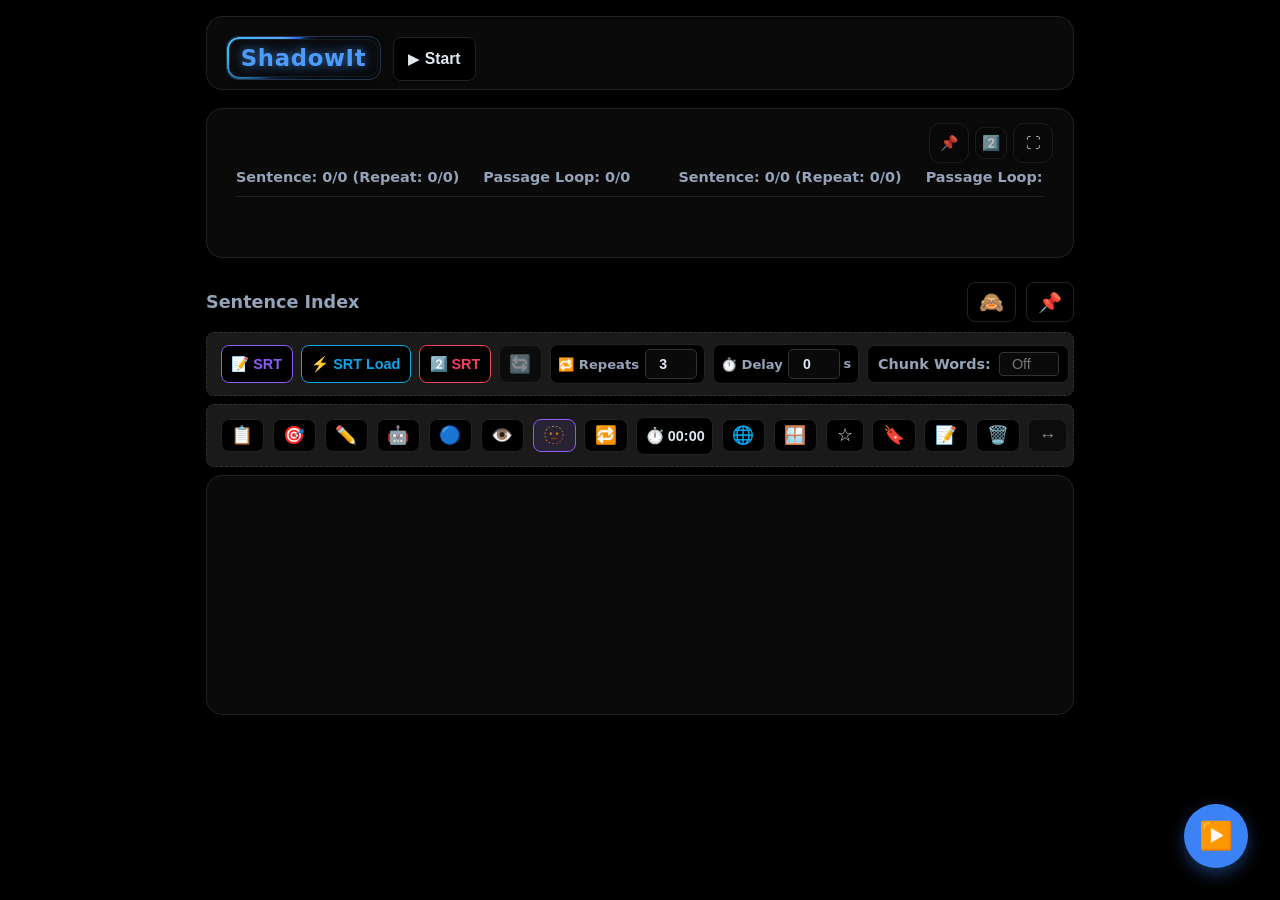
<file: MAINlates.html>
<!DOCTYPE html>
<html lang="en"><head>
      <meta charset="UTF-8">
      <meta name="viewport" content="width=device-width, initial-scale=1.0, maximum-scale=1.0, user-scalable=no">
      <title>Ultimate Sentence Repeater</title>
      <meta name="description" content="Audio &amp; Video sentence repeater with playlist toolbars, speech practice, dictionary, and persistent toolbar pinning.">
      <style>
/* --- Theme Variables --- */
:root {
   --bg-color: #f4f7f6;
   --text-color: #2c3e50;
   --heading-color: #1a252f;
   --card-bg: #ffffff;
   --border-color: #e0e6ed;
   --input-border: #cbd5e1;
   --input-bg: #f8fafc;
   --label-color: #64748b;
   --hover-bg: #f1f5f9;
   --list-border: #f1f5f9;
   --btn-copy-bg: #e2e8f0;
   --primary: #3b82f6;
   --primary-hover: #2563eb;
   --success: #10b981;
   --danger: #ef4444;
   --warning: #f59e0b;
   --shadow-sm: 0 2px 4px rgba(0,0,0,0.05);
   --shadow-md: 0 4px 10px rgba(0,0,0,0.08);
   --shadow-lg: 0 10px 20px rgba(0,0,0,0.1);
   --radius-md: 12px;
   --radius-lg: 16px;
   --pinned-display-top: 0px;
   --pinned-toolbars-top: 0px;
   --shadowit-text: #1d4ed8;
   --shadowit-glow: rgba(29,78,216,.30);
}

/* Full Black Theme */
:root.dark-theme, body.dark-theme {
   --bg-color: #000000;
   --text-color: #e2e8f0;
   --heading-color: #ffffff;
   --card-bg: #0a0a0a;
   --border-color: #222222;
   --input-border: #333333;
   --input-bg: #000000;
   --label-color: #94a3b8;
   --hover-bg: #1a1a1a;
   --list-border: #1a1a1a;
   --btn-copy-bg: #1a1a1a;
   --shadowit-text: #4c9bff;
   --shadowit-glow: rgba(76,155,255,.45);
}

/* Global Resets & Smoothness */
* { -webkit-tap-highlight-color: transparent; box-sizing: border-box; }
body {
   font-family: 'Inter', system-ui, -apple-system, sans-serif;
   max-width: 900px; margin: 0 auto; padding: 1rem; line-height: 1.6;
   color: var(--text-color); background-color: var(--bg-color); 
   transition: background-color 0.3s, color 0.3s;
}

/* --- Header --- */
.header-container {
   display: flex; justify-content: space-between; align-items: center; margin-bottom: 1.5rem;
   background: var(--card-bg); padding: 1.2rem 1.5rem; border-radius: var(--radius-lg);
   box-shadow: var(--shadow-md); border: 1px solid var(--border-color); flex-wrap: wrap; gap: 1rem;
}
h2 { margin: 0; color: var(--heading-color); font-size: 1.4rem; font-weight: 700; }
.header-actions { display: flex; gap: 0.75rem; flex-wrap: wrap; align-items: center; }
.icon-btn {
   width: 44px; height: 44px; border-radius: 50%; background-color: var(--input-bg); color: var(--text-color);
   border: 1px solid var(--border-color); cursor: pointer; font-size: 1.4rem;
   display: flex; align-items: center; justify-content: center; transition: all 0.2s ease;
}
.icon-btn:hover { background-color: var(--hover-bg); transform: translateY(-2px); box-shadow: var(--shadow-sm); border-color: var(--primary); }
/* --- ShadowIt Brand Logo --- */
.shadow-it-brand {
    position: relative;
    display: inline-flex;
    align-items: center;
    width: fit-content;
    min-height: 44px;
    margin: 0 0 0.15rem 0;
    padding: 0.22rem 0.85rem;
    border-radius: 12px;
    overflow: hidden;
    isolation: isolate;
    color: #ffffff;
    background: transparent;
    border: 1px solid rgba(96,165,250,.28);
    box-shadow: 0 7px 20px rgba(0,0,0,.22);
    user-select: none;
}

/* Continuous blue light travelling around the border */
.shadow-it-brand::before {
    content: "";
    position: absolute;
    inset: 0;
    padding: 2px;
    border-radius: inherit;
    background: conic-gradient(
        from 0deg,
        transparent 0deg 240deg,
        #38bdf8 275deg,
        #60a5fa 315deg,
        #2563eb 345deg,
        transparent 360deg
    );
    -webkit-mask: linear-gradient(#000 0 0) content-box, linear-gradient(#000 0 0);
    -webkit-mask-composite: xor;
    mask-composite: exclude;
    animation: shadowItBorderSpin 6s linear infinite;
    filter: drop-shadow(0 0 5px #38bdf8) drop-shadow(0 0 11px rgba(37,99,235,.85));
    pointer-events: none;
    z-index: 1;
}

.shadow-it-brand::after {
    content: "";
    position: absolute;
    inset: 2px;
    border-radius: 10px;
    background: transparent;
    border: 1px solid rgba(96,165,250,.10);
    pointer-events: none;
    z-index: 0;
}

.shadow-it-mark {
    position: relative;
    z-index: 2;
    display: inline-flex;
    align-items: center;
    justify-content: center;
    width: 34px;
    height: 34px;
    margin-right: 0.5rem;
    border-radius: 8px;
    font-size: 1.08rem;
    font-weight: 900;
    font-style: italic;
    color: var(--shadowit-text);
    background: transparent;
    box-shadow: none;
    transition: color 0.3s;
}

.shadow-it-name {
    position: relative;
    z-index: 2;
    font-size: clamp(1.15rem, 3vw, 1.42rem);
    line-height: 1;
    font-weight: 900;
    letter-spacing: .03em;
    color: var(--shadowit-text);
    text-shadow: 0 0 8px var(--shadowit-glow), 0 0 18px var(--shadowit-glow);
    transition: color 0.3s;
}

.shadow-it-name em {
    font-style: normal;
    color: inherit;
}

@keyframes shadowItBorderSpin {
    to { transform: rotate(360deg); }
}

@media (prefers-reduced-motion: reduce) {
    .shadow-it-brand::before { animation: none !important; }
}

/* --- Compact File Manager --- */
.fs-container {
   background-color: var(--card-bg); border: 1px solid var(--border-color);
   border-radius: var(--radius-lg); padding: 1.2rem; margin-bottom: 1.5rem; box-shadow: var(--shadow-md);
}
.fs-header {
    display: flex;
    flex-direction: column;
    align-items: stretch;
    gap: 0.8rem;
    margin-bottom: 0.7rem;
    padding-bottom: 0.8rem;
    border-bottom: 1px solid var(--list-border);
}
.breadcrumbs { font-weight: 600; color: var(--primary); display: flex; gap: 0.5rem; align-items: center; flex-wrap: wrap; font-size: 1.1rem;}
.crumb-link { cursor: pointer; color: var(--label-color); transition: color 0.2s; }
.crumb-link:hover { color: var(--primary); text-decoration: underline; }

/* Search button - aligned with the other file-manager buttons */
.search-input { display: none !important; }
.fs-search-btn { background-color: #64748b; color: white; }
.fs-search-btn:hover { background-color: #475569; }

/* Home header layout */
.fs-header {
    gap: 0.8rem;
}

.fs-brand-row {
    display: flex;
    align-items: center;
    gap: 0.75rem;
    width: 100%;
}

/* Horizontal scrolling toolbar */
.fs-actions {
    display: flex !important;
    flex-direction: row !important;
    flex-wrap: nowrap !important;
    align-items: center;
    justify-content: flex-start;
    gap: 0.75rem !important;
    width: 100%;
    max-width: 100%;
    max-height: 100px;
    opacity: 1;
    overflow-x: auto;
    overflow-y: hidden;
    padding: 0.15rem 0.05rem 0.45rem;
    transform: translateY(0);
    transition: max-height 0.28s ease, opacity 0.22s ease, transform 0.22s ease,
                padding 0.28s ease, margin 0.28s ease;
    -webkit-overflow-scrolling: touch;
    overscroll-behavior-x: contain;
    scrollbar-width: none;
    touch-action: pan-x;
    white-space: nowrap;
}

.fs-actions > * {
    flex: 0 0 auto !important;
}

/* Hidden state: collapse the toolbar AND its flex gap completely. */
.fs-actions.is-collapsed {
    max-height: 0 !important;
    height: 0 !important;
    opacity: 0 !important;
    transform: translateY(-8px);
    padding-top: 0 !important;
    padding-bottom: 0 !important;
    margin-top: -0.8rem !important;
    margin-bottom: 0 !important;
    border: 0 !important;
    overflow: hidden !important;
    pointer-events: none !important;
}

/* When collapsed, also hide the Home breadcrumb and compact the header. */
#fsContainerView.toolbar-collapsed .breadcrumbs {
    display: none !important;
}

/* When the Home controls are collapsed, hide the folder/box card grid too.
   This prevents leftover cards from making the Home section look broken. */
#fsContainerView.toolbar-collapsed #fsGrid,
#fsContainerView.toolbar-collapsed #fsGrid.is-visible,
#fsContainerView.toolbar-collapsed #fsGrid.is-empty {
    display: none !important;
    visibility: hidden !important;
    height: 0 !important;
    min-height: 0 !important;
    max-height: 0 !important;
    width: 0 !important;
    min-width: 0 !important;
    margin: 0 !important;
    padding: 0 !important;
    border: 0 !important;
    overflow: hidden !important;
}

#fsContainerView.toolbar-collapsed .fs-header {
    gap: 0 !important;
    margin-bottom: 0 !important;
    padding-bottom: 0 !important;
    border-bottom: 0 !important;
}

/* Keep only a small, clean gap before the next section. */
#fsContainerView.toolbar-collapsed {
    margin-bottom: 1.15rem !important;
}

/* Simple standard rectangular Start button, aligned beside the ShadowIt logo. */
#homeToolbarToggleBtn {
    flex: 0 0 auto;
    display: inline-flex;
    align-items: center;
    justify-content: center;
    gap: 0.35rem;
    min-height: 44px;
    padding: 0.45rem 0.9rem;
    border: 1px solid var(--border-color);
    border-radius: 8px;
    background: var(--input-bg);
    color: var(--text-color);
    font-size: 0.98rem;
    font-weight: 700;
    letter-spacing: 0;
    cursor: pointer;
    box-shadow: var(--shadow-sm);
    transition: background-color 0.18s ease, border-color 0.18s ease,
                transform 0.18s ease, box-shadow 0.18s ease;
}

#homeToolbarToggleBtn:hover {
    background: var(--hover-bg);
    border-color: var(--primary);
    transform: translateY(-1px);
    box-shadow: var(--shadow-md);
}

#homeToolbarToggleBtn:active {
    transform: scale(.96);
}

#homeToolbarToggleBtn .home-toolbar-toggle-icon {
    font-size: 0.9rem;
    line-height: 1;
}

#homeToolbarToggleBtn.is-open {
    background: var(--input-bg);
    border-color: var(--primary);
    color: var(--primary);
}

@media (max-width: 600px) {
    .fs-brand-row {
        gap: 0.6rem;
    }

    #homeToolbarToggleBtn {
        min-height: 40px;
        padding: 0.4rem 0.8rem;
        font-size: 0.92rem;
    }
}

/* Tablet: keep every toolbar button separated and horizontally scrollable. */
@media (min-width: 601px) and (max-width: 1024px) {
    .fs-actions {
        gap: 0.9rem !important;
        padding-left: 0.1rem;
        padding-right: 0.1rem;
    }

    .fs-actions > * {
        margin-right: 0 !important;
    }
}

    flex-wrap: nowrap !important;
    align-items: center;
    justify-content: flex-start;
    gap: 0.75rem;
    width: 100%;
    max-width: 100%;
    overflow-x: auto;
    overflow-y: hidden;
    padding: 0.15rem 0.05rem 0.45rem;
    -webkit-overflow-scrolling: touch;
    overscroll-behavior-x: contain;
    scrollbar-width: thin;
    touch-action: pan-x;
    white-space: nowrap;
}
.fs-actions::-webkit-scrollbar { height: 6px; }
.fs-actions::-webkit-scrollbar-track { background: var(--input-bg); border-radius: 10px; }
.fs-actions::-webkit-scrollbar-thumb { background: var(--input-border); border-radius: 10px; }
.fs-actions > * { flex: 0 0 auto !important; }

.fs-btn {
    flex: 0 0 auto;
    width: 58px;
    height: 58px;
    min-width: 58px;
    min-height: 58px;
    padding: 0.35rem;
    border: none;
    border-radius: 12px;
    cursor: pointer;
    font-weight: 700;
    color: white;
    transition: transform 0.18s ease, box-shadow 0.18s ease, opacity 0.18s ease;
    font-size: 1.35rem;
    line-height: 1;
    box-shadow: var(--shadow-md);
    display: flex;
    align-items: center;
    justify-content: center;
    white-space: normal;
}
.fs-btn:hover { transform: translateY(-2px); box-shadow: var(--shadow-md); opacity: 0.9; }
.donate-btn {
    background-color: #ef4444;
    color: #ffffff;
    text-decoration: none;
    flex-direction: column;
    gap: 2px;
}
.donate-btn span {
    font-size: 0.72rem;
    line-height: 1;
    font-weight: 800;
}
.donate-btn:hover {
    background-color: #dc2626;
    color: #ffffff;
}
.about-app-btn {
    background-color: #0ea5e9;
    color: #ffffff;
    text-decoration: none;
    flex-direction: column;
    gap: 2px;
}
.about-app-btn span {
    font-size: 0.68rem;
    line-height: 1;
    font-weight: 800;
}
.about-app-btn:hover {
    background-color: #0284c7;
    color: #ffffff;
}
.btn-folder { background-color: var(--warning); color: #000; }
.btn-box { background-color: var(--success); }
.fs-grid { 
   display: flex; flex-wrap: nowrap; overflow-x: auto; gap: 0.8rem; padding: 0.5rem 0.2rem 1rem 0.2rem; 
   scroll-snap-type: x mandatory; scroll-behavior: smooth; -webkit-overflow-scrolling: touch;
}
.fs-grid::-webkit-scrollbar { height: 8px; }
.fs-grid::-webkit-scrollbar-track { background: var(--hover-bg); border-radius: 10px; }
.fs-grid::-webkit-scrollbar-thumb { background: var(--input-border); border-radius: 10px; border: 2px solid var(--hover-bg); }

/* Hide the item area completely when the current folder is empty.
   It becomes visible automatically when a folder/box is created. */
.fs-grid.is-empty {
    display: none !important;
}

.fs-grid.is-visible {
    display: flex;
}

/* Sleek Horizontal Item Layout */
.fs-item {
   flex: 0 0 auto; min-width: 140px; max-width: 220px; scroll-snap-align: start; 
   display: flex; flex-direction: column; justify-content: center;
   padding: 0.8rem; background: var(--input-bg); border: 1px solid var(--border-color);
   border-radius: var(--radius-md); cursor: pointer; transition: all 0.2s cubic-bezier(0.25, 0.8, 0.25, 1);
   position: relative; box-shadow: var(--shadow-sm);
}
.fs-item:hover { border-color: var(--primary); box-shadow: var(--shadow-md); transform: translateY(-2px); background: var(--card-bg); }
.fs-item.is-active-box { border-color: var(--success); background: #f0fdf4; box-shadow: 0 0 0 2px rgba(16, 185, 129, 0.3), var(--shadow-md); }
:root.dark-theme .fs-item.is-active-box { background: #022c22; }
.fs-item-header { display: flex; align-items: center; gap: 0.5rem; width: 100%; }
.fs-item-fav { font-size: 1rem; cursor: pointer; transition: transform 0.2s; user-select: none; opacity: 0.4; flex-shrink: 0;}
.fs-item:hover .fs-item-fav { opacity: 0.8; }
.fs-item-fav.active { opacity: 1; filter: drop-shadow(0 1px 2px rgba(0,0,0,0.2)); }
.fs-item-fav:hover { transform: scale(1.2); opacity: 1; }
.fs-item-icon { font-size: 1.3rem; line-height: 1; flex-shrink: 0;}
.fs-item-name { font-weight: 600; color: var(--text-color); font-size: 0.9rem; flex-grow: 1; white-space: nowrap; overflow: hidden; text-overflow: ellipsis; text-align: left; }
.fs-item-ctrls { display: flex; gap: 0.4rem; margin-top: 0.8rem; justify-content: flex-end; opacity: 0.4; transition: opacity 0.2s; }
.fs-item:hover .fs-item-ctrls { opacity: 1; }
.fs-ctrl-btn { background: var(--border-color); border: none; font-size: 0.8rem; cursor: pointer; width: 30px; height: 30px; border-radius: 50%; display: flex; align-items: center; justify-content: center; transition: background 0.2s, transform 0.1s; color: var(--text-color); }
.fs-ctrl-btn:hover { background: var(--primary); color: white; transform: scale(1.1); }
.fs-ctrl-btn.play-btn { color: var(--success); }
.fs-ctrl-btn.play-btn:hover { background: var(--success); color: white; }
.fs-ctrl-btn.del-btn:hover { background: var(--danger); }

/* --- Box Editor --- */
#boxEditorView { display: none; }

/* Compact, aligned box-editor action buttons */
.box-editor-actions {
    display: flex;
    align-items: center;
    justify-content: flex-end;
    gap: 0.4rem;
    flex-wrap: nowrap;
}

.box-editor-actions .box-clean-btn,
.box-editor-actions .play-box-btn {
    width: 46px;
    min-width: 46px;
    height: 40px;
    min-height: 40px;
    padding: 0;
    border-radius: 10px;
    border: 1px solid transparent;
    font-size: 0.92rem;
    line-height: 1;
    display: inline-flex;
    align-items: center;
    justify-content: center;
    box-shadow: 0 2px 7px rgba(0,0,0,0.16);
    transition: transform 0.16s ease, box-shadow 0.16s ease, filter 0.16s ease;
}

.box-editor-actions .box-clean-btn:hover,
.box-editor-actions .play-box-btn:hover {
    transform: translateY(-1px);
    box-shadow: 0 4px 10px rgba(0,0,0,0.22);
    filter: brightness(1.05);
}

.box-editor-actions .box-clean-btn:active,
.box-editor-actions .play-box-btn:active {
    transform: scale(0.95);
}

.box-editor-actions #srtCleanBtn {
    background: #8b5cf6 !important;
    color: #fff !important;
    border-color: #7c3aed;
}

.box-editor-actions #cstmCleanBtn {
    background: #0ea5e9 !important;
    color: #fff !important;
    border-color: #0284c7;
}

.box-editor-actions .play-box-btn {
    background: #10b981;
    color: #fff;
    border-color: #059669;
}

@media (max-width: 600px) {
    .box-editor-actions {
        gap: 0.3rem;
    }

    .box-editor-actions .box-clean-btn,
    .box-editor-actions .play-box-btn {
        width: 42px;
        min-width: 42px;
        height: 38px;
        min-height: 38px;
        border-radius: 9px;
        font-size: 0.84rem;
    }
}
.box-editor-header { display: flex; justify-content: space-between; align-items: center; margin-bottom: 1rem; flex-wrap: wrap; gap: 0.5rem; border-bottom: 1px solid var(--border-color); padding-bottom: 1rem; }
.back-btn, .play-box-btn { min-width: 44px; min-height: 44px; font-size: 1.4rem; padding: 0.4rem 1rem; border-radius: 8px; cursor: pointer; font-weight: 600; transition: all 0.2s; display: flex; align-items: center; justify-content: center; border: none;}
.back-btn { background: var(--input-bg); border: 1px solid var(--border-color); color: var(--text-color); }
.back-btn:hover { background: var(--hover-bg); transform: translateX(-2px); }
.box-editor-title { font-weight: 700; color: var(--heading-color); font-size: 1.3rem; margin: 0; display: flex; align-items: center; gap: 0.5rem;}
.play-box-btn { background: var(--success); color: white; box-shadow: var(--shadow-sm); }
.play-box-btn:hover { background: #059669; transform: translateY(-2px); box-shadow: var(--shadow-md); }
.box-textarea { width: 100%; height: 200px; padding: 1.2rem; font-size: 1.05rem; border: 1px solid var(--input-border); border-radius: var(--radius-md); resize: vertical; background-color: var(--input-bg); color: var(--text-color); font-family: inherit; box-sizing: border-box; line-height: 1.6; transition: border-color 0.2s, box-shadow 0.2s; }
.box-textarea:focus { outline: none; border-color: var(--primary); box-shadow: 0 0 0 3px rgba(59, 130, 246, 0.15); }
.box-textarea::selection { background-color: #fde047; color: #1a1a1a; }
:root.dark-theme .box-textarea::selection { background-color: #f59e0b; color: #000000; }

/* --- Video Player Container --- */
#videoContainer { 
   display: none; 
   text-align: center; 
   margin-bottom: 1.5rem; 
   background: var(--card-bg); 
   border-radius: var(--radius-lg); 
   border: 1px solid var(--border-color); 
   padding: 1rem; 
   box-shadow: var(--shadow-md); 
   position: sticky; 
   top: 0; 
   z-index: 100;
}
#videoPlayer { 
   width: 100%; 
   height: auto;
   max-height: 40vh; 
   border-radius: var(--radius-md); 
   background: #000; 
   outline: none; 
   object-fit: contain;
}

video::-webkit-media-controls-overlay-play-button {
    display: none !important;
}

/* --- Display Card & Now Playing --- */
.display-card { 
   background-color: var(--card-bg); 
   border: 1px solid var(--border-color); 
   border-radius: var(--radius-lg); 
   padding: 1.8rem; 
   min-height: 150px; 
   margin-bottom: 1.5rem; 
   transition: all 0.2s; 
   box-shadow: var(--shadow-lg); 
   position: relative; 
}

/* 📌 Optional pinned sentence box: stays directly below the sticky video */
.display-card.is-pinned {
   position: sticky;
   top: var(--pinned-display-top, 0px);
   z-index: 90;
   background-color: var(--card-bg);
   backdrop-filter: blur(12px);
   -webkit-backdrop-filter: blur(12px);
}

.sentence-display-top-actions {
   position: absolute;
   top: 0.7rem;
   right: 0.7rem;
   display: flex;
   align-items: center;
   gap: 0.45rem;
   z-index: 5;
}
#pinSentenceBoxBtn,
#showSecondSrtBtn,
#sentenceCardFullscreenBtn {
   width: 38px;
   height: 38px;
   display: flex;
   align-items: center;
   justify-content: center;
   padding: 0;
   border-radius: 10px;
   border: 1px solid var(--border-color);
   background: var(--input-bg);
   color: var(--text-color);
   font-size: 1.15rem;
   line-height: 1;
   cursor: pointer;
   box-shadow: var(--shadow-sm);
   transition: all 0.18s ease;
}
#sentenceCardFullscreenBtn:hover {
   transform: translateY(-1px) scale(1.04);
   border-color: var(--primary);
}
#sentenceDisplayCard:fullscreen,
#sentenceDisplayCard:-webkit-full-screen {
   width: 100vw;
   height: 100vh;
   min-height: 100vh;
   margin: 0;
   padding: clamp(2rem, 5vw, 5rem);
   border: none;
   border-radius: 0;
   box-shadow: none;
   background-color: var(--card-bg);
   overflow: auto;
   display: flex;
   flex-direction: column;
   justify-content: center;
}
#sentenceDisplayCard:fullscreen #currentSentence,
#sentenceDisplayCard:-webkit-full-screen #currentSentence {
   font-size: clamp(2rem, 5vw, 4.5rem);
   line-height: 1.45;
   max-width: 1400px;
   width: 100%;
   margin: 0 auto;
}
#sentenceDisplayCard:fullscreen .status-bar,
#sentenceDisplayCard:-webkit-full-screen .status-bar {
   font-size: clamp(1rem, 2vw, 1.35rem);
}
#sentenceDisplayCard:fullscreen .second-srt-current-line,
#sentenceDisplayCard:-webkit-full-screen .second-srt-current-line {
   font-size: clamp(1.25rem, 3vw, 2rem);
}
#sentenceDisplayCard:fullscreen .sentence-display-top-actions,
#sentenceDisplayCard:-webkit-full-screen .sentence-display-top-actions {
   top: 1.25rem;
   right: 1.25rem;
}

#showSecondSrtBtn.is-active {
   background: rgba(37, 99, 235, 0.16);
   border-color: #2563eb;
   color: #60a5fa;
   box-shadow: 0 0 0 2px rgba(37, 99, 235, 0.12), 0 4px 12px rgba(37, 99, 235, 0.16);
}
#actSwipeSecondSrtBtn.is-active {
   background: rgba(37, 99, 235, 0.16);
   border-color: #2563eb;
   color: #60a5fa;
   box-shadow: 0 0 0 2px rgba(37, 99, 235, 0.12), 0 4px 12px rgba(37, 99, 235, 0.16);
}
#actViewToggleBtn.is-active {
   background: rgba(37, 99, 235, 0.16);
   border-color: #2563eb;
   color: #60a5fa;
   box-shadow: 0 0 0 2px rgba(37, 99, 235, 0.12), 0 4px 12px rgba(37, 99, 235, 0.16);
}
#actSwipeSecondSrtBtn:disabled { cursor: not-allowed; }
#showSecondSrtBtn:disabled { cursor: not-allowed; }
#pinSentenceBoxBtn:hover,
#showSecondSrtBtn:hover:not(:disabled) {
   transform: translateY(-1px) scale(1.04);
   border-color: var(--primary);
}
#pinSentenceBoxBtn.is-pinned {
   background: rgba(37, 99, 235, 0.16);
   border-color: #2563eb;
   color: #60a5fa;
   box-shadow: 0 0 0 2px rgba(37, 99, 235, 0.12), 0 4px 12px rgba(37, 99, 235, 0.16);
}

@media (max-width: 600px) {
   .sentence-display-top-actions {
       top: 0.55rem;
       right: 0.55rem;
       gap: 0.35rem;
   }
   #pinSentenceBoxBtn,
   #showSecondSrtBtn {
       width: 34px;
       height: 34px;
       font-size: 1.02rem;
   }
}

.now-playing-badge { 
   font-size: 0.85rem; color: var(--success); font-weight: bold; margin-bottom: 0.8rem; 
   display: flex; align-items: center; gap: 0.4rem; background: var(--input-bg); 
   padding: 0.4rem 0.8rem; border-radius: 8px; border: 1px solid var(--border-color); 
   width: fit-content; cursor: pointer; transition: all 0.2s; 
}
.now-playing-badge:hover { transform: translateY(-1px); box-shadow: var(--shadow-sm); filter: brightness(0.95); }
:root.dark-theme .now-playing-badge:hover { filter: brightness(1.2); }

.hidden-playing-badge {
   font-size: 0.85rem; color: var(--danger); font-weight: bold; margin-bottom: 0.8rem;
   display: flex; align-items: center; gap: 0.4rem; background: var(--input-bg);
   padding: 0.4rem 0.8rem; border-radius: 8px; border: 1px solid var(--danger);
   width: fit-content; animation: hiddenPlayingPulse 1.6s ease-in-out infinite;
}
@keyframes hiddenPlayingPulse { 0%, 100% { opacity: 1; } 50% { opacity: 0.55; } }

.status-bar {
    display: block;
    position: relative;
    width: 100%;
    overflow: hidden;
    font-size: 0.9rem;
    font-weight: 700;
    color: var(--label-color);
    margin-bottom: 0.35rem;
    border-bottom: 1px solid var(--border-color);
    padding: 0 0 0.45rem;
    white-space: nowrap;
}
 .status-marquee {
     position: relative;
     display: flex;
     width: max-content;
     min-width: max-content;
     white-space: nowrap;
     gap: 3rem;
     animation: statusMoveRightToLeft 12s linear infinite;
     will-change: transform;
}

.status-text {
     display: inline-flex;
     align-items: center;
     gap: 1.5rem;
     flex: 0 0 auto;
     width: max-content;
     white-space: nowrap;
}

.status-text > span { flex: 0 0 auto; }
.status-text-copy { padding-left: 0; }

@keyframes statusMoveRightToLeft {
     0%   { transform: translateX(0); }
     100% { transform: translateX(calc(-50% - 1.5rem)); }
}


.status-text::-webkit-scrollbar { display: none; }
.status-text > span { flex: 0 0 auto; }

#boxStarredBtn { background-color: #fef08a; color: #ca8a04; border-color: #fde047; }
#boxStarredBtn:hover { background-color: #fde047; }
:root.dark-theme #boxStarredBtn { background-color: #713f12; color: #fef08a; border-color: #854d0e; }
#globalNotesBtn { background-color: #8b5cf6; color: white; border-color: #7c3aed; }
#globalNotesBtn:hover { background-color: #7c3aed; }

#currentSentence { font-size: 1.4rem; line-height: 1.6; color: var(--heading-color); font-weight: 500; overflow-wrap: break-word; word-break: break-word;}

/* --- Delay progress light beam --- */
.delay-progress-beam {
   position: absolute;
   left: 1rem;
   right: 1rem;
   bottom: 0.45rem;
   height: 3px;
   border-radius: 999px;
   overflow: hidden;
   pointer-events: none;
   opacity: 0;
   visibility: hidden;
   background: transparent;
   z-index: 4;
}
.delay-progress-beam-light {
   display: block;
   width: 100%;
   height: 100%;
   border-radius: inherit;
   background: #ef4444;
   box-shadow: 0 0 5px #ef4444, 0 0 12px rgba(239,68,68,0.9);
   transform: translateX(-100%);
   will-change: transform;
}
.delay-progress-beam.is-active {
   opacity: 1;
   visibility: visible;
}
.delay-progress-beam.is-active .delay-progress-beam-light {
   animation: delayBeamSweep var(--delay-duration, 1s) linear forwards;
}
@keyframes delayBeamSweep {
   from { transform: translateX(-100%); }
   to   { transform: translateX(100%); }
}
@media (max-width: 600px) {
   .delay-progress-beam {
      left: 0.65rem;
      right: 0.65rem;
      bottom: 0.3rem;
      height: 2.5px;
   }
}


.second-srt-current-line {
   margin-top: 0.9rem;
   padding-top: 0.75rem;
   border-top: 1px dashed var(--border-color);
   color: var(--label-color);
   font-size: 1.08rem;
   line-height: 1.55;
   font-weight: 500;
}
.second-srt-label {
   display: inline-block;
   margin-right: 0.3rem;
   font-size: 0.95rem;
}

.playback-line { display: block; margin: 0 0 0.55rem 0; }
.playback-line:last-child { margin-bottom: 0; }
.playback-line-number { color: var(--label-color); font-weight: 600; margin-right: 0.25rem; }
.current-playback-line { color: var(--primary); }

/* Automatic sentence pause countdown */
#pauseTimer {
   display: none;
   align-items: center;
   justify-content: center;
   gap: 0.35rem;
   min-width: 92px;
   padding: 0.28rem 0.65rem;
   margin-left: auto;
   border-radius: 999px;
   border: 1px solid #2563eb;
   background: rgba(37, 99, 235, 0.12);
   color: #60a5fa;
   font-size: 0.82rem;
   font-weight: 800;
   font-variant-numeric: tabular-nums;
   letter-spacing: 0.3px;
   box-shadow: 0 0 0 2px rgba(37, 99, 235, 0.12), 0 4px 12px rgba(37, 99, 235, 0.16);
   white-space: nowrap;
}
#pauseTimer.is-counting {
   display: inline-flex;
   animation: pauseTimerPulse 1s ease-in-out infinite;
}
@keyframes pauseTimerPulse {
   0%, 100% { transform: scale(1); }
   50% { transform: scale(1.025); }
}
:root.dark-theme #pauseTimer,
body.dark-theme #pauseTimer {
   border-color: #1d4ed8;
   background: rgba(29, 78, 216, 0.16);
   color: #93c5fd;
   box-shadow: 0 0 0 2px rgba(29, 78, 216, 0.14), 0 4px 14px rgba(29, 78, 216, 0.2);
}

/* Compact status line */
@media (max-width: 600px) {
   .status-bar {
       margin-bottom: 0.25rem;
       padding: 0 3.25rem 0.35rem 0;
       gap: 0.3rem;
   }
    .status-text { gap: 0.8rem; font-size: 0.82rem; }
}

/* --- Playlist & Accordion Settings --- */
#playlistSection { 
   display: block; 
   margin-bottom: 5rem; 
   position: relative;
}

#playlistContainer { 
   margin-top: 0.5rem; 
   height: 240px;
   max-height: 240px; 
   overflow-y: auto; 
   overflow-x: hidden; 
   border: 1px solid var(--border-color); 
   border-radius: var(--radius-lg); 
   background: var(--card-bg); 
   box-shadow: var(--shadow-md); 
}
.sentence-wrapper { border-bottom: 1px solid var(--list-border); transition: opacity 0.2s; }
.sentence-wrapper.filtered-out { display: none !important; }
.sentence-wrapper:last-child { border-bottom: none; }
.sentence-content { display: flex; flex-direction: column; padding: 1rem 1.2rem; background-color: var(--card-bg); cursor: pointer; transition: background-color 0.2s; border-left: 4px solid transparent; }
.sentence-content:hover { background-color: var(--hover-bg); }
.sentence-content.active { background-color: var(--primary); color: white; font-weight: bold; border-left-color: var(--primary-hover); }
.sentence-top-row { display: flex; justify-content: space-between; align-items: flex-start; width: 100%; gap: 1rem; }
.sentence-text { flex-grow: 1; transition: text-decoration 0.2s; user-select: all; -webkit-user-select: all; padding-top: 0.2rem; word-wrap: break-word; word-break: break-word;}
.sentence-wrapper.out-of-range .sentence-content { opacity: 0.3; }
.sentence-wrapper.is-hidden .sentence-content { background-color: var(--hover-bg); opacity: 0.5; border-left-color: var(--danger); }
.sentence-wrapper.is-hidden .sentence-text {
    text-decoration-line: line-through !important;
    text-decoration-thickness: 2px;
    text-decoration-style: solid;
    text-decoration-color: currentColor;
}
.sentence-wrapper.is-hidden .sentence-content:hover { opacity: 0.8; }
.sentence-wrapper.is-hidden .sentence-content.active { opacity: 1; background-color: var(--danger); color: white; border-left-color: var(--danger); box-shadow: 0 0 0 2px var(--danger); }

/* Toolbar and Badges */
.repeat-badge { font-size: 0.75rem; background-color: var(--primary); color: white; padding: 2px 6px; border-radius: 10px; font-weight: bold; margin-left: 4px; }
.global-translate-btn { background: var(--input-bg); border: 1px solid var(--border-color); border-radius: 8px; padding: 0.3rem 0.6rem; min-width: 38px; cursor: pointer; font-size: 1.1rem; display: flex; align-items: center; justify-content: center; transition: all 0.2s; color: var(--text-color); }
.global-translate-btn:hover { background: var(--hover-bg); transform: translateY(-2px); box-shadow: var(--shadow-sm); border-color: var(--primary); }
.second-srt-toolbar-btn { flex: 0 0 auto !important; }
#loadSecondSrtBtn.has-second-srt { background: rgba(244, 63, 94, 0.12) !important; }
#toggleSrtViewBtn[aria-pressed="true"] { background: rgba(37, 99, 235, 0.16); border-color: #2563eb; color: #60a5fa; }
#actCopyBtn { color: var(--text-color); }

/* Dynamic subtitle line/group control */
.line-count-control {
   display: inline-flex;
   align-items: center;
   gap: 0.4rem;
   background: var(--input-bg);
   padding: 0.3rem 0.6rem;
   border-radius: 8px;
   border: 1px solid var(--border-color);
   min-height: 38px;
}
.line-count-control label {
   font-size: 0.9rem;
   color: var(--label-color);
   font-weight: 600;
   margin: 0;
}
.line-count-control input {
   width: 58px;
   min-height: 30px;
   border: 1px solid var(--input-border);
   border-radius: 5px;
   padding: 0.2rem 0.35rem;
   font-size: 0.9rem;
   text-align: center;
   background: var(--card-bg);
   color: var(--text-color);
}
.line-count-control input:focus {
   outline: none;
   border-color: var(--primary);
   box-shadow: 0 0 0 2px rgba(59,130,246,0.15);
}
@media (max-width: 600px) {
   .line-count-control { min-height: 36px; padding: 0.25rem 0.45rem; }
   .line-count-control input { width: 50px; }
}

/* --- Sentence Index Header --- */
.sentence-index-header {
   display: flex;
   justify-content: space-between;
   align-items: center;
   flex-wrap: wrap;
   gap: 0.5rem;
   margin-bottom: 0.6rem;
   position: relative;
}
.sentence-index-mobile-row {
   display: flex;
   align-items: center;
   justify-content: flex-end;
   gap: 0.6rem;
   margin-left: auto;
}

#sentenceIndexToggleBtn {
   min-width: 44px;
   min-height: 40px;
   padding: 0.35rem 0.7rem;
   border-radius: 8px;
   border: 1px solid var(--border-color);
   background: var(--input-bg);
   color: var(--text-color);
   cursor: pointer;
   font-size: 1.25rem;
   line-height: 1;
   display: inline-flex;
   align-items: center;
   justify-content: center;
   transition: all 0.2s ease;
   box-shadow: var(--shadow-sm);
}
#sentenceIndexToggleBtn:hover {
   background: var(--hover-bg);
   border-color: var(--primary);
   transform: translateY(-1px);
   box-shadow: var(--shadow-md);
}
#sentenceIndexToggleBtn:active { transform: scale(0.95); }

/* 📌 Toolbar Pin Button in Sentence Index Header */
#actPinToolbarsBtn.toolbar-pin-btn {
   min-width: 44px;
   min-height: 40px;
   padding: 0.35rem 0.7rem;
   border-radius: 8px;
   border: 1px solid var(--border-color);
   background: var(--input-bg);
   color: var(--text-color);
   font-size: 1.2rem;
   line-height: 1;
   cursor: pointer;
   display: inline-flex;
   align-items: center;
   justify-content: center;
   transition: all 0.2s ease;
   box-shadow: var(--shadow-sm);
}
#actPinToolbarsBtn.is-active,
#actPinToolbarsBtn[aria-pressed="true"] {
   background: rgba(37, 99, 235, 0.16) !important;
   border-color: #2563eb !important;
   color: #60a5fa !important;
   box-shadow: 0 0 0 2px rgba(37, 99, 235, 0.15), 0 4px 12px rgba(37, 99, 235, 0.2) !important;
}

@media (max-width: 600px) {
   .sentence-index-header {
       display: grid;
       grid-template-columns: 1fr auto;
       grid-template-areas:
           "title title"
           "tools tools";
       align-items: center;
       width: 100%;
       gap: 0.55rem;
   }
   .sentence-index-header h3 {
       grid-area: title;
       width: 100%;
   }
   .sentence-index-mobile-row {
       grid-area: tools;
       width: 100%;
       margin-left: 0;
       justify-content: space-between;
       align-items: center;
   }
   #pauseTimer {
       margin-left: auto;
       min-width: 92px;
   }
   #sentenceIndexToggleBtn,
   #actPinToolbarsBtn.toolbar-pin-btn {
       min-width: 40px;
       min-height: 38px;
       font-size: 1.15rem;
   }
}

/* =========================================================================
   📌 COMBINED TOOLBARS SECTION: Playlist Toolbar + Active Sentence Toolbar
   ========================================================================= */
.sentence-toolbars-wrapper {
   width: 100%;
   transition: all 0.2s ease;
   z-index: 85;
}

/* When PINNED: Stays stuck to the top throughout the entire sentence playlist */
.sentence-toolbars-wrapper.is-pinned {
   position: sticky;
   top: var(--pinned-toolbars-top, 0px);
   z-index: 85;
   background: var(--card-bg);
   padding: 0.6rem;
   border-radius: var(--radius-md);
   border: 1px solid var(--border-color);
   box-shadow: var(--shadow-lg);
   margin-bottom: 0.75rem;
   backdrop-filter: blur(12px);
   -webkit-backdrop-filter: blur(12px);
}

:root.dark-theme .sentence-toolbars-wrapper.is-pinned {
   background: rgba(10, 10, 10, 0.95);
   border-color: #2b2b2b;
}

/* 1. Playlist Toolbar Shell */
.playlist-toolbar-shell {
   background: var(--hover-bg);
   padding: 0.65rem 0.85rem;
   border-radius: 8px;
   border: 1px dashed var(--input-border);
   width: 100%;
   box-sizing: border-box;

   display: flex !important;
   align-items: center;
   justify-content: flex-start;
   flex-wrap: nowrap !important;
   gap: 0.55rem;
   overflow-x: auto;
   overflow-y: hidden;
   white-space: nowrap;
   -webkit-overflow-scrolling: touch;
   overscroll-behavior-x: contain;
   scrollbar-width: thin;
   touch-action: pan-x;
}

.playlist-toolbar-shell > * {
   flex: 0 0 auto !important;
   margin: 0 !important;
}

.playlist-toolbar-shell > button,
.playlist-toolbar-shell > .line-count-control,
.playlist-toolbar-shell > div {
   min-height: 38px;
}

.playlist-toolbar-shell::-webkit-scrollbar {
   height: 6px;
}
.playlist-toolbar-shell::-webkit-scrollbar-track {
   background: var(--input-bg);
   border-radius: 10px;
}
.playlist-toolbar-shell::-webkit-scrollbar-thumb {
   background: var(--input-border);
   border-radius: 10px;
}

/* 2. Active Sentence Toolbar */
#activeSentenceActions {
   display: none;
   align-items: center;
   justify-content: flex-start;
   gap: 0.55rem;
   background: var(--hover-bg);
   padding: 0.65rem 0.85rem;
   border-radius: 8px;
   border: 1px dashed var(--input-border);
   margin-top: 0.5rem;
   flex-wrap: nowrap !important;
   width: 100%;
   box-sizing: border-box;
   overflow-x: auto;
   overflow-y: hidden;
   white-space: nowrap;
   -webkit-overflow-scrolling: touch;
   overscroll-behavior-x: contain;
   scrollbar-width: thin;
   touch-action: pan-x;
}

#activeSentenceActions > * {
   flex: 0 0 auto !important;
   margin: 0 !important;
}

/* Active Sentence Toolbar - direct sentence index jump */
.active-sentence-index-control { display:inline-flex; align-items:center; gap:0.35rem; flex:0 0 auto; min-height:38px; padding:0.25rem 0.45rem; border:1px solid var(--border-color); border-radius:8px; background:var(--input-bg); }
.active-sentence-index-control label { font-size:0.78rem; color:var(--label-color); font-weight:700; white-space:nowrap; }
#activeSentenceIndexInput { width:48px; height:30px; padding:0.15rem 0.25rem; border:1px solid var(--input-border); border-radius:5px; background:var(--card-bg); color:var(--text-color); font-size:0.9rem; font-weight:700; text-align:center; font-variant-numeric:tabular-nums; }
#activeSentenceIndexInput:focus { outline:none; border-color:var(--primary); box-shadow:0 0 0 2px rgba(59,130,246,0.15); }
@media (max-width:600px) { .active-sentence-index-control { min-height:36px; padding:0.2rem 0.35rem; } #activeSentenceIndexInput { width:44px; height:28px; } }
/* Active Sentence Toolbar - audio play time timer */
#activePlaybackTimer{display:inline-flex;align-items:center;justify-content:center;gap:.2rem;min-width:64px;height:38px;padding:.25rem .45rem;border:1px solid var(--border-color);border-radius:8px;background:var(--input-bg);color:var(--text-color);cursor:pointer;font-size:.9rem;font-weight:700;font-variant-numeric:tabular-nums;white-space:nowrap;transition:all .2s ease}
#activePlaybackTimer:hover{background:var(--hover-bg);border-color:var(--primary);transform:translateY(-1px)}
#activePlaybackTimer:active{transform:scale(.95)}
#activePlaybackTimer .timer-icon{font-size:1rem;line-height:1}
#activePlaybackTimer .timer-value{min-width:36px;text-align:center}
@media (max-width:600px){#activePlaybackTimer{min-width:58px;height:36px;padding:.2rem .35rem;font-size:.82rem}}

#activeSentenceActions::-webkit-scrollbar {
   height: 6px;
}
#activeSentenceActions::-webkit-scrollbar-track {
   background: var(--input-bg);
   border-radius: 10px;
}
#activeSentenceActions::-webkit-scrollbar-thumb {
   background: var(--input-border);
   border-radius: 10px;
}

#actHideBtn.is-active {
   background: rgba(245, 158, 11, 0.16);
   border-color: #f59e0b;
   color: #f59e0b;
}
#actBookmarkBtn.is-active {
   background: rgba(37, 99, 235, 0.16);
   border-color: #2563eb;
   color: #2563eb;
}
#actToolbarHideBtn {
    border-color: #8b5cf6;
    background: rgba(139, 92, 246, 0.12);
}
#actToolbarHideBtn:hover {
    border-color: #7c3aed;
    background: rgba(139, 92, 246, 0.2);
}


/* Compact Playlist Toolbar controls moved from Settings */
.playlist-setting-control {
   display: inline-flex;
   align-items: center;
   gap: 0.35rem;
   flex: 0 0 auto;
   min-height: 38px;
   padding: 0.25rem 0.45rem;
   border: 1px solid var(--border-color);
   border-radius: 8px;
   background: var(--input-bg);
   white-space: nowrap;
}

.playlist-setting-control label {
   font-size: 0.82rem;
   color: var(--label-color);
   font-weight: 700;
   margin: 0;
   white-space: nowrap;
}

.playlist-setting-control input {
   width: 52px;
   height: 30px;
   padding: 0.15rem 0.25rem;
   border: 1px solid var(--input-border);
   border-radius: 5px;
   background: var(--card-bg);
   color: var(--text-color);
   font-size: 0.88rem;
   font-weight: 700;
   text-align: center;
   font-variant-numeric: tabular-nums;
}

.playlist-setting-control input:focus {
   outline: none;
   border-color: var(--primary);
   box-shadow: 0 0 0 2px rgba(59,130,246,0.15);
}

.playlist-setting-unit {
   font-size: 0.8rem;
   color: var(--label-color);
   font-weight: 700;
   margin-left: -0.15rem;
}

@media (max-width: 600px) {
   .playlist-setting-control {
       min-height: 36px;
       padding: 0.2rem 0.35rem;
       gap: 0.3rem;
   }

   .playlist-setting-control label {
       font-size: 0.78rem;
   }

   .playlist-setting-control input {
       width: 48px;
       height: 28px;
       font-size: 0.84rem;
   }
}

@media (max-width: 600px) {
   .playlist-toolbar-shell,
   #activeSentenceActions {
       padding: 0.5rem;
       gap: 0.4rem;
   }
   .playlist-toolbar-shell > button,
   .playlist-toolbar-shell > .line-count-control,
   .playlist-toolbar-shell > div {
       min-height: 36px;
   }
}

/* --- Floating TTS Button --- */
#floatingTtsBtn { position: fixed; bottom: 2rem; right: 2rem; width: 64px; height: 64px; border-radius: 50%; border: none; cursor: pointer; font-size: 1.7rem; display: flex; align-items: center; justify-content: center; z-index: 1000; box-shadow: 0 6px 16px rgba(59, 130, 246, 0.4); transition: background-color 0.2s, transform 0.15s cubic-bezier(0.4, 0, 0.2, 1), box-shadow 0.2s; background-color: var(--primary); color: white; }
#floatingTtsBtn.is-playing { background-color: #f59e0b; box-shadow: 0 6px 16px rgba(245, 158, 11, 0.4); }
#floatingTtsBtn:hover { transform: scale(1.08); box-shadow: 0 8px 25px rgba(0,0,0,0.3); }
#floatingTtsBtn:active { transform: scale(0.95); }

/* --- Modals --- */
.modal-overlay { position: fixed; inset: 0; background: rgba(0,0,0,0.6); backdrop-filter: blur(5px); z-index: 9999; display: none; align-items: center; justify-content: center; padding: 1rem; }
.modal-overlay.active { display: flex; }
.modal-content { background: var(--card-bg); border-radius: var(--radius-lg); width: 100%; max-width: 600px; padding: 1.5rem; box-shadow: 0 20px 25px -5px rgba(0, 0, 0, 0.1); border: 1px solid var(--border-color); position: relative; max-height: 90vh; overflow-y: auto; }
.modal-header { display: flex; justify-content: space-between; align-items: center; margin-bottom: 1.5rem; border-bottom: 1px solid var(--border-color); padding-bottom: 1rem; }
.modal-header h3 { margin: 0; color: var(--heading-color); font-size: 1.4rem; }
.close-modal-btn { background: transparent; border: none; font-size: 1.8rem; color: var(--label-color); cursor: pointer; transition: color 0.2s; width: 44px; height: 44px; display: flex; align-items: center; justify-content: center;}
.close-modal-btn:hover { color: var(--danger); }

/* --- All Notes popup: floating close button + responsive layout --- */
#globalNotesModal {
    position: fixed;
    inset: 0;
    padding: clamp(0.75rem, 2vw, 1.5rem);
    overflow: hidden;
}

#globalNotesModal .global-notes-modal-content {
    width: min(92vw, 900px);
    max-width: 900px;
    max-height: min(88vh, 900px);
    padding: clamp(1rem, 2.5vw, 1.5rem);
    overflow-y: auto;
    overflow-x: hidden;
    overscroll-behavior: contain;
}

#globalNotesModal .global-notes-close-floating {
    /* Keep the All Notes close button below the popup, on the right side. */
    position: fixed;
    top: auto;
    right: max(12px, env(safe-area-inset-right));
    bottom: max(12px, env(safe-area-inset-bottom));
    z-index: 10001;
    width: clamp(44px, 5vw, 52px);
    height: clamp(44px, 5vw, 52px);
    min-width: 44px;
    min-height: 44px;
    margin: 0;
    padding: 0;
    border-radius: 50%;
    background: var(--card-bg);
    border: 1px solid var(--border-color);
    color: var(--text-color);
    box-shadow: 0 8px 24px rgba(0,0,0,.28);
    font-size: clamp(1.45rem, 3vw, 1.8rem);
    opacity: 1;
    pointer-events: auto;
}

#globalNotesModal .global-notes-close-floating:hover {
    color: var(--danger);
    border-color: var(--danger);
    transform: scale(1.05);
}

#globalNotesModal .global-notes-close-floating:active {
    transform: scale(.94);
}

@media (min-width: 601px) and (max-width: 1024px) {
    #globalNotesModal { padding: 1rem; }
    #globalNotesModal .global-notes-modal-content {
        width: min(94vw, 820px);
        max-height: 86vh;
        padding: 1.25rem;
    }
    #globalNotesModal .global-notes-close-floating {
        top: auto;
        right: max(10px, env(safe-area-inset-right));
        bottom: max(10px, env(safe-area-inset-bottom));
    }
}

@media (max-width: 600px) {
    #globalNotesModal {
        align-items: center;
        justify-content: center;
        padding: max(0.6rem, env(safe-area-inset-top))
                 max(0.6rem, env(safe-area-inset-right))
                 max(0.6rem, env(safe-area-inset-bottom))
                 max(0.6rem, env(safe-area-inset-left));
    }
    #globalNotesModal .global-notes-modal-content {
        width: 100%;
        max-width: none;
        max-height: calc(100dvh - 1.2rem);
        padding: 0.9rem;
        border-radius: 14px;
    }
    #globalNotesModal .global-notes-modal-content .modal-header {
        padding-bottom: 0.7rem;
        margin-bottom: 0.8rem;
    }
    #globalNotesModal .global-notes-modal-content .modal-header h3 {
        font-size: 1.15rem;
        padding-right: 0.25rem;
    }
    #globalNotesModal .global-notes-close-floating {
        top: auto;
        right: max(8px, env(safe-area-inset-right));
        bottom: max(8px, env(safe-area-inset-bottom));
        width: 46px;
        height: 46px;
        min-width: 46px;
        min-height: 46px;
        font-size: 1.45rem;
    }
}

#stickyNoteModal { padding: 0; }
#stickyNoteModal .modal-content { width: 100vw; max-width: 100%; height: 100vh; max-height: 100%; border-radius: 0; border: none; padding: 2rem 5%; box-sizing: border-box; display: flex; flex-direction: column; background: rgba(255, 255, 255, 0.35); backdrop-filter: blur(14px); -webkit-backdrop-filter: blur(14px); }
:root.dark-theme #stickyNoteModal .modal-content { background: rgba(0, 0, 0, 0.55); }
#stickyNoteText { flex-grow: 1; width: 100%; margin: 1rem 0; background: rgba(255, 255, 255, 0.5); border: 2px solid rgba(255, 255, 255, 0.8); border-radius: var(--radius-md); font-size: 1.3rem; padding: 1.5rem; color: var(--text-color); box-shadow: inset 0 2px 4px rgba(0,0,0,0.05); resize: none; }
#stickyNoteText:focus { outline: none; border-color: var(--primary); box-shadow: 0 0 0 4px rgba(59, 130, 246, 0.2); }
#stickyNoteModal.note-view-only #stickyNoteText { cursor: text; caret-color: auto; }
/* Sticky Note is always editable, including while playback is ON. */
#stickyNoteModal.note-view-only #stickyNoteText {
    cursor: default;
    caret-color: transparent;
}
#stickyNoteModal.note-view-only #stickyNoteText:focus {
    border-color: rgba(255, 255, 255, 0.8);
    box-shadow: inset 0 2px 4px rgba(0,0,0,0.05);
}
:root.dark-theme #stickyNoteText { background: rgba(20, 20, 20, 0.6); border-color: rgba(255, 255, 255, 0.1); color: #ffffff; }
.fav-list { display: flex; flex-direction: column; gap: 0.6rem; }
.fav-item { display: flex; align-items: center; justify-content: space-between; padding: 1rem; background: var(--input-bg); border-radius: 10px; cursor: pointer; border: 1px solid var(--border-color); transition: all 0.2s;}
.fav-item:hover { border-color: var(--primary); background: var(--hover-bg); transform: translateX(4px); }

.all-notes-delete-btn {
   position: absolute;
   top: 0.75rem;
   right: 0.75rem;
   width: 42px;
   height: 42px;
   border: 1px solid var(--border-color);
   border-radius: 10px;
   background: var(--input-bg);
   color: var(--text-color);
   display: flex;
   align-items: center;
   justify-content: center;
   padding: 0;
   font-size: 1.35rem;
   line-height: 1;
   cursor: pointer;
   z-index: 3;
   box-shadow: var(--shadow-sm);
   transition: transform 0.15s ease, background-color 0.15s ease, border-color 0.15s ease;
}
.all-notes-delete-btn:hover {
   transform: scale(1.08);
   background: var(--hover-bg);
   border-color: var(--danger);
}
.all-notes-delete-btn:active { transform: scale(0.94); }
@media (max-width: 600px) {
   .all-notes-delete-btn {
       width: 38px;
       height: 38px;
       top: 0.6rem;
       right: 0.6rem;
       font-size: 1.15rem;
   }
}
.fav-item-title { font-weight: 600; color: var(--text-color); font-size: 1rem; margin-bottom: 0.2rem;}
.fav-item-path { font-size: 0.8rem; color: var(--label-color); font-weight: normal; }
.settings-actions { display: flex; gap: 1rem; flex-wrap: wrap; margin-bottom: 1.5rem; padding-bottom: 1.5rem; border-bottom: 1px solid var(--border-color); }
.settings-actions button { font-size: 1.6rem; width: 50px; height: 50px; border-radius: 12px; display: flex; align-items: center; justify-content: center; }
.settings-grid { display: grid; grid-template-columns: repeat(auto-fit, minmax(220px, 1fr)); gap: 1.2rem; font-weight: 600; }
.setting-item { display: flex; flex-direction: column; gap: 0.4rem; }
.setting-item label { font-size: 0.95rem; color: var(--label-color); }
.settings-grid input[type="number"], .settings-grid input[type="text"], .settings-grid select { padding: 0.8rem; font-size: 1rem; border: 1px solid var(--input-border); border-radius: 8px; background-color: var(--input-bg); color: var(--text-color); font-family: inherit; }
.settings-grid input:focus, .settings-grid select:focus { outline: none; border-color: var(--primary); box-shadow: 0 0 0 3px rgba(59, 130, 246, 0.15); }
.speed-control { display: flex; align-items: center; gap: 0.5rem; }
.speed-control input[type="range"] { flex-grow: 1; accent-color: var(--primary); }
#speedValueDisplay { min-width: 35px; text-align: right; font-weight: normal; }

/* --- Interactive Words & Learning Features --- */
.word { display: inline; border-radius: 4px; padding: 0 2px; transition: background-color 0.1s, color 0.1s, cursor 0.2s; border-bottom: 1px dotted transparent; }
.word:hover { border-bottom: 1px dotted var(--primary); cursor: pointer; background-color: var(--hover-bg); }

.playback-line { position: relative; padding-left: 0.15rem; transition: background-color 0.12s ease, color 0.12s ease; }
.playback-line.video-current { background: rgba(239, 68, 68, 0.08); border-radius: 6px; }
.video-current-dot { display: inline-block; width: 9px; height: 9px; margin-right: 8px; border-radius: 50%; background: #ef4444; vertical-align: middle; box-shadow: 0 0 7px rgba(239, 68, 68, 0.7); animation: videoSubtitleBlink 0.85s ease-in-out infinite; }
.video-current-dot.is-hidden { display: none; }
@keyframes videoSubtitleBlink { 0%, 100% { opacity: 1; transform: scale(1); } 50% { opacity: 0.22; transform: scale(0.72); } }

.word-highlight { background-color: #fde047; color: #1a1a1a !important; border-radius: 4px; box-shadow: 0 2px 6px rgba(253, 224, 71, 0.5); font-weight: bold; padding: 0 4px; border-bottom-color: transparent !important; }
:root.dark-theme .word-highlight, body.dark-theme .word-highlight { background-color: #f59e0b; color: #000000 !important; box-shadow: 0 2px 8px rgba(245, 158, 11, 0.6); }

/* Dictionary Popup */
.dict-popup {
   position: absolute; background: var(--card-bg); border: 1px solid var(--border-color);
   box-shadow: var(--shadow-lg); border-radius: var(--radius-md); padding: 1rem; width: 300px;
   z-index: 10001; display: none; flex-direction: column; gap: 0.5rem;
   animation: slideDown 0.2s ease;
}
.dict-header { display: flex; justify-content: space-between; align-items: center; font-weight: bold; font-size: 1.2rem; color: var(--primary); border-bottom: 1px solid var(--border-color); padding-bottom: 0.5rem;}
.dict-meaning { font-size: 0.95rem; color: var(--text-color); max-height: 180px; overflow-y: auto; line-height: 1.5; padding-right: 0.5rem;}
.dict-meaning strong { color: var(--heading-color); }

/* --- Responsive Modifications --- */
@media (max-width: 600px) {
   body { padding: 0.5rem; }
   .header-container { flex-direction: column; align-items: stretch; gap: 1rem; }
   .header-actions { justify-content: space-around; width: 100%; }
   .fs-item { min-width: 120px; }
   .modal-content { padding: 1.2rem; margin: 0.5rem; width: auto; }
   .status-bar { flex-direction: row; align-items: center; gap: 0.3rem; }
   #videoContainer { 
       padding: 0.5rem; margin-bottom: 1rem; border-radius: 0 0 var(--radius-md) var(--radius-md); top: 0;
   }
   #videoPlayer { max-height: 30vh; }
   .display-card { padding: 1.2rem; margin-bottom: 1.2rem; min-height: auto; }
   #currentSentence { font-size: 1.15rem; }
   #playlistContainer { height: 240px; max-height: 240px; }
   .sentence-top-row { gap: 0.5rem; }
   .dict-popup { width: 90vw; max-width: 300px; }
}

:fullscreen, :-webkit-full-screen { background-color: var(--bg-color); overflow-y: auto; }
:fullscreen body, :-webkit-full-screen body { max-width: 1000px; margin: 0 auto; padding: 2rem; }

/* --- Android Home-screen Install button --- */
.install-app-btn {
   background: #16a34a !important;
   color: #fff !important;
   flex-direction: column;
   gap: 2px;
   border: none;
}
.install-app-btn span {
   font-size: 0.68rem;
   line-height: 1;
   font-weight: 800;
}
.install-app-btn:hover {
   background: #15803d !important;
   color: #fff !important;
}
#installAppBtn[hidden]{display:none !important;}

/* --- Anti-adblock warning --- */
#adblockBait{
  position:absolute !important;
  left:-10000px !important;
  top:-10000px !important;
  width:20px !important;
  height:20px !important;
  min-width:20px !important;
  min-height:20px !important;
  overflow:hidden !important;
  pointer-events:none !important;
  opacity:.01 !important;
}
.adblock-warning[hidden]{display:none !important}
.adblock-warning{
  position:fixed;
  inset:0;
  z-index:2147483647;
  display:flex;
  align-items:center;
  justify-content:center;
  padding:20px;
  background:rgba(0,0,0,.88);
  box-sizing:border-box;
}
.adblock-warning-card{
  width:min(520px,100%);
  box-sizing:border-box;
  padding:28px 22px;
  border-radius:16px;
  background:var(--card-bg, #fff);
  color:var(--text-color, #111827);
  text-align:center;
  box-shadow:0 15px 50px rgba(0,0,0,.45);
  border:1px solid var(--border-color, #d1d5db);
}
.adblock-warning-icon{font-size:42px;line-height:1;margin-bottom:12px}
.adblock-warning-card h2{margin:0 0 12px;font-size:1.35rem}
.adblock-warning-card p{margin:0 auto 20px;line-height:1.55;max-width:440px}
#adblockReloadBtn{
  border:0;
  border-radius:9px;
  padding:11px 18px;
  font:600 15px system-ui,sans-serif;
  cursor:pointer;
  background:var(--primary, #2563eb);
  color:#fff;
}


/* Reference-style mobile file manager */
@media (max-width: 600px) {
    .fs-container {
        padding: 1rem;
        border-radius: 18px;
    }
    .breadcrumbs {
        font-size: 1.35rem;
        padding: 0.15rem 0.15rem 0;
    }
    .fs-actions {
        flex-direction: row !important;
        flex-wrap: nowrap !important;
        justify-content: flex-start;
        overflow-x: auto;
        overflow-y: hidden;
        gap: 0.75rem;
        width: 100%;
        padding-bottom: 0.45rem;
        touch-action: pan-x;
    }
    .fs-btn {
        flex: 0 0 auto;
        width: 58px;
        min-width: 58px;
        height: 58px;
        min-height: 58px;
        border-radius: 12px;
        font-size: 1.35rem;
    }
}



/* ================================================================
   FULLSCREEN SENTENCE VIEW — FIXED HEADER + AUTO-SCROLLING SENTENCES
   ================================================================ */
.display-card:fullscreen,
.display-card:-webkit-full-screen,
.display-card.sentence-card-fullscreen {
    position: fixed !important;
    inset: 0 !important;
    width: 100vw !important;
    height: 100vh !important;
    max-width: none !important;
    min-height: 0 !important;
    margin: 0 !important;
    padding: clamp(4.4rem, 8vh, 6.5rem) clamp(1rem, 5vw, 6rem) 1rem !important;
    border: none !important;
    border-radius: 0 !important;
    z-index: 2147483000 !important;
    overflow: hidden !important;
    box-sizing: border-box !important;

    /* Do not center the whole card: the sentence viewport must have
       a stable top and bottom so the active sentence can be scrolled. */
    display: flex !important;
    flex-direction: column !important;
    justify-content: flex-start !important;
    align-items: stretch !important;
}

/* Keep the top buttons above the status text. */
.display-card:fullscreen .sentence-display-top-actions,
.display-card:-webkit-full-screen .sentence-display-top-actions,
.display-card.sentence-card-fullscreen .sentence-display-top-actions {
    position: absolute !important;
    top: max(0.75rem, env(safe-area-inset-top)) !important;
    right: max(0.75rem, env(safe-area-inset-right)) !important;
    z-index: 30 !important;
}

/* The status/now-playing area must never be swallowed by the
   scrolling sentence content. */
.display-card:fullscreen .now-playing-badge,
.display-card:-webkit-full-screen .now-playing-badge,
.display-card.sentence-card-fullscreen .now-playing-badge,
.display-card:fullscreen .status-bar,
.display-card:-webkit-full-screen .status-bar,
.display-card.sentence-card-fullscreen .status-bar {
    position: relative !important;
    z-index: 20 !important;
    flex: 0 0 auto !important;
}

/* Give the status marquee a solid fullscreen background so it cannot
   visually disappear behind the large sentence text. */
.display-card:fullscreen .status-bar,
.display-card:-webkit-full-screen .status-bar,
.display-card.sentence-card-fullscreen .status-bar {
    background: var(--card-bg) !important;
    overflow: hidden !important;
}

/* This is the ONLY scrolling area in fullscreen mode. */
.display-card:fullscreen #currentSentence,
.display-card:-webkit-full-screen #currentSentence,
.display-card.sentence-card-fullscreen #currentSentence {
    flex: 1 1 auto !important;
    min-height: 0 !important;
    height: auto !important;
    width: 100% !important;
    max-width: 1400px !important;
    margin: 0 auto !important;
    padding: 0.75rem 1rem 3rem !important;
    box-sizing: border-box !important;

    overflow-y: auto !important;
    overflow-x: hidden !important;
    overscroll-behavior: contain !important;
    -webkit-overflow-scrolling: touch !important;
    scrollbar-width: auto !important;
    scrollbar-color: var(--input-border) transparent !important;

    /* Do not use flex centering here; that makes long groups start in
       an awkward position and can hide the currently playing line. */
    display: block !important;
    text-align: center !important;
}

/* Large, readable fullscreen sentences. */
.display-card:fullscreen #currentSentence .playback-line,
.display-card:-webkit-full-screen #currentSentence .playback-line,
.display-card.sentence-card-fullscreen #currentSentence .playback-line {
    display: block !important;
    width: 100% !important;
    margin: 0 0 0.7rem !important;
    scroll-margin-top: 1.5rem !important;
    scroll-margin-bottom: 1.5rem !important;
    scroll-snap-align: center !important;
}

/* Make the currently playing sentence obvious. */
.display-card:fullscreen #currentSentence .playback-line.current-playback-line,
.display-card:-webkit-full-screen #currentSentence .playback-line.current-playback-line,
.display-card.sentence-card-fullscreen #currentSentence .playback-line.current-playback-line {
    color: var(--primary) !important;
}

/* Visible Android/Chrome scrollbar. */
.display-card:fullscreen #currentSentence::-webkit-scrollbar,
.display-card:-webkit-full-screen #currentSentence::-webkit-scrollbar,
.display-card.sentence-card-fullscreen #currentSentence::-webkit-scrollbar {
    width: 9px;
}
.display-card:fullscreen #currentSentence::-webkit-scrollbar-track,
.display-card:-webkit-full-screen #currentSentence::-webkit-scrollbar-track,
.display-card.sentence-card-fullscreen #currentSentence::-webkit-scrollbar-track {
    background: var(--input-bg);
    border-radius: 999px;
}
.display-card:fullscreen #currentSentence::-webkit-scrollbar-thumb,
.display-card:-webkit-full-screen #currentSentence::-webkit-scrollbar-thumb,
.display-card.sentence-card-fullscreen #currentSentence::-webkit-scrollbar-thumb {
    background: var(--input-border);
    border-radius: 999px;
    border: 2px solid var(--input-bg);
}

@media (max-width: 600px) {
    .display-card:fullscreen,
    .display-card:-webkit-full-screen,
    .display-card.sentence-card-fullscreen {
        padding: 4.2rem 0.55rem 0.65rem !important;
    }

    .display-card:fullscreen #currentSentence,
    .display-card:-webkit-full-screen #currentSentence,
    .display-card.sentence-card-fullscreen #currentSentence {
        padding: 0.5rem 0.45rem 2.5rem !important;
    }

    .display-card:fullscreen #currentSentence::-webkit-scrollbar,
    .display-card:-webkit-full-screen #currentSentence::-webkit-scrollbar,
    .display-card.sentence-card-fullscreen #currentSentence::-webkit-scrollbar {
        width: 7px;
    }

    .display-card:fullscreen #currentSentence .playback-line,
    .display-card:-webkit-full-screen #currentSentence .playback-line,
    .display-card.sentence-card-fullscreen #currentSentence .playback-line {
        scroll-margin-top: 1rem !important;
        scroll-margin-bottom: 1rem !important;
    }
}



/* ================================================================
   📱 MOBILE HORIZONTAL SCROLL HINTS
   On small screens, if a toolbar actually overflows, gently slide it
   right-to-left once when the app opens, then return to the start.
   This teaches the user that the row is horizontally scrollable.
   ================================================================ */
@media (max-width: 600px) {
    .scroll-hint-target {
        position: relative;
        scroll-behavior: auto !important;
    }

    .scroll-hint-target.scroll-hint-playing {
        animation: scrollHintGlow 0.9s ease-in-out;
    }

    @keyframes scrollHintGlow {
        0%, 100% { box-shadow: inset 0 0 0 rgba(59,130,246,0); }
        45% { box-shadow: inset -18px 0 24px -24px rgba(59,130,246,.55); }
    }
}
</style>
      <link rel="manifest" href="./manifest.json">
      <link rel="icon" type="image/png" sizes="192x192" href="./icon-192.png">
      <meta name="theme-color" content="#000000">
      <meta name="mobile-web-app-capable" content="yes">
      <meta name="apple-mobile-web-app-capable" content="yes">
      <meta name="apple-mobile-web-app-title" content="Ultimate Sentence Repeater">
   <style>
/* === Beautified 3-button sentence-header controls === */
#sentenceDisplayCard .sentence-header-actions,
#sentenceDisplayCard .sentence-actions,
#sentenceDisplayCard .current-sentence-actions,
#sentenceDisplayCard .header-actions {
    display: flex;
    align-items: center;
    justify-content: center;
    gap: 8px;
}

#sentenceDisplayCard #pinSentenceBoxBtn,
#sentenceDisplayCard #lineCountInput,
#sentenceDisplayCard #lineCountInput + button,
#sentenceDisplayCard #sentenceBoxFullscreenBtn,
#sentenceDisplayCard #fullscreenSentenceBtn,
#sentenceDisplayCard .sentence-header-actions > button,
#sentenceDisplayCard .sentence-actions > button,
#sentenceDisplayCard .current-sentence-actions > button,
#sentenceDisplayCard .header-actions > button {
    box-sizing: border-box;
    height: 48px;
    min-width: 48px;
    width: 48px;
    flex: 0 0 48px;
    padding: 0;
    border-radius: 14px;
    border: 1px solid rgba(148, 163, 184, 0.22);
    background: rgba(30, 41, 59, 0.38);
    color: inherit;
    backdrop-filter: blur(10px);
    -webkit-backdrop-filter: blur(10px);
    box-shadow:
        0 4px 14px rgba(0, 0, 0, 0.18),
        inset 0 1px 0 rgba(255,255,255,0.06);
    opacity: 0.72;
    transition:
        opacity .18s ease,
        transform .18s ease,
        background-color .18s ease,
        border-color .18s ease,
        box-shadow .18s ease;
}

#sentenceDisplayCard .sentence-header-actions > button:hover,
#sentenceDisplayCard .sentence-actions > button:hover,
#sentenceDisplayCard .current-sentence-actions > button:hover,
#sentenceDisplayCard .header-actions > button:hover,
#sentenceDisplayCard #pinSentenceBoxBtn:hover,
#sentenceDisplayCard #sentenceBoxFullscreenBtn:hover,
#sentenceDisplayCard #fullscreenSentenceBtn:hover {
    opacity: 0.95;
    transform: translateY(-1px);
    background: rgba(51, 65, 85, 0.62);
    border-color: rgba(96, 165, 250, 0.55);
    box-shadow:
        0 6px 18px rgba(0, 0, 0, 0.24),
        0 0 0 2px rgba(59, 130, 246, 0.08);
}

#sentenceDisplayCard .sentence-header-actions > button:active,
#sentenceDisplayCard .sentence-actions > button:active,
#sentenceDisplayCard .current-sentence-actions > button:active,
#sentenceDisplayCard .header-actions > button:active,
#sentenceDisplayCard #pinSentenceBoxBtn:active,
#sentenceDisplayCard #sentenceBoxFullscreenBtn:active,
#sentenceDisplayCard #fullscreenSentenceBtn:active {
    transform: scale(0.95);
}

#sentenceDisplayCard #pinSentenceBoxBtn.is-pinned,
#sentenceDisplayCard button[aria-pressed="true"] {
    opacity: 0.95;
    border-color: rgba(59, 130, 246, 0.70);
    background: rgba(37, 99, 235, 0.24);
    box-shadow:
        0 5px 18px rgba(37, 99, 235, 0.18),
        0 0 0 2px rgba(37, 99, 235, 0.08);
}

/* Make the line-count control exactly the same height/width as the buttons. */
#sentenceDisplayCard .line-count-control {
    height: 48px;
    min-height: 48px;
    min-width: 48px;
    width: 48px;
    box-sizing: border-box;
    flex: 0 0 48px;
    padding: 0;
    gap: 0;
    justify-content: center;
    border-radius: 14px;
    border: 1px solid rgba(148, 163, 184, 0.22);
    background: rgba(30, 41, 59, 0.38);
    backdrop-filter: blur(10px);
    -webkit-backdrop-filter: blur(10px);
    box-shadow:
        0 4px 14px rgba(0,0,0,0.18),
        inset 0 1px 0 rgba(255,255,255,0.06);
    opacity: 0.72;
}

#sentenceDisplayCard .line-count-control label {
    display: none;
}

#sentenceDisplayCard .line-count-control input {
    width: 100%;
    height: 100%;
    min-height: 0;
    box-sizing: border-box;
    padding: 0;
    border: 0;
    outline: none;
    border-radius: inherit;
    background: transparent;
    color: var(--heading-color);
    font-size: 1.05rem;
    font-weight: 800;
    text-align: center;
}

#sentenceDisplayCard .line-count-control:focus-within {
    opacity: 0.95;
    border-color: rgba(59, 130, 246, 0.70);
    box-shadow:
        0 5px 18px rgba(37,99,235,0.18),
        0 0 0 2px rgba(37,99,235,0.08);
}

@media (max-width: 600px) {
    #sentenceDisplayCard .sentence-header-actions,
    #sentenceDisplayCard .sentence-actions,
    #sentenceDisplayCard .current-sentence-actions,
    #sentenceDisplayCard .header-actions {
        gap: 7px;
    }

    #sentenceDisplayCard #pinSentenceBoxBtn,
    #sentenceDisplayCard #lineCountInput,
    #sentenceDisplayCard #lineCountInput + button,
    #sentenceDisplayCard #sentenceBoxFullscreenBtn,
    #sentenceDisplayCard #fullscreenSentenceBtn,
    #sentenceDisplayCard .sentence-header-actions > button,
    #sentenceDisplayCard .sentence-actions > button,
    #sentenceDisplayCard .current-sentence-actions > button,
    #sentenceDisplayCard .header-actions > button,
    #sentenceDisplayCard .line-count-control {
        width: 48px;
        min-width: 48px;
        flex-basis: 48px;
        height: 48px;
        min-height: 48px;
        border-radius: 13px;
    }
}


/* === Compact sentence-header buttons === */
#sentenceDisplayCard #pinSentenceBoxBtn,
#sentenceDisplayCard #lineCountInput,
#sentenceDisplayCard #lineCountInput + button,
#sentenceDisplayCard #sentenceBoxFullscreenBtn,
#sentenceDisplayCard #fullscreenSentenceBtn,
#sentenceDisplayCard .sentence-header-actions > button,
#sentenceDisplayCard .sentence-actions > button,
#sentenceDisplayCard .current-sentence-actions > button,
#sentenceDisplayCard .header-actions > button,
#sentenceDisplayCard .line-count-control {
    width: 40px !important;
    min-width: 40px !important;
    height: 40px !important;
    min-height: 40px !important;
    flex: 0 0 40px !important;
    border-radius: 11px !important;
}

#sentenceDisplayCard .sentence-header-actions,
#sentenceDisplayCard .sentence-actions,
#sentenceDisplayCard .current-sentence-actions,
#sentenceDisplayCard .header-actions {
    gap: 6px !important;
}

#sentenceDisplayCard .line-count-control input {
    font-size: 0.9rem !important;
}

@media (max-width: 600px) {
    #sentenceDisplayCard #pinSentenceBoxBtn,
    #sentenceDisplayCard #lineCountInput,
    #sentenceDisplayCard #lineCountInput + button,
    #sentenceDisplayCard #sentenceBoxFullscreenBtn,
    #sentenceDisplayCard #fullscreenSentenceBtn,
    #sentenceDisplayCard .sentence-header-actions > button,
    #sentenceDisplayCard .sentence-actions > button,
    #sentenceDisplayCard .current-sentence-actions > button,
    #sentenceDisplayCard .header-actions > button,
    #sentenceDisplayCard .line-count-control {
        width: 40px !important;
        min-width: 40px !important;
        height: 40px !important;
        min-height: 40px !important;
        flex-basis: 40px !important;
        border-radius: 11px !important;
    }
}

</style><style>
/* ================================================================
   FULLSCREEN — SINGLE SENTENCE CENTER MODE
   When only one sentence is playing, make it large and center it
   both vertically and horizontally in the Sentence Display Card.
   ================================================================ */
.display-card:fullscreen #currentSentence.single-line-fullscreen,
.display-card:-webkit-full-screen #currentSentence.single-line-fullscreen,
.display-card.sentence-card-fullscreen #currentSentence.single-line-fullscreen {
    display: flex !important;
    flex-direction: column !important;
    align-items: center !important;
    justify-content: center !important;
    text-align: center !important;
    overflow-y: auto !important;
    overflow-x: hidden !important;
    padding: 1rem 1.25rem 2.5rem !important;
}

/* Extra-large sentence when exactly one playback line is visible. */
.display-card:fullscreen #currentSentence.single-line-fullscreen .playback-line,
.display-card:-webkit-full-screen #currentSentence.single-line-fullscreen .playback-line,
.display-card.sentence-card-fullscreen #currentSentence.single-line-fullscreen .playback-line {
    width: 100% !important;
    max-width: 1500px !important;
    margin: 0 auto !important;
    text-align: center !important;
    font-size: clamp(3rem, 7vw, 6.5rem) !important;
    line-height: 1.25 !important;
    font-weight: 600 !important;
    scroll-margin: 0 !important;
}

/* Keep the sentence number aligned with the large sentence. */
.display-card:fullscreen #currentSentence.single-line-fullscreen .playback-line-number,
.display-card:-webkit-full-screen #currentSentence.single-line-fullscreen .playback-line-number,
.display-card.sentence-card-fullscreen #currentSentence.single-line-fullscreen .playback-line-number {
    font-size: 0.55em !important;
    vertical-align: middle !important;
}

/* Mobile: still large, but leave comfortable side margins. */
@media (max-width: 600px) {
    .display-card:fullscreen #currentSentence.single-line-fullscreen,
    .display-card:-webkit-full-screen #currentSentence.single-line-fullscreen,
    .display-card.sentence-card-fullscreen #currentSentence.single-line-fullscreen {
        padding: 0.75rem 0.8rem 2rem !important;
    }

    .display-card:fullscreen #currentSentence.single-line-fullscreen .playback-line,
    .display-card:-webkit-full-screen #currentSentence.single-line-fullscreen .playback-line,
    .display-card.sentence-card-fullscreen #currentSentence.single-line-fullscreen .playback-line {
        font-size: clamp(2.4rem, 10vw, 5rem) !important;
        line-height: 1.25 !important;
    }
}
</style>

<style>
/* ================================================================
   SENTENCE DISPLAY — COMPACT 3 BUTTONS INSIDE CARD
   Normal view: keep the controls at the top-right INSIDE the
   Sentence Display Card, never floating underneath the video.
   Fullscreen: keep them fixed at the top-right of fullscreen view.
   ================================================================ */
.display-card:not(:fullscreen):not(.sentence-card-fullscreen) .sentence-display-top-actions {
    position: relative !important;
    top: auto !important;
    right: auto !important;
    left: auto !important;
    bottom: auto !important;
    align-self: flex-end !important;
    display: flex !important;
    align-items: center !important;
    justify-content: flex-end !important;
    gap: 6px !important;
    width: auto !important;
    height: 32px !important;
    margin: -0.7rem -0.55rem 0.45rem auto !important;
    z-index: 20 !important;
}

.display-card:not(:fullscreen):not(.sentence-card-fullscreen) .sentence-display-top-actions > button {
    width: 32px !important;
    min-width: 32px !important;
    height: 32px !important;
    min-height: 32px !important;
    flex: 0 0 32px !important;
    padding: 0 !important;
    margin: 0 !important;
    border-radius: 9px !important;
    font-size: 0.92rem !important;
    line-height: 1 !important;
    border: 1px solid var(--border-color) !important;
    background: color-mix(in srgb, var(--card-bg) 82%, var(--input-bg)) !important;
    color: var(--text-color) !important;
    box-shadow: 0 2px 8px rgba(0,0,0,.10) !important;
    opacity: .78 !important;
    backdrop-filter: blur(8px);
    -webkit-backdrop-filter: blur(8px);
}

.display-card:not(:fullscreen):not(.sentence-card-fullscreen) .sentence-display-top-actions > button:hover {
    opacity: 1 !important;
    transform: translateY(-1px) scale(1.03) !important;
    border-color: var(--primary) !important;
    box-shadow: 0 4px 12px rgba(0,0,0,.14) !important;
}

.display-card:not(:fullscreen):not(.sentence-card-fullscreen) .sentence-display-top-actions > button:active {
    transform: scale(.94) !important;
}

/* Fullscreen keeps the same compact size, but returns to absolute
   positioning so the controls stay over the fullscreen card. */
.display-card:fullscreen .sentence-display-top-actions,
.display-card:-webkit-full-screen .sentence-display-top-actions,
.display-card.sentence-card-fullscreen .sentence-display-top-actions {
    position: absolute !important;
    top: max(0.65rem, env(safe-area-inset-top)) !important;
    right: max(0.65rem, env(safe-area-inset-right)) !important;
    margin: 0 !important;
    width: auto !important;
    height: auto !important;
    gap: 6px !important;
}

.display-card:fullscreen .sentence-display-top-actions > button,
.display-card:-webkit-full-screen .sentence-display-top-actions > button,
.display-card.sentence-card-fullscreen .sentence-display-top-actions > button {
    width: 34px !important;
    min-width: 34px !important;
    height: 34px !important;
    min-height: 34px !important;
    flex: 0 0 34px !important;
    border-radius: 9px !important;
    font-size: 0.95rem !important;
}

@media (max-width: 600px) {
    .display-card:not(:fullscreen):not(.sentence-card-fullscreen) .sentence-display-top-actions {
        height: 30px !important;
        margin: -0.55rem -0.35rem 0.35rem auto !important;
        gap: 5px !important;
    }

    .display-card:not(:fullscreen):not(.sentence-card-fullscreen) .sentence-display-top-actions > button {
        width: 30px !important;
        min-width: 30px !important;
        height: 30px !important;
        min-height: 30px !important;
        flex-basis: 30px !important;
        border-radius: 8px !important;
        font-size: 0.86rem !important;
    }

    .display-card:fullscreen .sentence-display-top-actions > button,
    .display-card:-webkit-full-screen .sentence-display-top-actions > button,
    .display-card.sentence-card-fullscreen .sentence-display-top-actions > button {
        width: 32px !important;
        min-width: 32px !important;
        height: 32px !important;
        min-height: 32px !important;
        flex-basis: 32px !important;
        border-radius: 8px !important;
        font-size: 0.88rem !important;
    }
}

/* ================================================================
   HIDE HORIZONTAL TOOLBAR SCROLLBARS — KEEP TOUCH SWIPING
   ================================================================ */
.fs-actions,
.fs-grid,
.playlist-toolbar-shell,
#activeSentenceActions {
    scrollbar-width: none !important;
    -ms-overflow-style: none !important;
}

.fs-actions::-webkit-scrollbar,
.fs-grid::-webkit-scrollbar,
.playlist-toolbar-shell::-webkit-scrollbar,
#activeSentenceActions::-webkit-scrollbar {
    display: none !important;
    width: 0 !important;
    height: 0 !important;
    background: transparent !important;
}

.fs-actions::-webkit-scrollbar-track,
.fs-actions::-webkit-scrollbar-thumb,
.fs-grid::-webkit-scrollbar-track,
.fs-grid::-webkit-scrollbar-thumb,
.playlist-toolbar-shell::-webkit-scrollbar-track,
.playlist-toolbar-shell::-webkit-scrollbar-thumb,
#activeSentenceActions::-webkit-scrollbar-track,
#activeSentenceActions::-webkit-scrollbar-thumb {
    display: none !important;
    width: 0 !important;
    height: 0 !important;
}
</style>

<style>
/* --- Compact rectangular Home toolbar buttons --- */
.fs-actions .fs-btn {
    width: 64px !important;
    min-width: 64px !important;
    height: 44px !important;
    min-height: 44px !important;
    padding: 0.2rem 0.45rem !important;
    border-radius: 9px !important;
    font-size: 1.08rem !important;
    font-weight: 650 !important;
    box-shadow: 0 2px 6px rgba(0,0,0,0.12) !important;
}

.fs-actions .donate-btn,
.fs-actions .about-app-btn,
.fs-actions .install-app-btn {
    gap: 1px !important;
}

.fs-actions .donate-btn span,
.fs-actions .about-app-btn span,
.fs-actions .install-app-btn span {
    font-size: 0.58rem !important;
    line-height: 1 !important;
    font-weight: 750 !important;
}

@media (max-width: 600px) {
    .fs-actions .fs-btn {
        width: 64px !important;
        min-width: 64px !important;
        height: 44px !important;
        min-height: 44px !important;
        padding: 0.2rem 0.4rem !important;
        border-radius: 9px !important;
        font-size: 1.08rem !important;
    }
}
</style>

</head>
   <body>
      <div id="adblockBait" class="ad-banner ad-unit adsbox sponsor-ad" aria-hidden="true">&nbsp;</div>
      <div id="adblockWarning" class="adblock-warning" role="alertdialog" aria-modal="true" aria-labelledby="adblockWarningTitle" hidden="">
         <div class="adblock-warning-card">
            <div class="adblock-warning-icon">⚠️</div>
            <h2 id="adblockWarningTitle">Please turn off your ad blocker</h2>
            <p>This website needs ad-blocking to be disabled to continue. Please disable your ad blocker for this website, then reload the page.</p>
            <button id="adblockReloadBtn" type="button">🔄 Reload Page</button>
         </div>
      </div>
<div class="fs-container toolbar-collapsed" id="fsContainerView" style="display: block;">
         <div class="fs-header">
            <div class="fs-brand-row">
               <div class="shadow-it-brand" aria-label="Shadow It">
                  <span class="shadow-it-name">ShadowIt</span>
               </div>
               <button id="homeToolbarToggleBtn" type="button" aria-expanded="false" aria-controls="homeToolbarActions" title="Show toolbar">
                  <span class="home-toolbar-toggle-icon" aria-hidden="true">▶</span><span>Start</span>
               </button>
            </div>
            <div class="breadcrumbs" id="breadcrumbs">🏠 <span>Home</span></div>
            <input type="text" id="fsSearchInput" placeholder="🔍 Search folders or boxes..." class="search-input" aria-hidden="true">
            <div class="fs-actions is-collapsed" id="homeToolbarActions">
               <button class="fs-btn install-app-btn" id="installAppBtn" type="button" title="Install App on Android Home screen" aria-label="Install App on Android Home screen">📲<span>Install</span></button>
               <button class="fs-btn fs-search-btn" id="fsSearchBtn" type="button" title="Search Folders or Boxes" aria-label="Search folders or boxes">🔍</button>
               <button class="fs-btn btn-folder" title="New Folder" onclick="createFolder()">📁+</button>
               <button class="fs-btn btn-box" title="New Box" onclick="createBox()">📄+</button>
               <button class="fs-btn" id="toggleVideoVisibilityBtn" title="Show/Hide Video" style="display: flex; background-color: rgb(14, 165, 233);">👁️🎥</button>
               <button class="fs-btn" id="resumeVideoBtn" title="Resume Saved Video" style="display: flex; background-color: rgb(245, 158, 11);">▶️🎥</button>
               <button class="fs-btn" id="loadVideoBtn" title="Load Local Video" style="background-color: #8b5cf6;">🎬+</button>
               <a class="fs-btn donate-btn" href="https://example.com/donate" target="_blank" rel="noopener noreferrer" title="Donate" aria-label="Donate">💝<span>Donate</span></a>
               <a class="fs-btn about-app-btn" href="https://example.com/about-app" target="_blank" rel="noopener noreferrer" title="About App" aria-label="About App">ℹ️<span>About App</span></a>
               <input type="file" id="videoUpload" accept="video/mp4,video/x-matroska,.mkv" style="display:none;">
            </div>
         </div>
         <div class="fs-grid is-empty" id="fsGrid" aria-hidden="true"></div>
      </div>
      <div class="fs-container" id="boxEditorView" style="display: none;">
         <div class="box-editor-header">
            <div style="display:flex; gap:0.5rem; align-items:center;">
               <button class="back-btn" title="Back" onclick="closeBoxEditor()">⬅️</button>
               <h3 class="box-editor-title" id="currentBoxName">📄 Box Name</h3>
               <button class="fs-ctrl-btn" title="Parsing Rules" onclick="openParsingGuide()" style="font-size: 1.2rem; width: 30px; height: 30px; margin-left: 0.5rem;">ℹ️</button>
            </div>
            <div class="box-editor-actions">
               <button class="fs-btn box-clean-btn" id="srtCleanBtn" title="Clean SRT Subtitles" onclick="cleanSrtText()">✨ SRT</button>
               <button class="fs-btn box-clean-btn" id="cstmCleanBtn" title="Custom Clean" onclick="customCleanText()">🧹 Cstm</button>
               <button class="play-box-btn" title="Play Box" onclick="playCurrentBox()">▶️</button>
            </div>
         </div>
         <textarea class="box-textarea" id="boxTextarea" placeholder="Paste your English passage here..."></textarea>
      </div>
      <div id="videoContainer" style="display: none;">
         <video id="videoPlayer" controls="" playsinline=""></video>
         <audio id="silentKeepAlive" loop="" playsinline="" style="display:none;"></audio>
      </div>
      <div class="display-card" id="sentenceDisplayCard">
         <div id="sentenceDisplayTopActions" class="sentence-display-top-actions">
            <button id="pinSentenceBoxBtn" type="button" title="Pin sentence box below video" aria-label="Pin sentence box below the video" aria-pressed="false">📌</button>
            <button id="showSecondSrtBtn" type="button" title="Show/hide second SRT current line" aria-label="Show/hide second SRT current line" aria-pressed="false" style="opacity: 1;">2️⃣</button>
             <button id="fullscreenSentenceBtn" type="button" title="Full screen sentence display" aria-label="Open Sentence Display Card in full screen" aria-pressed="false">⛶</button>
         </div>
         <div id="nowPlayingIndicator" class="now-playing-badge" style="display:none;" title="Click to view playing box">🎧</div>
         <div id="hiddenPlayingIndicator" class="hidden-playing-badge" style="display:none;">🙈 Playing Hidden Sentence</div>
         <div class="status-bar">
            <div class="status-marquee">
              <div class="status-text">
                 <span id="progressText">Sentence: 0/0 (Repeat: 0/0)</span>
                 <span id="repeatText">Passage Loop: 0/0</span>
              </div>
              <div class="status-text status-text-copy" aria-hidden="true">
                 <span id="progressTextCopy">Sentence: 0/0 (Repeat: 0/0)</span>
                 <span id="repeatTextCopy">Passage Loop: 0/0</span>
              </div>
            </div>
         </div>
         <div id="currentSentence"></div>
         <div id="delayProgressBeam" class="delay-progress-beam" aria-hidden="true">
            <span class="delay-progress-beam-light"></span>
         </div>
      </div>
      
      <!-- Playlist & Toolbar Section -->
      <div id="playlistSection" style="display: block;">
         <div class="sentence-index-header">
            <h3 style="margin:0; color: var(--label-color); font-size: 1.1rem; display: flex; align-items: center; gap: 1rem; flex-wrap: wrap;">
               Sentence Index
               
               <div id="selectAllWrapper" style="display: none; align-items: center; gap: 0.4rem; background: var(--danger); color: white; padding: 0.2rem 0.6rem; border-radius: 6px; cursor: pointer; font-size: 0.85rem; font-weight: bold; border: 1px solid #b91c1c;">
                  <input type="checkbox" id="selectAllCheckbox" style="cursor: pointer; margin: 0; accent-color: white;">
                  <label for="selectAllCheckbox" style="cursor: pointer; margin: 0;">Select All Visible</label>
               </div>
            </h3>
            <div class="sentence-index-mobile-row">
               <button id="sentenceIndexToggleBtn" type="button" title="Hide/Show Sentence Index tools" aria-label="Hide/Show Sentence Index tools" aria-expanded="true">🙈</button>
               <button id="actPinToolbarsBtn" class="global-translate-btn toolbar-pin-btn is-active" title="Unpin Playlist Toolbar &amp; Active Sentence Toolbar" aria-label="Unpin Playlist Toolbar &amp; Active Sentence Toolbar" aria-pressed="true">📌</button>
               <span id="pauseTimer" aria-live="polite" aria-label="Automatic pause countdown" style="display: none;">⏳ <span id="pauseTimerValue">0.0s</span></span>
            </div>
         </div>

         <!-- Unified Toolbars Wrapper (Target of Pinning) -->
         <div id="sentenceIndexControls" class="sentence-toolbars-wrapper is-pinned" style="--pinned-toolbars-top: 163px;">
            <!-- 1. Playlist Toolbar -->
            <div class="playlist-toolbar-shell is-toolbar-pinned" style="display: flex; align-items: center; gap: 0.5rem; flex-wrap: wrap;">
               <button id="loadSrtBtn" class="global-translate-btn" title="Upload SRT for Video Sync" style="background-color: var(--input-bg); font-size: 0.9rem; padding: 0.3rem 0.6rem; border-color: #8b5cf6; color: #8b5cf6; font-weight: bold;">📝 SRT</button>
               <button id="quickLoadSrtBtn" class="global-translate-btn" title="Quick Load Saved SRT to Index" style="background-color: var(--input-bg); font-size: 0.9rem; padding: 0.3rem 0.6rem; border-color: #0ea5e9; color: #0ea5e9; font-weight: bold;">⚡ SRT Load</button>
               <button id="loadSecondSrtBtn" class="global-translate-btn second-srt-toolbar-btn has-second-srt" title="Upload second SRT" style="background-color: var(--input-bg); font-size: 0.9rem; padding: 0.3rem 0.6rem; border-color: #f43f5e; color: #f43f5e; font-weight: bold;">2️⃣ SRT</button>
               <button id="toggleSrtViewBtn" class="global-translate-btn second-srt-toolbar-btn" title="Switch Sentence Index between first and second SRT" aria-label="Switch Sentence Index between first and second SRT" aria-pressed="false" style="opacity: 1;">🔄</button>
               <div class="playlist-setting-control" title="Global repeats for each sentence">
                  <label for="sentenceRepeatInput">🔁 Repeats</label>
                  <input type="number" id="sentenceRepeatInput" value="3" min="1" max="100" inputmode="numeric" aria-label="Global repeats per sentence">
               </div>
               <div class="playlist-setting-control" title="Pause between sentences">
                  <label for="delayInput">⏱️ Delay</label>
                  <input type="number" id="delayInput" value="0" min="0" step="0.1" inputmode="decimal" aria-label="Delay in seconds">
                  <span class="playlist-setting-unit">s</span>
               </div>
               <input type="file" id="srtUpload" accept=".srt" style="display:none;">
               <input type="file" id="secondSrtUpload" accept=".srt" style="display:none;">
               <div style="display: flex; align-items: center; gap: 0.5rem; background: var(--input-bg); padding: 0.3rem 0.6rem; border-radius: 8px; border: 1px solid var(--border-color);">
                  <label for="wordChunkInput" style="font-size: 0.9rem; color: var(--label-color); font-weight: 600; margin: 0;">Chunk Words:</label>
                  <input type="number" id="wordChunkInput" placeholder="Off" min="1" style="width: 60px; border: 1px solid var(--input-border); border-radius: 4px; padding: 0.2rem 0.4rem; font-size: 0.9rem; text-align: center; background: var(--card-bg); color: var(--text-color);">
               </div>
               <div style="display: flex; align-items: center; gap: 0.5rem; background: var(--input-bg); padding: 0.3rem 0.6rem; border-radius: 8px; border: 1px solid var(--border-color);">
                  <label for="minWordsInput" style="font-size: 0.9rem; color: var(--label-color); font-weight: 600; margin: 0;">Words:</label>
                  <input type="text" id="minWordsInput" placeholder="5 or 5-8" style="width: 80px; border: 1px solid var(--input-border); border-radius: 4px; padding: 0.2rem 0.4rem; font-size: 0.9rem; text-align: center; background: var(--card-bg); color: var(--text-color);">
               </div>
               
               <div style="display: flex; align-items: center; gap: 0.5rem; background: var(--input-bg); padding: 0.3rem 0.6rem; border-radius: 8px; border: 1px solid var(--border-color);">
                  <label for="sentenceSearchInput" title="Search" style="font-size: 1.05rem; color: var(--label-color); font-weight: 600; margin: 0;">🔍</label>
                  <input type="text" id="sentenceSearchInput" placeholder="Keyword" style="width: 90px; border: 1px solid var(--input-border); border-radius: 4px; padding: 0.2rem 0.4rem; font-size: 0.9rem; text-align: center; background: var(--card-bg); color: var(--text-color);">
               </div>
               
               <div style="display: flex; align-items: center; gap: 0.5rem; background: var(--input-bg); padding: 0.3rem 0.6rem; border-radius: 8px; border: 1px solid var(--border-color);">
                  <label for="rangeInput" style="font-size: 0.9rem; color: var(--label-color); font-weight: 600; margin: 0;">Range</label>
                  <input type="text" id="rangeInput" placeholder="e.g. 1-5" style="width: 70px; border: 1px solid var(--input-border); border-radius: 4px; padding: 0.2rem 0.4rem; font-size: 0.9rem; text-align: center; background: var(--card-bg); color: var(--text-color);">
                  <button id="rangePinBtn" type="button" class="global-translate-btn" title="Save current range / View pinned ranges" aria-label="Save current range and view pinned ranges" style="min-width:auto; padding: 0.2rem 0.4rem; font-size: 1rem;">📍</button>
               </div>
               
               <button id="globalDeleteRangeBtn" class="global-translate-btn" title="Delete Range" style="color: var(--danger); border-color: var(--danger);">🗑️</button>
               <button id="globalTranslateBtn" class="global-translate-btn" title="Toggle Translation for Range">🌐</button>
               <button id="globalHideBtn" class="global-translate-btn" title="Toggle Hide for Range">🙈</button>
               <button id="stopTranslateBtn" class="global-translate-btn" title="Stop Translation" style="display:none; background: var(--danger); color: white; border-color: var(--danger);">🛑</button>

               <button id="historyBtn" class="global-translate-btn" title="Recent History">🕒</button>
               <button id="openFavoritesBtn" class="global-translate-btn" title="Favorites">❤️</button>
               <button id="boxStarredBtn" class="global-translate-btn" title="Starred Sentences (Current Box)">⭐</button>
               <button id="bulkDeleteToggleBtn" class="global-translate-btn" title="Bulk Delete Sentences">🗑️☑️</button>
               <button id="globalNotesBtn" class="global-translate-btn" title="All Notes">📚</button>

               <div id="lineCountControl" class="line-count-control" title="Play this many subtitles together">
                  <label for="lineCountInput">Line</label>
                  <input type="number" id="lineCountInput" min="0" step="1" value="1" inputmode="numeric" aria-label="Number of subtitles to play together">
               </div>
            </div>

            <!-- 2. Active Sentence Toolbar -->
            <div id="activeSentenceActions" style="display: flex;" class="is-toolbar-pinned">
                <button id="actCopyBtn" class="global-translate-btn" title="Copy current sentence" aria-label="Copy current sentence">📋</button>
                <button id="actJumpBtn" class="global-translate-btn" title="Jump/Highlight">🎯</button>
                <button id="actEditBtn" class="global-translate-btn" title="Edit Sentence">✏️</button>
                <button id="actGptBtn" class="global-translate-btn" title="Ask GPT">🤖</button>
                <button id="actMetaBtn" class="global-translate-btn" title="Ask Meta AI">🔵</button>
                <button id="actHideBtn" class="global-translate-btn" title="Hide sentence">👁️</button>
                <button id="actToolbarHideBtn" class="global-translate-btn" title="Hide Playlist Toolbar &amp; Active Sentence Toolbar" aria-label="Hide Playlist Toolbar and Active Sentence Toolbar">🫥</button>
                <div style="display: flex; align-items: center; gap: 2px;">
                    <button id="actRepeatBtn" class="global-translate-btn" title="Custom Repeat">🔁</button>
                    <span id="actRepeatBadge" class="repeat-badge" style="display:none;"></span>
                </div>
                <button id="activePlaybackTimer" type="button" title="Audio play time — tap to reset" aria-label="Audio play time — tap to reset"><span class="timer-icon">⏱️</span><span id="activePlaybackTimerValue" class="timer-value">00:00</span></button>
                <button id="actTranslateBtn" class="global-translate-btn" title="Translate">🌐</button>
                <button id="actViewToggleBtn" class="global-translate-btn" title="Swipe all cached translations" aria-label="Swipe all cached translations" aria-pressed="false">🪟</button>
                <button id="actStarBtn" class="global-translate-btn" title="Save to favorites">☆</button>
                <button id="actBookmarkBtn" class="global-translate-btn" title="Bookmark current sentence (tap while paused to view bookmarks)" aria-label="Bookmark current sentence">🔖</button>
                <button id="actNoteBtn" class="global-translate-btn" title="Sticky Note">📝</button>
                <button id="actDelBtn" class="global-translate-btn" style="color:var(--danger);" title="Delete Permanently">🗑️</button>
                <button id="actSwipeSecondSrtBtn" class="global-translate-btn" title="Show second SRT for this sentence only" aria-label="Show second SRT for this sentence only" aria-pressed="false" style="opacity: 1;">↔️</button>
                <div class="active-sentence-index-control" title="Jump to sentence number">
                    <label for="activeSentenceIndexInput">#</label>
                    <input type="number" id="activeSentenceIndexInput" min="1" step="1" inputmode="numeric" placeholder="No." aria-label="Jump to sentence number">
                </div>
                <button id="openSettingsBtn" class="global-translate-btn" title="Settings">⚙️</button>
            </div>
         </div>

         <div id="playlistContainer"></div>
      </div>
      
      <!-- Modals -->
      <div id="parsingGuideModal" class="modal-overlay">
         <div class="modal-content">
            <div class="modal-header">
               <h3>ℹ️ Parsing Rules</h3>
               <button id="closeGuideBtn" class="close-modal-btn">✖️</button>
            </div>
            <div class="settings-grid">
               <div class="setting-item">
                  <label>Hard Split Character:</label>
                  <input type="text" id="ruleSplitInput" placeholder="e.g. ~">
                  <small style="color:var(--label-color)">Forces a sentence break. Sentence indexes from the next line.</small>
               </div>
               <div class="setting-item">
                  <label>Hide Block Character:</label>
                  <input type="text" id="ruleHideInput" placeholder="e.g. ~h">
                  <small style="color:var(--label-color)">Hide text enclosed between two of these markers.</small>
               </div>
            </div>
            <button id="saveRulesBtn" class="fs-btn btn-box" style="margin-top:1.5rem;width:100%;">Save Rules</button>
         </div>
      </div>
      <div id="historyModal" class="modal-overlay">
         <div class="modal-content">
            <div class="modal-header">
               <h3>🕒 Recent Boxes</h3>
               <button id="closeHistoryBtn" class="close-modal-btn">✖️</button>
            </div>
            <div id="historyList" class="fav-list"></div>
         </div>
      </div>
      <div id="favModal" class="modal-overlay">
         <div class="modal-content">
            <div class="modal-header">
               <h3>❤️ Favorites</h3>
               <button id="closeFavBtn" class="close-modal-btn">✖️</button>
            </div>
            <div id="favList" class="fav-list"></div>
         </div>
      </div>
      <div id="pinnedRangesModal" class="modal-overlay">
         <div class="modal-content">
            <div class="modal-header">
               <h3>📍 Pinned Ranges</h3>
               <button id="closePinnedRangesBtn" class="close-modal-btn">✖️</button>
            </div>
            <div id="pinnedRangesList" class="fav-list"></div>
         </div>
      </div>
      <div id="globalNotesModal" class="modal-overlay">
          <button id="closeGlobalNotesBtn" class="close-modal-btn global-notes-close-floating" type="button" aria-label="Close All Notes" title="Close All Notes">✖️</button>
          <div class="modal-content global-notes-modal-content">
             <div class="modal-header">
                <h3>📚 All Notes</h3>
             </div>
             <div id="globalNotesList" class="fav-list"></div>
          </div>
       </div>
      <div id="boxStarredModal" class="modal-overlay">
         <div class="modal-content">
            <div class="modal-header">
               <h3>⭐ Starred (Current Box)</h3>
               <button id="closeBoxStarredBtn" class="close-modal-btn">✖️</button>
            </div>
            <div id="boxStarredList" class="fav-list"></div>
         </div>
      </div>
      <div id="bookmarkModal" class="modal-overlay">
         <div class="modal-content">
            <div class="modal-header">
               <h3>🔖 Bookmarked Sentences</h3>
               <button id="closeBookmarkBtn" class="close-modal-btn">✖️</button>
            </div>
            <div id="bookmarkList" class="fav-list"></div>
         </div>
      </div>
      <div id="stickyNoteModal" class="modal-overlay">
         <div class="modal-content">
            <div class="modal-header">
               <h3 style="display: flex; align-items: center; gap: 0.5rem;">📝 Sticky Note</h3>
               <button id="closeNoteBtn" class="close-modal-btn">✖️</button>
            </div>
            <textarea id="stickyNoteText" placeholder="Write your thoughts here..."></textarea>
            <div style="display:flex; justify-content:flex-end; gap: 1rem; margin-top: 1rem; padding-bottom: 2rem;">
               <button id="cancelNoteBtn" class="fs-btn btn-folder" style="color:var(--heading-color); background: var(--hover-bg); border: 1px solid var(--border-color);" title="Cancel">❌</button>
               <button id="saveNoteBtn" class="fs-btn btn-box" title="Save">💾</button>
            </div>
         </div>
      </div>
      <div id="settingsModal" class="modal-overlay">
         <div class="modal-content">
            <div class="modal-header">
               <h3>⚙️ Settings</h3>
               <button id="closeSettingsBtn" class="close-modal-btn">✖️</button>
            </div>
            <div class="settings-actions">
               <button id="exportBtn" class="fs-btn btn-box" title="Backup everything (notes, stars, bookmarks, settings, theme) to a JSON file">💾</button>
               <button id="importBtn" class="fs-btn btn-folder" title="Restore from a backup JSON file (merges with what you have now — nothing is deleted)">📂</button>
               <input type="file" id="importInput" accept=".json, .txt" style="display: none;">
               <button id="themeToggleBtn" class="fs-btn" style="background:#475569;" title="Toggle Theme">🌙</button>
               
            </div>
            <div class="settings-grid">
               <div class="setting-item">
                  <label for="speedInput">Speed (Dynamic):</label>
                  <div class="speed-control"><span>🐌</span><input type="range" id="speedInput" min="0.3" max="2.0" step="0.1" value="1.0"><span>🐇</span><span id="speedValueDisplay">1.0x</span></div>
               </div>
               <div class="setting-item"><label for="passageRepeatInput">Passage Loops:</label><input type="number" id="passageRepeatInput" value="10" min="1" max="1000"></div>
               <div class="setting-item" style="grid-column: 1 / -1;">
                  <label for="subtitleSyncOffsetInput">🎯 Video ↔ Subtitle Sync — <span id="subtitleSyncOffsetDisplay">0.0s</span></label>
                  <div style="display:flex; align-items:center; gap:0.4rem; flex-wrap:wrap;">
                     <button type="button" id="subtitleSyncMinus1Btn" class="fs-btn btn-folder" style="padding:0.4rem 0.6rem; font-size:0.85rem;">−1s</button>
                     <button type="button" id="subtitleSyncMinus01Btn" class="fs-btn btn-folder" style="padding:0.4rem 0.6rem; font-size:0.85rem;">−0.1s</button>
                     <input type="number" id="subtitleSyncOffsetInput" value="0.0" min="-30" max="30" step="0.1" inputmode="decimal" style="width:80px; text-align:center;">
                     <button type="button" id="subtitleSyncPlus01Btn" class="fs-btn btn-folder" style="padding:0.4rem 0.6rem; font-size:0.85rem;">+0.1s</button>
                     <button type="button" id="subtitleSyncPlus1Btn" class="fs-btn btn-folder" style="padding:0.4rem 0.6rem; font-size:0.85rem;">+1s</button>
                     <button type="button" id="subtitleSyncResetBtn" class="fs-btn btn-box" style="padding:0.4rem 0.6rem; font-size:0.85rem;">Reset</button>
                  </div>
               </div>
               <div class="setting-item">
                  <label for="translationLanguageSelect">🌐 Translation Language:</label>
                  <select id="translationLanguageSelect">
                     <option value="hi">Hindi (हिन्दी)</option>
                     <option value="as">Assamese (অসমীয়া)</option>
                     <option value="bn">Bengali (বাংলা)</option>
                     <option value="ta">Tamil (தமிழ்)</option>
                     <option value="te">Telugu (తెలుగు)</option>
                     <option value="mr">Marathi (मराठी)</option>
                     <option value="gu">Gujarati (ગુજરાતી)</option>
                     <option value="kn">Kannada (ಕನ್ನಡ)</option>
                     <option value="ml">Malayalam (മലയാളം)</option>
                     <option value="pa">Punjabi (ਪੰਜਾਬੀ)</option>
                     <option value="ur">Urdu (اردو)</option>
                     <option value="ne">Nepali (नेपाली)</option>
                     <option value="ja">Japanese (日本語)</option>
                     <option value="ko">Korean (한국어)</option>
                     <option value="zh-CN">Chinese Simplified (简体中文)</option>
                     <option value="zh-TW">Chinese Traditional (繁體中文)</option>
                     <option value="fr">French (Français)</option>
                     <option value="de">German (Deutsch)</option>
                     <option value="es">Spanish (Español)</option>
                     <option value="it">Italian (Italiano)</option>
                     <option value="pt">Portuguese (Português)</option>
                     <option value="ru">Russian (Русский)</option>
                     <option value="ar">Arabic (العربية)</option>
                  </select>
               </div>
               <div class="setting-item"><label for="skipIntervalInput">Skip N Sentences (Default 0):</label><input type="number" id="skipIntervalInput" value="0" min="0" max="100"></div>
               <div class="setting-item"><label for="voiceSelect">Reading Voice:</label><select id="voiceSelect"><option value="Assamese India">Assamese India (as_IN)</option><option value="Bulgarian Bulgaria">Bulgarian Bulgaria (bg_BG)</option><option value="Bengali Bangladesh">Bengali Bangladesh (bn_BD)</option><option value="Bengali India">Bengali India (bn_IN)</option><option value="Bodo India">Bodo India (brx_IN)</option><option value="Bosnian Bosnia &amp; Herzegovina">Bosnian Bosnia &amp; Herzegovina (bs_BA_#Cyrl)</option><option value="Bosnian Bosnia &amp; Herzegovina">Bosnian Bosnia &amp; Herzegovina (bs_BA_#Latn)</option><option value="Catalan Spain">Catalan Spain (ca_ES)</option><option value="Czech Czechia">Czech Czechia (cs_CZ)</option><option value="Welsh United Kingdom">Welsh United Kingdom (cy_GB)</option><option value="Danish Denmark">Danish Denmark (da_DK)</option><option value="German Germany">German Germany (de_DE)</option><option value="Dogri India">Dogri India (doi_IN)</option><option value="Greek Greece">Greek Greece (el_GR)</option><option value="English Australia">English Australia (en_AU)</option><option value="English United Kingdom">English United Kingdom (en_GB)</option><option value="English India">English India (en_IN)</option><option value="English Nigeria">English Nigeria (en_NG)</option><option value="English United States">English United States (en_US)</option><option value="Spanish Spain">Spanish Spain (es_ES)</option><option value="Spanish United States">Spanish United States (es_US)</option><option value="Estonian Estonia">Estonian Estonia (et_EE)</option><option value="Finnish Finland">Finnish Finland (fi_FI)</option><option value="Filipino Philippines">Filipino Philippines (fil_PH)</option><option value="French Canada">French Canada (fr_CA)</option><option value="French France">French France (fr_FR)</option><option value="Gujarati India">Gujarati India (gu_IN)</option><option value="Hebrew Israel">Hebrew Israel (iw_IL)</option><option value="Hindi India">Hindi India (hi_IN)</option><option value="Hindi India">Hindi India (hi_IN_#Latn)</option><option value="Croatian Croatia">Croatian Croatia (hr_HR)</option><option value="Hungarian Hungary">Hungarian Hungary (hu_HU)</option><option value="Indonesian Indonesia">Indonesian Indonesia (in_ID)</option><option value="Icelandic Iceland">Icelandic Iceland (is_IS)</option><option value="Italian Italy">Italian Italy (it_IT)</option><option value="Japanese Japan">Japanese Japan (ja_JP)</option><option value="Javanese Indonesia">Javanese Indonesia (jv_ID)</option><option value="Khmer Cambodia">Khmer Cambodia (km_KH)</option><option value="Kannada India">Kannada India (kn_IN)</option><option value="Korean South Korea">Korean South Korea (ko_KR)</option><option value="Konkani India">Konkani India (kok_IN)</option><option value="Kashmiri India">Kashmiri India (ks_IN_#Arab)</option><option value="Kashmiri India">Kashmiri India (ks_IN_#Deva)</option><option value="Lithuanian Lithuania">Lithuanian Lithuania (lt_LT)</option><option value="Latvian Latvia">Latvian Latvia (lv_LV)</option><option value="Maithili India">Maithili India (mai_IN)</option><option value="Malayalam India">Malayalam India (ml_IN)</option><option value="Manipuri India">Manipuri India (mni_IN_#Beng)</option><option value="Marathi India">Marathi India (mr_IN)</option><option value="Malay Malaysia">Malay Malaysia (ms_MY)</option><option value="Norwegian Bokmål Norway">Norwegian Bokmål Norway (nb_NO)</option><option value="Nepali Nepal">Nepali Nepal (ne_NP)</option><option value="Dutch Belgium">Dutch Belgium (nl_BE)</option><option value="Dutch Netherlands">Dutch Netherlands (nl_NL)</option><option value="Odia India">Odia India (or_IN)</option><option value="Punjabi India">Punjabi India (pa_IN_#Guru)</option><option value="Polish Poland">Polish Poland (pl_PL)</option><option value="Portuguese Brazil">Portuguese Brazil (pt_BR)</option><option value="Portuguese Portugal">Portuguese Portugal (pt_PT)</option><option value="Romanian Romania">Romanian Romania (ro_RO)</option><option value="Russian Russia">Russian Russia (ru_RU)</option><option value="Sanskrit India">Sanskrit India (sa_IN)</option><option value="Santali India">Santali India (sat_IN_#Olck)</option><option value="Sindhi India">Sindhi India (sd_IN_#Deva)</option><option value="Sinhala Sri Lanka">Sinhala Sri Lanka (si_LK)</option><option value="Slovak Slovakia">Slovak Slovakia (sk_SK)</option><option value="Slovenian Slovenia">Slovenian Slovenia (sl_SI)</option><option value="Albanian Albania">Albanian Albania (sq_AL)</option><option value="Serbian Serbia">Serbian Serbia (sr_RS_#Cyrl)</option><option value="Serbian Serbia">Serbian Serbia (sr_RS_#Latn)</option><option value="Sundanese Indonesia">Sundanese Indonesia (su_ID_#Latn)</option><option value="Swedish Sweden">Swedish Sweden (sv_SE)</option><option value="Swahili Kenya">Swahili Kenya (sw_KE)</option><option value="Tamil India">Tamil India (ta_IN)</option><option value="Telugu India">Telugu India (te_IN)</option><option value="Thai Thailand">Thai Thailand (th_TH)</option><option value="Turkish Türkiye">Turkish Türkiye (tr_TR)</option><option value="Ukrainian Ukraine">Ukrainian Ukraine (uk_UA)</option><option value="Urdu India">Urdu India (ur_IN)</option><option value="Urdu Pakistan">Urdu Pakistan (ur_PK)</option><option value="Vietnamese Vietnam">Vietnamese Vietnam (vi_VN)</option><option value="Cantonese Hong Kong">Cantonese Hong Kong (yue_HK_#Hant)</option><option value="Chinese China">Chinese China (zh_CN_#Hans)</option><option value="Chinese Hong Kong">Chinese Hong Kong (zh_HK_#Hans)</option><option value="Chinese Macao">Chinese Macao (zh_MO_#Hans)</option><option value="Chinese Singapore">Chinese Singapore (zh_SG_#Hans)</option><option value="Chinese Hong Kong">Chinese Hong Kong (zh_HK_#Hant)</option><option value="Chinese Macao">Chinese Macao (zh_MO_#Hant)</option><option value="Chinese Taiwan">Chinese Taiwan (zh_TW_#Hant)</option><option value="Harley">Harley (as_IN)</option></select></div>
               <div class="setting-item">
                  <label>Screen Display:</label>
                  <button id="fullscreenToggleBtn" class="fs-btn btn-box" style="font-size: 1rem; padding: 0.5rem; width: 100%;">Enter Full Screen</button>
               </div>
               <div class="setting-item">
                  <label>Filter &amp; Mode:</label>
                  <div style="display: flex; flex-direction: column; gap: 0.5rem; margin-top: 0.5rem;">
                     <div style="display: flex; align-items: center; gap: 0.5rem;"><input type="checkbox" id="playStarredOnlyInput" style="width: 1.2rem; height: 1.2rem; cursor: pointer;"><label for="playStarredOnlyInput" style="cursor: pointer; margin: 0; font-weight: normal;">Play Starred Only</label></div>
                     <div style="display: flex; align-items: center; gap: 0.5rem;"><input type="checkbox" id="playHiddenOnlyInput" style="width: 1.2rem; height: 1.2rem; cursor: pointer;"><label for="playHiddenOnlyInput" style="cursor: pointer; margin: 0; font-weight: normal;">Play Hidden Sentence Only</label></div>
                     <div style="display: flex; align-items: center; gap: 0.5rem;"><input type="checkbox" id="shuffleInput" style="width: 1.2rem; height: 1.2rem; cursor: pointer;"><label for="shuffleInput" style="cursor: pointer; margin: 0; font-weight: normal;">Play Randomly (Shuffle)</label></div>
                  </div>
               </div>

               <div class="setting-item" style="grid-column: 1 / -1; margin-top: 1rem; padding-top: 1rem; border-top: 1px solid var(--border-color); text-align: center;">
                   <label style="margin-bottom: 0.5rem; font-size: 0.85rem;">Developer Support</label>
                   <a href="https://wa.me/918399964358" target="_blank" style="text-decoration: none; display: inline-flex; align-items: center; justify-content: center; gap: 0.5rem; background: #2563eb; color: white; padding: 0.6rem 1.2rem; border-radius: 8px; font-weight: bold; font-size: 1rem; box-shadow: var(--shadow-sm); margin: 0 auto; width: fit-content;">
                       <span>💬</span> Contact on WhatsApp
                   </a>
               </div>
            </div>
         </div>
      </div>
      <button id="floatingTtsBtn" title="Play / Pause TTS" class="">▶️</button>
      <div id="dictPopup" class="dict-popup" style="display: none;">
         <div class="dict-header">
            <span id="dictWord">Word</span>
            <button class="close-modal-btn" style="width:24px;height:24px;font-size:1.2rem;" onclick="document.getElementById('dictPopup').style.display='none'">✖️</button>
         </div>
         <div class="dict-meaning" id="dictMeaning">Loading...</div>
      </div>
      
      <script>

// --- Configuration Rules & Variables ---
let ruleHardSplit = localStorage.getItem('app_rule_split') || '~';
let ruleHideBlock = localStorage.getItem('app_rule_hide') || '~h';
let abortTranslation = false;

// --- Video Mode & Subtitle Variables ---
let isVideoMode = false;
let videoSubtitles = [];
let secondSrtSubtitles = [];
let activeSrtView = 'primary'; // 'primary' = first SRT, 'secondary' = second SRT
let showSecondSrtCurrentLine = false;
let swipeCurrentSentenceToSecondSrt = false;
let swipedSecondSrtSentenceIndex = -1;
let secondSrtDisplayIndex = -1;
let videoPollingFrame = null;
let currentVideoUrl = null;
let currentVideoBlob = null;

// --- Video ↔ Subtitle Sync Offset (independent from TTS/sentence pause delay) ---
const SUBTITLE_SYNC_OFFSET_MIN = -30;
const SUBTITLE_SYNC_OFFSET_MAX = 30;
const SUBTITLE_SYNC_OFFSET_STORAGE_KEY = 'app_video_subtitle_offset';
let subtitleSyncOffset = 0;

function clampSubtitleSyncOffset(value) {
    let v = parseFloat(value);
    if (!Number.isFinite(v)) v = 0;
    v = Math.max(SUBTITLE_SYNC_OFFSET_MIN, Math.min(SUBTITLE_SYNC_OFFSET_MAX, v));
    return Math.round(v * 10) / 10;
}

function formatSubtitleSyncOffset(value) {
    const v = clampSubtitleSyncOffset(value);
    const sign = v > 0 ? '+' : '';
    return `${sign}${v.toFixed(1)}s`;
}

// Single source of truth: converts the real video playback position into the
// time used for ALL subtitle matching (primary SRT, secondary SRT, playlist
// highlighting, video-current indicator, fullscreen active-line, etc).
// Does NOT touch videoPlayer.currentTime itself.
function getSubtitleMatchingTime(rawTime) {
    const base = Number.isFinite(rawTime) ? rawTime : (videoPlayer ? videoPlayer.currentTime : 0);
    let t = (Number.isFinite(base) ? base : 0) + subtitleSyncOffset;
    if (!Number.isFinite(t) || t < 0) t = 0;
    return t;
}

// Inverse mapping: given a subtitle timestamp (start/end), returns the actual
// video position to seek to so that, once the offset is re-applied, the
// matching time lines back up with that subtitle timestamp. Used only for the
// app's own intentional "jump/play this sentence" seeks — never called from
// the offset control itself, so changing the offset never seeks the video.
function getVideoTimeForSubtitleTime(subtitleTime) {
    let t = (Number.isFinite(subtitleTime) ? subtitleTime : 0) - subtitleSyncOffset;
    if (!Number.isFinite(t) || t < 0) t = 0;
    return t;
}

function setSubtitleSyncOffset(value, opts) {
    const persist = !opts || opts.persist !== false;
    subtitleSyncOffset = clampSubtitleSyncOffset(value);
    const input = document.getElementById('subtitleSyncOffsetInput');
    const display = document.getElementById('subtitleSyncOffsetDisplay');
    if (input) input.value = subtitleSyncOffset.toFixed(1);
    if (display) display.textContent = formatSubtitleSyncOffset(subtitleSyncOffset);
    if (persist) { try { localStorage.setItem(SUBTITLE_SYNC_OFFSET_STORAGE_KEY, String(subtitleSyncOffset)); } catch(e) {} }
    // Re-evaluate the currently matching subtitle immediately, without
    // pausing/restarting the video or touching its playback position.
    if (isVideoMode) updateVideoCurrentSubtitleIndicator();
}

// Debounce state variables for rapid pen clicks
let isJumping = false;
let targetPlayingState = false;

// --- IndexedDB for Persistent Video & SRT ---
// NOTE: dbVersion was previously hardcoded to 1. If a browser already had
// this database at version 1 from an earlier build of this page (one that
// didn't yet create 'mediaStore', or where store creation failed once for
// any reason, e.g. a quota hiccup), opening at version 1 again NEVER fires
// onupgradeneeded — so the object store stays permanently missing and every
// save/load silently fails. That is the root cause of video/SRT
// "disappearing" after refresh. Bumping the version forces onupgradeneeded
// to run, and there's a self-heal path below that rebuilds the DB if the
// store is still missing after that.
const dbName = "SentenceRepeaterDB";
const dbVersion = 2;
let db;
let dbOpening = false;
let dbUnavailable = false;
const dbReadyWaiters = [];

function openDB(onReady) {
    if (onReady) dbReadyWaiters.push(onReady);
    if (db) {
        if (onReady) {
            const cb = dbReadyWaiters.pop();
            if (cb) cb(true);
        }
        return;
    }
    if (dbUnavailable) {
        if (onReady) { const cb = dbReadyWaiters.pop(); if (cb) cb(false); }
        return;
    }
    if (!('indexedDB' in window)) {
        dbUnavailable = true;
        dbReadyWaiters.splice(0).forEach(cb => { try { cb(false); } catch(e) { console.error(e); } });
        return;
    }
    if (dbOpening) return;
    dbOpening = true;
    let dbReq;
    try {
        dbReq = indexedDB.open(dbName, dbVersion);
    } catch (e) {
        dbOpening = false;
        dbUnavailable = true;
        console.error('IndexedDB open threw synchronously:', e);
        dbReadyWaiters.splice(0).forEach(cb => { try { cb(false); } catch(err) { console.error(err); } });
        return;
    }
    dbReq.onupgradeneeded = (e) => {
        db = e.target.result;
        // Always ensure the store exists, regardless of oldVersion/newVersion,
        // so an older/broken DB gets repaired automatically.
        if (!db.objectStoreNames.contains('mediaStore')) {
            db.createObjectStore('mediaStore');
        }
    };
    dbReq.onsuccess = (e) => {
        db = e.target.result;
        dbOpening = false;
        db.onclose = () => { db = null; };
        db.onerror = (event) => {
            if (event.target && event.target.error) console.warn('IndexedDB connection error:', event.target.error);
        };
        db.onversionchange = () => {
            try { db.close(); } catch(e) {}
            db = null;
        };
        // Self-heal: if the store is STILL missing (e.g. a stale DB already
        // sitting at a version number higher than dbVersion), wipe and
        // recreate the whole database once so future saves actually work
        // instead of failing forever.
        if (!db.objectStoreNames.contains('mediaStore')) {
            try { db.close(); } catch(err) {}
            db = null;
            try {
                const delReq = indexedDB.deleteDatabase(dbName);
                delReq.onsuccess = () => {
                    dbUnavailable = false;
                    const waiters = dbReadyWaiters.splice(0);
                    openDB(() => { if (waiters.length) waiters.forEach(cb => cb(true)); else loadMediaFromDB(); });
                };
                delReq.onerror = () => { dbUnavailable = true; dbReadyWaiters.splice(0).forEach(cb => cb(false)); };
            } catch (err) {
                dbUnavailable = true;
                dbReadyWaiters.splice(0).forEach(cb => cb(false));
            }
            return;
        }
        const waiters = dbReadyWaiters.splice(0);
        if (waiters.length) {
            waiters.forEach(cb => { try { cb(true); } catch(e) { console.error(e); } });
        } else {
            loadMediaFromDB();
        }
    };
    dbReq.onerror = (e) => {
        dbOpening = false;
        console.error('IndexedDB error:', e.target && e.target.error ? e.target.error : e);
        dbReadyWaiters.splice(0).forEach(cb => { try { cb(false); } catch(err) { console.error(err); } });
    };
    dbReq.onblocked = () => {
        console.warn('IndexedDB upgrade blocked by another open tab of this app.');
    };
}
openDB();

function saveToDB(key, data, onDone) {
    const write = (ok) => {
        if (ok === false || !db) {
            if (key === 'video') alert("Couldn't access local storage, so the video won't be saved for next time (it will still play now). Try closing other tabs of this app, or check your browser's storage/privacy settings.");
            if (typeof onDone === 'function') onDone(false);
            return;
        }
        try {
            const tx = db.transaction('mediaStore', 'readwrite');
            tx.objectStore('mediaStore').put(data, key);
            tx.oncomplete = () => { if (typeof onDone === 'function') onDone(true); };
            tx.onerror = (e) => {
                const err = e.target && e.target.error;
                console.error('Storage error:', err);
                if (err && err.name === 'QuotaExceededError') {
                    alert("Not enough free space in browser storage to save this video locally. It will still play now, but won't be restored after a refresh. Try freeing up device storage or clearing other site data.");
                } else if (key === 'video') {
                    alert("Video couldn't be saved to browser storage. It will play now, but won't be saved for next time.");
                }
                if (typeof onDone === 'function') onDone(false);
            };
            tx.onabort = () => { if (typeof onDone === 'function') onDone(false); };
        } catch (e) {
            console.error('Transaction error:', e);
            db = null;
            openDB((ok) => saveToDB(key, data, onDone));
        }
    };
    if (db) write(true);
    else openDB(write);
}

function loadMediaFromDB() {
    if (!db) { openDB(() => loadMediaFromDB()); return; }
    let tx;
    try { tx = db.transaction('mediaStore', 'readonly'); }
    catch (e) { db = null; openDB(() => loadMediaFromDB()); return; }
    const store = tx.objectStore('mediaStore');

    const secondSrtReq = store.get('srt2');
    secondSrtReq.onsuccess = () => {
        if (secondSrtReq.result) {
            secondSrtSubtitles = parseSRTSubtitles(secondSrtReq.result);
            secondSrtDisplayIndex = -1;
            swipeCurrentSentenceToSecondSrt = false;
            swipedSecondSrtSentenceIndex = -1;
            updateSecondSrtButtonStates();
            if (secondSrtSubtitles.length) renderPlaylist();
        } else {
            activeSrtView = 'primary';
            localStorage.setItem('app_srt_view', 'primary');
            updateSecondSrtButtonStates();
        }
    };

    const videoReq = store.get('video');
    videoReq.onsuccess = () => {
        if (videoReq.result) {
            currentVideoBlob = videoReq.result;
            currentVideoUrl = URL.createObjectURL(currentVideoBlob);
            videoPlayer.src = currentVideoUrl;
            videoContainer.style.display = 'block';
            document.getElementById('resumeVideoBtn').style.display = 'flex';
            document.getElementById('toggleVideoVisibilityBtn').style.display = 'flex';
            updateAllPinnedPositions();

            const srtReq = store.get('srt');
            srtReq.onsuccess = () => {
                if (srtReq.result) {
                    isVideoMode = true;
                    activeBoxId = 'video_mode';
                    parseSRTData(srtReq.result);
                    if(sentences.length > 0) {
                        resetProgress();
                        currentSentenceDiv.innerText = "Restored saved Video & SRT! Press Play.";
                        renderPlaylist();
                        updateVisibilityStates();
                        updateScreenOnly();
                    }
                }
            };
        }
    };
}

// --- Storage & File System ---
function getBoxContent(id) { return localStorage.getItem('app_box_content_' + id) || ''; }
function setBoxContent(id, text) { localStorage.setItem('app_box_content_' + id, text); }
function deleteBoxContent(id) { localStorage.removeItem('app_box_content_' + id); }
function migrateToLazyLoad(node) { if (node.type === 'box' && node.content !== undefined) { setBoxContent(node.id, node.content); delete node.content; } if (node.children) node.children.forEach(migrateToLazyLoad); }
function deepDeleteBoxContents(node) { if (node.type === 'box') deleteBoxContent(node.id); if (node.children) node.children.forEach(deepDeleteBoxContents); }

let fsTree = { id: 'root', type: 'folder', name: 'Home', children: [], isFav: false };
let currentFolderPath = ['root']; let openBoxId = null; let activeBoxId = null; let playHistory = [];
function generateId() { return 'id_' + Math.random().toString(36).substr(2, 9); }
function findNode(node, id) { if (node.id === id) return node; if (node.children) { for (let child of node.children) { let found = findNode(child, id); if (found) return found; } } return null; }
function findParent(node, id) { if (node.children) { for (let child of node.children) { if (child.id === id) return node; let found = findParent(child, id); if (found) return found; } } return null; }
function getPathToNode(root, id, path = []) { let currentPath = [...path, root]; if (root.id === id) return currentPath; if (root.children) { for (let c of root.children) { let res = getPathToNode(c, id, currentPath); if (res) return res; } } return null; }
function getCurrentFolder() { let currentId = currentFolderPath[currentFolderPath.length - 1]; return findNode(fsTree, currentId) || fsTree; }

// --- DOM Elements ---
const fsContainerView = document.getElementById('fsContainerView'); const boxEditorView = document.getElementById('boxEditorView');
const breadcrumbsDiv = document.getElementById('breadcrumbs'); const fsSearchInput = document.getElementById('fsSearchInput');
const fsGrid = document.getElementById('fsGrid'); const currentBoxName = document.getElementById('currentBoxName');
const boxTextarea = document.getElementById('boxTextarea'); const nowPlayingIndicator = document.getElementById('nowPlayingIndicator');
const hiddenPlayingIndicator = document.getElementById('hiddenPlayingIndicator');

// Video DOM
const loadVideoBtn = document.getElementById('loadVideoBtn'); const videoUpload = document.getElementById('videoUpload');
const videoContainer = document.getElementById('videoContainer'); const videoPlayer = document.getElementById('videoPlayer');
const silentKeepAlive = document.getElementById('silentKeepAlive');

function ensureKeepAlivePlaying() {
    if (!isPlaying) return;
    if (silentKeepAlive && silentKeepAlive.paused) silentKeepAlive.play().catch(() => {});
}
function stopKeepAlive() { if (silentKeepAlive) silentKeepAlive.pause(); }
if (silentKeepAlive) silentKeepAlive.addEventListener('pause', () => { if (isPlaying) setTimeout(ensureKeepAlivePlaying, 250); });

let wakeLockSentinel = null;
async function requestWakeLock() {
    try { if ('wakeLock' in navigator) wakeLockSentinel = await navigator.wakeLock.request('screen'); }
    catch (e) {}
}
function releaseWakeLock() { if (wakeLockSentinel) { wakeLockSentinel.release().catch(() => {}); wakeLockSentinel = null; } }

const loadSrtBtn = document.getElementById('loadSrtBtn'); const srtUpload = document.getElementById('srtUpload');
const toggleVideoVisibilityBtn = document.getElementById('toggleVideoVisibilityBtn');
const quickLoadSrtBtn = document.getElementById('quickLoadSrtBtn');
const minWordsInput = document.getElementById('minWordsInput');
const wordChunkInput = document.getElementById('wordChunkInput');
const sentenceSearchInput = document.getElementById('sentenceSearchInput');
const selectAllWrapper = document.getElementById('selectAllWrapper');
const selectAllCheckbox = document.getElementById('selectAllCheckbox');
const globalDeleteRangeBtn = document.getElementById('globalDeleteRangeBtn');
const globalTranslateBtn = document.getElementById('globalTranslateBtn'); 
const stopTranslateBtn = document.getElementById('stopTranslateBtn');
const globalHideBtn = document.getElementById('globalHideBtn');
const delayInput = document.getElementById('delayInput');
const lineCountInput = document.getElementById('lineCountInput');
const sentenceRepeatInput = document.getElementById('sentenceRepeatInput');
const translationLanguageSelect = document.getElementById('translationLanguageSelect');
const pauseTimer = document.getElementById('pauseTimer'); const pauseTimerValue = document.getElementById('pauseTimerValue');
const delayProgressBeam = document.getElementById('delayProgressBeam');
let pauseTimerInterval = null; let pauseDeadline = 0;
const passageRepeatInput = document.getElementById('passageRepeatInput'); const skipIntervalInput = document.getElementById('skipIntervalInput');
const speedInput = document.getElementById('speedInput'); const speedValueDisplay = document.getElementById('speedValueDisplay');
const voiceSelect = document.getElementById('voiceSelect'); const rangeInput = document.getElementById('rangeInput');
const playStarredOnlyInput = document.getElementById('playStarredOnlyInput'); const shuffleInput = document.getElementById('shuffleInput');
const playHiddenOnlyInput = document.getElementById('playHiddenOnlyInput');
const themeToggleBtn = document.getElementById('themeToggleBtn'); const openSettingsBtn = document.getElementById('openSettingsBtn');
const closeSettingsBtn = document.getElementById('closeSettingsBtn'); const settingsModal = document.getElementById('settingsModal');
const openFavoritesBtn = document.getElementById('openFavoritesBtn'); const closeFavBtn = document.getElementById('closeFavBtn');
const favModal = document.getElementById('favModal'); const favList = document.getElementById('favList');
const rangePinBtn = document.getElementById('rangePinBtn');
const pinnedRangesModal = document.getElementById('pinnedRangesModal'); const pinnedRangesList = document.getElementById('pinnedRangesList');
const closePinnedRangesBtn = document.getElementById('closePinnedRangesBtn');
let pinnedRanges = [];
const historyBtn = document.getElementById('historyBtn'); const historyModal = document.getElementById('historyModal');
const historyList = document.getElementById('historyList'); const closeHistoryBtn = document.getElementById('closeHistoryBtn');
const globalNotesBtn = document.getElementById('globalNotesBtn'); const globalNotesModal = document.getElementById('globalNotesModal');
const globalNotesList = document.getElementById('globalNotesList'); const closeGlobalNotesBtn = document.getElementById('closeGlobalNotesBtn');
const stickyNoteModal = document.getElementById('stickyNoteModal'); const stickyNoteText = document.getElementById('stickyNoteText');
const saveNoteBtn = document.getElementById('saveNoteBtn'); const cancelNoteBtn = document.getElementById('cancelNoteBtn');
const closeNoteBtn = document.getElementById('closeNoteBtn');
const exportBtn = document.getElementById('exportBtn'); const importBtn = document.getElementById('importBtn');
const importInput = document.getElementById('importInput'); 
const currentSentenceDiv = document.getElementById('currentSentence');
const sentenceDisplayCard = document.getElementById('sentenceDisplayCard');
const pinSentenceBoxBtn = document.getElementById('pinSentenceBoxBtn');
const actPinToolbarsBtn = document.getElementById('actPinToolbarsBtn');
const sentenceIndexControls = document.getElementById('sentenceIndexControls');
const showSecondSrtBtn = document.getElementById('showSecondSrtBtn');
const fullscreenSentenceBtn = document.getElementById('fullscreenSentenceBtn');
const sentenceCardFullscreenBtn = document.getElementById('sentenceCardFullscreenBtn');
const actSwipeSecondSrtBtn = document.getElementById('actSwipeSecondSrtBtn');
const loadSecondSrtBtn = document.getElementById('loadSecondSrtBtn');
const toggleSrtViewBtn = document.getElementById('toggleSrtViewBtn');
const secondSrtUpload = document.getElementById('secondSrtUpload');
const playlistSection = document.getElementById('playlistSection'); const playlistContainer = document.getElementById('playlistContainer');
const floatingTtsBtn = document.getElementById('floatingTtsBtn');
const progressText = document.getElementById('progressText'); const repeatText = document.getElementById('repeatText');
const progressTextCopy = document.getElementById('progressTextCopy');
const repeatTextCopy = document.getElementById('repeatTextCopy');
const fullscreenToggleBtn = document.getElementById('fullscreenToggleBtn');
const boxStarredBtn = document.getElementById('boxStarredBtn');
const boxStarredModal = document.getElementById('boxStarredModal');
const actBookmarkBtn = document.getElementById('actBookmarkBtn');
const bookmarkModal = document.getElementById('bookmarkModal');
const bookmarkList = document.getElementById('bookmarkList');
const closeBookmarkBtn = document.getElementById('closeBookmarkBtn');
const boxStarredList = document.getElementById('boxStarredList');
const closeBoxStarredBtn = document.getElementById('closeBoxStarredBtn');
const bulkDeleteToggleBtn = document.getElementById('bulkDeleteToggleBtn');
const sentenceIndexToggleBtn = document.getElementById('sentenceIndexToggleBtn');
const homeToolbarToggleBtn = document.getElementById('homeToolbarToggleBtn');
const homeToolbarActions = document.getElementById('homeToolbarActions');
const parsingGuideModal = document.getElementById('parsingGuideModal');
const ruleSplitInput = document.getElementById('ruleSplitInput');
const ruleHideInput = document.getElementById('ruleHideInput');

// Playback state variables
let sentences = []; let sentenceIndex = 0; let sentenceRepeatCount = 0; let passageRepeatCount = 0; let playedInCurrentLoop = 0; 
let isPlaying = false; let delayTimeout; let startSentenceIndex = 0; let endSentenceIndex = 0; let starredSentences = new Set(); let bookmarkedSentences = new Set();
const ACTIVE_PLAYBACK_STORAGE_KEY = 'app_active_playback_seconds';
function loadActivePlaybackSeconds() {
    try {
        const raw = localStorage.getItem(ACTIVE_PLAYBACK_STORAGE_KEY);
        if (raw === null) return 0;
        const val = parseFloat(raw);
        return (isFinite(val) && val > 0) ? val : 0;
    } catch (e) { return 0; }
}
function persistActivePlaybackSeconds() {
    try { localStorage.setItem(ACTIVE_PLAYBACK_STORAGE_KEY, String(activePlaybackSeconds)); } catch (e) {}
}
function clearActivePlaybackSecondsStorage() {
    try { localStorage.removeItem(ACTIVE_PLAYBACK_STORAGE_KEY); } catch (e) {}
}
let activePlaybackSeconds = loadActivePlaybackSeconds(); let activePlaybackTimerInterval = null; let activePlaybackTimerLastTick = null;
let playbackGroupStartIndex = -1; let playbackGroupEndIndex = -1;
let hiddenSentences = new Set(); let customRepeats = {}; let stickyNotes = {}; let translationCache = {}; let translationState = {}; 
const synth = window.speechSynthesis; let availableVoices = []; let boundarySupported = false; let wordTimers = [];
let isBulkDeleteMode = false; let selectedForDelete = new Set();

// =========================================================================
// 📌 PINNING ENGINE: Sentence Box & Both Toolbars (Playlist + Active Sentence)
// =========================================================================
let sentenceBoxPinned = false;
let toolbarsPinned = false;

function updateAllPinnedPositions() {
    const videoVisible = videoContainer &&
        getComputedStyle(videoContainer).display !== 'none' &&
        videoContainer.offsetHeight > 0;
    const videoHeight = videoVisible ? videoContainer.offsetHeight : 0;

    // 1. Sentence Display Card sticky top
    if (sentenceDisplayCard) {
        if (sentenceBoxPinned) {
            const displayTop = Math.max(0, videoHeight);
            sentenceDisplayCard.style.setProperty('--pinned-display-top', `${displayTop}px`);
        } else {
            sentenceDisplayCard.style.removeProperty('--pinned-display-top');
        }
    }

    // 2. Both Toolbars (sentenceIndexControls) sticky top
    if (sentenceIndexControls) {
        if (toolbarsPinned) {
            let toolbarsTop = 0;
            if (sentenceBoxPinned && sentenceDisplayCard) {
                toolbarsTop = videoHeight + sentenceDisplayCard.offsetHeight + 8;
            } else if (videoVisible) {
                toolbarsTop = videoHeight + 8;
            } else {
                toolbarsTop = 0;
            }
            sentenceIndexControls.style.setProperty('--pinned-toolbars-top', `${Math.max(0, Math.round(toolbarsTop))}px`);
        } else {
            sentenceIndexControls.style.removeProperty('--pinned-toolbars-top');
        }
    }
}

function setSentenceBoxPinned(pinned) {
    sentenceBoxPinned = !!pinned;
    localStorage.setItem('app_sentence_box_pinned', String(sentenceBoxPinned));
    if (sentenceDisplayCard) sentenceDisplayCard.classList.toggle('is-pinned', sentenceBoxPinned);
    if (pinSentenceBoxBtn) {
        pinSentenceBoxBtn.classList.toggle('is-pinned', sentenceBoxPinned);
        pinSentenceBoxBtn.setAttribute('aria-pressed', String(sentenceBoxPinned));
        pinSentenceBoxBtn.title = sentenceBoxPinned ? 'Unpin sentence box' : 'Pin sentence box below video';
    }
    updateAllPinnedPositions();
}

function setToolbarsPinned(pinned) {
    toolbarsPinned = !!pinned;
    localStorage.setItem('app_toolbars_pinned', String(toolbarsPinned));

    if (sentenceIndexControls) {
        sentenceIndexControls.classList.toggle('is-pinned', toolbarsPinned);
    }
    const playlistToolbar = document.querySelector('.playlist-toolbar-shell');
    const activeToolbar = document.getElementById('activeSentenceActions');
    if (playlistToolbar) playlistToolbar.classList.toggle('is-toolbar-pinned', toolbarsPinned);
    if (activeToolbar) activeToolbar.classList.toggle('is-toolbar-pinned', toolbarsPinned);

    if (actPinToolbarsBtn) {
        actPinToolbarsBtn.classList.toggle('is-active', toolbarsPinned);
        actPinToolbarsBtn.setAttribute('aria-pressed', String(toolbarsPinned));
        actPinToolbarsBtn.title = toolbarsPinned
            ? 'Unpin Playlist Toolbar & Active Sentence Toolbar'
            : 'Pin Playlist Toolbar and Active Sentence Toolbar to top';
        actPinToolbarsBtn.setAttribute('aria-label', actPinToolbarsBtn.title);
    }
    updateAllPinnedPositions();
}

if (pinSentenceBoxBtn) {
    pinSentenceBoxBtn.addEventListener('click', () => setSentenceBoxPinned(!sentenceBoxPinned));
}

if (actPinToolbarsBtn) {
    actPinToolbarsBtn.addEventListener('click', () => setToolbarsPinned(!toolbarsPinned));
}

window.addEventListener('resize', updateAllPinnedPositions);
if (videoPlayer) {
    videoPlayer.addEventListener('loadedmetadata', updateAllPinnedPositions);
    videoPlayer.addEventListener('loadeddata', updateAllPinnedPositions);
}

// --- Video Blob Resilience (fix: video won't play after minimize/restore) ---
// The video plays from a blob: URL created from an in-memory Blob
// (currentVideoBlob). On many mobile browsers/webviews, when the app is
// minimized and later restored, the browser reclaims the video decoder /
// invalidates the blob: URL to save memory, so the element silently stops
// working until the whole page is reloaded. Instead of requiring a manual
// refresh, we detect this and transparently re-create the blob URL from the
// Blob we still hold in memory (or reload it from IndexedDB if the page
// itself got fully reloaded/suspended), then resume at the same position.
let lastKnownVideoTime = 0;
let videoWasPlayingBeforeHide = false;
let isRestoringVideo = false;

if (videoPlayer) {
    videoPlayer.addEventListener('timeupdate', () => { lastKnownVideoTime = videoPlayer.currentTime; });
}

function videoLooksBroken() {
    if (!videoPlayer) return false;
    // networkState 3 = NETWORK_NO_SOURCE. An explicit .error also means the
    // current blob: URL is no longer resolvable.
    return !!videoPlayer.error || videoPlayer.networkState === 3;
}

function restoreVideoBlobIfNeeded(forcePlay) {
    if (!videoPlayer || isRestoringVideo) return;
    if (!currentVideoBlob) {
        // Page itself was fully reloaded/discarded while backgrounded and lost
        // all in-memory state; pull the video back from IndexedDB instead.
        if (isVideoMode) loadMediaFromDB();
        return;
    }
    if (!videoLooksBroken()) return;

    isRestoringVideo = true;
    const resumeTime = lastKnownVideoTime || videoPlayer.currentTime || 0;
    try { if (currentVideoUrl) URL.revokeObjectURL(currentVideoUrl); } catch (e) {}
    currentVideoUrl = URL.createObjectURL(currentVideoBlob);
    videoPlayer.src = currentVideoUrl;
    videoPlayer.load();
    const onReady = () => {
        videoPlayer.removeEventListener('loadedmetadata', onReady);
        try { videoPlayer.currentTime = resumeTime; } catch (e) {}
        if (forcePlay) videoPlayer.play().catch(() => {});
        isRestoringVideo = false;
    };
    videoPlayer.addEventListener('loadedmetadata', onReady);
}

document.addEventListener('visibilitychange', () => {
    if (document.visibilityState === 'visible') {
        // Give the OS/browser a moment to fully resume before checking.
        setTimeout(() => restoreVideoBlobIfNeeded(videoWasPlayingBeforeHide), 200);
    } else {
        videoWasPlayingBeforeHide = isVideoMode && isPlaying;
    }
});

window.addEventListener('pageshow', (e) => {
    if (e.persisted) restoreVideoBlobIfNeeded(videoWasPlayingBeforeHide);
});

if (videoPlayer) {
    videoPlayer.addEventListener('error', () => restoreVideoBlobIfNeeded(videoWasPlayingBeforeHide));
}


// ▶ Start toggle for the Home toolbar.
// Safe, isolated control: it only shows/hides #homeToolbarActions.
if (homeToolbarToggleBtn && homeToolbarActions) {
    const setHomeToolbarVisible = (visible) => {
        homeToolbarActions.classList.toggle('is-collapsed', !visible);
        const homeContainer = document.getElementById('fsContainerView');
        if (homeContainer) homeContainer.classList.toggle('toolbar-collapsed', !visible);

        // The folder/box cards belong to the same Home control section.
        // Explicitly hide/show the grid so its rendered active box can never
        // remain visible when the toolbar is collapsed.
        const homeGrid = document.getElementById('fsGrid');
        if (homeGrid) {
            homeGrid.hidden = !visible;
            homeGrid.setAttribute('aria-hidden', visible ? 'false' : 'true');
            homeGrid.style.display = visible ? '' : 'none';
        }

        homeToolbarToggleBtn.classList.toggle('is-open', visible);
        homeToolbarToggleBtn.setAttribute('aria-expanded', String(visible));
        homeToolbarToggleBtn.setAttribute('title', visible ? 'Hide toolbar' : 'Show toolbar');
        const icon = homeToolbarToggleBtn.querySelector('.home-toolbar-toggle-icon');
        if (icon) icon.textContent = visible ? '✕' : '▶';
    };

    // Always start collapsed on a fresh page/app load.
    setHomeToolbarVisible(false);

    homeToolbarToggleBtn.addEventListener('click', () => {
        const isVisible = !homeToolbarActions.classList.contains('is-collapsed');
        setHomeToolbarVisible(!isVisible);
        if (!isVisible) {
            requestAnimationFrame(() => runMobileHorizontalScrollHints());
        }
    });
}

// 🫥 Dedicated Active Sentence Toolbar button.
// Unique ID: actToolbarHideBtn — does not interfere with actHideBtn.
const actToolbarHideBtn = document.getElementById('actToolbarHideBtn');
if (actToolbarHideBtn && sentenceIndexToggleBtn && sentenceIndexControls) {
    actToolbarHideBtn.addEventListener('click', () => {
        if (sentenceIndexControls.style.display !== 'none') {
            sentenceIndexToggleBtn.click();
        }
    });
}

// Toggle Sentence Index section hide/show
if (sentenceIndexToggleBtn && sentenceIndexControls) {
    sentenceIndexToggleBtn.addEventListener('click', () => {
        const isHidden = sentenceIndexControls.style.display === 'none';
        sentenceIndexControls.style.display = isHidden ? '' : 'none';
        sentenceIndexToggleBtn.textContent = isHidden ? '🙈' : '👁️';
        sentenceIndexToggleBtn.title = isHidden ? 'Hide tools' : 'Show tools';
        sentenceIndexToggleBtn.setAttribute('aria-expanded', String(isHidden));
        updateAllPinnedPositions();
    });
}

function getWordCount(sentence) {
    if (!sentence) return 0;
    return sentence.split(/\s+/).filter(w => w.trim().length > 0).length;
}

// Fullscreen
if (sentenceCardFullscreenBtn) {
    sentenceCardFullscreenBtn.addEventListener('click', async () => {
        try {
            if (!document.fullscreenElement) {
                if (sentenceDisplayCard.requestFullscreen) {
                    await sentenceDisplayCard.requestFullscreen();
                } else if (sentenceDisplayCard.webkitRequestFullscreen) {
                    sentenceDisplayCard.webkitRequestFullscreen();
                }
            } else if (document.fullscreenElement === sentenceDisplayCard) {
                await document.exitFullscreen();
            }
        } catch (err) {
            console.warn('Sentence card fullscreen failed:', err);
        }
    });
}

function updateSentenceCardFullscreenButton() {
    if (!sentenceCardFullscreenBtn) return;
    const active = document.fullscreenElement === sentenceDisplayCard;
    sentenceCardFullscreenBtn.innerText = active ? '⛶' : '⛶';
    sentenceCardFullscreenBtn.title = active ? 'Exit Sentence Display Card full screen' : 'Open Sentence Display Card in full screen';
    sentenceCardFullscreenBtn.setAttribute('aria-label', sentenceCardFullscreenBtn.title);
    sentenceCardFullscreenBtn.setAttribute('aria-pressed', String(active));
}

fullscreenToggleBtn.addEventListener('click', () => {
    if (!document.fullscreenElement) document.documentElement.requestFullscreen().catch(()=>{});
    else document.exitFullscreen();
});
document.addEventListener('fullscreenchange', () => {
    fullscreenToggleBtn.innerText = document.fullscreenElement ? 'Exit Full Screen' : 'Enter Full Screen';
    updateSentenceCardFullscreenButton();
});

// Video & SRT
toggleVideoVisibilityBtn.addEventListener('click', () => {
    videoContainer.style.display = videoContainer.style.display === 'none' ? 'block' : 'none';
    updateAllPinnedPositions();
});

document.getElementById('resumeVideoBtn').addEventListener('click', () => {
    if (!currentVideoUrl) return;
    isVideoMode = true;
    activeBoxId = 'video_mode';
    videoContainer.style.display = 'block';
    updateAllPinnedPositions();
    if (videoSubtitles.length > 0) {
        sentences = videoSubtitles.map(s => s.text);
        resetProgress();
        renderPlaylist();
        updateVisibilityStates();
        updateScreenOnly();
        currentSentenceDiv.innerText = "Switched to Saved Video Mode!";
    } else {
        currentSentenceDiv.innerText = "Video active. Please upload an SRT file.";
    }
});

loadVideoBtn.addEventListener('click', () => videoUpload.click());
videoUpload.addEventListener('change', (e) => {
    const file = e.target.files[0];
    if (!file) return;
    currentVideoBlob = file;
    if (currentVideoUrl) URL.revokeObjectURL(currentVideoUrl);
    currentVideoUrl = URL.createObjectURL(currentVideoBlob);
    videoPlayer.src = currentVideoUrl;
    videoContainer.style.display = 'block';
    updateAllPinnedPositions();
    document.getElementById('resumeVideoBtn').style.display = 'flex';
    document.getElementById('toggleVideoVisibilityBtn').style.display = 'flex';
    isVideoMode = true;
    // Large files (1GB+) can take a moment to write to local storage — show
    // an in-progress message so the user doesn't refresh before it's saved,
    // then confirm once the write has actually completed.
    currentSentenceDiv.innerText = "Video loaded — saving locally, please wait a moment before refreshing...";
    saveToDB('video', file, (ok) => {
        currentSentenceDiv.innerText = ok
            ? "Video saved locally! Now click '📝 SRT' below to upload subtitles."
            : "Video is playing, but couldn't be saved locally — it won't persist after a refresh.";
    });
});

loadSrtBtn.addEventListener('click', () => srtUpload.click());
srtUpload.addEventListener('change', (e) => {
    const file = e.target.files[0];
    if (!file) return;
    const reader = new FileReader();
    reader.onload = (evt) => {
        const text = evt.target.result;
        saveToDB('srt', text);
        activeSrtView = 'primary';
        localStorage.setItem('app_srt_view', 'primary');
        isVideoMode = true;
        activeBoxId = 'video_mode';
        parseSRTData(text);
        if(sentences.length > 0) {
            resetProgress();
            currentSentenceDiv.innerText = "SRT Synced! Press Play to start video speaking practice.";
            renderPlaylist();
            updateVisibilityStates();
            if (!isPlayable(sentenceIndex)) {
                let nextValid = getFirstPlayableIndex();
                if(nextValid !== -1) sentenceIndex = nextValid;
            }
            updateScreenOnly();
        } else {
            currentSentenceDiv.innerText = "Failed to parse SRT file.";
        }
    };
    reader.readAsText(file);
    e.target.value = '';
});

loadSecondSrtBtn.addEventListener('click', () => secondSrtUpload.click());
secondSrtUpload.addEventListener('change', (e) => {
    const file = e.target.files[0];
    if (!file) return;
    const reader = new FileReader();
    reader.onload = (evt) => {
        const text = evt.target.result;
        const parsed = parseSRTSubtitles(text);
        if (!parsed.length) { alert('Failed to parse second SRT file.'); return; }
        secondSrtSubtitles = parsed;
        secondSrtDisplayIndex = -1;
        swipeCurrentSentenceToSecondSrt = false;
        swipedSecondSrtSentenceIndex = -1;
        saveToDB('srt2', text);
        activeSrtView = 'primary';
        localStorage.setItem('app_srt_view', activeSrtView);
        updateSecondSrtButtonStates();
        renderPlaylist();
        updateVisibilityStates();
        updateScreenOnly();
    };
    reader.readAsText(file);
    e.target.value = '';
});

toggleSrtViewBtn.addEventListener('click', () => {
    if (!secondSrtSubtitles.length) { alert("Please upload a second SRT first."); return; }
    activeSrtView = activeSrtView === 'primary' ? 'secondary' : 'primary';
    localStorage.setItem('app_srt_view', activeSrtView);
    updateSecondSrtButtonStates();
    renderPlaylist();
    updateVisibilityStates();
    highlightActivePlaylistSentence();
});

showSecondSrtBtn.addEventListener('click', () => {
    if (!secondSrtSubtitles.length) { alert("Please upload a second SRT first."); return; }
    showSecondSrtCurrentLine = !showSecondSrtCurrentLine;
    localStorage.setItem('app_show_second_srt', String(showSecondSrtCurrentLine));
    updateSecondSrtButtonStates();
    updateScreenOnly();
});

if (actSwipeSecondSrtBtn) {
    actSwipeSecondSrtBtn.addEventListener('click', () => {
        if (!secondSrtSubtitles.length || !isVideoMode || !videoSubtitles.length || sentenceIndex < 0) {
            alert('Please upload a second SRT and use video mode first.'); return;
        }
        swipeCurrentSentenceToSecondSrt = !swipeCurrentSentenceToSecondSrt;
        swipedSecondSrtSentenceIndex = swipeCurrentSentenceToSecondSrt ? sentenceIndex : -1;
        updateActiveSentenceToolbar();
        renderPlaylist();
        highlightActivePlaylistSentence();
    });
}

function quickLoadSavedSrt() {
    if (!db) { openDB((ok) => { if (ok) quickLoadSavedSrt(); }); return; }
    const tx = db.transaction('mediaStore', 'readonly');
    const store = tx.objectStore('mediaStore');
    const srtReq = store.get('srt');
    srtReq.onsuccess = () => {
        if (srtReq.result) {
            isVideoMode = true;
            activeBoxId = 'video_mode';
            activeSrtView = 'primary';
            localStorage.setItem('app_srt_view', 'primary');
            parseSRTData(srtReq.result);
            if(sentences.length > 0) {
                resetProgress();
                currentSentenceDiv.innerText = "Saved SRT Loaded!";
                renderPlaylist();
                updateVisibilityStates();
                if (!isPlayable(sentenceIndex)) {
                    let nextValid = getFirstPlayableIndex();
                    if(nextValid !== -1) sentenceIndex = nextValid;
                }
                updateScreenOnly();
            }
        } else {
            alert("No saved SRT found.");
        }
    };
}
quickLoadSrtBtn.addEventListener('click', quickLoadSavedSrt);

function parseSRTSubtitles(data) {
    const normalizedData = String(data || '').replace(/\r\n/g, '\n').replace(/\r/g, '\n');
    const blocks = normalizedData.split(/\n{2,}/);
    const subtitles = [];
    blocks.forEach(block => {
        const lines = block.trim().split('\n');
        if (lines.length < 2) return;
        const timeIndex = lines.findIndex(line => /\d{2}:\d{2}:\d{2}[,.]\d{3}\s*-->\s*\d{2}:\d{2}:\d{2}[,.]\d{3}/.test(line));
        if (timeIndex === -1) return;
        const timeMatch = lines[timeIndex].match(/(\d{2}:\d{2}:\d{2}[,.]\d{3})\s*-->\s*(\d{2}:\d{2}:\d{2}[,.]\d{3})/);
        if (!timeMatch) return;
        const start = timeToSeconds(timeMatch[1]);
        const end = timeToSeconds(timeMatch[2]);
        if (!Number.isFinite(start) || !Number.isFinite(end) || end < start) return;
        const text = lines.slice(timeIndex + 1).join(' ').replace(/<[^>]+>/g, '').replace(/\s+/g, ' ').trim();
        if (text) subtitles.push({ start, end, text });
    });
    return subtitles;
}

function parseSRTData(data) {
    videoSubtitles = parseSRTSubtitles(data);
    sentences = videoSubtitles.map(s => s.text);
}

function timeToSeconds(t) {
    let p = t.split(':');
    let s = p[2].split(/[,.]/); 
    return parseInt(p[0], 10)*3600 + parseInt(p[1], 10)*60 + parseInt(s[0], 10) + parseInt(s[1], 10)/1000;
}

function secondsToSrtTime(totalSeconds) {
    if (!Number.isFinite(totalSeconds) || totalSeconds < 0) totalSeconds = 0;
    const ms = Math.round((totalSeconds - Math.floor(totalSeconds)) * 1000);
    let whole = Math.floor(totalSeconds);
    const s = whole % 60; whole = Math.floor(whole / 60);
    const m = whole % 60; whole = Math.floor(whole / 60);
    const h = whole;
    const pad = (n, len = 2) => String(n).padStart(len, '0');
    return `${pad(h)}:${pad(m)}:${pad(s)},${pad(ms, 3)}`;
}

// Rebuilds a valid .srt file from the in-memory subtitle cue list so that
// permanent edits (like deleting a sentence) can be written back to the
// saved SRT data — otherwise a refresh would re-parse the original,
// untouched file and bring the deleted sentence back.
function serializeSRTSubtitles(subtitles) {
    return subtitles.map((cue, i) =>
        `${i + 1}\n${secondsToSrtTime(cue.start)} --> ${secondsToSrtTime(cue.end)}\n${cue.text}`
    ).join('\n\n') + '\n';
}

function getActiveSrtList() {
    return activeSrtView === 'secondary' ? secondSrtSubtitles : videoSubtitles;
}

function findPrimaryIndexForSecondCue(secondIndex) {
    if (!secondSrtSubtitles[secondIndex] || !videoSubtitles.length) return -1;
    const cue = secondSrtSubtitles[secondIndex];
    const center = (cue.start + cue.end) / 2;
    let bestOverlap = -1, bestOverlapAmount = -1;
    videoSubtitles.forEach((primary, index) => {
        const overlap = Math.max(0, Math.min(cue.end, primary.end) - Math.max(cue.start, primary.start));
        if (overlap > bestOverlapAmount) { bestOverlapAmount = overlap; bestOverlap = index; }
    });
    if (bestOverlapAmount > 0) return bestOverlap;
    let bestIndex = 0, bestDistance = Infinity;
    videoSubtitles.forEach((primary, index) => {
        const d = Math.abs(((primary.start + primary.end) / 2) - center);
        if (d < bestDistance) { bestDistance = d; bestIndex = index; }
    });
    return bestIndex;
}

function findSecondSrtAtTime(time) {
    if (!secondSrtSubtitles.length || !Number.isFinite(time)) return null;
    for (let i = 0; i < secondSrtSubtitles.length; i++) {
        if (time >= secondSrtSubtitles[i].start && time < secondSrtSubtitles[i].end) return { cue: secondSrtSubtitles[i], index: i };
    }
    return null;
}

function findSecondSrtIndexForPrimaryIndex(primaryIndex) {
    if (primaryIndex < 0 || primaryIndex >= videoSubtitles.length || !secondSrtSubtitles.length) return -1;
    const primary = videoSubtitles[primaryIndex];
    let bestIndex = -1, bestOverlap = 0;
    secondSrtSubtitles.forEach((cue, index) => {
        const overlap = Math.max(0, Math.min(primary.end, cue.end) - Math.max(primary.start, cue.start));
        if (overlap > bestOverlap) { bestOverlap = overlap; bestIndex = index; }
    });
    if (bestIndex !== -1) return bestIndex;
    const center = (primary.start + primary.end) / 2;
    let bestDistance = Infinity;
    secondSrtSubtitles.forEach((cue, index) => {
        const d = Math.abs(((cue.start + cue.end) / 2) - center);
        if (d < bestDistance) { bestDistance = d; bestIndex = index; }
    });
    return bestIndex;
}

function setSecondSrtDisplayForPrimary(primaryIndex) {
    const idx = findSecondSrtIndexForPrimaryIndex(primaryIndex);
    secondSrtDisplayIndex = idx;
    return idx;
}

function updateSecondSrtButtonStates() {
    const hasSecond = secondSrtSubtitles.length > 0;
    if (loadSecondSrtBtn) loadSecondSrtBtn.classList.toggle('has-second-srt', hasSecond);
    if (toggleSrtViewBtn) {
        toggleSrtViewBtn.disabled = !hasSecond;
        toggleSrtViewBtn.style.opacity = hasSecond ? '1' : '0.5';
        toggleSrtViewBtn.innerText = activeSrtView === 'secondary' ? '1️⃣' : '🔄';
        toggleSrtViewBtn.setAttribute('aria-pressed', String(activeSrtView === 'secondary'));
    }
    if (showSecondSrtBtn) {
        showSecondSrtBtn.disabled = !hasSecond;
        showSecondSrtBtn.style.opacity = hasSecond ? '1' : '0.5';
        showSecondSrtBtn.classList.toggle('is-active', showSecondSrtCurrentLine && hasSecond);
        showSecondSrtBtn.setAttribute('aria-pressed', String(showSecondSrtCurrentLine && hasSecond));
    }
    if (actSwipeSecondSrtBtn) {
        const canSwipe = hasSecond && isVideoMode && videoSubtitles.length > 0 && activeSrtView === 'primary' && sentenceIndex >= 0;
        actSwipeSecondSrtBtn.disabled = !canSwipe;
        actSwipeSecondSrtBtn.style.opacity = canSwipe ? '1' : '0.5';
        actSwipeSecondSrtBtn.classList.toggle('is-active', swipeCurrentSentenceToSecondSrt && canSwipe);
        actSwipeSecondSrtBtn.setAttribute('aria-pressed', String(swipeCurrentSentenceToSecondSrt && canSwipe));
    }
}

function renderSecondSrtCurrentLine() {
    if (!showSecondSrtCurrentLine || !secondSrtSubtitles.length || !isVideoMode || !videoPlayer) return '';
    const byTime = findSecondSrtAtTime(getSubtitleMatchingTime());
    if (byTime) secondSrtDisplayIndex = byTime.index;
    else if (secondSrtDisplayIndex < 0) secondSrtDisplayIndex = findSecondSrtIndexForPrimaryIndex(sentenceIndex);
    const idx = secondSrtDisplayIndex;
    if (idx < 0 || !secondSrtSubtitles[idx]) return '';
    return `<div class="second-srt-current-line" data-second-srt-index="${idx}"><span class="second-srt-label">2️⃣</span> ${renderSentenceWithWords(secondSrtSubtitles[idx].text)}</div>`;
}

function updateSecondSrtCurrentLine() {
    const host = currentSentenceDiv ? currentSentenceDiv.querySelector('.second-srt-current-line') : null;
    if (!host || !secondSrtSubtitles.length) return;
    const found = findSecondSrtAtTime(videoPlayer ? getSubtitleMatchingTime() : NaN);
    if (found) secondSrtDisplayIndex = found.index;
    const idx = secondSrtDisplayIndex;
    if (idx < 0 || !secondSrtSubtitles[idx]) {
        host.style.display = 'none';
        return;
    }
    host.style.display = 'block';
    host.dataset.secondSrtIndex = String(idx);
    host.innerHTML = `<span class="second-srt-label">2️⃣</span> ${renderSentenceWithWords(secondSrtSubtitles[idx].text)}`;
}

function saveFS() { localStorage.setItem('app_fs_tree', JSON.stringify(fsTree)); localStorage.setItem('app_active_box_id', activeBoxId || ''); }
function loadFS() {
    let savedFS = localStorage.getItem('app_fs_tree');
    if (savedFS) {
        try { fsTree = JSON.parse(savedFS); migrateToLazyLoad(fsTree); }
        catch(e) { fsTree = { id: 'root', type: 'folder', name: 'Home', children: [], isFav: false }; }
    } else {
        fsTree = { id: 'root', type: 'folder', name: 'Home', children: [], isFav: false };
    }
    activeBoxId = localStorage.getItem('app_active_box_id') || null;
}

function cleanSrtText() {
    if (!openBoxId) return;
    let text = boxTextarea.value;
    if (!text.trim()) { alert("Please paste SRT text first."); return; }
    let lines = text.split(/\r?\n/);
    let cleanedLines = [];
    for (let i = 0; i < lines.length; i++) {
        let line = lines[i].trim();
        if (!line || /^\d+$/.test(line) || /\d{2}:\d{2}:\d{2}[,.]\d{3}\s*-->\s*\d{2}:\d{2}:\d{2}[,.]\d{3}/.test(line)) continue;
        line = line.replace(/<[^>]+>/g, '').replace(/\([^)]+\)/g, '').replace(/\[[^\]]+\]/g, '').replace(/^-\s*/, '').trim();
        if (line) cleanedLines.push(line);
    }
    let newText = cleanedLines.join(' ').replace(/\s{2,}/g, ' ');
    boxTextarea.value = newText;
    setBoxContent(openBoxId, newText);
    if (openBoxId === activeBoxId) { sentences = []; if (newText.trim()) parseSentencesIfNeeded(); resetProgress(); updateScreenOnly(); }
    const btn = document.getElementById('srtCleanBtn');
    const orig = btn.innerHTML; btn.innerHTML = "✅"; setTimeout(() => btn.innerHTML = orig, 1500);
}

function customCleanText() {
    if (!openBoxId) return;
    let text = boxTextarea.value;
    if (!text.trim()) { alert("Box is empty."); return; }
    let toRemove = prompt("Enter character/symbol/word to remove:");
    if (toRemove !== null && toRemove !== "") {
        let newText = text.split(toRemove).join('');
        boxTextarea.value = newText; setBoxContent(openBoxId, newText);
        if (openBoxId === activeBoxId) { sentences = []; if (newText.trim()) parseSentencesIfNeeded(); resetProgress(); updateScreenOnly(); }
        const btn = document.getElementById('cstmCleanBtn');
        const orig = btn.innerHTML; btn.innerHTML = "✅"; setTimeout(() => btn.innerHTML = orig, 1500);
    }
}

// Bulk Delete Logic
bulkDeleteToggleBtn.addEventListener('click', () => {
    if (!sentences || sentences.length === 0) return;
    if (!isBulkDeleteMode) {
        isBulkDeleteMode = true;
        selectedForDelete.clear();
        bulkDeleteToggleBtn.style.backgroundColor = '#ef4444';
        bulkDeleteToggleBtn.style.color = 'white';
        bulkDeleteToggleBtn.innerHTML = '🗑️(0)';
        selectAllWrapper.style.display = 'flex';
        selectAllCheckbox.checked = false;
        renderPlaylist();
    } else {
        if (selectedForDelete.size > 0) {
            if (confirm(`Permanently delete ${selectedForDelete.size} sentences?`)) {
                let sortedIndices = Array.from(selectedForDelete).sort((a,b) => b-a);
                sortedIndices.forEach(idx => {
                    sentences.splice(idx, 1);
                    if (isVideoMode) videoSubtitles.splice(idx, 1);
                });
                if (!isVideoMode) {
                    let newText = sentences.join(' ');
                    let box = findNode(fsTree, activeBoxId);
                    if (box) {
                        setBoxContent(activeBoxId, newText);
                        if (openBoxId === activeBoxId && boxTextarea) boxTextarea.value = newText;
                    }
                }
                if (sentenceIndex >= sentences.length) sentenceIndex = Math.max(0, sentences.length - 1);
                saveProgress();
                if(sentences.length > 0) {
                    updateVisibilityStates();
                    if (!isPlayable(sentenceIndex)) {
                        let nextValid = getFirstPlayableIndex();
                        if(nextValid !== -1) sentenceIndex = nextValid;
                    }
                    updateScreenOnly();
                } else {
                    resetProgress();
                    currentSentenceDiv.innerText = "Box is now empty.";
                }
            }
        }
        isBulkDeleteMode = false;
        selectedForDelete.clear();
        bulkDeleteToggleBtn.style.backgroundColor = '';
        bulkDeleteToggleBtn.style.color = '';
        bulkDeleteToggleBtn.innerHTML = '🗑️☑️';
        selectAllWrapper.style.display = 'none';
        renderPlaylist();
    }
});

selectAllCheckbox.addEventListener('change', (e) => {
    const isChecked = e.target.checked;
    if (isChecked) {
        sentences.forEach((sentence, index) => {
            const el = document.getElementById(`playlist-item-${activeSrtView}-${index}`);
            if (el && !el.classList.contains('filtered-out')) selectedForDelete.add(index);
        });
    } else {
        selectedForDelete.clear();
    }
    bulkDeleteToggleBtn.innerHTML = `🗑️(${selectedForDelete.size})`;
    renderPlaylist();
});

// Modals
historyBtn.addEventListener('click', () => {
    historyList.innerHTML = '';
    if (playHistory.length === 0) historyList.innerHTML = '<p style="color:var(--label-color); text-align:center;">No recent history.</p>';
    else {
        playHistory.forEach(id => {
            let node = findNode(fsTree, id);
            if (node) {
                let pathNodes = getPathToNode(fsTree, id);
                let pathStr = pathNodes ? pathNodes.map(n => n.name).join(' / ') : node.name;
                let el = document.createElement('div'); el.className = 'fav-item';
                el.innerHTML = `<div><div class="fav-item-title">📄 ${node.name}</div><div class="fav-item-path">${pathStr}</div></div>`;
                el.onclick = () => { playBoxDirectly(id); historyModal.classList.remove('active'); };
                historyList.appendChild(el);
            }
        });
    }
    historyModal.classList.add('active');
});
closeHistoryBtn.addEventListener('click', () => historyModal.classList.remove('active'));

function toggleFav(id) { let node = findNode(fsTree, id); if(node) { node.isFav = !node.isFav; saveFS(); renderFS(); } }

openFavoritesBtn.addEventListener('click', () => {
    favList.innerHTML = '';
    let favs = [];
    function traverse(node, pathArray) {
        if (node.id !== 'root' && node.isFav) favs.push({ node, path: pathArray });
        if (node.children) node.children.forEach(c => traverse(c, [...pathArray, node.name]));
    }
    traverse(fsTree, []);
    if (favs.length === 0) favList.innerHTML = '<p style="color:var(--label-color); text-align:center;">No favorites saved yet.</p>';
    else {
        favs.forEach(f => {
            let el = document.createElement('div'); el.className = 'fav-item';
            el.innerHTML = `<div><div class="fav-item-title">${f.node.type === 'folder' ? '📁' : '📄'} ${f.node.name}</div><div class="fav-item-path">${f.path.join(' / ')}</div></div><div class="fav-heart-btn" style="color:var(--danger); font-size:1.5rem; cursor:pointer;" title="Remove">❤️</div>`;
            el.onclick = (e) => {
                if(e.target.classList.contains('fav-heart-btn')){ e.stopPropagation(); toggleFav(f.node.id); openFavoritesBtn.click(); return; }
                navigateToNode(f.node.id); favModal.classList.remove('active');
            };
            favList.appendChild(el);
        });
    }
    favModal.classList.add('active');
});
closeFavBtn.addEventListener('click', () => favModal.classList.remove('active'));

function renderAllNotes() {
    globalNotesList.innerHTML = '';
    const currentBoxNotes = [];
    if (sentences && sentences.length > 0) {
        sentences.forEach((sentence, index) => {
            if (stickyNotes[sentence]) currentBoxNotes.push([sentence, stickyNotes[sentence], index]);
        });
    }

    if (currentBoxNotes.length === 0) {
        globalNotesList.innerHTML = '<p style="color:var(--label-color); text-align:center;">No sticky notes found for this box.</p>';
    } else {
        currentBoxNotes.forEach(([sentence, note, index]) => {
            const el = document.createElement('div');
            el.className = 'fav-item';
            el.style.flexDirection = 'column';
            el.style.alignItems = 'stretch';
            el.style.position = 'relative';
            el.style.paddingRight = '3.5rem';

            el.innerHTML = `
                <button type="button"
                        class="all-notes-delete-btn"
                        title="Remove this note from All Notes"
                        aria-label="Remove this note from All Notes">✕</button>
                <div style="font-weight:600; font-size:0.9rem; margin-bottom:0.5rem; color:var(--label-color); border-bottom:1px solid var(--border-color); padding-bottom:0.3rem; width:100%;">
                    "${sentence}"
                </div>
                <div style="font-size:1rem; color:var(--text-color); white-space:pre-wrap;">${note}</div>`;

            // Clicking the note still opens the corresponding sentence.
            el.onclick = () => {
                globalNotesModal.classList.remove('active');
                jumpToSpecificSentence(index);
            };

            // Clicking ✕ removes only this note from All Notes and saves the change.
            el.querySelector('.all-notes-delete-btn').onclick = (event) => {
                event.stopPropagation();
                delete stickyNotes[sentence];
                localStorage.setItem('app_sticky_notes', JSON.stringify(stickyNotes));
                updateActiveSentenceToolbar();
                renderAllNotes();
            };

            globalNotesList.appendChild(el);
        });
    }
}
globalNotesBtn.addEventListener('click', () => { renderAllNotes(); globalNotesModal.classList.add('active'); });
closeGlobalNotesBtn.addEventListener('click', () => globalNotesModal.classList.remove('active'));

boxStarredBtn.addEventListener('click', () => {
    boxStarredList.innerHTML = '';
    let hasStarred = false;
    if (sentences && sentences.length > 0) {
        sentences.forEach((sentence, index) => {
            if (starredSentences.has(sentence)) {
                hasStarred = true;
                let el = document.createElement('div'); el.className = 'fav-item';
                el.innerHTML = `<div class="box-starred-sentence-text" style="font-weight:600; font-size:0.95rem; color:var(--text-color); flex-grow:1; cursor:pointer;">${index + 1}. ${sentence}</div><button type="button" class="box-starred-remove" title="Remove from starred" aria-label="Remove from starred" style="background:transparent; border:none; padding:0; font-size:1.2rem; cursor:pointer; margin-left:10px; line-height:1;">⭐</button>`;

                // Clicking the sentence opens it; clicking the star removes it from Starred.
                el.querySelector('.box-starred-sentence-text').onclick = () => {
                    boxStarredModal.classList.remove('active');
                    jumpToSpecificSentence(index);
                };
                el.querySelector('.box-starred-remove').onclick = (event) => {
                    event.stopPropagation();
                    starredSentences.delete(sentence);
                    localStorage.setItem('app_starred', JSON.stringify(Array.from(starredSentences)));
                    updateVisibilityStates();
                    updateActiveSentenceToolbar();
                    el.remove();

                    // Show the empty-state message if this was the last starred sentence.
                    if (!sentences.some(s => starredSentences.has(s))) {
                        boxStarredList.innerHTML = '<p style="color:var(--label-color); text-align:center;">No starred sentences in this box.</p>';
                    }
                };
                boxStarredList.appendChild(el);
            }
        });
    }
    if (!hasStarred) boxStarredList.innerHTML = '<p style="color:var(--label-color); text-align:center;">No starred sentences in this box.</p>';
    boxStarredModal.classList.add('active');
});
closeBoxStarredBtn.addEventListener('click', () => boxStarredModal.classList.remove('active'));

function openParsingGuide() { ruleSplitInput.value = ruleHardSplit; ruleHideInput.value = ruleHideBlock; parsingGuideModal.classList.add('active'); }
document.getElementById('closeGuideBtn').addEventListener('click', () => parsingGuideModal.classList.remove('active'));
document.getElementById('saveRulesBtn').addEventListener('click', () => {
    ruleHardSplit = ruleSplitInput.value; ruleHideBlock = ruleHideInput.value;
    localStorage.setItem('app_rule_split', ruleHardSplit); localStorage.setItem('app_rule_hide', ruleHideBlock);
    parsingGuideModal.classList.remove('active');
    if (openBoxId === activeBoxId && !isVideoMode) { if(parseSentencesIfNeeded()) resetProgress(); updateScreenOnly(); }
});

// File System navigation
function navigateToNode(id) {
    let pathNodes = getPathToNode(fsTree, id); if (!pathNodes) return;
    let targetNode = pathNodes[pathNodes.length - 1];
    fsSearchInput.value = '';
    if (targetNode.type === 'folder') { currentFolderPath = pathNodes.map(n => n.id); renderFS(); }
    else { currentFolderPath = pathNodes.slice(0, -1).map(n => n.id); renderFS(); openBoxEditor(targetNode.id); }
}
const fsSearchBtn = document.getElementById('fsSearchBtn');
fsSearchBtn.addEventListener('click', () => {
    const query = window.prompt('Search folders or boxes:', fsSearchInput.value || '');
    if (query === null) return;
    fsSearchInput.value = query.trim();
    renderFS();
});
fsSearchInput.addEventListener('input', () => renderFS());
function renderBreadcrumbs() {
    breadcrumbsDiv.innerHTML = '🏠 ';
    let pathNodes = currentFolderPath.map(id => findNode(fsTree, id)).filter(n => n);
    pathNodes.forEach((node, index) => {
        let span = document.createElement('span'); span.innerText = node.name;
        if (index < pathNodes.length - 1) {
            span.className = 'crumb-link';
            span.onclick = () => { currentFolderPath = currentFolderPath.slice(0, index + 1); fsSearchInput.value = ''; renderFS(); };
            breadcrumbsDiv.appendChild(span);
            let sep = document.createElement('span'); sep.innerText = ' / '; sep.style.margin = '0 0.4rem'; sep.style.color = 'var(--label-color)';
            breadcrumbsDiv.appendChild(sep);
        } else breadcrumbsDiv.appendChild(span);
    });
}

function renderFS() {
    fsContainerView.style.display = 'block'; boxEditorView.style.display = 'none';
    renderBreadcrumbs();
    let searchQuery = fsSearchInput.value.trim().toLowerCase();
    let itemsToRender = [];
    if (searchQuery) {
        function searchNodes(node) {
            if (node.id !== 'root' && node.name.toLowerCase().includes(searchQuery)) itemsToRender.push(node);
            if (node.children) node.children.forEach(searchNodes);
        }
        searchNodes(fsTree);
    } else {
        let currentFolder = getCurrentFolder();
        if (!currentFolder) { currentFolderPath = ['root']; currentFolder = getCurrentFolder(); }
        itemsToRender = [...currentFolder.children];
    }
    fsGrid.innerHTML = '';

    // Reference layout: keep the item/folder area hidden when it is empty.
    // The area appears as soon as a folder or box exists.
    const hasItems = itemsToRender.length > 0;
    fsGrid.classList.toggle('is-empty', !hasItems);
    fsGrid.classList.toggle('is-visible', hasItems);

    // Rendering can add the is-visible class to an active box. Respect the
    // Home toolbar's collapsed state so the card never leaks through.
    const homeIsCollapsed = document.getElementById('fsContainerView')?.classList.contains('toolbar-collapsed');
    fsGrid.hidden = homeIsCollapsed || !hasItems;
    fsGrid.setAttribute('aria-hidden', (homeIsCollapsed || !hasItems) ? 'true' : 'false');
    if (homeIsCollapsed) fsGrid.style.display = 'none';

    if (!hasItems) {
        return;
    }

    let sortedChildren = itemsToRender.sort((a, b) => {
        if (a.type === b.type) return a.name.localeCompare(b.name);
        return a.type === 'folder' ? -1 : 1;
    });
    sortedChildren.forEach(item => {
        let el = document.createElement('div'); el.className = `fs-item ${item.id === activeBoxId ? 'is-active-box' : ''}`;
        let icon = item.type === 'folder' ? '📁' : '📄';
        el.innerHTML = `<div class="fs-item-header"><div class="fs-item-fav ${item.isFav ? 'active' : ''}" title="Favorite" onclick="event.stopPropagation(); toggleFav('${item.id}')">${item.isFav ? '❤️' : '🤍'}</div><div class="fs-item-icon">${icon}</div><div class="fs-item-name">${item.name}</div></div><div class="fs-item-ctrls" onclick="event.stopPropagation()">${item.type === 'box' ? `<button class="fs-ctrl-btn play-btn" title="Play directly" onclick="playBoxDirectly('${item.id}')">▶️</button>` : ''}<button class="fs-ctrl-btn" title="Rename" onclick="renameNode('${item.id}')">✏️</button><button class="fs-ctrl-btn del-btn" title="Delete" onclick="deleteNode('${item.id}')">🗑️</button></div>`;
        el.onclick = () => navigateToNode(item.id);
        fsGrid.appendChild(el);
    });
}

function createFolder() {
    let name = prompt("Enter folder name:"); if (!name || !name.trim()) return;
    getCurrentFolder().children.push({ id: generateId(), type: 'folder', name: name.trim(), children: [], isFav: false });
    saveFS(); renderFS();
}
function createBox() {
    let name = prompt("Enter box name (e.g. Chapter 1):"); if (!name || !name.trim()) return;
    getCurrentFolder().children.push({ id: generateId(), type: 'box', name: name.trim(), isFav: false });
    saveFS(); renderFS();
}
function renameNode(id) {
    let node = findNode(fsTree, id); if (!node) return;
    let newName = prompt(`Rename ${node.type}:`, node.name);
    if (newName && newName.trim()) { node.name = newName.trim(); saveFS(); renderFS(); if(id === openBoxId) currentBoxName.innerHTML = `📄 ${node.name}`; }
}
function deleteNode(id) {
    if (!confirm("Permanently delete this item?")) return;
    let parent = findParent(fsTree, id);
    if (parent) {
        let nodeToDelete = findNode(fsTree, id);
        if (nodeToDelete) deepDeleteBoxContents(nodeToDelete);
        parent.children = parent.children.filter(c => c.id !== id);
        saveFS(); renderFS();
    }
}

function openBoxEditor(id) {
    let box = findNode(fsTree, id); if (!box || box.type !== 'box') return;
    openBoxId = id; fsContainerView.style.display = 'none'; boxEditorView.style.display = 'block';
    currentBoxName.innerHTML = `📄 ${box.name}`; boxTextarea.value = getBoxContent(id);
}
function closeBoxEditor() { openBoxId = null; boxTextarea.value = ''; renderFS(); }

boxTextarea.addEventListener('input', (e) => {
    if (!openBoxId) return;
    setBoxContent(openBoxId, e.target.value);
    if (openBoxId === activeBoxId && !isVideoMode) {
        sentences = []; if(e.target.value.trim()) parseSentencesIfNeeded(); resetProgress();
    }
});

function updateNowPlaying() {
    if (!activeBoxId || isVideoMode) { nowPlayingIndicator.style.display = 'none'; return; }
    let path = getPathToNode(fsTree, activeBoxId);
    if (path) { nowPlayingIndicator.style.display = 'flex'; nowPlayingIndicator.innerHTML = `🎧 ${path.map(n => n.name).join(' / ')}`; }
}

function playBoxInternal(boxId) {
    isVideoMode = false;
    document.getElementById('videoContainer').style.display = 'none';
    sentences = [];
    activeBoxId = boxId;
    saveFS(); updateNowPlaying();
    playHistory = playHistory.filter(id => id !== boxId); playHistory.unshift(boxId);
    if (playHistory.length > 5) playHistory.pop();
    localStorage.setItem('app_play_history', JSON.stringify(playHistory));
    let content = getBoxContent(activeBoxId);
    if (content && content.trim()) {
        if (parseSentencesIfNeeded()) {
            resetProgress(); updateVisibilityStates();
            if (!isPlayable(sentenceIndex)) {
                let nextValid = getFirstPlayableIndex();
                if (nextValid !== -1) sentenceIndex = nextValid;
            }
            updateScreenOnly();
            if (!isPlaying) { isPlaying = true; speakNext(); updateFloatingBtn(); }
        }
    } else {
        currentSentenceDiv.innerText = "This box is empty. Add some text first."; sentences = []; renderPlaylist();
    }
    updateAllPinnedPositions();
}
function playCurrentBox() { if (openBoxId) playBoxInternal(openBoxId); }
function playBoxDirectly(id) { playBoxInternal(id); renderFS(); }

let currentNoteSentence = null;
function openStickyNoteModal(sentence) {
    currentNoteSentence = sentence;
    const savedNote = stickyNotes[sentence] || '';

    // Sticky Notes are ALWAYS editable, whether playback is ON or OFF.
    // Playback state must never change the note editor into view-only mode.
    stickyNoteText.value = savedNote;
    stickyNoteText.readOnly = false;
    stickyNoteText.setAttribute('aria-readonly', 'false');
    stickyNoteModal.classList.remove('note-view-only');

    // Always keep Edit/Save controls available while playback is running too.
    saveNoteBtn.style.display = 'flex';
    cancelNoteBtn.style.display = 'flex';

    stickyNoteModal.classList.add('active');
    setTimeout(() => {
        stickyNoteText.focus();
        // Put the caret at the end so existing text can be continued immediately.
        try {
            const end = stickyNoteText.value.length;
            stickyNoteText.setSelectionRange(end, end);
        } catch (e) {}
    }, 100);
}
saveNoteBtn.onclick = () => {
    // Notes can be saved at any time, including while playback is running.
    let val = stickyNoteText.value.trim();
    if(val) stickyNotes[currentNoteSentence] = val; else delete stickyNotes[currentNoteSentence];
    localStorage.setItem('app_sticky_notes', JSON.stringify(stickyNotes));
    stickyNoteModal.classList.remove('active');
    updateActiveSentenceToolbar();
};
cancelNoteBtn.onclick = () => stickyNoteModal.classList.remove('active');
closeNoteBtn.onclick = () => stickyNoteModal.classList.remove('active');

stopTranslateBtn.addEventListener('click', () => { abortTranslation = true; });

// Translation helpers
function getTranslationLanguage() {
    return (translationLanguageSelect && translationLanguageSelect.value) || localStorage.getItem('app_translation_language') || 'hi';
}
function getTranslationCacheKey(sentence, language = getTranslationLanguage()) { return `${language}::${sentence}`; }
function getCachedTranslation(sentence, language = getTranslationLanguage()) { return translationCache[getTranslationCacheKey(sentence, language)] || ''; }
function setCachedTranslation(sentence, translatedText, language = getTranslationLanguage()) { translationCache[getTranslationCacheKey(sentence, language)] = translatedText; }
function getTranslationButtonLabel(language = getTranslationLanguage()) {
    const labels = { hi:'अ', as:'অ', bn:'অ', ta:'த', te:'త', mr:'म', gu:'ગ', kn:'ಕ', ml:'മല', pa:'ਪ', ur:'ا', ja:'日', ko:'한', 'zh-CN':'中', 'zh-TW':'繁', fr:'FR', de:'DE', es:'ES', it:'IT', pt:'PT', ru:'РУ', ar:'ع' };
    return labels[language] || '🌐';
}

// 📍 PINNED RANGES: save the value typed into the Range box so it can be
// re-played later with one tap, and removed again when no longer needed.
function loadPinnedRanges() {
    try {
        const raw = localStorage.getItem('app_pinned_ranges');
        pinnedRanges = raw ? JSON.parse(raw) : [];
        if (!Array.isArray(pinnedRanges)) pinnedRanges = [];
    } catch (e) { pinnedRanges = []; }
}
function savePinnedRangesData() {
    localStorage.setItem('app_pinned_ranges', JSON.stringify(pinnedRanges));
}
function isValidRangeFormat(val) {
    return /^\d+\s*-\s*\d+$/.test(val) || /^\d+$/.test(val);
}
function addPinnedRange(rangeVal) {
    const val = rangeVal.trim();
    if (!val || !isValidRangeFormat(val)) return;
    pinnedRanges = pinnedRanges.filter(r => r !== val);
    pinnedRanges.unshift(val);
    savePinnedRangesData();
}
function removePinnedRange(rangeVal) {
    pinnedRanges = pinnedRanges.filter(r => r !== rangeVal);
    savePinnedRangesData();
    renderPinnedRanges();
}
function playPinnedRange(rangeVal) {
    // A pinned range is a playback shortcut: restore the range, then
    // explicitly start from the FIRST sentence of that range.
    if (!sentences || sentences.length === 0 || !rangeInput) return;

    const cleanRange = String(rangeVal || '').trim();
    if (!isValidRangeFormat(cleanRange)) return;

    const parts = cleanRange.split('-').map(p => parseInt(p.trim(), 10));
    let targetIndex = Number.isFinite(parts[0]) ? parts[0] - 1 : 0;

    // Restore the pinned range BEFORE calculating the playable bounds.
    rangeInput.value = cleanRange;
    localStorage.setItem('app_range', cleanRange);
    updateVisibilityStates();

    // Clamp the starting sentence to the actual loaded subtitle list.
    targetIndex = Math.max(startSentenceIndex, targetIndex);
    targetIndex = Math.min(targetIndex, endSentenceIndex, sentences.length - 1);

    if (targetIndex < 0 || !isPlayable(targetIndex)) {
        const firstPlayable = getPlayableIndicesArray().find(i => i >= startSentenceIndex);
        if (firstPlayable === undefined) return;
        targetIndex = firstPlayable;
    }

    // Cancel any older pending jump so it cannot overwrite this pinned-range jump.
    if (window.jumpTimeout) {
        clearTimeout(window.jumpTimeout);
        window.jumpTimeout = null;
    }

    // Always start playback from the pinned range, even if currently paused.
    targetPlayingState = true;
    isJumping = false;
    isPlaying = true;
    sentenceIndex = targetIndex;
    sentenceRepeatCount = 0;
    playedInCurrentLoop = 0;
    playbackGroupStartIndex = -1;
    playbackGroupEndIndex = -1;

    synth.cancel();
    clearTimeout(delayTimeout);
    clearWordTimers();
    if (videoPollingFrame) cancelAnimationFrame(videoPollingFrame);
    if (window.bgVideoInterval) clearInterval(window.bgVideoInterval);
    if (videoPlayer) videoPlayer.pause();

    saveProgress();
    updateScreenOnly();
    updateFloatingBtn();

    // Start immediately from the selected range's first sentence.
    setTimeout(() => {
        if (!isPlaying) return;
        updateVisibilityStates();
        if (sentenceIndex < startSentenceIndex || sentenceIndex > endSentenceIndex) {
            sentenceIndex = startSentenceIndex;
        }
        speakNext();
    }, 50);

    pinnedRangesModal.classList.remove('active');
}
function renderPinnedRanges() {
    if (!pinnedRangesList) return;
    pinnedRangesList.innerHTML = '';
    if (pinnedRanges.length === 0) {
        pinnedRangesList.innerHTML = '<p style="color:var(--label-color); text-align:center;">No pinned ranges yet. Type a range above, then tap 📍 to save it here.</p>';
        return;
    }
    pinnedRanges.forEach(r => {
        const el = document.createElement('div');
        el.className = 'fav-item';
        el.style.cursor = 'pointer';
        el.innerHTML = `<div class="fav-item-title">📍 ${r}</div><button type="button" class="pinned-range-remove-btn" title="Remove this pinned range" aria-label="Remove this pinned range" style="background:transparent; border:none; padding:0 0.3rem; font-size:1.2rem; cursor:pointer; color:var(--danger); line-height:1;">✕</button>`;

        // Clicking anywhere on the pinned-range card (except ✕) starts
        // playback from the first sentence in that range.
        el.addEventListener('click', () => playPinnedRange(r));
        el.querySelector('.pinned-range-remove-btn').addEventListener('click', (event) => {
            event.stopPropagation();
            removePinnedRange(r);
        });

        pinnedRangesList.appendChild(el);
    });
}
if (rangePinBtn) {
    rangePinBtn.addEventListener('click', () => {
        const val = rangeInput.value.trim();
        if (val) addPinnedRange(val);
        renderPinnedRanges();
        pinnedRangesModal.classList.add('active');
    });
}
if (closePinnedRangesBtn) closePinnedRangesBtn.addEventListener('click', () => pinnedRangesModal.classList.remove('active'));

globalDeleteRangeBtn.addEventListener('click', () => {
    if (!sentences || sentences.length === 0) return;
    updateVisibilityStates();
    const start = startSentenceIndex; const end = endSentenceIndex;
    let count = end - start + 1;
    if (count <= 0) return;
    if (!confirm(`Permanently delete sentences from ${start + 1} to ${end + 1}?`)) return;
    for (let i = end; i >= start; i--) {
        sentences.splice(i, 1);
        if (isVideoMode) videoSubtitles.splice(i, 1);
    }
    if (!isVideoMode) {
        let newText = sentences.join(' ');
        let box = findNode(fsTree, activeBoxId);
        if (box) { setBoxContent(activeBoxId, newText); if (openBoxId === activeBoxId && boxTextarea) boxTextarea.value = newText; }
    }
    if (sentenceIndex >= start && sentenceIndex <= end) {
        sentenceIndex = start; if (sentenceIndex >= sentences.length) sentenceIndex = Math.max(0, sentences.length - 1);
    } else if (sentenceIndex > end) {
        sentenceIndex -= count;
    }
    saveProgress();
    if(sentences.length > 0) {
        updateVisibilityStates();
        if (!isPlayable(sentenceIndex)) {
            let nextValid = getFirstPlayableIndex();
            if(nextValid !== -1) sentenceIndex = nextValid;
        }
        updateScreenOnly(); renderPlaylist();
    } else {
        resetProgress(); currentSentenceDiv.innerText = "Box is now empty."; renderPlaylist();
    }
});

globalTranslateBtn.addEventListener('click', async () => {
    if (!sentences || sentences.length === 0) return;
    updateVisibilityStates();
    const start = startSentenceIndex; const end = endSentenceIndex;
    const targetLanguage = getTranslationLanguage();
    let allTranslated = true;
    for (let i = start; i <= end; i++) {
        if (isPlayable(i) && translationState[sentences[i]] !== targetLanguage) { allTranslated = false; break; }
    }
    const targetState = allTranslated ? 'en' : targetLanguage;
    globalTranslateBtn.style.display = 'none'; stopTranslateBtn.style.display = 'flex'; abortTranslation = false;
    let cacheUpdated = false;
    for (let i = start; i <= end; i++) {
        if (abortTranslation) break;
        if (!isPlayable(i)) continue;
        const sentence = sentences[i]; const wrapper = document.getElementById(`playlist-item-${activeSrtView}-${i}`);
        const textSpan = wrapper ? wrapper.querySelector('.sentence-text') : null;
        if (targetState === 'en') {
            translationState[sentence] = 'en';
            if (textSpan) textSpan.innerText = `${i + 1}. ${sentence}`;
        } else {
            const cached = getCachedTranslation(sentence, targetLanguage);
            if (cached) {
                translationState[sentence] = targetLanguage;
                if (textSpan) textSpan.innerText = `${i + 1}. ${cached}`;
            } else {
                try {
                    const url = `https://translate.googleapis.com/translate_a/single?client=gtx&sl=en&tl=${encodeURIComponent(targetLanguage)}&dt=t&q=${encodeURIComponent(sentence)}`;
                    const response = await fetch(url);
                    if (response.ok) {
                        const data = await response.json();
                        let translatedText = '';
                        if (data && data[0]) data[0].forEach(part => { if (part[0]) translatedText += part[0]; });
                        if (translatedText) {
                            setCachedTranslation(sentence, translatedText, targetLanguage);
                            translationState[sentence] = targetLanguage;
                            cacheUpdated = true;
                            if (textSpan) textSpan.innerText = `${i + 1}. ${translatedText}`;
                            await new Promise(resolve => setTimeout(resolve, 200));
                        }
                    }
                } catch (err) {}
            }
        }
    }
    if (cacheUpdated) localStorage.setItem('app_translation_cache', JSON.stringify(translationCache));
    localStorage.setItem('app_translation_state', JSON.stringify(translationState));
    globalTranslateBtn.style.display = 'flex'; globalTranslateBtn.innerHTML = targetState === 'en' ? '🌐' : getTranslationButtonLabel(targetLanguage);
    stopTranslateBtn.style.display = 'none';
    if (!isPlaying) updateScreenOnly();
});

globalHideBtn.addEventListener('click', () => {
    if (!sentences || sentences.length === 0) return;
    updateVisibilityStates();
    const start = startSentenceIndex; const end = endSentenceIndex;
    let allHidden = true;
    for (let i = start; i <= end; i++) {
        if (!hiddenSentences.has(sentences[i])) { allHidden = false; break; }
    }
    for (let i = start; i <= end; i++) {
        if (allHidden) hiddenSentences.delete(sentences[i]);
        else hiddenSentences.add(sentences[i]);
    }
    localStorage.setItem('app_hidden', JSON.stringify(Array.from(hiddenSentences)));
    updateVisibilityStates(); renderPlaylist();
    if(!isPlaying) updateScreenOnly();
});

wordChunkInput.addEventListener('input', () => {
    localStorage.setItem('app_word_chunk', wordChunkInput.value);
    if (isVideoMode) { alert("Word chunking is for standard text mode only."); wordChunkInput.value = ''; return; }
    sentences = [];
    if(parseSentencesIfNeeded()) {
        resetProgress(); updateVisibilityStates();
        if (!isPlayable(sentenceIndex)) {
            let nextValid = getFirstPlayableIndex();
            if(nextValid !== -1) sentenceIndex = nextValid;
        }
        updateScreenOnly();
    }
});

function parseSentencesIfNeeded() {
    if (isVideoMode && sentences.length > 0) return true;
    if (!isVideoMode && sentences.length > 0) return true;
    let box = findNode(fsTree, activeBoxId);
    if (!box) { currentSentenceDiv.innerHTML = "Select a Box from the File Manager to begin."; return false; }
    let content = getBoxContent(activeBoxId); let rawText = (content || "").trim();
    if (!rawText) { currentSentenceDiv.innerHTML = "Box is empty. Add text to begin."; return false; }
    if (ruleHideBlock) {
        let escapeHide = ruleHideBlock.replace(/[.*+?^${}()|[\]\\]/g, '\\$&');
        let regex = new RegExp(escapeHide + '[\\s\\S]*?' + escapeHide, 'g');
        rawText = rawText.replace(regex, ' ');
    }
    sentences = [];
    let chunkVal = parseInt(wordChunkInput.value);
    if (!isNaN(chunkVal) && chunkVal > 0) {
        let allWords = rawText.split(/\s+/).filter(w => w.trim().length > 0);
        for (let i = 0; i < allWords.length; i += chunkVal) sentences.push(allWords.slice(i, i + chunkVal).join(' '));
    } else {
        let chunks = ruleHardSplit ? rawText.split(ruleHardSplit) : [rawText];
        const segmenter = new Intl.Segmenter('en', { granularity: 'sentence' });
        chunks.forEach(chunk => {
            let cleanedChunk = chunk.trim().replace(/\s+/g, ' ');
            if (cleanedChunk) {
                Array.from(segmenter.segment(cleanedChunk)).forEach(s => {
                    if (s.segment.trim().length > 0) sentences.push(s.segment.trim());
                });
            }
        });
    }
    renderPlaylist();
    return sentences.length > 0;
}

function deleteSentencePermanently(index) {
    if(index < 0 || index >= sentences.length) return;
    if (!confirm("Permanently delete this sentence?")) return;
    sentences.splice(index, 1);
    if (isVideoMode) {
        videoSubtitles.splice(index, 1);
        // Persist the deletion so a refresh doesn't re-parse the original
        // saved SRT and bring the deleted sentence back.
        saveToDB('srt', serializeSRTSubtitles(videoSubtitles));
    }
    else {
        let newText = sentences.join(' ');
        let box = findNode(fsTree, activeBoxId);
        if (box) { setBoxContent(activeBoxId, newText); if (openBoxId === activeBoxId && boxTextarea) boxTextarea.value = newText; }
    }
    if (sentenceIndex >= sentences.length) sentenceIndex = Math.max(0, sentences.length - 1);
    saveProgress(); renderPlaylist();
    if(sentences.length > 0) {
        updateVisibilityStates();
        if (!isPlayable(sentenceIndex)) {
            let nextValid = getNextPlayableIndexAfter(sentenceIndex - 1);
            if (nextValid === -1) nextValid = getFirstPlayableIndex();
            if (nextValid !== -1) jumpToSpecificSentence(nextValid);
            else { if (isPlaying) togglePlayPause(); updateScreenOnly(); }
        } else {
            jumpToSpecificSentence(sentenceIndex);
        }
    } else {
        resetProgress(); currentSentenceDiv.innerText = "Box is now empty.";
    }
}

function renderPlaylist() {
    playlistContainer.innerHTML = '';

    // Standard TTS mode uses the parsed `sentences` array.
    // Video mode uses the active SRT cue list.
    const list = isVideoMode ? getActiveSrtList() : sentences;
    if (list.length > 0) {
        playlistSection.style.display = 'block';
        list.forEach((cue, index) => {
            const sentence = typeof cue === 'object' ? cue.text : cue;
            const wrapper = document.createElement('div');
            wrapper.className = 'sentence-wrapper';
            wrapper.id = `playlist-item-${activeSrtView}-${index}`;
            wrapper.dataset.srtView = activeSrtView;
            wrapper.dataset.srtIndex = String(index);

            // Keep the hidden-state indicator visible after every playlist re-render.
            // Both Hide buttons store the hidden sentence in hiddenSentences; this
            // applies the visual line-through to the matching playlist item.
            const primaryIndexForHidden = (isVideoMode && activeSrtView === 'secondary')
                ? findPrimaryIndexForSecondCue(index)
                : index;
            if (primaryIndexForHidden >= 0 && hiddenSentences.has(sentences[primaryIndexForHidden])) {
                wrapper.classList.add('is-hidden');
            }

            const contentDiv = document.createElement('div');
            contentDiv.className = 'sentence-content';
            const topRow = document.createElement('div');
            topRow.className = 'sentence-top-row';
            const textSpan = document.createElement('span');
            textSpan.className = 'sentence-text';

            let displayText = sentence;
            if (!isVideoMode || activeSrtView === 'primary') {
                if (isVideoMode && swipeCurrentSentenceToSecondSrt && index === sentenceIndex && secondSrtSubtitles.length) {
                    const secondIndex = findSecondSrtIndexForPrimaryIndex(index);
                    if (secondIndex !== -1 && secondSrtSubtitles[secondIndex]) displayText = secondSrtSubtitles[secondIndex].text;
                } else {
                    const selectedTranslation = getCachedTranslation(sentence);
                    displayText = translationState[sentence] === getTranslationLanguage() && selectedTranslation ? selectedTranslation : sentence;
                }
            }
            textSpan.innerText = `${index + 1}. ${displayText}`;
            topRow.appendChild(textSpan);

            if ((!isVideoMode || activeSrtView === 'primary') && isBulkDeleteMode) {
                const checkbox = document.createElement('input');
                checkbox.type = 'checkbox'; checkbox.style.transform = 'scale(1.5)'; checkbox.style.marginLeft = '1rem'; checkbox.style.flexShrink = '0';
                checkbox.checked = selectedForDelete.has(index);
                topRow.appendChild(checkbox);
                contentDiv.onclick = (e) => {
                    e.stopPropagation();
                    if (selectedForDelete.has(index)) selectedForDelete.delete(index);
                    else selectedForDelete.add(index);
                    bulkDeleteToggleBtn.innerHTML = `🗑️(${selectedForDelete.size})`;
                    checkbox.checked = selectedForDelete.has(index);
                };
            } else {
                contentDiv.onclick = (e) => {
                    if (isVideoMode && activeSrtView === 'secondary') {
                        const primaryIndex = findPrimaryIndexForSecondCue(index);
                        if (primaryIndex !== -1) jumpToSpecificSentence(primaryIndex);
                    } else {
                        jumpToSpecificSentence(index);
                    }
                };
            }

            contentDiv.appendChild(topRow);
            wrapper.appendChild(contentDiv);
            playlistContainer.appendChild(wrapper);
        });
        updateVisibilityStates();
        updateActiveSentenceToolbar();
    } else {
        playlistSection.style.display = 'block';
    }
}

// Active Sentence Toolbar Update
function updateActiveSentenceToolbar() {
    const toolbar = document.getElementById('activeSentenceActions');
    if (sentences.length === 0 || sentenceIndex === -1 || sentenceIndex >= sentences.length) {
        toolbar.style.display = 'none';
        if (activeSentenceIndexInput) activeSentenceIndexInput.value = '';
        updateAllPinnedPositions();
        return;
    }
    toolbar.style.display = 'flex';
    if (activeSentenceIndexInput) activeSentenceIndexInput.value = sentenceIndex >= 0 ? String(sentenceIndex + 1) : '';
    if (!isVideoMode || !secondSrtSubtitles.length) { swipeCurrentSentenceToSecondSrt = false; swipedSecondSrtSentenceIndex = -1; }
    const sentence = sentences[sentenceIndex];
    const actHideBtn = document.getElementById('actHideBtn');
    const isSentenceHidden = hiddenSentences.has(sentence);
    actHideBtn.innerText = isSentenceHidden ? '🙈' : '👁️';
    actHideBtn.title = isSentenceHidden ? 'Unhide sentence' : 'Hide sentence';
    actHideBtn.classList.toggle('is-active', isSentenceHidden);
    document.getElementById('actStarBtn').innerText = starredSentences.has(sentence) ? '⭐' : '☆';
    actBookmarkBtn.classList.toggle('is-active', bookmarkedSentences.has(sentence));
    actBookmarkBtn.title = isPlaying
        ? 'View bookmarked sentences'
        : (bookmarkedSentences.has(sentence) ? 'Remove bookmark for current sentence' : 'Bookmark current sentence');
    document.getElementById('actTranslateBtn').innerText = translationState[sentence] === getTranslationLanguage() ? getTranslationButtonLabel() : '🌐';
    document.getElementById('actNoteBtn').innerHTML = stickyNotes[sentence] ? '📝<span style="color:var(--success);font-size:0.5rem;vertical-align:top">🟢</span>' : '📝';
    updateViewToggleBtnState();

    const currentCustomVal = customRepeats[sentence];
    const badge = document.getElementById('actRepeatBadge');
    if (currentCustomVal) { badge.innerText = `${currentCustomVal}x`; badge.style.display = 'inline-block'; }
    else { badge.style.display = 'none'; }
    updateAllPinnedPositions();
}

// Active Toolbar Buttons
// Direct sentence-number jump. The field uses human-friendly 1-based numbering.
const activeSentenceIndexInput = document.getElementById('activeSentenceIndexInput');
let activeSentenceIndexJumpTimer = null;

function jumpFromActiveSentenceIndexInput() {
    if (!activeSentenceIndexInput || !sentences || sentences.length === 0) return;
    const requestedNumber = parseInt(activeSentenceIndexInput.value, 10);
    if (!Number.isFinite(requestedNumber)) return;
    if (requestedNumber < 1 || requestedNumber > sentences.length) {
        activeSentenceIndexInput.setCustomValidity(`Enter a sentence number from 1 to ${sentences.length}.`);
        activeSentenceIndexInput.reportValidity();
        return;
    }
    activeSentenceIndexInput.setCustomValidity('');
    const targetIndex = requestedNumber - 1;
    updateVisibilityStates();
    if (!isPlayable(targetIndex)) {
        activeSentenceIndexInput.setCustomValidity('That sentence is currently filtered/hidden and cannot be played.');
        activeSentenceIndexInput.reportValidity();
        return;
    }
    // Always start playback from the selected sentence, even if currently paused.
    isPlaying = true;
    jumpToSpecificSentence(targetIndex);
}

if (activeSentenceIndexInput) {
    activeSentenceIndexInput.addEventListener('input', () => {
        activeSentenceIndexInput.setCustomValidity('');
        clearTimeout(activeSentenceIndexJumpTimer);
        activeSentenceIndexJumpTimer = setTimeout(jumpFromActiveSentenceIndexInput, 180);
    });
    activeSentenceIndexInput.addEventListener('keydown', (e) => {
        if (e.key === 'Enter') {
            e.preventDefault();
            clearTimeout(activeSentenceIndexJumpTimer);
            jumpFromActiveSentenceIndexInput();
            activeSentenceIndexInput.blur();
        }
    });
    activeSentenceIndexInput.addEventListener('focus', () => activeSentenceIndexInput.select());
}

document.getElementById('actJumpBtn').addEventListener('click', () => {
    if (sentences.length === 0 || sentenceIndex === -1) return;
    if(isVideoMode && videoSubtitles[sentenceIndex]) {
        videoPlayer.currentTime = getVideoTimeForSubtitleTime(videoSubtitles[sentenceIndex].start);
        if(!isPlaying) togglePlayPause();
    } else {
        openBoxEditor(activeBoxId);
        setTimeout(() => {
            let text = boxTextarea.value; let idx = text.indexOf(sentences[sentenceIndex]);
            if (idx !== -1) {
                boxTextarea.focus({preventScroll: true});
                boxTextarea.setSelectionRange(idx, idx + sentences[sentenceIndex].length);
                const ratio = idx / text.length;
                const targetScroll = (boxTextarea.scrollHeight * ratio) - (boxTextarea.clientHeight / 3);
                boxTextarea.scrollTop = Math.max(0, targetScroll);
            }
        }, 100);
    }
});

document.getElementById('actEditBtn').addEventListener('click', () => {
    if (sentences.length === 0 || sentenceIndex === -1) return;
    let currentText = sentences[sentenceIndex];
    let newText = prompt("Edit active sentence:", currentText);
    if (newText !== null && newText.trim() !== "" && newText.trim() !== currentText) {
        sentences[sentenceIndex] = newText.trim();
        if(isVideoMode && videoSubtitles[sentenceIndex]) videoSubtitles[sentenceIndex].text = newText.trim();
        else {
            let joinedText = sentences.join(' ');
            setBoxContent(activeBoxId, joinedText);
            if (openBoxId === activeBoxId && boxTextarea) boxTextarea.value = joinedText;
        }
        renderPlaylist();
        if(!isPlaying) updateScreenOnly();
    }
});

document.getElementById('actGptBtn').addEventListener('click', async () => {
    if (sentences.length === 0 || sentenceIndex === -1) return;
    let lineCount = getPlaybackLineCount();
    if (!Number.isFinite(lineCount) || lineCount <= 0) lineCount = 1;
    const startIndex = Math.max(0, sentenceIndex);
    const endIndex = Math.min(sentences.length, startIndex + lineCount);
    const text = sentences.slice(startIndex, endIndex).filter(l => l && l.trim()).join('\n');
    if (!text.trim()) return;
    try {
        if (navigator.clipboard && navigator.clipboard.writeText) await navigator.clipboard.writeText(text);
        else fallbackCopyTextToClipboard(text, document.getElementById('actGptBtn'));
    } catch (err) {
        fallbackCopyTextToClipboard(text, document.getElementById('actGptBtn'));
    }
    const encoded = encodeURIComponent(text);
    if (/android/i.test(navigator.userAgent)) {
        window.location.href = `intent://chat.openai.com/?q=${encoded}#Intent;scheme=https;package=com.openai.chatgpt;action=android.intent.action.VIEW;end`;
    } else {
        window.open(`https://chat.openai.com/?q=${encoded}`, '_blank');
    }
});

document.getElementById('actMetaBtn').addEventListener('click', async () => {
    if (sentences.length === 0 || sentenceIndex === -1) return;
    let lineCount = getPlaybackLineCount();
    if (!Number.isFinite(lineCount) || lineCount <= 0) lineCount = 1;
    const startIndex = Math.max(0, sentenceIndex);
    const endIndex = Math.min(sentences.length, startIndex + lineCount);
    const text = sentences.slice(startIndex, endIndex).filter(l => l && l.trim()).join('\n');
    if (!text.trim()) return;
    try {
        if (navigator.clipboard && navigator.clipboard.writeText) await navigator.clipboard.writeText(text);
        else fallbackCopyTextToClipboard(text, document.getElementById('actMetaBtn'));
    } catch (err) {
        fallbackCopyTextToClipboard(text, document.getElementById('actMetaBtn'));
    }
    const encoded = encodeURIComponent(text);
    // Note: WhatsApp has no public deep-link that jumps straight into the
    // "Meta AI" conversation — the text is copied to the clipboard, and
    // WhatsApp opens to its chat/contact picker with the text pre-filled;
    // pick "Meta AI" from the list (it's normally pinned at the top) and paste/send.
    if (/android/i.test(navigator.userAgent)) {
        window.location.href = `intent://send?text=${encoded}#Intent;scheme=whatsapp;package=com.whatsapp;action=android.intent.action.VIEW;end`;
    } else {
        window.open(`https://wa.me/?text=${encoded}`, '_blank');
    }
});

document.getElementById('actHideBtn').addEventListener('click', () => {
    if (sentences.length === 0 || sentenceIndex === -1) return;
    const sentence = sentences[sentenceIndex];
    if (hiddenSentences.has(sentence)) hiddenSentences.delete(sentence);
    else hiddenSentences.add(sentence);
    localStorage.setItem('app_hidden', JSON.stringify(Array.from(hiddenSentences)));
    updateVisibilityStates(); renderPlaylist();
    if (!isPlayable(sentenceIndex)) {
        let nextIdx = getNextPlayableIndexAfter(sentenceIndex);
        if (nextIdx === -1) nextIdx = getFirstPlayableIndex();
        if (nextIdx !== -1) jumpToSpecificSentence(nextIdx);
        else { if (isPlaying) togglePlayPause(); updateScreenOnly(); }
    } else {
        updateActiveSentenceToolbar();
    }
});

document.getElementById('actRepeatBtn').addEventListener('click', () => {
    if (sentences.length === 0 || sentenceIndex === -1) return;
    const sentence = sentences[sentenceIndex];
    let val = prompt(`Set specific repeat count for this sentence (empty to clear):`, customRepeats[sentence] || '');
    if (val === null) return;
    let parsed = parseInt(val);
    if (!isNaN(parsed) && parsed > 0) customRepeats[sentence] = parsed;
    else delete customRepeats[sentence];
    localStorage.setItem('app_custom_repeats', JSON.stringify(customRepeats));
    updateActiveSentenceToolbar();
    if(!isPlaying) updateScreenOnly();
});

document.getElementById('actTranslateBtn').addEventListener('click', async () => {
    if (sentences.length === 0 || sentenceIndex === -1) return;
    const sentence = sentences[sentenceIndex];
    const targetLanguage = getTranslationLanguage();
    const btnElement = document.getElementById('actTranslateBtn');
    const wrapper = document.getElementById(`playlist-item-${activeSrtView}-${sentenceIndex}`);
    let textSpan = wrapper ? wrapper.querySelector('.sentence-text') : null;

    if (translationState[sentence] === targetLanguage) {
        translationState[sentence] = 'en';
        localStorage.setItem('app_translation_state', JSON.stringify(translationState));
        if (textSpan) textSpan.innerText = `${sentenceIndex + 1}. ${sentence}`;
        btnElement.innerText = '🌐';
    } else {
        const cached = getCachedTranslation(sentence, targetLanguage);
        if (cached) {
            translationState[sentence] = targetLanguage;
            localStorage.setItem('app_translation_state', JSON.stringify(translationState));
            if (textSpan) textSpan.innerText = `${sentenceIndex + 1}. ${cached}`;
            btnElement.innerText = getTranslationButtonLabel(targetLanguage);
        } else {
            btnElement.innerText = '⏳';
            try {
                const url = `https://translate.googleapis.com/translate_a/single?client=gtx&sl=en&tl=${encodeURIComponent(targetLanguage)}&dt=t&q=${encodeURIComponent(sentence)}`;
                const response = await fetch(url);
                if (!response.ok) throw new Error('Network error');
                const data = await response.json();
                let translatedText = '';
                if (data && data[0]) data[0].forEach(part => { if (part[0]) translatedText += part[0]; });
                if (translatedText) {
                    setCachedTranslation(sentence, translatedText, targetLanguage);
                    localStorage.setItem('app_translation_cache', JSON.stringify(translationCache));
                    translationState[sentence] = targetLanguage;
                    localStorage.setItem('app_translation_state', JSON.stringify(translationState));
                    if (textSpan) textSpan.innerText = `${sentenceIndex + 1}. ${translatedText}`;
                    btnElement.innerText = getTranslationButtonLabel(targetLanguage);
                } else throw new Error('Parse error');
            } catch (err) {
                btnElement.innerText = '🌐';
                alert('Translation failed.');
            }
        }
    }
});

// 🪟 View Toggle — instantly swipes ALL sentences that already have a cached
// Google-translated version (for the current target language) between their
// original text and the cached translation. Sentences with no cached
// translation are left untouched (never fetches over the network).
function getCachedTranslatedSentences(targetLanguage = getTranslationLanguage()) {
    if (!sentences || sentences.length === 0) return [];
    return sentences.filter(s => getCachedTranslation(s, targetLanguage));
}

function updateViewToggleBtnState() {
    const btn = document.getElementById('actViewToggleBtn');
    if (!btn) return;
    const targetLanguage = getTranslationLanguage();
    const cachedSentences = getCachedTranslatedSentences(targetLanguage);
    if (cachedSentences.length === 0) {
        btn.classList.remove('is-active');
        btn.setAttribute('aria-pressed', 'false');
        btn.title = 'No cached translations yet';
        btn.disabled = false;
        return;
    }
    const allShowingTranslation = cachedSentences.every(s => translationState[s] === targetLanguage);
    btn.classList.toggle('is-active', allShowingTranslation);
    btn.setAttribute('aria-pressed', allShowingTranslation ? 'true' : 'false');
    btn.title = allShowingTranslation
        ? `Swipe back to original (${cachedSentences.length} cached)`
        : `Swipe to show cached translations (${cachedSentences.length})`;
}

document.getElementById('actViewToggleBtn').addEventListener('click', () => {
    const targetLanguage = getTranslationLanguage();
    const cachedSentences = getCachedTranslatedSentences(targetLanguage);
    if (cachedSentences.length === 0) return;
    const allShowingTranslation = cachedSentences.every(s => translationState[s] === targetLanguage);
    const newState = allShowingTranslation ? 'en' : targetLanguage;
    cachedSentences.forEach(s => { translationState[s] = newState; });
    localStorage.setItem('app_translation_state', JSON.stringify(translationState));
    renderPlaylist();
    if (!isPlaying) updateScreenOnly();
});

document.getElementById('actStarBtn').addEventListener('click', () => {
    if (sentences.length === 0 || sentenceIndex === -1) return;
    const sentence = sentences[sentenceIndex];
    if (starredSentences.has(sentence)) starredSentences.delete(sentence);
    else starredSentences.add(sentence);
    localStorage.setItem('app_starred', JSON.stringify(Array.from(starredSentences)));
    updateVisibilityStates(); updateActiveSentenceToolbar();
});

// 🔖 Bookmark button: reverse behavior requested.
// When the player is OFF/paused, tapping bookmarks the current sentence.
// When the player is ON/playing, tapping opens the bookmark list popup.
actBookmarkBtn.addEventListener('click', () => {
    if (!isPlaying) {
        if (sentences.length === 0 || sentenceIndex === -1) return;
        const sentence = sentences[sentenceIndex];
        if (bookmarkedSentences.has(sentence)) bookmarkedSentences.delete(sentence);
        else bookmarkedSentences.add(sentence);
        localStorage.setItem('app_bookmarks', JSON.stringify(Array.from(bookmarkedSentences)));
        updateActiveSentenceToolbar();
    } else {
        openBookmarkModal();
    }
});

function openBookmarkModal() {
    bookmarkList.innerHTML = '';
    let hasBookmarks = false;
    if (sentences && sentences.length > 0) {
        sentences.forEach((sentence, index) => {
            if (bookmarkedSentences.has(sentence)) {
                hasBookmarks = true;
                let el = document.createElement('div'); el.className = 'fav-item';
                el.innerHTML = `<div class="box-starred-sentence-text" style="font-weight:600; font-size:0.95rem; color:var(--text-color); flex-grow:1; cursor:pointer;">${index + 1}. ${sentence}</div><button type="button" class="box-starred-remove" title="Remove bookmark" aria-label="Remove bookmark" style="background:transparent; border:none; padding:0; font-size:1.2rem; cursor:pointer; margin-left:10px; line-height:1;">🔖</button>`;

                // Tapping the sentence jumps to it; tapping the bookmark icon removes it.
                el.querySelector('.box-starred-sentence-text').onclick = () => {
                    bookmarkModal.classList.remove('active');
                    jumpToSpecificSentence(index);
                };
                el.querySelector('.box-starred-remove').onclick = (event) => {
                    event.stopPropagation();
                    bookmarkedSentences.delete(sentence);
                    localStorage.setItem('app_bookmarks', JSON.stringify(Array.from(bookmarkedSentences)));
                    updateActiveSentenceToolbar();
                    el.remove();
                    if (!sentences.some(s => bookmarkedSentences.has(s))) {
                        bookmarkList.innerHTML = '<p style="color:var(--label-color); text-align:center;">No bookmarked sentences in this box.</p>';
                    }
                };
                bookmarkList.appendChild(el);
            }
        });
    }
    if (!hasBookmarks) bookmarkList.innerHTML = '<p style="color:var(--label-color); text-align:center;">No bookmarked sentences in this box.</p>';
    bookmarkModal.classList.add('active');
}
closeBookmarkBtn.addEventListener('click', () => bookmarkModal.classList.remove('active'));

document.getElementById('actNoteBtn').addEventListener('click', () => {
    if (sentences.length === 0 || sentenceIndex === -1) return;
    openStickyNoteModal(sentences[sentenceIndex]);
});

document.getElementById('actDelBtn').addEventListener('click', () => {
    if (sentences.length === 0 || sentenceIndex === -1) return;
    deleteSentencePermanently(sentenceIndex);
});

function updateHiddenPlayingIndicator() {
    if (!hiddenPlayingIndicator) return;
    const isHiddenActive = sentences.length > 0 && sentenceIndex >= 0 && sentenceIndex < sentences.length && hiddenSentences.has(sentences[sentenceIndex]);
    hiddenPlayingIndicator.style.display = isHiddenActive ? 'flex' : 'none';
}

function highlightActivePlaylistSentence() {
    document.querySelectorAll('.sentence-content').forEach(el => el.classList.remove('active'));
    updateHiddenPlayingIndicator();
    if (sentences.length > 0 && sentenceIndex !== -1 && sentenceIndex < sentences.length) {
        let displayIndex = sentenceIndex;
        if (activeSrtView === 'secondary') {
            displayIndex = secondSrtSubtitles.findIndex(cue => findPrimaryIndexForSecondCue(secondSrtSubtitles.indexOf(cue)) === sentenceIndex);
            if (displayIndex === -1 && videoSubtitles[sentenceIndex]) {
                const primary = videoSubtitles[sentenceIndex];
                const center = (primary.start + primary.end) / 2;
                let bestDistance = Infinity;
                secondSrtSubtitles.forEach((cue, idx) => {
                    const d = Math.abs(((cue.start + cue.end) / 2) - center);
                    if (d < bestDistance) { bestDistance = d; displayIndex = idx; }
                });
            }
        }
        const activeWrapper = displayIndex >= 0 ? document.getElementById(`playlist-item-${activeSrtView}-${displayIndex}`) : null;
        if (activeWrapper) {
            const activeContent = activeWrapper.querySelector('.sentence-content');
            if(activeContent) activeContent.classList.add('active');
            activeWrapper.scrollIntoView({ behavior: 'smooth', block: 'nearest' });
        }
    }
}

function populateVoiceList() {
    availableVoices = synth.getVoices(); if (availableVoices.length === 0) return;
    const savedVoice = localStorage.getItem('app_voice');
    voiceSelect.innerHTML = '';
    availableVoices.forEach((voice) => {
        const option = document.createElement('option');
        option.textContent = `${voice.name} (${voice.lang})`; option.value = voice.name;
        if (voice.name === savedVoice) option.selected = true;
        else if (!savedVoice && voice.default) option.selected = true;
        voiceSelect.appendChild(option);
    });
}
populateVoiceList();
if (speechSynthesis.onvoiceschanged !== undefined) speechSynthesis.onvoiceschanged = populateVoiceList;
voiceSelect.addEventListener('change', () => {
    localStorage.setItem('app_voice', voiceSelect.value);
    if (isPlaying) { synth.cancel(); clearTimeout(delayTimeout); clearWordTimers(); setTimeout(() => { if(isPlaying) speakNext(); }, 150); }
});

function isPlayable(index) {
    if (index < startSentenceIndex || index > endSentenceIndex) return false;
    if (playHiddenOnlyInput.checked) {
        if (!hiddenSentences.has(sentences[index])) return false;
    } else if (hiddenSentences.has(sentences[index])) return false;
    if (playStarredOnlyInput.checked && !starredSentences.has(sentences[index])) return false;
    const minWordsVal = minWordsInput.value.trim();
    if (minWordsVal) {
        let parts = minWordsVal.split('-'); let minW = parseInt(parts[0], 10); let maxW = parts.length > 1 ? parseInt(parts[1], 10) : Infinity;
        let count = getWordCount(sentences[index]);
        if (!isNaN(minW) && minW > 0 && count < minW) return false;
        if (!isNaN(maxW) && count > maxW) return false;
    }
    const searchInputEl = document.getElementById('sentenceSearchInput');
    if (searchInputEl) {
        const searchVal = searchInputEl.value.toLowerCase().trim();
        if (searchVal && !sentences[index].toLowerCase().includes(searchVal)) return false;
    }
    return true;
}

function getPlayableIndicesArray() {
    let playable = []; for (let idx = startSentenceIndex; idx <= endSentenceIndex; idx++) if (isPlayable(idx)) playable.push(idx); return playable;
}
function getFirstPlayableIndex() {
    playedInCurrentLoop = 0; let arr = getPlayableIndicesArray(); if (arr.length === 0) return -1;
    if (shuffleInput.checked) { playedInCurrentLoop = 1; return arr[Math.floor(Math.random() * arr.length)]; }
    return arr[0];
}
function getNextPlayableIndexAfter(currentIndex) {
    let arr = getPlayableIndicesArray(); if (arr.length === 0) return -1;
    if (shuffleInput.checked) {
        playedInCurrentLoop++; if (playedInCurrentLoop >= arr.length) { playedInCurrentLoop = 0; return -1; }
        return arr[Math.floor(Math.random() * arr.length)];
    }
    let currentPos = arr.indexOf(currentIndex);
    if (currentPos === -1) {
        let nextValid = arr.find(idx => idx > currentIndex);
        return nextValid !== undefined ? nextValid : -1;
    }
    let skipCount = parseInt(skipIntervalInput.value) || 0;
    let nextPos = currentPos + 1 + skipCount;
    if (nextPos >= arr.length) return -1;
    return arr[nextPos];
}

function updateVisibilityStates() {
    if (!sentences || sentences.length === 0) return;
    let maxIdx = sentences.length - 1; startSentenceIndex = 0; endSentenceIndex = maxIdx;
    const rangeVal = rangeInput.value.trim();
    if (rangeVal) {
        const parts = rangeVal.split('-').map(p => parseInt(p, 10));
        if (parts.length === 2) {
            let s = parts[0] - 1; let e = parts[1] - 1;
            if (!isNaN(s) && s >= 0 && s <= maxIdx) startSentenceIndex = s;
            if (!isNaN(e) && e >= startSentenceIndex && e <= maxIdx) endSentenceIndex = e;
            else if (!isNaN(e) && e > maxIdx) endSentenceIndex = maxIdx;
        } else if (parts.length === 1 && !isNaN(parts[0])) {
            let s = parts[0] - 1; if (s >= 0 && s <= maxIdx) { startSentenceIndex = s; endSentenceIndex = s; }
        }
    }
    const minWordsVal = minWordsInput.value.trim();
    let minW = 0, maxW = Infinity;
    if(minWordsVal) { let parts = minWordsVal.split('-'); minW = parseInt(parts[0], 10); maxW = parts.length > 1 ? parseInt(parts[1], 10) : Infinity; }
    const searchVal = document.getElementById('sentenceSearchInput') ? document.getElementById('sentenceSearchInput').value.toLowerCase().trim() : '';
    // In TTS/text mode the playlist is driven by `sentences`.
    // In video mode it is driven by the active SRT cue list.
    const list = isVideoMode ? getActiveSrtList() : sentences;

    document.querySelectorAll('.sentence-wrapper').forEach((el, index) => {
        const cue = list[index]; if (cue === undefined || cue === null) return;
        const text = typeof cue === 'object' ? cue.text : cue;
        const primaryIndex = (isVideoMode && activeSrtView === 'secondary')
            ? findPrimaryIndexForSecondCue(index)
            : index;
        let outOfRange = primaryIndex < startSentenceIndex || primaryIndex > endSentenceIndex;
        if (playStarredOnlyInput.checked && primaryIndex >= 0 && !starredSentences.has(sentences[primaryIndex])) outOfRange = true;
        if (playHiddenOnlyInput.checked && primaryIndex >= 0 && !hiddenSentences.has(sentences[primaryIndex])) outOfRange = true;
        if (outOfRange) el.classList.add('out-of-range'); else el.classList.remove('out-of-range');
        let count = getWordCount(text); let failWords = false;
        if (!isNaN(minW) && minW > 0 && count < minW) failWords = true;
        if (!isNaN(maxW) && count > maxW) failWords = true;
        const failSearch = !!(searchVal && !text.toLowerCase().includes(searchVal));
        if (failWords || failSearch) el.classList.add('filtered-out'); else el.classList.remove('filtered-out');
    });
}

function applyTheme(isDark) {
    if (isDark) { document.documentElement.classList.add('dark-theme'); document.body.classList.add('dark-theme'); themeToggleBtn.innerText = "☀️"; }
    else { document.documentElement.classList.remove('dark-theme'); document.body.classList.remove('dark-theme'); themeToggleBtn.innerText = "🌙"; }
}
themeToggleBtn.addEventListener('click', () => {
    const isDark = !document.body.classList.contains('dark-theme');
    applyTheme(isDark); localStorage.setItem('app_theme', isDark ? 'dark' : 'light');
});
openSettingsBtn.addEventListener('click', () => settingsModal.classList.add('active'));
closeSettingsBtn.addEventListener('click', () => settingsModal.classList.remove('active'));

// =====================================================================
// --- Full Backup / Restore (merge) system ---
// Backs up EVERY piece of app data (all localStorage keys prefixed
// "app_"): file/note tree + note contents, starred sentences, bookmarks,
// hidden sentences, custom repeats, sticky notes, translation cache/state,
// and every setting including theme. Import MERGES the backup into
// whatever is already on the device instead of wiping it out, so
// restoring an older backup (or a backup from another device) never
// loses notes/stars/bookmarks that were added since.
// =====================================================================
const BACKUP_FORMAT_VERSION = 2;

// Keys that are pure UI/session state, not user data worth preserving
// across a restore (skipped on import so we don't fight the current session).
const BACKUP_SKIP_ON_IMPORT = new Set(['app_play_history', 'app_active_box_id']);

// Keys holding a JSON array that should behave like a Set (union, no duplicates).
const BACKUP_UNION_ARRAY_KEYS = new Set(['app_starred', 'app_bookmarks', 'app_hidden']);

// Keys holding a JSON object that should be merged key-by-key (existing device wins on conflict).
const BACKUP_MERGE_OBJECT_KEYS = new Set(['app_custom_repeats', 'app_translation_cache', 'app_translation_state', 'app_sticky_notes']);

function collectFullBackup() {
    let data = {};
    for (let i = 0; i < localStorage.length; i++) {
        let key = localStorage.key(i);
        if (key && key.startsWith('app_')) data[key] = localStorage.getItem(key);
    }
    return { version: BACKUP_FORMAT_VERSION, exportedAt: new Date().toISOString(), localStorage: data };
}

function safeParseJSON(str, fallback) { try { const v = JSON.parse(str); return (v === null || v === undefined) ? fallback : v; } catch (e) { return fallback; } }

// Recursively folds an imported file/note tree into the current one.
// Existing folders are merged by id (so both sides' children survive);
// existing boxes/notes are left untouched (local copy wins) — only
// folders/notes that don't exist locally yet get added in.
function mergeFsTrees(targetNode, sourceNode) {
    if (!sourceNode || !sourceNode.children || !sourceNode.children.length) return;
    if (!targetNode.children) targetNode.children = [];
    sourceNode.children.forEach(srcChild => {
        const existing = targetNode.children.find(c => c.id === srcChild.id);
        if (!existing) {
            targetNode.children.push(srcChild); // whole subtree is new on this device -> bring it in
        } else if (existing.type === 'folder' && srcChild.type === 'folder') {
            mergeFsTrees(existing, srcChild); // both have this folder -> merge their contents
        }
        // existing box with same id: keep the local note content, nothing to do here.
    });
}

function mergeBackupIntoLocalStorage(incoming) {
    let mergedFsTree = null; // handled once at the end, after all app_fs_tree data is known

    for (let key in incoming) {
        const importedRaw = incoming[key];
        if (typeof importedRaw !== 'string') continue;

        if (BACKUP_SKIP_ON_IMPORT.has(key)) {
            continue; // keep current session state as-is
        }
        if (key === 'app_fs_tree') {
            const currentTree = safeParseJSON(localStorage.getItem('app_fs_tree'), { id: 'root', type: 'folder', name: 'Home', children: [], isFav: false });
            const importedTree = safeParseJSON(importedRaw, null);
            if (importedTree) mergeFsTrees(currentTree, importedTree);
            mergedFsTree = currentTree;
            continue;
        }
        if (BACKUP_UNION_ARRAY_KEYS.has(key)) {
            const currentArr = safeParseJSON(localStorage.getItem(key), []);
            const importedArr = safeParseJSON(importedRaw, []);
            localStorage.setItem(key, JSON.stringify(Array.from(new Set([...currentArr, ...importedArr]))));
            continue;
        }
        if (BACKUP_MERGE_OBJECT_KEYS.has(key)) {
            const currentObj = safeParseJSON(localStorage.getItem(key), {});
            const importedObj = safeParseJSON(importedRaw, {});
            localStorage.setItem(key, JSON.stringify(Object.assign({}, importedObj, currentObj))); // current device wins on same key
            continue;
        }
        if (key.startsWith('app_box_content_') || key.startsWith('app_sentence_index_')) {
            // Note text / reading progress for a specific note: only fill it in if this
            // device doesn't already have that note, so nothing local gets overwritten.
            if (localStorage.getItem(key) === null) localStorage.setItem(key, importedRaw);
            continue;
        }
        // Everything else (theme, delay, speed, repeats, ranges, voice, pinning, etc.)
        // is a single-value setting from the settings screen — restore it from the backup.
        localStorage.setItem(key, importedRaw);
    }

    if (mergedFsTree) localStorage.setItem('app_fs_tree', JSON.stringify(mergedFsTree));
}

exportBtn.addEventListener('click', async () => {
    exportBtn.innerHTML = '⏳';
    try {
        const backup = collectFullBackup();
        const blob = new Blob([JSON.stringify(backup)], { type: "application/json" });
        const url = URL.createObjectURL(blob);
        const stamp = backup.exportedAt.slice(0, 10);
        const dlAnchor = document.createElement('a'); dlAnchor.href = url; dlAnchor.download = `sentence_repeater_backup_${stamp}.json`;
        dlAnchor.click(); setTimeout(() => URL.revokeObjectURL(url), 1000);
    } catch (e) { console.error('Backup failed:', e); alert("Backup failed."); }
    exportBtn.innerHTML = '💾';
});

importBtn.addEventListener('click', () => importInput.click());
importInput.addEventListener('change', (e) => {
    const file = e.target.files[0]; if (!file) return;
    const reader = new FileReader();
    reader.onload = async (evt) => {
        try {
            const backup = JSON.parse(evt.target.result);
            const incoming = backup && backup.localStorage ? backup.localStorage : backup;
            if (!incoming || typeof incoming !== 'object') throw new Error('This file is not a valid backup.');
            mergeBackupIntoLocalStorage(incoming);
            alert("Backup merged in — your existing notes, stars and bookmarks were kept. Reloading."); location.reload();
        } catch (err) { console.error('Restore failed:', err); alert("Restore failed: " + err.message); }
    };
    reader.readAsText(file); e.target.value = '';
});

// ZIP Generator Download function
async function downloadProjectZip() {
    try {
        let zip = null;
        if (window.JSZip) zip = new window.JSZip();
        else if (typeof JSZip !== 'undefined') zip = new JSZip();

        // If JSZip library is available in client:
        if (zip) {
            // Fetch current html, css, js
            const htmlRes = await fetch('./index.html').then(r => r.text()).catch(() => document.documentElement.outerHTML);
            const cssRes = await fetch('./style.css').then(r => r.text()).catch(() => '');
            const jsRes = await fetch('./script.js').then(r => r.text()).catch(() => '');
            const manifestRes = await fetch('./manifest.json').then(r => r.text()).catch(() => '{}');

            zip.file("index.html", htmlRes);
            zip.file("style.css", cssRes);
            zip.file("script.js", jsRes);
            zip.file("manifest.json", manifestRes);
            zip.file("README.md", "# Ultimate Sentence Repeater\nUpdated with persistent Pin toolbar and full features.");

            const content = await zip.generateAsync({ type: "blob" });
            const url = URL.createObjectURL(content);
            const a = document.createElement('a');
            a.href = url;
            a.download = "ultimate_sentence_repeater_updated.zip";
            a.click();
            setTimeout(() => URL.revokeObjectURL(url), 2000);
            return;
        }

        // Direct fallback link to prebuilt zip
        const a = document.createElement('a');
        a.href = './ultimate_sentence_repeater_updated.zip';
        a.download = 'ultimate_sentence_repeater_updated.zip';
        a.click();
    } catch(err) {
        window.open('./ultimate_sentence_repeater_updated.zip', '_blank');
    }
}
window.downloadProjectZip = downloadProjectZip;

function loadSettings() {
    if (localStorage.getItem('app_theme') !== 'light') applyTheme(true);
    setSentenceBoxPinned(localStorage.getItem('app_sentence_box_pinned') === 'true');
    setToolbarsPinned(localStorage.getItem('app_toolbars_pinned') === 'true');
    if (localStorage.getItem('app_play_history')) try { playHistory = JSON.parse(localStorage.getItem('app_play_history')); } catch(e){}
    if (localStorage.getItem('app_delay')) delayInput.value = localStorage.getItem('app_delay');
    if (localStorage.getItem('app_word_chunk')) wordChunkInput.value = localStorage.getItem('app_word_chunk');
    if (localStorage.getItem('app_sentence_repeats')) sentenceRepeatInput.value = localStorage.getItem('app_sentence_repeats');
    if (localStorage.getItem('app_passage_repeats')) passageRepeatInput.value = localStorage.getItem('app_passage_repeats');
    if (localStorage.getItem('app_range')) rangeInput.value = localStorage.getItem('app_range');
    loadPinnedRanges();
    if (localStorage.getItem('app_min_words')) minWordsInput.value = localStorage.getItem('app_min_words');
    if (localStorage.getItem('app_play_starred_only') === 'true') playStarredOnlyInput.checked = true;
    if (localStorage.getItem('app_play_hidden_only') === 'true') playHiddenOnlyInput.checked = true;
    if (localStorage.getItem('app_shuffle') === 'true') shuffleInput.checked = true;
    if (localStorage.getItem('app_skip_interval')) skipIntervalInput.value = localStorage.getItem('app_skip_interval');
    if (localStorage.getItem('app_translation_language') && translationLanguageSelect) {
        translationLanguageSelect.value = localStorage.getItem('app_translation_language');
    }
    if (localStorage.getItem('app_translation_state')) try { translationState = JSON.parse(localStorage.getItem('app_translation_state')); } catch(e){}
    if (localStorage.getItem('app_starred')) try { starredSentences = new Set(JSON.parse(localStorage.getItem('app_starred'))); } catch(e){}
    if (localStorage.getItem('app_bookmarks')) try { bookmarkedSentences = new Set(JSON.parse(localStorage.getItem('app_bookmarks'))); } catch(e){}
    if (localStorage.getItem('app_hidden')) try { hiddenSentences = new Set(JSON.parse(localStorage.getItem('app_hidden'))); } catch(e){}
    if (localStorage.getItem('app_custom_repeats')) try { customRepeats = JSON.parse(localStorage.getItem('app_custom_repeats')); } catch(e){}
    if (localStorage.getItem('app_sticky_notes')) try { stickyNotes = JSON.parse(localStorage.getItem('app_sticky_notes')); } catch(e){}
    if (localStorage.getItem('app_translation_cache')) try { translationCache = JSON.parse(localStorage.getItem('app_translation_cache')); } catch(e){}
    activeSrtView = localStorage.getItem('app_srt_view') === 'secondary' ? 'secondary' : 'primary';
    showSecondSrtCurrentLine = localStorage.getItem('app_show_second_srt') === 'true';
    updateSecondSrtButtonStates();
    if (localStorage.getItem('app_speed')) { speedInput.value = localStorage.getItem('app_speed'); speedValueDisplay.innerText = `${speedInput.value}x`; }
    setSubtitleSyncOffset(localStorage.getItem(SUBTITLE_SYNC_OFFSET_STORAGE_KEY) || 0, { persist: false });
    updateAllPinnedPositions();
}



    /* ============================================================
       📱 MOBILE SCROLL HINT
       Gently reveal the hidden right side of horizontally overflowing
       toolbars once on app startup. It runs only when the row really
       overflows, and it never interferes with normal user scrolling.
       ============================================================ */
    function runMobileHorizontalScrollHints() {
        if (window.innerWidth > 600) return;

        const targets = [
            document.querySelector('.fs-actions'),
            document.querySelector('.playlist-toolbar-shell'),
            document.getElementById('activeSentenceActions')
        ].filter(Boolean);

        targets.forEach((el, index) => {
            if (el.dataset.scrollHintDone === 'true') return;
            if (el.offsetParent === null) return;

            const maxScroll = el.scrollWidth - el.clientWidth;
            if (maxScroll <= 8) return;

            el.dataset.scrollHintDone = 'true';
            el.classList.add('scroll-hint-target');

            const start = el.scrollLeft;
            const reveal = Math.min(maxScroll, Math.max(55, Math.min(180, maxScroll * 0.62)));
            const duration = 850;
            const delay = 650 + (index * 220);

            let cancelled = false;
            const cancelHint = () => {
                cancelled = true;
                el.removeEventListener('touchstart', cancelHint);
                el.removeEventListener('pointerdown', cancelHint);
                el.removeEventListener('wheel', cancelHint);
            };

            // If the user starts interacting first, do not fight their gesture.
            el.addEventListener('touchstart', cancelHint, { once: true, passive: true });
            el.addEventListener('pointerdown', cancelHint, { once: true, passive: true });
            el.addEventListener('wheel', cancelHint, { once: true, passive: true });

            setTimeout(() => {
                if (cancelled) return;

                el.classList.add('scroll-hint-playing');
                const t0 = performance.now();

                const ease = t => t < 0.5
                    ? 2 * t * t
                    : 1 - Math.pow(-2 * t + 2, 2) / 2;

                const animate = now => {
                    if (cancelled) return;
                    const progress = Math.min(1, (now - t0) / duration);
                    el.scrollLeft = start + (reveal - start) * ease(progress);

                    if (progress < 1) {
                        requestAnimationFrame(animate);
                    } else {
                        setTimeout(() => {
                            if (cancelled) return;
                            const backStart = performance.now();

                            const animateBack = current => {
                                if (cancelled) return;
                                const backProgress = Math.min(1, (current - backStart) / 650);
                                el.scrollLeft = reveal + (start - reveal) * ease(backProgress);
                                if (backProgress < 1) {
                                    requestAnimationFrame(animateBack);
                                } else {
                                    el.scrollLeft = start;
                                    el.classList.remove('scroll-hint-playing');
                                }
                            };
                            requestAnimationFrame(animateBack);
                        }, 180);
                    }
                };

                requestAnimationFrame(animate);
            }, delay);
        });
    }

window.addEventListener('DOMContentLoaded', () => {
    loadSettings(); loadFS(); renderFS(); updateNowPlaying(); updateSecondSrtButtonStates();
    if ('mediaSession' in navigator) {
        navigator.mediaSession.setActionHandler('play', () => { if (!isPlaying) togglePlayPause(); });
        navigator.mediaSession.setActionHandler('pause', () => { if (isPlaying) togglePlayPause(); });
    }
    if (activeBoxId && activeBoxId !== 'video_mode') {
        let content = getBoxContent(activeBoxId);
        if (content && content.trim()) {
            if(parseSentencesIfNeeded()) {
                resetProgress(); updateVisibilityStates();
                if (!isPlayable(sentenceIndex)) {
                    let nearestValid = getFirstPlayableIndex();
                    if (nearestValid !== -1) sentenceIndex = nearestValid;
                }
                updateScreenOnly();
            }
        }
    }
    updateAllPinnedPositions();
    // Start the mobile scroll hints after the initial layout is ready.
    setTimeout(runMobileHorizontalScrollHints, 900);
    setTimeout(runMobileHorizontalScrollHints, 1800);

});

videoPlayer.addEventListener('timeupdate', () => {
    if (isVideoMode) updateVideoCurrentSubtitleIndicator();
});

sentenceSearchInput.addEventListener('input', () => {
    updateVisibilityStates();
    if (sentences.length > 0 && sentenceIndex >= 0 && !isPlayable(sentenceIndex)) {
        let nextIdx = getFirstPlayableIndex();
        if (nextIdx !== -1) { sentenceIndex = nextIdx; saveProgress(); if (!isPlaying) updateScreenOnly(); }
        else { if (isPlaying) togglePlayPause(); currentSentenceDiv.innerText = "No playable sentences found matching your search."; }
    }
});

delayInput.addEventListener('input', () => localStorage.setItem('app_delay', delayInput.value));

(function setupSubtitleSyncOffsetControls() {
    const input = document.getElementById('subtitleSyncOffsetInput');
    const minus1 = document.getElementById('subtitleSyncMinus1Btn');
    const minus01 = document.getElementById('subtitleSyncMinus01Btn');
    const plus01 = document.getElementById('subtitleSyncPlus01Btn');
    const plus1 = document.getElementById('subtitleSyncPlus1Btn');
    const reset = document.getElementById('subtitleSyncResetBtn');
    if (!input) return;
    const step = (delta) => setSubtitleSyncOffset(subtitleSyncOffset + delta);
    input.addEventListener('input', () => setSubtitleSyncOffset(input.value));
    input.addEventListener('blur', () => setSubtitleSyncOffset(subtitleSyncOffset));
    if (minus1) minus1.addEventListener('click', () => step(-1));
    if (minus01) minus01.addEventListener('click', () => step(-0.1));
    if (plus01) plus01.addEventListener('click', () => step(0.1));
    if (plus1) plus1.addEventListener('click', () => step(1));
    if (reset) reset.addEventListener('click', () => setSubtitleSyncOffset(0));
})();
if (lineCountInput) {
    const savedLineCount = parseInt(localStorage.getItem('app_line_count') || '1', 10);
    lineCountInput.value = Number.isFinite(savedLineCount) && savedLineCount >= 0 ? Math.min(savedLineCount, 1000) : 1;
    lineCountInput.addEventListener('input', () => {
        let value = parseInt(lineCountInput.value, 10);
        if (!Number.isFinite(value) || value < 0) value = 0;
        value = Math.min(value, 1000); lineCountInput.value = value;
        localStorage.setItem('app_line_count', String(value));
        if (value === 0 && isPlaying) togglePlayPause();
    });
}
translationLanguageSelect.addEventListener('change', () => {
    localStorage.setItem('app_translation_language', translationLanguageSelect.value);
    translationState = {}; localStorage.setItem('app_translation_state', JSON.stringify(translationState));
    renderPlaylist(); updateActiveSentenceToolbar(); if(!isPlaying) updateScreenOnly();
});
sentenceRepeatInput.addEventListener('input', () => { localStorage.setItem('app_sentence_repeats', sentenceRepeatInput.value); if(!isPlaying) updateScreenOnly(); });
passageRepeatInput.addEventListener('input', () => localStorage.setItem('app_passage_repeats', passageRepeatInput.value));
skipIntervalInput.addEventListener('input', () => localStorage.setItem('app_skip_interval', skipIntervalInput.value));
shuffleInput.addEventListener('change', () => { localStorage.setItem('app_shuffle', shuffleInput.checked); if(!isPlaying) { playedInCurrentLoop = 0; updateScreenOnly(); } });
rangeInput.addEventListener('input', () => {
    localStorage.setItem('app_range', rangeInput.value); updateVisibilityStates();
    if(!isPlayable(sentenceIndex)) { let nextIdx = getFirstPlayableIndex(); if (nextIdx !== -1) sentenceIndex = nextIdx; saveProgress(); if(!isPlaying) updateScreenOnly(); }
});
minWordsInput.addEventListener('input', () => {
    localStorage.setItem('app_min_words', minWordsInput.value); updateVisibilityStates();
    if (sentences.length > 0 && sentenceIndex >= 0 && !isPlayable(sentenceIndex)) {
        let nextIdx = getFirstPlayableIndex();
        if (nextIdx !== -1) { sentenceIndex = nextIdx; saveProgress(); if (!isPlaying) updateScreenOnly(); }
        else { if (isPlaying) togglePlayPause(); currentSentenceDiv.innerText = "No playable sentences found."; }
    }
});
playStarredOnlyInput.addEventListener('change', () => {
    localStorage.setItem('app_play_starred_only', playStarredOnlyInput.checked); updateVisibilityStates();
    if (!isPlayable(sentenceIndex)) {
        let nextIdx = getFirstPlayableIndex();
        if (nextIdx !== -1) { sentenceIndex = nextIdx; saveProgress(); if (!isPlaying) updateScreenOnly(); }
        else { if (isPlaying) togglePlayPause(); currentSentenceDiv.innerText = "No playable sentences found."; }
    }
});
playHiddenOnlyInput.addEventListener('change', () => {
    localStorage.setItem('app_play_hidden_only', playHiddenOnlyInput.checked); updateVisibilityStates();
    if (!isPlayable(sentenceIndex)) {
        let nextIdx = getFirstPlayableIndex();
        if (nextIdx !== -1) { sentenceIndex = nextIdx; saveProgress(); if (!isPlaying) updateScreenOnly(); }
        else { if (isPlaying) togglePlayPause(); currentSentenceDiv.innerText = "No hidden sentences found."; }
    }
});
speedInput.addEventListener('input', () => {
    speedValueDisplay.innerText = `${speedInput.value}x`;
    localStorage.setItem('app_speed', speedInput.value);
    if(isVideoMode && videoPlayer) videoPlayer.playbackRate = parseFloat(speedInput.value) || 1.0;
    if (isPlaying && !isVideoMode) { synth.cancel(); clearTimeout(delayTimeout); clearWordTimers(); setTimeout(() => { if(isPlaying) speakNext(); }, 150); }
});

function saveProgress() { if (activeBoxId) localStorage.setItem('app_sentence_index_' + activeBoxId, sentenceIndex); }
function getMaxSentenceRepeats(sentenceStr) { if (!sentenceStr) return parseInt(sentenceRepeatInput.value) || 1; let customVal = customRepeats[sentenceStr]; return (customVal !== undefined && customVal !== null) ? customVal : (parseInt(sentenceRepeatInput.value) || 1); }


function syncStatusMarquee() {
    if (progressTextCopy) progressTextCopy.textContent = progressText ? progressText.textContent : '';
    if (repeatTextCopy) repeatTextCopy.textContent = repeatText ? repeatText.textContent : '';
}


(function setupStatusMarqueeSync() {
    const targets = [progressText, repeatText].filter(Boolean);
    if (!targets.length) return;
    const observer = new MutationObserver(syncStatusMarquee);
    targets.forEach(el => observer.observe(el, {childList: true, characterData: true, subtree: true}));
    syncStatusMarquee();
})();



function updateScreenOnly() {
    if (!sentences || sentences.length === 0 || sentenceIndex === -1) return;
    const sentenceStr = sentences[sentenceIndex];
    const maxRepeats = getMaxSentenceRepeats(sentenceStr);
    progressText.innerText = `Sentence: ${sentenceIndex + 1}/${sentences.length} (Repeat: ${sentenceRepeatCount + 1}/${maxRepeats})`;
    if (isVideoMode && secondSrtSubtitles.length && !isPlaying) setSecondSrtDisplayForPrimary(sentenceIndex);
    currentSentenceDiv.innerHTML = renderSentenceWithWords(sentenceStr) + renderSecondSrtCurrentLine();
    autoScrollFullscreenToActiveSentence(sentenceIndex, 'auto');
    stopPauseCountdown();
    highlightActivePlaylistSentence();
    updateActiveSentenceToolbar();
}

// ⚠️ FIXED: jumpToSpecificSentence will NEVER unpin or change toolbarsPinned
function jumpToSpecificSentence(index) {
    updateVisibilityStates();
    if (index < startSentenceIndex || index > endSentenceIndex) { rangeInput.value = ""; localStorage.setItem('app_range', ""); }
    if (playStarredOnlyInput.checked && !starredSentences.has(sentences[index])) { playStarredOnlyInput.checked = false; localStorage.setItem('app_play_starred_only', false); }
    if (playHiddenOnlyInput.checked && !hiddenSentences.has(sentences[index])) { playHiddenOnlyInput.checked = false; localStorage.setItem('app_play_hidden_only', false); }
    updateVisibilityStates();

    if (!isJumping) targetPlayingState = isPlaying;
    isJumping = true;
    isPlaying = false;

    synth.cancel();
    if (videoPollingFrame) cancelAnimationFrame(videoPollingFrame);
    if (window.bgVideoInterval) clearInterval(window.bgVideoInterval);

    videoPlayer.pause();
    clearTimeout(delayTimeout); clearWordTimers();
    sentenceIndex = index; sentenceRepeatCount = 0; playedInCurrentLoop = 0;
    swipeCurrentSentenceToSecondSrt = false;
    swipedSecondSrtSentenceIndex = -1;
    if (isVideoMode && secondSrtSubtitles.length) setSecondSrtDisplayForPrimary(sentenceIndex);
    saveProgress();

    if (window.jumpTimeout) clearTimeout(window.jumpTimeout);
    window.jumpTimeout = setTimeout(() => {
        isJumping = false;
        if (targetPlayingState) {
            isPlaying = true;
            updateFloatingBtn();
            speakNext();
        } else {
            updateFloatingBtn();
            updateScreenOnly();
        }
    }, 200);
}

function renderSentenceWithWords(sentence, lineIndex = null) {
    if (!sentence) return "";
    let html = '';
    const tokens = sentence.split(/(\s+)/);
    let currentIndex = 0, wordIndex = 0;
    tokens.forEach(token => {
        if (/\S/.test(token)) {
            const start = currentIndex; const end = currentIndex + token.length;
            const safe = token.replace(/&/g,'&amp;').replace(/</g,'&lt;').replace(/>/g,'&gt;');
            const lineAttr = lineIndex !== null ? ` data-line-index="${lineIndex}"` : '';
            html += `<span class="word" data-idx="${wordIndex}" data-start="${start}" data-end="${end}"${lineAttr}>${safe}</span>`;
            wordIndex++;
        } else {
            html += token;
        }
        currentIndex += token.length;
    });
    return html;
}

function highlightWordByIndex(idx, lineIndex = null) {
    currentSentenceDiv.querySelectorAll('.word').forEach(s => s.classList.remove('word-highlight'));
    const target = lineIndex !== null && lineIndex !== undefined
        ? currentSentenceDiv.querySelector(`.playback-line[data-line-index="${lineIndex}"] .word[data-idx="${idx}"]`)
        : currentSentenceDiv.querySelector(`.word[data-idx="${idx}"]`);
    if (target) target.classList.add('word-highlight');
}
function highlightWordAt(charIndex, lineIndex = null) {
    currentSentenceDiv.querySelectorAll('.word').forEach(s => s.classList.remove('word-highlight'));
    const activeLine = lineIndex !== null && lineIndex !== undefined
        ? currentSentenceDiv.querySelector(`.playback-line[data-line-index="${lineIndex}"]`)
        : currentSentenceDiv;
    const spans = activeLine ? activeLine.querySelectorAll('.word') : [];
    let highlighted = false;
    spans.forEach(span => {
        const start = parseInt(span.dataset.start, 10);
        const end = parseInt(span.dataset.end, 10);
        if (!highlighted && charIndex >= start && charIndex < end) {
            span.classList.add('word-highlight');
            highlighted = true;
        }
    });
}
function clearWordTimers() { wordTimers.forEach(t => clearTimeout(t)); wordTimers = []; }
function clearWordHighlight() { clearWordTimers(); currentSentenceDiv.querySelectorAll('.word').forEach(s => s.classList.remove('word-highlight')); }
function estimateWordDuration(word, rate) { return Math.max(200, (word.length * 60 + 100)) / rate; }
function scheduleWordHighlights(sentence, rate, lineIndex = null) {
    clearWordTimers();
    const words = sentence.split(/\s+/).filter(w => w.length > 0);
    let elapsed = 100;
    words.forEach((word, i) => {
        const t = setTimeout(() => { if (!boundarySupported) requestAnimationFrame(() => highlightWordByIndex(i, lineIndex)); }, elapsed);
        wordTimers.push(t);
        elapsed += estimateWordDuration(word, rate);
    });
}

function formatActivePlaybackTime(totalSeconds) {
    const total = Math.max(0, Math.floor(totalSeconds));
    const h = Math.floor(total / 3600);
    const m = Math.floor((total % 3600) / 60);
    const s = total % 60;
    if (h > 0) {
        return `${String(h).padStart(2, '0')}:${String(m).padStart(2, '0')}:${String(s).padStart(2, '0')}`;
    }
    return `${String(m).padStart(2, '0')}:${String(s).padStart(2, '0')}`;
}
function updateActivePlaybackTimerDisplay() {
    const el = document.getElementById('activePlaybackTimerValue');
    if (el) el.textContent = formatActivePlaybackTime(activePlaybackSeconds);
}
// Folds any elapsed time since the last tick into activePlaybackSeconds.
// Uses wall-clock (Date.now) so the running total stays correct even if
// the interval itself gets throttled (e.g. backgrounded tab).
function syncActivePlaybackSecondsToNow() {
    if (activePlaybackTimerLastTick === null) return;
    const now = Date.now();
    const delta = (now - activePlaybackTimerLastTick) / 1000;
    if (delta > 0) activePlaybackSeconds += delta;
    activePlaybackTimerLastTick = now;
}
function resetActivePlaybackTimer() {
    activePlaybackSeconds = 0;
    activePlaybackTimerLastTick = (activePlaybackTimerInterval !== null) ? Date.now() : null;
    clearActivePlaybackSecondsStorage();
    updateActivePlaybackTimerDisplay();
}
function stopActivePlaybackTimer() {
    syncActivePlaybackSecondsToNow();
    if (activePlaybackTimerInterval !== null) {
        clearInterval(activePlaybackTimerInterval);
        activePlaybackTimerInterval = null;
    }
    activePlaybackTimerLastTick = null;
    persistActivePlaybackSeconds();
}
function startActivePlaybackTimer() {
    if (activePlaybackTimerInterval !== null) return;
    activePlaybackTimerLastTick = Date.now();
    activePlaybackTimerInterval = setInterval(() => {
        if (!isPlaying) { stopActivePlaybackTimer(); return; }
        syncActivePlaybackSecondsToNow();
        updateActivePlaybackTimerDisplay();
        persistActivePlaybackSeconds();
    }, 250);
}

function resetProgress() {
    isPlaying = false;
    // IMPORTANT: resetProgress() must NOT reset the manual playback timer.
    // The timer is persisted in localStorage and only the timer button
    // should reset it.
    stopActivePlaybackTimer();
    boxTextarea.readOnly = false;
    synth.cancel();
    if(videoPlayer) videoPlayer.pause();
    if (videoPollingFrame) cancelAnimationFrame(videoPollingFrame);
    if (window.bgVideoInterval) clearInterval(window.bgVideoInterval);
    clearTimeout(delayTimeout);
    clearWordTimers();
    playlistSection.style.display = 'block';
    updateVisibilityStates();
    let savedIdx = parseInt(localStorage.getItem('app_sentence_index_' + activeBoxId), 10);
    if (!isNaN(savedIdx) && savedIdx >= 0 && savedIdx < sentences.length) sentenceIndex = savedIdx;
    else sentenceIndex = startSentenceIndex || 0;
    sentenceRepeatCount = 0; passageRepeatCount = 0; playedInCurrentLoop = 0;
    playbackGroupStartIndex = -1; playbackGroupEndIndex = -1;
    saveProgress(); updateFloatingBtn();
}

function getPlaybackLineCount() {
    const value = parseInt(lineCountInput ? lineCountInput.value : '1', 10);
    if (!Number.isFinite(value) || value < 0) return 0;
    return Math.min(value, 1000);
}

function getPlayableGroupIndices(startIndex) {
    const count = getPlaybackLineCount();
    if (count <= 0 || startIndex < 0 || startIndex >= sentences.length) return [];
    const indices = [];
    const maxEnd = Math.min(sentences.length, startIndex + count);
    for (let idx = startIndex; idx < maxEnd; idx++) {
        if (!isVideoMode || videoSubtitles[idx]) {
            if (!isVideoMode || isPlayable(idx)) indices.push(idx);
        }
    }
    return indices;
}

function getPlaybackGroupText(startIndex, endIndex) {
    const parts = [];
    for (let i = startIndex; i <= endIndex && i < sentences.length; i++) {
        if (sentences[i]) parts.push(sentences[i]);
    }
    return parts.join(' ');
}

function getPlaybackGroupDisplayHtml(indices) {
    return indices.map((idx) => {
        const text = sentences[idx] || '';
        const wordHtml = renderSentenceWithWords(text, idx);
        return `<div class="playback-line" data-line-index="${idx}"><span class="video-current-dot is-hidden" aria-hidden="true"></span><span class="playback-line-number">${idx + 1}.</span> ${wordHtml}</div>`;
    }).join('');
}

function updateVideoCurrentSubtitleIndicator() {
    if (!isVideoMode || !videoPlayer || !videoSubtitles.length) return;
    const currentTime = getSubtitleMatchingTime();
    let activeIndex = -1;
    const visibleLines = currentSentenceDiv.querySelectorAll('.playback-line');
    visibleLines.forEach(el => {
        const idx = parseInt(el.dataset.lineIndex, 10);
        const sub = videoSubtitles[idx];
        const isCurrent = !!sub && currentTime >= sub.start && currentTime < sub.end;
        el.classList.toggle('video-current', isCurrent);
        const dot = el.querySelector('.video-current-dot');
        if (dot) dot.classList.toggle('is-hidden', !isCurrent);
        if (isCurrent) activeIndex = idx;
    });

    if (showSecondSrtCurrentLine) {
        if (!currentSentenceDiv.querySelector('.second-srt-current-line')) {
            const wrapper = document.createElement('div');
            wrapper.innerHTML = renderSecondSrtCurrentLine();
            if (wrapper.firstElementChild) currentSentenceDiv.appendChild(wrapper.firstElementChild);
        }
        updateSecondSrtCurrentLine();
    }

    const displayIndex = activeSrtView === 'secondary'
        ? (() => { const found = findSecondSrtAtTime(currentTime); return found ? found.index : -1; })()
        : activeIndex;

    if (activeIndex !== -1) {
        currentSentenceDiv.querySelectorAll('.playback-line').forEach(el => el.classList.remove('current-playback-line'));
        const activeLine = currentSentenceDiv.querySelector(`.playback-line[data-line-index="${activeIndex}"]`);
        if (activeLine) {
            activeLine.classList.add('current-playback-line');
            autoScrollFullscreenToActiveSentence(activeIndex, 'smooth');
        }
    }

    if (displayIndex !== -1) {
        document.querySelectorAll('.sentence-content').forEach(el => el.classList.remove('active'));
        const activeWrapper = document.getElementById(`playlist-item-${activeSrtView}-${displayIndex}`);
        if (activeWrapper) {
            const activeContent = activeWrapper.querySelector('.sentence-content');
            if (activeContent) activeContent.classList.add('active');
        }
    }
}

function getAutomaticPauseSeconds() {
    const value = parseFloat(delayInput.value);
    if (!Number.isFinite(value) || value <= 0) return 0;
    return value;
}

function resetDelayProgressBeam() {
    if (!delayProgressBeam) return;
    delayProgressBeam.classList.remove('is-active');
    delayProgressBeam.style.removeProperty('--delay-duration');
    const light = delayProgressBeam.querySelector('.delay-progress-beam-light');
    if (light) {
        light.style.animation = 'none';
        void light.offsetWidth;
        light.style.animation = '';
    }
}

function startDelayProgressBeam(seconds) {
    resetDelayProgressBeam();
    if (!delayProgressBeam || !Number.isFinite(seconds) || seconds <= 0) return;
    delayProgressBeam.style.setProperty('--delay-duration', `${seconds}s`);
    delayProgressBeam.classList.add('is-active');
}

function stopPauseCountdown() {
    if (pauseTimerInterval) { clearInterval(pauseTimerInterval); pauseTimerInterval = null; }
    pauseDeadline = 0;
    if (pauseTimer) { pauseTimer.classList.remove('is-counting'); pauseTimer.style.display = 'none'; }
    if (pauseTimerValue) pauseTimerValue.textContent = '0.0s';
    resetDelayProgressBeam();
    clearTimeout(delayTimeout); delayTimeout = null;
}

function updatePauseCountdownDisplay() {
    const remaining = Math.max(0, (pauseDeadline - performance.now()) / 1000);
    if (pauseTimerValue) pauseTimerValue.textContent = `${remaining.toFixed(1)}s`;
    return remaining;
}

function startPauseCountdown(seconds, callback) {
    stopPauseCountdown();
    if (!isPlaying || seconds <= 0) { if (isPlaying) callback(); return; }
    pauseDeadline = performance.now() + (seconds * 1000);
    startDelayProgressBeam(seconds);
    if (pauseTimer) { pauseTimer.style.display = 'inline-flex'; pauseTimer.classList.add('is-counting'); }
    updatePauseCountdownDisplay();
    pauseTimerInterval = setInterval(() => {
        if (!isPlaying) { stopPauseCountdown(); return; }
        const remaining = updatePauseCountdownDisplay();
        if (remaining <= 0) { stopPauseCountdown(); callback(); }
    }, 50);
}

function handleSentenceEnd() {
    if (isJumping) return;
    const completedIndex = sentenceIndex;
    const groupEnd = (playbackGroupEndIndex >= completedIndex) ? playbackGroupEndIndex : completedIndex;
    const sentence = sentences[completedIndex];
    const maxSentenceRepeats = getMaxSentenceRepeats(sentence);
    const maxPassageRepeats = parseInt(passageRepeatInput.value) || 1;
    clearWordHighlight();
    sentenceRepeatCount++;

    if (sentenceRepeatCount >= maxSentenceRepeats) {
        sentenceRepeatCount = 0;
        let nextIndex = getNextPlayableIndexAfter(groupEnd);
        if (nextIndex !== -1) {
            sentenceIndex = nextIndex;
        } else {
            passageRepeatCount++;
            if (passageRepeatCount >= maxPassageRepeats) {
                isPlaying = false;
                boxTextarea.readOnly = false;
                updateFloatingBtn();
                currentSentenceDiv.innerText = "Finished reading!";
                progressText.innerText = `Progress: Done`;
                repeatText.innerText = `Passage Loop: Done`;
                document.querySelectorAll('.sentence-content').forEach(el => el.classList.remove('active'));
                sentenceIndex = getFirstPlayableIndex();
                swipeCurrentSentenceToSecondSrt = false;
                swipedSecondSrtSentenceIndex = -1;
                if (sentenceIndex === -1) sentenceIndex = startSentenceIndex;
                passageRepeatCount = 0; playbackGroupStartIndex = -1; playbackGroupEndIndex = -1;
                saveProgress(); updateActiveSentenceToolbar();
                return;
            } else {
                let resetIndex = getFirstPlayableIndex();
                if (resetIndex !== -1) sentenceIndex = resetIndex;
            }
        }
        saveProgress();
    }
    playbackGroupStartIndex = -1; playbackGroupEndIndex = -1;
    if (isPlaying) {
        const pauseSeconds = getAutomaticPauseSeconds();
        startPauseCountdown(pauseSeconds, speakNext);
    } else {
        stopPauseCountdown(); speakNext();
    }
}

function speakNext() {
    if (!isPlaying) return;
    const lineCount = getPlaybackLineCount();
    if (lineCount === 0) {
        isPlaying = false; stopPauseCountdown(); updateFloatingBtn();
        currentSentenceDiv.innerHTML = '<span style="color:var(--label-color);">Line is set to 0 — playback disabled.</span>';
        return;
    }
    updateVisibilityStates();
    if (!isPlayable(sentenceIndex)) {
        let fallback = getFirstPlayableIndex();
        if (fallback !== -1) sentenceIndex = fallback;
        else {
            isPlaying = false; updateFloatingBtn();
            currentSentenceDiv.innerText = "No playable sentences found.";
            return;
        }
    }
    const groupIndices = getPlayableGroupIndices(sentenceIndex);
    if (!groupIndices.length) {
        const nextIndex = getFirstPlayableIndex();
        if (nextIndex !== -1 && nextIndex !== sentenceIndex) { sentenceIndex = nextIndex; speakNext(); }
        else { isPlaying = false; updateFloatingBtn(); currentSentenceDiv.innerText = 'No playable subtitles found.'; }
        return;
    }

    const groupStart = groupIndices[0];
    const groupEnd = groupIndices[groupIndices.length - 1];
    swipeCurrentSentenceToSecondSrt = (swipedSecondSrtSentenceIndex === groupStart);
    setSecondSrtDisplayForPrimary(groupStart);
    playbackGroupStartIndex = groupStart; playbackGroupEndIndex = groupEnd;

    const sentence = sentences[groupStart];
    const maxSentenceRepeats = getMaxSentenceRepeats(sentence);
    const maxPassageRepeats = parseInt(passageRepeatInput.value) || 1;

    if (groupStart === groupEnd) progressText.innerText = `Sentence: ${groupStart + 1}/${sentences.length} (Repeat: ${sentenceRepeatCount + 1}/${maxSentenceRepeats})`;
    else progressText.innerText = `Sentence: ${groupStart + 1}-${groupEnd + 1}/${sentences.length} (Repeat: ${sentenceRepeatCount + 1}/${maxSentenceRepeats})`;
    repeatText.innerText = `Passage Loop: ${passageRepeatCount + 1}/${maxPassageRepeats}`;

    currentSentenceDiv.innerHTML = getPlaybackGroupDisplayHtml(groupIndices) + renderSecondSrtCurrentLine();
    autoScrollFullscreenToActiveSentence(sentenceIndex, 'auto');
    highlightActivePlaylistSentence();
    updateActiveSentenceToolbar();

    if (isVideoMode && videoSubtitles[groupStart]) {
        const startSub = videoSubtitles[groupStart];
        const endSub = videoSubtitles[groupEnd] || startSub;
        videoPlayer.pause();
        videoPlayer.currentTime = getVideoTimeForSubtitleTime(startSub.start);
        videoPlayer.playbackRate = parseFloat(speedInput.value) || 1.0;

        videoPlayer.onseeked = function() {
            videoPlayer.onseeked = null;
            if (!isPlaying) return;
            updateVideoCurrentSubtitleIndicator();
            const playPromise = videoPlayer.play();
            if (playPromise !== undefined) {
                playPromise.then(() => {
                    if (window.bgVideoInterval) clearInterval(window.bgVideoInterval);
                    window.bgVideoInterval = setInterval(() => {
                        if (!isPlaying) { clearInterval(window.bgVideoInterval); return; }
                        updateVideoCurrentSubtitleIndicator();
                        if (getSubtitleMatchingTime() >= endSub.end) {
                            clearInterval(window.bgVideoInterval);
                            videoPlayer.pause();
                            handleSentenceEnd();
                        }
                    }, 50);
                }).catch(e => {
                    isPlaying = false; updateFloatingBtn();
                    currentSentenceDiv.innerHTML += `<br><span style="color:var(--danger)">Playback blocked by browser.</span>`;
                });
            }
        };
    } else {
        let groupPos = 0;
        const speakGroupLine = () => {
            if (!isPlaying) return;
            if (groupPos >= groupIndices.length) { handleSentenceEnd(); return; }
            const idx = groupIndices[groupPos++];
            const lineText = sentences[idx] || '';
            const utterance = new SpeechSynthesisUtterance(lineText);
            const selectedVoice = availableVoices.find(v => v.name === voiceSelect.value);
            if (selectedVoice) { utterance.voice = selectedVoice; utterance.lang = selectedVoice.lang; }
            else utterance.lang = 'en-US';
            utterance.rate = parseFloat(speedInput.value) || 1.0;

            utterance.onstart = () => {
                boundarySupported = false;
                currentSentenceDiv.querySelectorAll('.playback-line').forEach(el => el.classList.remove('current-playback-line'));
                const activeLine = currentSentenceDiv.querySelector(`[data-line-index="${idx}"]`);
                if (activeLine) {
                    activeLine.classList.add('current-playback-line');
                    autoScrollFullscreenToActiveSentence(idx, 'smooth');
                }
                clearWordTimers();
                scheduleWordHighlights(lineText, utterance.rate, idx);
            };
            utterance.onboundary = (event) => {
                if (event.name === 'word') {
                    if (!boundarySupported) { boundarySupported = true; clearWordTimers(); }
                    requestAnimationFrame(() => highlightWordAt(event.charIndex, idx));
                }
            };
            utterance.onend = () => {
                clearWordHighlight();
                if (isPlaying) speakGroupLine();
            };
            utterance.onerror = (e) => {
                if (isJumping) return;
                if (e.error !== 'canceled') { isPlaying = false; updateFloatingBtn(); }
            };
            synth.speak(utterance);
        };
        speakGroupLine();
    }
}

function getCurrentSentenceText() {
    if (sentences.length > 0 && sentenceIndex !== -1 && sentenceIndex < sentences.length) {
        const sentence = sentences[sentenceIndex];
        const targetLanguage = getTranslationLanguage();
        const translated = translationState[sentence] === targetLanguage ? getCachedTranslation(sentence, targetLanguage) : null;
        return translated || sentence;
    }
    return getBoxContent(activeBoxId) || '';
}

function showCopiedFeedback(button = document.getElementById('actCopyBtn')) {
    if (!button) return;
    const orig = button.innerHTML; button.innerHTML = "✅"; setTimeout(() => { button.innerHTML = orig; }, 1500);
}
function fallbackCopyTextToClipboard(text, button = document.getElementById('actCopyBtn')) {
    const textArea = document.createElement("textarea"); textArea.value = text;
    textArea.style.position = "fixed"; textArea.style.opacity = "0";
    document.body.appendChild(textArea); textArea.select();
    try { if (document.execCommand('copy')) showCopiedFeedback(button); } catch (err) {}
    document.body.removeChild(textArea);
}

document.getElementById('actCopyBtn').addEventListener('click', () => {
    const textToCopy = getCurrentSentenceText();
    if (!textToCopy || !textToCopy.trim()) return;
    const button = document.getElementById('actCopyBtn');
    if (!navigator.clipboard) { fallbackCopyTextToClipboard(textToCopy, button); return; }
    navigator.clipboard.writeText(textToCopy).then(() => showCopiedFeedback(button)).catch(() => fallbackCopyTextToClipboard(textToCopy, button));
});

function updateFloatingBtn() {
    if (isPlaying) {
        floatingTtsBtn.innerHTML = '⏸️';
        floatingTtsBtn.classList.add('is-playing');
        startActivePlaybackTimer();
    } else {
        floatingTtsBtn.innerHTML = '▶️';
        floatingTtsBtn.classList.remove('is-playing');
        stopActivePlaybackTimer();
    }
}

function togglePlayPause() {
    if (isPlaying) {
        isPlaying = false;
        boxTextarea.readOnly = false;
        if (isVideoMode) {
            videoPlayer.pause();
            if (videoPollingFrame) cancelAnimationFrame(videoPollingFrame);
            if (window.bgVideoInterval) clearInterval(window.bgVideoInterval);
        } else {
            synth.cancel();
        }
        stopKeepAlive(); releaseWakeLock();
        if ('mediaSession' in navigator) navigator.mediaSession.playbackState = 'paused';
        stopPauseCountdown(); clearWordHighlight();
    } else {
        if (!parseSentencesIfNeeded()) { alert("Please select a Box with text, or upload SRT for video."); return; }
        isPlaying = true;
        if (silentKeepAlive) silentKeepAlive.play().catch(() => {});
        requestWakeLock();
        if ('mediaSession' in navigator) navigator.mediaSession.playbackState = 'playing';
        speakNext();
    }
    updateFloatingBtn();
}
floatingTtsBtn.addEventListener('click', togglePlayPause);

const activePlaybackTimerBtn = document.getElementById('activePlaybackTimer');
if (activePlaybackTimerBtn) activePlaybackTimerBtn.addEventListener('click', resetActivePlaybackTimer);
// Restore the saved elapsed time onto the button immediately (survives refresh/reopen).
updateActivePlaybackTimerDisplay();
// Belt-and-braces persistence: flush the up-to-the-moment value whenever the
// tab is hidden/closed, so a crash or accidental close never loses more than
// a fraction of a second of progress (the 250ms interval already saves too).
function flushActivePlaybackTimerNow() {
    syncActivePlaybackSecondsToNow();
    persistActivePlaybackSeconds();
}
window.addEventListener('beforeunload', flushActivePlaybackTimerNow);
window.addEventListener('pagehide', flushActivePlaybackTimerNow);
document.addEventListener('visibilitychange', () => { if (document.hidden) flushActivePlaybackTimerNow(); });

// Dictionary Popup
const dictPopup = document.getElementById('dictPopup');
const dictWord = document.getElementById('dictWord');
const dictMeaning = document.getElementById('dictMeaning');

document.getElementById('currentSentence').addEventListener('click', async (e) => {
    const wordEl = e.target.closest('.word');
    if(wordEl) {
        if(isPlaying) togglePlayPause();
        const word = wordEl.innerText.replace(/[^a-zA-Z]/g, '').toLowerCase();
        if(!word) return;
        dictPopup.style.display = 'flex';
        const rect = wordEl.getBoundingClientRect();
        const popupWidth = 300;
        let leftPos = rect.left;
        if (leftPos + popupWidth > window.innerWidth) leftPos = window.innerWidth - popupWidth - 10;
        dictPopup.style.left = Math.max(10, leftPos) + 'px';
        dictPopup.style.top = (rect.bottom + 10) + 'px';
        dictWord.innerText = word;
        dictMeaning.innerHTML = "<em>Fetching definition...</em>";
        try {
            const res = await fetch(`https://api.dictionaryapi.dev/api/v2/entries/en/${word}`);
            if(!res.ok) throw new Error("Not found");
            const data = await res.json();
            let meaningsHtml = '';
            data[0].meanings.slice(0,2).forEach(m => {
                meaningsHtml += `<strong>${m.partOfSpeech}</strong>: ${m.definitions[0].definition}<br><br>`;
            });
            dictMeaning.innerHTML = meaningsHtml;
        } catch (err) {
            dictMeaning.innerHTML = "<span style='color:var(--danger)'>Definition not found.</span>";
        }
    }
});
document.addEventListener('click', (e) => {
    if(!e.target.closest('.dict-popup') && !e.target.closest('.word')) dictPopup.style.display = 'none';
});

// Pen / Keyboard Navigation
document.addEventListener('keydown', (e) => {
    if (!sentences || sentences.length === 0) return;
    const isInput = e.target.tagName === 'INPUT' || e.target.tagName === 'TEXTAREA' || e.target.isContentEditable;
    const isArrow = e.key === "ArrowRight" || e.key === "ArrowLeft";
    // Never let global playback navigation steal keys while the user is editing.
    // This is especially important for the Sticky Note editor during playback.
    if (isInput && isArrow) return;
    if (e.key === "ArrowRight" || e.key === "PageDown") {
        e.preventDefault();
        let nextIndex = getNextPlayableIndexAfter(sentenceIndex);
        if (nextIndex !== -1) jumpToSpecificSentence(nextIndex);
    }
    if (e.key === "ArrowLeft" || e.key === "PageUp") {
        e.preventDefault();
        let prevIndex = sentenceIndex - 1;
        while (prevIndex >= 0 && !isPlayable(prevIndex)) prevIndex--;
        if (prevIndex >= 0) jumpToSpecificSentence(prevIndex);
    }
});



/* Automatically keep the sentence currently being played visible in
   the fullscreen sentence viewport. */
function autoScrollFullscreenToActiveSentence(lineIndex, behavior = 'smooth') {
    const card = document.getElementById('sentenceDisplayCard');
    const container = document.getElementById('currentSentence');
    if (!card || !container) return;

    const isFullscreen =
        document.fullscreenElement === card ||
        document.webkitFullscreenElement === card ||
        card.classList.contains('sentence-card-fullscreen');

    if (!isFullscreen) {
        container.classList.remove('single-line-fullscreen');
        return;
    }

    const playbackLines = container.querySelectorAll('.playback-line');
    container.classList.toggle('single-line-fullscreen', playbackLines.length === 1);

    const activeLine = Array.from(playbackLines).find(
        el => String(el.dataset.lineIndex) === String(lineIndex)
    );
    if (!activeLine) return;

    // Use the fullscreen sentence viewport itself, not scrollIntoView().
    // This prevents Android/Chrome from scrolling the page instead of the
    // #currentSentence area. The playing line is kept near the center.
    const keepActiveLineVisible = () => {
        if (!container.isConnected || !activeLine.isConnected) return;

        const containerHeight = container.clientHeight;
        const lineTop = activeLine.offsetTop;
        const lineHeight = activeLine.offsetHeight;
        const desiredTop = lineTop - Math.max(0, (containerHeight - lineHeight) / 2);
        const maxScroll = Math.max(0, container.scrollHeight - container.clientHeight);
        const targetTop = Math.max(0, Math.min(desiredTop, maxScroll));

        try {
            container.scrollTo({
                top: targetTop,
                behavior: behavior === 'smooth' ? 'smooth' : 'auto'
            });
        } catch (e) {
            container.scrollTop = targetTop;
        }
    };

    // Wait for fullscreen layout and the large-font CSS to settle.
    requestAnimationFrame(() => requestAnimationFrame(keepActiveLineVisible));
}


// Sentence Display Card full-screen toggle
if (fullscreenSentenceBtn && sentenceDisplayCard) {
    const updateSentenceFullscreenButton = () => {
        const active = document.fullscreenElement === sentenceDisplayCard || document.webkitFullscreenElement === sentenceDisplayCard;
        fullscreenSentenceBtn.textContent = active ? '⛶' : '⛶';
        fullscreenSentenceBtn.title = active ? 'Exit full screen sentence display' : 'Full screen sentence display';
        fullscreenSentenceBtn.setAttribute('aria-label', active ? 'Exit Sentence Display Card full screen' : 'Open Sentence Display Card in full screen');
        fullscreenSentenceBtn.setAttribute('aria-pressed', String(active));
        sentenceDisplayCard.classList.toggle('sentence-card-fullscreen', active);
        if (active) {
            autoScrollFullscreenToActiveSentence(sentenceIndex, 'auto');
        }
    };
    fullscreenSentenceBtn.addEventListener('click', async () => {
        try {
            if (document.fullscreenElement === sentenceDisplayCard || document.webkitFullscreenElement === sentenceDisplayCard) {
                if (document.exitFullscreen) await document.exitFullscreen();
                else if (document.webkitExitFullscreen) document.webkitExitFullscreen();
            } else if (sentenceDisplayCard.requestFullscreen) {
                await sentenceDisplayCard.requestFullscreen();
            } else if (sentenceDisplayCard.webkitRequestFullscreen) {
                sentenceDisplayCard.webkitRequestFullscreen();
            } else {
                sentenceDisplayCard.classList.toggle('sentence-card-fullscreen');
            }
        } catch (err) {
            sentenceDisplayCard.classList.toggle('sentence-card-fullscreen');
        }
        updateSentenceFullscreenButton();
    });
    document.addEventListener('fullscreenchange', updateSentenceFullscreenButton);
    document.addEventListener('webkitfullscreenchange', updateSentenceFullscreenButton);
}


/* ================================================================
   ANDROID PWA INSTALL
   Uses Chrome's native install prompt when available. If the prompt
   is unavailable, show Android's standard Home-screen instructions.
   ================================================================ */
(function setupAndroidInstallButton() {
    const installBtn = document.getElementById('installAppBtn');
    if (!installBtn) return;

    let deferredInstallPrompt = null;
    const isAndroid = /Android/i.test(navigator.userAgent || '');
    const isStandalone =
        window.matchMedia?.('(display-mode: standalone)').matches ||
        window.navigator.standalone === true;

    // Show this control on Android Home screen/browser pages.
    installBtn.hidden = !isAndroid || isStandalone;

    window.addEventListener('beforeinstallprompt', (event) => {
        event.preventDefault();
        deferredInstallPrompt = event;
        installBtn.hidden = false;
    });

    installBtn.addEventListener('click', async () => {
        if (deferredInstallPrompt) {
            const promptEvent = deferredInstallPrompt;
            deferredInstallPrompt = null;
            try {
                await promptEvent.prompt();
                await promptEvent.userChoice;
            } catch (err) {
                console.warn('PWA install prompt failed:', err);
            }
            return;
        }

        if (isAndroid) {
            alert(
                'Install this app on your Android Home screen:\n\n' +
                '1. Tap the browser menu ⋮\n' +
                '2. Tap “Add to Home screen” or “Install app”\n' +
                '3. Confirm the installation.'
            );
        }
    });

    window.addEventListener('appinstalled', () => {
        deferredInstallPrompt = null;
        installBtn.hidden = true;
    });
})();

/* ================================================================
   OFFLINE SERVICE WORKER REGISTRATION
   Caches the whole app on the very first load (which still needs
   internet once). Every load after that is served from the cache,
   so the app works with zero connection. If a network connection is
   present, it also refreshes the cache quietly in the background.
   ================================================================ */
if ('serviceWorker' in navigator) {
    // Register immediately so the offline cache is prepared as early as possible.
    navigator.serviceWorker.register('./sw.js', { updateViaCache: 'none' }).catch((err) => {
        console.warn('Service worker registration failed:', err);
    });
}

</script>
   

</body></html>
</file>
